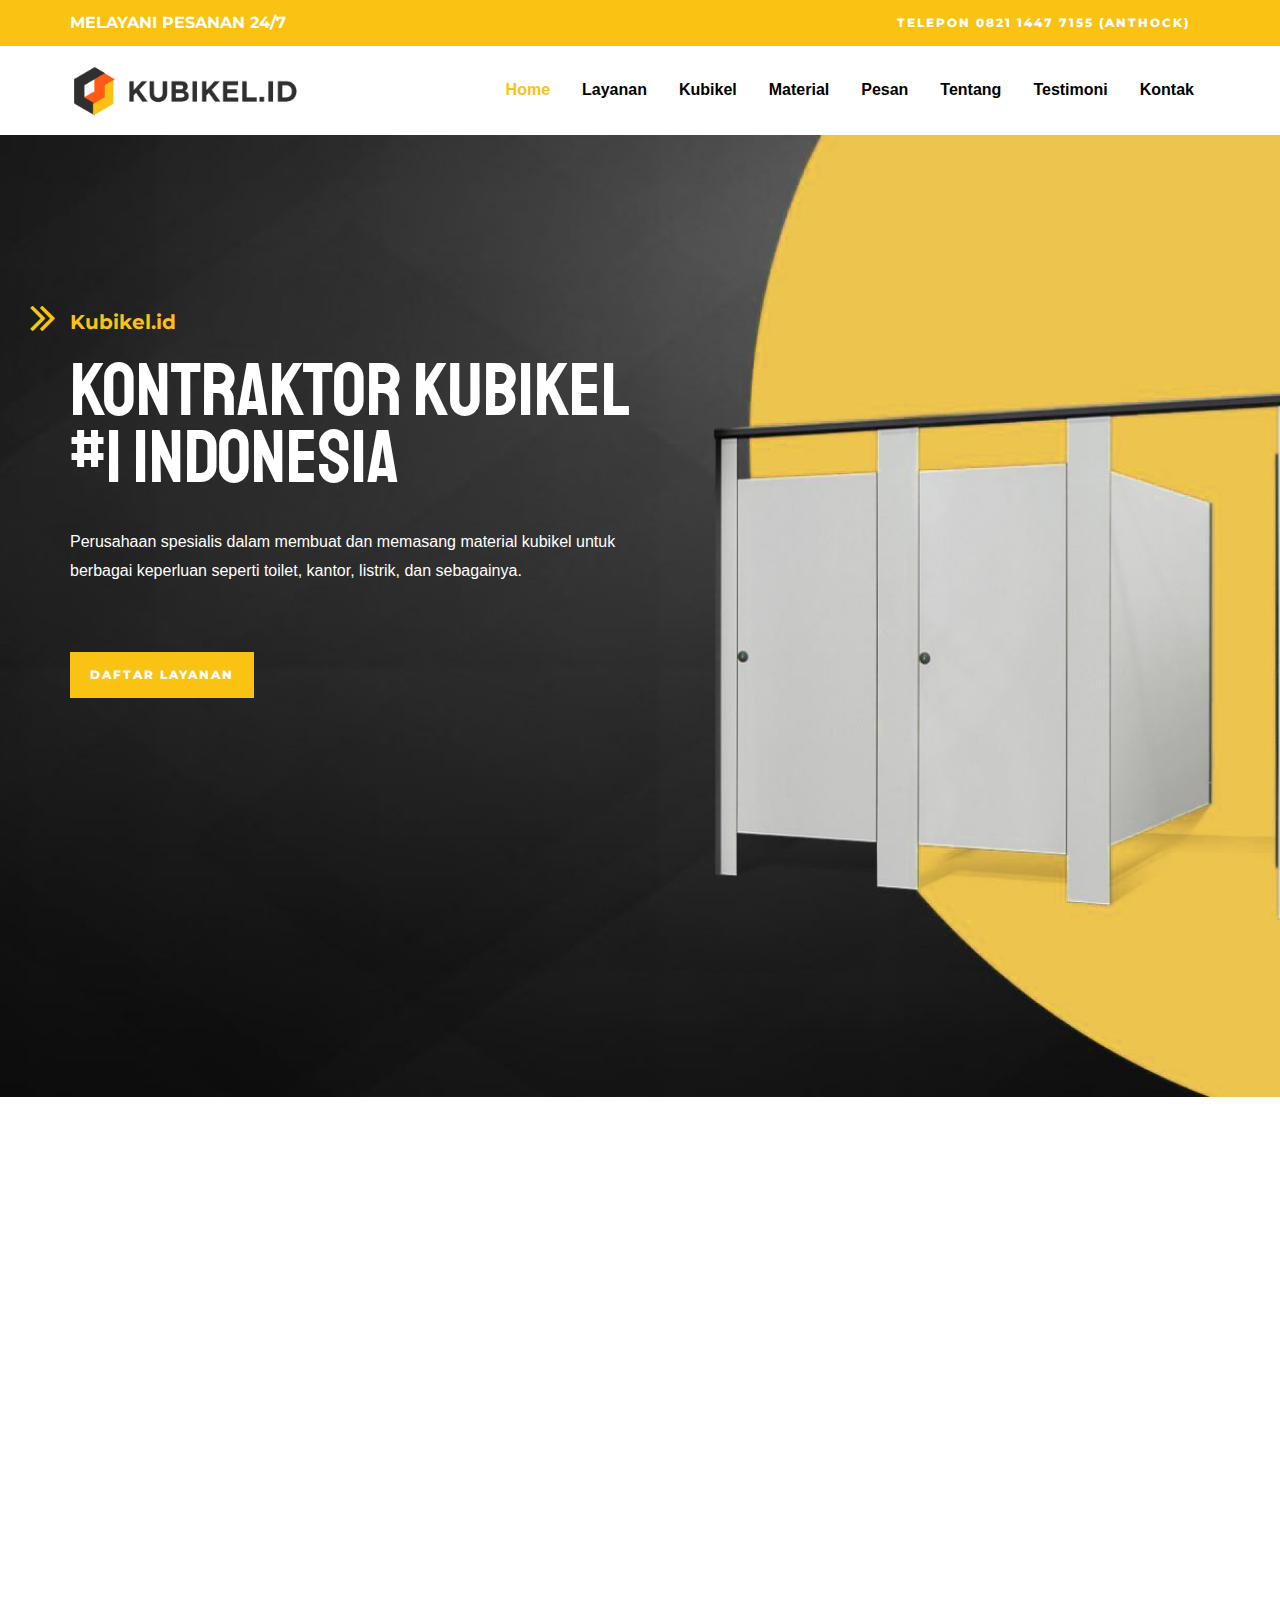
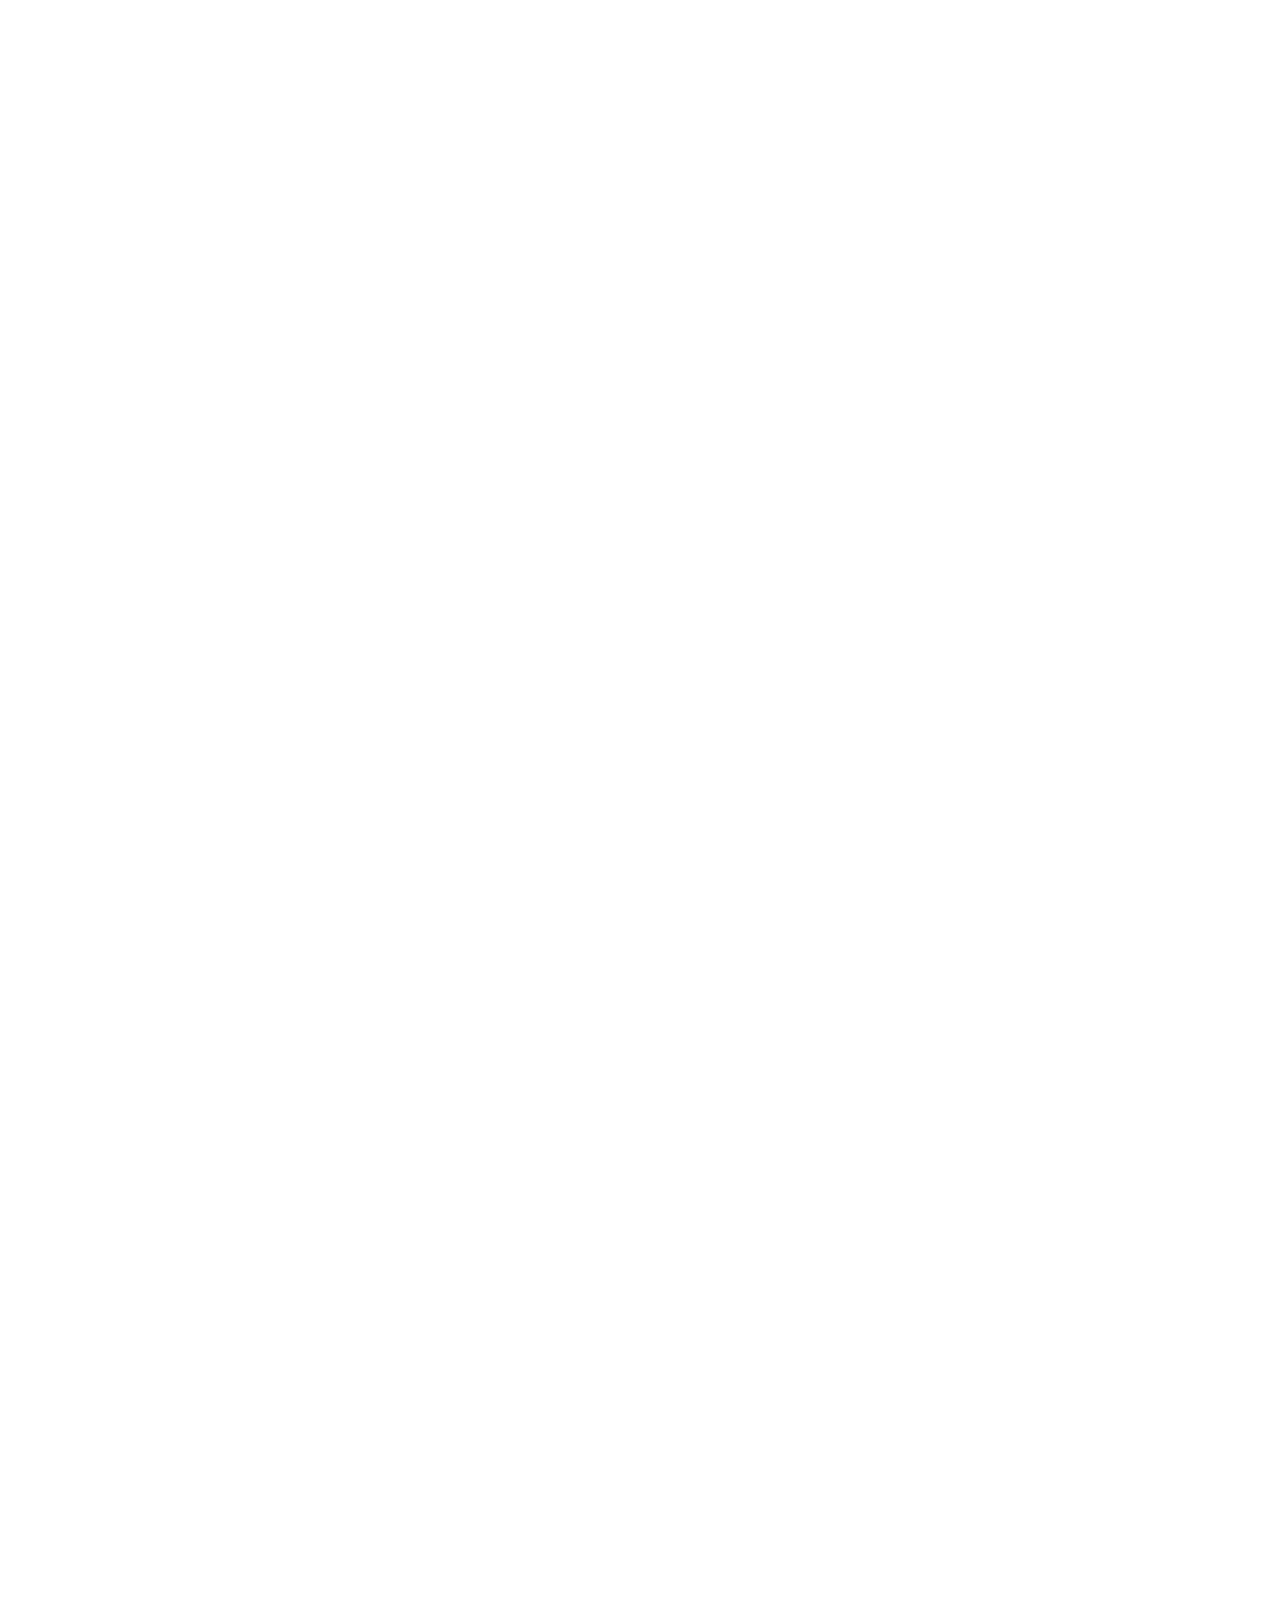
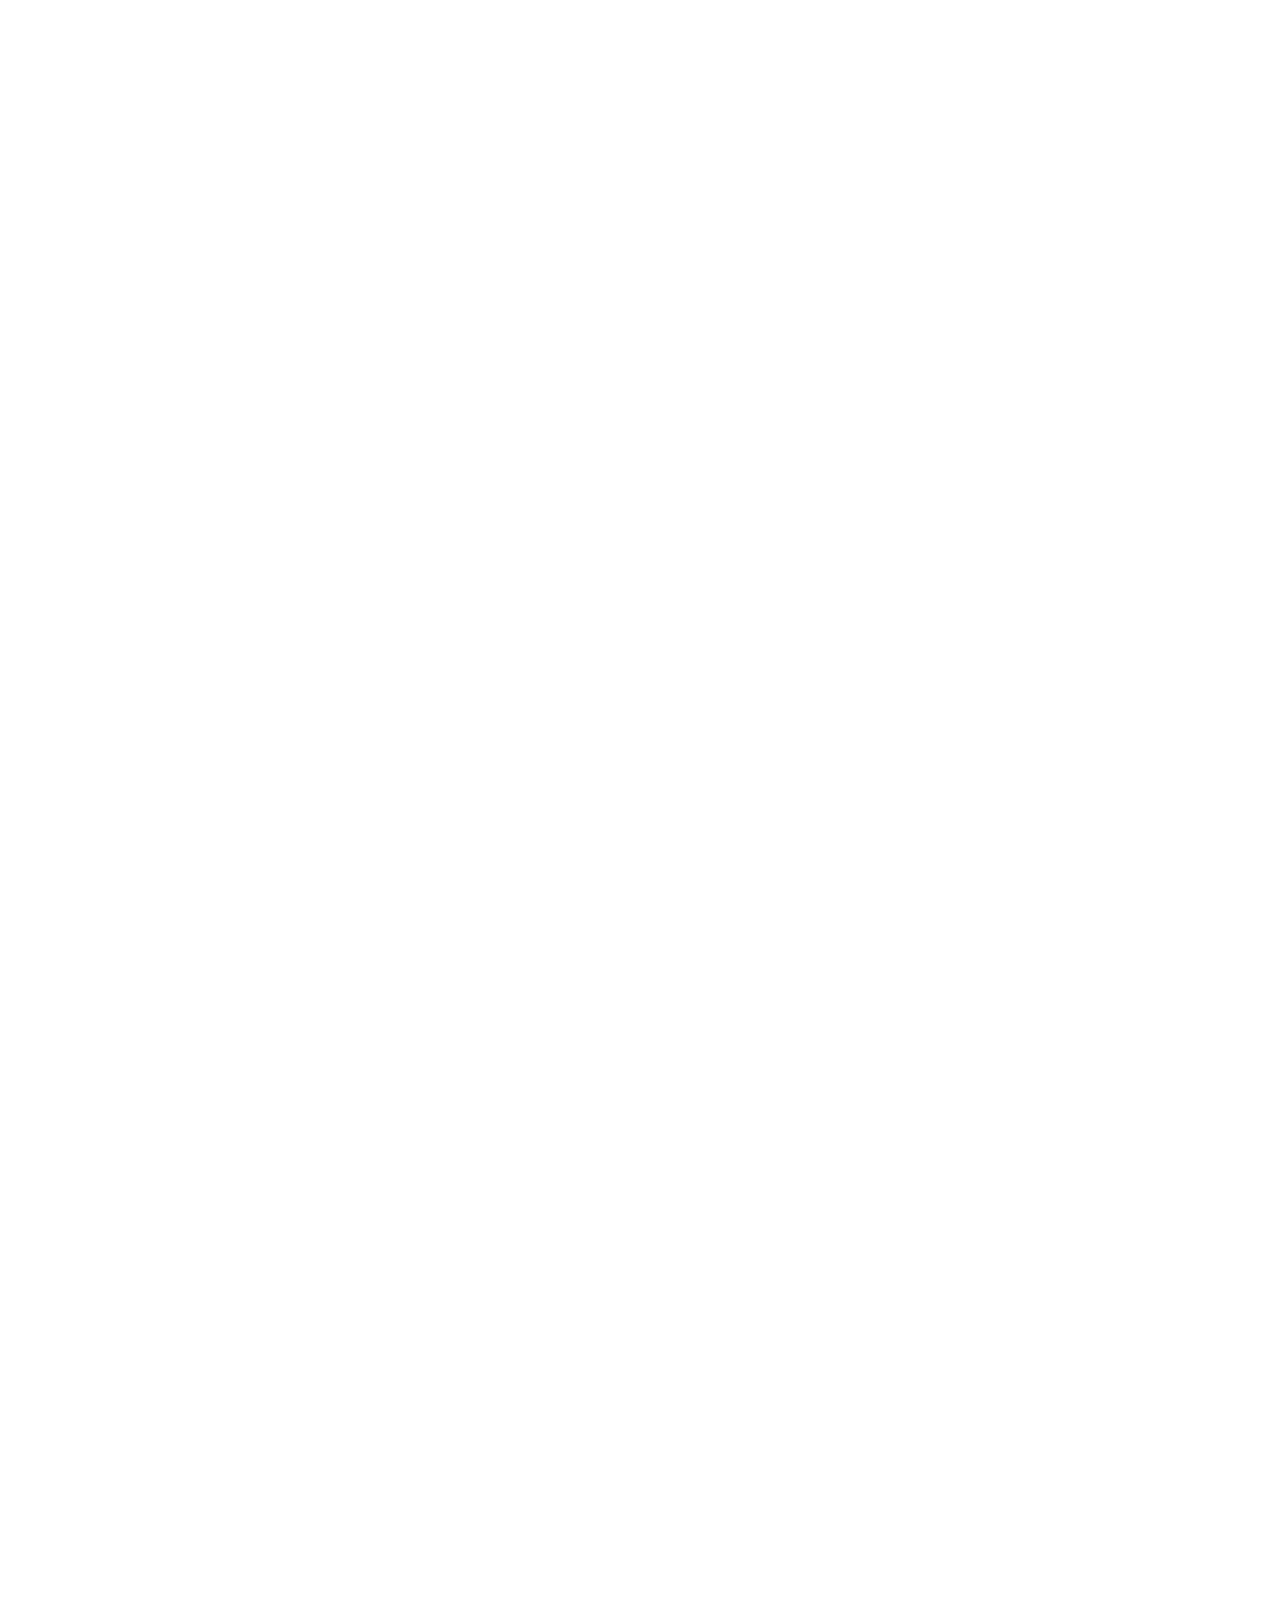
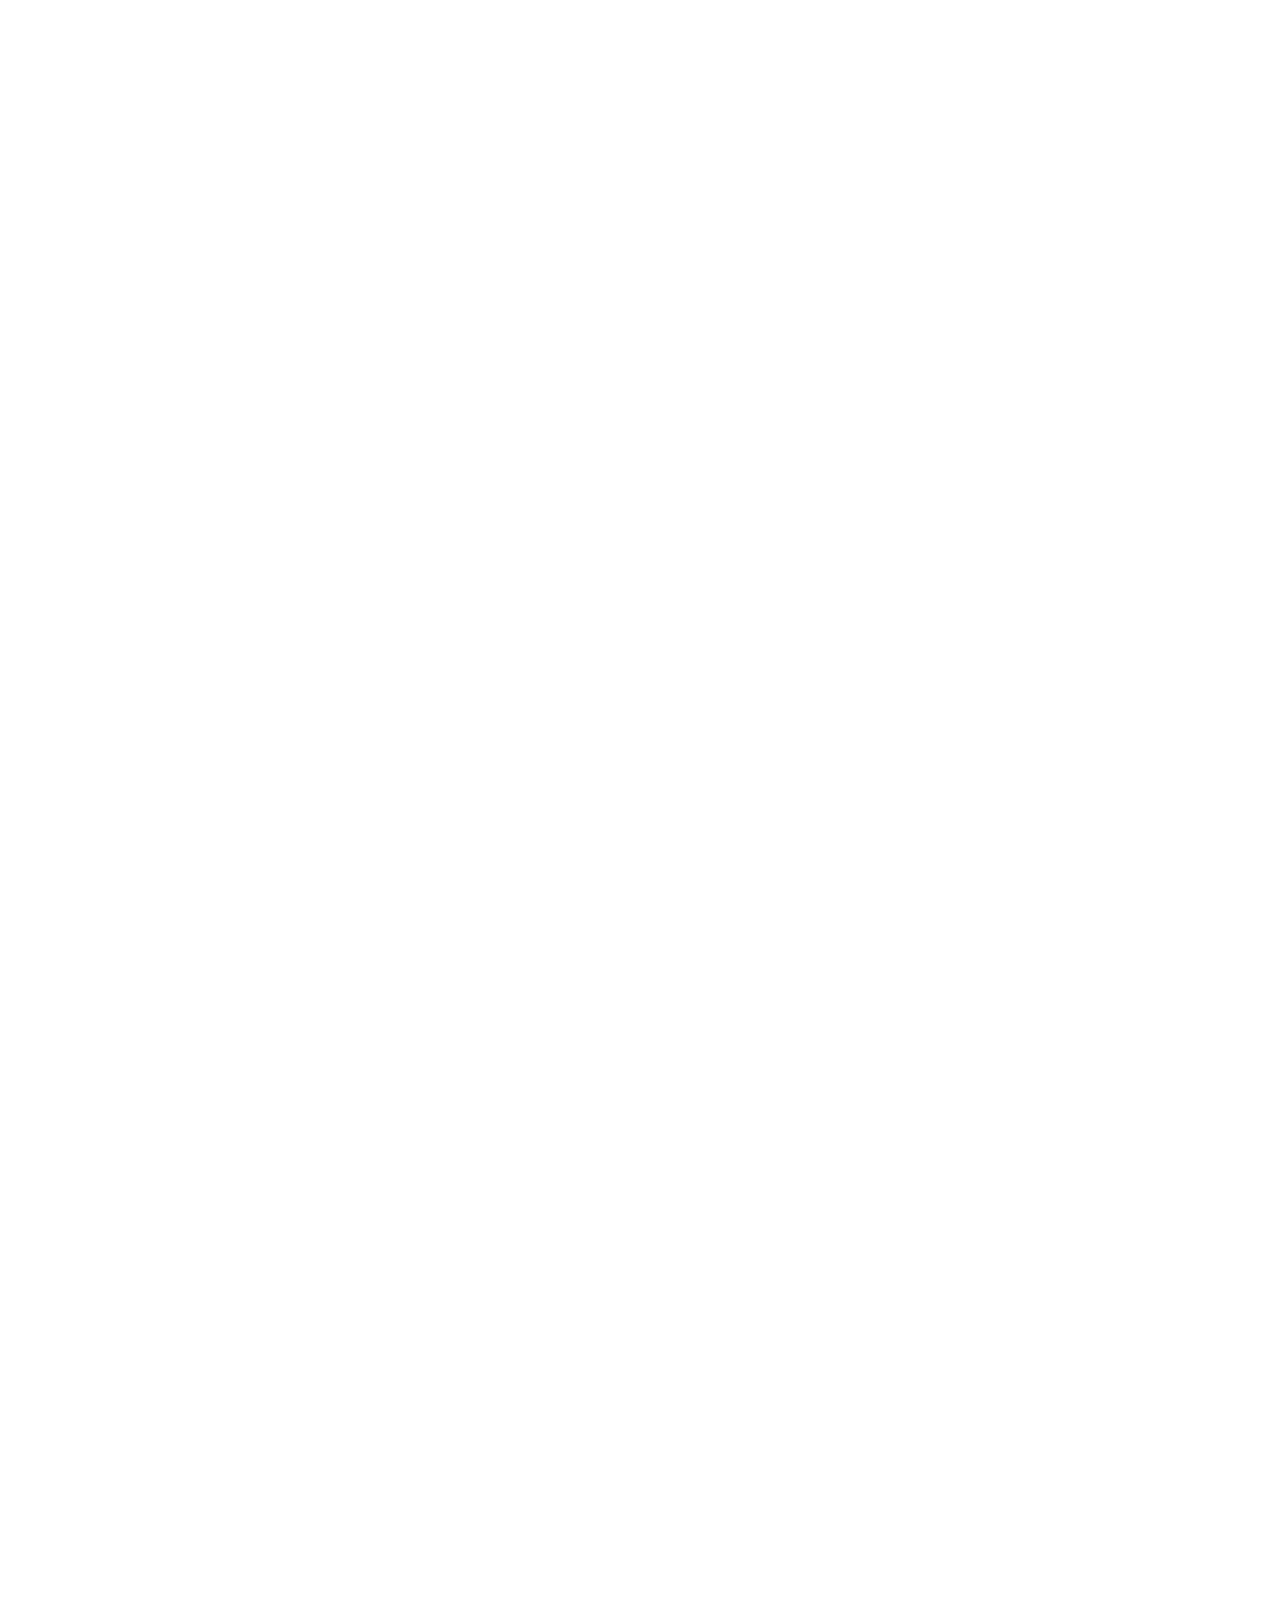
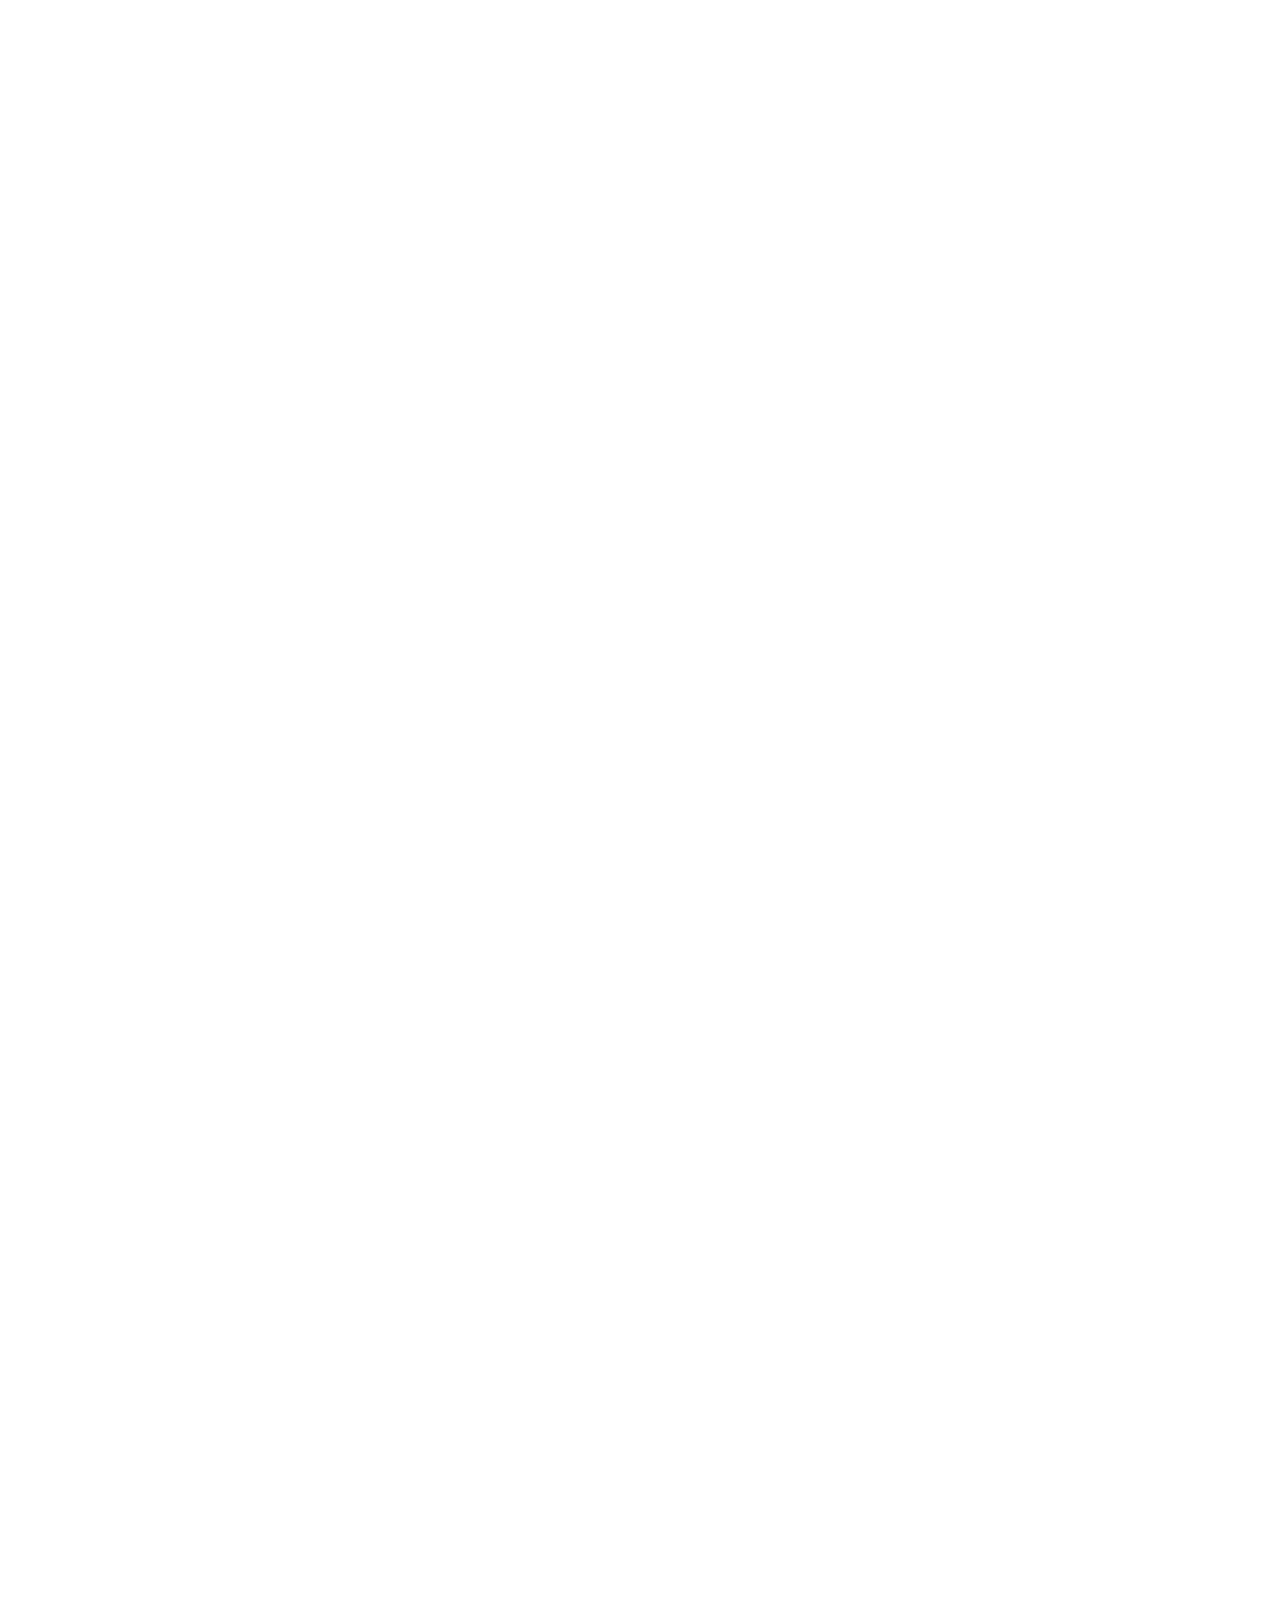
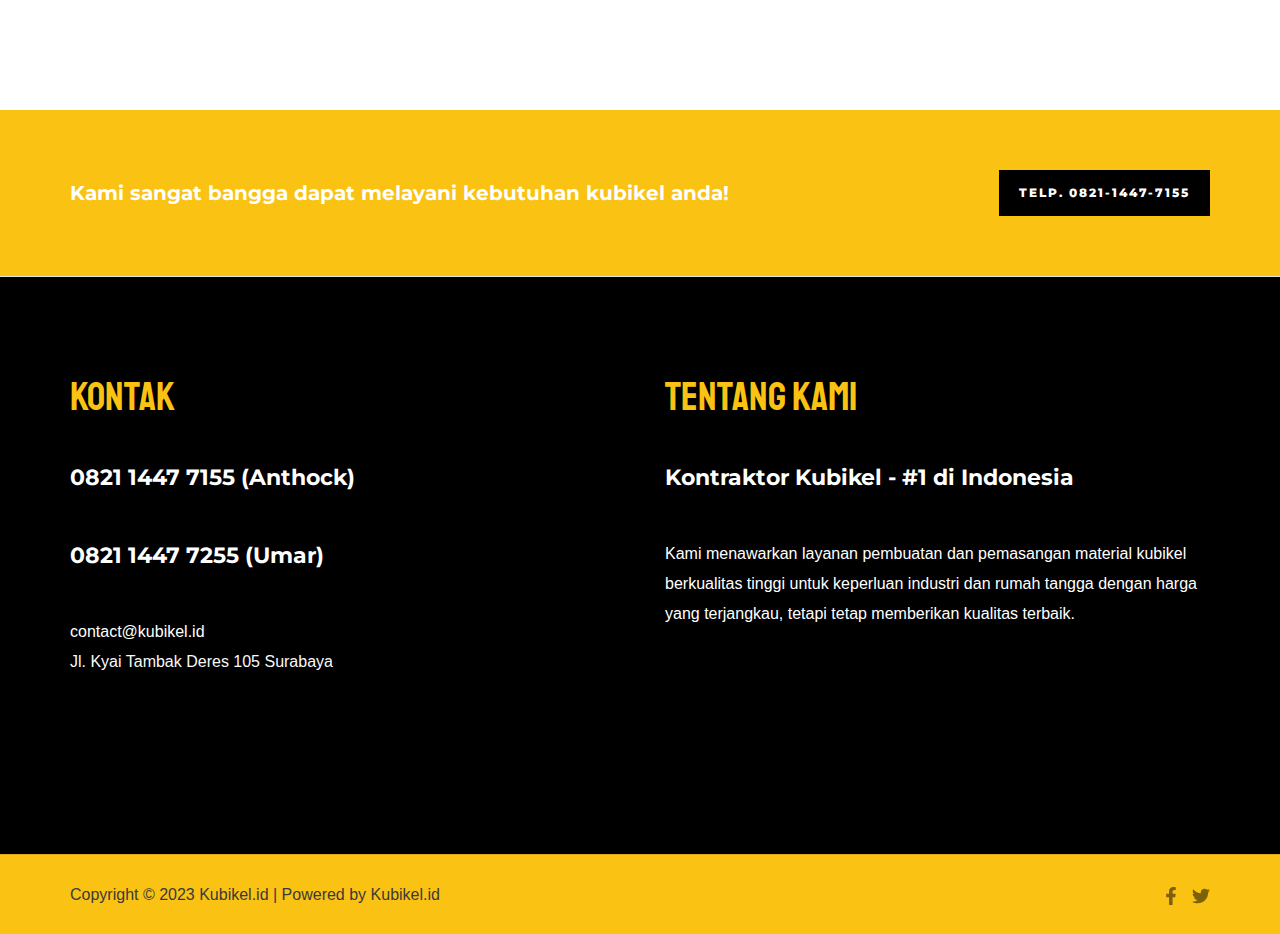
<file: index.html>
<!DOCTYPE html>
<html lang="id" prefix="og: https://ogp.me/ns#">
<head>
<meta charset="UTF-8">
<meta name="viewport" content="width=device-width, initial-scale=1">
<link rel="profile" href="https://gmpg.org/xfn/11">
<link rel="icon" href="/wp-content/uploads/2023/03/logo-favicon.png" type="image/x-icon">


<!-- Optimasi Mesin Pencari oleh Rank Math - https://s.rankmath.com/home -->
<title>Kubikel.id | Kontraktor Kubikel #1 di Indonesia</title>
<meta name="description" content="Perusahaan spesialis dalam membuat dan memasang material kubikel untuk berbagai keperluan seperti toilet, kantor, listrik, dan sebagainya.">
<meta name="robots" content="index, follow, max-snippet:-1, max-video-preview:-1, max-image-preview:large">
<link rel="canonical" href="/">
<meta property="og:locale" content="id_ID">
<meta property="og:type" content="website">
<meta property="og:title" content="Home - Kubikel.id">
<meta property="og:description" content="Perusahaan spesialis dalam membuat dan memasang material kubikel untuk berbagai keperluan seperti toilet, kantor, listrik, dan sebagainya.">
<meta property="og:url" content="/">
<meta property="og:site_name" content="Kubikel.id">
<meta property="og:updated_time" content="2023-03-28T06:48:42+00:00">
<meta property="article:published_time" content="2021-05-11T09:28:53+00:00">
<meta property="article:modified_time" content="2023-03-28T06:48:42+00:00">
<meta name="twitter:card" content="summary_large_image">
<meta name="twitter:title" content="Home - Kubikel.id">
<meta name="twitter:description" content="Perusahaan spesialis dalam membuat dan memasang material kubikel untuk berbagai keperluan seperti toilet, kantor, listrik, dan sebagainya.">
<meta name="twitter:label1" content="Ditulis oleh">
<meta name="twitter:data1" content="faishal.hafizh">
<meta name="twitter:label2" content="Waktunya membaca">
<meta name="twitter:data2" content="2 menit">
<script type="application/ld+json" class="rank-math-schema">{"@context":"https://schema.org","@graph":[{"@type":["Person","Organization"],"@id":"/#person","name":"Kubikel.id","logo":{"@type":"ImageObject","@id":"/#logo","url":"/wp-content/uploads/2023/03/LogoMakerCa-1679552461413.png","contentUrl":"/wp-content/uploads/2023/03/LogoMakerCa-1679552461413.png","caption":"Kubikel.id","inLanguage":"id"},"image":{"@type":"ImageObject","@id":"/#logo","url":"/wp-content/uploads/2023/03/LogoMakerCa-1679552461413.png","contentUrl":"/wp-content/uploads/2023/03/LogoMakerCa-1679552461413.png","caption":"Kubikel.id","inLanguage":"id"}},{"@type":"WebSite","@id":"/#website","url":"","name":"Kubikel.id","publisher":{"@id":"/#person"},"inLanguage":"id","potentialAction":{"@type":"SearchAction","target":"/?s={search_term_string}","query-input":"required name=search_term_string"}},{"@type":"ImageObject","@id":"/wp-content/uploads/2023/03/office-open-space-office-room-945348.jpg","url":"/wp-content/uploads/2023/03/office-open-space-office-room-945348.jpg","width":"200","height":"200","inLanguage":"id"},{"@type":"WebPage","@id":"/#webpage","url":"/","name":"Home - Kubikel.id","datePublished":"2021-05-11T09:28:53+00:00","dateModified":"2023-03-28T06:48:42+00:00","about":{"@id":"/#person"},"isPartOf":{"@id":"/#website"},"primaryImageOfPage":{"@id":"/wp-content/uploads/2023/03/office-open-space-office-room-945348.jpg"},"inLanguage":"id"},{"@type":"Person","@id":"/author/faishal-hafizh/","name":"faishal.hafizh","url":"/author/faishal-hafizh/","image":{"@type":"ImageObject","@id":"http://0.gravatar.com/avatar/cac23684761af7882f60cbc800f9212b?s=96&d=mm&r=g","url":"http://0.gravatar.com/avatar/cac23684761af7882f60cbc800f9212b?s=96&d=mm&r=g","caption":"faishal.hafizh","inLanguage":"id"},"sameAs":[""]},{"@type":"Article","headline":"Home - Kubikel.id","datePublished":"2021-05-11T09:28:53+00:00","dateModified":"2023-03-28T06:48:42+00:00","author":{"@id":"/author/faishal-hafizh/","name":"faishal.hafizh"},"publisher":{"@id":"/#person"},"description":"Perusahaan spesialis dalam membuat dan memasang material kubikel untuk berbagai keperluan seperti toilet, kantor, listrik, dan sebagainya.","name":"Home - Kubikel.id","@id":"/#richSnippet","isPartOf":{"@id":"/#webpage"},"image":{"@id":"/wp-content/uploads/2023/03/office-open-space-office-room-945348.jpg"},"inLanguage":"id","mainEntityOfPage":{"@id":"/#webpage"}}]}</script>
<!-- /Plugin WordPress Rank Math SEO -->

<link rel="dns-prefetch" href="//fonts.googleapis.com">
<link rel="alternate" type="application/rss+xml" title="Kubikel.id &raquo; Feed" href="/feed/">
<link rel="alternate" type="application/rss+xml" title="Kubikel.id &raquo; Umpan Komentar" href="/comments/feed/">
<style>img.wp-smiley,
img.emoji {
	display: inline !important;
	border: none !important;
	box-shadow: none !important;
	height: 1em !important;
	width: 1em !important;
	margin: 0 0.07em !important;
	vertical-align: -0.1em !important;
	background: none !important;
	padding: 0 !important;
}</style>
	<link rel="stylesheet" id="astra-theme-css-css" href="/wp-content/themes/astra/assets/css/minified/main.min.css?ver=4.0.2" media="all">
<style id="astra-theme-css-inline-css">.ast-no-sidebar .entry-content .alignfull {margin-left: calc( -50vw + 50%);margin-right: calc( -50vw + 50%);max-width: 100vw;width: 100vw;}.ast-no-sidebar .entry-content .alignwide {margin-left: calc(-41vw + 50%);margin-right: calc(-41vw + 50%);max-width: unset;width: unset;}.ast-no-sidebar .entry-content .alignfull .alignfull,.ast-no-sidebar .entry-content .alignfull .alignwide,.ast-no-sidebar .entry-content .alignwide .alignfull,.ast-no-sidebar .entry-content .alignwide .alignwide,.ast-no-sidebar .entry-content .wp-block-column .alignfull,.ast-no-sidebar .entry-content .wp-block-column .alignwide{width: 100%;margin-left: auto;margin-right: auto;}.wp-block-gallery,.blocks-gallery-grid {margin: 0;}.wp-block-separator {max-width: 100px;}.wp-block-separator.is-style-wide,.wp-block-separator.is-style-dots {max-width: none;}.entry-content .has-2-columns .wp-block-column:first-child {padding-right: 10px;}.entry-content .has-2-columns .wp-block-column:last-child {padding-left: 10px;}@media (max-width: 782px) {.entry-content .wp-block-columns .wp-block-column {flex-basis: 100%;}.entry-content .has-2-columns .wp-block-column:first-child {padding-right: 0;}.entry-content .has-2-columns .wp-block-column:last-child {padding-left: 0;}}body .entry-content .wp-block-latest-posts {margin-left: 0;}body .entry-content .wp-block-latest-posts li {list-style: none;}.ast-no-sidebar .ast-container .entry-content .wp-block-latest-posts {margin-left: 0;}.ast-header-break-point .entry-content .alignwide {margin-left: auto;margin-right: auto;}.entry-content .blocks-gallery-item img {margin-bottom: auto;}.wp-block-pullquote {border-top: 4px solid #555d66;border-bottom: 4px solid #555d66;color: #40464d;}:root{--ast-container-default-xlg-padding:6.67em;--ast-container-default-lg-padding:5.67em;--ast-container-default-slg-padding:4.34em;--ast-container-default-md-padding:3.34em;--ast-container-default-sm-padding:6.67em;--ast-container-default-xs-padding:2.4em;--ast-container-default-xxs-padding:1.4em;--ast-code-block-background:#EEEEEE;--ast-comment-inputs-background:#FAFAFA;}html{font-size:100%;}a,.page-title{color:var(--ast-global-color-1);}a:hover,a:focus{color:var(--ast-global-color-2);}body,button,input,select,textarea,.ast-button,.ast-custom-button{font-family:Arial,Helvetica,Verdana,sans-serif;font-weight:400;font-size:16px;font-size:1rem;}blockquote{color:var(--ast-global-color-1);}h1,.entry-content h1,h2,.entry-content h2,h3,.entry-content h3,h4,.entry-content h4,h5,.entry-content h5,h6,.entry-content h6,.site-title,.site-title a{font-family:'Montserrat',sans-serif;font-weight:700;}.site-title{font-size:35px;font-size:2.1875rem;display:none;}header .custom-logo-link img{max-width:230px;}.astra-logo-svg{width:230px;}.site-header .site-description{font-size:15px;font-size:0.9375rem;display:none;}.entry-title{font-size:30px;font-size:1.875rem;}h1,.entry-content h1{font-size:75px;font-size:4.6875rem;font-weight:400;font-family:'Staatliches',display;line-height:0.9em;}h2,.entry-content h2{font-size:60px;font-size:3.75rem;font-weight:400;font-family:'Staatliches',display;line-height:0.9em;}h3,.entry-content h3{font-size:40px;font-size:2.5rem;font-weight:400;font-family:'Staatliches',display;line-height:1em;}h4,.entry-content h4{font-size:22px;font-size:1.375rem;font-family:'Montserrat',sans-serif;}h5,.entry-content h5{font-size:20px;font-size:1.25rem;font-family:'Montserrat',sans-serif;}h6,.entry-content h6{font-size:16px;font-size:1rem;font-family:'Montserrat',sans-serif;}::selection{background-color:var(--ast-global-color-0);color:#000000;}body,h1,.entry-title a,.entry-content h1,h2,.entry-content h2,h3,.entry-content h3,h4,.entry-content h4,h5,.entry-content h5,h6,.entry-content h6{color:var(--ast-global-color-1);}.tagcloud a:hover,.tagcloud a:focus,.tagcloud a.current-item{color:#000000;border-color:var(--ast-global-color-1);background-color:var(--ast-global-color-1);}input:focus,input[type="text"]:focus,input[type="email"]:focus,input[type="url"]:focus,input[type="password"]:focus,input[type="reset"]:focus,input[type="search"]:focus,textarea:focus{border-color:var(--ast-global-color-1);}input[type="radio"]:checked,input[type=reset],input[type="checkbox"]:checked,input[type="checkbox"]:hover:checked,input[type="checkbox"]:focus:checked,input[type=range]::-webkit-slider-thumb{border-color:var(--ast-global-color-1);background-color:var(--ast-global-color-1);box-shadow:none;}.site-footer a:hover + .post-count,.site-footer a:focus + .post-count{background:var(--ast-global-color-1);border-color:var(--ast-global-color-1);}.single .nav-links .nav-previous,.single .nav-links .nav-next{color:var(--ast-global-color-1);}.entry-meta,.entry-meta *{line-height:1.45;color:var(--ast-global-color-1);}.entry-meta a:hover,.entry-meta a:hover *,.entry-meta a:focus,.entry-meta a:focus *,.page-links > .page-link,.page-links .page-link:hover,.post-navigation a:hover{color:var(--ast-global-color-2);}#cat option,.secondary .calendar_wrap thead a,.secondary .calendar_wrap thead a:visited{color:var(--ast-global-color-1);}.secondary .calendar_wrap #today,.ast-progress-val span{background:var(--ast-global-color-1);}.secondary a:hover + .post-count,.secondary a:focus + .post-count{background:var(--ast-global-color-1);border-color:var(--ast-global-color-1);}.calendar_wrap #today > a{color:#000000;}.page-links .page-link,.single .post-navigation a{color:var(--ast-global-color-1);}.widget-title{font-size:22px;font-size:1.375rem;color:var(--ast-global-color-1);}.ast-logo-title-inline .site-logo-img{padding-right:1em;}.site-logo-img img{ transition:all 0.2s linear;}.ast-page-builder-template .hentry {margin: 0;}.ast-page-builder-template .site-content > .ast-container {max-width: 100%;padding: 0;}.ast-page-builder-template .site-content #primary {padding: 0;margin: 0;}.ast-page-builder-template .no-results {text-align: center;margin: 4em auto;}.ast-page-builder-template .ast-pagination {padding: 2em;}.ast-page-builder-template .entry-header.ast-no-title.ast-no-thumbnail {margin-top: 0;}.ast-page-builder-template .entry-header.ast-header-without-markup {margin-top: 0;margin-bottom: 0;}.ast-page-builder-template .entry-header.ast-no-title.ast-no-meta {margin-bottom: 0;}.ast-page-builder-template.single .post-navigation {padding-bottom: 2em;}.ast-page-builder-template.single-post .site-content > .ast-container {max-width: 100%;}.ast-page-builder-template .entry-header {margin-top: 4em;margin-left: auto;margin-right: auto;padding-left: 20px;padding-right: 20px;}.single.ast-page-builder-template .entry-header {padding-left: 20px;padding-right: 20px;}.ast-page-builder-template .ast-archive-description {margin: 4em auto 0;padding-left: 20px;padding-right: 20px;}.ast-page-builder-template.ast-no-sidebar .entry-content .alignwide {margin-left: 0;margin-right: 0;}@media (max-width:921px){#ast-desktop-header{display:none;}}@media (min-width:921px){#ast-mobile-header{display:none;}}.wp-block-buttons.aligncenter{justify-content:center;}@media (max-width:921px){.ast-theme-transparent-header #primary,.ast-theme-transparent-header #secondary{padding:0;}}@media (max-width:921px){.ast-plain-container.ast-no-sidebar #primary{padding:0;}}.ast-plain-container.ast-no-sidebar #primary{margin-top:0;margin-bottom:0;}@media (min-width:1200px){.wp-block-group .has-background{padding:20px;}}@media (min-width:1200px){.ast-no-sidebar.ast-separate-container .entry-content .wp-block-group.alignwide,.ast-no-sidebar.ast-separate-container .entry-content .wp-block-cover.alignwide{margin-left:-20px;margin-right:-20px;padding-left:20px;padding-right:20px;}.ast-no-sidebar.ast-separate-container .entry-content .wp-block-cover.alignfull,.ast-no-sidebar.ast-separate-container .entry-content .wp-block-group.alignfull{margin-left:-6.67em;margin-right:-6.67em;padding-left:6.67em;padding-right:6.67em;}}@media (min-width:1200px){.wp-block-cover-image.alignwide .wp-block-cover__inner-container,.wp-block-cover.alignwide .wp-block-cover__inner-container,.wp-block-cover-image.alignfull .wp-block-cover__inner-container,.wp-block-cover.alignfull .wp-block-cover__inner-container{width:100%;}}.wp-block-columns{margin-bottom:unset;}.wp-block-image.size-full{margin:2rem 0;}.wp-block-separator.has-background{padding:0;}.wp-block-gallery{margin-bottom:1.6em;}.wp-block-group{padding-top:4em;padding-bottom:4em;}.wp-block-group__inner-container .wp-block-columns:last-child,.wp-block-group__inner-container :last-child,.wp-block-table table{margin-bottom:0;}.blocks-gallery-grid{width:100%;}.wp-block-navigation-link__content{padding:5px 0;}.wp-block-group .wp-block-group .has-text-align-center,.wp-block-group .wp-block-column .has-text-align-center{max-width:100%;}.has-text-align-center{margin:0 auto;}@media (min-width:1200px){.wp-block-cover__inner-container,.alignwide .wp-block-group__inner-container,.alignfull .wp-block-group__inner-container{max-width:1200px;margin:0 auto;}.wp-block-group.alignnone,.wp-block-group.aligncenter,.wp-block-group.alignleft,.wp-block-group.alignright,.wp-block-group.alignwide,.wp-block-columns.alignwide{margin:2rem 0 1rem 0;}}@media (max-width:1200px){.wp-block-group{padding:3em;}.wp-block-group .wp-block-group{padding:1.5em;}.wp-block-columns,.wp-block-column{margin:1rem 0;}}@media (min-width:921px){.wp-block-columns .wp-block-group{padding:2em;}}@media (max-width:544px){.wp-block-cover-image .wp-block-cover__inner-container,.wp-block-cover .wp-block-cover__inner-container{width:unset;}.wp-block-cover,.wp-block-cover-image{padding:2em 0;}.wp-block-group,.wp-block-cover{padding:2em;}.wp-block-media-text__media img,.wp-block-media-text__media video{width:unset;max-width:100%;}.wp-block-media-text.has-background .wp-block-media-text__content{padding:1em;}}.wp-block-image.aligncenter{margin-left:auto;margin-right:auto;}.wp-block-table.aligncenter{margin-left:auto;margin-right:auto;}@media (min-width:544px){.entry-content .wp-block-media-text.has-media-on-the-right .wp-block-media-text__content{padding:0 8% 0 0;}.entry-content .wp-block-media-text .wp-block-media-text__content{padding:0 0 0 8%;}.ast-plain-container .site-content .entry-content .has-custom-content-position.is-position-bottom-left > *,.ast-plain-container .site-content .entry-content .has-custom-content-position.is-position-bottom-right > *,.ast-plain-container .site-content .entry-content .has-custom-content-position.is-position-top-left > *,.ast-plain-container .site-content .entry-content .has-custom-content-position.is-position-top-right > *,.ast-plain-container .site-content .entry-content .has-custom-content-position.is-position-center-right > *,.ast-plain-container .site-content .entry-content .has-custom-content-position.is-position-center-left > *{margin:0;}}@media (max-width:544px){.entry-content .wp-block-media-text .wp-block-media-text__content{padding:8% 0;}.wp-block-media-text .wp-block-media-text__media img{width:auto;max-width:100%;}}.wp-block-button.is-style-outline .wp-block-button__link{border-color:var(--ast-global-color-0);border-top-width:2px;border-right-width:2px;border-bottom-width:2px;border-left-width:2px;}.wp-block-button.is-style-outline > .wp-block-button__link:not(.has-text-color),.wp-block-button.wp-block-button__link.is-style-outline:not(.has-text-color){color:var(--ast-global-color-0);}.wp-block-button.is-style-outline .wp-block-button__link:hover,.wp-block-button.is-style-outline .wp-block-button__link:focus{color:rgba(255,255,255,0.7) !important;background-color:var(--ast-global-color-0);border-color:var(--ast-global-color-0);}.post-page-numbers.current .page-link,.ast-pagination .page-numbers.current{color:#000000;border-color:var(--ast-global-color-0);background-color:var(--ast-global-color-0);border-radius:2px;}@media (max-width:921px){.wp-block-button.is-style-outline .wp-block-button__link{padding-top:calc(15px - 2px);padding-right:calc(30px - 2px);padding-bottom:calc(15px - 2px);padding-left:calc(30px - 2px);}}@media (max-width:544px){.wp-block-button.is-style-outline .wp-block-button__link{padding-top:calc(15px - 2px);padding-right:calc(30px - 2px);padding-bottom:calc(15px - 2px);padding-left:calc(30px - 2px);}}@media (min-width:544px){.entry-content > .alignleft{margin-right:20px;}.entry-content > .alignright{margin-left:20px;}.wp-block-group.has-background{padding:20px;}}@media (max-width:921px){.ast-separate-container #primary,.ast-separate-container #secondary{padding:1.5em 0;}#primary,#secondary{padding:1.5em 0;margin:0;}.ast-left-sidebar #content > .ast-container{display:flex;flex-direction:column-reverse;width:100%;}.ast-separate-container .ast-article-post,.ast-separate-container .ast-article-single{padding:1.5em 2.14em;}.ast-author-box img.avatar{margin:20px 0 0 0;}}@media (min-width:922px){.ast-separate-container.ast-right-sidebar #primary,.ast-separate-container.ast-left-sidebar #primary{border:0;}.search-no-results.ast-separate-container #primary{margin-bottom:4em;}}.elementor-button-wrapper .elementor-button{border-style:solid;text-decoration:none;border-top-width:0;border-right-width:0;border-left-width:0;border-bottom-width:0;}body .elementor-button.elementor-size-sm,body .elementor-button.elementor-size-xs,body .elementor-button.elementor-size-md,body .elementor-button.elementor-size-lg,body .elementor-button.elementor-size-xl,body .elementor-button{border-radius:0px;padding-top:17px;padding-right:20px;padding-bottom:17px;padding-left:20px;}.elementor-button-wrapper .elementor-button{border-color:var(--ast-global-color-0);background-color:var(--ast-global-color-0);}.elementor-button-wrapper .elementor-button:hover,.elementor-button-wrapper .elementor-button:focus{color:rgba(255,255,255,0.7);background-color:var(--ast-global-color-0);border-color:var(--ast-global-color-0);}.wp-block-button .wp-block-button__link ,.elementor-button-wrapper .elementor-button,.elementor-button-wrapper .elementor-button:visited{color:#ffffff;}.elementor-button-wrapper .elementor-button{font-family:'Montserrat',sans-serif;font-weight:800;font-size:12px;font-size:0.75rem;line-height:1em;text-transform:uppercase;letter-spacing:2px;}body .elementor-button.elementor-size-sm,body .elementor-button.elementor-size-xs,body .elementor-button.elementor-size-md,body .elementor-button.elementor-size-lg,body .elementor-button.elementor-size-xl,body .elementor-button{font-size:12px;font-size:0.75rem;}.wp-block-button .wp-block-button__link:hover,.wp-block-button .wp-block-button__link:focus{color:rgba(255,255,255,0.7);background-color:var(--ast-global-color-0);border-color:var(--ast-global-color-0);}.elementor-widget-heading h1.elementor-heading-title{line-height:0.9em;}.elementor-widget-heading h2.elementor-heading-title{line-height:0.9em;}.elementor-widget-heading h3.elementor-heading-title{line-height:1em;}.wp-block-button .wp-block-button__link{border:none;background-color:var(--ast-global-color-0);color:#ffffff;font-family:'Montserrat',sans-serif;font-weight:800;line-height:1em;text-transform:uppercase;letter-spacing:2px;font-size:12px;font-size:0.75rem;border-radius:0px;padding:15px 30px;}.wp-block-button.is-style-outline .wp-block-button__link{border-style:solid;border-top-width:2px;border-right-width:2px;border-left-width:2px;border-bottom-width:2px;border-color:var(--ast-global-color-0);padding-top:calc(15px - 2px);padding-right:calc(30px - 2px);padding-bottom:calc(15px - 2px);padding-left:calc(30px - 2px);}@media (max-width:921px){.wp-block-button .wp-block-button__link{border:none;padding:15px 30px;}.wp-block-button.is-style-outline .wp-block-button__link{padding-top:calc(15px - 2px);padding-right:calc(30px - 2px);padding-bottom:calc(15px - 2px);padding-left:calc(30px - 2px);}}@media (max-width:544px){.wp-block-button .wp-block-button__link{border:none;padding:15px 30px;}.wp-block-button.is-style-outline .wp-block-button__link{padding-top:calc(15px - 2px);padding-right:calc(30px - 2px);padding-bottom:calc(15px - 2px);padding-left:calc(30px - 2px);}}.menu-toggle,button,.ast-button,.ast-custom-button,.button,input#submit,input[type="button"],input[type="submit"],input[type="reset"]{border-style:solid;border-top-width:0;border-right-width:0;border-left-width:0;border-bottom-width:0;color:#ffffff;border-color:var(--ast-global-color-0);background-color:var(--ast-global-color-0);border-radius:0px;padding-top:17px;padding-right:20px;padding-bottom:17px;padding-left:20px;font-family:'Montserrat',sans-serif;font-weight:800;font-size:12px;font-size:0.75rem;line-height:1em;text-transform:uppercase;letter-spacing:2px;}button:focus,.menu-toggle:hover,button:hover,.ast-button:hover,.ast-custom-button:hover .button:hover,.ast-custom-button:hover ,input[type=reset]:hover,input[type=reset]:focus,input#submit:hover,input#submit:focus,input[type="button"]:hover,input[type="button"]:focus,input[type="submit"]:hover,input[type="submit"]:focus{color:rgba(255,255,255,0.7);background-color:var(--ast-global-color-0);border-color:var(--ast-global-color-0);}@media (min-width:544px){.ast-container{max-width:100%;}}@media (max-width:544px){.ast-separate-container .ast-article-post,.ast-separate-container .ast-article-single,.ast-separate-container .comments-title,.ast-separate-container .ast-archive-description{padding:1.5em 1em;}.ast-separate-container #content .ast-container{padding-left:0.54em;padding-right:0.54em;}.ast-separate-container .ast-comment-list li.depth-1{padding:1.5em 1em;margin-bottom:1.5em;}.ast-separate-container .ast-comment-list .bypostauthor{padding:.5em;}.ast-search-menu-icon.ast-dropdown-active .search-field{width:170px;}}@media (max-width:921px){.ast-mobile-header-stack .main-header-bar .ast-search-menu-icon{display:inline-block;}.ast-header-break-point.ast-header-custom-item-outside .ast-mobile-header-stack .main-header-bar .ast-search-icon{margin:0;}.ast-comment-avatar-wrap img{max-width:2.5em;}.ast-separate-container .ast-comment-list li.depth-1{padding:1.5em 2.14em;}.ast-separate-container .comment-respond{padding:2em 2.14em;}.ast-comment-meta{padding:0 1.8888em 1.3333em;}}body,.ast-separate-container{background-color:var(--ast-global-color-4);;background-image:none;;}.ast-no-sidebar.ast-separate-container .entry-content .alignfull {margin-left: -6.67em;margin-right: -6.67em;width: auto;}@media (max-width: 1200px) {.ast-no-sidebar.ast-separate-container .entry-content .alignfull {margin-left: -2.4em;margin-right: -2.4em;}}@media (max-width: 768px) {.ast-no-sidebar.ast-separate-container .entry-content .alignfull {margin-left: -2.14em;margin-right: -2.14em;}}@media (max-width: 544px) {.ast-no-sidebar.ast-separate-container .entry-content .alignfull {margin-left: -1em;margin-right: -1em;}}.ast-no-sidebar.ast-separate-container .entry-content .alignwide {margin-left: -20px;margin-right: -20px;}.ast-no-sidebar.ast-separate-container .entry-content .wp-block-column .alignfull,.ast-no-sidebar.ast-separate-container .entry-content .wp-block-column .alignwide {margin-left: auto;margin-right: auto;width: 100%;}@media (max-width:921px){.site-title{display:none;}.site-header .site-description{display:none;}.entry-title{font-size:30px;}h1,.entry-content h1{font-size:55px;}h2,.entry-content h2{font-size:40px;}h3,.entry-content h3{font-size:30px;}}@media (max-width:544px){.site-title{display:none;}.site-header .site-description{display:none;}.entry-title{font-size:30px;}h1,.entry-content h1{font-size:36px;}h2,.entry-content h2{font-size:35px;}h3,.entry-content h3{font-size:28px;}}@media (max-width:921px){html{font-size:91.2%;}}@media (max-width:544px){html{font-size:91.2%;}}@media (min-width:922px){.ast-container{max-width:1180px;}}@media (min-width:922px){.site-content .ast-container{display:flex;}}@media (max-width:921px){.site-content .ast-container{flex-direction:column;}}@media (min-width:922px){.main-header-menu .sub-menu .menu-item.ast-left-align-sub-menu:hover > .sub-menu,.main-header-menu .sub-menu .menu-item.ast-left-align-sub-menu.focus > .sub-menu{margin-left:-0px;}}blockquote {padding: 1.2em;}:root .has-ast-global-color-0-color{color:var(--ast-global-color-0);}:root .has-ast-global-color-0-background-color{background-color:var(--ast-global-color-0);}:root .wp-block-button .has-ast-global-color-0-color{color:var(--ast-global-color-0);}:root .wp-block-button .has-ast-global-color-0-background-color{background-color:var(--ast-global-color-0);}:root .has-ast-global-color-1-color{color:var(--ast-global-color-1);}:root .has-ast-global-color-1-background-color{background-color:var(--ast-global-color-1);}:root .wp-block-button .has-ast-global-color-1-color{color:var(--ast-global-color-1);}:root .wp-block-button .has-ast-global-color-1-background-color{background-color:var(--ast-global-color-1);}:root .has-ast-global-color-2-color{color:var(--ast-global-color-2);}:root .has-ast-global-color-2-background-color{background-color:var(--ast-global-color-2);}:root .wp-block-button .has-ast-global-color-2-color{color:var(--ast-global-color-2);}:root .wp-block-button .has-ast-global-color-2-background-color{background-color:var(--ast-global-color-2);}:root .has-ast-global-color-3-color{color:var(--ast-global-color-3);}:root .has-ast-global-color-3-background-color{background-color:var(--ast-global-color-3);}:root .wp-block-button .has-ast-global-color-3-color{color:var(--ast-global-color-3);}:root .wp-block-button .has-ast-global-color-3-background-color{background-color:var(--ast-global-color-3);}:root .has-ast-global-color-4-color{color:var(--ast-global-color-4);}:root .has-ast-global-color-4-background-color{background-color:var(--ast-global-color-4);}:root .wp-block-button .has-ast-global-color-4-color{color:var(--ast-global-color-4);}:root .wp-block-button .has-ast-global-color-4-background-color{background-color:var(--ast-global-color-4);}:root .has-ast-global-color-5-color{color:var(--ast-global-color-5);}:root .has-ast-global-color-5-background-color{background-color:var(--ast-global-color-5);}:root .wp-block-button .has-ast-global-color-5-color{color:var(--ast-global-color-5);}:root .wp-block-button .has-ast-global-color-5-background-color{background-color:var(--ast-global-color-5);}:root .has-ast-global-color-6-color{color:var(--ast-global-color-6);}:root .has-ast-global-color-6-background-color{background-color:var(--ast-global-color-6);}:root .wp-block-button .has-ast-global-color-6-color{color:var(--ast-global-color-6);}:root .wp-block-button .has-ast-global-color-6-background-color{background-color:var(--ast-global-color-6);}:root .has-ast-global-color-7-color{color:var(--ast-global-color-7);}:root .has-ast-global-color-7-background-color{background-color:var(--ast-global-color-7);}:root .wp-block-button .has-ast-global-color-7-color{color:var(--ast-global-color-7);}:root .wp-block-button .has-ast-global-color-7-background-color{background-color:var(--ast-global-color-7);}:root .has-ast-global-color-8-color{color:var(--ast-global-color-8);}:root .has-ast-global-color-8-background-color{background-color:var(--ast-global-color-8);}:root .wp-block-button .has-ast-global-color-8-color{color:var(--ast-global-color-8);}:root .wp-block-button .has-ast-global-color-8-background-color{background-color:var(--ast-global-color-8);}:root{--ast-global-color-0:#fac213;--ast-global-color-1:rgba(0,0,0,0.65);--ast-global-color-2:#000000;--ast-global-color-3:#f8f9f9;--ast-global-color-4:#ffffff;--ast-global-color-5:#FFFFFF;--ast-global-color-6:#4a4f5d;--ast-global-color-7:#2b2e37;--ast-global-color-8:#000000;}:root {--ast-border-color : #dddddd;}.ast-single-entry-banner {-js-display: flex;display: flex;flex-direction: column;justify-content: center;text-align: center;position: relative;background: #eeeeee;}.ast-single-entry-banner[data-banner-layout="layout-1"] {max-width: 1140px;background: inherit;padding: 20px 0;}.ast-single-entry-banner[data-banner-width-type="custom"] {margin: 0 auto;width: 100%;}.ast-single-entry-banner + .site-content .entry-header {margin-bottom: 0;}header.entry-header .entry-title{font-size:30px;font-size:1.875rem;}header.entry-header > *:not(:last-child){margin-bottom:10px;}.ast-archive-entry-banner {-js-display: flex;display: flex;flex-direction: column;justify-content: center;text-align: center;position: relative;background: #eeeeee;}.ast-archive-entry-banner[data-banner-width-type="custom"] {margin: 0 auto;width: 100%;}.ast-archive-entry-banner[data-banner-layout="layout-1"] {background: inherit;padding: 20px 0;text-align: left;}body.archive .ast-archive-description{max-width:1140px;width:100%;text-align:left;padding-top:3em;padding-right:3em;padding-bottom:3em;padding-left:3em;}body.archive .ast-archive-description .ast-archive-title,body.archive .ast-archive-description .ast-archive-title *{font-size:40px;font-size:2.5rem;}body.archive .ast-archive-description > *:not(:last-child){margin-bottom:10px;}@media (max-width:921px){body.archive .ast-archive-description{text-align:left;}}@media (max-width:544px){body.archive .ast-archive-description{text-align:left;}}.ast-breadcrumbs .trail-browse,.ast-breadcrumbs .trail-items,.ast-breadcrumbs .trail-items li{display:inline-block;margin:0;padding:0;border:none;background:inherit;text-indent:0;}.ast-breadcrumbs .trail-browse{font-size:inherit;font-style:inherit;font-weight:inherit;color:inherit;}.ast-breadcrumbs .trail-items{list-style:none;}.trail-items li::after{padding:0 0.3em;content:"\00bb";}.trail-items li:last-of-type::after{display:none;}h1,.entry-content h1,h2,.entry-content h2,h3,.entry-content h3,h4,.entry-content h4,h5,.entry-content h5,h6,.entry-content h6{color:var(--ast-global-color-2);}@media (max-width:921px){.ast-builder-grid-row-container.ast-builder-grid-row-tablet-3-firstrow .ast-builder-grid-row > *:first-child,.ast-builder-grid-row-container.ast-builder-grid-row-tablet-3-lastrow .ast-builder-grid-row > *:last-child{grid-column:1 / -1;}}@media (max-width:544px){.ast-builder-grid-row-container.ast-builder-grid-row-mobile-3-firstrow .ast-builder-grid-row > *:first-child,.ast-builder-grid-row-container.ast-builder-grid-row-mobile-3-lastrow .ast-builder-grid-row > *:last-child{grid-column:1 / -1;}}.ast-builder-layout-element[data-section="title_tagline"]{display:flex;}@media (max-width:921px){.ast-header-break-point .ast-builder-layout-element[data-section="title_tagline"]{display:flex;}}@media (max-width:544px){.ast-header-break-point .ast-builder-layout-element[data-section="title_tagline"]{display:flex;}}[data-section*="section-hb-button-"] .menu-link{display:none;}.ast-header-button-1 .ast-custom-button{background:rgba(0,0,0,0);}.ast-header-button-1[data-section="section-hb-button-1"]{display:flex;}@media (max-width:921px){.ast-header-break-point .ast-header-button-1[data-section="section-hb-button-1"]{display:flex;}}@media (max-width:544px){.ast-header-break-point .ast-header-button-1[data-section="section-hb-button-1"]{display:flex;}}.ast-builder-menu-1{font-family:inherit;font-weight:600;}.ast-builder-menu-1 .menu-item > .menu-link{color:var(--ast-global-color-2);}.ast-builder-menu-1 .menu-item > .ast-menu-toggle{color:var(--ast-global-color-2);}.ast-builder-menu-1 .menu-item:hover > .menu-link,.ast-builder-menu-1 .inline-on-mobile .menu-item:hover > .ast-menu-toggle{color:#fac213;}.ast-builder-menu-1 .menu-item:hover > .ast-menu-toggle{color:#fac213;}.ast-builder-menu-1 .menu-item.current-menu-item > .menu-link,.ast-builder-menu-1 .inline-on-mobile .menu-item.current-menu-item > .ast-menu-toggle,.ast-builder-menu-1 .current-menu-ancestor > .menu-link{color:#fac213;}.ast-builder-menu-1 .menu-item.current-menu-item > .ast-menu-toggle{color:#fac213;}.ast-builder-menu-1 .sub-menu,.ast-builder-menu-1 .inline-on-mobile .sub-menu{border-top-width:2px;border-bottom-width:0px;border-right-width:0px;border-left-width:0px;border-color:var(--ast-global-color-0);border-style:solid;border-radius:0px;}.ast-builder-menu-1 .main-header-menu > .menu-item > .sub-menu,.ast-builder-menu-1 .main-header-menu > .menu-item > .astra-full-megamenu-wrapper{margin-top:0px;}.ast-desktop .ast-builder-menu-1 .main-header-menu > .menu-item > .sub-menu:before,.ast-desktop .ast-builder-menu-1 .main-header-menu > .menu-item > .astra-full-megamenu-wrapper:before{height:calc( 0px + 5px );}.ast-desktop .ast-builder-menu-1 .menu-item .sub-menu .menu-link{border-style:none;}@media (max-width:921px){.ast-header-break-point .ast-builder-menu-1 .menu-item.menu-item-has-children > .ast-menu-toggle{top:0;}.ast-builder-menu-1 .menu-item-has-children > .menu-link:after{content:unset;}.ast-builder-menu-1 .main-header-menu > .menu-item > .sub-menu,.ast-builder-menu-1 .main-header-menu > .menu-item > .astra-full-megamenu-wrapper{margin-top:0;}}@media (max-width:544px){.ast-header-break-point .ast-builder-menu-1 .menu-item.menu-item-has-children > .ast-menu-toggle{top:0;}.ast-builder-menu-1 .main-header-menu > .menu-item > .sub-menu,.ast-builder-menu-1 .main-header-menu > .menu-item > .astra-full-megamenu-wrapper{margin-top:0;}}.ast-builder-menu-1{display:flex;}@media (max-width:921px){.ast-header-break-point .ast-builder-menu-1{display:flex;}}@media (max-width:544px){.ast-header-break-point .ast-builder-menu-1{display:flex;}}.ast-desktop .ast-menu-hover-style-underline > .menu-item > .menu-link:before,.ast-desktop .ast-menu-hover-style-overline > .menu-item > .menu-link:before {content: "";position: absolute;width: 100%;right: 50%;height: 1px;background-color: transparent;transform: scale(0,0) translate(-50%,0);transition: transform .3s ease-in-out,color .0s ease-in-out;}.ast-desktop .ast-menu-hover-style-underline > .menu-item:hover > .menu-link:before,.ast-desktop .ast-menu-hover-style-overline > .menu-item:hover > .menu-link:before {width: calc(100% - 1.2em);background-color: currentColor;transform: scale(1,1) translate(50%,0);}.ast-desktop .ast-menu-hover-style-underline > .menu-item > .menu-link:before {bottom: 0;}.ast-desktop .ast-menu-hover-style-overline > .menu-item > .menu-link:before {top: 0;}.ast-desktop .ast-menu-hover-style-zoom > .menu-item > .menu-link:hover {transition: all .3s ease;transform: scale(1.2);}.ast-builder-html-element img.alignnone{display:inline-block;}.ast-builder-html-element p:first-child{margin-top:0;}.ast-builder-html-element p:last-child{margin-bottom:0;}.ast-header-break-point .main-header-bar .ast-builder-html-element{line-height:1.85714285714286;}.ast-header-html-1 .ast-builder-html-element{font-size:15px;font-size:0.9375rem;}.ast-header-html-1{font-size:15px;font-size:0.9375rem;}.ast-header-html-1{display:flex;}@media (max-width:921px){.ast-header-break-point .ast-header-html-1{display:flex;}}@media (max-width:544px){.ast-header-break-point .ast-header-html-1{display:flex;}}.site-below-footer-wrap{padding-top:20px;padding-bottom:20px;}.site-below-footer-wrap[data-section="section-below-footer-builder"]{background-color:#fac213;;background-image:none;;min-height:80px;border-style:solid;border-width:0px;border-top-width:1px;border-top-color:rgba(0,0,0,0.1);}.site-below-footer-wrap[data-section="section-below-footer-builder"] .ast-builder-grid-row{max-width:1140px;margin-left:auto;margin-right:auto;}.site-below-footer-wrap[data-section="section-below-footer-builder"] .ast-builder-grid-row,.site-below-footer-wrap[data-section="section-below-footer-builder"] .site-footer-section{align-items:flex-start;}.site-below-footer-wrap[data-section="section-below-footer-builder"].ast-footer-row-inline .site-footer-section{display:flex;margin-bottom:0;}.ast-builder-grid-row-2-equal .ast-builder-grid-row{grid-template-columns:repeat( 2,1fr );}@media (max-width:921px){.site-below-footer-wrap[data-section="section-below-footer-builder"].ast-footer-row-tablet-inline .site-footer-section{display:flex;margin-bottom:0;}.site-below-footer-wrap[data-section="section-below-footer-builder"].ast-footer-row-tablet-stack .site-footer-section{display:block;margin-bottom:10px;}.ast-builder-grid-row-container.ast-builder-grid-row-tablet-2-equal .ast-builder-grid-row{grid-template-columns:repeat( 2,1fr );}}@media (max-width:544px){.site-below-footer-wrap[data-section="section-below-footer-builder"].ast-footer-row-mobile-inline .site-footer-section{display:flex;margin-bottom:0;}.site-below-footer-wrap[data-section="section-below-footer-builder"].ast-footer-row-mobile-stack .site-footer-section{display:block;margin-bottom:10px;}.ast-builder-grid-row-container.ast-builder-grid-row-mobile-full .ast-builder-grid-row{grid-template-columns:1fr;}}.site-below-footer-wrap[data-section="section-below-footer-builder"]{display:grid;}@media (max-width:921px){.ast-header-break-point .site-below-footer-wrap[data-section="section-below-footer-builder"]{display:grid;}}@media (max-width:544px){.ast-header-break-point .site-below-footer-wrap[data-section="section-below-footer-builder"]{display:grid;}}.ast-footer-copyright{text-align:left;}.ast-footer-copyright {color:#3a3a3a;}@media (max-width:921px){.ast-footer-copyright{text-align:left;}}@media (max-width:544px){.ast-footer-copyright{text-align:center;}}.ast-footer-copyright.ast-builder-layout-element{display:flex;}@media (max-width:921px){.ast-header-break-point .ast-footer-copyright.ast-builder-layout-element{display:flex;}}@media (max-width:544px){.ast-header-break-point .ast-footer-copyright.ast-builder-layout-element{display:flex;}}.ast-builder-social-element:hover {color: #0274be;}.ast-social-stack-desktop .ast-builder-social-element,.ast-social-stack-tablet .ast-builder-social-element,.ast-social-stack-mobile .ast-builder-social-element {margin-top: 6px;margin-bottom: 6px;}.ast-social-color-type-official .ast-builder-social-element,.ast-social-color-type-official .social-item-label {color: var(--color);background-color: var(--background-color);}.header-social-inner-wrap.ast-social-color-type-official .ast-builder-social-element svg,.footer-social-inner-wrap.ast-social-color-type-official .ast-builder-social-element svg {fill: currentColor;}.social-show-label-true .ast-builder-social-element {width: auto;padding: 0 0.4em;}[data-section^="section-fb-social-icons-"] .footer-social-inner-wrap {text-align: center;}.ast-footer-social-wrap {width: 100%;}.ast-footer-social-wrap .ast-builder-social-element:first-child {margin-left: 0;}.ast-footer-social-wrap .ast-builder-social-element:last-child {margin-right: 0;}.ast-header-social-wrap .ast-builder-social-element:first-child {margin-left: 0;}.ast-header-social-wrap .ast-builder-social-element:last-child {margin-right: 0;}.ast-builder-social-element {line-height: 1;color: #3a3a3a;background: transparent;vertical-align: middle;transition: all 0.01s;margin-left: 6px;margin-right: 6px;justify-content: center;align-items: center;}.ast-builder-social-element {line-height: 1;color: #3a3a3a;background: transparent;vertical-align: middle;transition: all 0.01s;margin-left: 6px;margin-right: 6px;justify-content: center;align-items: center;}.ast-builder-social-element .social-item-label {padding-left: 6px;}.ast-footer-social-1-wrap .ast-builder-social-element svg{width:18px;height:18px;}.ast-footer-social-1-wrap .ast-social-color-type-custom svg{fill:rgba(0,0,0,0.5);}.ast-footer-social-1-wrap .ast-social-color-type-custom .ast-builder-social-element:hover{color:#ee6c4e;}.ast-footer-social-1-wrap .ast-social-color-type-custom .ast-builder-social-element:hover svg{fill:#ee6c4e;}.ast-footer-social-1-wrap .ast-social-color-type-custom .social-item-label{color:rgba(0,0,0,0.5);}.ast-footer-social-1-wrap .ast-builder-social-element:hover .social-item-label{color:#ee6c4e;}[data-section="section-fb-social-icons-1"] .footer-social-inner-wrap{text-align:right;}@media (max-width:921px){[data-section="section-fb-social-icons-1"] .footer-social-inner-wrap{text-align:right;}}@media (max-width:544px){[data-section="section-fb-social-icons-1"] .footer-social-inner-wrap{text-align:center;}}.ast-builder-layout-element[data-section="section-fb-social-icons-1"]{display:flex;}@media (max-width:921px){.ast-header-break-point .ast-builder-layout-element[data-section="section-fb-social-icons-1"]{display:flex;}}@media (max-width:544px){.ast-header-break-point .ast-builder-layout-element[data-section="section-fb-social-icons-1"]{display:flex;}}.site-footer{background-color:var(--ast-global-color-3);;background-image:none;;}@media (max-width:921px){.ast-hfb-header .site-footer{padding-left:25px;padding-right:25px;}}.site-primary-footer-wrap{padding-top:45px;padding-bottom:45px;}.site-primary-footer-wrap[data-section="section-primary-footer-builder"]{background-color:var(--ast-global-color-2);;background-image:none;;border-style:solid;border-width:0px;border-top-width:1px;border-top-color:#e6e6e6;}.site-primary-footer-wrap[data-section="section-primary-footer-builder"] .ast-builder-grid-row{max-width:1140px;margin-left:auto;margin-right:auto;}.site-primary-footer-wrap[data-section="section-primary-footer-builder"] .ast-builder-grid-row,.site-primary-footer-wrap[data-section="section-primary-footer-builder"] .site-footer-section{align-items:flex-start;}.site-primary-footer-wrap[data-section="section-primary-footer-builder"].ast-footer-row-inline .site-footer-section{display:flex;margin-bottom:0;}.ast-builder-grid-row-2-equal .ast-builder-grid-row{grid-template-columns:repeat( 2,1fr );}@media (max-width:921px){.site-primary-footer-wrap[data-section="section-primary-footer-builder"].ast-footer-row-tablet-inline .site-footer-section{display:flex;margin-bottom:0;}.site-primary-footer-wrap[data-section="section-primary-footer-builder"].ast-footer-row-tablet-stack .site-footer-section{display:block;margin-bottom:10px;}.ast-builder-grid-row-container.ast-builder-grid-row-tablet-2-equal .ast-builder-grid-row{grid-template-columns:repeat( 2,1fr );}}@media (max-width:544px){.site-primary-footer-wrap[data-section="section-primary-footer-builder"].ast-footer-row-mobile-inline .site-footer-section{display:flex;margin-bottom:0;}.site-primary-footer-wrap[data-section="section-primary-footer-builder"].ast-footer-row-mobile-stack .site-footer-section{display:block;margin-bottom:10px;}.ast-builder-grid-row-container.ast-builder-grid-row-mobile-full .ast-builder-grid-row{grid-template-columns:1fr;}}.site-primary-footer-wrap[data-section="section-primary-footer-builder"]{padding-top:100px;padding-bottom:150px;padding-left:0px;padding-right:0px;}@media (max-width:921px){.site-primary-footer-wrap[data-section="section-primary-footer-builder"]{padding-top:75px;padding-bottom:100px;padding-left:0px;padding-right:0px;}}@media (max-width:544px){.site-primary-footer-wrap[data-section="section-primary-footer-builder"]{padding-top:50px;padding-bottom:30px;padding-left:0px;padding-right:0px;}}.site-primary-footer-wrap[data-section="section-primary-footer-builder"]{display:grid;}@media (max-width:921px){.ast-header-break-point .site-primary-footer-wrap[data-section="section-primary-footer-builder"]{display:grid;}}@media (max-width:544px){.ast-header-break-point .site-primary-footer-wrap[data-section="section-primary-footer-builder"]{display:grid;}}.footer-widget-area[data-section="sidebar-widgets-footer-widget-1"].footer-widget-area-inner{text-align:left;}@media (max-width:921px){.footer-widget-area[data-section="sidebar-widgets-footer-widget-1"].footer-widget-area-inner{text-align:left;}}@media (max-width:544px){.footer-widget-area[data-section="sidebar-widgets-footer-widget-1"].footer-widget-area-inner{text-align:center;}}.footer-widget-area[data-section="sidebar-widgets-footer-widget-1"] .widget-title{color:var(--ast-global-color-0);}.footer-widget-area[data-section="sidebar-widgets-footer-widget-1"]{display:block;}@media (max-width:921px){.ast-header-break-point .footer-widget-area[data-section="sidebar-widgets-footer-widget-1"]{display:block;}}@media (max-width:544px){.ast-header-break-point .footer-widget-area[data-section="sidebar-widgets-footer-widget-1"]{display:block;}}.footer-widget-area[data-section="sidebar-widgets-footer-widget-2"]{display:block;}@media (max-width:921px){.ast-header-break-point .footer-widget-area[data-section="sidebar-widgets-footer-widget-2"]{display:block;}}@media (max-width:544px){.ast-header-break-point .footer-widget-area[data-section="sidebar-widgets-footer-widget-2"]{display:block;}}.footer-widget-area[data-section="sidebar-widgets-footer-widget-2"].footer-widget-area-inner{text-align:left;}@media (max-width:921px){.footer-widget-area[data-section="sidebar-widgets-footer-widget-2"].footer-widget-area-inner{text-align:left;}}@media (max-width:544px){.footer-widget-area[data-section="sidebar-widgets-footer-widget-2"].footer-widget-area-inner{text-align:center;}}.footer-widget-area[data-section="sidebar-widgets-footer-widget-1"] .widget-title{color:var(--ast-global-color-0);}.footer-widget-area[data-section="sidebar-widgets-footer-widget-1"]{display:block;}@media (max-width:921px){.ast-header-break-point .footer-widget-area[data-section="sidebar-widgets-footer-widget-1"]{display:block;}}@media (max-width:544px){.ast-header-break-point .footer-widget-area[data-section="sidebar-widgets-footer-widget-1"]{display:block;}}.footer-widget-area[data-section="sidebar-widgets-footer-widget-2"]{display:block;}@media (max-width:921px){.ast-header-break-point .footer-widget-area[data-section="sidebar-widgets-footer-widget-2"]{display:block;}}@media (max-width:544px){.ast-header-break-point .footer-widget-area[data-section="sidebar-widgets-footer-widget-2"]{display:block;}}.elementor-widget-heading .elementor-heading-title{margin:0;}.elementor-page .ast-menu-toggle{color:unset !important;background:unset !important;}.elementor-post.elementor-grid-item.hentry{margin-bottom:0;}.woocommerce div.product .elementor-element.elementor-products-grid .related.products ul.products li.product,.elementor-element .elementor-wc-products .woocommerce[class*='columns-'] ul.products li.product{width:auto;margin:0;float:none;}.ast-left-sidebar .elementor-section.elementor-section-stretched,.ast-right-sidebar .elementor-section.elementor-section-stretched{max-width:100%;left:0 !important;}.elementor-template-full-width .ast-container{display:block;}@media (max-width:544px){.elementor-element .elementor-wc-products .woocommerce[class*="columns-"] ul.products li.product{width:auto;margin:0;}.elementor-element .woocommerce .woocommerce-result-count{float:none;}}.ast-header-break-point .main-header-bar{border-bottom-width:1px;}@media (min-width:922px){.main-header-bar{border-bottom-width:1px;}}.main-header-menu .menu-item, #astra-footer-menu .menu-item, .main-header-bar .ast-masthead-custom-menu-items{-js-display:flex;display:flex;-webkit-box-pack:center;-webkit-justify-content:center;-moz-box-pack:center;-ms-flex-pack:center;justify-content:center;-webkit-box-orient:vertical;-webkit-box-direction:normal;-webkit-flex-direction:column;-moz-box-orient:vertical;-moz-box-direction:normal;-ms-flex-direction:column;flex-direction:column;}.main-header-menu > .menu-item > .menu-link, #astra-footer-menu > .menu-item > .menu-link{height:100%;-webkit-box-align:center;-webkit-align-items:center;-moz-box-align:center;-ms-flex-align:center;align-items:center;-js-display:flex;display:flex;}.ast-header-break-point .main-navigation ul .menu-item .menu-link .icon-arrow:first-of-type svg{top:.2em;margin-top:0px;margin-left:0px;width:.65em;transform:translate(0, -2px) rotateZ(270deg);}.ast-mobile-popup-content .ast-submenu-expanded > .ast-menu-toggle{transform:rotateX(180deg);overflow-y:auto;}.ast-separate-container .blog-layout-1, .ast-separate-container .blog-layout-2, .ast-separate-container .blog-layout-3{background-color:transparent;background-image:none;}.ast-separate-container .ast-article-post{background-color:#ffffff;;background-image:none;;}@media (max-width:921px){.ast-separate-container .ast-article-post{background-color:var(--ast-global-color-5);;background-image:none;;}}@media (max-width:544px){.ast-separate-container .ast-article-post{background-color:var(--ast-global-color-5);;background-image:none;;}}.ast-separate-container .ast-article-single:not(.ast-related-post), .ast-separate-container .comments-area .comment-respond,.ast-separate-container .comments-area .ast-comment-list li, .ast-separate-container .ast-woocommerce-container, .ast-separate-container .error-404, .ast-separate-container .no-results, .single.ast-separate-container  .ast-author-meta, .ast-separate-container .related-posts-title-wrapper, .ast-separate-container.ast-two-container #secondary .widget,.ast-separate-container .comments-count-wrapper, .ast-box-layout.ast-plain-container .site-content,.ast-padded-layout.ast-plain-container .site-content, .ast-separate-container .comments-area .comments-title, .ast-narrow-container .site-content{background-color:#ffffff;;background-image:none;;}@media (max-width:921px){.ast-separate-container .ast-article-single:not(.ast-related-post), .ast-separate-container .comments-area .comment-respond,.ast-separate-container .comments-area .ast-comment-list li, .ast-separate-container .ast-woocommerce-container, .ast-separate-container .error-404, .ast-separate-container .no-results, .single.ast-separate-container  .ast-author-meta, .ast-separate-container .related-posts-title-wrapper, .ast-separate-container.ast-two-container #secondary .widget,.ast-separate-container .comments-count-wrapper, .ast-box-layout.ast-plain-container .site-content,.ast-padded-layout.ast-plain-container .site-content, .ast-separate-container .comments-area .comments-title, .ast-narrow-container .site-content{background-color:var(--ast-global-color-5);;background-image:none;;}}@media (max-width:544px){.ast-separate-container .ast-article-single:not(.ast-related-post), .ast-separate-container .comments-area .comment-respond,.ast-separate-container .comments-area .ast-comment-list li, .ast-separate-container .ast-woocommerce-container, .ast-separate-container .error-404, .ast-separate-container .no-results, .single.ast-separate-container  .ast-author-meta, .ast-separate-container .related-posts-title-wrapper, .ast-separate-container.ast-two-container #secondary .widget,.ast-separate-container .comments-count-wrapper, .ast-box-layout.ast-plain-container .site-content,.ast-padded-layout.ast-plain-container .site-content, .ast-separate-container .comments-area .comments-title, .ast-narrow-container .site-content{background-color:var(--ast-global-color-5);;background-image:none;;}}.ast-mobile-header-content > *,.ast-desktop-header-content > * {padding: 10px 0;height: auto;}.ast-mobile-header-content > *:first-child,.ast-desktop-header-content > *:first-child {padding-top: 10px;}.ast-mobile-header-content > .ast-builder-menu,.ast-desktop-header-content > .ast-builder-menu {padding-top: 0;}.ast-mobile-header-content > *:last-child,.ast-desktop-header-content > *:last-child {padding-bottom: 0;}.ast-mobile-header-content .ast-search-menu-icon.ast-inline-search label,.ast-desktop-header-content .ast-search-menu-icon.ast-inline-search label {width: 100%;}.ast-desktop-header-content .main-header-bar-navigation .ast-submenu-expanded > .ast-menu-toggle::before {transform: rotateX(180deg);}#ast-desktop-header .ast-desktop-header-content,.ast-mobile-header-content .ast-search-icon,.ast-desktop-header-content .ast-search-icon,.ast-mobile-header-wrap .ast-mobile-header-content,.ast-main-header-nav-open.ast-popup-nav-open .ast-mobile-header-wrap .ast-mobile-header-content,.ast-main-header-nav-open.ast-popup-nav-open .ast-desktop-header-content {display: none;}.ast-main-header-nav-open.ast-header-break-point #ast-desktop-header .ast-desktop-header-content,.ast-main-header-nav-open.ast-header-break-point .ast-mobile-header-wrap .ast-mobile-header-content {display: block;}.ast-desktop .ast-desktop-header-content .astra-menu-animation-slide-up > .menu-item > .sub-menu,.ast-desktop .ast-desktop-header-content .astra-menu-animation-slide-up > .menu-item .menu-item > .sub-menu,.ast-desktop .ast-desktop-header-content .astra-menu-animation-slide-down > .menu-item > .sub-menu,.ast-desktop .ast-desktop-header-content .astra-menu-animation-slide-down > .menu-item .menu-item > .sub-menu,.ast-desktop .ast-desktop-header-content .astra-menu-animation-fade > .menu-item > .sub-menu,.ast-desktop .ast-desktop-header-content .astra-menu-animation-fade > .menu-item .menu-item > .sub-menu {opacity: 1;visibility: visible;}.ast-hfb-header.ast-default-menu-enable.ast-header-break-point .ast-mobile-header-wrap .ast-mobile-header-content .main-header-bar-navigation {width: unset;margin: unset;}.ast-mobile-header-content.content-align-flex-end .main-header-bar-navigation .menu-item-has-children > .ast-menu-toggle,.ast-desktop-header-content.content-align-flex-end .main-header-bar-navigation .menu-item-has-children > .ast-menu-toggle {left: calc( 20px - 0.907em);}.ast-mobile-header-content .ast-search-menu-icon,.ast-mobile-header-content .ast-search-menu-icon.slide-search,.ast-desktop-header-content .ast-search-menu-icon,.ast-desktop-header-content .ast-search-menu-icon.slide-search {width: 100%;position: relative;display: block;right: auto;transform: none;}.ast-mobile-header-content .ast-search-menu-icon.slide-search .search-form,.ast-mobile-header-content .ast-search-menu-icon .search-form,.ast-desktop-header-content .ast-search-menu-icon.slide-search .search-form,.ast-desktop-header-content .ast-search-menu-icon .search-form {right: 0;visibility: visible;opacity: 1;position: relative;top: auto;transform: none;padding: 0;display: block;overflow: hidden;}.ast-mobile-header-content .ast-search-menu-icon.ast-inline-search .search-field,.ast-mobile-header-content .ast-search-menu-icon .search-field,.ast-desktop-header-content .ast-search-menu-icon.ast-inline-search .search-field,.ast-desktop-header-content .ast-search-menu-icon .search-field {width: 100%;padding-right: 5.5em;}.ast-mobile-header-content .ast-search-menu-icon .search-submit,.ast-desktop-header-content .ast-search-menu-icon .search-submit {display: block;position: absolute;height: 100%;top: 0;right: 0;padding: 0 1em;border-radius: 0;}.ast-hfb-header.ast-default-menu-enable.ast-header-break-point .ast-mobile-header-wrap .ast-mobile-header-content .main-header-bar-navigation ul .sub-menu .menu-link {padding-left: 30px;}.ast-hfb-header.ast-default-menu-enable.ast-header-break-point .ast-mobile-header-wrap .ast-mobile-header-content .main-header-bar-navigation .sub-menu .menu-item .menu-item .menu-link {padding-left: 40px;}.ast-mobile-popup-drawer.active .ast-mobile-popup-inner{background-color:var(--ast-global-color-4);;}.ast-mobile-header-wrap .ast-mobile-header-content, .ast-desktop-header-content{background-color:var(--ast-global-color-4);;}.ast-mobile-popup-content > *, .ast-mobile-header-content > *, .ast-desktop-popup-content > *, .ast-desktop-header-content > *{padding-top:0px;padding-bottom:0px;}.content-align-flex-start .ast-builder-layout-element{justify-content:flex-start;}.content-align-flex-start .main-header-menu{text-align:left;}.ast-mobile-popup-drawer.active .menu-toggle-close{color:#3a3a3a;}.ast-mobile-header-wrap .ast-primary-header-bar,.ast-primary-header-bar .site-primary-header-wrap{min-height:70px;}.ast-desktop .ast-primary-header-bar .main-header-menu > .menu-item{line-height:70px;}@media (max-width:921px){#masthead .ast-mobile-header-wrap .ast-primary-header-bar,#masthead .ast-mobile-header-wrap .ast-below-header-bar{padding-left:20px;padding-right:20px;}}.ast-header-break-point .ast-primary-header-bar{border-bottom-width:0px;border-bottom-color:#eaeaea;border-bottom-style:solid;}@media (min-width:922px){.ast-primary-header-bar{border-bottom-width:0px;border-bottom-color:#eaeaea;border-bottom-style:solid;}}.ast-primary-header-bar{background-color:var(--ast-global-color-4);;background-image:none;;}.ast-primary-header-bar{display:block;}@media (max-width:921px){.ast-header-break-point .ast-primary-header-bar{display:grid;}}@media (max-width:544px){.ast-header-break-point .ast-primary-header-bar{display:grid;}}[data-section="section-header-mobile-trigger"] .ast-button-wrap .ast-mobile-menu-trigger-minimal{color:var(--ast-global-color-0);border:none;background:transparent;}[data-section="section-header-mobile-trigger"] .ast-button-wrap .mobile-menu-toggle-icon .ast-mobile-svg{width:20px;height:20px;fill:var(--ast-global-color-0);}[data-section="section-header-mobile-trigger"] .ast-button-wrap .mobile-menu-wrap .mobile-menu{color:var(--ast-global-color-0);}.ast-builder-menu-mobile .main-navigation .menu-item.menu-item-has-children > .ast-menu-toggle{top:0;}.ast-builder-menu-mobile .main-navigation .menu-item-has-children > .menu-link:after{content:unset;}.ast-hfb-header .ast-builder-menu-mobile .main-navigation .main-header-menu, .ast-hfb-header .ast-builder-menu-mobile .main-navigation .main-header-menu, .ast-hfb-header .ast-mobile-header-content .ast-builder-menu-mobile .main-navigation .main-header-menu, .ast-hfb-header .ast-mobile-popup-content .ast-builder-menu-mobile .main-navigation .main-header-menu{border-top-width:1px;border-color:#eaeaea;}.ast-hfb-header .ast-builder-menu-mobile .main-navigation .menu-item .sub-menu .menu-link, .ast-hfb-header .ast-builder-menu-mobile .main-navigation .menu-item .menu-link, .ast-hfb-header .ast-builder-menu-mobile .main-navigation .menu-item .sub-menu .menu-link, .ast-hfb-header .ast-builder-menu-mobile .main-navigation .menu-item .menu-link, .ast-hfb-header .ast-mobile-header-content .ast-builder-menu-mobile .main-navigation .menu-item .sub-menu .menu-link, .ast-hfb-header .ast-mobile-header-content .ast-builder-menu-mobile .main-navigation .menu-item .menu-link, .ast-hfb-header .ast-mobile-popup-content .ast-builder-menu-mobile .main-navigation .menu-item .sub-menu .menu-link, .ast-hfb-header .ast-mobile-popup-content .ast-builder-menu-mobile .main-navigation .menu-item .menu-link{border-bottom-width:1px;border-color:#eaeaea;border-style:solid;}.ast-builder-menu-mobile .main-navigation .menu-item.menu-item-has-children > .ast-menu-toggle{top:0;}@media (max-width:921px){.ast-builder-menu-mobile .main-navigation .main-header-menu .menu-item > .menu-link{padding-top:10px;padding-bottom:10px;padding-left:30px;padding-right:30px;}.ast-builder-menu-mobile .main-navigation .menu-item.menu-item-has-children > .ast-menu-toggle{top:10px;right:calc( 30px - 0.907em );}.ast-builder-menu-mobile .main-navigation .menu-item-has-children > .menu-link:after{content:unset;}}@media (max-width:544px){.ast-builder-menu-mobile .main-navigation .menu-item.menu-item-has-children > .ast-menu-toggle{top:10px;}}.ast-builder-menu-mobile .main-navigation{display:block;}@media (max-width:921px){.ast-header-break-point .ast-builder-menu-mobile .main-navigation{display:block;}}@media (max-width:544px){.ast-header-break-point .ast-builder-menu-mobile .main-navigation{display:block;}}.ast-above-header .main-header-bar-navigation{height:100%;}.ast-header-break-point .ast-mobile-header-wrap .ast-above-header-wrap .main-header-bar-navigation .inline-on-mobile .menu-item .menu-link{border:none;}.ast-header-break-point .ast-mobile-header-wrap .ast-above-header-wrap .main-header-bar-navigation .inline-on-mobile .menu-item-has-children > .ast-menu-toggle::before{font-size:.6rem;}.ast-header-break-point .ast-mobile-header-wrap .ast-above-header-wrap .main-header-bar-navigation .ast-submenu-expanded > .ast-menu-toggle::before{transform:rotateX(180deg);}.ast-mobile-header-wrap .ast-above-header-bar ,.ast-above-header-bar .site-above-header-wrap{min-height:40px;}.ast-desktop .ast-above-header-bar .main-header-menu > .menu-item{line-height:40px;}.ast-desktop .ast-above-header-bar .ast-header-woo-cart,.ast-desktop .ast-above-header-bar .ast-header-edd-cart{line-height:40px;}.ast-above-header-bar{border-bottom-width:0px;border-bottom-color:#eaeaea;border-bottom-style:solid;}.ast-above-header.ast-above-header-bar{background-color:#fac213;;background-image:none;;}.ast-header-break-point .ast-above-header-bar{background-color:#fac213;}@media (max-width:921px){#masthead .ast-mobile-header-wrap .ast-above-header-bar{padding-left:20px;padding-right:20px;}}.ast-above-header.ast-above-header-bar{padding-top:0px;padding-bottom:0px;padding-left:0px;padding-right:0px;margin-top:0px;margin-bottom:0px;margin-left:0px;margin-right:0px;}.ast-above-header-bar{display:block;}@media (max-width:921px){.ast-header-break-point .ast-above-header-bar{display:grid;}}@media (max-width:544px){.ast-header-break-point .ast-above-header-bar{display:grid;}}:root{--e-global-color-astglobalcolor0:#fac213;--e-global-color-astglobalcolor1:rgba(0,0,0,0.65);--e-global-color-astglobalcolor2:#000000;--e-global-color-astglobalcolor3:#f8f9f9;--e-global-color-astglobalcolor4:#ffffff;--e-global-color-astglobalcolor5:#FFFFFF;--e-global-color-astglobalcolor6:#4a4f5d;--e-global-color-astglobalcolor7:#2b2e37;--e-global-color-astglobalcolor8:#000000;}</style>
<link rel="stylesheet" id="astra-google-fonts-css" href="https://fonts.googleapis.com/css?family=Montserrat%3A700%2C%2C800%7CStaatliches%3A400&#038;display=fallback&#038;ver=4.0.2" media="all">
<link rel="stylesheet" id="wp-block-library-css" href="/wp-includes/css/dist/block-library/style.min.css?ver=6.1.1" media="all">
<style id="global-styles-inline-css">body{--wp--preset--color--black: #000000;--wp--preset--color--cyan-bluish-gray: #abb8c3;--wp--preset--color--white: #ffffff;--wp--preset--color--pale-pink: #f78da7;--wp--preset--color--vivid-red: #cf2e2e;--wp--preset--color--luminous-vivid-orange: #ff6900;--wp--preset--color--luminous-vivid-amber: #fcb900;--wp--preset--color--light-green-cyan: #7bdcb5;--wp--preset--color--vivid-green-cyan: #00d084;--wp--preset--color--pale-cyan-blue: #8ed1fc;--wp--preset--color--vivid-cyan-blue: #0693e3;--wp--preset--color--vivid-purple: #9b51e0;--wp--preset--color--ast-global-color-0: var(--ast-global-color-0);--wp--preset--color--ast-global-color-1: var(--ast-global-color-1);--wp--preset--color--ast-global-color-2: var(--ast-global-color-2);--wp--preset--color--ast-global-color-3: var(--ast-global-color-3);--wp--preset--color--ast-global-color-4: var(--ast-global-color-4);--wp--preset--color--ast-global-color-5: var(--ast-global-color-5);--wp--preset--color--ast-global-color-6: var(--ast-global-color-6);--wp--preset--color--ast-global-color-7: var(--ast-global-color-7);--wp--preset--color--ast-global-color-8: var(--ast-global-color-8);--wp--preset--gradient--vivid-cyan-blue-to-vivid-purple: linear-gradient(135deg,rgba(6,147,227,1) 0%,rgb(155,81,224) 100%);--wp--preset--gradient--light-green-cyan-to-vivid-green-cyan: linear-gradient(135deg,rgb(122,220,180) 0%,rgb(0,208,130) 100%);--wp--preset--gradient--luminous-vivid-amber-to-luminous-vivid-orange: linear-gradient(135deg,rgba(252,185,0,1) 0%,rgba(255,105,0,1) 100%);--wp--preset--gradient--luminous-vivid-orange-to-vivid-red: linear-gradient(135deg,rgba(255,105,0,1) 0%,rgb(207,46,46) 100%);--wp--preset--gradient--very-light-gray-to-cyan-bluish-gray: linear-gradient(135deg,rgb(238,238,238) 0%,rgb(169,184,195) 100%);--wp--preset--gradient--cool-to-warm-spectrum: linear-gradient(135deg,rgb(74,234,220) 0%,rgb(151,120,209) 20%,rgb(207,42,186) 40%,rgb(238,44,130) 60%,rgb(251,105,98) 80%,rgb(254,248,76) 100%);--wp--preset--gradient--blush-light-purple: linear-gradient(135deg,rgb(255,206,236) 0%,rgb(152,150,240) 100%);--wp--preset--gradient--blush-bordeaux: linear-gradient(135deg,rgb(254,205,165) 0%,rgb(254,45,45) 50%,rgb(107,0,62) 100%);--wp--preset--gradient--luminous-dusk: linear-gradient(135deg,rgb(255,203,112) 0%,rgb(199,81,192) 50%,rgb(65,88,208) 100%);--wp--preset--gradient--pale-ocean: linear-gradient(135deg,rgb(255,245,203) 0%,rgb(182,227,212) 50%,rgb(51,167,181) 100%);--wp--preset--gradient--electric-grass: linear-gradient(135deg,rgb(202,248,128) 0%,rgb(113,206,126) 100%);--wp--preset--gradient--midnight: linear-gradient(135deg,rgb(2,3,129) 0%,rgb(40,116,252) 100%);--wp--preset--duotone--dark-grayscale: url('#wp-duotone-dark-grayscale');--wp--preset--duotone--grayscale: url('#wp-duotone-grayscale');--wp--preset--duotone--purple-yellow: url('#wp-duotone-purple-yellow');--wp--preset--duotone--blue-red: url('#wp-duotone-blue-red');--wp--preset--duotone--midnight: url('#wp-duotone-midnight');--wp--preset--duotone--magenta-yellow: url('#wp-duotone-magenta-yellow');--wp--preset--duotone--purple-green: url('#wp-duotone-purple-green');--wp--preset--duotone--blue-orange: url('#wp-duotone-blue-orange');--wp--preset--font-size--small: 13px;--wp--preset--font-size--medium: 20px;--wp--preset--font-size--large: 36px;--wp--preset--font-size--x-large: 42px;--wp--preset--spacing--20: 0.44rem;--wp--preset--spacing--30: 0.67rem;--wp--preset--spacing--40: 1rem;--wp--preset--spacing--50: 1.5rem;--wp--preset--spacing--60: 2.25rem;--wp--preset--spacing--70: 3.38rem;--wp--preset--spacing--80: 5.06rem;}body { margin: 0;--wp--style--global--content-size: var(--wp--custom--ast-content-width-size);--wp--style--global--wide-size: var(--wp--custom--ast-wide-width-size); }.wp-site-blocks > .alignleft { float: left; margin-right: 2em; }.wp-site-blocks > .alignright { float: right; margin-left: 2em; }.wp-site-blocks > .aligncenter { justify-content: center; margin-left: auto; margin-right: auto; }.wp-site-blocks > * { margin-block-start: 0; margin-block-end: 0; }.wp-site-blocks > * + * { margin-block-start: 24px; }body { --wp--style--block-gap: 24px; }body .is-layout-flow > *{margin-block-start: 0;margin-block-end: 0;}body .is-layout-flow > * + *{margin-block-start: 24px;margin-block-end: 0;}body .is-layout-constrained > *{margin-block-start: 0;margin-block-end: 0;}body .is-layout-constrained > * + *{margin-block-start: 24px;margin-block-end: 0;}body .is-layout-flex{gap: 24px;}body .is-layout-flow > .alignleft{float: left;margin-inline-start: 0;margin-inline-end: 2em;}body .is-layout-flow > .alignright{float: right;margin-inline-start: 2em;margin-inline-end: 0;}body .is-layout-flow > .aligncenter{margin-left: auto !important;margin-right: auto !important;}body .is-layout-constrained > .alignleft{float: left;margin-inline-start: 0;margin-inline-end: 2em;}body .is-layout-constrained > .alignright{float: right;margin-inline-start: 2em;margin-inline-end: 0;}body .is-layout-constrained > .aligncenter{margin-left: auto !important;margin-right: auto !important;}body .is-layout-constrained > :where(:not(.alignleft):not(.alignright):not(.alignfull)){max-width: var(--wp--style--global--content-size);margin-left: auto !important;margin-right: auto !important;}body .is-layout-constrained > .alignwide{max-width: var(--wp--style--global--wide-size);}body .is-layout-flex{display: flex;}body .is-layout-flex{flex-wrap: wrap;align-items: center;}body .is-layout-flex > *{margin: 0;}body{padding-top: 0px;padding-right: 0px;padding-bottom: 0px;padding-left: 0px;}a:where(:not(.wp-element-button)){text-decoration: none;}.wp-element-button, .wp-block-button__link{background-color: #32373c;border-width: 0;color: #fff;font-family: inherit;font-size: inherit;line-height: inherit;padding: calc(0.667em + 2px) calc(1.333em + 2px);text-decoration: none;}.has-black-color{color: var(--wp--preset--color--black) !important;}.has-cyan-bluish-gray-color{color: var(--wp--preset--color--cyan-bluish-gray) !important;}.has-white-color{color: var(--wp--preset--color--white) !important;}.has-pale-pink-color{color: var(--wp--preset--color--pale-pink) !important;}.has-vivid-red-color{color: var(--wp--preset--color--vivid-red) !important;}.has-luminous-vivid-orange-color{color: var(--wp--preset--color--luminous-vivid-orange) !important;}.has-luminous-vivid-amber-color{color: var(--wp--preset--color--luminous-vivid-amber) !important;}.has-light-green-cyan-color{color: var(--wp--preset--color--light-green-cyan) !important;}.has-vivid-green-cyan-color{color: var(--wp--preset--color--vivid-green-cyan) !important;}.has-pale-cyan-blue-color{color: var(--wp--preset--color--pale-cyan-blue) !important;}.has-vivid-cyan-blue-color{color: var(--wp--preset--color--vivid-cyan-blue) !important;}.has-vivid-purple-color{color: var(--wp--preset--color--vivid-purple) !important;}.has-ast-global-color-0-color{color: var(--wp--preset--color--ast-global-color-0) !important;}.has-ast-global-color-1-color{color: var(--wp--preset--color--ast-global-color-1) !important;}.has-ast-global-color-2-color{color: var(--wp--preset--color--ast-global-color-2) !important;}.has-ast-global-color-3-color{color: var(--wp--preset--color--ast-global-color-3) !important;}.has-ast-global-color-4-color{color: var(--wp--preset--color--ast-global-color-4) !important;}.has-ast-global-color-5-color{color: var(--wp--preset--color--ast-global-color-5) !important;}.has-ast-global-color-6-color{color: var(--wp--preset--color--ast-global-color-6) !important;}.has-ast-global-color-7-color{color: var(--wp--preset--color--ast-global-color-7) !important;}.has-ast-global-color-8-color{color: var(--wp--preset--color--ast-global-color-8) !important;}.has-black-background-color{background-color: var(--wp--preset--color--black) !important;}.has-cyan-bluish-gray-background-color{background-color: var(--wp--preset--color--cyan-bluish-gray) !important;}.has-white-background-color{background-color: var(--wp--preset--color--white) !important;}.has-pale-pink-background-color{background-color: var(--wp--preset--color--pale-pink) !important;}.has-vivid-red-background-color{background-color: var(--wp--preset--color--vivid-red) !important;}.has-luminous-vivid-orange-background-color{background-color: var(--wp--preset--color--luminous-vivid-orange) !important;}.has-luminous-vivid-amber-background-color{background-color: var(--wp--preset--color--luminous-vivid-amber) !important;}.has-light-green-cyan-background-color{background-color: var(--wp--preset--color--light-green-cyan) !important;}.has-vivid-green-cyan-background-color{background-color: var(--wp--preset--color--vivid-green-cyan) !important;}.has-pale-cyan-blue-background-color{background-color: var(--wp--preset--color--pale-cyan-blue) !important;}.has-vivid-cyan-blue-background-color{background-color: var(--wp--preset--color--vivid-cyan-blue) !important;}.has-vivid-purple-background-color{background-color: var(--wp--preset--color--vivid-purple) !important;}.has-ast-global-color-0-background-color{background-color: var(--wp--preset--color--ast-global-color-0) !important;}.has-ast-global-color-1-background-color{background-color: var(--wp--preset--color--ast-global-color-1) !important;}.has-ast-global-color-2-background-color{background-color: var(--wp--preset--color--ast-global-color-2) !important;}.has-ast-global-color-3-background-color{background-color: var(--wp--preset--color--ast-global-color-3) !important;}.has-ast-global-color-4-background-color{background-color: var(--wp--preset--color--ast-global-color-4) !important;}.has-ast-global-color-5-background-color{background-color: var(--wp--preset--color--ast-global-color-5) !important;}.has-ast-global-color-6-background-color{background-color: var(--wp--preset--color--ast-global-color-6) !important;}.has-ast-global-color-7-background-color{background-color: var(--wp--preset--color--ast-global-color-7) !important;}.has-ast-global-color-8-background-color{background-color: var(--wp--preset--color--ast-global-color-8) !important;}.has-black-border-color{border-color: var(--wp--preset--color--black) !important;}.has-cyan-bluish-gray-border-color{border-color: var(--wp--preset--color--cyan-bluish-gray) !important;}.has-white-border-color{border-color: var(--wp--preset--color--white) !important;}.has-pale-pink-border-color{border-color: var(--wp--preset--color--pale-pink) !important;}.has-vivid-red-border-color{border-color: var(--wp--preset--color--vivid-red) !important;}.has-luminous-vivid-orange-border-color{border-color: var(--wp--preset--color--luminous-vivid-orange) !important;}.has-luminous-vivid-amber-border-color{border-color: var(--wp--preset--color--luminous-vivid-amber) !important;}.has-light-green-cyan-border-color{border-color: var(--wp--preset--color--light-green-cyan) !important;}.has-vivid-green-cyan-border-color{border-color: var(--wp--preset--color--vivid-green-cyan) !important;}.has-pale-cyan-blue-border-color{border-color: var(--wp--preset--color--pale-cyan-blue) !important;}.has-vivid-cyan-blue-border-color{border-color: var(--wp--preset--color--vivid-cyan-blue) !important;}.has-vivid-purple-border-color{border-color: var(--wp--preset--color--vivid-purple) !important;}.has-ast-global-color-0-border-color{border-color: var(--wp--preset--color--ast-global-color-0) !important;}.has-ast-global-color-1-border-color{border-color: var(--wp--preset--color--ast-global-color-1) !important;}.has-ast-global-color-2-border-color{border-color: var(--wp--preset--color--ast-global-color-2) !important;}.has-ast-global-color-3-border-color{border-color: var(--wp--preset--color--ast-global-color-3) !important;}.has-ast-global-color-4-border-color{border-color: var(--wp--preset--color--ast-global-color-4) !important;}.has-ast-global-color-5-border-color{border-color: var(--wp--preset--color--ast-global-color-5) !important;}.has-ast-global-color-6-border-color{border-color: var(--wp--preset--color--ast-global-color-6) !important;}.has-ast-global-color-7-border-color{border-color: var(--wp--preset--color--ast-global-color-7) !important;}.has-ast-global-color-8-border-color{border-color: var(--wp--preset--color--ast-global-color-8) !important;}.has-vivid-cyan-blue-to-vivid-purple-gradient-background{background: var(--wp--preset--gradient--vivid-cyan-blue-to-vivid-purple) !important;}.has-light-green-cyan-to-vivid-green-cyan-gradient-background{background: var(--wp--preset--gradient--light-green-cyan-to-vivid-green-cyan) !important;}.has-luminous-vivid-amber-to-luminous-vivid-orange-gradient-background{background: var(--wp--preset--gradient--luminous-vivid-amber-to-luminous-vivid-orange) !important;}.has-luminous-vivid-orange-to-vivid-red-gradient-background{background: var(--wp--preset--gradient--luminous-vivid-orange-to-vivid-red) !important;}.has-very-light-gray-to-cyan-bluish-gray-gradient-background{background: var(--wp--preset--gradient--very-light-gray-to-cyan-bluish-gray) !important;}.has-cool-to-warm-spectrum-gradient-background{background: var(--wp--preset--gradient--cool-to-warm-spectrum) !important;}.has-blush-light-purple-gradient-background{background: var(--wp--preset--gradient--blush-light-purple) !important;}.has-blush-bordeaux-gradient-background{background: var(--wp--preset--gradient--blush-bordeaux) !important;}.has-luminous-dusk-gradient-background{background: var(--wp--preset--gradient--luminous-dusk) !important;}.has-pale-ocean-gradient-background{background: var(--wp--preset--gradient--pale-ocean) !important;}.has-electric-grass-gradient-background{background: var(--wp--preset--gradient--electric-grass) !important;}.has-midnight-gradient-background{background: var(--wp--preset--gradient--midnight) !important;}.has-small-font-size{font-size: var(--wp--preset--font-size--small) !important;}.has-medium-font-size{font-size: var(--wp--preset--font-size--medium) !important;}.has-large-font-size{font-size: var(--wp--preset--font-size--large) !important;}.has-x-large-font-size{font-size: var(--wp--preset--font-size--x-large) !important;}
.wp-block-navigation a:where(:not(.wp-element-button)){color: inherit;}
.wp-block-pullquote{font-size: 1.5em;line-height: 1.6;}</style>
<link rel="stylesheet" id="hfe-style-css" href="/wp-content/plugins/header-footer-elementor/assets/css/header-footer-elementor.css?ver=1.6.13" media="all">
<link rel="stylesheet" id="elementor-icons-css" href="/wp-content/plugins/elementor/assets/lib/eicons/css/elementor-icons.min.css?ver=5.18.0" media="all">
<link rel="stylesheet" id="elementor-frontend-css" href="/wp-content/plugins/elementor/assets/css/frontend-lite.min.css?ver=3.11.5" media="all">
<link rel="stylesheet" id="swiper-css" href="/wp-content/plugins/elementor/assets/lib/swiper/v8/css/swiper.min.css?ver=8.4.5" media="all">
<link rel="stylesheet" id="elementor-post-11-css" href="/wp-content/uploads/elementor/css/post-11.css?ver=1679383005" media="all">
<link rel="stylesheet" id="elementor-post-472-css" href="/wp-content/uploads/elementor/css/post-472.css?ver=1679986125" media="all">
<link rel="stylesheet" id="hfe-widgets-style-css" href="/wp-content/plugins/header-footer-elementor/inc/widgets-css/frontend.css?ver=1.6.13" media="all">
<link rel="stylesheet" id="elementor-icons-ekiticons-css" href="/wp-content/plugins/elementskit-lite/modules/elementskit-icon-pack/assets/css/ekiticons.css?ver=2.8.5" media="all">
<link rel="stylesheet" id="ekit-widget-styles-css" href="/wp-content/plugins/elementskit-lite/widgets/init/assets/css/widget-styles.css?ver=2.8.5" media="all">
<link rel="stylesheet" id="ekit-responsive-css" href="/wp-content/plugins/elementskit-lite/widgets/init/assets/css/responsive.css?ver=2.8.5" media="all">
<link rel="stylesheet" id="eael-general-css" href="/wp-content/plugins/essential-addons-for-elementor-lite/assets/front-end/css/view/general.min.css?ver=5.6.1" media="all">
<link rel="stylesheet" id="google-fonts-1-css" href="https://fonts.googleapis.com/css?family=Roboto%3A100%2C100italic%2C200%2C200italic%2C300%2C300italic%2C400%2C400italic%2C500%2C500italic%2C600%2C600italic%2C700%2C700italic%2C800%2C800italic%2C900%2C900italic%7CRoboto+Slab%3A100%2C100italic%2C200%2C200italic%2C300%2C300italic%2C400%2C400italic%2C500%2C500italic%2C600%2C600italic%2C700%2C700italic%2C800%2C800italic%2C900%2C900italic&#038;display=swap&#038;ver=6.1.1" media="all">
<link rel="stylesheet" id="elementor-icons-shared-0-css" href="/wp-content/plugins/elementor/assets/lib/font-awesome/css/fontawesome.min.css?ver=5.15.3" media="all">
<link rel="stylesheet" id="elementor-icons-fa-solid-css" href="/wp-content/plugins/elementor/assets/lib/font-awesome/css/solid.min.css?ver=5.15.3" media="all">
<link rel="stylesheet" id="elementor-icons-fa-brands-css" href="/wp-content/plugins/elementor/assets/lib/font-awesome/css/brands.min.css?ver=5.15.3" media="all">
<link rel="preconnect" href="https://fonts.gstatic.com/" crossorigin>
<!--[if IE]>
<script src='http://localhost/kubikel/wp-content/themes/astra/assets/js/minified/flexibility.min.js?ver=4.0.2' id='astra-flexibility-js'></script>
<script id='astra-flexibility-js-after'>
flexibility(document.documentElement);
</script>
<![endif]-->
<script src="/wp-includes/js/jquery/jquery.min.js?ver=3.6.1" id="jquery-core-js"></script>
<script src="/wp-includes/js/jquery/jquery-migrate.min.js?ver=3.3.2" id="jquery-migrate-js"></script>
<link rel="https://api.w.org/" href="/wp-json/">
<link rel="alternate" type="application/json" href="/wp-json/wp/v2/pages/472">
<link rel="EditURI" type="application/rsd+xml" title="RSD" href="/xmlrpc.php?rsd">
<link rel="wlwmanifest" type="application/wlwmanifest+xml" href="/wp-includes/wlwmanifest.xml">
<meta name="generator" content="WordPress 6.1.1">
<link rel="shortlink" href="/">
<link rel="alternate" type="application/json+oembed" href="/wp-json/oembed/1.0/embed?url=%2F">
<link rel="alternate" type="text/xml+oembed" href="/wp-json/oembed/1.0/embed?url=%2F#038;format=xml">
		<meta name="ssp-url">
		<meta name="ssp-origin-url" content="aHR0cDovL2xvY2FsaG9zdC9rdWJpa2Vs">

					<meta name="ssp-config-url" content="/wp-content/uploads/simply-static/configs/">
		
				<meta name="generator" content="Elementor 3.11.5; features: e_dom_optimization, e_optimized_assets_loading, e_optimized_css_loading, a11y_improvements, additional_custom_breakpoints; settings: css_print_method-external, google_font-enabled, font_display-swap">
<style>.recentcomments a{display:inline !important;padding:0 !important;margin:0 !important;}</style>
</head>

<body itemtype="https://schema.org/WebPage" itemscope="itemscope" class="home page-template-default page page-id-472 wp-custom-logo ehf-template-astra ehf-stylesheet-astra ast-desktop ast-page-builder-template ast-no-sidebar astra-4.0.2 ast-single-post ast-inherit-site-logo-transparent ast-hfb-header elementor-default elementor-kit-11 elementor-page elementor-page-472">
<svg xmlns="http://www.w3.org/2000/svg" viewbox="0 0 0 0" width="0" height="0" focusable="false" role="none" style="visibility: hidden; position: absolute; left: -9999px; overflow: hidden;"><defs><filter id="wp-duotone-dark-grayscale"><fecolormatrix color-interpolation-filters="sRGB" type="matrix" values=" .299 .587 .114 0 0 .299 .587 .114 0 0 .299 .587 .114 0 0 .299 .587 .114 0 0 "></fecolormatrix><fecomponenttransfer color-interpolation-filters="sRGB"><fefuncr type="table" tablevalues="0 0.49803921568627"></fefuncr><fefuncg type="table" tablevalues="0 0.49803921568627"></fefuncg><fefuncb type="table" tablevalues="0 0.49803921568627"></fefuncb><fefunca type="table" tablevalues="1 1"></fefunca></fecomponenttransfer><fecomposite in2="SourceGraphic" operator="in"></fecomposite></filter></defs></svg><svg xmlns="http://www.w3.org/2000/svg" viewbox="0 0 0 0" width="0" height="0" focusable="false" role="none" style="visibility: hidden; position: absolute; left: -9999px; overflow: hidden;"><defs><filter id="wp-duotone-grayscale"><fecolormatrix color-interpolation-filters="sRGB" type="matrix" values=" .299 .587 .114 0 0 .299 .587 .114 0 0 .299 .587 .114 0 0 .299 .587 .114 0 0 "></fecolormatrix><fecomponenttransfer color-interpolation-filters="sRGB"><fefuncr type="table" tablevalues="0 1"></fefuncr><fefuncg type="table" tablevalues="0 1"></fefuncg><fefuncb type="table" tablevalues="0 1"></fefuncb><fefunca type="table" tablevalues="1 1"></fefunca></fecomponenttransfer><fecomposite in2="SourceGraphic" operator="in"></fecomposite></filter></defs></svg><svg xmlns="http://www.w3.org/2000/svg" viewbox="0 0 0 0" width="0" height="0" focusable="false" role="none" style="visibility: hidden; position: absolute; left: -9999px; overflow: hidden;"><defs><filter id="wp-duotone-purple-yellow"><fecolormatrix color-interpolation-filters="sRGB" type="matrix" values=" .299 .587 .114 0 0 .299 .587 .114 0 0 .299 .587 .114 0 0 .299 .587 .114 0 0 "></fecolormatrix><fecomponenttransfer color-interpolation-filters="sRGB"><fefuncr type="table" tablevalues="0.54901960784314 0.98823529411765"></fefuncr><fefuncg type="table" tablevalues="0 1"></fefuncg><fefuncb type="table" tablevalues="0.71764705882353 0.25490196078431"></fefuncb><fefunca type="table" tablevalues="1 1"></fefunca></fecomponenttransfer><fecomposite in2="SourceGraphic" operator="in"></fecomposite></filter></defs></svg><svg xmlns="http://www.w3.org/2000/svg" viewbox="0 0 0 0" width="0" height="0" focusable="false" role="none" style="visibility: hidden; position: absolute; left: -9999px; overflow: hidden;"><defs><filter id="wp-duotone-blue-red"><fecolormatrix color-interpolation-filters="sRGB" type="matrix" values=" .299 .587 .114 0 0 .299 .587 .114 0 0 .299 .587 .114 0 0 .299 .587 .114 0 0 "></fecolormatrix><fecomponenttransfer color-interpolation-filters="sRGB"><fefuncr type="table" tablevalues="0 1"></fefuncr><fefuncg type="table" tablevalues="0 0.27843137254902"></fefuncg><fefuncb type="table" tablevalues="0.5921568627451 0.27843137254902"></fefuncb><fefunca type="table" tablevalues="1 1"></fefunca></fecomponenttransfer><fecomposite in2="SourceGraphic" operator="in"></fecomposite></filter></defs></svg><svg xmlns="http://www.w3.org/2000/svg" viewbox="0 0 0 0" width="0" height="0" focusable="false" role="none" style="visibility: hidden; position: absolute; left: -9999px; overflow: hidden;"><defs><filter id="wp-duotone-midnight"><fecolormatrix color-interpolation-filters="sRGB" type="matrix" values=" .299 .587 .114 0 0 .299 .587 .114 0 0 .299 .587 .114 0 0 .299 .587 .114 0 0 "></fecolormatrix><fecomponenttransfer color-interpolation-filters="sRGB"><fefuncr type="table" tablevalues="0 0"></fefuncr><fefuncg type="table" tablevalues="0 0.64705882352941"></fefuncg><fefuncb type="table" tablevalues="0 1"></fefuncb><fefunca type="table" tablevalues="1 1"></fefunca></fecomponenttransfer><fecomposite in2="SourceGraphic" operator="in"></fecomposite></filter></defs></svg><svg xmlns="http://www.w3.org/2000/svg" viewbox="0 0 0 0" width="0" height="0" focusable="false" role="none" style="visibility: hidden; position: absolute; left: -9999px; overflow: hidden;"><defs><filter id="wp-duotone-magenta-yellow"><fecolormatrix color-interpolation-filters="sRGB" type="matrix" values=" .299 .587 .114 0 0 .299 .587 .114 0 0 .299 .587 .114 0 0 .299 .587 .114 0 0 "></fecolormatrix><fecomponenttransfer color-interpolation-filters="sRGB"><fefuncr type="table" tablevalues="0.78039215686275 1"></fefuncr><fefuncg type="table" tablevalues="0 0.94901960784314"></fefuncg><fefuncb type="table" tablevalues="0.35294117647059 0.47058823529412"></fefuncb><fefunca type="table" tablevalues="1 1"></fefunca></fecomponenttransfer><fecomposite in2="SourceGraphic" operator="in"></fecomposite></filter></defs></svg><svg xmlns="http://www.w3.org/2000/svg" viewbox="0 0 0 0" width="0" height="0" focusable="false" role="none" style="visibility: hidden; position: absolute; left: -9999px; overflow: hidden;"><defs><filter id="wp-duotone-purple-green"><fecolormatrix color-interpolation-filters="sRGB" type="matrix" values=" .299 .587 .114 0 0 .299 .587 .114 0 0 .299 .587 .114 0 0 .299 .587 .114 0 0 "></fecolormatrix><fecomponenttransfer color-interpolation-filters="sRGB"><fefuncr type="table" tablevalues="0.65098039215686 0.40392156862745"></fefuncr><fefuncg type="table" tablevalues="0 1"></fefuncg><fefuncb type="table" tablevalues="0.44705882352941 0.4"></fefuncb><fefunca type="table" tablevalues="1 1"></fefunca></fecomponenttransfer><fecomposite in2="SourceGraphic" operator="in"></fecomposite></filter></defs></svg><svg xmlns="http://www.w3.org/2000/svg" viewbox="0 0 0 0" width="0" height="0" focusable="false" role="none" style="visibility: hidden; position: absolute; left: -9999px; overflow: hidden;"><defs><filter id="wp-duotone-blue-orange"><fecolormatrix color-interpolation-filters="sRGB" type="matrix" values=" .299 .587 .114 0 0 .299 .587 .114 0 0 .299 .587 .114 0 0 .299 .587 .114 0 0 "></fecolormatrix><fecomponenttransfer color-interpolation-filters="sRGB"><fefuncr type="table" tablevalues="0.098039215686275 1"></fefuncr><fefuncg type="table" tablevalues="0 0.66274509803922"></fefuncg><fefuncb type="table" tablevalues="0.84705882352941 0.41960784313725"></fefuncb><fefunca type="table" tablevalues="1 1"></fefunca></fecomponenttransfer><fecomposite in2="SourceGraphic" operator="in"></fecomposite></filter></defs></svg>
<a class="skip-link screen-reader-text" href="#content" role="link" title="Lewati ke konten">
		Lewati ke konten</a>

<div class="hfeed site" id="page">
			<header class="site-header header-main-layout-1 ast-primary-menu-enabled ast-logo-title-inline ast-hide-custom-menu-mobile ast-builder-menu-toggle-icon ast-mobile-header-inline" id="masthead" itemtype="https://schema.org/WPHeader" itemscope="itemscope" itemid="#masthead">
			<div id="ast-desktop-header" data-toggle-type="dropdown">
		<div class="ast-above-header-wrap  ">
		<div class="ast-above-header-bar ast-above-header  site-header-focus-item" data-section="section-above-header-builder">
						<div class="site-above-header-wrap ast-builder-grid-row-container site-header-focus-item ast-container" data-section="section-above-header-builder">
				<div class="ast-builder-grid-row ast-builder-grid-row-has-sides ast-builder-grid-row-no-center">
											<div class="site-header-above-section-left site-header-section ast-flex site-header-section-left">
									<div class="ast-builder-layout-element ast-flex site-header-focus-item ast-header-html-1" data-section="section-hb-html-1">
			<div class="ast-header-html inner-link-style-"><div class="ast-builder-html-element">
<h6><span style="color: #ffffff;">MELAYANI PESANAN 24/7</span></h6>
</div></div>		</div>
								</div>
																									<div class="site-header-above-section-right site-header-section ast-flex ast-grid-right-section">
										<div class="ast-builder-layout-element ast-flex site-header-focus-item ast-header-button-1" data-section="section-hb-button-1">
			<div class="ast-builder-button-wrap ast-builder-button-size-">
<a class="ast-custom-button-link" href="https://api.whatsapp.com/send?phone=6282114477155&#038;text=Halo%20kubikel.id%2C%20saya%20membutuhkan%20info%20mengenai%20produk%20kubikel%20yang%20Anda%20tawarkan.%20Terima%20kasih." target="_self"><div class="ast-custom-button">TELEPON 0821 1447 7155 (ANTHOCK)</div></a><a class="menu-link" href="https://api.whatsapp.com/send?phone=6282114477155&#038;text=Halo%20kubikel.id%2C%20saya%20membutuhkan%20info%20mengenai%20produk%20kubikel%20yang%20Anda%20tawarkan.%20Terima%20kasih." target="_self">TELEPON 0821 1447 7155 (ANTHOCK)</a>
</div>		</div>
									</div>
												</div>
					</div>
								</div>
			</div>
		<div class="ast-main-header-wrap main-header-bar-wrap ">
		<div class="ast-primary-header-bar ast-primary-header main-header-bar site-header-focus-item" data-section="section-primary-header-builder">
						<div class="site-primary-header-wrap ast-builder-grid-row-container site-header-focus-item ast-container" data-section="section-primary-header-builder">
				<div class="ast-builder-grid-row ast-builder-grid-row-has-sides ast-builder-grid-row-no-center">
											<div class="site-header-primary-section-left site-header-section ast-flex site-header-section-left">
									<div class="ast-builder-layout-element ast-flex site-header-focus-item" data-section="title_tagline">
											<div class="site-branding ast-site-identity" itemtype="https://schema.org/Organization" itemscope="itemscope">
					<span class="site-logo-img"><a href="/" class="custom-logo-link" rel="home" aria-current="page"><img width="4743" height="1166" src="/wp-content/uploads/2023/03/LogoMakerCa-1679552461413.png" class="custom-logo" alt="Kubikel.id" decoding="async"></a></span>				</div>
			<!-- .site-branding -->
					</div>
								</div>
																									<div class="site-header-primary-section-right site-header-section ast-flex ast-grid-right-section">
										<div class="ast-builder-menu-1 ast-builder-menu ast-flex ast-builder-menu-1-focus-item ast-builder-layout-element site-header-focus-item" data-section="section-hb-menu-1">
			<div class="ast-main-header-bar-alignment"><div class="main-header-bar-navigation"><nav class="site-navigation ast-flex-grow-1 navigation-accessibility site-header-focus-item" id="primary-site-navigation" aria-label="Navigasi Situs" itemtype="https://schema.org/SiteNavigationElement" itemscope="itemscope"><div class="main-navigation ast-inline-flex"><ul id="ast-hf-menu-1" class="main-header-menu ast-menu-shadow ast-nav-menu ast-flex  submenu-with-border ast-menu-hover-style-zoom  stack-on-mobile">
<li id="menu-item-25" class="menu-item menu-item-type-post_type menu-item-object-page menu-item-home current-menu-item page_item page-item-472 current_page_item menu-item-25"><a href="/" aria-current="page" class="menu-link">Home</a></li>
<li id="menu-item-418" class="menu-item menu-item-type-custom menu-item-object-custom menu-item-418"><a href="#Layanan" class="menu-link">Layanan</a></li>
<li id="menu-item-520" class="menu-item menu-item-type-custom menu-item-object-custom menu-item-520"><a href="#Kubikel" class="menu-link">Kubikel</a></li>
<li id="menu-item-419" class="menu-item menu-item-type-custom menu-item-object-custom menu-item-419"><a href="#Material" class="menu-link">Material</a></li>
<li id="menu-item-599" class="menu-item menu-item-type-custom menu-item-object-custom menu-item-599"><a href="#Pesan" class="menu-link">Pesan</a></li>
<li id="menu-item-408" class="menu-item menu-item-type-custom menu-item-object-custom menu-item-408"><a href="#Tentang" class="menu-link">Tentang</a></li>
<li id="menu-item-420" class="menu-item menu-item-type-custom menu-item-object-custom menu-item-420"><a href="#Testimoni" class="menu-link">Testimoni</a></li>
<li id="menu-item-421" class="menu-item menu-item-type-custom menu-item-object-custom menu-item-421"><a href="#Kontak" class="menu-link">Kontak</a></li>
</ul></div></nav></div></div>		</div>
									</div>
												</div>
					</div>
								</div>
			</div>
		<div class="ast-desktop-header-content content-align-flex-start ">
			</div>
</div> <!-- Main Header Bar Wrap -->
<div id="ast-mobile-header" class="ast-mobile-header-wrap " data-type="dropdown">
		<div class="ast-main-header-wrap main-header-bar-wrap">
		<div class="ast-primary-header-bar ast-primary-header main-header-bar site-primary-header-wrap site-header-focus-item ast-builder-grid-row-layout-default ast-builder-grid-row-tablet-layout-default ast-builder-grid-row-mobile-layout-default" data-section="section-primary-header-builder">
									<div class="ast-builder-grid-row ast-builder-grid-row-has-sides ast-builder-grid-row-no-center">
													<div class="site-header-primary-section-left site-header-section ast-flex site-header-section-left">
										<div class="ast-builder-layout-element ast-flex site-header-focus-item" data-section="title_tagline">
											<div class="site-branding ast-site-identity" itemtype="https://schema.org/Organization" itemscope="itemscope">
					<span class="site-logo-img"><a href="/" class="custom-logo-link" rel="home" aria-current="page"><img width="4743" height="1166" src="/wp-content/uploads/2023/03/LogoMakerCa-1679552461413.png" class="custom-logo" alt="Kubikel.id" decoding="async"></a></span>				</div>
			<!-- .site-branding -->
					</div>
									</div>
																									<div class="site-header-primary-section-right site-header-section ast-flex ast-grid-right-section">
										<div class="ast-builder-layout-element ast-flex site-header-focus-item" data-section="section-header-mobile-trigger">
						<div class="ast-button-wrap">
				<button type="button" class="menu-toggle main-header-menu-toggle ast-mobile-menu-trigger-minimal" aria-expanded="false">
					<span class="screen-reader-text">Main Menu</span>
					<span class="mobile-menu-toggle-icon">
						<span class="ahfb-svg-iconset ast-inline-flex svg-baseline"><svg class="ast-mobile-svg ast-menu-svg" fill="currentColor" version="1.1" xmlns="http://www.w3.org/2000/svg" width="24" height="24" viewbox="0 0 24 24"><path d="M3 13h18c0.552 0 1-0.448 1-1s-0.448-1-1-1h-18c-0.552 0-1 0.448-1 1s0.448 1 1 1zM3 7h18c0.552 0 1-0.448 1-1s-0.448-1-1-1h-18c-0.552 0-1 0.448-1 1s0.448 1 1 1zM3 19h18c0.552 0 1-0.448 1-1s-0.448-1-1-1h-18c-0.552 0-1 0.448-1 1s0.448 1 1 1z"></path></svg></span><span class="ahfb-svg-iconset ast-inline-flex svg-baseline"><svg class="ast-mobile-svg ast-close-svg" fill="currentColor" version="1.1" xmlns="http://www.w3.org/2000/svg" width="24" height="24" viewbox="0 0 24 24"><path d="M5.293 6.707l5.293 5.293-5.293 5.293c-0.391 0.391-0.391 1.024 0 1.414s1.024 0.391 1.414 0l5.293-5.293 5.293 5.293c0.391 0.391 1.024 0.391 1.414 0s0.391-1.024 0-1.414l-5.293-5.293 5.293-5.293c0.391-0.391 0.391-1.024 0-1.414s-1.024-0.391-1.414 0l-5.293 5.293-5.293-5.293c-0.391-0.391-1.024-0.391-1.414 0s-0.391 1.024 0 1.414z"></path></svg></span>					</span>
									</button>
			</div>
					</div>
									</div>
											</div>
						</div>
	</div>
		<div class="ast-mobile-header-content content-align-flex-start ">
				<div class="ast-builder-menu-mobile ast-builder-menu ast-builder-menu-mobile-focus-item ast-builder-layout-element site-header-focus-item" data-section="section-header-mobile-menu">
			<div class="ast-main-header-bar-alignment"><div class="main-header-bar-navigation"><nav class="site-navigation ast-flex-grow-1 navigation-accessibility site-header-focus-item" id="ast-mobile-site-navigation" aria-label="Navigasi Situs" itemtype="https://schema.org/SiteNavigationElement" itemscope="itemscope"><div class="main-navigation"><ul id="ast-hf-mobile-menu" class="main-header-menu ast-nav-menu ast-flex  submenu-with-border astra-menu-animation-fade  stack-on-mobile">
<li class="menu-item menu-item-type-post_type menu-item-object-page menu-item-home current-menu-item page_item page-item-472 current_page_item menu-item-25"><a href="/" aria-current="page" class="menu-link">Home</a></li>
<li class="menu-item menu-item-type-custom menu-item-object-custom menu-item-418"><a href="#Layanan" class="menu-link">Layanan</a></li>
<li class="menu-item menu-item-type-custom menu-item-object-custom menu-item-520"><a href="#Kubikel" class="menu-link">Kubikel</a></li>
<li class="menu-item menu-item-type-custom menu-item-object-custom menu-item-419"><a href="#Material" class="menu-link">Material</a></li>
<li class="menu-item menu-item-type-custom menu-item-object-custom menu-item-599"><a href="#Pesan" class="menu-link">Pesan</a></li>
<li class="menu-item menu-item-type-custom menu-item-object-custom menu-item-408"><a href="#Tentang" class="menu-link">Tentang</a></li>
<li class="menu-item menu-item-type-custom menu-item-object-custom menu-item-420"><a href="#Testimoni" class="menu-link">Testimoni</a></li>
<li class="menu-item menu-item-type-custom menu-item-object-custom menu-item-421"><a href="#Kontak" class="menu-link">Kontak</a></li>
</ul></div></nav></div></div>		</div>
			</div>
</div>
		</header><!-- #masthead -->
			<div id="content" class="site-content">
		<div class="ast-container">
		

	<div id="primary" class="content-area primary">

		
					<main id="main" class="site-main">
				<article class="post-472 page type-page status-publish ast-article-single" id="post-472" itemtype="https://schema.org/CreativeWork" itemscope="itemscope">
	
	
	<header class="entry-header ast-no-thumbnail ast-no-title ast-header-without-markup">
			</header> <!-- .entry-header -->


<div class="entry-content clear" itemprop="text">

	
			<div data-elementor-type="wp-page" data-elementor-id="472" class="elementor elementor-472">
									<section class="elementor-section elementor-top-section elementor-element elementor-element-290da7a elementor-section-boxed elementor-section-height-default elementor-section-height-default" data-id="290da7a" data-element_type="section" data-settings="{&quot;background_background&quot;:&quot;classic&quot;}">
						<div class="elementor-container elementor-column-gap-no">
					<div class="elementor-column elementor-col-100 elementor-top-column elementor-element elementor-element-778f974" data-id="778f974" data-element_type="column">
			<div class="elementor-widget-wrap elementor-element-populated">
								<div class="elementor-element elementor-element-9a33acf elementor-position-left elementor-view-default elementor-mobile-position-top elementor-vertical-align-top elementor-invisible elementor-widget elementor-widget-icon-box" data-id="9a33acf" data-element_type="widget" data-settings="{&quot;_animation&quot;:&quot;fadeInLeft&quot;}" data-widget_type="icon-box.default">
				<div class="elementor-widget-container">
			<link rel="stylesheet" href="/wp-content/plugins/elementor/assets/css/widget-icon-box.min.css">		<div class="elementor-icon-box-wrapper">
						<div class="elementor-icon-box-icon">
				<a class="elementor-icon elementor-animation-" href="#">
				<i aria-hidden="true" class="icon icon-double-angle-pointing-to-right"></i>				</a>
			</div>
						<div class="elementor-icon-box-content">
				<h5 class="elementor-icon-box-title">
					<a href="#">
						Kubikel.id					</a>
				</h5>
							</div>
		</div>
				</div>
				</div>
				<div class="elementor-element elementor-element-64839e3 elementor-invisible elementor-widget elementor-widget-heading" data-id="64839e3" data-element_type="widget" data-settings="{&quot;_animation&quot;:&quot;fadeInLeft&quot;}" data-widget_type="heading.default">
				<div class="elementor-widget-container">
			<style>/*! elementor - v3.11.5 - 14-03-2023 */
.elementor-heading-title{padding:0;margin:0;line-height:1}.elementor-widget-heading .elementor-heading-title[class*=elementor-size-]>a{color:inherit;font-size:inherit;line-height:inherit}.elementor-widget-heading .elementor-heading-title.elementor-size-small{font-size:15px}.elementor-widget-heading .elementor-heading-title.elementor-size-medium{font-size:19px}.elementor-widget-heading .elementor-heading-title.elementor-size-large{font-size:29px}.elementor-widget-heading .elementor-heading-title.elementor-size-xl{font-size:39px}.elementor-widget-heading .elementor-heading-title.elementor-size-xxl{font-size:59px}</style>
<h1 class="elementor-heading-title elementor-size-default">Kontraktor Kubikel #1 Indonesia</h1>		</div>
				</div>
				<div class="elementor-element elementor-element-6504755 elementor-widget elementor-widget-spacer" data-id="6504755" data-element_type="widget" data-widget_type="spacer.default">
				<div class="elementor-widget-container">
			<style>/*! elementor - v3.11.5 - 14-03-2023 */
.elementor-column .elementor-spacer-inner{height:var(--spacer-size)}.e-con{--container-widget-width:100%}.e-con-inner>.elementor-widget-spacer,.e-con>.elementor-widget-spacer{width:var(--container-widget-width,var(--spacer-size));--align-self:var(--container-widget-align-self,initial);--flex-shrink:0}.e-con-inner>.elementor-widget-spacer>.elementor-widget-container,.e-con-inner>.elementor-widget-spacer>.elementor-widget-container>.elementor-spacer,.e-con>.elementor-widget-spacer>.elementor-widget-container,.e-con>.elementor-widget-spacer>.elementor-widget-container>.elementor-spacer{height:100%}.e-con-inner>.elementor-widget-spacer>.elementor-widget-container>.elementor-spacer>.elementor-spacer-inner,.e-con>.elementor-widget-spacer>.elementor-widget-container>.elementor-spacer>.elementor-spacer-inner{height:var(--container-widget-height,var(--spacer-size))}</style>		<div class="elementor-spacer">
			<div class="elementor-spacer-inner"></div>
		</div>
				</div>
				</div>
				<div class="elementor-element elementor-element-c9b26c2 elementor-invisible elementor-widget elementor-widget-text-editor" data-id="c9b26c2" data-element_type="widget" data-settings="{&quot;_animation&quot;:&quot;fadeInLeft&quot;}" data-widget_type="text-editor.default">
				<div class="elementor-widget-container">
			<style>/*! elementor - v3.11.5 - 14-03-2023 */
.elementor-widget-text-editor.elementor-drop-cap-view-stacked .elementor-drop-cap{background-color:#818a91;color:#fff}.elementor-widget-text-editor.elementor-drop-cap-view-framed .elementor-drop-cap{color:#818a91;border:3px solid;background-color:transparent}.elementor-widget-text-editor:not(.elementor-drop-cap-view-default) .elementor-drop-cap{margin-top:8px}.elementor-widget-text-editor:not(.elementor-drop-cap-view-default) .elementor-drop-cap-letter{width:1em;height:1em}.elementor-widget-text-editor .elementor-drop-cap{float:left;text-align:center;line-height:1;font-size:50px}.elementor-widget-text-editor .elementor-drop-cap-letter{display:inline-block}</style>				<div class="flex flex-grow flex-col gap-3"><div class="min-h-[20px] flex flex-col items-start gap-4 whitespace-pre-wrap"><div class="markdown prose w-full break-words dark:prose-invert dark"><p>Perusahaan spesialis dalam membuat dan memasang material kubikel untuk berbagai keperluan seperti toilet, kantor, listrik, dan sebagainya.</p></div></div></div>						</div>
				</div>
				<div class="elementor-element elementor-element-92d5876 elementor-invisible elementor-widget elementor-widget-button" data-id="92d5876" data-element_type="widget" data-settings="{&quot;_animation&quot;:&quot;fadeInLeft&quot;}" data-widget_type="button.default">
				<div class="elementor-widget-container">
					<div class="elementor-button-wrapper">
			<a href="#Layanan" class="elementor-button-link elementor-button elementor-size-sm" role="button">
						<span class="elementor-button-content-wrapper">
						<span class="elementor-button-text">Daftar Layanan</span>
		</span>
					</a>
		</div>
				</div>
				</div>
					</div>
		</div>
							</div>
		</section>
				<section class="elementor-section elementor-top-section elementor-element elementor-element-5bcbf76 elementor-section-boxed elementor-section-height-default elementor-section-height-default elementor-invisible" data-id="5bcbf76" data-element_type="section" data-settings="{&quot;animation&quot;:&quot;fadeInUp&quot;}">
						<div class="elementor-container elementor-column-gap-no">
					<div class="elementor-column elementor-col-100 elementor-top-column elementor-element elementor-element-4c788d6" data-id="4c788d6" data-element_type="column">
			<div class="elementor-widget-wrap elementor-element-populated">
								<div class="elementor-element elementor-element-fcf3488 elementor-widget elementor-widget-spacer" data-id="fcf3488" data-element_type="widget" data-widget_type="spacer.default">
				<div class="elementor-widget-container">
					<div class="elementor-spacer">
			<div class="elementor-spacer-inner"></div>
		</div>
				</div>
				</div>
				<div class="elementor-element elementor-element-8735c36 elementor-widget elementor-widget-menu-anchor" data-id="8735c36" data-element_type="widget" data-widget_type="menu-anchor.default">
				<div class="elementor-widget-container">
			<style>/*! elementor - v3.11.5 - 14-03-2023 */
body.elementor-page .elementor-widget-menu-anchor{margin-bottom:0}</style>		<div id="Layanan" class="elementor-menu-anchor"></div>
				</div>
				</div>
				<div class="elementor-element elementor-element-276bd29 elementor-widget elementor-widget-heading" data-id="276bd29" data-element_type="widget" data-widget_type="heading.default">
				<div class="elementor-widget-container">
			<h2 class="elementor-heading-title elementor-size-default">Layanan Kami</h2>		</div>
				</div>
				<section class="elementor-section elementor-inner-section elementor-element elementor-element-5181768 elementor-section-boxed elementor-section-height-default elementor-section-height-default" data-id="5181768" data-element_type="section">
						<div class="elementor-container elementor-column-gap-no">
					<div class="elementor-column elementor-col-33 elementor-inner-column elementor-element elementor-element-78f2247" data-id="78f2247" data-element_type="column">
			<div class="elementor-widget-wrap elementor-element-populated">
								<div class="elementor-element elementor-element-86409d1 elementor-widget elementor-widget-image" data-id="86409d1" data-element_type="widget" data-widget_type="image.default">
				<div class="elementor-widget-container">
			<style>/*! elementor - v3.11.5 - 14-03-2023 */
.elementor-widget-image{text-align:center}.elementor-widget-image a{display:inline-block}.elementor-widget-image a img[src$=".svg"]{width:48px}.elementor-widget-image img{vertical-align:middle;display:inline-block}</style>													<a href="#">
							<img decoding="async" width="853" height="1280" src="/wp-content/uploads/2023/03/office-open-space-office-room-945348.jpg" class="attachment-full size-full wp-image-485" alt="office, open space, office room-945348.jpg">								</a>
															</div>
				</div>
				<div class="elementor-element elementor-element-6495366 elementor-widget elementor-widget-heading" data-id="6495366" data-element_type="widget" data-widget_type="heading.default">
				<div class="elementor-widget-container">
			<h3 class="elementor-heading-title elementor-size-default"><a href="#">Kubikel Kantor</a></h3>		</div>
				</div>
				<div class="elementor-element elementor-element-7d25e4b elementor-widget-divider--view-line elementor-widget elementor-widget-divider" data-id="7d25e4b" data-element_type="widget" data-widget_type="divider.default">
				<div class="elementor-widget-container">
			<style>/*! elementor - v3.11.5 - 14-03-2023 */
.elementor-widget-divider{--divider-border-style:none;--divider-border-width:1px;--divider-color:#2c2c2c;--divider-icon-size:20px;--divider-element-spacing:10px;--divider-pattern-height:24px;--divider-pattern-size:20px;--divider-pattern-url:none;--divider-pattern-repeat:repeat-x}.elementor-widget-divider .elementor-divider{display:flex}.elementor-widget-divider .elementor-divider__text{font-size:15px;line-height:1;max-width:95%}.elementor-widget-divider .elementor-divider__element{margin:0 var(--divider-element-spacing);flex-shrink:0}.elementor-widget-divider .elementor-icon{font-size:var(--divider-icon-size)}.elementor-widget-divider .elementor-divider-separator{display:flex;margin:0;direction:ltr}.elementor-widget-divider--view-line_icon .elementor-divider-separator,.elementor-widget-divider--view-line_text .elementor-divider-separator{align-items:center}.elementor-widget-divider--view-line_icon .elementor-divider-separator:after,.elementor-widget-divider--view-line_icon .elementor-divider-separator:before,.elementor-widget-divider--view-line_text .elementor-divider-separator:after,.elementor-widget-divider--view-line_text .elementor-divider-separator:before{display:block;content:"";border-bottom:0;flex-grow:1;border-top:var(--divider-border-width) var(--divider-border-style) var(--divider-color)}.elementor-widget-divider--element-align-left .elementor-divider .elementor-divider-separator>.elementor-divider__svg:first-of-type{flex-grow:0;flex-shrink:100}.elementor-widget-divider--element-align-left .elementor-divider-separator:before{content:none}.elementor-widget-divider--element-align-left .elementor-divider__element{margin-left:0}.elementor-widget-divider--element-align-right .elementor-divider .elementor-divider-separator>.elementor-divider__svg:last-of-type{flex-grow:0;flex-shrink:100}.elementor-widget-divider--element-align-right .elementor-divider-separator:after{content:none}.elementor-widget-divider--element-align-right .elementor-divider__element{margin-right:0}.elementor-widget-divider:not(.elementor-widget-divider--view-line_text):not(.elementor-widget-divider--view-line_icon) .elementor-divider-separator{border-top:var(--divider-border-width) var(--divider-border-style) var(--divider-color)}.elementor-widget-divider--separator-type-pattern{--divider-border-style:none}.elementor-widget-divider--separator-type-pattern.elementor-widget-divider--view-line .elementor-divider-separator,.elementor-widget-divider--separator-type-pattern:not(.elementor-widget-divider--view-line) .elementor-divider-separator:after,.elementor-widget-divider--separator-type-pattern:not(.elementor-widget-divider--view-line) .elementor-divider-separator:before,.elementor-widget-divider--separator-type-pattern:not([class*=elementor-widget-divider--view]) .elementor-divider-separator{width:100%;min-height:var(--divider-pattern-height);-webkit-mask-size:var(--divider-pattern-size) 100%;mask-size:var(--divider-pattern-size) 100%;-webkit-mask-repeat:var(--divider-pattern-repeat);mask-repeat:var(--divider-pattern-repeat);background-color:var(--divider-color);-webkit-mask-image:var(--divider-pattern-url);mask-image:var(--divider-pattern-url)}.elementor-widget-divider--no-spacing{--divider-pattern-size:auto}.elementor-widget-divider--bg-round{--divider-pattern-repeat:round}.rtl .elementor-widget-divider .elementor-divider__text{direction:rtl}.e-con-inner>.elementor-widget-divider,.e-con>.elementor-widget-divider{width:var(--container-widget-width,100%);--flex-grow:var(--container-widget-flex-grow)}</style>		<div class="elementor-divider">
			<span class="elementor-divider-separator">
						</span>
		</div>
				</div>
				</div>
				<div class="elementor-element elementor-element-c1b1897 elementor-widget elementor-widget-text-editor" data-id="c1b1897" data-element_type="widget" data-widget_type="text-editor.default">
				<div class="elementor-widget-container">
							<div class="w-[30px] flex flex-col relative items-end"><div class="relative h-[30px] w-[30px] p-1 rounded-sm text-white flex items-center justify-center"><div class="flex flex-grow flex-col gap-3"><div class="min-h-[20px] flex flex-col items-start gap-4 whitespace-pre-wrap"><div class="markdown prose w-full break-words dark:prose-invert dark"><p>Kubikel kantor yang dilengkapi dengan meja kerja dan perlengkapan kantor yang beragam tersedia di dalamnya.</p></div></div></div></div></div>						</div>
				</div>
					</div>
		</div>
				<div class="elementor-column elementor-col-33 elementor-inner-column elementor-element elementor-element-b073ecf" data-id="b073ecf" data-element_type="column">
			<div class="elementor-widget-wrap elementor-element-populated">
								<div class="elementor-element elementor-element-b6550c5 elementor-widget elementor-widget-image" data-id="b6550c5" data-element_type="widget" data-widget_type="image.default">
				<div class="elementor-widget-container">
																<a href="https://toilet.kubikel.id">
							<img decoding="async" width="852" height="1280" src="/wp-content/uploads/2023/03/species-hygiene-home-2089547.jpg" class="attachment-full size-full wp-image-488" alt="species, hygiene, home-2089547.jpg">								</a>
															</div>
				</div>
				<div class="elementor-element elementor-element-c245198 elementor-widget elementor-widget-heading" data-id="c245198" data-element_type="widget" data-widget_type="heading.default">
				<div class="elementor-widget-container">
			<h3 class="elementor-heading-title elementor-size-default"><a href="https://toilet.kubikel.id">Kubikel Toilet</a></h3>		</div>
				</div>
				<div class="elementor-element elementor-element-7060409 elementor-widget-divider--view-line elementor-widget elementor-widget-divider" data-id="7060409" data-element_type="widget" data-widget_type="divider.default">
				<div class="elementor-widget-container">
					<div class="elementor-divider">
			<span class="elementor-divider-separator">
						</span>
		</div>
				</div>
				</div>
				<div class="elementor-element elementor-element-81b36c9 elementor-widget elementor-widget-text-editor" data-id="81b36c9" data-element_type="widget" data-widget_type="text-editor.default">
				<div class="elementor-widget-container">
							<p>Pasang partisi untuk memisahkan kamar mandi atau toilet yang terletak di ruang publik, sehingga ruangan dapat digunakan dengan lebih efisien.</p>						</div>
				</div>
					</div>
		</div>
				<div class="elementor-column elementor-col-33 elementor-inner-column elementor-element elementor-element-911ce29" data-id="911ce29" data-element_type="column">
			<div class="elementor-widget-wrap elementor-element-populated">
								<div class="elementor-element elementor-element-d0cc58a elementor-widget elementor-widget-image" data-id="d0cc58a" data-element_type="widget" data-widget_type="image.default">
				<div class="elementor-widget-container">
																<a href="#">
							<img decoding="async" width="854" height="1280" src="/wp-content/uploads/2023/03/oilseed-rape-power-pole-field-of-rapeseeds-450155.jpg" class="attachment-full size-full wp-image-489" alt="oilseed rape, power pole, field of rapeseeds-450155.jpg">								</a>
															</div>
				</div>
				<div class="elementor-element elementor-element-e66a5b4 elementor-widget elementor-widget-heading" data-id="e66a5b4" data-element_type="widget" data-widget_type="heading.default">
				<div class="elementor-widget-container">
			<h3 class="elementor-heading-title elementor-size-default"><a href="#">Kubikel Listrik</a></h3>		</div>
				</div>
				<div class="elementor-element elementor-element-5b41a39 elementor-widget-divider--view-line elementor-widget elementor-widget-divider" data-id="5b41a39" data-element_type="widget" data-widget_type="divider.default">
				<div class="elementor-widget-container">
					<div class="elementor-divider">
			<span class="elementor-divider-separator">
						</span>
		</div>
				</div>
				</div>
				<div class="elementor-element elementor-element-b6cc33b elementor-widget elementor-widget-text-editor" data-id="b6cc33b" data-element_type="widget" data-widget_type="text-editor.default">
				<div class="elementor-widget-container">
							<p>Kubikel menjadi komponen peralatan listrik yang berperan sebagai penghubung, pengendali, serta pelindung terhadap arus listrik.</p>						</div>
				</div>
					</div>
		</div>
							</div>
		</section>
					</div>
		</div>
							</div>
		</section>
				<section class="elementor-section elementor-top-section elementor-element elementor-element-d58270d elementor-section-boxed elementor-section-height-default elementor-section-height-default elementor-invisible" data-id="d58270d" data-element_type="section" data-settings="{&quot;background_background&quot;:&quot;classic&quot;,&quot;animation&quot;:&quot;fadeInUp&quot;}">
						<div class="elementor-container elementor-column-gap-no">
					<div class="elementor-column elementor-col-100 elementor-top-column elementor-element elementor-element-a478275" data-id="a478275" data-element_type="column">
			<div class="elementor-widget-wrap elementor-element-populated">
								<section class="elementor-section elementor-inner-section elementor-element elementor-element-874917c elementor-section-boxed elementor-section-height-default elementor-section-height-default" data-id="874917c" data-element_type="section">
						<div class="elementor-container elementor-column-gap-no">
					<div class="elementor-column elementor-col-50 elementor-inner-column elementor-element elementor-element-21e29ff" data-id="21e29ff" data-element_type="column">
			<div class="elementor-widget-wrap elementor-element-populated">
								<div class="elementor-element elementor-element-d3c6256 elementor-widget elementor-widget-menu-anchor" data-id="d3c6256" data-element_type="widget" data-widget_type="menu-anchor.default">
				<div class="elementor-widget-container">
					<div id="Kubikel" class="elementor-menu-anchor"></div>
				</div>
				</div>
				<div class="elementor-element elementor-element-3b0354f elementor-widget elementor-widget-heading" data-id="3b0354f" data-element_type="widget" data-widget_type="heading.default">
				<div class="elementor-widget-container">
			<h6 class="elementor-heading-title elementor-size-default">Siap Melayani Kebutuhan Kubikel Anda</h6>		</div>
				</div>
				<div class="elementor-element elementor-element-6836079 elementor-widget elementor-widget-heading" data-id="6836079" data-element_type="widget" data-widget_type="heading.default">
				<div class="elementor-widget-container">
			<h3 class="elementor-heading-title elementor-size-default">Desain Kubikel Bisa Anda Pesan Secara Custom</h3>		</div>
				</div>
					</div>
		</div>
				<div class="elementor-column elementor-col-50 elementor-inner-column elementor-element elementor-element-106eecb" data-id="106eecb" data-element_type="column">
			<div class="elementor-widget-wrap elementor-element-populated">
								<div class="elementor-element elementor-element-43252d9 elementor-widget elementor-widget-spacer" data-id="43252d9" data-element_type="widget" data-widget_type="spacer.default">
				<div class="elementor-widget-container">
					<div class="elementor-spacer">
			<div class="elementor-spacer-inner"></div>
		</div>
				</div>
				</div>
				<div class="elementor-element elementor-element-2682c15 elementor-widget elementor-widget-text-editor" data-id="2682c15" data-element_type="widget" data-widget_type="text-editor.default">
				<div class="elementor-widget-container">
							<p>Kami menyediakan layanan desain kubikel yang dapat disesuaikan dengan keinginan pelanggan. Kami menerima permintaan desain custom untuk kubikel dengan berbagai macam keperluan dan spesifikasi, seperti ukuran, bentuk, bahan, warna, dan fitur khusus. Layanan desain custom ini memberikan fleksibilitas dan kreativitas dalam menghasilkan kubikel yang tepat sesuai dengan kebutuhan dan preferensi pelanggan. Produk yang kami hasilkan melalui layanan desain custom ini memiliki kualitas terbaik dan dijamin keamanannya.</p>						</div>
				</div>
					</div>
		</div>
							</div>
		</section>
				<section class="elementor-section elementor-inner-section elementor-element elementor-element-e1f024b elementor-section-boxed elementor-section-height-default elementor-section-height-default" data-id="e1f024b" data-element_type="section">
						<div class="elementor-container elementor-column-gap-no">
					<div class="elementor-column elementor-col-100 elementor-inner-column elementor-element elementor-element-52ad892" data-id="52ad892" data-element_type="column">
			<div class="elementor-widget-wrap elementor-element-populated">
								<div class="elementor-element elementor-element-c64ffce elementor-widget elementor-widget-image" data-id="c64ffce" data-element_type="widget" data-widget_type="image.default">
				<div class="elementor-widget-container">
															<img decoding="async" width="1400" height="821" src="/wp-content/uploads/2023/03/cubicle-panel.jpg" class="attachment-full size-full wp-image-491" alt="">															</div>
				</div>
				<div class="elementor-element elementor-element-347ffc8 elementor-widget elementor-widget-menu-anchor" data-id="347ffc8" data-element_type="widget" data-widget_type="menu-anchor.default">
				<div class="elementor-widget-container">
					<div id="Material" class="elementor-menu-anchor"></div>
				</div>
				</div>
					</div>
		</div>
							</div>
		</section>
					</div>
		</div>
							</div>
		</section>
				<section class="elementor-section elementor-top-section elementor-element elementor-element-ffb2ec8 elementor-section-boxed elementor-section-height-default elementor-section-height-default" data-id="ffb2ec8" data-element_type="section">
						<div class="elementor-container elementor-column-gap-no">
					<div class="elementor-column elementor-col-100 elementor-top-column elementor-element elementor-element-c79a2c8" data-id="c79a2c8" data-element_type="column">
			<div class="elementor-widget-wrap elementor-element-populated">
								<section class="elementor-section elementor-inner-section elementor-element elementor-element-7ee15c8 elementor-section-boxed elementor-section-height-default elementor-section-height-default elementor-invisible" data-id="7ee15c8" data-element_type="section" data-settings="{&quot;animation&quot;:&quot;fadeInUp&quot;}">
						<div class="elementor-container elementor-column-gap-no">
					<div class="elementor-column elementor-col-33 elementor-inner-column elementor-element elementor-element-9066c85" data-id="9066c85" data-element_type="column">
			<div class="elementor-widget-wrap elementor-element-populated">
								<div class="elementor-element elementor-element-9791f0f elementor-widget elementor-widget-heading" data-id="9791f0f" data-element_type="widget" data-widget_type="heading.default">
				<div class="elementor-widget-container">
			<h6 class="elementor-heading-title elementor-size-default">Jenis Bahan Partisi Kubikel</h6>		</div>
				</div>
				<div class="elementor-element elementor-element-a2c82d4 elementor-widget elementor-widget-heading" data-id="a2c82d4" data-element_type="widget" data-widget_type="heading.default">
				<div class="elementor-widget-container">
			<h3 class="elementor-heading-title elementor-size-default">Material Kubikel</h3>		</div>
				</div>
					</div>
		</div>
				<div class="elementor-column elementor-col-33 elementor-inner-column elementor-element elementor-element-40b248e" data-id="40b248e" data-element_type="column">
			<div class="elementor-widget-wrap elementor-element-populated">
								<div class="elementor-element elementor-element-4a9e275 elementor-position-left elementor-view-default elementor-mobile-position-top elementor-vertical-align-top elementor-widget elementor-widget-icon-box" data-id="4a9e275" data-element_type="widget" data-widget_type="icon-box.default">
				<div class="elementor-widget-container">
					<div class="elementor-icon-box-wrapper">
						<div class="elementor-icon-box-icon">
				<span class="elementor-icon elementor-animation-">
				<i aria-hidden="true" class="icon icon-window"></i>				</span>
			</div>
						<div class="elementor-icon-box-content">
				<h4 class="elementor-icon-box-title">
					<span>
						Kubikel Kaca					</span>
				</h4>
									<p class="elementor-icon-box-description">
						Terdapat tiga jenis kaca kubikel yang terkesan elegan dan mewah, yaitu clear glass tempered, laminated glass, dan ceramic glass. Masing-masing jenis kubikel tersebut memiliki keunikan dan karakteristik tersendiri dalam hal tampilan dan kualitas.					</p>
							</div>
		</div>
				</div>
				</div>
				<div class="elementor-element elementor-element-f48a7df elementor-position-left elementor-view-default elementor-mobile-position-top elementor-vertical-align-top elementor-widget elementor-widget-icon-box" data-id="f48a7df" data-element_type="widget" data-widget_type="icon-box.default">
				<div class="elementor-widget-container">
					<div class="elementor-icon-box-wrapper">
						<div class="elementor-icon-box-icon">
				<span class="elementor-icon elementor-animation-">
				<i aria-hidden="true" class="fas fa-user"></i>				</span>
			</div>
						<div class="elementor-icon-box-content">
				<h4 class="elementor-icon-box-title">
					<span>
						Kubikel Phenolic					</span>
				</h4>
									<p class="elementor-icon-box-description">
						Bahan yang digunakan untuk membuat kubikel dikenal sangat kuat dan tahan lama. Terdiri dari beberapa lapisan kertas yang telah dilapisi dengan resin, serta dilengkapi dengan motif kertas pada bagian luarnya.					</p>
							</div>
		</div>
				</div>
				</div>
					</div>
		</div>
				<div class="elementor-column elementor-col-33 elementor-inner-column elementor-element elementor-element-97d2885" data-id="97d2885" data-element_type="column">
			<div class="elementor-widget-wrap elementor-element-populated">
								<div class="elementor-element elementor-element-5acf067 elementor-position-left elementor-view-default elementor-mobile-position-top elementor-vertical-align-top elementor-widget elementor-widget-icon-box" data-id="5acf067" data-element_type="widget" data-widget_type="icon-box.default">
				<div class="elementor-widget-container">
					<div class="elementor-icon-box-wrapper">
						<div class="elementor-icon-box-icon">
				<span class="elementor-icon elementor-animation-">
				<i aria-hidden="true" class="fas fa-tree"></i>				</span>
			</div>
						<div class="elementor-icon-box-content">
				<h4 class="elementor-icon-box-title">
					<span>
						Kubikel Kayu					</span>
				</h4>
									<p class="elementor-icon-box-description">
						Untuk membuat kubikel partisi, kayu dapat menjadi bahan material yang digunakan dengan menggunakan bahan dasar multiplex dan dilengkapi dengan dua jenis finishing agar lebih awet.					</p>
							</div>
		</div>
				</div>
				</div>
				<div class="elementor-element elementor-element-e15e532 elementor-widget elementor-widget-spacer" data-id="e15e532" data-element_type="widget" data-widget_type="spacer.default">
				<div class="elementor-widget-container">
					<div class="elementor-spacer">
			<div class="elementor-spacer-inner"></div>
		</div>
				</div>
				</div>
				<div class="elementor-element elementor-element-24d569d elementor-position-left elementor-view-default elementor-mobile-position-top elementor-vertical-align-top elementor-widget elementor-widget-icon-box" data-id="24d569d" data-element_type="widget" data-widget_type="icon-box.default">
				<div class="elementor-widget-container">
					<div class="elementor-icon-box-wrapper">
						<div class="elementor-icon-box-icon">
				<span class="elementor-icon elementor-animation-">
				<i aria-hidden="true" class="fas fa-book"></i>				</span>
			</div>
						<div class="elementor-icon-box-content">
				<h4 class="elementor-icon-box-title">
					<span>
						Kubikel PVC					</span>
				</h4>
									<p class="elementor-icon-box-description">
						Kubikel toilet yang terbuat dari bahan PVC dikenal dengan harga yang ekonomis dan memiliki kekuatan serta ketahanan yang baik. Bahan PVC ini memiliki karakteristik yang ringan namun kokoh, serta mampu menahan benturan dengan baik.					</p>
							</div>
		</div>
				</div>
				</div>
					</div>
		</div>
							</div>
		</section>
					</div>
		</div>
							</div>
		</section>
				<section class="elementor-section elementor-top-section elementor-element elementor-element-7dc70a9 elementor-section-boxed elementor-section-height-default elementor-section-height-default elementor-invisible" data-id="7dc70a9" data-element_type="section" data-settings="{&quot;animation&quot;:&quot;fadeInUp&quot;}">
						<div class="elementor-container elementor-column-gap-default">
					<div class="elementor-column elementor-col-100 elementor-top-column elementor-element elementor-element-a7f6c98" data-id="a7f6c98" data-element_type="column">
			<div class="elementor-widget-wrap elementor-element-populated">
								<div class="elementor-element elementor-element-dd2b91f elementor-widget elementor-widget-menu-anchor" data-id="dd2b91f" data-element_type="widget" data-widget_type="menu-anchor.default">
				<div class="elementor-widget-container">
					<div id="Pesan" class="elementor-menu-anchor"></div>
				</div>
				</div>
				<div class="elementor-element elementor-element-e1d4a83 elementor-widget-divider--view-line elementor-widget elementor-widget-divider" data-id="e1d4a83" data-element_type="widget" data-widget_type="divider.default">
				<div class="elementor-widget-container">
					<div class="elementor-divider">
			<span class="elementor-divider-separator">
						</span>
		</div>
				</div>
				</div>
				<div class="elementor-element elementor-element-7cd5d86 elementor-widget elementor-widget-heading" data-id="7cd5d86" data-element_type="widget" data-widget_type="heading.default">
				<div class="elementor-widget-container">
			<h2 class="elementor-heading-title elementor-size-default">Cara Pemesanan</h2>		</div>
				</div>
				<div class="elementor-element elementor-element-0cb8d9d elementor-widget elementor-widget-text-editor" data-id="0cb8d9d" data-element_type="widget" data-widget_type="text-editor.default">
				<div class="elementor-widget-container">
							<p>Banyak pelanggan merasa kebingungan mengenai cara memesan dan layanan yang kami sediakan karena wilayah pengiriman produk yang sangat luas. Dengan mengikuti langkah-langkah ini, Anda tidak akan lagi merasa bingung.</p>						</div>
				</div>
				<section class="elementor-section elementor-inner-section elementor-element elementor-element-48affbd elementor-section-boxed elementor-section-height-default elementor-section-height-default" data-id="48affbd" data-element_type="section">
						<div class="elementor-container elementor-column-gap-default">
					<div class="elementor-column elementor-col-33 elementor-inner-column elementor-element elementor-element-71dadb6" data-id="71dadb6" data-element_type="column">
			<div class="elementor-widget-wrap elementor-element-populated">
								<div class="elementor-element elementor-element-94551e6 elementor-view-default elementor-mobile-position-top elementor-vertical-align-top elementor-widget elementor-widget-icon-box" data-id="94551e6" data-element_type="widget" data-widget_type="icon-box.default">
				<div class="elementor-widget-container">
					<div class="elementor-icon-box-wrapper">
						<div class="elementor-icon-box-icon">
				<span class="elementor-icon elementor-animation-">
				<i aria-hidden="true" class="icon icon-Consultancy"></i>				</span>
			</div>
						<div class="elementor-icon-box-content">
				<h3 class="elementor-icon-box-title">
					<span>
						Konsultasi Produk					</span>
				</h3>
									<p class="elementor-icon-box-description">
						Untuk berkonsultasi mengenai layanan produk yang kami tawarkan, Anda dapat menghubungi kami melalui nomor telepon yang tersedia.					</p>
							</div>
		</div>
				</div>
				</div>
					</div>
		</div>
				<div class="elementor-column elementor-col-33 elementor-inner-column elementor-element elementor-element-213f993" data-id="213f993" data-element_type="column">
			<div class="elementor-widget-wrap elementor-element-populated">
								<div class="elementor-element elementor-element-2cd362c elementor-view-default elementor-mobile-position-top elementor-vertical-align-top elementor-widget elementor-widget-icon-box" data-id="2cd362c" data-element_type="widget" data-widget_type="icon-box.default">
				<div class="elementor-widget-container">
					<div class="elementor-icon-box-wrapper">
						<div class="elementor-icon-box-icon">
				<span class="elementor-icon elementor-animation-">
				<i aria-hidden="true" class="fas fa-project-diagram"></i>				</span>
			</div>
						<div class="elementor-icon-box-content">
				<h3 class="elementor-icon-box-title">
					<span>
						Proses Produksi					</span>
				</h3>
									<p class="elementor-icon-box-description">
						Setelah melakukan konsultasi dan memesan produk, tim kami akan segera memulai proses pembuatan produk setelah Anda melakukan pembayaran.					</p>
							</div>
		</div>
				</div>
				</div>
					</div>
		</div>
				<div class="elementor-column elementor-col-33 elementor-inner-column elementor-element elementor-element-0494364" data-id="0494364" data-element_type="column">
			<div class="elementor-widget-wrap elementor-element-populated">
								<div class="elementor-element elementor-element-af83799 elementor-view-default elementor-mobile-position-top elementor-vertical-align-top elementor-widget elementor-widget-icon-box" data-id="af83799" data-element_type="widget" data-widget_type="icon-box.default">
				<div class="elementor-widget-container">
					<div class="elementor-icon-box-wrapper">
						<div class="elementor-icon-box-icon">
				<span class="elementor-icon elementor-animation-">
				<i aria-hidden="true" class="fab fa-instalod"></i>				</span>
			</div>
						<div class="elementor-icon-box-content">
				<h3 class="elementor-icon-box-title">
					<span>
						Pemasangan					</span>
				</h3>
									<p class="elementor-icon-box-description">
						Kami menyediakan bantuan pemasangan langsung di lokasi Anda dengan jangkauan pengiriman ke seluruh Indonesia melalui tim kami yang siap membantu.					</p>
							</div>
		</div>
				</div>
				</div>
					</div>
		</div>
							</div>
		</section>
				<div class="elementor-element elementor-element-7ab521c elementor-align-center elementor-widget elementor-widget-button" data-id="7ab521c" data-element_type="widget" data-widget_type="button.default">
				<div class="elementor-widget-container">
					<div class="elementor-button-wrapper">
			<a href="https://api.whatsapp.com/send?phone=6282114477155&#038;text=Halo%20kubikel.id%2C%20saya%20membutuhkan%20info%20mengenai%20produk%20kubikel%20yang%20Anda%20tawarkan.%20Terima%20kasih." class="elementor-button-link elementor-button elementor-size-sm" role="button">
						<span class="elementor-button-content-wrapper">
						<span class="elementor-button-text">KONSULTASI PRODUK</span>
		</span>
					</a>
		</div>
				</div>
				</div>
					</div>
		</div>
							</div>
		</section>
				<section class="elementor-section elementor-top-section elementor-element elementor-element-db263da elementor-reverse-mobile elementor-section-boxed elementor-section-height-default elementor-section-height-default elementor-invisible" data-id="db263da" data-element_type="section" data-settings="{&quot;background_background&quot;:&quot;gradient&quot;,&quot;animation&quot;:&quot;fadeInUp&quot;}">
						<div class="elementor-container elementor-column-gap-no">
					<div class="elementor-column elementor-col-50 elementor-top-column elementor-element elementor-element-008072f" data-id="008072f" data-element_type="column">
			<div class="elementor-widget-wrap elementor-element-populated">
								<div class="elementor-element elementor-element-cca3e08 elementor-widget elementor-widget-menu-anchor" data-id="cca3e08" data-element_type="widget" data-widget_type="menu-anchor.default">
				<div class="elementor-widget-container">
					<div id="Tentang" class="elementor-menu-anchor"></div>
				</div>
				</div>
				<div class="elementor-element elementor-element-15237dc elementor-widget elementor-widget-heading" data-id="15237dc" data-element_type="widget" data-widget_type="heading.default">
				<div class="elementor-widget-container">
			<h2 class="elementor-heading-title elementor-size-default">Tentang Kami</h2>		</div>
				</div>
				<div class="elementor-element elementor-element-55e730b elementor-widget elementor-widget-heading" data-id="55e730b" data-element_type="widget" data-widget_type="heading.default">
				<div class="elementor-widget-container">
			<h6 class="elementor-heading-title elementor-size-default">Pusat pabrikasi dan pemasangan kubikel untuk keperluan industri & rumah tangga</h6>		</div>
				</div>
				<div class="elementor-element elementor-element-b4003bf elementor-widget elementor-widget-text-editor" data-id="b4003bf" data-element_type="widget" data-widget_type="text-editor.default">
				<div class="elementor-widget-container">
							<p>Kami adalah perusahaan yang menyediakan jasa pembuatan dan pemasangan kubikel untuk keperluan industri dan rumah tangga. Kami menggunakan bahan berkualitas tinggi, desain minimalis modern, serta menjamin ketahanan produk yang kami hasilkan. Kami siap mengirimkan produk kami ke seluruh Indonesia dan diproses oleh tim berpengalaman yang memberikan jaminan garansi 100% atas hasil kerja terbaik kami.</p>						</div>
				</div>
					</div>
		</div>
				<div class="elementor-column elementor-col-50 elementor-top-column elementor-element elementor-element-d6656fb" data-id="d6656fb" data-element_type="column">
			<div class="elementor-widget-wrap elementor-element-populated">
								<div class="elementor-element elementor-element-a2dfb7f elementor-widget elementor-widget-image" data-id="a2dfb7f" data-element_type="widget" data-widget_type="image.default">
				<div class="elementor-widget-container">
															<img decoding="async" width="606" height="423" src="/wp-content/uploads/2023/03/cubicle-kantor.png" class="attachment-full size-full wp-image-490" alt="">															</div>
				</div>
					</div>
		</div>
							</div>
		</section>
				<section class="elementor-section elementor-top-section elementor-element elementor-element-f91e492 elementor-section-height-min-height elementor-section-items-top elementor-section-boxed elementor-section-height-default elementor-invisible" data-id="f91e492" data-element_type="section" data-settings="{&quot;background_background&quot;:&quot;gradient&quot;,&quot;animation&quot;:&quot;fadeInUp&quot;}">
							<div class="elementor-background-overlay"></div>
							<div class="elementor-container elementor-column-gap-no">
					<div class="elementor-column elementor-col-33 elementor-top-column elementor-element elementor-element-7bc1df2" data-id="7bc1df2" data-element_type="column" data-settings="{&quot;background_background&quot;:&quot;classic&quot;}">
			<div class="elementor-widget-wrap elementor-element-populated">
								<div class="elementor-element elementor-element-53f6d51 elementor-widget elementor-widget-menu-anchor" data-id="53f6d51" data-element_type="widget" data-widget_type="menu-anchor.default">
				<div class="elementor-widget-container">
					<div id="Testimoni" class="elementor-menu-anchor"></div>
				</div>
				</div>
				<div class="elementor-element elementor-element-8b8f945 elementor-widget__width-auto elementor--star-style-star_fontawesome elementor-widget elementor-widget-star-rating" data-id="8b8f945" data-element_type="widget" data-widget_type="star-rating.default">
				<div class="elementor-widget-container">
			<style>/*! elementor - v3.11.5 - 14-03-2023 */
@charset "UTF-8";.elementor-star-rating{color:#ccd6df;font-family:eicons;display:inline-block}.elementor-star-rating i{display:inline-block;position:relative;font-style:normal;cursor:default}.elementor-star-rating i:before{content:"\e934";display:block;font-size:inherit;font-family:inherit;position:absolute;overflow:hidden;color:#f0ad4e;top:0;left:0}.elementor-star-rating .elementor-star-empty:before{content:none}.elementor-star-rating .elementor-star-1:before{width:10%}.elementor-star-rating .elementor-star-2:before{width:20%}.elementor-star-rating .elementor-star-3:before{width:30%}.elementor-star-rating .elementor-star-4:before{width:40%}.elementor-star-rating .elementor-star-5:before{width:50%}.elementor-star-rating .elementor-star-6:before{width:60%}.elementor-star-rating .elementor-star-7:before{width:70%}.elementor-star-rating .elementor-star-8:before{width:80%}.elementor-star-rating .elementor-star-9:before{width:90%}.elementor-star-rating__wrapper{display:flex;align-items:center}.elementor-star-rating__title{margin-right:10px}.elementor-star-rating--align-right .elementor-star-rating__wrapper{text-align:right;justify-content:flex-end}.elementor-star-rating--align-left .elementor-star-rating__wrapper{text-align:left;justify-content:flex-start}.elementor-star-rating--align-center .elementor-star-rating__wrapper{text-align:center;justify-content:center}.elementor-star-rating--align-justify .elementor-star-rating__title{margin-right:auto}@media (max-width:1024px){.elementor-star-rating-tablet--align-right .elementor-star-rating__wrapper{text-align:right;justify-content:flex-end}.elementor-star-rating-tablet--align-left .elementor-star-rating__wrapper{text-align:left;justify-content:flex-start}.elementor-star-rating-tablet--align-center .elementor-star-rating__wrapper{text-align:center;justify-content:center}.elementor-star-rating-tablet--align-justify .elementor-star-rating__title{margin-right:auto}}@media (max-width:767px){.elementor-star-rating-mobile--align-right .elementor-star-rating__wrapper{text-align:right;justify-content:flex-end}.elementor-star-rating-mobile--align-left .elementor-star-rating__wrapper{text-align:left;justify-content:flex-start}.elementor-star-rating-mobile--align-center .elementor-star-rating__wrapper{text-align:center;justify-content:center}.elementor-star-rating-mobile--align-justify .elementor-star-rating__title{margin-right:auto}}.last-star{letter-spacing:0}.elementor--star-style-star_unicode .elementor-star-rating{font-family:Arial,Helvetica,sans-serif}.elementor--star-style-star_unicode .elementor-star-rating i:not(.elementor-star-empty):before{content:"★"}</style>
		<div class="elementor-star-rating__wrapper">
						<div class="elementor-star-rating" title="4/5" itemtype="http://schema.org/Rating" itemscope="" itemprop="reviewRating">
<i class="elementor-star-full">&#xE934;</i><i class="elementor-star-full">&#xE934;</i><i class="elementor-star-full">&#xE934;</i><i class="elementor-star-full">&#xE934;</i><i class="elementor-star-empty">&#xE934;</i> <span itemprop="ratingValue" class="elementor-screen-only">4/5</span>
</div>		</div>
				</div>
				</div>
				<div class="elementor-element elementor-element-fee0d55 elementor-widget__width-auto elementor-widget elementor-widget-heading" data-id="fee0d55" data-element_type="widget" data-widget_type="heading.default">
				<div class="elementor-widget-container">
			<h2 class="elementor-heading-title elementor-size-default">4.8</h2>		</div>
				</div>
				<div class="elementor-element elementor-element-a6829ba elementor-widget elementor-widget-heading" data-id="a6829ba" data-element_type="widget" data-widget_type="heading.default">
				<div class="elementor-widget-container">
			<h4 class="elementor-heading-title elementor-size-default">Rata - rata pelanggan sudah memberikan rating 4,8 / 5</h4>		</div>
				</div>
					</div>
		</div>
				<div class="elementor-column elementor-col-66 elementor-top-column elementor-element elementor-element-daa802b" data-id="daa802b" data-element_type="column">
			<div class="elementor-widget-wrap elementor-element-populated">
								<div class="elementor-element elementor-element-0f481f8 elementor-widget elementor-widget-heading" data-id="0f481f8" data-element_type="widget" data-widget_type="heading.default">
				<div class="elementor-widget-container">
			<h2 class="elementor-heading-title elementor-size-default">kata pelanggan kami</h2>		</div>
				</div>
				<div class="elementor-element elementor-element-794cde5 elementor-widget-divider--view-line elementor-widget elementor-widget-divider" data-id="794cde5" data-element_type="widget" data-widget_type="divider.default">
				<div class="elementor-widget-container">
					<div class="elementor-divider">
			<span class="elementor-divider-separator">
						</span>
		</div>
				</div>
				</div>
				<div class="elementor-element elementor-element-9f2213d elementor-widget elementor-widget-testimonial" data-id="9f2213d" data-element_type="widget" data-widget_type="testimonial.default">
				<div class="elementor-widget-container">
			<style>/*! elementor - v3.11.5 - 14-03-2023 */
.elementor-testimonial-wrapper{overflow:hidden;text-align:center}.elementor-testimonial-wrapper .elementor-testimonial-content{font-size:1.3em;margin-bottom:20px}.elementor-testimonial-wrapper .elementor-testimonial-name{line-height:1.5;display:block}.elementor-testimonial-wrapper .elementor-testimonial-job{font-size:.85em;display:block}.elementor-testimonial-wrapper .elementor-testimonial-meta{width:100%;line-height:1}.elementor-testimonial-wrapper .elementor-testimonial-meta-inner{display:inline-block}.elementor-testimonial-wrapper .elementor-testimonial-meta .elementor-testimonial-details,.elementor-testimonial-wrapper .elementor-testimonial-meta .elementor-testimonial-image{display:table-cell;vertical-align:middle}.elementor-testimonial-wrapper .elementor-testimonial-meta .elementor-testimonial-image img{width:60px;height:60px;border-radius:50%;-o-object-fit:cover;object-fit:cover;max-width:none}.elementor-testimonial-wrapper .elementor-testimonial-meta.elementor-testimonial-image-position-aside .elementor-testimonial-image{padding-right:15px}.elementor-testimonial-wrapper .elementor-testimonial-meta.elementor-testimonial-image-position-aside .elementor-testimonial-details{text-align:left}.elementor-testimonial-wrapper .elementor-testimonial-meta.elementor-testimonial-image-position-top .elementor-testimonial-details,.elementor-testimonial-wrapper .elementor-testimonial-meta.elementor-testimonial-image-position-top .elementor-testimonial-image{display:block}.elementor-testimonial-wrapper .elementor-testimonial-meta.elementor-testimonial-image-position-top .elementor-testimonial-image{margin-bottom:20px}</style>		<div class="elementor-testimonial-wrapper">
							<div class="elementor-testimonial-content">Saya sangat puas dengan jasa kubikel yang diberikan oleh perusahaan ini. Tim mereka sangat profesional dalam menjalankan pekerjaannya, mulai dari konsultasi desain hingga pemasangan. Selain itu, material yang digunakan juga sangat berkualitas dan tahan lama. Hasil akhirnya pun sangat memuaskan, sesuai dengan yang saya harapkan. Terima kasih banyak untuk tim jasa kubikel.id yang luar biasa ini!</div>
			
						<div class="elementor-testimonial-meta elementor-has-image elementor-testimonial-image-position-aside">
				<div class="elementor-testimonial-meta-inner">
											<div class="elementor-testimonial-image">
							<a href="#"><img decoding="async" width="100" height="100" src="/wp-content/uploads/2021/05/testimonial-03-free-img.jpg" class="attachment-full size-full wp-image-100" alt=""></a>						</div>
					
										<div class="elementor-testimonial-details">
														<a class="elementor-testimonial-name" href="#">Susi</a>
																			</div>
									</div>
			</div>
					</div>
				</div>
				</div>
				<div class="elementor-element elementor-element-903adfa elementor-widget-divider--view-line elementor-widget elementor-widget-divider" data-id="903adfa" data-element_type="widget" data-widget_type="divider.default">
				<div class="elementor-widget-container">
					<div class="elementor-divider">
			<span class="elementor-divider-separator">
						</span>
		</div>
				</div>
				</div>
				<div class="elementor-element elementor-element-0361a43 elementor-widget elementor-widget-testimonial" data-id="0361a43" data-element_type="widget" data-widget_type="testimonial.default">
				<div class="elementor-widget-container">
					<div class="elementor-testimonial-wrapper">
							<div class="elementor-testimonial-content">Bahan kubikel tersedia secara lengkap dan terbukti awet untuk pemakaian jangka waktu lama. Pelayanannya bagus dengan layanan customer service yang tanggap memenuhi kebutuhan konsumen.</div>
			
						<div class="elementor-testimonial-meta elementor-has-image elementor-testimonial-image-position-aside">
				<div class="elementor-testimonial-meta-inner">
											<div class="elementor-testimonial-image">
							<a href="#"><img decoding="async" width="100" height="100" src="/wp-content/uploads/2021/05/testimonial-12-free-img.jpg" class="attachment-full size-full wp-image-101" alt=""></a>						</div>
					
										<div class="elementor-testimonial-details">
														<a class="elementor-testimonial-name" href="#">Dion</a>
																			</div>
									</div>
			</div>
					</div>
				</div>
				</div>
				<div class="elementor-element elementor-element-890a183 elementor-widget-divider--view-line elementor-widget elementor-widget-divider" data-id="890a183" data-element_type="widget" data-widget_type="divider.default">
				<div class="elementor-widget-container">
					<div class="elementor-divider">
			<span class="elementor-divider-separator">
						</span>
		</div>
				</div>
				</div>
					</div>
		</div>
							</div>
		</section>
				<section class="elementor-section elementor-top-section elementor-element elementor-element-0ae2c89 elementor-reverse-mobile elementor-section-boxed elementor-section-height-default elementor-section-height-default elementor-invisible" data-id="0ae2c89" data-element_type="section" data-settings="{&quot;background_background&quot;:&quot;classic&quot;,&quot;animation&quot;:&quot;fadeInUp&quot;}">
						<div class="elementor-container elementor-column-gap-no">
					<div class="elementor-column elementor-col-100 elementor-top-column elementor-element elementor-element-cae7112" data-id="cae7112" data-element_type="column">
			<div class="elementor-widget-wrap elementor-element-populated">
								<div class="elementor-element elementor-element-77633e2 elementor-widget elementor-widget-menu-anchor" data-id="77633e2" data-element_type="widget" data-widget_type="menu-anchor.default">
				<div class="elementor-widget-container">
					<div id="Kontak" class="elementor-menu-anchor"></div>
				</div>
				</div>
				<div class="elementor-element elementor-element-34a123e elementor-widget elementor-widget-heading" data-id="34a123e" data-element_type="widget" data-widget_type="heading.default">
				<div class="elementor-widget-container">
			<h6 class="elementor-heading-title elementor-size-default">Kami Bekerja 24/7</h6>		</div>
				</div>
				<div class="elementor-element elementor-element-4376eb7 elementor-widget elementor-widget-heading" data-id="4376eb7" data-element_type="widget" data-widget_type="heading.default">
				<div class="elementor-widget-container">
			<h2 class="elementor-heading-title elementor-size-default"><a href="https://api.whatsapp.com/send?phone=6282114477155&#038;text=Halo%20kubikel.id%2C%20saya%20membutuhkan%20info%20mengenai%20produk%20kubikel%20yang%20Anda%20tawarkan.%20Terima%20kasih." target="_blank" rel="noopener">Telepon 0821-1447-7155</a></h2>		</div>
				</div>
				<div class="elementor-element elementor-element-086988f elementor-widget-divider--view-line elementor-widget elementor-widget-divider" data-id="086988f" data-element_type="widget" data-widget_type="divider.default">
				<div class="elementor-widget-container">
					<div class="elementor-divider">
			<span class="elementor-divider-separator">
						</span>
		</div>
				</div>
				</div>
				<section class="elementor-section elementor-inner-section elementor-element elementor-element-55cfe83 elementor-section-boxed elementor-section-height-default elementor-section-height-default" data-id="55cfe83" data-element_type="section">
						<div class="elementor-container elementor-column-gap-no">
					<div class="elementor-column elementor-col-33 elementor-inner-column elementor-element elementor-element-9c28278" data-id="9c28278" data-element_type="column">
			<div class="elementor-widget-wrap elementor-element-populated">
								<div class="elementor-element elementor-element-91e932b elementor-widget elementor-widget-heading" data-id="91e932b" data-element_type="widget" data-widget_type="heading.default">
				<div class="elementor-widget-container">
			<h3 class="elementor-heading-title elementor-size-default">Kontak</h3>		</div>
				</div>
				<div class="elementor-element elementor-element-0d86780 elementor-icon-list--layout-traditional elementor-list-item-link-full_width elementor-widget elementor-widget-icon-list" data-id="0d86780" data-element_type="widget" data-widget_type="icon-list.default">
				<div class="elementor-widget-container">
			<link rel="stylesheet" href="/wp-content/plugins/elementor/assets/css/widget-icon-list.min.css">		<ul class="elementor-icon-list-items">
							<li class="elementor-icon-list-item">
											<a href="#">

												<span class="elementor-icon-list-icon">
							<i aria-hidden="true" class="fas fa-envelope-open"></i>						</span>
										<span class="elementor-icon-list-text">contact@kubikel.id</span>
											</a>
									</li>
								<li class="elementor-icon-list-item">
											<a href="https://goo.gl/maps/yVarHFUcrg9Ci7Wp9" target="_blank" rel="noopener">

												<span class="elementor-icon-list-icon">
							<i aria-hidden="true" class="fas fa-map-marker-alt"></i>						</span>
										<span class="elementor-icon-list-text">Jl. Kyai Tambak Deres 105 Surabaya</span>
											</a>
									</li>
						</ul>
				</div>
				</div>
					</div>
		</div>
				<div class="elementor-column elementor-col-66 elementor-inner-column elementor-element elementor-element-c6d918b" data-id="c6d918b" data-element_type="column">
			<div class="elementor-widget-wrap elementor-element-populated">
								<div class="elementor-element elementor-element-4c151b0 elementor-widget elementor-widget-heading" data-id="4c151b0" data-element_type="widget" data-widget_type="heading.default">
				<div class="elementor-widget-container">
			<h3 class="elementor-heading-title elementor-size-default">Kirimkan Pesan</h3>		</div>
				</div>
				<div class="elementor-element elementor-element-8ca1940 elementor-widget elementor-widget-wp-widget-wpforms-widget" data-id="8ca1940" data-element_type="widget" data-widget_type="wp-widget-wpforms-widget.default">
				<div class="elementor-widget-container">
			<div class="wpforms-container " id="wpforms-6"><form id="wpforms-form-6" class="wpforms-validate wpforms-form" data-formid="6" method="post" enctype="multipart/form-data" action="/kubikel/?simply_static_page=1469" data-token="359bc36f3871df122ed1eefd54e322dd">
<noscript class="wpforms-error-noscript">Please enable JavaScript in your browser to complete this form.</noscript>
<div class="wpforms-field-container">
<div id="wpforms-6-field_0-container" class="wpforms-field wpforms-field-name" data-field-id="0">
<label class="wpforms-field-label" for="wpforms-6-field_0">Name <span class="wpforms-required-label">*</span></label><div class="wpforms-field-row wpforms-field-large">
<div class="wpforms-field-row-block wpforms-first wpforms-one-half">
<input type="text" id="wpforms-6-field_0" class="wpforms-field-name-first wpforms-field-required" name="wpforms[fields][0][first]" required><label for="wpforms-6-field_0" class="wpforms-field-sublabel after ">First</label>
</div>
<div class="wpforms-field-row-block wpforms-one-half">
<input type="text" id="wpforms-6-field_0-last" class="wpforms-field-name-last wpforms-field-required" name="wpforms[fields][0][last]" required><label for="wpforms-6-field_0-last" class="wpforms-field-sublabel after ">Last</label>
</div>
</div>
</div>
<div id="wpforms-6-field_1-container" class="wpforms-field wpforms-field-email" data-field-id="1">
<label class="wpforms-field-label" for="wpforms-6-field_1">Email <span class="wpforms-required-label">*</span></label><input type="email" id="wpforms-6-field_1" class="wpforms-field-large wpforms-field-required" name="wpforms[fields][1]" required>
</div>
<div id="wpforms-6-field_2-container" class="wpforms-field wpforms-field-textarea" data-field-id="2">
<label class="wpforms-field-label" for="wpforms-6-field_2">Message <span class="wpforms-required-label">*</span></label><textarea id="wpforms-6-field_2" class="wpforms-field-medium wpforms-field-required" name="wpforms[fields][2]" required></textarea>
</div>
</div>
<div class="wpforms-submit-container">
<input type="hidden" name="wpforms[id]" value="6"><input type="hidden" name="wpforms[author]" value="1"><input type="hidden" name="wpforms[post_id]" value="472"><button type="submit" name="wpforms[submit]" id="wpforms-submit-6" class="wpforms-submit" data-alt-text="Sending..." data-submit-text="Submit" aria-live="assertive" value="wpforms-submit">Submit</button>
</div>
</form></div>  <!-- .wpforms-container -->		</div>
				</div>
					</div>
		</div>
							</div>
		</section>
					</div>
		</div>
							</div>
		</section>
				<section class="elementor-section elementor-top-section elementor-element elementor-element-e7edefe elementor-section-full_width elementor-section-height-default elementor-section-height-default elementor-invisible" data-id="e7edefe" data-element_type="section" data-settings="{&quot;animation&quot;:&quot;fadeInUp&quot;}">
						<div class="elementor-container elementor-column-gap-no">
					<div class="elementor-column elementor-col-100 elementor-top-column elementor-element elementor-element-394b540" data-id="394b540" data-element_type="column">
			<div class="elementor-widget-wrap elementor-element-populated">
								<div class="elementor-element elementor-element-a217d2f elementor-widget elementor-widget-google_maps" data-id="a217d2f" data-element_type="widget" data-widget_type="google_maps.default">
				<div class="elementor-widget-container">
			<style>/*! elementor - v3.11.5 - 14-03-2023 */
.elementor-widget-google_maps .elementor-widget-container{overflow:hidden}.elementor-widget-google_maps .elementor-custom-embed{line-height:0}.elementor-widget-google_maps iframe{height:300px}</style>		<div class="elementor-custom-embed">
			<iframe loading="lazy" src="https://maps.google.com/maps?q=Jl.%20Kyai%20Tambak%20Deres%20105%20Surabaya&#038;t=m&#038;z=10&#038;output=embed&#038;iwloc=near" title="Jl. Kyai Tambak Deres 105 Surabaya" aria-label="Jl. Kyai Tambak Deres 105 Surabaya"></iframe>
		</div>
				</div>
				</div>
					</div>
		</div>
							</div>
		</section>
				<section class="elementor-section elementor-top-section elementor-element elementor-element-e4ab856 elementor-section-boxed elementor-section-height-default elementor-section-height-default" data-id="e4ab856" data-element_type="section" data-settings="{&quot;background_background&quot;:&quot;classic&quot;}">
						<div class="elementor-container elementor-column-gap-no">
					<div class="elementor-column elementor-col-100 elementor-top-column elementor-element elementor-element-8537656" data-id="8537656" data-element_type="column">
			<div class="elementor-widget-wrap elementor-element-populated">
								<div class="elementor-element elementor-element-d921ab7 elementor-widget__width-auto elementor-widget elementor-widget-heading" data-id="d921ab7" data-element_type="widget" data-widget_type="heading.default">
				<div class="elementor-widget-container">
			<h5 class="elementor-heading-title elementor-size-default">Kami sangat bangga dapat melayani kebutuhan kubikel anda!</h5>		</div>
				</div>
				<div class="elementor-element elementor-element-e3ed8b7 elementor-widget__width-auto elementor-widget elementor-widget-button" data-id="e3ed8b7" data-element_type="widget" data-widget_type="button.default">
				<div class="elementor-widget-container">
					<div class="elementor-button-wrapper">
			<a href="https://api.whatsapp.com/send?phone=6282114477155&#038;text=Halo%20kubikel.id%2C%20saya%20membutuhkan%20info%20mengenai%20produk%20kubikel%20yang%20Anda%20tawarkan.%20Terima%20kasih." class="elementor-button-link elementor-button elementor-size-sm" role="button">
						<span class="elementor-button-content-wrapper">
						<span class="elementor-button-text">Telp. 0821-1447-7155</span>
		</span>
					</a>
		</div>
				</div>
				</div>
					</div>
		</div>
							</div>
		</section>
							</div>
		
	
	
</div>
<!-- .entry-content .clear -->

	
	
</article><!-- #post-## -->

			</main><!-- #main -->
			
		
	</div>
<!-- #primary -->


	</div> <!-- ast-container -->
	</div>
<!-- #content -->
<footer class="site-footer" id="colophon" itemtype="https://schema.org/WPFooter" itemscope="itemscope" itemid="#colophon">
			<div class="site-primary-footer-wrap ast-builder-grid-row-container site-footer-focus-item ast-builder-grid-row-2-equal ast-builder-grid-row-tablet-2-equal ast-builder-grid-row-mobile-full ast-footer-row-stack ast-footer-row-tablet-stack ast-footer-row-mobile-stack" data-section="section-primary-footer-builder">
	<div class="ast-builder-grid-row-container-inner">
					<div class="ast-builder-footer-grid-columns site-primary-footer-inner-wrap ast-builder-grid-row">
											<div class="site-footer-primary-section-1 site-footer-section site-footer-section-1">
							<aside class="footer-widget-area widget-area site-footer-focus-item footer-widget-area-inner" data-section="sidebar-widgets-footer-widget-1" aria-label="Footer Widget 1">
			<section id="block-10" class="widget widget_block">
<h3><mark style="background-color:rgba(0, 0, 0, 0);color:#fac213" class="has-inline-color">Kontak</mark></h3>
</section><section id="block-12" class="widget widget_block">
<h4><a href="https://api.whatsapp.com/send?phone=6282114477155&amp;text=Halo%20kubikel.id%2C%20saya%20membutuhkan%20info%20mengenai%20produk%20kubikel%20yang%20Anda%20tawarkan.%20Terima%20kasih.&quot;"><mark style="background-color:rgba(0, 0, 0, 0)" class="has-inline-color has-ast-global-color-4-color">0821 1447 7155 (Anthock)</mark></a></h4>
</section><section id="block-13" class="widget widget_block">
<h4><a href="https://api.whatsapp.com/send?phone=6282114477255&amp;text=Halo%20kubikel.id%2C%20saya%20membutuhkan%20info%20mengenai%20produk%20kubikel%20yang%20Anda%20tawarkan.%20Terima%20kasih.&quot;"><mark style="background-color:rgba(0, 0, 0, 0)" class="has-inline-color has-ast-global-color-4-color">0821 1447 7255 (Umar)</mark></a></h4>
</section><section id="block-14" class="widget widget_block widget_text">
<p><mark style="background-color:rgba(0, 0, 0, 0)" class="has-inline-color has-ast-global-color-4-color">contact@kubikel.id<br></mark><a href="https://goo.gl/maps/yVarHFUcrg9Ci7Wp9"><mark style="background-color:rgba(0, 0, 0, 0)" class="has-inline-color has-ast-global-color-3-color">Jl. Kyai Tambak Deres 105 Surabaya</mark></a></p>
</section>		</aside>
						</div>
											<div class="site-footer-primary-section-2 site-footer-section site-footer-section-2">
							<aside class="footer-widget-area widget-area site-footer-focus-item footer-widget-area-inner" data-section="sidebar-widgets-footer-widget-2" aria-label="Footer Widget 2">
			<section id="block-16" class="widget widget_block">
<h3><mark style="background-color:rgba(0, 0, 0, 0);color:#fac213" class="has-inline-color">Tentang Kami</mark></h3>
</section><section id="block-18" class="widget widget_block">
<h4><mark style="background-color:rgba(0, 0, 0, 0)" class="has-inline-color has-ast-global-color-4-color">Kontraktor Kubikel - #1 di Indonesia</mark></h4>
</section><section id="block-19" class="widget widget_block widget_text">
<p><mark style="background-color:rgba(0, 0, 0, 0)" class="has-inline-color has-ast-global-color-4-color">Kami menawarkan layanan pembuatan dan pemasangan material kubikel berkualitas tinggi untuk keperluan industri dan rumah tangga dengan harga yang terjangkau, tetapi tetap memberikan kualitas terbaik.</mark></p>
</section>		</aside>
						</div>
										</div>
			</div>

</div>
<div class="site-below-footer-wrap ast-builder-grid-row-container site-footer-focus-item ast-builder-grid-row-2-equal ast-builder-grid-row-tablet-2-equal ast-builder-grid-row-mobile-full ast-footer-row-stack ast-footer-row-tablet-stack ast-footer-row-mobile-stack" data-section="section-below-footer-builder">
	<div class="ast-builder-grid-row-container-inner">
					<div class="ast-builder-footer-grid-columns site-below-footer-inner-wrap ast-builder-grid-row">
											<div class="site-footer-below-section-1 site-footer-section site-footer-section-1">
								<div class="ast-builder-layout-element ast-flex site-footer-focus-item ast-footer-copyright" data-section="section-footer-builder">
				<div class="ast-footer-copyright">
<p>Copyright &copy; 2023 Kubikel.id | Powered by Kubikel.id</p>
</div>			</div>
						</div>
											<div class="site-footer-below-section-2 site-footer-section site-footer-section-2">
								<div class="ast-builder-layout-element ast-flex site-footer-focus-item" data-section="section-fb-social-icons-1">
				<div class="ast-footer-social-1-wrap ast-footer-social-wrap"><div class="footer-social-inner-wrap element-social-inner-wrap social-show-label-false ast-social-color-type-custom ast-social-stack-none ast-social-element-style-filled">
<a href="#" aria-label="Facebook" target="_blank" rel="noopener noreferrer" style="--color: #557dbc; --background-color: transparent;" class="ast-builder-social-element ast-inline-flex ast-facebook footer-social-item"><span class="ahfb-svg-iconset ast-inline-flex svg-baseline"><svg xmlns="http://www.w3.org/2000/svg" viewbox="0 0 320 512"><path d="M279.14 288l14.22-92.66h-88.91v-60.13c0-25.35 12.42-50.06 52.24-50.06h40.42V6.26S260.43 0 225.36 0c-73.22 0-121.08 44.38-121.08 124.72v70.62H22.89V288h81.39v224h100.17V288z"></path></svg></span></a><a href="#" aria-label="Twitter" target="_blank" rel="noopener noreferrer" style="--color: #7acdee; --background-color: transparent;" class="ast-builder-social-element ast-inline-flex ast-twitter footer-social-item"><span class="ahfb-svg-iconset ast-inline-flex svg-baseline"><svg xmlns="http://www.w3.org/2000/svg" viewbox="0 0 512 512"><path d="M459.37 151.716c.325 4.548.325 9.097.325 13.645 0 138.72-105.583 298.558-298.558 298.558-59.452 0-114.68-17.219-161.137-47.106 8.447.974 16.568 1.299 25.34 1.299 49.055 0 94.213-16.568 130.274-44.832-46.132-.975-84.792-31.188-98.112-72.772 6.498.974 12.995 1.624 19.818 1.624 9.421 0 18.843-1.3 27.614-3.573-48.081-9.747-84.143-51.98-84.143-102.985v-1.299c13.969 7.797 30.214 12.67 47.431 13.319-28.264-18.843-46.781-51.005-46.781-87.391 0-19.492 5.197-37.36 14.294-52.954 51.655 63.675 129.3 105.258 216.365 109.807-1.624-7.797-2.599-15.918-2.599-24.04 0-57.828 46.782-104.934 104.934-104.934 30.213 0 57.502 12.67 76.67 33.137 23.715-4.548 46.456-13.32 66.599-25.34-7.798 24.366-24.366 44.833-46.132 57.827 21.117-2.273 41.584-8.122 60.426-16.243-14.292 20.791-32.161 39.308-52.628 54.253z"></path></svg></span></a>
</div></div>			</div>
						</div>
										</div>
			</div>

</div>
	</footer><!-- #colophon -->
	</div>
<!-- #page -->
		<span class="ssp-id" style="display:none">472</span>
		<link rel="stylesheet" id="e-animations-css" href="/wp-content/plugins/elementor/assets/lib/animations/animations.min.css?ver=3.11.5" media="all">
<link rel="stylesheet" id="wpforms-base-css" href="/wp-content/plugins/wpforms-lite/assets/css/wpforms-base.min.css?ver=1.8.0.2" media="all">
<script id="astra-theme-js-js-extra">var astra = {"break_point":"921","isRtl":"","is_scroll_to_id":"","is_scroll_to_top":""};</script>
<script src="/wp-content/themes/astra/assets/js/minified/frontend.min.js?ver=4.0.2" id="astra-theme-js-js"></script>
<script src="/wp-content/plugins/elementskit-lite/libs/framework/assets/js/frontend-script.js?ver=2.8.5" id="elementskit-framework-js-frontend-js"></script>
<script id="elementskit-framework-js-frontend-js-after">var elementskit = {
			resturl: '/wp-json/elementskit/v1/',
		}</script>
<script src="/wp-content/plugins/elementskit-lite/widgets/init/assets/js/widget-scripts.js?ver=2.8.5" id="ekit-widget-scripts-js"></script>
<script id="eael-general-js-extra">var localize = {"ajaxurl":"\/wp-admin\/admin-ajax.php","nonce":"221e0e7ea7","i18n":{"added":"Added ","compare":"Compare","loading":"Loading..."},"eael_translate_text":{"required_text":"is a required field","invalid_text":"Invalid","billing_text":"Billing","shipping_text":"Shipping"},"page_permalink":"\/","cart_redirectition":"","cart_page_url":"","el_breakpoints":{"mobile":{"label":"Ponsel","value":767,"default_value":767,"direction":"max","is_enabled":true},"mobile_extra":{"label":"Ekstra Seluler","value":880,"default_value":880,"direction":"max","is_enabled":false},"tablet":{"label":"Tablet","value":1024,"default_value":1024,"direction":"max","is_enabled":true},"tablet_extra":{"label":"Tablet Ekstra","value":1200,"default_value":1200,"direction":"max","is_enabled":false},"laptop":{"label":"Laptop","value":1366,"default_value":1366,"direction":"max","is_enabled":false},"widescreen":{"label":"Layar lebar","value":2400,"default_value":2400,"direction":"min","is_enabled":false}}};</script>
<script src="/wp-content/plugins/essential-addons-for-elementor-lite/assets/front-end/js/view/general.min.js?ver=5.6.1" id="eael-general-js"></script>
<script src="/wp-content/plugins/elementor/assets/js/webpack.runtime.min.js?ver=3.11.5" id="elementor-webpack-runtime-js"></script>
<script src="/wp-content/plugins/elementor/assets/js/frontend-modules.min.js?ver=3.11.5" id="elementor-frontend-modules-js"></script>
<script src="/wp-content/plugins/elementor/assets/lib/waypoints/waypoints.min.js?ver=4.0.2" id="elementor-waypoints-js"></script>
<script src="/wp-includes/js/jquery/ui/core.min.js?ver=1.13.2" id="jquery-ui-core-js"></script>
<script id="elementor-frontend-js-before">var elementorFrontendConfig = {"environmentMode":{"edit":false,"wpPreview":false,"isScriptDebug":false},"i18n":{"shareOnFacebook":"Bagikan di Facebook","shareOnTwitter":"Bagikan di Twitter","pinIt":"Buat Pin","download":"Unduh","downloadImage":"Unduh gambar","fullscreen":"Layar Penuh","zoom":"Perbesar","share":"Bagikan","playVideo":"Putar Video","previous":"Sebelumnya","next":"Selanjutnya","close":"Tutup"},"is_rtl":false,"breakpoints":{"xs":0,"sm":480,"md":768,"lg":1025,"xl":1440,"xxl":1600},"responsive":{"breakpoints":{"mobile":{"label":"Ponsel","value":767,"default_value":767,"direction":"max","is_enabled":true},"mobile_extra":{"label":"Ekstra Seluler","value":880,"default_value":880,"direction":"max","is_enabled":false},"tablet":{"label":"Tablet","value":1024,"default_value":1024,"direction":"max","is_enabled":true},"tablet_extra":{"label":"Tablet Ekstra","value":1200,"default_value":1200,"direction":"max","is_enabled":false},"laptop":{"label":"Laptop","value":1366,"default_value":1366,"direction":"max","is_enabled":false},"widescreen":{"label":"Layar lebar","value":2400,"default_value":2400,"direction":"min","is_enabled":false}}},"version":"3.11.5","is_static":false,"experimentalFeatures":{"e_dom_optimization":true,"e_optimized_assets_loading":true,"e_optimized_css_loading":true,"a11y_improvements":true,"additional_custom_breakpoints":true,"e_swiper_latest":true,"landing-pages":true,"kit-elements-defaults":true},"urls":{"assets":"\/wp-content\/plugins\/elementor\/assets\/"},"swiperClass":"swiper","settings":{"page":[],"editorPreferences":[]},"kit":{"active_breakpoints":["viewport_mobile","viewport_tablet"],"global_image_lightbox":"yes","lightbox_enable_counter":"yes","lightbox_enable_fullscreen":"yes","lightbox_enable_zoom":"yes","lightbox_enable_share":"yes","lightbox_title_src":"title","lightbox_description_src":"description"},"post":{"id":472,"title":"Home%20-%20Kubikel.id","excerpt":"","featuredImage":false}};</script>
<script src="/wp-content/plugins/elementor/assets/js/frontend.min.js?ver=3.11.5" id="elementor-frontend-js"></script>
<script src="/wp-content/plugins/elementskit-lite/widgets/init/assets/js/animate-circle.js?ver=2.8.5" id="animate-circle-js"></script>
<script id="elementskit-elementor-js-extra">var ekit_config = {"ajaxurl":"\/wp-admin\/admin-ajax.php","nonce":"5e3e51fda1"};</script>
<script src="/wp-content/plugins/elementskit-lite/widgets/init/assets/js/elementor.js?ver=2.8.5" id="elementskit-elementor-js"></script>
<script src="/wp-content/plugins/elementor/assets/lib/swiper/swiper.min.js?ver=2.8.5" id="swiper-js"></script>
<script src="/wp-includes/js/underscore.min.js?ver=1.13.4" id="underscore-js"></script>
<script id="wp-util-js-extra">var _wpUtilSettings = {"ajax":{"url":"\/kubikel\/wp-admin\/admin-ajax.php"}};</script>
<script src="/wp-includes/js/wp-util.min.js?ver=6.1.1" id="wp-util-js"></script>
<script id="wpforms-elementor-js-extra">var wpformsElementorVars = {"captcha_provider":"recaptcha","recaptcha_type":"v2"};</script>
<script src="/wp-content/plugins/wpforms-lite/assets/js/integrations/elementor/frontend.min.js?ver=1.8.0.2" id="wpforms-elementor-js"></script>
<script src="/wp-content/plugins/wpforms-lite/assets/lib/jquery.validate.min.js?ver=1.19.5" id="wpforms-validation-js"></script>
<script src="/wp-content/plugins/wpforms-lite/assets/lib/mailcheck.min.js?ver=1.1.2" id="wpforms-mailcheck-js"></script>
<script src="/wp-content/plugins/wpforms-lite/assets/lib/punycode.min.js?ver=1.0.0" id="wpforms-punycode-js"></script>
<script src="/wp-content/plugins/wpforms-lite/assets/js/utils.min.js?ver=1.8.0.2" id="wpforms-generic-utils-js"></script>
<script src="/wp-content/plugins/wpforms-lite/assets/js/wpforms.min.js?ver=1.8.0.2" id="wpforms-js"></script>
			<script>/(trident|msie)/i.test(navigator.userAgent)&&document.getElementById&&window.addEventListener&&window.addEventListener("hashchange",function(){var t,e=location.hash.substring(1);/^[A-z0-9_-]+$/.test(e)&&(t=document.getElementById(e))&&(/^(?:a|select|input|button|textarea)$/i.test(t.tagName)||(t.tabIndex=-1),t.focus())},!1);</script>
			<script type="text/javascript">
/* <![CDATA[ */
var wpforms_settings = {"val_required":"This field is required.","val_email":"Please enter a valid email address.","val_email_suggestion":"Did you mean {suggestion}?","val_email_suggestion_title":"Click to accept this suggestion.","val_email_restricted":"This email address is not allowed.","val_number":"Please enter a valid number.","val_number_positive":"Please enter a valid positive number.","val_confirm":"Field values do not match.","val_checklimit":"You have exceeded the number of allowed selections: {#}.","val_limit_characters":"{count} of {limit} max characters.","val_limit_words":"{count} of {limit} max words.","val_recaptcha_fail_msg":"Google reCAPTCHA verification failed, please try again later.","val_inputmask_incomplete":"Please fill out the field in required format.","uuid_cookie":"","locale":"id","wpforms_plugin_url":"\/wp-content\/plugins\/wpforms-lite\/","gdpr":"","ajaxurl":"\/wp-admin\/admin-ajax.php","mailcheck_enabled":"1","mailcheck_domains":[],"mailcheck_toplevel_domains":["dev"],"is_ssl":"","page_title":"Home","page_id":"472"}
/* ]]> */
</script>
	</body>
</html>
</file>
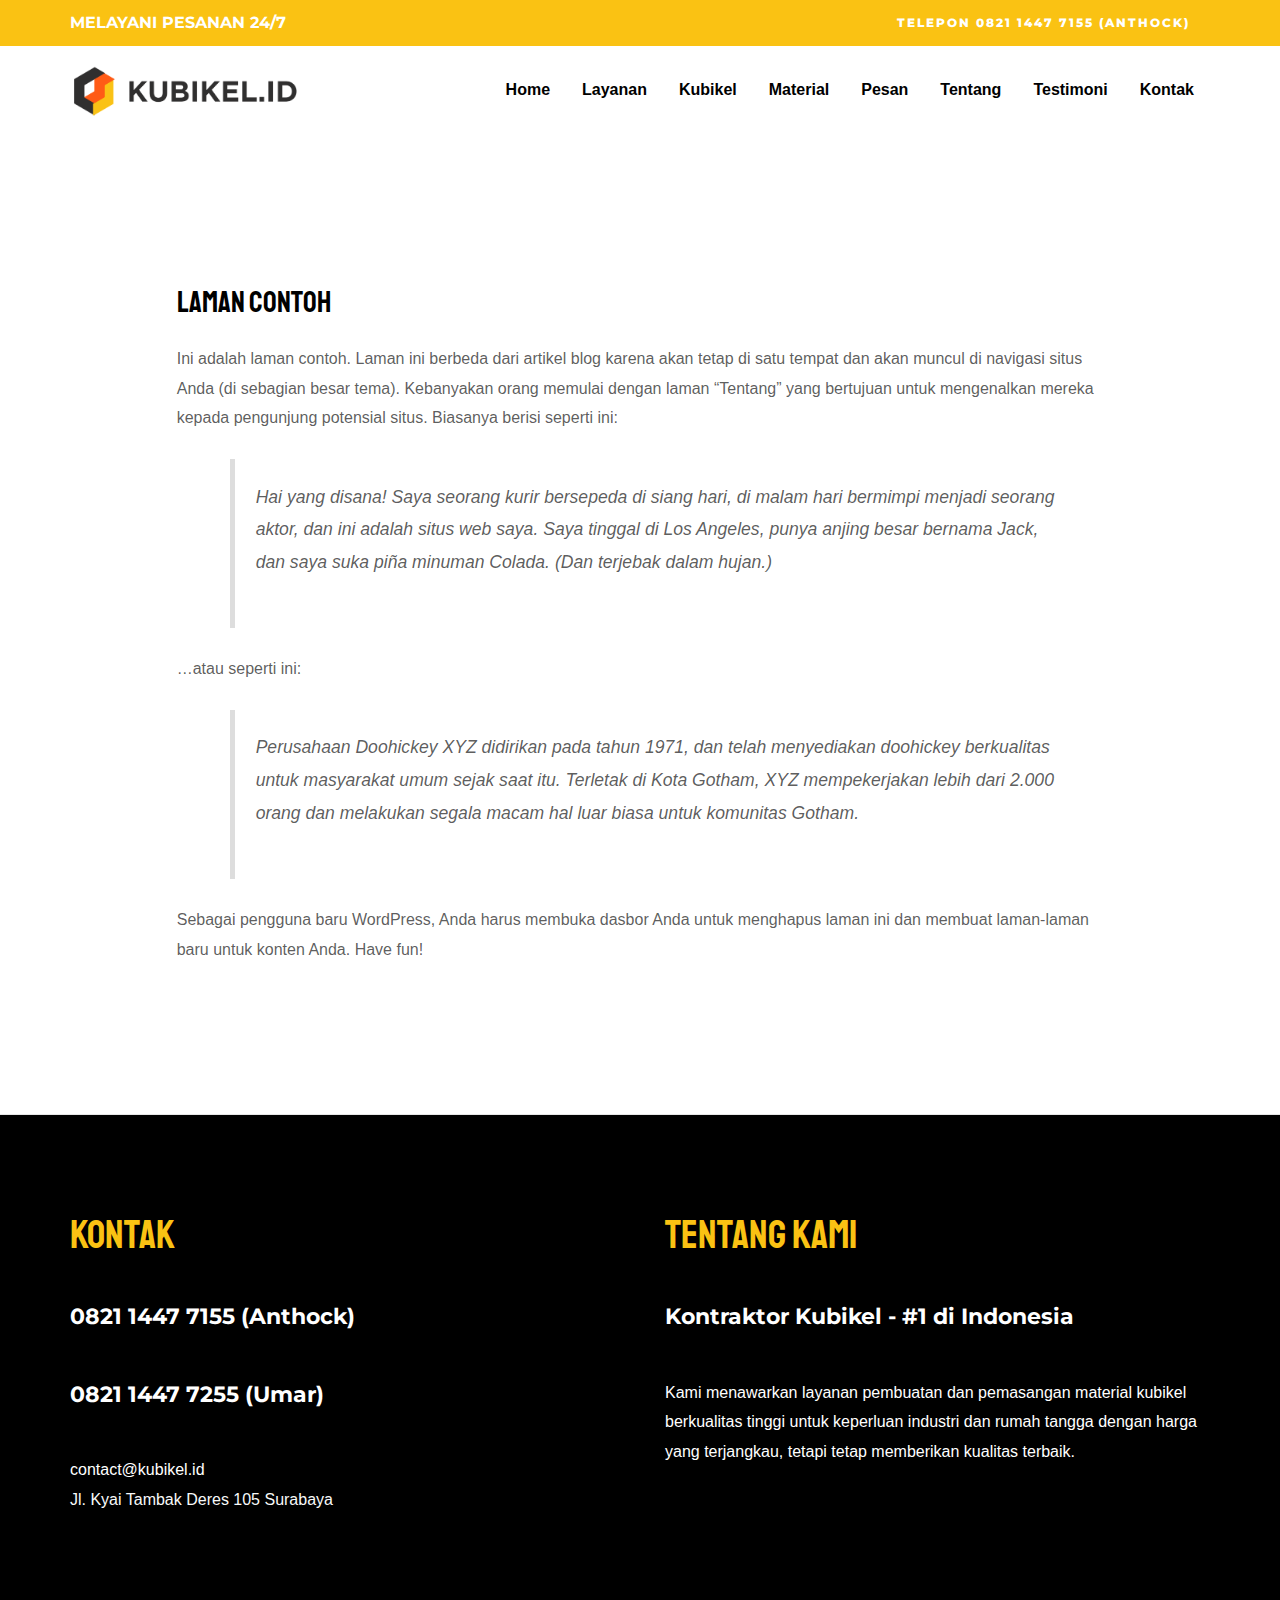
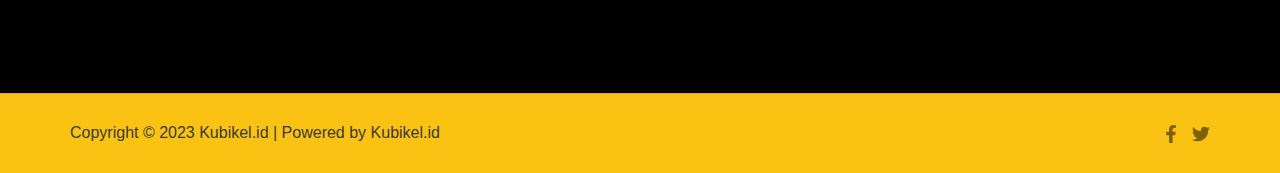
<file: laman-contoh/index.html>
<!DOCTYPE html>
<html lang="id" prefix="og: https://ogp.me/ns#">
<head>
<meta charset="UTF-8">
<meta name="viewport" content="width=device-width, initial-scale=1">
<link rel="profile" href="https://gmpg.org/xfn/11">
<link rel="icon" href="/wp-content/uploads/2023/03/logo-favicon.png" type="image/x-icon">


<!-- Optimasi Mesin Pencari oleh Rank Math - https://s.rankmath.com/home -->
<title>Laman Contoh - Kubikel.id</title>
<meta name="description" content="Ini adalah laman contoh. Laman ini berbeda dari artikel blog karena akan tetap di satu tempat dan akan muncul di navigasi situs Anda (di sebagian besar tema).">
<meta name="robots" content="index, follow, max-snippet:-1, max-video-preview:-1, max-image-preview:large">
<link rel="canonical" href="/laman-contoh/">
<meta property="og:locale" content="id_ID">
<meta property="og:type" content="article">
<meta property="og:title" content="Laman Contoh - Kubikel.id">
<meta property="og:description" content="Ini adalah laman contoh. Laman ini berbeda dari artikel blog karena akan tetap di satu tempat dan akan muncul di navigasi situs Anda (di sebagian besar tema).">
<meta property="og:url" content="/laman-contoh/">
<meta property="og:site_name" content="Kubikel.id">
<meta property="article:published_time" content="2023-03-21T06:43:07+00:00">
<meta name="twitter:card" content="summary_large_image">
<meta name="twitter:title" content="Laman Contoh - Kubikel.id">
<meta name="twitter:description" content="Ini adalah laman contoh. Laman ini berbeda dari artikel blog karena akan tetap di satu tempat dan akan muncul di navigasi situs Anda (di sebagian besar tema).">
<meta name="twitter:label1" content="Waktunya membaca">
<meta name="twitter:data1" content="Kurang dari semenit">
<script type="application/ld+json" class="rank-math-schema">{"@context":"https://schema.org","@graph":[{"@type":["Person","Organization"],"@id":"/#person","name":"Kubikel.id","logo":{"@type":"ImageObject","@id":"/#logo","url":"/wp-content/uploads/2023/03/LogoMakerCa-1679552461413.png","contentUrl":"/wp-content/uploads/2023/03/LogoMakerCa-1679552461413.png","caption":"Kubikel.id","inLanguage":"id"},"image":{"@type":"ImageObject","@id":"/#logo","url":"/wp-content/uploads/2023/03/LogoMakerCa-1679552461413.png","contentUrl":"/wp-content/uploads/2023/03/LogoMakerCa-1679552461413.png","caption":"Kubikel.id","inLanguage":"id"}},{"@type":"WebSite","@id":"/#website","url":"","name":"Kubikel.id","publisher":{"@id":"/#person"},"inLanguage":"id"},{"@type":"BreadcrumbList","@id":"/laman-contoh/#breadcrumb","itemListElement":[{"@type":"ListItem","position":"1","item":{"@id":"","name":"Home"}},{"@type":"ListItem","position":"2","item":{"@id":"/laman-contoh/","name":"Laman Contoh"}}]},{"@type":"WebPage","@id":"/laman-contoh/#webpage","url":"/laman-contoh/","name":"Laman Contoh - Kubikel.id","datePublished":"2023-03-21T06:43:07+00:00","dateModified":"2023-03-21T06:43:07+00:00","isPartOf":{"@id":"/#website"},"inLanguage":"id","breadcrumb":{"@id":"/laman-contoh/#breadcrumb"}},{"@type":"Person","@id":"/author/faishal-hafizh/","name":"faishal.hafizh","url":"/author/faishal-hafizh/","image":{"@type":"ImageObject","@id":"http://0.gravatar.com/avatar/cac23684761af7882f60cbc800f9212b?s=96&d=mm&r=g","url":"http://0.gravatar.com/avatar/cac23684761af7882f60cbc800f9212b?s=96&d=mm&r=g","caption":"faishal.hafizh","inLanguage":"id"},"sameAs":[""]},{"@type":"Article","headline":"Laman Contoh - Kubikel.id","datePublished":"2023-03-21T06:43:07+00:00","dateModified":"2023-03-21T06:43:07+00:00","author":{"@id":"/author/faishal-hafizh/","name":"faishal.hafizh"},"publisher":{"@id":"/#person"},"description":"Ini adalah laman contoh. Laman ini berbeda dari artikel blog karena akan tetap di satu tempat dan akan muncul di navigasi situs Anda (di sebagian besar tema).","name":"Laman Contoh - Kubikel.id","@id":"/laman-contoh/#richSnippet","isPartOf":{"@id":"/laman-contoh/#webpage"},"inLanguage":"id","mainEntityOfPage":{"@id":"/laman-contoh/#webpage"}}]}</script>
<!-- /Plugin WordPress Rank Math SEO -->

<link rel="dns-prefetch" href="//fonts.googleapis.com">
<link rel="alternate" type="application/rss+xml" title="Kubikel.id &raquo; Feed" href="/feed/">
<link rel="alternate" type="application/rss+xml" title="Kubikel.id &raquo; Umpan Komentar" href="/comments/feed/">
<link rel="alternate" type="application/rss+xml" title="Kubikel.id &raquo; Laman Contoh Umpan Komentar" href="/laman-contoh/feed/">
<style>img.wp-smiley,
img.emoji {
	display: inline !important;
	border: none !important;
	box-shadow: none !important;
	height: 1em !important;
	width: 1em !important;
	margin: 0 0.07em !important;
	vertical-align: -0.1em !important;
	background: none !important;
	padding: 0 !important;
}</style>
	<link rel="stylesheet" id="astra-theme-css-css" href="/wp-content/themes/astra/assets/css/minified/main.min.css?ver=4.0.2" media="all">
<style id="astra-theme-css-inline-css">.ast-no-sidebar .entry-content .alignfull {margin-left: calc( -50vw + 50%);margin-right: calc( -50vw + 50%);max-width: 100vw;width: 100vw;}.ast-no-sidebar .entry-content .alignwide {margin-left: calc(-41vw + 50%);margin-right: calc(-41vw + 50%);max-width: unset;width: unset;}.ast-no-sidebar .entry-content .alignfull .alignfull,.ast-no-sidebar .entry-content .alignfull .alignwide,.ast-no-sidebar .entry-content .alignwide .alignfull,.ast-no-sidebar .entry-content .alignwide .alignwide,.ast-no-sidebar .entry-content .wp-block-column .alignfull,.ast-no-sidebar .entry-content .wp-block-column .alignwide{width: 100%;margin-left: auto;margin-right: auto;}.wp-block-gallery,.blocks-gallery-grid {margin: 0;}.wp-block-separator {max-width: 100px;}.wp-block-separator.is-style-wide,.wp-block-separator.is-style-dots {max-width: none;}.entry-content .has-2-columns .wp-block-column:first-child {padding-right: 10px;}.entry-content .has-2-columns .wp-block-column:last-child {padding-left: 10px;}@media (max-width: 782px) {.entry-content .wp-block-columns .wp-block-column {flex-basis: 100%;}.entry-content .has-2-columns .wp-block-column:first-child {padding-right: 0;}.entry-content .has-2-columns .wp-block-column:last-child {padding-left: 0;}}body .entry-content .wp-block-latest-posts {margin-left: 0;}body .entry-content .wp-block-latest-posts li {list-style: none;}.ast-no-sidebar .ast-container .entry-content .wp-block-latest-posts {margin-left: 0;}.ast-header-break-point .entry-content .alignwide {margin-left: auto;margin-right: auto;}.entry-content .blocks-gallery-item img {margin-bottom: auto;}.wp-block-pullquote {border-top: 4px solid #555d66;border-bottom: 4px solid #555d66;color: #40464d;}:root{--ast-container-default-xlg-padding:6.67em;--ast-container-default-lg-padding:5.67em;--ast-container-default-slg-padding:4.34em;--ast-container-default-md-padding:3.34em;--ast-container-default-sm-padding:6.67em;--ast-container-default-xs-padding:2.4em;--ast-container-default-xxs-padding:1.4em;--ast-code-block-background:#EEEEEE;--ast-comment-inputs-background:#FAFAFA;}html{font-size:100%;}a,.page-title{color:var(--ast-global-color-1);}a:hover,a:focus{color:var(--ast-global-color-2);}body,button,input,select,textarea,.ast-button,.ast-custom-button{font-family:Arial,Helvetica,Verdana,sans-serif;font-weight:400;font-size:16px;font-size:1rem;}blockquote{color:var(--ast-global-color-1);}h1,.entry-content h1,h2,.entry-content h2,h3,.entry-content h3,h4,.entry-content h4,h5,.entry-content h5,h6,.entry-content h6,.site-title,.site-title a{font-family:'Montserrat',sans-serif;font-weight:700;}.site-title{font-size:35px;font-size:2.1875rem;display:none;}header .custom-logo-link img{max-width:230px;}.astra-logo-svg{width:230px;}.site-header .site-description{font-size:15px;font-size:0.9375rem;display:none;}.entry-title{font-size:30px;font-size:1.875rem;}h1,.entry-content h1{font-size:75px;font-size:4.6875rem;font-weight:400;font-family:'Staatliches',display;line-height:0.9em;}h2,.entry-content h2{font-size:60px;font-size:3.75rem;font-weight:400;font-family:'Staatliches',display;line-height:0.9em;}h3,.entry-content h3{font-size:40px;font-size:2.5rem;font-weight:400;font-family:'Staatliches',display;line-height:1em;}h4,.entry-content h4{font-size:22px;font-size:1.375rem;font-family:'Montserrat',sans-serif;}h5,.entry-content h5{font-size:20px;font-size:1.25rem;font-family:'Montserrat',sans-serif;}h6,.entry-content h6{font-size:16px;font-size:1rem;font-family:'Montserrat',sans-serif;}::selection{background-color:var(--ast-global-color-0);color:#000000;}body,h1,.entry-title a,.entry-content h1,h2,.entry-content h2,h3,.entry-content h3,h4,.entry-content h4,h5,.entry-content h5,h6,.entry-content h6{color:var(--ast-global-color-1);}.tagcloud a:hover,.tagcloud a:focus,.tagcloud a.current-item{color:#000000;border-color:var(--ast-global-color-1);background-color:var(--ast-global-color-1);}input:focus,input[type="text"]:focus,input[type="email"]:focus,input[type="url"]:focus,input[type="password"]:focus,input[type="reset"]:focus,input[type="search"]:focus,textarea:focus{border-color:var(--ast-global-color-1);}input[type="radio"]:checked,input[type=reset],input[type="checkbox"]:checked,input[type="checkbox"]:hover:checked,input[type="checkbox"]:focus:checked,input[type=range]::-webkit-slider-thumb{border-color:var(--ast-global-color-1);background-color:var(--ast-global-color-1);box-shadow:none;}.site-footer a:hover + .post-count,.site-footer a:focus + .post-count{background:var(--ast-global-color-1);border-color:var(--ast-global-color-1);}.single .nav-links .nav-previous,.single .nav-links .nav-next{color:var(--ast-global-color-1);}.entry-meta,.entry-meta *{line-height:1.45;color:var(--ast-global-color-1);}.entry-meta a:hover,.entry-meta a:hover *,.entry-meta a:focus,.entry-meta a:focus *,.page-links > .page-link,.page-links .page-link:hover,.post-navigation a:hover{color:var(--ast-global-color-2);}#cat option,.secondary .calendar_wrap thead a,.secondary .calendar_wrap thead a:visited{color:var(--ast-global-color-1);}.secondary .calendar_wrap #today,.ast-progress-val span{background:var(--ast-global-color-1);}.secondary a:hover + .post-count,.secondary a:focus + .post-count{background:var(--ast-global-color-1);border-color:var(--ast-global-color-1);}.calendar_wrap #today > a{color:#000000;}.page-links .page-link,.single .post-navigation a{color:var(--ast-global-color-1);}.widget-title{font-size:22px;font-size:1.375rem;color:var(--ast-global-color-1);}.ast-logo-title-inline .site-logo-img{padding-right:1em;}.site-logo-img img{ transition:all 0.2s linear;}@media (max-width:921px){#ast-desktop-header{display:none;}}@media (min-width:921px){#ast-mobile-header{display:none;}}.wp-block-buttons.aligncenter{justify-content:center;}@media (max-width:921px){.ast-theme-transparent-header #primary,.ast-theme-transparent-header #secondary{padding:0;}}@media (max-width:921px){.ast-plain-container.ast-no-sidebar #primary{padding:0;}}.ast-plain-container.ast-no-sidebar #primary{margin-top:0;margin-bottom:0;}@media (min-width:1200px){.ast-separate-container.ast-right-sidebar .entry-content .wp-block-image.alignfull,.ast-separate-container.ast-left-sidebar .entry-content .wp-block-image.alignfull,.ast-separate-container.ast-right-sidebar .entry-content .wp-block-cover.alignfull,.ast-separate-container.ast-left-sidebar .entry-content .wp-block-cover.alignfull{margin-left:-6.67em;margin-right:-6.67em;max-width:unset;width:unset;}.ast-separate-container.ast-right-sidebar .entry-content .wp-block-image.alignwide,.ast-separate-container.ast-left-sidebar .entry-content .wp-block-image.alignwide,.ast-separate-container.ast-right-sidebar .entry-content .wp-block-cover.alignwide,.ast-separate-container.ast-left-sidebar .entry-content .wp-block-cover.alignwide{margin-left:-20px;margin-right:-20px;max-width:unset;width:unset;}}@media (min-width:1200px){.wp-block-group .has-background{padding:20px;}}@media (min-width:1200px){.ast-no-sidebar.ast-separate-container .entry-content .wp-block-group.alignwide,.ast-no-sidebar.ast-separate-container .entry-content .wp-block-cover.alignwide{margin-left:-20px;margin-right:-20px;padding-left:20px;padding-right:20px;}.ast-no-sidebar.ast-separate-container .entry-content .wp-block-cover.alignfull,.ast-no-sidebar.ast-separate-container .entry-content .wp-block-group.alignfull{margin-left:-6.67em;margin-right:-6.67em;padding-left:6.67em;padding-right:6.67em;}}@media (min-width:1200px){.wp-block-cover-image.alignwide .wp-block-cover__inner-container,.wp-block-cover.alignwide .wp-block-cover__inner-container,.wp-block-cover-image.alignfull .wp-block-cover__inner-container,.wp-block-cover.alignfull .wp-block-cover__inner-container{width:100%;}}.wp-block-columns{margin-bottom:unset;}.wp-block-image.size-full{margin:2rem 0;}.wp-block-separator.has-background{padding:0;}.wp-block-gallery{margin-bottom:1.6em;}.wp-block-group{padding-top:4em;padding-bottom:4em;}.wp-block-group__inner-container .wp-block-columns:last-child,.wp-block-group__inner-container :last-child,.wp-block-table table{margin-bottom:0;}.blocks-gallery-grid{width:100%;}.wp-block-navigation-link__content{padding:5px 0;}.wp-block-group .wp-block-group .has-text-align-center,.wp-block-group .wp-block-column .has-text-align-center{max-width:100%;}.has-text-align-center{margin:0 auto;}@media (min-width:1200px){.wp-block-cover__inner-container,.alignwide .wp-block-group__inner-container,.alignfull .wp-block-group__inner-container{max-width:1200px;margin:0 auto;}.wp-block-group.alignnone,.wp-block-group.aligncenter,.wp-block-group.alignleft,.wp-block-group.alignright,.wp-block-group.alignwide,.wp-block-columns.alignwide{margin:2rem 0 1rem 0;}}@media (max-width:1200px){.wp-block-group{padding:3em;}.wp-block-group .wp-block-group{padding:1.5em;}.wp-block-columns,.wp-block-column{margin:1rem 0;}}@media (min-width:921px){.wp-block-columns .wp-block-group{padding:2em;}}@media (max-width:544px){.wp-block-cover-image .wp-block-cover__inner-container,.wp-block-cover .wp-block-cover__inner-container{width:unset;}.wp-block-cover,.wp-block-cover-image{padding:2em 0;}.wp-block-group,.wp-block-cover{padding:2em;}.wp-block-media-text__media img,.wp-block-media-text__media video{width:unset;max-width:100%;}.wp-block-media-text.has-background .wp-block-media-text__content{padding:1em;}}.wp-block-image.aligncenter{margin-left:auto;margin-right:auto;}.wp-block-table.aligncenter{margin-left:auto;margin-right:auto;}@media (min-width:544px){.entry-content .wp-block-media-text.has-media-on-the-right .wp-block-media-text__content{padding:0 8% 0 0;}.entry-content .wp-block-media-text .wp-block-media-text__content{padding:0 0 0 8%;}.ast-plain-container .site-content .entry-content .has-custom-content-position.is-position-bottom-left > *,.ast-plain-container .site-content .entry-content .has-custom-content-position.is-position-bottom-right > *,.ast-plain-container .site-content .entry-content .has-custom-content-position.is-position-top-left > *,.ast-plain-container .site-content .entry-content .has-custom-content-position.is-position-top-right > *,.ast-plain-container .site-content .entry-content .has-custom-content-position.is-position-center-right > *,.ast-plain-container .site-content .entry-content .has-custom-content-position.is-position-center-left > *{margin:0;}}@media (max-width:544px){.entry-content .wp-block-media-text .wp-block-media-text__content{padding:8% 0;}.wp-block-media-text .wp-block-media-text__media img{width:auto;max-width:100%;}}.wp-block-button.is-style-outline .wp-block-button__link{border-color:var(--ast-global-color-0);border-top-width:2px;border-right-width:2px;border-bottom-width:2px;border-left-width:2px;}.wp-block-button.is-style-outline > .wp-block-button__link:not(.has-text-color),.wp-block-button.wp-block-button__link.is-style-outline:not(.has-text-color){color:var(--ast-global-color-0);}.wp-block-button.is-style-outline .wp-block-button__link:hover,.wp-block-button.is-style-outline .wp-block-button__link:focus{color:rgba(255,255,255,0.7) !important;background-color:var(--ast-global-color-0);border-color:var(--ast-global-color-0);}.post-page-numbers.current .page-link,.ast-pagination .page-numbers.current{color:#000000;border-color:var(--ast-global-color-0);background-color:var(--ast-global-color-0);border-radius:2px;}@media (max-width:921px){.wp-block-button.is-style-outline .wp-block-button__link{padding-top:calc(15px - 2px);padding-right:calc(30px - 2px);padding-bottom:calc(15px - 2px);padding-left:calc(30px - 2px);}}@media (max-width:544px){.wp-block-button.is-style-outline .wp-block-button__link{padding-top:calc(15px - 2px);padding-right:calc(30px - 2px);padding-bottom:calc(15px - 2px);padding-left:calc(30px - 2px);}}@media (min-width:544px){.entry-content > .alignleft{margin-right:20px;}.entry-content > .alignright{margin-left:20px;}.wp-block-group.has-background{padding:20px;}}@media (max-width:921px){.ast-separate-container #primary,.ast-separate-container #secondary{padding:1.5em 0;}#primary,#secondary{padding:1.5em 0;margin:0;}.ast-left-sidebar #content > .ast-container{display:flex;flex-direction:column-reverse;width:100%;}.ast-separate-container .ast-article-post,.ast-separate-container .ast-article-single{padding:1.5em 2.14em;}.ast-author-box img.avatar{margin:20px 0 0 0;}}@media (min-width:922px){.ast-separate-container.ast-right-sidebar #primary,.ast-separate-container.ast-left-sidebar #primary{border:0;}.search-no-results.ast-separate-container #primary{margin-bottom:4em;}}.elementor-button-wrapper .elementor-button{border-style:solid;text-decoration:none;border-top-width:0;border-right-width:0;border-left-width:0;border-bottom-width:0;}body .elementor-button.elementor-size-sm,body .elementor-button.elementor-size-xs,body .elementor-button.elementor-size-md,body .elementor-button.elementor-size-lg,body .elementor-button.elementor-size-xl,body .elementor-button{border-radius:0px;padding-top:17px;padding-right:20px;padding-bottom:17px;padding-left:20px;}.elementor-button-wrapper .elementor-button{border-color:var(--ast-global-color-0);background-color:var(--ast-global-color-0);}.elementor-button-wrapper .elementor-button:hover,.elementor-button-wrapper .elementor-button:focus{color:rgba(255,255,255,0.7);background-color:var(--ast-global-color-0);border-color:var(--ast-global-color-0);}.wp-block-button .wp-block-button__link ,.elementor-button-wrapper .elementor-button,.elementor-button-wrapper .elementor-button:visited{color:#ffffff;}.elementor-button-wrapper .elementor-button{font-family:'Montserrat',sans-serif;font-weight:800;font-size:12px;font-size:0.75rem;line-height:1em;text-transform:uppercase;letter-spacing:2px;}body .elementor-button.elementor-size-sm,body .elementor-button.elementor-size-xs,body .elementor-button.elementor-size-md,body .elementor-button.elementor-size-lg,body .elementor-button.elementor-size-xl,body .elementor-button{font-size:12px;font-size:0.75rem;}.wp-block-button .wp-block-button__link:hover,.wp-block-button .wp-block-button__link:focus{color:rgba(255,255,255,0.7);background-color:var(--ast-global-color-0);border-color:var(--ast-global-color-0);}.elementor-widget-heading h1.elementor-heading-title{line-height:0.9em;}.elementor-widget-heading h2.elementor-heading-title{line-height:0.9em;}.elementor-widget-heading h3.elementor-heading-title{line-height:1em;}.wp-block-button .wp-block-button__link{border:none;background-color:var(--ast-global-color-0);color:#ffffff;font-family:'Montserrat',sans-serif;font-weight:800;line-height:1em;text-transform:uppercase;letter-spacing:2px;font-size:12px;font-size:0.75rem;border-radius:0px;padding:15px 30px;}.wp-block-button.is-style-outline .wp-block-button__link{border-style:solid;border-top-width:2px;border-right-width:2px;border-left-width:2px;border-bottom-width:2px;border-color:var(--ast-global-color-0);padding-top:calc(15px - 2px);padding-right:calc(30px - 2px);padding-bottom:calc(15px - 2px);padding-left:calc(30px - 2px);}@media (max-width:921px){.wp-block-button .wp-block-button__link{border:none;padding:15px 30px;}.wp-block-button.is-style-outline .wp-block-button__link{padding-top:calc(15px - 2px);padding-right:calc(30px - 2px);padding-bottom:calc(15px - 2px);padding-left:calc(30px - 2px);}}@media (max-width:544px){.wp-block-button .wp-block-button__link{border:none;padding:15px 30px;}.wp-block-button.is-style-outline .wp-block-button__link{padding-top:calc(15px - 2px);padding-right:calc(30px - 2px);padding-bottom:calc(15px - 2px);padding-left:calc(30px - 2px);}}.menu-toggle,button,.ast-button,.ast-custom-button,.button,input#submit,input[type="button"],input[type="submit"],input[type="reset"]{border-style:solid;border-top-width:0;border-right-width:0;border-left-width:0;border-bottom-width:0;color:#ffffff;border-color:var(--ast-global-color-0);background-color:var(--ast-global-color-0);border-radius:0px;padding-top:17px;padding-right:20px;padding-bottom:17px;padding-left:20px;font-family:'Montserrat',sans-serif;font-weight:800;font-size:12px;font-size:0.75rem;line-height:1em;text-transform:uppercase;letter-spacing:2px;}button:focus,.menu-toggle:hover,button:hover,.ast-button:hover,.ast-custom-button:hover .button:hover,.ast-custom-button:hover ,input[type=reset]:hover,input[type=reset]:focus,input#submit:hover,input#submit:focus,input[type="button"]:hover,input[type="button"]:focus,input[type="submit"]:hover,input[type="submit"]:focus{color:rgba(255,255,255,0.7);background-color:var(--ast-global-color-0);border-color:var(--ast-global-color-0);}@media (min-width:544px){.ast-container{max-width:100%;}}@media (max-width:544px){.ast-separate-container .ast-article-post,.ast-separate-container .ast-article-single,.ast-separate-container .comments-title,.ast-separate-container .ast-archive-description{padding:1.5em 1em;}.ast-separate-container #content .ast-container{padding-left:0.54em;padding-right:0.54em;}.ast-separate-container .ast-comment-list li.depth-1{padding:1.5em 1em;margin-bottom:1.5em;}.ast-separate-container .ast-comment-list .bypostauthor{padding:.5em;}.ast-search-menu-icon.ast-dropdown-active .search-field{width:170px;}}@media (max-width:921px){.ast-mobile-header-stack .main-header-bar .ast-search-menu-icon{display:inline-block;}.ast-header-break-point.ast-header-custom-item-outside .ast-mobile-header-stack .main-header-bar .ast-search-icon{margin:0;}.ast-comment-avatar-wrap img{max-width:2.5em;}.ast-separate-container .ast-comment-list li.depth-1{padding:1.5em 2.14em;}.ast-separate-container .comment-respond{padding:2em 2.14em;}.ast-comment-meta{padding:0 1.8888em 1.3333em;}}body,.ast-separate-container{background-color:var(--ast-global-color-4);;background-image:none;;}.ast-no-sidebar.ast-separate-container .entry-content .alignfull {margin-left: -6.67em;margin-right: -6.67em;width: auto;}@media (max-width: 1200px) {.ast-no-sidebar.ast-separate-container .entry-content .alignfull {margin-left: -2.4em;margin-right: -2.4em;}}@media (max-width: 768px) {.ast-no-sidebar.ast-separate-container .entry-content .alignfull {margin-left: -2.14em;margin-right: -2.14em;}}@media (max-width: 544px) {.ast-no-sidebar.ast-separate-container .entry-content .alignfull {margin-left: -1em;margin-right: -1em;}}.ast-no-sidebar.ast-separate-container .entry-content .alignwide {margin-left: -20px;margin-right: -20px;}.ast-no-sidebar.ast-separate-container .entry-content .wp-block-column .alignfull,.ast-no-sidebar.ast-separate-container .entry-content .wp-block-column .alignwide {margin-left: auto;margin-right: auto;width: 100%;}@media (max-width:921px){.site-title{display:none;}.site-header .site-description{display:none;}.entry-title{font-size:30px;}h1,.entry-content h1{font-size:55px;}h2,.entry-content h2{font-size:40px;}h3,.entry-content h3{font-size:30px;}}@media (max-width:544px){.site-title{display:none;}.site-header .site-description{display:none;}.entry-title{font-size:30px;}h1,.entry-content h1{font-size:36px;}h2,.entry-content h2{font-size:35px;}h3,.entry-content h3{font-size:28px;}}@media (max-width:921px){html{font-size:91.2%;}}@media (max-width:544px){html{font-size:91.2%;}}@media (min-width:922px){.ast-container{max-width:1180px;}}@media (min-width:922px){.site-content .ast-container{display:flex;}}@media (max-width:921px){.site-content .ast-container{flex-direction:column;}}@media (min-width:922px){.main-header-menu .sub-menu .menu-item.ast-left-align-sub-menu:hover > .sub-menu,.main-header-menu .sub-menu .menu-item.ast-left-align-sub-menu.focus > .sub-menu{margin-left:-0px;}}blockquote {padding: 1.2em;}:root .has-ast-global-color-0-color{color:var(--ast-global-color-0);}:root .has-ast-global-color-0-background-color{background-color:var(--ast-global-color-0);}:root .wp-block-button .has-ast-global-color-0-color{color:var(--ast-global-color-0);}:root .wp-block-button .has-ast-global-color-0-background-color{background-color:var(--ast-global-color-0);}:root .has-ast-global-color-1-color{color:var(--ast-global-color-1);}:root .has-ast-global-color-1-background-color{background-color:var(--ast-global-color-1);}:root .wp-block-button .has-ast-global-color-1-color{color:var(--ast-global-color-1);}:root .wp-block-button .has-ast-global-color-1-background-color{background-color:var(--ast-global-color-1);}:root .has-ast-global-color-2-color{color:var(--ast-global-color-2);}:root .has-ast-global-color-2-background-color{background-color:var(--ast-global-color-2);}:root .wp-block-button .has-ast-global-color-2-color{color:var(--ast-global-color-2);}:root .wp-block-button .has-ast-global-color-2-background-color{background-color:var(--ast-global-color-2);}:root .has-ast-global-color-3-color{color:var(--ast-global-color-3);}:root .has-ast-global-color-3-background-color{background-color:var(--ast-global-color-3);}:root .wp-block-button .has-ast-global-color-3-color{color:var(--ast-global-color-3);}:root .wp-block-button .has-ast-global-color-3-background-color{background-color:var(--ast-global-color-3);}:root .has-ast-global-color-4-color{color:var(--ast-global-color-4);}:root .has-ast-global-color-4-background-color{background-color:var(--ast-global-color-4);}:root .wp-block-button .has-ast-global-color-4-color{color:var(--ast-global-color-4);}:root .wp-block-button .has-ast-global-color-4-background-color{background-color:var(--ast-global-color-4);}:root .has-ast-global-color-5-color{color:var(--ast-global-color-5);}:root .has-ast-global-color-5-background-color{background-color:var(--ast-global-color-5);}:root .wp-block-button .has-ast-global-color-5-color{color:var(--ast-global-color-5);}:root .wp-block-button .has-ast-global-color-5-background-color{background-color:var(--ast-global-color-5);}:root .has-ast-global-color-6-color{color:var(--ast-global-color-6);}:root .has-ast-global-color-6-background-color{background-color:var(--ast-global-color-6);}:root .wp-block-button .has-ast-global-color-6-color{color:var(--ast-global-color-6);}:root .wp-block-button .has-ast-global-color-6-background-color{background-color:var(--ast-global-color-6);}:root .has-ast-global-color-7-color{color:var(--ast-global-color-7);}:root .has-ast-global-color-7-background-color{background-color:var(--ast-global-color-7);}:root .wp-block-button .has-ast-global-color-7-color{color:var(--ast-global-color-7);}:root .wp-block-button .has-ast-global-color-7-background-color{background-color:var(--ast-global-color-7);}:root .has-ast-global-color-8-color{color:var(--ast-global-color-8);}:root .has-ast-global-color-8-background-color{background-color:var(--ast-global-color-8);}:root .wp-block-button .has-ast-global-color-8-color{color:var(--ast-global-color-8);}:root .wp-block-button .has-ast-global-color-8-background-color{background-color:var(--ast-global-color-8);}:root{--ast-global-color-0:#fac213;--ast-global-color-1:rgba(0,0,0,0.65);--ast-global-color-2:#000000;--ast-global-color-3:#f8f9f9;--ast-global-color-4:#ffffff;--ast-global-color-5:#FFFFFF;--ast-global-color-6:#4a4f5d;--ast-global-color-7:#2b2e37;--ast-global-color-8:#000000;}:root {--ast-border-color : #dddddd;}.ast-single-entry-banner {-js-display: flex;display: flex;flex-direction: column;justify-content: center;text-align: center;position: relative;background: #eeeeee;}.ast-single-entry-banner[data-banner-layout="layout-1"] {max-width: 1140px;background: inherit;padding: 20px 0;}.ast-single-entry-banner[data-banner-width-type="custom"] {margin: 0 auto;width: 100%;}.ast-single-entry-banner + .site-content .entry-header {margin-bottom: 0;}header.entry-header .entry-title{font-size:30px;font-size:1.875rem;}header.entry-header > *:not(:last-child){margin-bottom:10px;}.ast-archive-entry-banner {-js-display: flex;display: flex;flex-direction: column;justify-content: center;text-align: center;position: relative;background: #eeeeee;}.ast-archive-entry-banner[data-banner-width-type="custom"] {margin: 0 auto;width: 100%;}.ast-archive-entry-banner[data-banner-layout="layout-1"] {background: inherit;padding: 20px 0;text-align: left;}body.archive .ast-archive-description{max-width:1140px;width:100%;text-align:left;padding-top:3em;padding-right:3em;padding-bottom:3em;padding-left:3em;}body.archive .ast-archive-description .ast-archive-title,body.archive .ast-archive-description .ast-archive-title *{font-size:40px;font-size:2.5rem;}body.archive .ast-archive-description > *:not(:last-child){margin-bottom:10px;}@media (max-width:921px){body.archive .ast-archive-description{text-align:left;}}@media (max-width:544px){body.archive .ast-archive-description{text-align:left;}}.ast-breadcrumbs .trail-browse,.ast-breadcrumbs .trail-items,.ast-breadcrumbs .trail-items li{display:inline-block;margin:0;padding:0;border:none;background:inherit;text-indent:0;}.ast-breadcrumbs .trail-browse{font-size:inherit;font-style:inherit;font-weight:inherit;color:inherit;}.ast-breadcrumbs .trail-items{list-style:none;}.trail-items li::after{padding:0 0.3em;content:"\00bb";}.trail-items li:last-of-type::after{display:none;}h1,.entry-content h1,h2,.entry-content h2,h3,.entry-content h3,h4,.entry-content h4,h5,.entry-content h5,h6,.entry-content h6{color:var(--ast-global-color-2);}@media (max-width:921px){.ast-builder-grid-row-container.ast-builder-grid-row-tablet-3-firstrow .ast-builder-grid-row > *:first-child,.ast-builder-grid-row-container.ast-builder-grid-row-tablet-3-lastrow .ast-builder-grid-row > *:last-child{grid-column:1 / -1;}}@media (max-width:544px){.ast-builder-grid-row-container.ast-builder-grid-row-mobile-3-firstrow .ast-builder-grid-row > *:first-child,.ast-builder-grid-row-container.ast-builder-grid-row-mobile-3-lastrow .ast-builder-grid-row > *:last-child{grid-column:1 / -1;}}.ast-builder-layout-element[data-section="title_tagline"]{display:flex;}@media (max-width:921px){.ast-header-break-point .ast-builder-layout-element[data-section="title_tagline"]{display:flex;}}@media (max-width:544px){.ast-header-break-point .ast-builder-layout-element[data-section="title_tagline"]{display:flex;}}[data-section*="section-hb-button-"] .menu-link{display:none;}.ast-header-button-1 .ast-custom-button{background:rgba(0,0,0,0);}.ast-header-button-1[data-section="section-hb-button-1"]{display:flex;}@media (max-width:921px){.ast-header-break-point .ast-header-button-1[data-section="section-hb-button-1"]{display:flex;}}@media (max-width:544px){.ast-header-break-point .ast-header-button-1[data-section="section-hb-button-1"]{display:flex;}}.ast-builder-menu-1{font-family:inherit;font-weight:600;}.ast-builder-menu-1 .menu-item > .menu-link{color:var(--ast-global-color-2);}.ast-builder-menu-1 .menu-item > .ast-menu-toggle{color:var(--ast-global-color-2);}.ast-builder-menu-1 .menu-item:hover > .menu-link,.ast-builder-menu-1 .inline-on-mobile .menu-item:hover > .ast-menu-toggle{color:#fac213;}.ast-builder-menu-1 .menu-item:hover > .ast-menu-toggle{color:#fac213;}.ast-builder-menu-1 .menu-item.current-menu-item > .menu-link,.ast-builder-menu-1 .inline-on-mobile .menu-item.current-menu-item > .ast-menu-toggle,.ast-builder-menu-1 .current-menu-ancestor > .menu-link{color:#fac213;}.ast-builder-menu-1 .menu-item.current-menu-item > .ast-menu-toggle{color:#fac213;}.ast-builder-menu-1 .sub-menu,.ast-builder-menu-1 .inline-on-mobile .sub-menu{border-top-width:2px;border-bottom-width:0px;border-right-width:0px;border-left-width:0px;border-color:var(--ast-global-color-0);border-style:solid;border-radius:0px;}.ast-builder-menu-1 .main-header-menu > .menu-item > .sub-menu,.ast-builder-menu-1 .main-header-menu > .menu-item > .astra-full-megamenu-wrapper{margin-top:0px;}.ast-desktop .ast-builder-menu-1 .main-header-menu > .menu-item > .sub-menu:before,.ast-desktop .ast-builder-menu-1 .main-header-menu > .menu-item > .astra-full-megamenu-wrapper:before{height:calc( 0px + 5px );}.ast-desktop .ast-builder-menu-1 .menu-item .sub-menu .menu-link{border-style:none;}@media (max-width:921px){.ast-header-break-point .ast-builder-menu-1 .menu-item.menu-item-has-children > .ast-menu-toggle{top:0;}.ast-builder-menu-1 .menu-item-has-children > .menu-link:after{content:unset;}.ast-builder-menu-1 .main-header-menu > .menu-item > .sub-menu,.ast-builder-menu-1 .main-header-menu > .menu-item > .astra-full-megamenu-wrapper{margin-top:0;}}@media (max-width:544px){.ast-header-break-point .ast-builder-menu-1 .menu-item.menu-item-has-children > .ast-menu-toggle{top:0;}.ast-builder-menu-1 .main-header-menu > .menu-item > .sub-menu,.ast-builder-menu-1 .main-header-menu > .menu-item > .astra-full-megamenu-wrapper{margin-top:0;}}.ast-builder-menu-1{display:flex;}@media (max-width:921px){.ast-header-break-point .ast-builder-menu-1{display:flex;}}@media (max-width:544px){.ast-header-break-point .ast-builder-menu-1{display:flex;}}.ast-desktop .ast-menu-hover-style-underline > .menu-item > .menu-link:before,.ast-desktop .ast-menu-hover-style-overline > .menu-item > .menu-link:before {content: "";position: absolute;width: 100%;right: 50%;height: 1px;background-color: transparent;transform: scale(0,0) translate(-50%,0);transition: transform .3s ease-in-out,color .0s ease-in-out;}.ast-desktop .ast-menu-hover-style-underline > .menu-item:hover > .menu-link:before,.ast-desktop .ast-menu-hover-style-overline > .menu-item:hover > .menu-link:before {width: calc(100% - 1.2em);background-color: currentColor;transform: scale(1,1) translate(50%,0);}.ast-desktop .ast-menu-hover-style-underline > .menu-item > .menu-link:before {bottom: 0;}.ast-desktop .ast-menu-hover-style-overline > .menu-item > .menu-link:before {top: 0;}.ast-desktop .ast-menu-hover-style-zoom > .menu-item > .menu-link:hover {transition: all .3s ease;transform: scale(1.2);}.ast-builder-html-element img.alignnone{display:inline-block;}.ast-builder-html-element p:first-child{margin-top:0;}.ast-builder-html-element p:last-child{margin-bottom:0;}.ast-header-break-point .main-header-bar .ast-builder-html-element{line-height:1.85714285714286;}.ast-header-html-1 .ast-builder-html-element{font-size:15px;font-size:0.9375rem;}.ast-header-html-1{font-size:15px;font-size:0.9375rem;}.ast-header-html-1{display:flex;}@media (max-width:921px){.ast-header-break-point .ast-header-html-1{display:flex;}}@media (max-width:544px){.ast-header-break-point .ast-header-html-1{display:flex;}}.site-below-footer-wrap{padding-top:20px;padding-bottom:20px;}.site-below-footer-wrap[data-section="section-below-footer-builder"]{background-color:#fac213;;background-image:none;;min-height:80px;border-style:solid;border-width:0px;border-top-width:1px;border-top-color:rgba(0,0,0,0.1);}.site-below-footer-wrap[data-section="section-below-footer-builder"] .ast-builder-grid-row{max-width:1140px;margin-left:auto;margin-right:auto;}.site-below-footer-wrap[data-section="section-below-footer-builder"] .ast-builder-grid-row,.site-below-footer-wrap[data-section="section-below-footer-builder"] .site-footer-section{align-items:flex-start;}.site-below-footer-wrap[data-section="section-below-footer-builder"].ast-footer-row-inline .site-footer-section{display:flex;margin-bottom:0;}.ast-builder-grid-row-2-equal .ast-builder-grid-row{grid-template-columns:repeat( 2,1fr );}@media (max-width:921px){.site-below-footer-wrap[data-section="section-below-footer-builder"].ast-footer-row-tablet-inline .site-footer-section{display:flex;margin-bottom:0;}.site-below-footer-wrap[data-section="section-below-footer-builder"].ast-footer-row-tablet-stack .site-footer-section{display:block;margin-bottom:10px;}.ast-builder-grid-row-container.ast-builder-grid-row-tablet-2-equal .ast-builder-grid-row{grid-template-columns:repeat( 2,1fr );}}@media (max-width:544px){.site-below-footer-wrap[data-section="section-below-footer-builder"].ast-footer-row-mobile-inline .site-footer-section{display:flex;margin-bottom:0;}.site-below-footer-wrap[data-section="section-below-footer-builder"].ast-footer-row-mobile-stack .site-footer-section{display:block;margin-bottom:10px;}.ast-builder-grid-row-container.ast-builder-grid-row-mobile-full .ast-builder-grid-row{grid-template-columns:1fr;}}.site-below-footer-wrap[data-section="section-below-footer-builder"]{display:grid;}@media (max-width:921px){.ast-header-break-point .site-below-footer-wrap[data-section="section-below-footer-builder"]{display:grid;}}@media (max-width:544px){.ast-header-break-point .site-below-footer-wrap[data-section="section-below-footer-builder"]{display:grid;}}.ast-footer-copyright{text-align:left;}.ast-footer-copyright {color:#3a3a3a;}@media (max-width:921px){.ast-footer-copyright{text-align:left;}}@media (max-width:544px){.ast-footer-copyright{text-align:center;}}.ast-footer-copyright.ast-builder-layout-element{display:flex;}@media (max-width:921px){.ast-header-break-point .ast-footer-copyright.ast-builder-layout-element{display:flex;}}@media (max-width:544px){.ast-header-break-point .ast-footer-copyright.ast-builder-layout-element{display:flex;}}.ast-builder-social-element:hover {color: #0274be;}.ast-social-stack-desktop .ast-builder-social-element,.ast-social-stack-tablet .ast-builder-social-element,.ast-social-stack-mobile .ast-builder-social-element {margin-top: 6px;margin-bottom: 6px;}.ast-social-color-type-official .ast-builder-social-element,.ast-social-color-type-official .social-item-label {color: var(--color);background-color: var(--background-color);}.header-social-inner-wrap.ast-social-color-type-official .ast-builder-social-element svg,.footer-social-inner-wrap.ast-social-color-type-official .ast-builder-social-element svg {fill: currentColor;}.social-show-label-true .ast-builder-social-element {width: auto;padding: 0 0.4em;}[data-section^="section-fb-social-icons-"] .footer-social-inner-wrap {text-align: center;}.ast-footer-social-wrap {width: 100%;}.ast-footer-social-wrap .ast-builder-social-element:first-child {margin-left: 0;}.ast-footer-social-wrap .ast-builder-social-element:last-child {margin-right: 0;}.ast-header-social-wrap .ast-builder-social-element:first-child {margin-left: 0;}.ast-header-social-wrap .ast-builder-social-element:last-child {margin-right: 0;}.ast-builder-social-element {line-height: 1;color: #3a3a3a;background: transparent;vertical-align: middle;transition: all 0.01s;margin-left: 6px;margin-right: 6px;justify-content: center;align-items: center;}.ast-builder-social-element {line-height: 1;color: #3a3a3a;background: transparent;vertical-align: middle;transition: all 0.01s;margin-left: 6px;margin-right: 6px;justify-content: center;align-items: center;}.ast-builder-social-element .social-item-label {padding-left: 6px;}.ast-footer-social-1-wrap .ast-builder-social-element svg{width:18px;height:18px;}.ast-footer-social-1-wrap .ast-social-color-type-custom svg{fill:rgba(0,0,0,0.5);}.ast-footer-social-1-wrap .ast-social-color-type-custom .ast-builder-social-element:hover{color:#ee6c4e;}.ast-footer-social-1-wrap .ast-social-color-type-custom .ast-builder-social-element:hover svg{fill:#ee6c4e;}.ast-footer-social-1-wrap .ast-social-color-type-custom .social-item-label{color:rgba(0,0,0,0.5);}.ast-footer-social-1-wrap .ast-builder-social-element:hover .social-item-label{color:#ee6c4e;}[data-section="section-fb-social-icons-1"] .footer-social-inner-wrap{text-align:right;}@media (max-width:921px){[data-section="section-fb-social-icons-1"] .footer-social-inner-wrap{text-align:right;}}@media (max-width:544px){[data-section="section-fb-social-icons-1"] .footer-social-inner-wrap{text-align:center;}}.ast-builder-layout-element[data-section="section-fb-social-icons-1"]{display:flex;}@media (max-width:921px){.ast-header-break-point .ast-builder-layout-element[data-section="section-fb-social-icons-1"]{display:flex;}}@media (max-width:544px){.ast-header-break-point .ast-builder-layout-element[data-section="section-fb-social-icons-1"]{display:flex;}}.site-footer{background-color:var(--ast-global-color-3);;background-image:none;;}@media (max-width:921px){.ast-hfb-header .site-footer{padding-left:25px;padding-right:25px;}}.site-primary-footer-wrap{padding-top:45px;padding-bottom:45px;}.site-primary-footer-wrap[data-section="section-primary-footer-builder"]{background-color:var(--ast-global-color-2);;background-image:none;;border-style:solid;border-width:0px;border-top-width:1px;border-top-color:#e6e6e6;}.site-primary-footer-wrap[data-section="section-primary-footer-builder"] .ast-builder-grid-row{max-width:1140px;margin-left:auto;margin-right:auto;}.site-primary-footer-wrap[data-section="section-primary-footer-builder"] .ast-builder-grid-row,.site-primary-footer-wrap[data-section="section-primary-footer-builder"] .site-footer-section{align-items:flex-start;}.site-primary-footer-wrap[data-section="section-primary-footer-builder"].ast-footer-row-inline .site-footer-section{display:flex;margin-bottom:0;}.ast-builder-grid-row-2-equal .ast-builder-grid-row{grid-template-columns:repeat( 2,1fr );}@media (max-width:921px){.site-primary-footer-wrap[data-section="section-primary-footer-builder"].ast-footer-row-tablet-inline .site-footer-section{display:flex;margin-bottom:0;}.site-primary-footer-wrap[data-section="section-primary-footer-builder"].ast-footer-row-tablet-stack .site-footer-section{display:block;margin-bottom:10px;}.ast-builder-grid-row-container.ast-builder-grid-row-tablet-2-equal .ast-builder-grid-row{grid-template-columns:repeat( 2,1fr );}}@media (max-width:544px){.site-primary-footer-wrap[data-section="section-primary-footer-builder"].ast-footer-row-mobile-inline .site-footer-section{display:flex;margin-bottom:0;}.site-primary-footer-wrap[data-section="section-primary-footer-builder"].ast-footer-row-mobile-stack .site-footer-section{display:block;margin-bottom:10px;}.ast-builder-grid-row-container.ast-builder-grid-row-mobile-full .ast-builder-grid-row{grid-template-columns:1fr;}}.site-primary-footer-wrap[data-section="section-primary-footer-builder"]{padding-top:100px;padding-bottom:150px;padding-left:0px;padding-right:0px;}@media (max-width:921px){.site-primary-footer-wrap[data-section="section-primary-footer-builder"]{padding-top:75px;padding-bottom:100px;padding-left:0px;padding-right:0px;}}@media (max-width:544px){.site-primary-footer-wrap[data-section="section-primary-footer-builder"]{padding-top:50px;padding-bottom:30px;padding-left:0px;padding-right:0px;}}.site-primary-footer-wrap[data-section="section-primary-footer-builder"]{display:grid;}@media (max-width:921px){.ast-header-break-point .site-primary-footer-wrap[data-section="section-primary-footer-builder"]{display:grid;}}@media (max-width:544px){.ast-header-break-point .site-primary-footer-wrap[data-section="section-primary-footer-builder"]{display:grid;}}.footer-widget-area[data-section="sidebar-widgets-footer-widget-1"].footer-widget-area-inner{text-align:left;}@media (max-width:921px){.footer-widget-area[data-section="sidebar-widgets-footer-widget-1"].footer-widget-area-inner{text-align:left;}}@media (max-width:544px){.footer-widget-area[data-section="sidebar-widgets-footer-widget-1"].footer-widget-area-inner{text-align:center;}}.footer-widget-area[data-section="sidebar-widgets-footer-widget-1"] .widget-title{color:var(--ast-global-color-0);}.footer-widget-area[data-section="sidebar-widgets-footer-widget-1"]{display:block;}@media (max-width:921px){.ast-header-break-point .footer-widget-area[data-section="sidebar-widgets-footer-widget-1"]{display:block;}}@media (max-width:544px){.ast-header-break-point .footer-widget-area[data-section="sidebar-widgets-footer-widget-1"]{display:block;}}.footer-widget-area[data-section="sidebar-widgets-footer-widget-2"]{display:block;}@media (max-width:921px){.ast-header-break-point .footer-widget-area[data-section="sidebar-widgets-footer-widget-2"]{display:block;}}@media (max-width:544px){.ast-header-break-point .footer-widget-area[data-section="sidebar-widgets-footer-widget-2"]{display:block;}}.footer-widget-area[data-section="sidebar-widgets-footer-widget-2"].footer-widget-area-inner{text-align:left;}@media (max-width:921px){.footer-widget-area[data-section="sidebar-widgets-footer-widget-2"].footer-widget-area-inner{text-align:left;}}@media (max-width:544px){.footer-widget-area[data-section="sidebar-widgets-footer-widget-2"].footer-widget-area-inner{text-align:center;}}.footer-widget-area[data-section="sidebar-widgets-footer-widget-1"] .widget-title{color:var(--ast-global-color-0);}.footer-widget-area[data-section="sidebar-widgets-footer-widget-1"]{display:block;}@media (max-width:921px){.ast-header-break-point .footer-widget-area[data-section="sidebar-widgets-footer-widget-1"]{display:block;}}@media (max-width:544px){.ast-header-break-point .footer-widget-area[data-section="sidebar-widgets-footer-widget-1"]{display:block;}}.footer-widget-area[data-section="sidebar-widgets-footer-widget-2"]{display:block;}@media (max-width:921px){.ast-header-break-point .footer-widget-area[data-section="sidebar-widgets-footer-widget-2"]{display:block;}}@media (max-width:544px){.ast-header-break-point .footer-widget-area[data-section="sidebar-widgets-footer-widget-2"]{display:block;}}.elementor-template-full-width .ast-container{display:block;}@media (max-width:544px){.elementor-element .elementor-wc-products .woocommerce[class*="columns-"] ul.products li.product{width:auto;margin:0;}.elementor-element .woocommerce .woocommerce-result-count{float:none;}}.ast-header-break-point .main-header-bar{border-bottom-width:1px;}@media (min-width:922px){.main-header-bar{border-bottom-width:1px;}}.main-header-menu .menu-item, #astra-footer-menu .menu-item, .main-header-bar .ast-masthead-custom-menu-items{-js-display:flex;display:flex;-webkit-box-pack:center;-webkit-justify-content:center;-moz-box-pack:center;-ms-flex-pack:center;justify-content:center;-webkit-box-orient:vertical;-webkit-box-direction:normal;-webkit-flex-direction:column;-moz-box-orient:vertical;-moz-box-direction:normal;-ms-flex-direction:column;flex-direction:column;}.main-header-menu > .menu-item > .menu-link, #astra-footer-menu > .menu-item > .menu-link{height:100%;-webkit-box-align:center;-webkit-align-items:center;-moz-box-align:center;-ms-flex-align:center;align-items:center;-js-display:flex;display:flex;}.ast-header-break-point .main-navigation ul .menu-item .menu-link .icon-arrow:first-of-type svg{top:.2em;margin-top:0px;margin-left:0px;width:.65em;transform:translate(0, -2px) rotateZ(270deg);}.ast-mobile-popup-content .ast-submenu-expanded > .ast-menu-toggle{transform:rotateX(180deg);overflow-y:auto;}.ast-separate-container .blog-layout-1, .ast-separate-container .blog-layout-2, .ast-separate-container .blog-layout-3{background-color:transparent;background-image:none;}.ast-separate-container .ast-article-post{background-color:#ffffff;;background-image:none;;}@media (max-width:921px){.ast-separate-container .ast-article-post{background-color:var(--ast-global-color-5);;background-image:none;;}}@media (max-width:544px){.ast-separate-container .ast-article-post{background-color:var(--ast-global-color-5);;background-image:none;;}}.ast-separate-container .ast-article-single:not(.ast-related-post), .ast-separate-container .comments-area .comment-respond,.ast-separate-container .comments-area .ast-comment-list li, .ast-separate-container .ast-woocommerce-container, .ast-separate-container .error-404, .ast-separate-container .no-results, .single.ast-separate-container  .ast-author-meta, .ast-separate-container .related-posts-title-wrapper, .ast-separate-container.ast-two-container #secondary .widget,.ast-separate-container .comments-count-wrapper, .ast-box-layout.ast-plain-container .site-content,.ast-padded-layout.ast-plain-container .site-content, .ast-separate-container .comments-area .comments-title, .ast-narrow-container .site-content{background-color:#ffffff;;background-image:none;;}@media (max-width:921px){.ast-separate-container .ast-article-single:not(.ast-related-post), .ast-separate-container .comments-area .comment-respond,.ast-separate-container .comments-area .ast-comment-list li, .ast-separate-container .ast-woocommerce-container, .ast-separate-container .error-404, .ast-separate-container .no-results, .single.ast-separate-container  .ast-author-meta, .ast-separate-container .related-posts-title-wrapper, .ast-separate-container.ast-two-container #secondary .widget,.ast-separate-container .comments-count-wrapper, .ast-box-layout.ast-plain-container .site-content,.ast-padded-layout.ast-plain-container .site-content, .ast-separate-container .comments-area .comments-title, .ast-narrow-container .site-content{background-color:var(--ast-global-color-5);;background-image:none;;}}@media (max-width:544px){.ast-separate-container .ast-article-single:not(.ast-related-post), .ast-separate-container .comments-area .comment-respond,.ast-separate-container .comments-area .ast-comment-list li, .ast-separate-container .ast-woocommerce-container, .ast-separate-container .error-404, .ast-separate-container .no-results, .single.ast-separate-container  .ast-author-meta, .ast-separate-container .related-posts-title-wrapper, .ast-separate-container.ast-two-container #secondary .widget,.ast-separate-container .comments-count-wrapper, .ast-box-layout.ast-plain-container .site-content,.ast-padded-layout.ast-plain-container .site-content, .ast-separate-container .comments-area .comments-title, .ast-narrow-container .site-content{background-color:var(--ast-global-color-5);;background-image:none;;}}.ast-mobile-header-content > *,.ast-desktop-header-content > * {padding: 10px 0;height: auto;}.ast-mobile-header-content > *:first-child,.ast-desktop-header-content > *:first-child {padding-top: 10px;}.ast-mobile-header-content > .ast-builder-menu,.ast-desktop-header-content > .ast-builder-menu {padding-top: 0;}.ast-mobile-header-content > *:last-child,.ast-desktop-header-content > *:last-child {padding-bottom: 0;}.ast-mobile-header-content .ast-search-menu-icon.ast-inline-search label,.ast-desktop-header-content .ast-search-menu-icon.ast-inline-search label {width: 100%;}.ast-desktop-header-content .main-header-bar-navigation .ast-submenu-expanded > .ast-menu-toggle::before {transform: rotateX(180deg);}#ast-desktop-header .ast-desktop-header-content,.ast-mobile-header-content .ast-search-icon,.ast-desktop-header-content .ast-search-icon,.ast-mobile-header-wrap .ast-mobile-header-content,.ast-main-header-nav-open.ast-popup-nav-open .ast-mobile-header-wrap .ast-mobile-header-content,.ast-main-header-nav-open.ast-popup-nav-open .ast-desktop-header-content {display: none;}.ast-main-header-nav-open.ast-header-break-point #ast-desktop-header .ast-desktop-header-content,.ast-main-header-nav-open.ast-header-break-point .ast-mobile-header-wrap .ast-mobile-header-content {display: block;}.ast-desktop .ast-desktop-header-content .astra-menu-animation-slide-up > .menu-item > .sub-menu,.ast-desktop .ast-desktop-header-content .astra-menu-animation-slide-up > .menu-item .menu-item > .sub-menu,.ast-desktop .ast-desktop-header-content .astra-menu-animation-slide-down > .menu-item > .sub-menu,.ast-desktop .ast-desktop-header-content .astra-menu-animation-slide-down > .menu-item .menu-item > .sub-menu,.ast-desktop .ast-desktop-header-content .astra-menu-animation-fade > .menu-item > .sub-menu,.ast-desktop .ast-desktop-header-content .astra-menu-animation-fade > .menu-item .menu-item > .sub-menu {opacity: 1;visibility: visible;}.ast-hfb-header.ast-default-menu-enable.ast-header-break-point .ast-mobile-header-wrap .ast-mobile-header-content .main-header-bar-navigation {width: unset;margin: unset;}.ast-mobile-header-content.content-align-flex-end .main-header-bar-navigation .menu-item-has-children > .ast-menu-toggle,.ast-desktop-header-content.content-align-flex-end .main-header-bar-navigation .menu-item-has-children > .ast-menu-toggle {left: calc( 20px - 0.907em);}.ast-mobile-header-content .ast-search-menu-icon,.ast-mobile-header-content .ast-search-menu-icon.slide-search,.ast-desktop-header-content .ast-search-menu-icon,.ast-desktop-header-content .ast-search-menu-icon.slide-search {width: 100%;position: relative;display: block;right: auto;transform: none;}.ast-mobile-header-content .ast-search-menu-icon.slide-search .search-form,.ast-mobile-header-content .ast-search-menu-icon .search-form,.ast-desktop-header-content .ast-search-menu-icon.slide-search .search-form,.ast-desktop-header-content .ast-search-menu-icon .search-form {right: 0;visibility: visible;opacity: 1;position: relative;top: auto;transform: none;padding: 0;display: block;overflow: hidden;}.ast-mobile-header-content .ast-search-menu-icon.ast-inline-search .search-field,.ast-mobile-header-content .ast-search-menu-icon .search-field,.ast-desktop-header-content .ast-search-menu-icon.ast-inline-search .search-field,.ast-desktop-header-content .ast-search-menu-icon .search-field {width: 100%;padding-right: 5.5em;}.ast-mobile-header-content .ast-search-menu-icon .search-submit,.ast-desktop-header-content .ast-search-menu-icon .search-submit {display: block;position: absolute;height: 100%;top: 0;right: 0;padding: 0 1em;border-radius: 0;}.ast-hfb-header.ast-default-menu-enable.ast-header-break-point .ast-mobile-header-wrap .ast-mobile-header-content .main-header-bar-navigation ul .sub-menu .menu-link {padding-left: 30px;}.ast-hfb-header.ast-default-menu-enable.ast-header-break-point .ast-mobile-header-wrap .ast-mobile-header-content .main-header-bar-navigation .sub-menu .menu-item .menu-item .menu-link {padding-left: 40px;}.ast-mobile-popup-drawer.active .ast-mobile-popup-inner{background-color:var(--ast-global-color-4);;}.ast-mobile-header-wrap .ast-mobile-header-content, .ast-desktop-header-content{background-color:var(--ast-global-color-4);;}.ast-mobile-popup-content > *, .ast-mobile-header-content > *, .ast-desktop-popup-content > *, .ast-desktop-header-content > *{padding-top:0px;padding-bottom:0px;}.content-align-flex-start .ast-builder-layout-element{justify-content:flex-start;}.content-align-flex-start .main-header-menu{text-align:left;}.ast-mobile-popup-drawer.active .menu-toggle-close{color:#3a3a3a;}.ast-mobile-header-wrap .ast-primary-header-bar,.ast-primary-header-bar .site-primary-header-wrap{min-height:70px;}.ast-desktop .ast-primary-header-bar .main-header-menu > .menu-item{line-height:70px;}@media (max-width:921px){#masthead .ast-mobile-header-wrap .ast-primary-header-bar,#masthead .ast-mobile-header-wrap .ast-below-header-bar{padding-left:20px;padding-right:20px;}}.ast-header-break-point .ast-primary-header-bar{border-bottom-width:0px;border-bottom-color:#eaeaea;border-bottom-style:solid;}@media (min-width:922px){.ast-primary-header-bar{border-bottom-width:0px;border-bottom-color:#eaeaea;border-bottom-style:solid;}}.ast-primary-header-bar{background-color:var(--ast-global-color-4);;background-image:none;;}.ast-primary-header-bar{display:block;}@media (max-width:921px){.ast-header-break-point .ast-primary-header-bar{display:grid;}}@media (max-width:544px){.ast-header-break-point .ast-primary-header-bar{display:grid;}}[data-section="section-header-mobile-trigger"] .ast-button-wrap .ast-mobile-menu-trigger-minimal{color:var(--ast-global-color-0);border:none;background:transparent;}[data-section="section-header-mobile-trigger"] .ast-button-wrap .mobile-menu-toggle-icon .ast-mobile-svg{width:20px;height:20px;fill:var(--ast-global-color-0);}[data-section="section-header-mobile-trigger"] .ast-button-wrap .mobile-menu-wrap .mobile-menu{color:var(--ast-global-color-0);}.ast-builder-menu-mobile .main-navigation .menu-item.menu-item-has-children > .ast-menu-toggle{top:0;}.ast-builder-menu-mobile .main-navigation .menu-item-has-children > .menu-link:after{content:unset;}.ast-hfb-header .ast-builder-menu-mobile .main-navigation .main-header-menu, .ast-hfb-header .ast-builder-menu-mobile .main-navigation .main-header-menu, .ast-hfb-header .ast-mobile-header-content .ast-builder-menu-mobile .main-navigation .main-header-menu, .ast-hfb-header .ast-mobile-popup-content .ast-builder-menu-mobile .main-navigation .main-header-menu{border-top-width:1px;border-color:#eaeaea;}.ast-hfb-header .ast-builder-menu-mobile .main-navigation .menu-item .sub-menu .menu-link, .ast-hfb-header .ast-builder-menu-mobile .main-navigation .menu-item .menu-link, .ast-hfb-header .ast-builder-menu-mobile .main-navigation .menu-item .sub-menu .menu-link, .ast-hfb-header .ast-builder-menu-mobile .main-navigation .menu-item .menu-link, .ast-hfb-header .ast-mobile-header-content .ast-builder-menu-mobile .main-navigation .menu-item .sub-menu .menu-link, .ast-hfb-header .ast-mobile-header-content .ast-builder-menu-mobile .main-navigation .menu-item .menu-link, .ast-hfb-header .ast-mobile-popup-content .ast-builder-menu-mobile .main-navigation .menu-item .sub-menu .menu-link, .ast-hfb-header .ast-mobile-popup-content .ast-builder-menu-mobile .main-navigation .menu-item .menu-link{border-bottom-width:1px;border-color:#eaeaea;border-style:solid;}.ast-builder-menu-mobile .main-navigation .menu-item.menu-item-has-children > .ast-menu-toggle{top:0;}@media (max-width:921px){.ast-builder-menu-mobile .main-navigation .main-header-menu .menu-item > .menu-link{padding-top:10px;padding-bottom:10px;padding-left:30px;padding-right:30px;}.ast-builder-menu-mobile .main-navigation .menu-item.menu-item-has-children > .ast-menu-toggle{top:10px;right:calc( 30px - 0.907em );}.ast-builder-menu-mobile .main-navigation .menu-item-has-children > .menu-link:after{content:unset;}}@media (max-width:544px){.ast-builder-menu-mobile .main-navigation .menu-item.menu-item-has-children > .ast-menu-toggle{top:10px;}}.ast-builder-menu-mobile .main-navigation{display:block;}@media (max-width:921px){.ast-header-break-point .ast-builder-menu-mobile .main-navigation{display:block;}}@media (max-width:544px){.ast-header-break-point .ast-builder-menu-mobile .main-navigation{display:block;}}.ast-above-header .main-header-bar-navigation{height:100%;}.ast-header-break-point .ast-mobile-header-wrap .ast-above-header-wrap .main-header-bar-navigation .inline-on-mobile .menu-item .menu-link{border:none;}.ast-header-break-point .ast-mobile-header-wrap .ast-above-header-wrap .main-header-bar-navigation .inline-on-mobile .menu-item-has-children > .ast-menu-toggle::before{font-size:.6rem;}.ast-header-break-point .ast-mobile-header-wrap .ast-above-header-wrap .main-header-bar-navigation .ast-submenu-expanded > .ast-menu-toggle::before{transform:rotateX(180deg);}.ast-mobile-header-wrap .ast-above-header-bar ,.ast-above-header-bar .site-above-header-wrap{min-height:40px;}.ast-desktop .ast-above-header-bar .main-header-menu > .menu-item{line-height:40px;}.ast-desktop .ast-above-header-bar .ast-header-woo-cart,.ast-desktop .ast-above-header-bar .ast-header-edd-cart{line-height:40px;}.ast-above-header-bar{border-bottom-width:0px;border-bottom-color:#eaeaea;border-bottom-style:solid;}.ast-above-header.ast-above-header-bar{background-color:#fac213;;background-image:none;;}.ast-header-break-point .ast-above-header-bar{background-color:#fac213;}@media (max-width:921px){#masthead .ast-mobile-header-wrap .ast-above-header-bar{padding-left:20px;padding-right:20px;}}.ast-above-header.ast-above-header-bar{padding-top:0px;padding-bottom:0px;padding-left:0px;padding-right:0px;margin-top:0px;margin-bottom:0px;margin-left:0px;margin-right:0px;}.ast-above-header-bar{display:block;}@media (max-width:921px){.ast-header-break-point .ast-above-header-bar{display:grid;}}@media (max-width:544px){.ast-header-break-point .ast-above-header-bar{display:grid;}}:root{--e-global-color-astglobalcolor0:#fac213;--e-global-color-astglobalcolor1:rgba(0,0,0,0.65);--e-global-color-astglobalcolor2:#000000;--e-global-color-astglobalcolor3:#f8f9f9;--e-global-color-astglobalcolor4:#ffffff;--e-global-color-astglobalcolor5:#FFFFFF;--e-global-color-astglobalcolor6:#4a4f5d;--e-global-color-astglobalcolor7:#2b2e37;--e-global-color-astglobalcolor8:#000000;}</style>
<link rel="stylesheet" id="astra-google-fonts-css" href="https://fonts.googleapis.com/css?family=Montserrat%3A700%2C%2C800%7CStaatliches%3A400&#038;display=fallback&#038;ver=4.0.2" media="all">
<link rel="stylesheet" id="wp-block-library-css" href="/wp-includes/css/dist/block-library/style.min.css?ver=6.1.1" media="all">
<style id="global-styles-inline-css">body{--wp--preset--color--black: #000000;--wp--preset--color--cyan-bluish-gray: #abb8c3;--wp--preset--color--white: #ffffff;--wp--preset--color--pale-pink: #f78da7;--wp--preset--color--vivid-red: #cf2e2e;--wp--preset--color--luminous-vivid-orange: #ff6900;--wp--preset--color--luminous-vivid-amber: #fcb900;--wp--preset--color--light-green-cyan: #7bdcb5;--wp--preset--color--vivid-green-cyan: #00d084;--wp--preset--color--pale-cyan-blue: #8ed1fc;--wp--preset--color--vivid-cyan-blue: #0693e3;--wp--preset--color--vivid-purple: #9b51e0;--wp--preset--color--ast-global-color-0: var(--ast-global-color-0);--wp--preset--color--ast-global-color-1: var(--ast-global-color-1);--wp--preset--color--ast-global-color-2: var(--ast-global-color-2);--wp--preset--color--ast-global-color-3: var(--ast-global-color-3);--wp--preset--color--ast-global-color-4: var(--ast-global-color-4);--wp--preset--color--ast-global-color-5: var(--ast-global-color-5);--wp--preset--color--ast-global-color-6: var(--ast-global-color-6);--wp--preset--color--ast-global-color-7: var(--ast-global-color-7);--wp--preset--color--ast-global-color-8: var(--ast-global-color-8);--wp--preset--gradient--vivid-cyan-blue-to-vivid-purple: linear-gradient(135deg,rgba(6,147,227,1) 0%,rgb(155,81,224) 100%);--wp--preset--gradient--light-green-cyan-to-vivid-green-cyan: linear-gradient(135deg,rgb(122,220,180) 0%,rgb(0,208,130) 100%);--wp--preset--gradient--luminous-vivid-amber-to-luminous-vivid-orange: linear-gradient(135deg,rgba(252,185,0,1) 0%,rgba(255,105,0,1) 100%);--wp--preset--gradient--luminous-vivid-orange-to-vivid-red: linear-gradient(135deg,rgba(255,105,0,1) 0%,rgb(207,46,46) 100%);--wp--preset--gradient--very-light-gray-to-cyan-bluish-gray: linear-gradient(135deg,rgb(238,238,238) 0%,rgb(169,184,195) 100%);--wp--preset--gradient--cool-to-warm-spectrum: linear-gradient(135deg,rgb(74,234,220) 0%,rgb(151,120,209) 20%,rgb(207,42,186) 40%,rgb(238,44,130) 60%,rgb(251,105,98) 80%,rgb(254,248,76) 100%);--wp--preset--gradient--blush-light-purple: linear-gradient(135deg,rgb(255,206,236) 0%,rgb(152,150,240) 100%);--wp--preset--gradient--blush-bordeaux: linear-gradient(135deg,rgb(254,205,165) 0%,rgb(254,45,45) 50%,rgb(107,0,62) 100%);--wp--preset--gradient--luminous-dusk: linear-gradient(135deg,rgb(255,203,112) 0%,rgb(199,81,192) 50%,rgb(65,88,208) 100%);--wp--preset--gradient--pale-ocean: linear-gradient(135deg,rgb(255,245,203) 0%,rgb(182,227,212) 50%,rgb(51,167,181) 100%);--wp--preset--gradient--electric-grass: linear-gradient(135deg,rgb(202,248,128) 0%,rgb(113,206,126) 100%);--wp--preset--gradient--midnight: linear-gradient(135deg,rgb(2,3,129) 0%,rgb(40,116,252) 100%);--wp--preset--duotone--dark-grayscale: url('#wp-duotone-dark-grayscale');--wp--preset--duotone--grayscale: url('#wp-duotone-grayscale');--wp--preset--duotone--purple-yellow: url('#wp-duotone-purple-yellow');--wp--preset--duotone--blue-red: url('#wp-duotone-blue-red');--wp--preset--duotone--midnight: url('#wp-duotone-midnight');--wp--preset--duotone--magenta-yellow: url('#wp-duotone-magenta-yellow');--wp--preset--duotone--purple-green: url('#wp-duotone-purple-green');--wp--preset--duotone--blue-orange: url('#wp-duotone-blue-orange');--wp--preset--font-size--small: 13px;--wp--preset--font-size--medium: 20px;--wp--preset--font-size--large: 36px;--wp--preset--font-size--x-large: 42px;--wp--preset--spacing--20: 0.44rem;--wp--preset--spacing--30: 0.67rem;--wp--preset--spacing--40: 1rem;--wp--preset--spacing--50: 1.5rem;--wp--preset--spacing--60: 2.25rem;--wp--preset--spacing--70: 3.38rem;--wp--preset--spacing--80: 5.06rem;}body { margin: 0;--wp--style--global--content-size: var(--wp--custom--ast-content-width-size);--wp--style--global--wide-size: var(--wp--custom--ast-wide-width-size); }.wp-site-blocks > .alignleft { float: left; margin-right: 2em; }.wp-site-blocks > .alignright { float: right; margin-left: 2em; }.wp-site-blocks > .aligncenter { justify-content: center; margin-left: auto; margin-right: auto; }.wp-site-blocks > * { margin-block-start: 0; margin-block-end: 0; }.wp-site-blocks > * + * { margin-block-start: 24px; }body { --wp--style--block-gap: 24px; }body .is-layout-flow > *{margin-block-start: 0;margin-block-end: 0;}body .is-layout-flow > * + *{margin-block-start: 24px;margin-block-end: 0;}body .is-layout-constrained > *{margin-block-start: 0;margin-block-end: 0;}body .is-layout-constrained > * + *{margin-block-start: 24px;margin-block-end: 0;}body .is-layout-flex{gap: 24px;}body .is-layout-flow > .alignleft{float: left;margin-inline-start: 0;margin-inline-end: 2em;}body .is-layout-flow > .alignright{float: right;margin-inline-start: 2em;margin-inline-end: 0;}body .is-layout-flow > .aligncenter{margin-left: auto !important;margin-right: auto !important;}body .is-layout-constrained > .alignleft{float: left;margin-inline-start: 0;margin-inline-end: 2em;}body .is-layout-constrained > .alignright{float: right;margin-inline-start: 2em;margin-inline-end: 0;}body .is-layout-constrained > .aligncenter{margin-left: auto !important;margin-right: auto !important;}body .is-layout-constrained > :where(:not(.alignleft):not(.alignright):not(.alignfull)){max-width: var(--wp--style--global--content-size);margin-left: auto !important;margin-right: auto !important;}body .is-layout-constrained > .alignwide{max-width: var(--wp--style--global--wide-size);}body .is-layout-flex{display: flex;}body .is-layout-flex{flex-wrap: wrap;align-items: center;}body .is-layout-flex > *{margin: 0;}body{padding-top: 0px;padding-right: 0px;padding-bottom: 0px;padding-left: 0px;}a:where(:not(.wp-element-button)){text-decoration: none;}.wp-element-button, .wp-block-button__link{background-color: #32373c;border-width: 0;color: #fff;font-family: inherit;font-size: inherit;line-height: inherit;padding: calc(0.667em + 2px) calc(1.333em + 2px);text-decoration: none;}.has-black-color{color: var(--wp--preset--color--black) !important;}.has-cyan-bluish-gray-color{color: var(--wp--preset--color--cyan-bluish-gray) !important;}.has-white-color{color: var(--wp--preset--color--white) !important;}.has-pale-pink-color{color: var(--wp--preset--color--pale-pink) !important;}.has-vivid-red-color{color: var(--wp--preset--color--vivid-red) !important;}.has-luminous-vivid-orange-color{color: var(--wp--preset--color--luminous-vivid-orange) !important;}.has-luminous-vivid-amber-color{color: var(--wp--preset--color--luminous-vivid-amber) !important;}.has-light-green-cyan-color{color: var(--wp--preset--color--light-green-cyan) !important;}.has-vivid-green-cyan-color{color: var(--wp--preset--color--vivid-green-cyan) !important;}.has-pale-cyan-blue-color{color: var(--wp--preset--color--pale-cyan-blue) !important;}.has-vivid-cyan-blue-color{color: var(--wp--preset--color--vivid-cyan-blue) !important;}.has-vivid-purple-color{color: var(--wp--preset--color--vivid-purple) !important;}.has-ast-global-color-0-color{color: var(--wp--preset--color--ast-global-color-0) !important;}.has-ast-global-color-1-color{color: var(--wp--preset--color--ast-global-color-1) !important;}.has-ast-global-color-2-color{color: var(--wp--preset--color--ast-global-color-2) !important;}.has-ast-global-color-3-color{color: var(--wp--preset--color--ast-global-color-3) !important;}.has-ast-global-color-4-color{color: var(--wp--preset--color--ast-global-color-4) !important;}.has-ast-global-color-5-color{color: var(--wp--preset--color--ast-global-color-5) !important;}.has-ast-global-color-6-color{color: var(--wp--preset--color--ast-global-color-6) !important;}.has-ast-global-color-7-color{color: var(--wp--preset--color--ast-global-color-7) !important;}.has-ast-global-color-8-color{color: var(--wp--preset--color--ast-global-color-8) !important;}.has-black-background-color{background-color: var(--wp--preset--color--black) !important;}.has-cyan-bluish-gray-background-color{background-color: var(--wp--preset--color--cyan-bluish-gray) !important;}.has-white-background-color{background-color: var(--wp--preset--color--white) !important;}.has-pale-pink-background-color{background-color: var(--wp--preset--color--pale-pink) !important;}.has-vivid-red-background-color{background-color: var(--wp--preset--color--vivid-red) !important;}.has-luminous-vivid-orange-background-color{background-color: var(--wp--preset--color--luminous-vivid-orange) !important;}.has-luminous-vivid-amber-background-color{background-color: var(--wp--preset--color--luminous-vivid-amber) !important;}.has-light-green-cyan-background-color{background-color: var(--wp--preset--color--light-green-cyan) !important;}.has-vivid-green-cyan-background-color{background-color: var(--wp--preset--color--vivid-green-cyan) !important;}.has-pale-cyan-blue-background-color{background-color: var(--wp--preset--color--pale-cyan-blue) !important;}.has-vivid-cyan-blue-background-color{background-color: var(--wp--preset--color--vivid-cyan-blue) !important;}.has-vivid-purple-background-color{background-color: var(--wp--preset--color--vivid-purple) !important;}.has-ast-global-color-0-background-color{background-color: var(--wp--preset--color--ast-global-color-0) !important;}.has-ast-global-color-1-background-color{background-color: var(--wp--preset--color--ast-global-color-1) !important;}.has-ast-global-color-2-background-color{background-color: var(--wp--preset--color--ast-global-color-2) !important;}.has-ast-global-color-3-background-color{background-color: var(--wp--preset--color--ast-global-color-3) !important;}.has-ast-global-color-4-background-color{background-color: var(--wp--preset--color--ast-global-color-4) !important;}.has-ast-global-color-5-background-color{background-color: var(--wp--preset--color--ast-global-color-5) !important;}.has-ast-global-color-6-background-color{background-color: var(--wp--preset--color--ast-global-color-6) !important;}.has-ast-global-color-7-background-color{background-color: var(--wp--preset--color--ast-global-color-7) !important;}.has-ast-global-color-8-background-color{background-color: var(--wp--preset--color--ast-global-color-8) !important;}.has-black-border-color{border-color: var(--wp--preset--color--black) !important;}.has-cyan-bluish-gray-border-color{border-color: var(--wp--preset--color--cyan-bluish-gray) !important;}.has-white-border-color{border-color: var(--wp--preset--color--white) !important;}.has-pale-pink-border-color{border-color: var(--wp--preset--color--pale-pink) !important;}.has-vivid-red-border-color{border-color: var(--wp--preset--color--vivid-red) !important;}.has-luminous-vivid-orange-border-color{border-color: var(--wp--preset--color--luminous-vivid-orange) !important;}.has-luminous-vivid-amber-border-color{border-color: var(--wp--preset--color--luminous-vivid-amber) !important;}.has-light-green-cyan-border-color{border-color: var(--wp--preset--color--light-green-cyan) !important;}.has-vivid-green-cyan-border-color{border-color: var(--wp--preset--color--vivid-green-cyan) !important;}.has-pale-cyan-blue-border-color{border-color: var(--wp--preset--color--pale-cyan-blue) !important;}.has-vivid-cyan-blue-border-color{border-color: var(--wp--preset--color--vivid-cyan-blue) !important;}.has-vivid-purple-border-color{border-color: var(--wp--preset--color--vivid-purple) !important;}.has-ast-global-color-0-border-color{border-color: var(--wp--preset--color--ast-global-color-0) !important;}.has-ast-global-color-1-border-color{border-color: var(--wp--preset--color--ast-global-color-1) !important;}.has-ast-global-color-2-border-color{border-color: var(--wp--preset--color--ast-global-color-2) !important;}.has-ast-global-color-3-border-color{border-color: var(--wp--preset--color--ast-global-color-3) !important;}.has-ast-global-color-4-border-color{border-color: var(--wp--preset--color--ast-global-color-4) !important;}.has-ast-global-color-5-border-color{border-color: var(--wp--preset--color--ast-global-color-5) !important;}.has-ast-global-color-6-border-color{border-color: var(--wp--preset--color--ast-global-color-6) !important;}.has-ast-global-color-7-border-color{border-color: var(--wp--preset--color--ast-global-color-7) !important;}.has-ast-global-color-8-border-color{border-color: var(--wp--preset--color--ast-global-color-8) !important;}.has-vivid-cyan-blue-to-vivid-purple-gradient-background{background: var(--wp--preset--gradient--vivid-cyan-blue-to-vivid-purple) !important;}.has-light-green-cyan-to-vivid-green-cyan-gradient-background{background: var(--wp--preset--gradient--light-green-cyan-to-vivid-green-cyan) !important;}.has-luminous-vivid-amber-to-luminous-vivid-orange-gradient-background{background: var(--wp--preset--gradient--luminous-vivid-amber-to-luminous-vivid-orange) !important;}.has-luminous-vivid-orange-to-vivid-red-gradient-background{background: var(--wp--preset--gradient--luminous-vivid-orange-to-vivid-red) !important;}.has-very-light-gray-to-cyan-bluish-gray-gradient-background{background: var(--wp--preset--gradient--very-light-gray-to-cyan-bluish-gray) !important;}.has-cool-to-warm-spectrum-gradient-background{background: var(--wp--preset--gradient--cool-to-warm-spectrum) !important;}.has-blush-light-purple-gradient-background{background: var(--wp--preset--gradient--blush-light-purple) !important;}.has-blush-bordeaux-gradient-background{background: var(--wp--preset--gradient--blush-bordeaux) !important;}.has-luminous-dusk-gradient-background{background: var(--wp--preset--gradient--luminous-dusk) !important;}.has-pale-ocean-gradient-background{background: var(--wp--preset--gradient--pale-ocean) !important;}.has-electric-grass-gradient-background{background: var(--wp--preset--gradient--electric-grass) !important;}.has-midnight-gradient-background{background: var(--wp--preset--gradient--midnight) !important;}.has-small-font-size{font-size: var(--wp--preset--font-size--small) !important;}.has-medium-font-size{font-size: var(--wp--preset--font-size--medium) !important;}.has-large-font-size{font-size: var(--wp--preset--font-size--large) !important;}.has-x-large-font-size{font-size: var(--wp--preset--font-size--x-large) !important;}
.wp-block-navigation a:where(:not(.wp-element-button)){color: inherit;}
.wp-block-pullquote{font-size: 1.5em;line-height: 1.6;}</style>
<link rel="stylesheet" id="hfe-style-css" href="/wp-content/plugins/header-footer-elementor/assets/css/header-footer-elementor.css?ver=1.6.13" media="all">
<link rel="stylesheet" id="elementor-icons-css" href="/wp-content/plugins/elementor/assets/lib/eicons/css/elementor-icons.min.css?ver=5.18.0" media="all">
<link rel="stylesheet" id="elementor-frontend-css" href="/wp-content/plugins/elementor/assets/css/frontend-lite.min.css?ver=3.11.5" media="all">
<link rel="stylesheet" id="swiper-css" href="/wp-content/plugins/elementor/assets/lib/swiper/v8/css/swiper.min.css?ver=8.4.5" media="all">
<link rel="stylesheet" id="elementor-post-11-css" href="/wp-content/uploads/elementor/css/post-11.css?ver=1679383005" media="all">
<link rel="stylesheet" id="elementor-icons-ekiticons-css" href="/wp-content/plugins/elementskit-lite/modules/elementskit-icon-pack/assets/css/ekiticons.css?ver=2.8.5" media="all">
<link rel="stylesheet" id="ekit-widget-styles-css" href="/wp-content/plugins/elementskit-lite/widgets/init/assets/css/widget-styles.css?ver=2.8.5" media="all">
<link rel="stylesheet" id="ekit-responsive-css" href="/wp-content/plugins/elementskit-lite/widgets/init/assets/css/responsive.css?ver=2.8.5" media="all">
<link rel="stylesheet" id="eael-general-css" href="/wp-content/plugins/essential-addons-for-elementor-lite/assets/front-end/css/view/general.min.css?ver=5.6.1" media="all">
<link rel="stylesheet" id="google-fonts-1-css" href="https://fonts.googleapis.com/css?family=Roboto%3A100%2C100italic%2C200%2C200italic%2C300%2C300italic%2C400%2C400italic%2C500%2C500italic%2C600%2C600italic%2C700%2C700italic%2C800%2C800italic%2C900%2C900italic%7CRoboto+Slab%3A100%2C100italic%2C200%2C200italic%2C300%2C300italic%2C400%2C400italic%2C500%2C500italic%2C600%2C600italic%2C700%2C700italic%2C800%2C800italic%2C900%2C900italic&#038;display=swap&#038;ver=6.1.1" media="all">
<link rel="preconnect" href="https://fonts.gstatic.com/" crossorigin>
<!--[if IE]>
<script src='http://localhost/kubikel/wp-content/themes/astra/assets/js/minified/flexibility.min.js?ver=4.0.2' id='astra-flexibility-js'></script>
<script id='astra-flexibility-js-after'>
flexibility(document.documentElement);
</script>
<![endif]-->
<script src="/wp-includes/js/jquery/jquery.min.js?ver=3.6.1" id="jquery-core-js"></script>
<script src="/wp-includes/js/jquery/jquery-migrate.min.js?ver=3.3.2" id="jquery-migrate-js"></script>
<link rel="https://api.w.org/" href="/wp-json/">
<link rel="alternate" type="application/json" href="/wp-json/wp/v2/pages/2">
<link rel="EditURI" type="application/rsd+xml" title="RSD" href="/xmlrpc.php?rsd">
<link rel="wlwmanifest" type="application/wlwmanifest+xml" href="/wp-includes/wlwmanifest.xml">
<meta name="generator" content="WordPress 6.1.1">
<link rel="shortlink" href="/?p=2">
<link rel="alternate" type="application/json+oembed" href="/wp-json/oembed/1.0/embed?url=%2Flaman-contoh%2F">
<link rel="alternate" type="text/xml+oembed" href="/wp-json/oembed/1.0/embed?url=%2Flaman-contoh%2F#038;format=xml">
		<meta name="ssp-url">
		<meta name="ssp-origin-url" content="aHR0cDovL2xvY2FsaG9zdC9rdWJpa2Vs">

					<meta name="ssp-config-url" content="/wp-content/uploads/simply-static/configs/">
		
				<link rel="pingback" href="/xmlrpc.php">
<meta name="generator" content="Elementor 3.11.5; features: e_dom_optimization, e_optimized_assets_loading, e_optimized_css_loading, a11y_improvements, additional_custom_breakpoints; settings: css_print_method-external, google_font-enabled, font_display-swap">
<style>.recentcomments a{display:inline !important;padding:0 !important;margin:0 !important;}</style>
</head>

<body itemtype="https://schema.org/WebPage" itemscope="itemscope" class="page-template-default page page-id-2 wp-custom-logo ehf-template-astra ehf-stylesheet-astra ast-desktop ast-separate-container ast-two-container ast-no-sidebar astra-4.0.2 ast-single-post ast-inherit-site-logo-transparent ast-hfb-header ast-normal-title-enabled elementor-default elementor-kit-11">
<svg xmlns="http://www.w3.org/2000/svg" viewbox="0 0 0 0" width="0" height="0" focusable="false" role="none" style="visibility: hidden; position: absolute; left: -9999px; overflow: hidden;"><defs><filter id="wp-duotone-dark-grayscale"><fecolormatrix color-interpolation-filters="sRGB" type="matrix" values=" .299 .587 .114 0 0 .299 .587 .114 0 0 .299 .587 .114 0 0 .299 .587 .114 0 0 "></fecolormatrix><fecomponenttransfer color-interpolation-filters="sRGB"><fefuncr type="table" tablevalues="0 0.49803921568627"></fefuncr><fefuncg type="table" tablevalues="0 0.49803921568627"></fefuncg><fefuncb type="table" tablevalues="0 0.49803921568627"></fefuncb><fefunca type="table" tablevalues="1 1"></fefunca></fecomponenttransfer><fecomposite in2="SourceGraphic" operator="in"></fecomposite></filter></defs></svg><svg xmlns="http://www.w3.org/2000/svg" viewbox="0 0 0 0" width="0" height="0" focusable="false" role="none" style="visibility: hidden; position: absolute; left: -9999px; overflow: hidden;"><defs><filter id="wp-duotone-grayscale"><fecolormatrix color-interpolation-filters="sRGB" type="matrix" values=" .299 .587 .114 0 0 .299 .587 .114 0 0 .299 .587 .114 0 0 .299 .587 .114 0 0 "></fecolormatrix><fecomponenttransfer color-interpolation-filters="sRGB"><fefuncr type="table" tablevalues="0 1"></fefuncr><fefuncg type="table" tablevalues="0 1"></fefuncg><fefuncb type="table" tablevalues="0 1"></fefuncb><fefunca type="table" tablevalues="1 1"></fefunca></fecomponenttransfer><fecomposite in2="SourceGraphic" operator="in"></fecomposite></filter></defs></svg><svg xmlns="http://www.w3.org/2000/svg" viewbox="0 0 0 0" width="0" height="0" focusable="false" role="none" style="visibility: hidden; position: absolute; left: -9999px; overflow: hidden;"><defs><filter id="wp-duotone-purple-yellow"><fecolormatrix color-interpolation-filters="sRGB" type="matrix" values=" .299 .587 .114 0 0 .299 .587 .114 0 0 .299 .587 .114 0 0 .299 .587 .114 0 0 "></fecolormatrix><fecomponenttransfer color-interpolation-filters="sRGB"><fefuncr type="table" tablevalues="0.54901960784314 0.98823529411765"></fefuncr><fefuncg type="table" tablevalues="0 1"></fefuncg><fefuncb type="table" tablevalues="0.71764705882353 0.25490196078431"></fefuncb><fefunca type="table" tablevalues="1 1"></fefunca></fecomponenttransfer><fecomposite in2="SourceGraphic" operator="in"></fecomposite></filter></defs></svg><svg xmlns="http://www.w3.org/2000/svg" viewbox="0 0 0 0" width="0" height="0" focusable="false" role="none" style="visibility: hidden; position: absolute; left: -9999px; overflow: hidden;"><defs><filter id="wp-duotone-blue-red"><fecolormatrix color-interpolation-filters="sRGB" type="matrix" values=" .299 .587 .114 0 0 .299 .587 .114 0 0 .299 .587 .114 0 0 .299 .587 .114 0 0 "></fecolormatrix><fecomponenttransfer color-interpolation-filters="sRGB"><fefuncr type="table" tablevalues="0 1"></fefuncr><fefuncg type="table" tablevalues="0 0.27843137254902"></fefuncg><fefuncb type="table" tablevalues="0.5921568627451 0.27843137254902"></fefuncb><fefunca type="table" tablevalues="1 1"></fefunca></fecomponenttransfer><fecomposite in2="SourceGraphic" operator="in"></fecomposite></filter></defs></svg><svg xmlns="http://www.w3.org/2000/svg" viewbox="0 0 0 0" width="0" height="0" focusable="false" role="none" style="visibility: hidden; position: absolute; left: -9999px; overflow: hidden;"><defs><filter id="wp-duotone-midnight"><fecolormatrix color-interpolation-filters="sRGB" type="matrix" values=" .299 .587 .114 0 0 .299 .587 .114 0 0 .299 .587 .114 0 0 .299 .587 .114 0 0 "></fecolormatrix><fecomponenttransfer color-interpolation-filters="sRGB"><fefuncr type="table" tablevalues="0 0"></fefuncr><fefuncg type="table" tablevalues="0 0.64705882352941"></fefuncg><fefuncb type="table" tablevalues="0 1"></fefuncb><fefunca type="table" tablevalues="1 1"></fefunca></fecomponenttransfer><fecomposite in2="SourceGraphic" operator="in"></fecomposite></filter></defs></svg><svg xmlns="http://www.w3.org/2000/svg" viewbox="0 0 0 0" width="0" height="0" focusable="false" role="none" style="visibility: hidden; position: absolute; left: -9999px; overflow: hidden;"><defs><filter id="wp-duotone-magenta-yellow"><fecolormatrix color-interpolation-filters="sRGB" type="matrix" values=" .299 .587 .114 0 0 .299 .587 .114 0 0 .299 .587 .114 0 0 .299 .587 .114 0 0 "></fecolormatrix><fecomponenttransfer color-interpolation-filters="sRGB"><fefuncr type="table" tablevalues="0.78039215686275 1"></fefuncr><fefuncg type="table" tablevalues="0 0.94901960784314"></fefuncg><fefuncb type="table" tablevalues="0.35294117647059 0.47058823529412"></fefuncb><fefunca type="table" tablevalues="1 1"></fefunca></fecomponenttransfer><fecomposite in2="SourceGraphic" operator="in"></fecomposite></filter></defs></svg><svg xmlns="http://www.w3.org/2000/svg" viewbox="0 0 0 0" width="0" height="0" focusable="false" role="none" style="visibility: hidden; position: absolute; left: -9999px; overflow: hidden;"><defs><filter id="wp-duotone-purple-green"><fecolormatrix color-interpolation-filters="sRGB" type="matrix" values=" .299 .587 .114 0 0 .299 .587 .114 0 0 .299 .587 .114 0 0 .299 .587 .114 0 0 "></fecolormatrix><fecomponenttransfer color-interpolation-filters="sRGB"><fefuncr type="table" tablevalues="0.65098039215686 0.40392156862745"></fefuncr><fefuncg type="table" tablevalues="0 1"></fefuncg><fefuncb type="table" tablevalues="0.44705882352941 0.4"></fefuncb><fefunca type="table" tablevalues="1 1"></fefunca></fecomponenttransfer><fecomposite in2="SourceGraphic" operator="in"></fecomposite></filter></defs></svg><svg xmlns="http://www.w3.org/2000/svg" viewbox="0 0 0 0" width="0" height="0" focusable="false" role="none" style="visibility: hidden; position: absolute; left: -9999px; overflow: hidden;"><defs><filter id="wp-duotone-blue-orange"><fecolormatrix color-interpolation-filters="sRGB" type="matrix" values=" .299 .587 .114 0 0 .299 .587 .114 0 0 .299 .587 .114 0 0 .299 .587 .114 0 0 "></fecolormatrix><fecomponenttransfer color-interpolation-filters="sRGB"><fefuncr type="table" tablevalues="0.098039215686275 1"></fefuncr><fefuncg type="table" tablevalues="0 0.66274509803922"></fefuncg><fefuncb type="table" tablevalues="0.84705882352941 0.41960784313725"></fefuncb><fefunca type="table" tablevalues="1 1"></fefunca></fecomponenttransfer><fecomposite in2="SourceGraphic" operator="in"></fecomposite></filter></defs></svg>
<a class="skip-link screen-reader-text" href="#content" role="link" title="Lewati ke konten">
		Lewati ke konten</a>

<div class="hfeed site" id="page">
			<header class="site-header header-main-layout-1 ast-primary-menu-enabled ast-logo-title-inline ast-hide-custom-menu-mobile ast-builder-menu-toggle-icon ast-mobile-header-inline" id="masthead" itemtype="https://schema.org/WPHeader" itemscope="itemscope" itemid="#masthead">
			<div id="ast-desktop-header" data-toggle-type="dropdown">
		<div class="ast-above-header-wrap  ">
		<div class="ast-above-header-bar ast-above-header  site-header-focus-item" data-section="section-above-header-builder">
						<div class="site-above-header-wrap ast-builder-grid-row-container site-header-focus-item ast-container" data-section="section-above-header-builder">
				<div class="ast-builder-grid-row ast-builder-grid-row-has-sides ast-builder-grid-row-no-center">
											<div class="site-header-above-section-left site-header-section ast-flex site-header-section-left">
									<div class="ast-builder-layout-element ast-flex site-header-focus-item ast-header-html-1" data-section="section-hb-html-1">
			<div class="ast-header-html inner-link-style-"><div class="ast-builder-html-element">
<h6><span style="color: #ffffff;">MELAYANI PESANAN 24/7</span></h6>
</div></div>		</div>
								</div>
																									<div class="site-header-above-section-right site-header-section ast-flex ast-grid-right-section">
										<div class="ast-builder-layout-element ast-flex site-header-focus-item ast-header-button-1" data-section="section-hb-button-1">
			<div class="ast-builder-button-wrap ast-builder-button-size-">
<a class="ast-custom-button-link" href="https://api.whatsapp.com/send?phone=6282114477155&#038;text=Halo%20kubikel.id%2C%20saya%20membutuhkan%20info%20mengenai%20produk%20kubikel%20yang%20Anda%20tawarkan.%20Terima%20kasih." target="_self"><div class="ast-custom-button">TELEPON 0821 1447 7155 (ANTHOCK)</div></a><a class="menu-link" href="https://api.whatsapp.com/send?phone=6282114477155&#038;text=Halo%20kubikel.id%2C%20saya%20membutuhkan%20info%20mengenai%20produk%20kubikel%20yang%20Anda%20tawarkan.%20Terima%20kasih." target="_self">TELEPON 0821 1447 7155 (ANTHOCK)</a>
</div>		</div>
									</div>
												</div>
					</div>
								</div>
			</div>
		<div class="ast-main-header-wrap main-header-bar-wrap ">
		<div class="ast-primary-header-bar ast-primary-header main-header-bar site-header-focus-item" data-section="section-primary-header-builder">
						<div class="site-primary-header-wrap ast-builder-grid-row-container site-header-focus-item ast-container" data-section="section-primary-header-builder">
				<div class="ast-builder-grid-row ast-builder-grid-row-has-sides ast-builder-grid-row-no-center">
											<div class="site-header-primary-section-left site-header-section ast-flex site-header-section-left">
									<div class="ast-builder-layout-element ast-flex site-header-focus-item" data-section="title_tagline">
											<div class="site-branding ast-site-identity" itemtype="https://schema.org/Organization" itemscope="itemscope">
					<span class="site-logo-img"><a href="/" class="custom-logo-link" rel="home"><img width="4743" height="1166" src="/wp-content/uploads/2023/03/LogoMakerCa-1679552461413.png" class="custom-logo" alt="Kubikel.id" decoding="async"></a></span>				</div>
			<!-- .site-branding -->
					</div>
								</div>
																									<div class="site-header-primary-section-right site-header-section ast-flex ast-grid-right-section">
										<div class="ast-builder-menu-1 ast-builder-menu ast-flex ast-builder-menu-1-focus-item ast-builder-layout-element site-header-focus-item" data-section="section-hb-menu-1">
			<div class="ast-main-header-bar-alignment"><div class="main-header-bar-navigation"><nav class="site-navigation ast-flex-grow-1 navigation-accessibility site-header-focus-item" id="primary-site-navigation" aria-label="Navigasi Situs" itemtype="https://schema.org/SiteNavigationElement" itemscope="itemscope"><div class="main-navigation ast-inline-flex"><ul id="ast-hf-menu-1" class="main-header-menu ast-menu-shadow ast-nav-menu ast-flex  submenu-with-border ast-menu-hover-style-zoom  stack-on-mobile">
<li id="menu-item-25" class="menu-item menu-item-type-post_type menu-item-object-page menu-item-home menu-item-25"><a href="/" class="menu-link">Home</a></li>
<li id="menu-item-418" class="menu-item menu-item-type-custom menu-item-object-custom menu-item-418"><a href="#Layanan" class="menu-link">Layanan</a></li>
<li id="menu-item-520" class="menu-item menu-item-type-custom menu-item-object-custom menu-item-520"><a href="#Kubikel" class="menu-link">Kubikel</a></li>
<li id="menu-item-419" class="menu-item menu-item-type-custom menu-item-object-custom menu-item-419"><a href="#Material" class="menu-link">Material</a></li>
<li id="menu-item-599" class="menu-item menu-item-type-custom menu-item-object-custom menu-item-599"><a href="#Pesan" class="menu-link">Pesan</a></li>
<li id="menu-item-408" class="menu-item menu-item-type-custom menu-item-object-custom menu-item-408"><a href="#Tentang" class="menu-link">Tentang</a></li>
<li id="menu-item-420" class="menu-item menu-item-type-custom menu-item-object-custom menu-item-420"><a href="#Testimoni" class="menu-link">Testimoni</a></li>
<li id="menu-item-421" class="menu-item menu-item-type-custom menu-item-object-custom menu-item-421"><a href="#Kontak" class="menu-link">Kontak</a></li>
</ul></div></nav></div></div>		</div>
									</div>
												</div>
					</div>
								</div>
			</div>
		<div class="ast-desktop-header-content content-align-flex-start ">
			</div>
</div> <!-- Main Header Bar Wrap -->
<div id="ast-mobile-header" class="ast-mobile-header-wrap " data-type="dropdown">
		<div class="ast-main-header-wrap main-header-bar-wrap">
		<div class="ast-primary-header-bar ast-primary-header main-header-bar site-primary-header-wrap site-header-focus-item ast-builder-grid-row-layout-default ast-builder-grid-row-tablet-layout-default ast-builder-grid-row-mobile-layout-default" data-section="section-primary-header-builder">
									<div class="ast-builder-grid-row ast-builder-grid-row-has-sides ast-builder-grid-row-no-center">
													<div class="site-header-primary-section-left site-header-section ast-flex site-header-section-left">
										<div class="ast-builder-layout-element ast-flex site-header-focus-item" data-section="title_tagline">
											<div class="site-branding ast-site-identity" itemtype="https://schema.org/Organization" itemscope="itemscope">
					<span class="site-logo-img"><a href="/" class="custom-logo-link" rel="home"><img width="4743" height="1166" src="/wp-content/uploads/2023/03/LogoMakerCa-1679552461413.png" class="custom-logo" alt="Kubikel.id" decoding="async"></a></span>				</div>
			<!-- .site-branding -->
					</div>
									</div>
																									<div class="site-header-primary-section-right site-header-section ast-flex ast-grid-right-section">
										<div class="ast-builder-layout-element ast-flex site-header-focus-item" data-section="section-header-mobile-trigger">
						<div class="ast-button-wrap">
				<button type="button" class="menu-toggle main-header-menu-toggle ast-mobile-menu-trigger-minimal" aria-expanded="false">
					<span class="screen-reader-text">Main Menu</span>
					<span class="mobile-menu-toggle-icon">
						<span class="ahfb-svg-iconset ast-inline-flex svg-baseline"><svg class="ast-mobile-svg ast-menu-svg" fill="currentColor" version="1.1" xmlns="http://www.w3.org/2000/svg" width="24" height="24" viewbox="0 0 24 24"><path d="M3 13h18c0.552 0 1-0.448 1-1s-0.448-1-1-1h-18c-0.552 0-1 0.448-1 1s0.448 1 1 1zM3 7h18c0.552 0 1-0.448 1-1s-0.448-1-1-1h-18c-0.552 0-1 0.448-1 1s0.448 1 1 1zM3 19h18c0.552 0 1-0.448 1-1s-0.448-1-1-1h-18c-0.552 0-1 0.448-1 1s0.448 1 1 1z"></path></svg></span><span class="ahfb-svg-iconset ast-inline-flex svg-baseline"><svg class="ast-mobile-svg ast-close-svg" fill="currentColor" version="1.1" xmlns="http://www.w3.org/2000/svg" width="24" height="24" viewbox="0 0 24 24"><path d="M5.293 6.707l5.293 5.293-5.293 5.293c-0.391 0.391-0.391 1.024 0 1.414s1.024 0.391 1.414 0l5.293-5.293 5.293 5.293c0.391 0.391 1.024 0.391 1.414 0s0.391-1.024 0-1.414l-5.293-5.293 5.293-5.293c0.391-0.391 0.391-1.024 0-1.414s-1.024-0.391-1.414 0l-5.293 5.293-5.293-5.293c-0.391-0.391-1.024-0.391-1.414 0s-0.391 1.024 0 1.414z"></path></svg></span>					</span>
									</button>
			</div>
					</div>
									</div>
											</div>
						</div>
	</div>
		<div class="ast-mobile-header-content content-align-flex-start ">
				<div class="ast-builder-menu-mobile ast-builder-menu ast-builder-menu-mobile-focus-item ast-builder-layout-element site-header-focus-item" data-section="section-header-mobile-menu">
			<div class="ast-main-header-bar-alignment"><div class="main-header-bar-navigation"><nav class="site-navigation ast-flex-grow-1 navigation-accessibility site-header-focus-item" id="ast-mobile-site-navigation" aria-label="Navigasi Situs" itemtype="https://schema.org/SiteNavigationElement" itemscope="itemscope"><div class="main-navigation"><ul id="ast-hf-mobile-menu" class="main-header-menu ast-nav-menu ast-flex  submenu-with-border astra-menu-animation-fade  stack-on-mobile">
<li class="menu-item menu-item-type-post_type menu-item-object-page menu-item-home menu-item-25"><a href="/" class="menu-link">Home</a></li>
<li class="menu-item menu-item-type-custom menu-item-object-custom menu-item-418"><a href="#Layanan" class="menu-link">Layanan</a></li>
<li class="menu-item menu-item-type-custom menu-item-object-custom menu-item-520"><a href="#Kubikel" class="menu-link">Kubikel</a></li>
<li class="menu-item menu-item-type-custom menu-item-object-custom menu-item-419"><a href="#Material" class="menu-link">Material</a></li>
<li class="menu-item menu-item-type-custom menu-item-object-custom menu-item-599"><a href="#Pesan" class="menu-link">Pesan</a></li>
<li class="menu-item menu-item-type-custom menu-item-object-custom menu-item-408"><a href="#Tentang" class="menu-link">Tentang</a></li>
<li class="menu-item menu-item-type-custom menu-item-object-custom menu-item-420"><a href="#Testimoni" class="menu-link">Testimoni</a></li>
<li class="menu-item menu-item-type-custom menu-item-object-custom menu-item-421"><a href="#Kontak" class="menu-link">Kontak</a></li>
</ul></div></nav></div></div>		</div>
			</div>
</div>
		</header><!-- #masthead -->
			<div id="content" class="site-content">
		<div class="ast-container">
		

	<div id="primary" class="content-area primary">

		
					<main id="main" class="site-main">
				<article class="post-2 page type-page status-publish ast-article-single" id="post-2" itemtype="https://schema.org/CreativeWork" itemscope="itemscope">
	
	
	<header class="entry-header ast-no-thumbnail">
		<h1 class="entry-title" itemprop="headline">Laman Contoh</h1>	</header> <!-- .entry-header -->


<div class="entry-content clear" itemprop="text">

	
	
<p>Ini adalah laman contoh. Laman ini berbeda dari artikel blog karena akan tetap di satu tempat dan akan muncul di navigasi situs Anda (di sebagian besar tema). Kebanyakan orang memulai dengan laman &#8220;Tentang&#8221; yang bertujuan untuk mengenalkan mereka kepada pengunjung potensial situs. Biasanya berisi seperti ini:</p>



<blockquote class="wp-block-quote"><p>Hai yang disana! Saya seorang kurir bersepeda di siang hari, di malam hari bermimpi menjadi seorang aktor, dan ini adalah situs web saya. Saya tinggal di Los Angeles, punya anjing besar bernama Jack, dan saya suka pi&#241;a minuman Colada. (Dan terjebak dalam hujan.)</p></blockquote>



<p>&#8230;atau seperti ini:</p>



<blockquote class="wp-block-quote"><p>Perusahaan Doohickey XYZ didirikan pada tahun 1971, dan telah menyediakan doohickey berkualitas untuk masyarakat umum sejak saat itu. Terletak di Kota Gotham, XYZ mempekerjakan lebih dari 2.000 orang dan melakukan segala macam hal luar biasa untuk komunitas Gotham.</p></blockquote>



<p>Sebagai pengguna baru WordPress, Anda harus membuka <a href="/wp-admin/">dasbor Anda</a> untuk menghapus laman ini dan membuat laman-laman baru untuk konten Anda. Have fun!</p>

	
	
</div>
<!-- .entry-content .clear -->

	
	
</article><!-- #post-## -->

			</main><!-- #main -->
			
		
	</div>
<!-- #primary -->


	</div> <!-- ast-container -->
	</div>
<!-- #content -->
<footer class="site-footer" id="colophon" itemtype="https://schema.org/WPFooter" itemscope="itemscope" itemid="#colophon">
			<div class="site-primary-footer-wrap ast-builder-grid-row-container site-footer-focus-item ast-builder-grid-row-2-equal ast-builder-grid-row-tablet-2-equal ast-builder-grid-row-mobile-full ast-footer-row-stack ast-footer-row-tablet-stack ast-footer-row-mobile-stack" data-section="section-primary-footer-builder">
	<div class="ast-builder-grid-row-container-inner">
					<div class="ast-builder-footer-grid-columns site-primary-footer-inner-wrap ast-builder-grid-row">
											<div class="site-footer-primary-section-1 site-footer-section site-footer-section-1">
							<aside class="footer-widget-area widget-area site-footer-focus-item footer-widget-area-inner" data-section="sidebar-widgets-footer-widget-1" aria-label="Footer Widget 1">
			<section id="block-10" class="widget widget_block">
<h3><mark style="background-color:rgba(0, 0, 0, 0);color:#fac213" class="has-inline-color">Kontak</mark></h3>
</section><section id="block-12" class="widget widget_block">
<h4><a href="https://api.whatsapp.com/send?phone=6282114477155&amp;text=Halo%20kubikel.id%2C%20saya%20membutuhkan%20info%20mengenai%20produk%20kubikel%20yang%20Anda%20tawarkan.%20Terima%20kasih.&quot;"><mark style="background-color:rgba(0, 0, 0, 0)" class="has-inline-color has-ast-global-color-4-color">0821 1447 7155 (Anthock)</mark></a></h4>
</section><section id="block-13" class="widget widget_block">
<h4><a href="https://api.whatsapp.com/send?phone=6282114477255&amp;text=Halo%20kubikel.id%2C%20saya%20membutuhkan%20info%20mengenai%20produk%20kubikel%20yang%20Anda%20tawarkan.%20Terima%20kasih.&quot;"><mark style="background-color:rgba(0, 0, 0, 0)" class="has-inline-color has-ast-global-color-4-color">0821 1447 7255 (Umar)</mark></a></h4>
</section><section id="block-14" class="widget widget_block widget_text">
<p><mark style="background-color:rgba(0, 0, 0, 0)" class="has-inline-color has-ast-global-color-4-color">contact@kubikel.id<br></mark><a href="https://goo.gl/maps/yVarHFUcrg9Ci7Wp9"><mark style="background-color:rgba(0, 0, 0, 0)" class="has-inline-color has-ast-global-color-3-color">Jl. Kyai Tambak Deres 105 Surabaya</mark></a></p>
</section>		</aside>
						</div>
											<div class="site-footer-primary-section-2 site-footer-section site-footer-section-2">
							<aside class="footer-widget-area widget-area site-footer-focus-item footer-widget-area-inner" data-section="sidebar-widgets-footer-widget-2" aria-label="Footer Widget 2">
			<section id="block-16" class="widget widget_block">
<h3><mark style="background-color:rgba(0, 0, 0, 0);color:#fac213" class="has-inline-color">Tentang Kami</mark></h3>
</section><section id="block-18" class="widget widget_block">
<h4><mark style="background-color:rgba(0, 0, 0, 0)" class="has-inline-color has-ast-global-color-4-color">Kontraktor Kubikel - #1 di Indonesia</mark></h4>
</section><section id="block-19" class="widget widget_block widget_text">
<p><mark style="background-color:rgba(0, 0, 0, 0)" class="has-inline-color has-ast-global-color-4-color">Kami menawarkan layanan pembuatan dan pemasangan material kubikel berkualitas tinggi untuk keperluan industri dan rumah tangga dengan harga yang terjangkau, tetapi tetap memberikan kualitas terbaik.</mark></p>
</section>		</aside>
						</div>
										</div>
			</div>

</div>
<div class="site-below-footer-wrap ast-builder-grid-row-container site-footer-focus-item ast-builder-grid-row-2-equal ast-builder-grid-row-tablet-2-equal ast-builder-grid-row-mobile-full ast-footer-row-stack ast-footer-row-tablet-stack ast-footer-row-mobile-stack" data-section="section-below-footer-builder">
	<div class="ast-builder-grid-row-container-inner">
					<div class="ast-builder-footer-grid-columns site-below-footer-inner-wrap ast-builder-grid-row">
											<div class="site-footer-below-section-1 site-footer-section site-footer-section-1">
								<div class="ast-builder-layout-element ast-flex site-footer-focus-item ast-footer-copyright" data-section="section-footer-builder">
				<div class="ast-footer-copyright">
<p>Copyright &copy; 2023 Kubikel.id | Powered by Kubikel.id</p>
</div>			</div>
						</div>
											<div class="site-footer-below-section-2 site-footer-section site-footer-section-2">
								<div class="ast-builder-layout-element ast-flex site-footer-focus-item" data-section="section-fb-social-icons-1">
				<div class="ast-footer-social-1-wrap ast-footer-social-wrap"><div class="footer-social-inner-wrap element-social-inner-wrap social-show-label-false ast-social-color-type-custom ast-social-stack-none ast-social-element-style-filled">
<a href="#" aria-label="Facebook" target="_blank" rel="noopener noreferrer" style="--color: #557dbc; --background-color: transparent;" class="ast-builder-social-element ast-inline-flex ast-facebook footer-social-item"><span class="ahfb-svg-iconset ast-inline-flex svg-baseline"><svg xmlns="http://www.w3.org/2000/svg" viewbox="0 0 320 512"><path d="M279.14 288l14.22-92.66h-88.91v-60.13c0-25.35 12.42-50.06 52.24-50.06h40.42V6.26S260.43 0 225.36 0c-73.22 0-121.08 44.38-121.08 124.72v70.62H22.89V288h81.39v224h100.17V288z"></path></svg></span></a><a href="#" aria-label="Twitter" target="_blank" rel="noopener noreferrer" style="--color: #7acdee; --background-color: transparent;" class="ast-builder-social-element ast-inline-flex ast-twitter footer-social-item"><span class="ahfb-svg-iconset ast-inline-flex svg-baseline"><svg xmlns="http://www.w3.org/2000/svg" viewbox="0 0 512 512"><path d="M459.37 151.716c.325 4.548.325 9.097.325 13.645 0 138.72-105.583 298.558-298.558 298.558-59.452 0-114.68-17.219-161.137-47.106 8.447.974 16.568 1.299 25.34 1.299 49.055 0 94.213-16.568 130.274-44.832-46.132-.975-84.792-31.188-98.112-72.772 6.498.974 12.995 1.624 19.818 1.624 9.421 0 18.843-1.3 27.614-3.573-48.081-9.747-84.143-51.98-84.143-102.985v-1.299c13.969 7.797 30.214 12.67 47.431 13.319-28.264-18.843-46.781-51.005-46.781-87.391 0-19.492 5.197-37.36 14.294-52.954 51.655 63.675 129.3 105.258 216.365 109.807-1.624-7.797-2.599-15.918-2.599-24.04 0-57.828 46.782-104.934 104.934-104.934 30.213 0 57.502 12.67 76.67 33.137 23.715-4.548 46.456-13.32 66.599-25.34-7.798 24.366-24.366 44.833-46.132 57.827 21.117-2.273 41.584-8.122 60.426-16.243-14.292 20.791-32.161 39.308-52.628 54.253z"></path></svg></span></a>
</div></div>			</div>
						</div>
										</div>
			</div>

</div>
	</footer><!-- #colophon -->
	</div>
<!-- #page -->
		<span class="ssp-id" style="display:none">2</span>
		<script id="astra-theme-js-js-extra">var astra = {"break_point":"921","isRtl":"","is_scroll_to_id":"","is_scroll_to_top":""};</script>
<script src="/wp-content/themes/astra/assets/js/minified/frontend.min.js?ver=4.0.2" id="astra-theme-js-js"></script>
<script src="/wp-content/plugins/elementskit-lite/libs/framework/assets/js/frontend-script.js?ver=2.8.5" id="elementskit-framework-js-frontend-js"></script>
<script id="elementskit-framework-js-frontend-js-after">var elementskit = {
			resturl: '/wp-json/elementskit/v1/',
		}</script>
<script src="/wp-content/plugins/elementskit-lite/widgets/init/assets/js/widget-scripts.js?ver=2.8.5" id="ekit-widget-scripts-js"></script>
<script id="eael-general-js-extra">var localize = {"ajaxurl":"\/wp-admin\/admin-ajax.php","nonce":"221e0e7ea7","i18n":{"added":"Added ","compare":"Compare","loading":"Loading..."},"eael_translate_text":{"required_text":"is a required field","invalid_text":"Invalid","billing_text":"Billing","shipping_text":"Shipping"},"page_permalink":"\/laman-contoh\/","cart_redirectition":"","cart_page_url":"","el_breakpoints":{"mobile":{"label":"Ponsel","value":767,"default_value":767,"direction":"max","is_enabled":true},"mobile_extra":{"label":"Ekstra Seluler","value":880,"default_value":880,"direction":"max","is_enabled":false},"tablet":{"label":"Tablet","value":1024,"default_value":1024,"direction":"max","is_enabled":true},"tablet_extra":{"label":"Tablet Ekstra","value":1200,"default_value":1200,"direction":"max","is_enabled":false},"laptop":{"label":"Laptop","value":1366,"default_value":1366,"direction":"max","is_enabled":false},"widescreen":{"label":"Layar lebar","value":2400,"default_value":2400,"direction":"min","is_enabled":false}}};</script>
<script src="/wp-content/plugins/essential-addons-for-elementor-lite/assets/front-end/js/view/general.min.js?ver=5.6.1" id="eael-general-js"></script>
			<script>/(trident|msie)/i.test(navigator.userAgent)&&document.getElementById&&window.addEventListener&&window.addEventListener("hashchange",function(){var t,e=location.hash.substring(1);/^[A-z0-9_-]+$/.test(e)&&(t=document.getElementById(e))&&(/^(?:a|select|input|button|textarea)$/i.test(t.tagName)||(t.tabIndex=-1),t.focus())},!1);</script>
				</body>
</html>
</file>
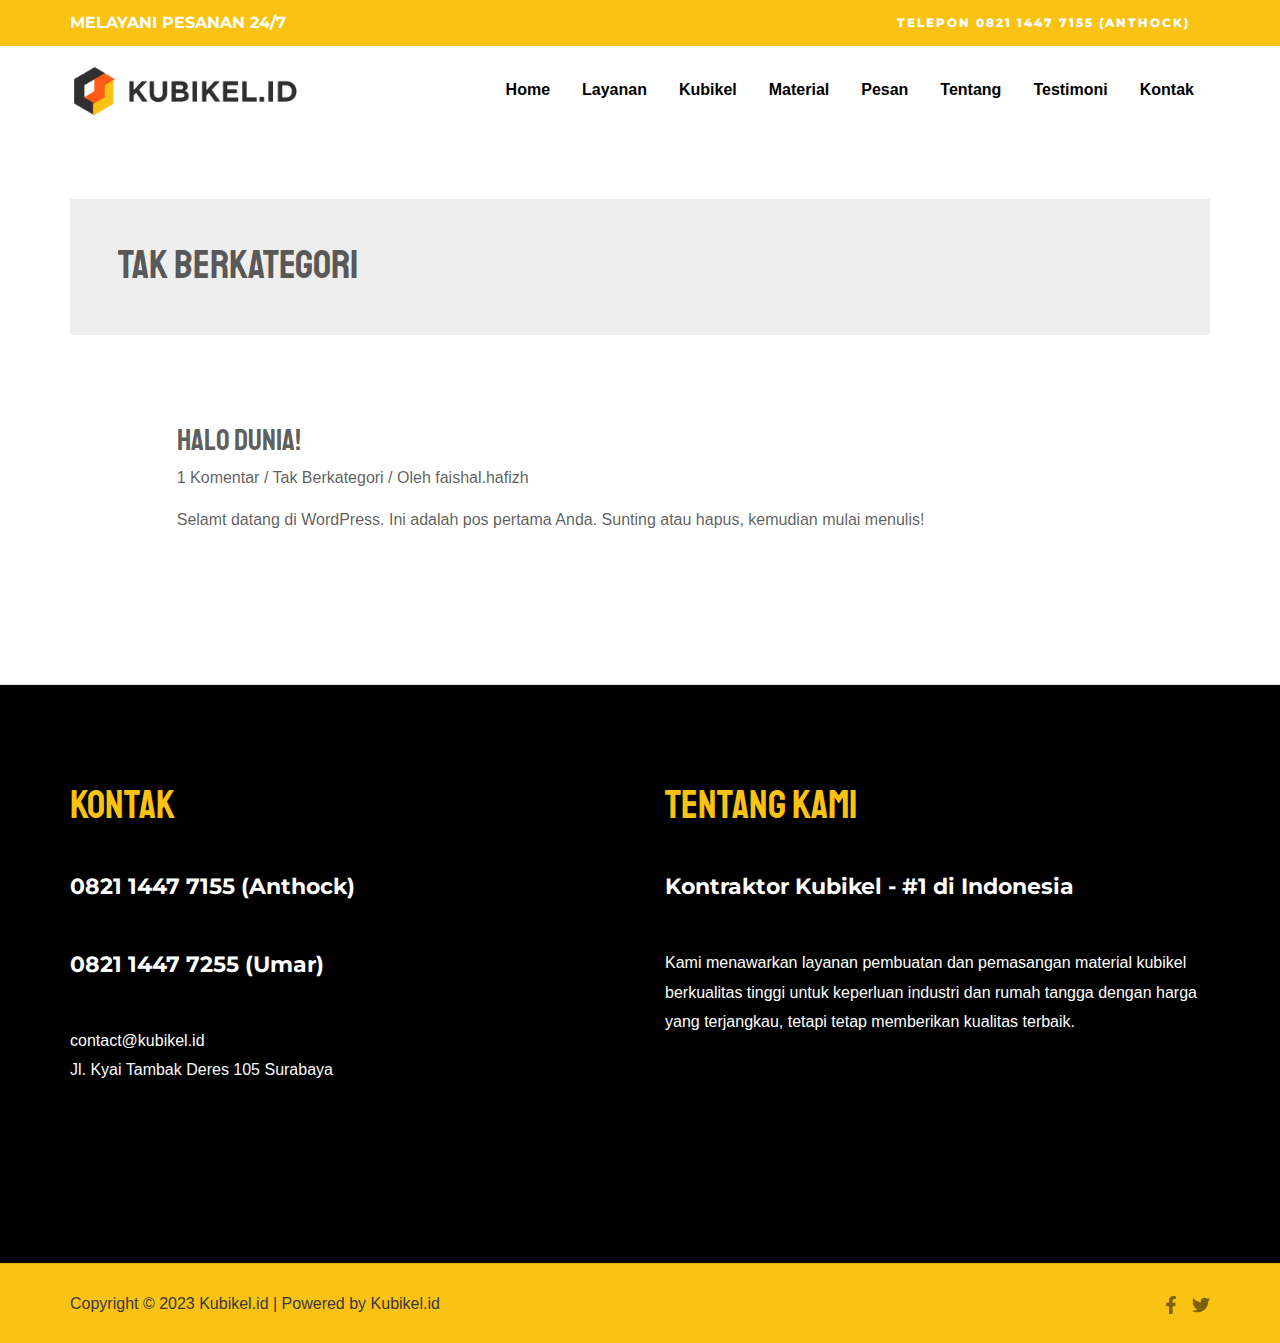
<file: category/tak-berkategori/index.html>
<!DOCTYPE html>
<html lang="id" prefix="og: https://ogp.me/ns#">
<head>
<meta charset="UTF-8">
<meta name="viewport" content="width=device-width, initial-scale=1">
<link rel="profile" href="https://gmpg.org/xfn/11">
<link rel="icon" href="/wp-content/uploads/2023/03/logo-favicon.png" type="image/x-icon">


<!-- Optimasi Mesin Pencari oleh Rank Math - https://s.rankmath.com/home -->
<title>Tak Berkategori - Kubikel.id</title>
<meta name="robots" content="index, follow, max-snippet:-1, max-video-preview:-1, max-image-preview:large">
<link rel="canonical" href="/category/tak-berkategori/">
<meta property="og:locale" content="id_ID">
<meta property="og:type" content="article">
<meta property="og:title" content="Tak Berkategori - Kubikel.id">
<meta property="og:url" content="/category/tak-berkategori/">
<meta property="og:site_name" content="Kubikel.id">
<meta name="twitter:card" content="summary_large_image">
<meta name="twitter:title" content="Tak Berkategori - Kubikel.id">
<meta name="twitter:label1" content="Pos">
<meta name="twitter:data1" content="1">
<script type="application/ld+json" class="rank-math-schema">{"@context":"https://schema.org","@graph":[{"@type":"Person","@id":"/#person","name":"Kubikel.id","image":{"@type":"ImageObject","@id":"/#logo","url":"/wp-content/uploads/2023/03/LogoMakerCa-1679552461413.png","contentUrl":"/wp-content/uploads/2023/03/LogoMakerCa-1679552461413.png","caption":"Kubikel.id","inLanguage":"id"}},{"@type":"WebSite","@id":"/#website","url":"","name":"Kubikel.id","publisher":{"@id":"/#person"},"inLanguage":"id"},{"@type":"BreadcrumbList","@id":"/category/tak-berkategori/#breadcrumb","itemListElement":[{"@type":"ListItem","position":"1","item":{"@id":"","name":"Home"}},{"@type":"ListItem","position":"2","item":{"@id":"/category/tak-berkategori/","name":"Tak Berkategori"}}]},{"@type":"CollectionPage","@id":"/category/tak-berkategori/#webpage","url":"/category/tak-berkategori/","name":"Tak Berkategori - Kubikel.id","isPartOf":{"@id":"/#website"},"inLanguage":"id","breadcrumb":{"@id":"/category/tak-berkategori/#breadcrumb"}}]}</script>
<!-- /Plugin WordPress Rank Math SEO -->

<link rel="dns-prefetch" href="//fonts.googleapis.com">
<link rel="alternate" type="application/rss+xml" title="Kubikel.id &raquo; Feed" href="/feed/">
<link rel="alternate" type="application/rss+xml" title="Kubikel.id &raquo; Umpan Komentar" href="/comments/feed/">
<link rel="alternate" type="application/rss+xml" title="Kubikel.id &raquo; Tak Berkategori Umpan Kategori" href="/category/tak-berkategori/feed/">
<style>img.wp-smiley,
img.emoji {
	display: inline !important;
	border: none !important;
	box-shadow: none !important;
	height: 1em !important;
	width: 1em !important;
	margin: 0 0.07em !important;
	vertical-align: -0.1em !important;
	background: none !important;
	padding: 0 !important;
}</style>
	<link rel="stylesheet" id="astra-theme-css-css" href="/wp-content/themes/astra/assets/css/minified/main.min.css?ver=4.0.2" media="all">
<style id="astra-theme-css-inline-css">.ast-no-sidebar .entry-content .alignfull {margin-left: calc( -50vw + 50%);margin-right: calc( -50vw + 50%);max-width: 100vw;width: 100vw;}.ast-no-sidebar .entry-content .alignwide {margin-left: calc(-41vw + 50%);margin-right: calc(-41vw + 50%);max-width: unset;width: unset;}.ast-no-sidebar .entry-content .alignfull .alignfull,.ast-no-sidebar .entry-content .alignfull .alignwide,.ast-no-sidebar .entry-content .alignwide .alignfull,.ast-no-sidebar .entry-content .alignwide .alignwide,.ast-no-sidebar .entry-content .wp-block-column .alignfull,.ast-no-sidebar .entry-content .wp-block-column .alignwide{width: 100%;margin-left: auto;margin-right: auto;}.wp-block-gallery,.blocks-gallery-grid {margin: 0;}.wp-block-separator {max-width: 100px;}.wp-block-separator.is-style-wide,.wp-block-separator.is-style-dots {max-width: none;}.entry-content .has-2-columns .wp-block-column:first-child {padding-right: 10px;}.entry-content .has-2-columns .wp-block-column:last-child {padding-left: 10px;}@media (max-width: 782px) {.entry-content .wp-block-columns .wp-block-column {flex-basis: 100%;}.entry-content .has-2-columns .wp-block-column:first-child {padding-right: 0;}.entry-content .has-2-columns .wp-block-column:last-child {padding-left: 0;}}body .entry-content .wp-block-latest-posts {margin-left: 0;}body .entry-content .wp-block-latest-posts li {list-style: none;}.ast-no-sidebar .ast-container .entry-content .wp-block-latest-posts {margin-left: 0;}.ast-header-break-point .entry-content .alignwide {margin-left: auto;margin-right: auto;}.entry-content .blocks-gallery-item img {margin-bottom: auto;}.wp-block-pullquote {border-top: 4px solid #555d66;border-bottom: 4px solid #555d66;color: #40464d;}:root{--ast-container-default-xlg-padding:6.67em;--ast-container-default-lg-padding:5.67em;--ast-container-default-slg-padding:4.34em;--ast-container-default-md-padding:3.34em;--ast-container-default-sm-padding:6.67em;--ast-container-default-xs-padding:2.4em;--ast-container-default-xxs-padding:1.4em;--ast-code-block-background:#EEEEEE;--ast-comment-inputs-background:#FAFAFA;}html{font-size:100%;}a,.page-title{color:var(--ast-global-color-1);}a:hover,a:focus{color:var(--ast-global-color-2);}body,button,input,select,textarea,.ast-button,.ast-custom-button{font-family:Arial,Helvetica,Verdana,sans-serif;font-weight:400;font-size:16px;font-size:1rem;}blockquote{color:var(--ast-global-color-1);}h1,.entry-content h1,h2,.entry-content h2,h3,.entry-content h3,h4,.entry-content h4,h5,.entry-content h5,h6,.entry-content h6,.site-title,.site-title a{font-family:'Montserrat',sans-serif;font-weight:700;}.site-title{font-size:35px;font-size:2.1875rem;display:none;}header .custom-logo-link img{max-width:230px;}.astra-logo-svg{width:230px;}.site-header .site-description{font-size:15px;font-size:0.9375rem;display:none;}.entry-title{font-size:30px;font-size:1.875rem;}h1,.entry-content h1{font-size:75px;font-size:4.6875rem;font-weight:400;font-family:'Staatliches',display;line-height:0.9em;}h2,.entry-content h2{font-size:60px;font-size:3.75rem;font-weight:400;font-family:'Staatliches',display;line-height:0.9em;}h3,.entry-content h3{font-size:40px;font-size:2.5rem;font-weight:400;font-family:'Staatliches',display;line-height:1em;}h4,.entry-content h4{font-size:22px;font-size:1.375rem;font-family:'Montserrat',sans-serif;}h5,.entry-content h5{font-size:20px;font-size:1.25rem;font-family:'Montserrat',sans-serif;}h6,.entry-content h6{font-size:16px;font-size:1rem;font-family:'Montserrat',sans-serif;}::selection{background-color:var(--ast-global-color-0);color:#000000;}body,h1,.entry-title a,.entry-content h1,h2,.entry-content h2,h3,.entry-content h3,h4,.entry-content h4,h5,.entry-content h5,h6,.entry-content h6{color:var(--ast-global-color-1);}.tagcloud a:hover,.tagcloud a:focus,.tagcloud a.current-item{color:#000000;border-color:var(--ast-global-color-1);background-color:var(--ast-global-color-1);}input:focus,input[type="text"]:focus,input[type="email"]:focus,input[type="url"]:focus,input[type="password"]:focus,input[type="reset"]:focus,input[type="search"]:focus,textarea:focus{border-color:var(--ast-global-color-1);}input[type="radio"]:checked,input[type=reset],input[type="checkbox"]:checked,input[type="checkbox"]:hover:checked,input[type="checkbox"]:focus:checked,input[type=range]::-webkit-slider-thumb{border-color:var(--ast-global-color-1);background-color:var(--ast-global-color-1);box-shadow:none;}.site-footer a:hover + .post-count,.site-footer a:focus + .post-count{background:var(--ast-global-color-1);border-color:var(--ast-global-color-1);}.single .nav-links .nav-previous,.single .nav-links .nav-next{color:var(--ast-global-color-1);}.entry-meta,.entry-meta *{line-height:1.45;color:var(--ast-global-color-1);}.entry-meta a:hover,.entry-meta a:hover *,.entry-meta a:focus,.entry-meta a:focus *,.page-links > .page-link,.page-links .page-link:hover,.post-navigation a:hover{color:var(--ast-global-color-2);}#cat option,.secondary .calendar_wrap thead a,.secondary .calendar_wrap thead a:visited{color:var(--ast-global-color-1);}.secondary .calendar_wrap #today,.ast-progress-val span{background:var(--ast-global-color-1);}.secondary a:hover + .post-count,.secondary a:focus + .post-count{background:var(--ast-global-color-1);border-color:var(--ast-global-color-1);}.calendar_wrap #today > a{color:#000000;}.page-links .page-link,.single .post-navigation a{color:var(--ast-global-color-1);}.widget-title{font-size:22px;font-size:1.375rem;color:var(--ast-global-color-1);}.ast-logo-title-inline .site-logo-img{padding-right:1em;}.site-logo-img img{ transition:all 0.2s linear;}@media (max-width:921px){#ast-desktop-header{display:none;}}@media (min-width:921px){#ast-mobile-header{display:none;}}.wp-block-buttons.aligncenter{justify-content:center;}@media (min-width:1200px){.ast-separate-container.ast-right-sidebar .entry-content .wp-block-image.alignfull,.ast-separate-container.ast-left-sidebar .entry-content .wp-block-image.alignfull,.ast-separate-container.ast-right-sidebar .entry-content .wp-block-cover.alignfull,.ast-separate-container.ast-left-sidebar .entry-content .wp-block-cover.alignfull{margin-left:-6.67em;margin-right:-6.67em;max-width:unset;width:unset;}.ast-separate-container.ast-right-sidebar .entry-content .wp-block-image.alignwide,.ast-separate-container.ast-left-sidebar .entry-content .wp-block-image.alignwide,.ast-separate-container.ast-right-sidebar .entry-content .wp-block-cover.alignwide,.ast-separate-container.ast-left-sidebar .entry-content .wp-block-cover.alignwide{margin-left:-20px;margin-right:-20px;max-width:unset;width:unset;}}@media (min-width:1200px){.wp-block-group .has-background{padding:20px;}}@media (min-width:1200px){.ast-no-sidebar.ast-separate-container .entry-content .wp-block-group.alignwide,.ast-no-sidebar.ast-separate-container .entry-content .wp-block-cover.alignwide{margin-left:-20px;margin-right:-20px;padding-left:20px;padding-right:20px;}.ast-no-sidebar.ast-separate-container .entry-content .wp-block-cover.alignfull,.ast-no-sidebar.ast-separate-container .entry-content .wp-block-group.alignfull{margin-left:-6.67em;margin-right:-6.67em;padding-left:6.67em;padding-right:6.67em;}}@media (min-width:1200px){.wp-block-cover-image.alignwide .wp-block-cover__inner-container,.wp-block-cover.alignwide .wp-block-cover__inner-container,.wp-block-cover-image.alignfull .wp-block-cover__inner-container,.wp-block-cover.alignfull .wp-block-cover__inner-container{width:100%;}}.wp-block-columns{margin-bottom:unset;}.wp-block-image.size-full{margin:2rem 0;}.wp-block-separator.has-background{padding:0;}.wp-block-gallery{margin-bottom:1.6em;}.wp-block-group{padding-top:4em;padding-bottom:4em;}.wp-block-group__inner-container .wp-block-columns:last-child,.wp-block-group__inner-container :last-child,.wp-block-table table{margin-bottom:0;}.blocks-gallery-grid{width:100%;}.wp-block-navigation-link__content{padding:5px 0;}.wp-block-group .wp-block-group .has-text-align-center,.wp-block-group .wp-block-column .has-text-align-center{max-width:100%;}.has-text-align-center{margin:0 auto;}@media (min-width:1200px){.wp-block-cover__inner-container,.alignwide .wp-block-group__inner-container,.alignfull .wp-block-group__inner-container{max-width:1200px;margin:0 auto;}.wp-block-group.alignnone,.wp-block-group.aligncenter,.wp-block-group.alignleft,.wp-block-group.alignright,.wp-block-group.alignwide,.wp-block-columns.alignwide{margin:2rem 0 1rem 0;}}@media (max-width:1200px){.wp-block-group{padding:3em;}.wp-block-group .wp-block-group{padding:1.5em;}.wp-block-columns,.wp-block-column{margin:1rem 0;}}@media (min-width:921px){.wp-block-columns .wp-block-group{padding:2em;}}@media (max-width:544px){.wp-block-cover-image .wp-block-cover__inner-container,.wp-block-cover .wp-block-cover__inner-container{width:unset;}.wp-block-cover,.wp-block-cover-image{padding:2em 0;}.wp-block-group,.wp-block-cover{padding:2em;}.wp-block-media-text__media img,.wp-block-media-text__media video{width:unset;max-width:100%;}.wp-block-media-text.has-background .wp-block-media-text__content{padding:1em;}}.wp-block-image.aligncenter{margin-left:auto;margin-right:auto;}.wp-block-table.aligncenter{margin-left:auto;margin-right:auto;}@media (min-width:544px){.entry-content .wp-block-media-text.has-media-on-the-right .wp-block-media-text__content{padding:0 8% 0 0;}.entry-content .wp-block-media-text .wp-block-media-text__content{padding:0 0 0 8%;}.ast-plain-container .site-content .entry-content .has-custom-content-position.is-position-bottom-left > *,.ast-plain-container .site-content .entry-content .has-custom-content-position.is-position-bottom-right > *,.ast-plain-container .site-content .entry-content .has-custom-content-position.is-position-top-left > *,.ast-plain-container .site-content .entry-content .has-custom-content-position.is-position-top-right > *,.ast-plain-container .site-content .entry-content .has-custom-content-position.is-position-center-right > *,.ast-plain-container .site-content .entry-content .has-custom-content-position.is-position-center-left > *{margin:0;}}@media (max-width:544px){.entry-content .wp-block-media-text .wp-block-media-text__content{padding:8% 0;}.wp-block-media-text .wp-block-media-text__media img{width:auto;max-width:100%;}}.wp-block-button.is-style-outline .wp-block-button__link{border-color:var(--ast-global-color-0);border-top-width:2px;border-right-width:2px;border-bottom-width:2px;border-left-width:2px;}.wp-block-button.is-style-outline > .wp-block-button__link:not(.has-text-color),.wp-block-button.wp-block-button__link.is-style-outline:not(.has-text-color){color:var(--ast-global-color-0);}.wp-block-button.is-style-outline .wp-block-button__link:hover,.wp-block-button.is-style-outline .wp-block-button__link:focus{color:rgba(255,255,255,0.7) !important;background-color:var(--ast-global-color-0);border-color:var(--ast-global-color-0);}.post-page-numbers.current .page-link,.ast-pagination .page-numbers.current{color:#000000;border-color:var(--ast-global-color-0);background-color:var(--ast-global-color-0);border-radius:2px;}@media (max-width:921px){.wp-block-button.is-style-outline .wp-block-button__link{padding-top:calc(15px - 2px);padding-right:calc(30px - 2px);padding-bottom:calc(15px - 2px);padding-left:calc(30px - 2px);}}@media (max-width:544px){.wp-block-button.is-style-outline .wp-block-button__link{padding-top:calc(15px - 2px);padding-right:calc(30px - 2px);padding-bottom:calc(15px - 2px);padding-left:calc(30px - 2px);}}@media (min-width:544px){.entry-content > .alignleft{margin-right:20px;}.entry-content > .alignright{margin-left:20px;}.wp-block-group.has-background{padding:20px;}}@media (max-width:921px){.ast-separate-container #primary,.ast-separate-container #secondary{padding:1.5em 0;}#primary,#secondary{padding:1.5em 0;margin:0;}.ast-left-sidebar #content > .ast-container{display:flex;flex-direction:column-reverse;width:100%;}.ast-separate-container .ast-article-post,.ast-separate-container .ast-article-single{padding:1.5em 2.14em;}.ast-author-box img.avatar{margin:20px 0 0 0;}}@media (min-width:922px){.ast-separate-container.ast-right-sidebar #primary,.ast-separate-container.ast-left-sidebar #primary{border:0;}.search-no-results.ast-separate-container #primary{margin-bottom:4em;}}.elementor-button-wrapper .elementor-button{border-style:solid;text-decoration:none;border-top-width:0;border-right-width:0;border-left-width:0;border-bottom-width:0;}body .elementor-button.elementor-size-sm,body .elementor-button.elementor-size-xs,body .elementor-button.elementor-size-md,body .elementor-button.elementor-size-lg,body .elementor-button.elementor-size-xl,body .elementor-button{border-radius:0px;padding-top:17px;padding-right:20px;padding-bottom:17px;padding-left:20px;}.elementor-button-wrapper .elementor-button{border-color:var(--ast-global-color-0);background-color:var(--ast-global-color-0);}.elementor-button-wrapper .elementor-button:hover,.elementor-button-wrapper .elementor-button:focus{color:rgba(255,255,255,0.7);background-color:var(--ast-global-color-0);border-color:var(--ast-global-color-0);}.wp-block-button .wp-block-button__link ,.elementor-button-wrapper .elementor-button,.elementor-button-wrapper .elementor-button:visited{color:#ffffff;}.elementor-button-wrapper .elementor-button{font-family:'Montserrat',sans-serif;font-weight:800;font-size:12px;font-size:0.75rem;line-height:1em;text-transform:uppercase;letter-spacing:2px;}body .elementor-button.elementor-size-sm,body .elementor-button.elementor-size-xs,body .elementor-button.elementor-size-md,body .elementor-button.elementor-size-lg,body .elementor-button.elementor-size-xl,body .elementor-button{font-size:12px;font-size:0.75rem;}.wp-block-button .wp-block-button__link:hover,.wp-block-button .wp-block-button__link:focus{color:rgba(255,255,255,0.7);background-color:var(--ast-global-color-0);border-color:var(--ast-global-color-0);}.elementor-widget-heading h1.elementor-heading-title{line-height:0.9em;}.elementor-widget-heading h2.elementor-heading-title{line-height:0.9em;}.elementor-widget-heading h3.elementor-heading-title{line-height:1em;}.wp-block-button .wp-block-button__link{border:none;background-color:var(--ast-global-color-0);color:#ffffff;font-family:'Montserrat',sans-serif;font-weight:800;line-height:1em;text-transform:uppercase;letter-spacing:2px;font-size:12px;font-size:0.75rem;border-radius:0px;padding:15px 30px;}.wp-block-button.is-style-outline .wp-block-button__link{border-style:solid;border-top-width:2px;border-right-width:2px;border-left-width:2px;border-bottom-width:2px;border-color:var(--ast-global-color-0);padding-top:calc(15px - 2px);padding-right:calc(30px - 2px);padding-bottom:calc(15px - 2px);padding-left:calc(30px - 2px);}@media (max-width:921px){.wp-block-button .wp-block-button__link{border:none;padding:15px 30px;}.wp-block-button.is-style-outline .wp-block-button__link{padding-top:calc(15px - 2px);padding-right:calc(30px - 2px);padding-bottom:calc(15px - 2px);padding-left:calc(30px - 2px);}}@media (max-width:544px){.wp-block-button .wp-block-button__link{border:none;padding:15px 30px;}.wp-block-button.is-style-outline .wp-block-button__link{padding-top:calc(15px - 2px);padding-right:calc(30px - 2px);padding-bottom:calc(15px - 2px);padding-left:calc(30px - 2px);}}.menu-toggle,button,.ast-button,.ast-custom-button,.button,input#submit,input[type="button"],input[type="submit"],input[type="reset"]{border-style:solid;border-top-width:0;border-right-width:0;border-left-width:0;border-bottom-width:0;color:#ffffff;border-color:var(--ast-global-color-0);background-color:var(--ast-global-color-0);border-radius:0px;padding-top:17px;padding-right:20px;padding-bottom:17px;padding-left:20px;font-family:'Montserrat',sans-serif;font-weight:800;font-size:12px;font-size:0.75rem;line-height:1em;text-transform:uppercase;letter-spacing:2px;}button:focus,.menu-toggle:hover,button:hover,.ast-button:hover,.ast-custom-button:hover .button:hover,.ast-custom-button:hover ,input[type=reset]:hover,input[type=reset]:focus,input#submit:hover,input#submit:focus,input[type="button"]:hover,input[type="button"]:focus,input[type="submit"]:hover,input[type="submit"]:focus{color:rgba(255,255,255,0.7);background-color:var(--ast-global-color-0);border-color:var(--ast-global-color-0);}@media (min-width:544px){.ast-container{max-width:100%;}}@media (max-width:544px){.ast-separate-container .ast-article-post,.ast-separate-container .ast-article-single,.ast-separate-container .comments-title,.ast-separate-container .ast-archive-description{padding:1.5em 1em;}.ast-separate-container #content .ast-container{padding-left:0.54em;padding-right:0.54em;}.ast-separate-container .ast-comment-list li.depth-1{padding:1.5em 1em;margin-bottom:1.5em;}.ast-separate-container .ast-comment-list .bypostauthor{padding:.5em;}.ast-search-menu-icon.ast-dropdown-active .search-field{width:170px;}}@media (max-width:921px){.ast-mobile-header-stack .main-header-bar .ast-search-menu-icon{display:inline-block;}.ast-header-break-point.ast-header-custom-item-outside .ast-mobile-header-stack .main-header-bar .ast-search-icon{margin:0;}.ast-comment-avatar-wrap img{max-width:2.5em;}.ast-separate-container .ast-comment-list li.depth-1{padding:1.5em 2.14em;}.ast-separate-container .comment-respond{padding:2em 2.14em;}.ast-comment-meta{padding:0 1.8888em 1.3333em;}}body,.ast-separate-container{background-color:var(--ast-global-color-4);;background-image:none;;}.ast-no-sidebar.ast-separate-container .entry-content .alignfull {margin-left: -6.67em;margin-right: -6.67em;width: auto;}@media (max-width: 1200px) {.ast-no-sidebar.ast-separate-container .entry-content .alignfull {margin-left: -2.4em;margin-right: -2.4em;}}@media (max-width: 768px) {.ast-no-sidebar.ast-separate-container .entry-content .alignfull {margin-left: -2.14em;margin-right: -2.14em;}}@media (max-width: 544px) {.ast-no-sidebar.ast-separate-container .entry-content .alignfull {margin-left: -1em;margin-right: -1em;}}.ast-no-sidebar.ast-separate-container .entry-content .alignwide {margin-left: -20px;margin-right: -20px;}.ast-no-sidebar.ast-separate-container .entry-content .wp-block-column .alignfull,.ast-no-sidebar.ast-separate-container .entry-content .wp-block-column .alignwide {margin-left: auto;margin-right: auto;width: 100%;}@media (max-width:921px){.site-title{display:none;}.site-header .site-description{display:none;}.entry-title{font-size:30px;}h1,.entry-content h1{font-size:55px;}h2,.entry-content h2{font-size:40px;}h3,.entry-content h3{font-size:30px;}}@media (max-width:544px){.site-title{display:none;}.site-header .site-description{display:none;}.entry-title{font-size:30px;}h1,.entry-content h1{font-size:36px;}h2,.entry-content h2{font-size:35px;}h3,.entry-content h3{font-size:28px;}}@media (max-width:921px){html{font-size:91.2%;}}@media (max-width:544px){html{font-size:91.2%;}}@media (min-width:922px){.ast-container{max-width:1180px;}}@media (min-width:922px){.site-content .ast-container{display:flex;}}@media (max-width:921px){.site-content .ast-container{flex-direction:column;}}@media (min-width:922px){.main-header-menu .sub-menu .menu-item.ast-left-align-sub-menu:hover > .sub-menu,.main-header-menu .sub-menu .menu-item.ast-left-align-sub-menu.focus > .sub-menu{margin-left:-0px;}}blockquote {padding: 1.2em;}:root .has-ast-global-color-0-color{color:var(--ast-global-color-0);}:root .has-ast-global-color-0-background-color{background-color:var(--ast-global-color-0);}:root .wp-block-button .has-ast-global-color-0-color{color:var(--ast-global-color-0);}:root .wp-block-button .has-ast-global-color-0-background-color{background-color:var(--ast-global-color-0);}:root .has-ast-global-color-1-color{color:var(--ast-global-color-1);}:root .has-ast-global-color-1-background-color{background-color:var(--ast-global-color-1);}:root .wp-block-button .has-ast-global-color-1-color{color:var(--ast-global-color-1);}:root .wp-block-button .has-ast-global-color-1-background-color{background-color:var(--ast-global-color-1);}:root .has-ast-global-color-2-color{color:var(--ast-global-color-2);}:root .has-ast-global-color-2-background-color{background-color:var(--ast-global-color-2);}:root .wp-block-button .has-ast-global-color-2-color{color:var(--ast-global-color-2);}:root .wp-block-button .has-ast-global-color-2-background-color{background-color:var(--ast-global-color-2);}:root .has-ast-global-color-3-color{color:var(--ast-global-color-3);}:root .has-ast-global-color-3-background-color{background-color:var(--ast-global-color-3);}:root .wp-block-button .has-ast-global-color-3-color{color:var(--ast-global-color-3);}:root .wp-block-button .has-ast-global-color-3-background-color{background-color:var(--ast-global-color-3);}:root .has-ast-global-color-4-color{color:var(--ast-global-color-4);}:root .has-ast-global-color-4-background-color{background-color:var(--ast-global-color-4);}:root .wp-block-button .has-ast-global-color-4-color{color:var(--ast-global-color-4);}:root .wp-block-button .has-ast-global-color-4-background-color{background-color:var(--ast-global-color-4);}:root .has-ast-global-color-5-color{color:var(--ast-global-color-5);}:root .has-ast-global-color-5-background-color{background-color:var(--ast-global-color-5);}:root .wp-block-button .has-ast-global-color-5-color{color:var(--ast-global-color-5);}:root .wp-block-button .has-ast-global-color-5-background-color{background-color:var(--ast-global-color-5);}:root .has-ast-global-color-6-color{color:var(--ast-global-color-6);}:root .has-ast-global-color-6-background-color{background-color:var(--ast-global-color-6);}:root .wp-block-button .has-ast-global-color-6-color{color:var(--ast-global-color-6);}:root .wp-block-button .has-ast-global-color-6-background-color{background-color:var(--ast-global-color-6);}:root .has-ast-global-color-7-color{color:var(--ast-global-color-7);}:root .has-ast-global-color-7-background-color{background-color:var(--ast-global-color-7);}:root .wp-block-button .has-ast-global-color-7-color{color:var(--ast-global-color-7);}:root .wp-block-button .has-ast-global-color-7-background-color{background-color:var(--ast-global-color-7);}:root .has-ast-global-color-8-color{color:var(--ast-global-color-8);}:root .has-ast-global-color-8-background-color{background-color:var(--ast-global-color-8);}:root .wp-block-button .has-ast-global-color-8-color{color:var(--ast-global-color-8);}:root .wp-block-button .has-ast-global-color-8-background-color{background-color:var(--ast-global-color-8);}:root{--ast-global-color-0:#fac213;--ast-global-color-1:rgba(0,0,0,0.65);--ast-global-color-2:#000000;--ast-global-color-3:#f8f9f9;--ast-global-color-4:#ffffff;--ast-global-color-5:#FFFFFF;--ast-global-color-6:#4a4f5d;--ast-global-color-7:#2b2e37;--ast-global-color-8:#000000;}:root {--ast-border-color : #dddddd;}.ast-archive-entry-banner {-js-display: flex;display: flex;flex-direction: column;justify-content: center;text-align: center;position: relative;background: #eeeeee;}.ast-archive-entry-banner[data-banner-width-type="custom"] {margin: 0 auto;width: 100%;}.ast-archive-entry-banner[data-banner-layout="layout-1"] {background: inherit;padding: 20px 0;text-align: left;}body.archive .ast-archive-description{max-width:1140px;width:100%;text-align:left;padding-top:3em;padding-right:3em;padding-bottom:3em;padding-left:3em;}body.archive .ast-archive-description .ast-archive-title,body.archive .ast-archive-description .ast-archive-title *{font-size:40px;font-size:2.5rem;}body.archive .ast-archive-description > *:not(:last-child){margin-bottom:10px;}@media (max-width:921px){body.archive .ast-archive-description{text-align:left;}}@media (max-width:544px){body.archive .ast-archive-description{text-align:left;}}.ast-breadcrumbs .trail-browse,.ast-breadcrumbs .trail-items,.ast-breadcrumbs .trail-items li{display:inline-block;margin:0;padding:0;border:none;background:inherit;text-indent:0;}.ast-breadcrumbs .trail-browse{font-size:inherit;font-style:inherit;font-weight:inherit;color:inherit;}.ast-breadcrumbs .trail-items{list-style:none;}.trail-items li::after{padding:0 0.3em;content:"\00bb";}.trail-items li:last-of-type::after{display:none;}h1,.entry-content h1,h2,.entry-content h2,h3,.entry-content h3,h4,.entry-content h4,h5,.entry-content h5,h6,.entry-content h6{color:var(--ast-global-color-2);}@media (max-width:921px){.ast-builder-grid-row-container.ast-builder-grid-row-tablet-3-firstrow .ast-builder-grid-row > *:first-child,.ast-builder-grid-row-container.ast-builder-grid-row-tablet-3-lastrow .ast-builder-grid-row > *:last-child{grid-column:1 / -1;}}@media (max-width:544px){.ast-builder-grid-row-container.ast-builder-grid-row-mobile-3-firstrow .ast-builder-grid-row > *:first-child,.ast-builder-grid-row-container.ast-builder-grid-row-mobile-3-lastrow .ast-builder-grid-row > *:last-child{grid-column:1 / -1;}}.ast-builder-layout-element[data-section="title_tagline"]{display:flex;}@media (max-width:921px){.ast-header-break-point .ast-builder-layout-element[data-section="title_tagline"]{display:flex;}}@media (max-width:544px){.ast-header-break-point .ast-builder-layout-element[data-section="title_tagline"]{display:flex;}}[data-section*="section-hb-button-"] .menu-link{display:none;}.ast-header-button-1 .ast-custom-button{background:rgba(0,0,0,0);}.ast-header-button-1[data-section="section-hb-button-1"]{display:flex;}@media (max-width:921px){.ast-header-break-point .ast-header-button-1[data-section="section-hb-button-1"]{display:flex;}}@media (max-width:544px){.ast-header-break-point .ast-header-button-1[data-section="section-hb-button-1"]{display:flex;}}.ast-builder-menu-1{font-family:inherit;font-weight:600;}.ast-builder-menu-1 .menu-item > .menu-link{color:var(--ast-global-color-2);}.ast-builder-menu-1 .menu-item > .ast-menu-toggle{color:var(--ast-global-color-2);}.ast-builder-menu-1 .menu-item:hover > .menu-link,.ast-builder-menu-1 .inline-on-mobile .menu-item:hover > .ast-menu-toggle{color:#fac213;}.ast-builder-menu-1 .menu-item:hover > .ast-menu-toggle{color:#fac213;}.ast-builder-menu-1 .menu-item.current-menu-item > .menu-link,.ast-builder-menu-1 .inline-on-mobile .menu-item.current-menu-item > .ast-menu-toggle,.ast-builder-menu-1 .current-menu-ancestor > .menu-link{color:#fac213;}.ast-builder-menu-1 .menu-item.current-menu-item > .ast-menu-toggle{color:#fac213;}.ast-builder-menu-1 .sub-menu,.ast-builder-menu-1 .inline-on-mobile .sub-menu{border-top-width:2px;border-bottom-width:0px;border-right-width:0px;border-left-width:0px;border-color:var(--ast-global-color-0);border-style:solid;border-radius:0px;}.ast-builder-menu-1 .main-header-menu > .menu-item > .sub-menu,.ast-builder-menu-1 .main-header-menu > .menu-item > .astra-full-megamenu-wrapper{margin-top:0px;}.ast-desktop .ast-builder-menu-1 .main-header-menu > .menu-item > .sub-menu:before,.ast-desktop .ast-builder-menu-1 .main-header-menu > .menu-item > .astra-full-megamenu-wrapper:before{height:calc( 0px + 5px );}.ast-desktop .ast-builder-menu-1 .menu-item .sub-menu .menu-link{border-style:none;}@media (max-width:921px){.ast-header-break-point .ast-builder-menu-1 .menu-item.menu-item-has-children > .ast-menu-toggle{top:0;}.ast-builder-menu-1 .menu-item-has-children > .menu-link:after{content:unset;}.ast-builder-menu-1 .main-header-menu > .menu-item > .sub-menu,.ast-builder-menu-1 .main-header-menu > .menu-item > .astra-full-megamenu-wrapper{margin-top:0;}}@media (max-width:544px){.ast-header-break-point .ast-builder-menu-1 .menu-item.menu-item-has-children > .ast-menu-toggle{top:0;}.ast-builder-menu-1 .main-header-menu > .menu-item > .sub-menu,.ast-builder-menu-1 .main-header-menu > .menu-item > .astra-full-megamenu-wrapper{margin-top:0;}}.ast-builder-menu-1{display:flex;}@media (max-width:921px){.ast-header-break-point .ast-builder-menu-1{display:flex;}}@media (max-width:544px){.ast-header-break-point .ast-builder-menu-1{display:flex;}}.ast-desktop .ast-menu-hover-style-underline > .menu-item > .menu-link:before,.ast-desktop .ast-menu-hover-style-overline > .menu-item > .menu-link:before {content: "";position: absolute;width: 100%;right: 50%;height: 1px;background-color: transparent;transform: scale(0,0) translate(-50%,0);transition: transform .3s ease-in-out,color .0s ease-in-out;}.ast-desktop .ast-menu-hover-style-underline > .menu-item:hover > .menu-link:before,.ast-desktop .ast-menu-hover-style-overline > .menu-item:hover > .menu-link:before {width: calc(100% - 1.2em);background-color: currentColor;transform: scale(1,1) translate(50%,0);}.ast-desktop .ast-menu-hover-style-underline > .menu-item > .menu-link:before {bottom: 0;}.ast-desktop .ast-menu-hover-style-overline > .menu-item > .menu-link:before {top: 0;}.ast-desktop .ast-menu-hover-style-zoom > .menu-item > .menu-link:hover {transition: all .3s ease;transform: scale(1.2);}.ast-builder-html-element img.alignnone{display:inline-block;}.ast-builder-html-element p:first-child{margin-top:0;}.ast-builder-html-element p:last-child{margin-bottom:0;}.ast-header-break-point .main-header-bar .ast-builder-html-element{line-height:1.85714285714286;}.ast-header-html-1 .ast-builder-html-element{font-size:15px;font-size:0.9375rem;}.ast-header-html-1{font-size:15px;font-size:0.9375rem;}.ast-header-html-1{display:flex;}@media (max-width:921px){.ast-header-break-point .ast-header-html-1{display:flex;}}@media (max-width:544px){.ast-header-break-point .ast-header-html-1{display:flex;}}.site-below-footer-wrap{padding-top:20px;padding-bottom:20px;}.site-below-footer-wrap[data-section="section-below-footer-builder"]{background-color:#fac213;;background-image:none;;min-height:80px;border-style:solid;border-width:0px;border-top-width:1px;border-top-color:rgba(0,0,0,0.1);}.site-below-footer-wrap[data-section="section-below-footer-builder"] .ast-builder-grid-row{max-width:1140px;margin-left:auto;margin-right:auto;}.site-below-footer-wrap[data-section="section-below-footer-builder"] .ast-builder-grid-row,.site-below-footer-wrap[data-section="section-below-footer-builder"] .site-footer-section{align-items:flex-start;}.site-below-footer-wrap[data-section="section-below-footer-builder"].ast-footer-row-inline .site-footer-section{display:flex;margin-bottom:0;}.ast-builder-grid-row-2-equal .ast-builder-grid-row{grid-template-columns:repeat( 2,1fr );}@media (max-width:921px){.site-below-footer-wrap[data-section="section-below-footer-builder"].ast-footer-row-tablet-inline .site-footer-section{display:flex;margin-bottom:0;}.site-below-footer-wrap[data-section="section-below-footer-builder"].ast-footer-row-tablet-stack .site-footer-section{display:block;margin-bottom:10px;}.ast-builder-grid-row-container.ast-builder-grid-row-tablet-2-equal .ast-builder-grid-row{grid-template-columns:repeat( 2,1fr );}}@media (max-width:544px){.site-below-footer-wrap[data-section="section-below-footer-builder"].ast-footer-row-mobile-inline .site-footer-section{display:flex;margin-bottom:0;}.site-below-footer-wrap[data-section="section-below-footer-builder"].ast-footer-row-mobile-stack .site-footer-section{display:block;margin-bottom:10px;}.ast-builder-grid-row-container.ast-builder-grid-row-mobile-full .ast-builder-grid-row{grid-template-columns:1fr;}}.site-below-footer-wrap[data-section="section-below-footer-builder"]{display:grid;}@media (max-width:921px){.ast-header-break-point .site-below-footer-wrap[data-section="section-below-footer-builder"]{display:grid;}}@media (max-width:544px){.ast-header-break-point .site-below-footer-wrap[data-section="section-below-footer-builder"]{display:grid;}}.ast-footer-copyright{text-align:left;}.ast-footer-copyright {color:#3a3a3a;}@media (max-width:921px){.ast-footer-copyright{text-align:left;}}@media (max-width:544px){.ast-footer-copyright{text-align:center;}}.ast-footer-copyright.ast-builder-layout-element{display:flex;}@media (max-width:921px){.ast-header-break-point .ast-footer-copyright.ast-builder-layout-element{display:flex;}}@media (max-width:544px){.ast-header-break-point .ast-footer-copyright.ast-builder-layout-element{display:flex;}}.ast-builder-social-element:hover {color: #0274be;}.ast-social-stack-desktop .ast-builder-social-element,.ast-social-stack-tablet .ast-builder-social-element,.ast-social-stack-mobile .ast-builder-social-element {margin-top: 6px;margin-bottom: 6px;}.ast-social-color-type-official .ast-builder-social-element,.ast-social-color-type-official .social-item-label {color: var(--color);background-color: var(--background-color);}.header-social-inner-wrap.ast-social-color-type-official .ast-builder-social-element svg,.footer-social-inner-wrap.ast-social-color-type-official .ast-builder-social-element svg {fill: currentColor;}.social-show-label-true .ast-builder-social-element {width: auto;padding: 0 0.4em;}[data-section^="section-fb-social-icons-"] .footer-social-inner-wrap {text-align: center;}.ast-footer-social-wrap {width: 100%;}.ast-footer-social-wrap .ast-builder-social-element:first-child {margin-left: 0;}.ast-footer-social-wrap .ast-builder-social-element:last-child {margin-right: 0;}.ast-header-social-wrap .ast-builder-social-element:first-child {margin-left: 0;}.ast-header-social-wrap .ast-builder-social-element:last-child {margin-right: 0;}.ast-builder-social-element {line-height: 1;color: #3a3a3a;background: transparent;vertical-align: middle;transition: all 0.01s;margin-left: 6px;margin-right: 6px;justify-content: center;align-items: center;}.ast-builder-social-element {line-height: 1;color: #3a3a3a;background: transparent;vertical-align: middle;transition: all 0.01s;margin-left: 6px;margin-right: 6px;justify-content: center;align-items: center;}.ast-builder-social-element .social-item-label {padding-left: 6px;}.ast-footer-social-1-wrap .ast-builder-social-element svg{width:18px;height:18px;}.ast-footer-social-1-wrap .ast-social-color-type-custom svg{fill:rgba(0,0,0,0.5);}.ast-footer-social-1-wrap .ast-social-color-type-custom .ast-builder-social-element:hover{color:#ee6c4e;}.ast-footer-social-1-wrap .ast-social-color-type-custom .ast-builder-social-element:hover svg{fill:#ee6c4e;}.ast-footer-social-1-wrap .ast-social-color-type-custom .social-item-label{color:rgba(0,0,0,0.5);}.ast-footer-social-1-wrap .ast-builder-social-element:hover .social-item-label{color:#ee6c4e;}[data-section="section-fb-social-icons-1"] .footer-social-inner-wrap{text-align:right;}@media (max-width:921px){[data-section="section-fb-social-icons-1"] .footer-social-inner-wrap{text-align:right;}}@media (max-width:544px){[data-section="section-fb-social-icons-1"] .footer-social-inner-wrap{text-align:center;}}.ast-builder-layout-element[data-section="section-fb-social-icons-1"]{display:flex;}@media (max-width:921px){.ast-header-break-point .ast-builder-layout-element[data-section="section-fb-social-icons-1"]{display:flex;}}@media (max-width:544px){.ast-header-break-point .ast-builder-layout-element[data-section="section-fb-social-icons-1"]{display:flex;}}.site-footer{background-color:var(--ast-global-color-3);;background-image:none;;}@media (max-width:921px){.ast-hfb-header .site-footer{padding-left:25px;padding-right:25px;}}.site-primary-footer-wrap{padding-top:45px;padding-bottom:45px;}.site-primary-footer-wrap[data-section="section-primary-footer-builder"]{background-color:var(--ast-global-color-2);;background-image:none;;border-style:solid;border-width:0px;border-top-width:1px;border-top-color:#e6e6e6;}.site-primary-footer-wrap[data-section="section-primary-footer-builder"] .ast-builder-grid-row{max-width:1140px;margin-left:auto;margin-right:auto;}.site-primary-footer-wrap[data-section="section-primary-footer-builder"] .ast-builder-grid-row,.site-primary-footer-wrap[data-section="section-primary-footer-builder"] .site-footer-section{align-items:flex-start;}.site-primary-footer-wrap[data-section="section-primary-footer-builder"].ast-footer-row-inline .site-footer-section{display:flex;margin-bottom:0;}.ast-builder-grid-row-2-equal .ast-builder-grid-row{grid-template-columns:repeat( 2,1fr );}@media (max-width:921px){.site-primary-footer-wrap[data-section="section-primary-footer-builder"].ast-footer-row-tablet-inline .site-footer-section{display:flex;margin-bottom:0;}.site-primary-footer-wrap[data-section="section-primary-footer-builder"].ast-footer-row-tablet-stack .site-footer-section{display:block;margin-bottom:10px;}.ast-builder-grid-row-container.ast-builder-grid-row-tablet-2-equal .ast-builder-grid-row{grid-template-columns:repeat( 2,1fr );}}@media (max-width:544px){.site-primary-footer-wrap[data-section="section-primary-footer-builder"].ast-footer-row-mobile-inline .site-footer-section{display:flex;margin-bottom:0;}.site-primary-footer-wrap[data-section="section-primary-footer-builder"].ast-footer-row-mobile-stack .site-footer-section{display:block;margin-bottom:10px;}.ast-builder-grid-row-container.ast-builder-grid-row-mobile-full .ast-builder-grid-row{grid-template-columns:1fr;}}.site-primary-footer-wrap[data-section="section-primary-footer-builder"]{padding-top:100px;padding-bottom:150px;padding-left:0px;padding-right:0px;}@media (max-width:921px){.site-primary-footer-wrap[data-section="section-primary-footer-builder"]{padding-top:75px;padding-bottom:100px;padding-left:0px;padding-right:0px;}}@media (max-width:544px){.site-primary-footer-wrap[data-section="section-primary-footer-builder"]{padding-top:50px;padding-bottom:30px;padding-left:0px;padding-right:0px;}}.site-primary-footer-wrap[data-section="section-primary-footer-builder"]{display:grid;}@media (max-width:921px){.ast-header-break-point .site-primary-footer-wrap[data-section="section-primary-footer-builder"]{display:grid;}}@media (max-width:544px){.ast-header-break-point .site-primary-footer-wrap[data-section="section-primary-footer-builder"]{display:grid;}}.footer-widget-area[data-section="sidebar-widgets-footer-widget-1"].footer-widget-area-inner{text-align:left;}@media (max-width:921px){.footer-widget-area[data-section="sidebar-widgets-footer-widget-1"].footer-widget-area-inner{text-align:left;}}@media (max-width:544px){.footer-widget-area[data-section="sidebar-widgets-footer-widget-1"].footer-widget-area-inner{text-align:center;}}.footer-widget-area[data-section="sidebar-widgets-footer-widget-1"] .widget-title{color:var(--ast-global-color-0);}.footer-widget-area[data-section="sidebar-widgets-footer-widget-1"]{display:block;}@media (max-width:921px){.ast-header-break-point .footer-widget-area[data-section="sidebar-widgets-footer-widget-1"]{display:block;}}@media (max-width:544px){.ast-header-break-point .footer-widget-area[data-section="sidebar-widgets-footer-widget-1"]{display:block;}}.footer-widget-area[data-section="sidebar-widgets-footer-widget-2"]{display:block;}@media (max-width:921px){.ast-header-break-point .footer-widget-area[data-section="sidebar-widgets-footer-widget-2"]{display:block;}}@media (max-width:544px){.ast-header-break-point .footer-widget-area[data-section="sidebar-widgets-footer-widget-2"]{display:block;}}.footer-widget-area[data-section="sidebar-widgets-footer-widget-2"].footer-widget-area-inner{text-align:left;}@media (max-width:921px){.footer-widget-area[data-section="sidebar-widgets-footer-widget-2"].footer-widget-area-inner{text-align:left;}}@media (max-width:544px){.footer-widget-area[data-section="sidebar-widgets-footer-widget-2"].footer-widget-area-inner{text-align:center;}}.footer-widget-area[data-section="sidebar-widgets-footer-widget-1"] .widget-title{color:var(--ast-global-color-0);}.footer-widget-area[data-section="sidebar-widgets-footer-widget-1"]{display:block;}@media (max-width:921px){.ast-header-break-point .footer-widget-area[data-section="sidebar-widgets-footer-widget-1"]{display:block;}}@media (max-width:544px){.ast-header-break-point .footer-widget-area[data-section="sidebar-widgets-footer-widget-1"]{display:block;}}.footer-widget-area[data-section="sidebar-widgets-footer-widget-2"]{display:block;}@media (max-width:921px){.ast-header-break-point .footer-widget-area[data-section="sidebar-widgets-footer-widget-2"]{display:block;}}@media (max-width:544px){.ast-header-break-point .footer-widget-area[data-section="sidebar-widgets-footer-widget-2"]{display:block;}}.elementor-template-full-width .ast-container{display:block;}@media (max-width:544px){.elementor-element .elementor-wc-products .woocommerce[class*="columns-"] ul.products li.product{width:auto;margin:0;}.elementor-element .woocommerce .woocommerce-result-count{float:none;}}.ast-header-break-point .main-header-bar{border-bottom-width:1px;}@media (min-width:922px){.main-header-bar{border-bottom-width:1px;}}.main-header-menu .menu-item, #astra-footer-menu .menu-item, .main-header-bar .ast-masthead-custom-menu-items{-js-display:flex;display:flex;-webkit-box-pack:center;-webkit-justify-content:center;-moz-box-pack:center;-ms-flex-pack:center;justify-content:center;-webkit-box-orient:vertical;-webkit-box-direction:normal;-webkit-flex-direction:column;-moz-box-orient:vertical;-moz-box-direction:normal;-ms-flex-direction:column;flex-direction:column;}.main-header-menu > .menu-item > .menu-link, #astra-footer-menu > .menu-item > .menu-link{height:100%;-webkit-box-align:center;-webkit-align-items:center;-moz-box-align:center;-ms-flex-align:center;align-items:center;-js-display:flex;display:flex;}.ast-header-break-point .main-navigation ul .menu-item .menu-link .icon-arrow:first-of-type svg{top:.2em;margin-top:0px;margin-left:0px;width:.65em;transform:translate(0, -2px) rotateZ(270deg);}.ast-mobile-popup-content .ast-submenu-expanded > .ast-menu-toggle{transform:rotateX(180deg);overflow-y:auto;}.ast-separate-container .blog-layout-1, .ast-separate-container .blog-layout-2, .ast-separate-container .blog-layout-3{background-color:transparent;background-image:none;}.ast-separate-container .ast-article-post{background-color:#ffffff;;background-image:none;;}@media (max-width:921px){.ast-separate-container .ast-article-post{background-color:var(--ast-global-color-5);;background-image:none;;}}@media (max-width:544px){.ast-separate-container .ast-article-post{background-color:var(--ast-global-color-5);;background-image:none;;}}.ast-separate-container .ast-article-single:not(.ast-related-post), .ast-separate-container .comments-area .comment-respond,.ast-separate-container .comments-area .ast-comment-list li, .ast-separate-container .ast-woocommerce-container, .ast-separate-container .error-404, .ast-separate-container .no-results, .single.ast-separate-container  .ast-author-meta, .ast-separate-container .related-posts-title-wrapper, .ast-separate-container.ast-two-container #secondary .widget,.ast-separate-container .comments-count-wrapper, .ast-box-layout.ast-plain-container .site-content,.ast-padded-layout.ast-plain-container .site-content, .ast-separate-container .comments-area .comments-title, .ast-narrow-container .site-content{background-color:#ffffff;;background-image:none;;}@media (max-width:921px){.ast-separate-container .ast-article-single:not(.ast-related-post), .ast-separate-container .comments-area .comment-respond,.ast-separate-container .comments-area .ast-comment-list li, .ast-separate-container .ast-woocommerce-container, .ast-separate-container .error-404, .ast-separate-container .no-results, .single.ast-separate-container  .ast-author-meta, .ast-separate-container .related-posts-title-wrapper, .ast-separate-container.ast-two-container #secondary .widget,.ast-separate-container .comments-count-wrapper, .ast-box-layout.ast-plain-container .site-content,.ast-padded-layout.ast-plain-container .site-content, .ast-separate-container .comments-area .comments-title, .ast-narrow-container .site-content{background-color:var(--ast-global-color-5);;background-image:none;;}}@media (max-width:544px){.ast-separate-container .ast-article-single:not(.ast-related-post), .ast-separate-container .comments-area .comment-respond,.ast-separate-container .comments-area .ast-comment-list li, .ast-separate-container .ast-woocommerce-container, .ast-separate-container .error-404, .ast-separate-container .no-results, .single.ast-separate-container  .ast-author-meta, .ast-separate-container .related-posts-title-wrapper, .ast-separate-container.ast-two-container #secondary .widget,.ast-separate-container .comments-count-wrapper, .ast-box-layout.ast-plain-container .site-content,.ast-padded-layout.ast-plain-container .site-content, .ast-separate-container .comments-area .comments-title, .ast-narrow-container .site-content{background-color:var(--ast-global-color-5);;background-image:none;;}}.ast-mobile-header-content > *,.ast-desktop-header-content > * {padding: 10px 0;height: auto;}.ast-mobile-header-content > *:first-child,.ast-desktop-header-content > *:first-child {padding-top: 10px;}.ast-mobile-header-content > .ast-builder-menu,.ast-desktop-header-content > .ast-builder-menu {padding-top: 0;}.ast-mobile-header-content > *:last-child,.ast-desktop-header-content > *:last-child {padding-bottom: 0;}.ast-mobile-header-content .ast-search-menu-icon.ast-inline-search label,.ast-desktop-header-content .ast-search-menu-icon.ast-inline-search label {width: 100%;}.ast-desktop-header-content .main-header-bar-navigation .ast-submenu-expanded > .ast-menu-toggle::before {transform: rotateX(180deg);}#ast-desktop-header .ast-desktop-header-content,.ast-mobile-header-content .ast-search-icon,.ast-desktop-header-content .ast-search-icon,.ast-mobile-header-wrap .ast-mobile-header-content,.ast-main-header-nav-open.ast-popup-nav-open .ast-mobile-header-wrap .ast-mobile-header-content,.ast-main-header-nav-open.ast-popup-nav-open .ast-desktop-header-content {display: none;}.ast-main-header-nav-open.ast-header-break-point #ast-desktop-header .ast-desktop-header-content,.ast-main-header-nav-open.ast-header-break-point .ast-mobile-header-wrap .ast-mobile-header-content {display: block;}.ast-desktop .ast-desktop-header-content .astra-menu-animation-slide-up > .menu-item > .sub-menu,.ast-desktop .ast-desktop-header-content .astra-menu-animation-slide-up > .menu-item .menu-item > .sub-menu,.ast-desktop .ast-desktop-header-content .astra-menu-animation-slide-down > .menu-item > .sub-menu,.ast-desktop .ast-desktop-header-content .astra-menu-animation-slide-down > .menu-item .menu-item > .sub-menu,.ast-desktop .ast-desktop-header-content .astra-menu-animation-fade > .menu-item > .sub-menu,.ast-desktop .ast-desktop-header-content .astra-menu-animation-fade > .menu-item .menu-item > .sub-menu {opacity: 1;visibility: visible;}.ast-hfb-header.ast-default-menu-enable.ast-header-break-point .ast-mobile-header-wrap .ast-mobile-header-content .main-header-bar-navigation {width: unset;margin: unset;}.ast-mobile-header-content.content-align-flex-end .main-header-bar-navigation .menu-item-has-children > .ast-menu-toggle,.ast-desktop-header-content.content-align-flex-end .main-header-bar-navigation .menu-item-has-children > .ast-menu-toggle {left: calc( 20px - 0.907em);}.ast-mobile-header-content .ast-search-menu-icon,.ast-mobile-header-content .ast-search-menu-icon.slide-search,.ast-desktop-header-content .ast-search-menu-icon,.ast-desktop-header-content .ast-search-menu-icon.slide-search {width: 100%;position: relative;display: block;right: auto;transform: none;}.ast-mobile-header-content .ast-search-menu-icon.slide-search .search-form,.ast-mobile-header-content .ast-search-menu-icon .search-form,.ast-desktop-header-content .ast-search-menu-icon.slide-search .search-form,.ast-desktop-header-content .ast-search-menu-icon .search-form {right: 0;visibility: visible;opacity: 1;position: relative;top: auto;transform: none;padding: 0;display: block;overflow: hidden;}.ast-mobile-header-content .ast-search-menu-icon.ast-inline-search .search-field,.ast-mobile-header-content .ast-search-menu-icon .search-field,.ast-desktop-header-content .ast-search-menu-icon.ast-inline-search .search-field,.ast-desktop-header-content .ast-search-menu-icon .search-field {width: 100%;padding-right: 5.5em;}.ast-mobile-header-content .ast-search-menu-icon .search-submit,.ast-desktop-header-content .ast-search-menu-icon .search-submit {display: block;position: absolute;height: 100%;top: 0;right: 0;padding: 0 1em;border-radius: 0;}.ast-hfb-header.ast-default-menu-enable.ast-header-break-point .ast-mobile-header-wrap .ast-mobile-header-content .main-header-bar-navigation ul .sub-menu .menu-link {padding-left: 30px;}.ast-hfb-header.ast-default-menu-enable.ast-header-break-point .ast-mobile-header-wrap .ast-mobile-header-content .main-header-bar-navigation .sub-menu .menu-item .menu-item .menu-link {padding-left: 40px;}.ast-mobile-popup-drawer.active .ast-mobile-popup-inner{background-color:var(--ast-global-color-4);;}.ast-mobile-header-wrap .ast-mobile-header-content, .ast-desktop-header-content{background-color:var(--ast-global-color-4);;}.ast-mobile-popup-content > *, .ast-mobile-header-content > *, .ast-desktop-popup-content > *, .ast-desktop-header-content > *{padding-top:0px;padding-bottom:0px;}.content-align-flex-start .ast-builder-layout-element{justify-content:flex-start;}.content-align-flex-start .main-header-menu{text-align:left;}.ast-mobile-popup-drawer.active .menu-toggle-close{color:#3a3a3a;}.ast-mobile-header-wrap .ast-primary-header-bar,.ast-primary-header-bar .site-primary-header-wrap{min-height:70px;}.ast-desktop .ast-primary-header-bar .main-header-menu > .menu-item{line-height:70px;}@media (max-width:921px){#masthead .ast-mobile-header-wrap .ast-primary-header-bar,#masthead .ast-mobile-header-wrap .ast-below-header-bar{padding-left:20px;padding-right:20px;}}.ast-header-break-point .ast-primary-header-bar{border-bottom-width:0px;border-bottom-color:#eaeaea;border-bottom-style:solid;}@media (min-width:922px){.ast-primary-header-bar{border-bottom-width:0px;border-bottom-color:#eaeaea;border-bottom-style:solid;}}.ast-primary-header-bar{background-color:var(--ast-global-color-4);;background-image:none;;}.ast-primary-header-bar{display:block;}@media (max-width:921px){.ast-header-break-point .ast-primary-header-bar{display:grid;}}@media (max-width:544px){.ast-header-break-point .ast-primary-header-bar{display:grid;}}[data-section="section-header-mobile-trigger"] .ast-button-wrap .ast-mobile-menu-trigger-minimal{color:var(--ast-global-color-0);border:none;background:transparent;}[data-section="section-header-mobile-trigger"] .ast-button-wrap .mobile-menu-toggle-icon .ast-mobile-svg{width:20px;height:20px;fill:var(--ast-global-color-0);}[data-section="section-header-mobile-trigger"] .ast-button-wrap .mobile-menu-wrap .mobile-menu{color:var(--ast-global-color-0);}.ast-builder-menu-mobile .main-navigation .menu-item.menu-item-has-children > .ast-menu-toggle{top:0;}.ast-builder-menu-mobile .main-navigation .menu-item-has-children > .menu-link:after{content:unset;}.ast-hfb-header .ast-builder-menu-mobile .main-navigation .main-header-menu, .ast-hfb-header .ast-builder-menu-mobile .main-navigation .main-header-menu, .ast-hfb-header .ast-mobile-header-content .ast-builder-menu-mobile .main-navigation .main-header-menu, .ast-hfb-header .ast-mobile-popup-content .ast-builder-menu-mobile .main-navigation .main-header-menu{border-top-width:1px;border-color:#eaeaea;}.ast-hfb-header .ast-builder-menu-mobile .main-navigation .menu-item .sub-menu .menu-link, .ast-hfb-header .ast-builder-menu-mobile .main-navigation .menu-item .menu-link, .ast-hfb-header .ast-builder-menu-mobile .main-navigation .menu-item .sub-menu .menu-link, .ast-hfb-header .ast-builder-menu-mobile .main-navigation .menu-item .menu-link, .ast-hfb-header .ast-mobile-header-content .ast-builder-menu-mobile .main-navigation .menu-item .sub-menu .menu-link, .ast-hfb-header .ast-mobile-header-content .ast-builder-menu-mobile .main-navigation .menu-item .menu-link, .ast-hfb-header .ast-mobile-popup-content .ast-builder-menu-mobile .main-navigation .menu-item .sub-menu .menu-link, .ast-hfb-header .ast-mobile-popup-content .ast-builder-menu-mobile .main-navigation .menu-item .menu-link{border-bottom-width:1px;border-color:#eaeaea;border-style:solid;}.ast-builder-menu-mobile .main-navigation .menu-item.menu-item-has-children > .ast-menu-toggle{top:0;}@media (max-width:921px){.ast-builder-menu-mobile .main-navigation .main-header-menu .menu-item > .menu-link{padding-top:10px;padding-bottom:10px;padding-left:30px;padding-right:30px;}.ast-builder-menu-mobile .main-navigation .menu-item.menu-item-has-children > .ast-menu-toggle{top:10px;right:calc( 30px - 0.907em );}.ast-builder-menu-mobile .main-navigation .menu-item-has-children > .menu-link:after{content:unset;}}@media (max-width:544px){.ast-builder-menu-mobile .main-navigation .menu-item.menu-item-has-children > .ast-menu-toggle{top:10px;}}.ast-builder-menu-mobile .main-navigation{display:block;}@media (max-width:921px){.ast-header-break-point .ast-builder-menu-mobile .main-navigation{display:block;}}@media (max-width:544px){.ast-header-break-point .ast-builder-menu-mobile .main-navigation{display:block;}}.ast-above-header .main-header-bar-navigation{height:100%;}.ast-header-break-point .ast-mobile-header-wrap .ast-above-header-wrap .main-header-bar-navigation .inline-on-mobile .menu-item .menu-link{border:none;}.ast-header-break-point .ast-mobile-header-wrap .ast-above-header-wrap .main-header-bar-navigation .inline-on-mobile .menu-item-has-children > .ast-menu-toggle::before{font-size:.6rem;}.ast-header-break-point .ast-mobile-header-wrap .ast-above-header-wrap .main-header-bar-navigation .ast-submenu-expanded > .ast-menu-toggle::before{transform:rotateX(180deg);}.ast-mobile-header-wrap .ast-above-header-bar ,.ast-above-header-bar .site-above-header-wrap{min-height:40px;}.ast-desktop .ast-above-header-bar .main-header-menu > .menu-item{line-height:40px;}.ast-desktop .ast-above-header-bar .ast-header-woo-cart,.ast-desktop .ast-above-header-bar .ast-header-edd-cart{line-height:40px;}.ast-above-header-bar{border-bottom-width:0px;border-bottom-color:#eaeaea;border-bottom-style:solid;}.ast-above-header.ast-above-header-bar{background-color:#fac213;;background-image:none;;}.ast-header-break-point .ast-above-header-bar{background-color:#fac213;}@media (max-width:921px){#masthead .ast-mobile-header-wrap .ast-above-header-bar{padding-left:20px;padding-right:20px;}}.ast-above-header.ast-above-header-bar{padding-top:0px;padding-bottom:0px;padding-left:0px;padding-right:0px;margin-top:0px;margin-bottom:0px;margin-left:0px;margin-right:0px;}.ast-above-header-bar{display:block;}@media (max-width:921px){.ast-header-break-point .ast-above-header-bar{display:grid;}}@media (max-width:544px){.ast-header-break-point .ast-above-header-bar{display:grid;}}:root{--e-global-color-astglobalcolor0:#fac213;--e-global-color-astglobalcolor1:rgba(0,0,0,0.65);--e-global-color-astglobalcolor2:#000000;--e-global-color-astglobalcolor3:#f8f9f9;--e-global-color-astglobalcolor4:#ffffff;--e-global-color-astglobalcolor5:#FFFFFF;--e-global-color-astglobalcolor6:#4a4f5d;--e-global-color-astglobalcolor7:#2b2e37;--e-global-color-astglobalcolor8:#000000;}.comment-reply-title{font-size:26px;font-size:1.625rem;}.ast-comment-meta{line-height:1.666666667;color:var(--ast-global-color-1);font-size:13px;font-size:0.8125rem;}.ast-comment-list #cancel-comment-reply-link{font-size:16px;font-size:1rem;}.comments-title {padding: 2em 0;}.comments-title {font-weight: normal;word-wrap: break-word;}.ast-comment-list {margin: 0;word-wrap: break-word;padding-bottom: 0.5em;list-style: none;}.ast-comment-list li {list-style: none;}.ast-comment-list .ast-comment-edit-reply-wrap {-js-display: flex;display: flex;justify-content: flex-end;}.ast-comment-list .ast-edit-link {flex: 1;}.ast-comment-list .comment-awaiting-moderation {margin-bottom: 0;}.ast-comment {padding: 1em 0 ;}.ast-comment-info img {border-radius: 50%;}.ast-comment-cite-wrap cite {font-style: normal;}.comment-reply-title {padding-top: 1em;font-weight: normal;line-height: 1.65;}.ast-comment-meta {margin-bottom: 0.5em;}.comments-area {border-top: 1px solid #eeeeee;margin-top: 2em;}.comments-area .comment-form-comment {width: 100%;border: none;margin: 0;padding: 0;}.comments-area .comment-notes,.comments-area .comment-textarea,.comments-area .form-allowed-tags {margin-bottom: 1.5em;}.comments-area .form-submit {margin-bottom: 0;}.comments-area textarea#comment,.comments-area .ast-comment-formwrap input[type="text"] {width: 100%;border-radius: 0;vertical-align: middle;margin-bottom: 10px;}.comments-area .no-comments {margin-top: 0.5em;margin-bottom: 0.5em;}.comments-area p.logged-in-as {margin-bottom: 1em;}.ast-separate-container .comments-area {border-top: 0;}.ast-separate-container .ast-comment-list {padding-bottom: 0;}.ast-separate-container .ast-comment-list li {background-color: #fff;}.ast-separate-container .ast-comment-list li.depth-1 .children li {padding-bottom: 0;padding-top: 0;margin-bottom: 0;}.ast-separate-container .ast-comment-list li.depth-1 .ast-comment,.ast-separate-container .ast-comment-list li.depth-2 .ast-comment {border-bottom: 0;}.ast-separate-container .ast-comment-list .comment-respond {padding-top: 0;padding-bottom: 1em;background-color: transparent;}.ast-separate-container .ast-comment-list .pingback p {margin-bottom: 0;}.ast-separate-container .ast-comment-list .bypostauthor {padding: 2em;margin-bottom: 1em;}.ast-separate-container .ast-comment-list .bypostauthor li {background: transparent;margin-bottom: 0;padding: 0 0 0 2em;}.ast-separate-container .comment-reply-title {padding-top: 0;}.comment-content a {word-wrap: break-word;}.comment-form-legend {margin-bottom: unset;padding: 0 0.5em;}.ast-separate-container .ast-comment-list li.depth-1 {padding: 4em 6.67em;margin-bottom: 2em;}@media (max-width: 1200px) {.ast-separate-container .ast-comment-list li.depth-1 {padding: 3em 3.34em;}}.ast-separate-container .comment-respond {background-color: #fff;padding: 4em 6.67em;border-bottom: 0;}@media (max-width: 1200px) {.ast-separate-container .comment-respond {padding: 3em 2.34em;}}.ast-separate-container .comments-title {background-color: #fff;padding: 1.2em 3.99em 0;}.ast-comment-list .children {margin-left: 2em;}@media (max-width: 992px) {.ast-comment-list .children {margin-left: 1em;}}.ast-comment-list #cancel-comment-reply-link {white-space: nowrap;font-size: 15px;font-size: 1rem;margin-left: 1em;}.ast-comment-info {display: flex;position: relative;}.ast-comment-meta {justify-content: right;padding: 0 3.4em 1.60em;}.ast-comment-time .timendate{margin-right: 0.5em;}.comments-area #wp-comment-cookies-consent {margin-right: 10px;}.ast-page-builder-template .comments-area {padding-left: 20px;padding-right: 20px;margin-top: 0;margin-bottom: 2em;}.ast-separate-container .ast-comment-list .bypostauthor .bypostauthor {background: transparent;margin-bottom: 0;padding-right: 0;padding-bottom: 0;padding-top: 0;}@media (min-width:922px){.ast-separate-container .ast-comment-list li .comment-respond{padding-left:2.66666em;padding-right:2.66666em;}}@media (max-width:544px){.ast-separate-container .ast-comment-list li.depth-1{padding:1.5em 1em;margin-bottom:1.5em;}.ast-separate-container .ast-comment-list .bypostauthor{padding:.5em;}.ast-separate-container .comment-respond{padding:1.5em 1em;}.ast-separate-container .ast-comment-list .bypostauthor li{padding:0 0 0 .5em;}.ast-comment-list .children{margin-left:0.66666em;}}@media (max-width:921px){.ast-comment-avatar-wrap img{max-width:2.5em;}.comments-area{margin-top:1.5em;}.ast-comment-meta{padding:0 1.8888em 1.3333em;}.ast-separate-container .ast-comment-list li.depth-1{padding:1.5em 2.14em;}.ast-separate-container .comment-respond{padding:2em 2.14em;}.ast-separate-container .comments-title{padding:1.43em 1.48em;}.ast-comment-avatar-wrap{margin-right:0.5em;}}</style>
<link rel="stylesheet" id="astra-google-fonts-css" href="https://fonts.googleapis.com/css?family=Montserrat%3A700%2C%2C800%7CStaatliches%3A400&#038;display=fallback&#038;ver=4.0.2" media="all">
<link rel="stylesheet" id="wp-block-library-css" href="/wp-includes/css/dist/block-library/style.min.css?ver=6.1.1" media="all">
<style id="global-styles-inline-css">body{--wp--preset--color--black: #000000;--wp--preset--color--cyan-bluish-gray: #abb8c3;--wp--preset--color--white: #ffffff;--wp--preset--color--pale-pink: #f78da7;--wp--preset--color--vivid-red: #cf2e2e;--wp--preset--color--luminous-vivid-orange: #ff6900;--wp--preset--color--luminous-vivid-amber: #fcb900;--wp--preset--color--light-green-cyan: #7bdcb5;--wp--preset--color--vivid-green-cyan: #00d084;--wp--preset--color--pale-cyan-blue: #8ed1fc;--wp--preset--color--vivid-cyan-blue: #0693e3;--wp--preset--color--vivid-purple: #9b51e0;--wp--preset--color--ast-global-color-0: var(--ast-global-color-0);--wp--preset--color--ast-global-color-1: var(--ast-global-color-1);--wp--preset--color--ast-global-color-2: var(--ast-global-color-2);--wp--preset--color--ast-global-color-3: var(--ast-global-color-3);--wp--preset--color--ast-global-color-4: var(--ast-global-color-4);--wp--preset--color--ast-global-color-5: var(--ast-global-color-5);--wp--preset--color--ast-global-color-6: var(--ast-global-color-6);--wp--preset--color--ast-global-color-7: var(--ast-global-color-7);--wp--preset--color--ast-global-color-8: var(--ast-global-color-8);--wp--preset--gradient--vivid-cyan-blue-to-vivid-purple: linear-gradient(135deg,rgba(6,147,227,1) 0%,rgb(155,81,224) 100%);--wp--preset--gradient--light-green-cyan-to-vivid-green-cyan: linear-gradient(135deg,rgb(122,220,180) 0%,rgb(0,208,130) 100%);--wp--preset--gradient--luminous-vivid-amber-to-luminous-vivid-orange: linear-gradient(135deg,rgba(252,185,0,1) 0%,rgba(255,105,0,1) 100%);--wp--preset--gradient--luminous-vivid-orange-to-vivid-red: linear-gradient(135deg,rgba(255,105,0,1) 0%,rgb(207,46,46) 100%);--wp--preset--gradient--very-light-gray-to-cyan-bluish-gray: linear-gradient(135deg,rgb(238,238,238) 0%,rgb(169,184,195) 100%);--wp--preset--gradient--cool-to-warm-spectrum: linear-gradient(135deg,rgb(74,234,220) 0%,rgb(151,120,209) 20%,rgb(207,42,186) 40%,rgb(238,44,130) 60%,rgb(251,105,98) 80%,rgb(254,248,76) 100%);--wp--preset--gradient--blush-light-purple: linear-gradient(135deg,rgb(255,206,236) 0%,rgb(152,150,240) 100%);--wp--preset--gradient--blush-bordeaux: linear-gradient(135deg,rgb(254,205,165) 0%,rgb(254,45,45) 50%,rgb(107,0,62) 100%);--wp--preset--gradient--luminous-dusk: linear-gradient(135deg,rgb(255,203,112) 0%,rgb(199,81,192) 50%,rgb(65,88,208) 100%);--wp--preset--gradient--pale-ocean: linear-gradient(135deg,rgb(255,245,203) 0%,rgb(182,227,212) 50%,rgb(51,167,181) 100%);--wp--preset--gradient--electric-grass: linear-gradient(135deg,rgb(202,248,128) 0%,rgb(113,206,126) 100%);--wp--preset--gradient--midnight: linear-gradient(135deg,rgb(2,3,129) 0%,rgb(40,116,252) 100%);--wp--preset--duotone--dark-grayscale: url('#wp-duotone-dark-grayscale');--wp--preset--duotone--grayscale: url('#wp-duotone-grayscale');--wp--preset--duotone--purple-yellow: url('#wp-duotone-purple-yellow');--wp--preset--duotone--blue-red: url('#wp-duotone-blue-red');--wp--preset--duotone--midnight: url('#wp-duotone-midnight');--wp--preset--duotone--magenta-yellow: url('#wp-duotone-magenta-yellow');--wp--preset--duotone--purple-green: url('#wp-duotone-purple-green');--wp--preset--duotone--blue-orange: url('#wp-duotone-blue-orange');--wp--preset--font-size--small: 13px;--wp--preset--font-size--medium: 20px;--wp--preset--font-size--large: 36px;--wp--preset--font-size--x-large: 42px;--wp--preset--spacing--20: 0.44rem;--wp--preset--spacing--30: 0.67rem;--wp--preset--spacing--40: 1rem;--wp--preset--spacing--50: 1.5rem;--wp--preset--spacing--60: 2.25rem;--wp--preset--spacing--70: 3.38rem;--wp--preset--spacing--80: 5.06rem;}body { margin: 0;--wp--style--global--content-size: var(--wp--custom--ast-content-width-size);--wp--style--global--wide-size: var(--wp--custom--ast-wide-width-size); }.wp-site-blocks > .alignleft { float: left; margin-right: 2em; }.wp-site-blocks > .alignright { float: right; margin-left: 2em; }.wp-site-blocks > .aligncenter { justify-content: center; margin-left: auto; margin-right: auto; }.wp-site-blocks > * { margin-block-start: 0; margin-block-end: 0; }.wp-site-blocks > * + * { margin-block-start: 24px; }body { --wp--style--block-gap: 24px; }body .is-layout-flow > *{margin-block-start: 0;margin-block-end: 0;}body .is-layout-flow > * + *{margin-block-start: 24px;margin-block-end: 0;}body .is-layout-constrained > *{margin-block-start: 0;margin-block-end: 0;}body .is-layout-constrained > * + *{margin-block-start: 24px;margin-block-end: 0;}body .is-layout-flex{gap: 24px;}body .is-layout-flow > .alignleft{float: left;margin-inline-start: 0;margin-inline-end: 2em;}body .is-layout-flow > .alignright{float: right;margin-inline-start: 2em;margin-inline-end: 0;}body .is-layout-flow > .aligncenter{margin-left: auto !important;margin-right: auto !important;}body .is-layout-constrained > .alignleft{float: left;margin-inline-start: 0;margin-inline-end: 2em;}body .is-layout-constrained > .alignright{float: right;margin-inline-start: 2em;margin-inline-end: 0;}body .is-layout-constrained > .aligncenter{margin-left: auto !important;margin-right: auto !important;}body .is-layout-constrained > :where(:not(.alignleft):not(.alignright):not(.alignfull)){max-width: var(--wp--style--global--content-size);margin-left: auto !important;margin-right: auto !important;}body .is-layout-constrained > .alignwide{max-width: var(--wp--style--global--wide-size);}body .is-layout-flex{display: flex;}body .is-layout-flex{flex-wrap: wrap;align-items: center;}body .is-layout-flex > *{margin: 0;}body{padding-top: 0px;padding-right: 0px;padding-bottom: 0px;padding-left: 0px;}a:where(:not(.wp-element-button)){text-decoration: none;}.wp-element-button, .wp-block-button__link{background-color: #32373c;border-width: 0;color: #fff;font-family: inherit;font-size: inherit;line-height: inherit;padding: calc(0.667em + 2px) calc(1.333em + 2px);text-decoration: none;}.has-black-color{color: var(--wp--preset--color--black) !important;}.has-cyan-bluish-gray-color{color: var(--wp--preset--color--cyan-bluish-gray) !important;}.has-white-color{color: var(--wp--preset--color--white) !important;}.has-pale-pink-color{color: var(--wp--preset--color--pale-pink) !important;}.has-vivid-red-color{color: var(--wp--preset--color--vivid-red) !important;}.has-luminous-vivid-orange-color{color: var(--wp--preset--color--luminous-vivid-orange) !important;}.has-luminous-vivid-amber-color{color: var(--wp--preset--color--luminous-vivid-amber) !important;}.has-light-green-cyan-color{color: var(--wp--preset--color--light-green-cyan) !important;}.has-vivid-green-cyan-color{color: var(--wp--preset--color--vivid-green-cyan) !important;}.has-pale-cyan-blue-color{color: var(--wp--preset--color--pale-cyan-blue) !important;}.has-vivid-cyan-blue-color{color: var(--wp--preset--color--vivid-cyan-blue) !important;}.has-vivid-purple-color{color: var(--wp--preset--color--vivid-purple) !important;}.has-ast-global-color-0-color{color: var(--wp--preset--color--ast-global-color-0) !important;}.has-ast-global-color-1-color{color: var(--wp--preset--color--ast-global-color-1) !important;}.has-ast-global-color-2-color{color: var(--wp--preset--color--ast-global-color-2) !important;}.has-ast-global-color-3-color{color: var(--wp--preset--color--ast-global-color-3) !important;}.has-ast-global-color-4-color{color: var(--wp--preset--color--ast-global-color-4) !important;}.has-ast-global-color-5-color{color: var(--wp--preset--color--ast-global-color-5) !important;}.has-ast-global-color-6-color{color: var(--wp--preset--color--ast-global-color-6) !important;}.has-ast-global-color-7-color{color: var(--wp--preset--color--ast-global-color-7) !important;}.has-ast-global-color-8-color{color: var(--wp--preset--color--ast-global-color-8) !important;}.has-black-background-color{background-color: var(--wp--preset--color--black) !important;}.has-cyan-bluish-gray-background-color{background-color: var(--wp--preset--color--cyan-bluish-gray) !important;}.has-white-background-color{background-color: var(--wp--preset--color--white) !important;}.has-pale-pink-background-color{background-color: var(--wp--preset--color--pale-pink) !important;}.has-vivid-red-background-color{background-color: var(--wp--preset--color--vivid-red) !important;}.has-luminous-vivid-orange-background-color{background-color: var(--wp--preset--color--luminous-vivid-orange) !important;}.has-luminous-vivid-amber-background-color{background-color: var(--wp--preset--color--luminous-vivid-amber) !important;}.has-light-green-cyan-background-color{background-color: var(--wp--preset--color--light-green-cyan) !important;}.has-vivid-green-cyan-background-color{background-color: var(--wp--preset--color--vivid-green-cyan) !important;}.has-pale-cyan-blue-background-color{background-color: var(--wp--preset--color--pale-cyan-blue) !important;}.has-vivid-cyan-blue-background-color{background-color: var(--wp--preset--color--vivid-cyan-blue) !important;}.has-vivid-purple-background-color{background-color: var(--wp--preset--color--vivid-purple) !important;}.has-ast-global-color-0-background-color{background-color: var(--wp--preset--color--ast-global-color-0) !important;}.has-ast-global-color-1-background-color{background-color: var(--wp--preset--color--ast-global-color-1) !important;}.has-ast-global-color-2-background-color{background-color: var(--wp--preset--color--ast-global-color-2) !important;}.has-ast-global-color-3-background-color{background-color: var(--wp--preset--color--ast-global-color-3) !important;}.has-ast-global-color-4-background-color{background-color: var(--wp--preset--color--ast-global-color-4) !important;}.has-ast-global-color-5-background-color{background-color: var(--wp--preset--color--ast-global-color-5) !important;}.has-ast-global-color-6-background-color{background-color: var(--wp--preset--color--ast-global-color-6) !important;}.has-ast-global-color-7-background-color{background-color: var(--wp--preset--color--ast-global-color-7) !important;}.has-ast-global-color-8-background-color{background-color: var(--wp--preset--color--ast-global-color-8) !important;}.has-black-border-color{border-color: var(--wp--preset--color--black) !important;}.has-cyan-bluish-gray-border-color{border-color: var(--wp--preset--color--cyan-bluish-gray) !important;}.has-white-border-color{border-color: var(--wp--preset--color--white) !important;}.has-pale-pink-border-color{border-color: var(--wp--preset--color--pale-pink) !important;}.has-vivid-red-border-color{border-color: var(--wp--preset--color--vivid-red) !important;}.has-luminous-vivid-orange-border-color{border-color: var(--wp--preset--color--luminous-vivid-orange) !important;}.has-luminous-vivid-amber-border-color{border-color: var(--wp--preset--color--luminous-vivid-amber) !important;}.has-light-green-cyan-border-color{border-color: var(--wp--preset--color--light-green-cyan) !important;}.has-vivid-green-cyan-border-color{border-color: var(--wp--preset--color--vivid-green-cyan) !important;}.has-pale-cyan-blue-border-color{border-color: var(--wp--preset--color--pale-cyan-blue) !important;}.has-vivid-cyan-blue-border-color{border-color: var(--wp--preset--color--vivid-cyan-blue) !important;}.has-vivid-purple-border-color{border-color: var(--wp--preset--color--vivid-purple) !important;}.has-ast-global-color-0-border-color{border-color: var(--wp--preset--color--ast-global-color-0) !important;}.has-ast-global-color-1-border-color{border-color: var(--wp--preset--color--ast-global-color-1) !important;}.has-ast-global-color-2-border-color{border-color: var(--wp--preset--color--ast-global-color-2) !important;}.has-ast-global-color-3-border-color{border-color: var(--wp--preset--color--ast-global-color-3) !important;}.has-ast-global-color-4-border-color{border-color: var(--wp--preset--color--ast-global-color-4) !important;}.has-ast-global-color-5-border-color{border-color: var(--wp--preset--color--ast-global-color-5) !important;}.has-ast-global-color-6-border-color{border-color: var(--wp--preset--color--ast-global-color-6) !important;}.has-ast-global-color-7-border-color{border-color: var(--wp--preset--color--ast-global-color-7) !important;}.has-ast-global-color-8-border-color{border-color: var(--wp--preset--color--ast-global-color-8) !important;}.has-vivid-cyan-blue-to-vivid-purple-gradient-background{background: var(--wp--preset--gradient--vivid-cyan-blue-to-vivid-purple) !important;}.has-light-green-cyan-to-vivid-green-cyan-gradient-background{background: var(--wp--preset--gradient--light-green-cyan-to-vivid-green-cyan) !important;}.has-luminous-vivid-amber-to-luminous-vivid-orange-gradient-background{background: var(--wp--preset--gradient--luminous-vivid-amber-to-luminous-vivid-orange) !important;}.has-luminous-vivid-orange-to-vivid-red-gradient-background{background: var(--wp--preset--gradient--luminous-vivid-orange-to-vivid-red) !important;}.has-very-light-gray-to-cyan-bluish-gray-gradient-background{background: var(--wp--preset--gradient--very-light-gray-to-cyan-bluish-gray) !important;}.has-cool-to-warm-spectrum-gradient-background{background: var(--wp--preset--gradient--cool-to-warm-spectrum) !important;}.has-blush-light-purple-gradient-background{background: var(--wp--preset--gradient--blush-light-purple) !important;}.has-blush-bordeaux-gradient-background{background: var(--wp--preset--gradient--blush-bordeaux) !important;}.has-luminous-dusk-gradient-background{background: var(--wp--preset--gradient--luminous-dusk) !important;}.has-pale-ocean-gradient-background{background: var(--wp--preset--gradient--pale-ocean) !important;}.has-electric-grass-gradient-background{background: var(--wp--preset--gradient--electric-grass) !important;}.has-midnight-gradient-background{background: var(--wp--preset--gradient--midnight) !important;}.has-small-font-size{font-size: var(--wp--preset--font-size--small) !important;}.has-medium-font-size{font-size: var(--wp--preset--font-size--medium) !important;}.has-large-font-size{font-size: var(--wp--preset--font-size--large) !important;}.has-x-large-font-size{font-size: var(--wp--preset--font-size--x-large) !important;}
.wp-block-navigation a:where(:not(.wp-element-button)){color: inherit;}
.wp-block-pullquote{font-size: 1.5em;line-height: 1.6;}</style>
<link rel="stylesheet" id="hfe-style-css" href="/wp-content/plugins/header-footer-elementor/assets/css/header-footer-elementor.css?ver=1.6.13" media="all">
<link rel="stylesheet" id="elementor-icons-css" href="/wp-content/plugins/elementor/assets/lib/eicons/css/elementor-icons.min.css?ver=5.18.0" media="all">
<link rel="stylesheet" id="elementor-frontend-css" href="/wp-content/plugins/elementor/assets/css/frontend-lite.min.css?ver=3.11.5" media="all">
<link rel="stylesheet" id="swiper-css" href="/wp-content/plugins/elementor/assets/lib/swiper/v8/css/swiper.min.css?ver=8.4.5" media="all">
<link rel="stylesheet" id="elementor-post-11-css" href="/wp-content/uploads/elementor/css/post-11.css?ver=1679383005" media="all">
<link rel="stylesheet" id="elementor-icons-ekiticons-css" href="/wp-content/plugins/elementskit-lite/modules/elementskit-icon-pack/assets/css/ekiticons.css?ver=2.8.5" media="all">
<link rel="stylesheet" id="ekit-widget-styles-css" href="/wp-content/plugins/elementskit-lite/widgets/init/assets/css/widget-styles.css?ver=2.8.5" media="all">
<link rel="stylesheet" id="ekit-responsive-css" href="/wp-content/plugins/elementskit-lite/widgets/init/assets/css/responsive.css?ver=2.8.5" media="all">
<link rel="stylesheet" id="eael-general-css" href="/wp-content/plugins/essential-addons-for-elementor-lite/assets/front-end/css/view/general.min.css?ver=5.6.1" media="all">
<link rel="stylesheet" id="google-fonts-1-css" href="https://fonts.googleapis.com/css?family=Roboto%3A100%2C100italic%2C200%2C200italic%2C300%2C300italic%2C400%2C400italic%2C500%2C500italic%2C600%2C600italic%2C700%2C700italic%2C800%2C800italic%2C900%2C900italic%7CRoboto+Slab%3A100%2C100italic%2C200%2C200italic%2C300%2C300italic%2C400%2C400italic%2C500%2C500italic%2C600%2C600italic%2C700%2C700italic%2C800%2C800italic%2C900%2C900italic&#038;display=swap&#038;ver=6.1.1" media="all">
<link rel="preconnect" href="https://fonts.gstatic.com/" crossorigin>
<!--[if IE]>
<script src='http://localhost/kubikel/wp-content/themes/astra/assets/js/minified/flexibility.min.js?ver=4.0.2' id='astra-flexibility-js'></script>
<script id='astra-flexibility-js-after'>
flexibility(document.documentElement);
</script>
<![endif]-->
<script src="/wp-includes/js/jquery/jquery.min.js?ver=3.6.1" id="jquery-core-js"></script>
<script src="/wp-includes/js/jquery/jquery-migrate.min.js?ver=3.3.2" id="jquery-migrate-js"></script>
<link rel="https://api.w.org/" href="/wp-json/">
<link rel="alternate" type="application/json" href="/wp-json/wp/v2/categories/1">
<link rel="EditURI" type="application/rsd+xml" title="RSD" href="/xmlrpc.php?rsd">
<link rel="wlwmanifest" type="application/wlwmanifest+xml" href="/wp-includes/wlwmanifest.xml">
<meta name="generator" content="WordPress 6.1.1">
		<meta name="ssp-url">
		<meta name="ssp-origin-url" content="aHR0cDovL2xvY2FsaG9zdC9rdWJpa2Vs">

					<meta name="ssp-config-url" content="/wp-content/uploads/simply-static/configs/">
		
				<meta name="generator" content="Elementor 3.11.5; features: e_dom_optimization, e_optimized_assets_loading, e_optimized_css_loading, a11y_improvements, additional_custom_breakpoints; settings: css_print_method-external, google_font-enabled, font_display-swap">
<style>.recentcomments a{display:inline !important;padding:0 !important;margin:0 !important;}</style>
</head>

<body itemtype="https://schema.org/Blog" itemscope="itemscope" class="archive category category-tak-berkategori category-1 wp-custom-logo ehf-template-astra ehf-stylesheet-astra ast-desktop ast-separate-container ast-two-container ast-no-sidebar astra-4.0.2 ast-inherit-site-logo-transparent ast-hfb-header elementor-default elementor-kit-11">
<svg xmlns="http://www.w3.org/2000/svg" viewbox="0 0 0 0" width="0" height="0" focusable="false" role="none" style="visibility: hidden; position: absolute; left: -9999px; overflow: hidden;"><defs><filter id="wp-duotone-dark-grayscale"><fecolormatrix color-interpolation-filters="sRGB" type="matrix" values=" .299 .587 .114 0 0 .299 .587 .114 0 0 .299 .587 .114 0 0 .299 .587 .114 0 0 "></fecolormatrix><fecomponenttransfer color-interpolation-filters="sRGB"><fefuncr type="table" tablevalues="0 0.49803921568627"></fefuncr><fefuncg type="table" tablevalues="0 0.49803921568627"></fefuncg><fefuncb type="table" tablevalues="0 0.49803921568627"></fefuncb><fefunca type="table" tablevalues="1 1"></fefunca></fecomponenttransfer><fecomposite in2="SourceGraphic" operator="in"></fecomposite></filter></defs></svg><svg xmlns="http://www.w3.org/2000/svg" viewbox="0 0 0 0" width="0" height="0" focusable="false" role="none" style="visibility: hidden; position: absolute; left: -9999px; overflow: hidden;"><defs><filter id="wp-duotone-grayscale"><fecolormatrix color-interpolation-filters="sRGB" type="matrix" values=" .299 .587 .114 0 0 .299 .587 .114 0 0 .299 .587 .114 0 0 .299 .587 .114 0 0 "></fecolormatrix><fecomponenttransfer color-interpolation-filters="sRGB"><fefuncr type="table" tablevalues="0 1"></fefuncr><fefuncg type="table" tablevalues="0 1"></fefuncg><fefuncb type="table" tablevalues="0 1"></fefuncb><fefunca type="table" tablevalues="1 1"></fefunca></fecomponenttransfer><fecomposite in2="SourceGraphic" operator="in"></fecomposite></filter></defs></svg><svg xmlns="http://www.w3.org/2000/svg" viewbox="0 0 0 0" width="0" height="0" focusable="false" role="none" style="visibility: hidden; position: absolute; left: -9999px; overflow: hidden;"><defs><filter id="wp-duotone-purple-yellow"><fecolormatrix color-interpolation-filters="sRGB" type="matrix" values=" .299 .587 .114 0 0 .299 .587 .114 0 0 .299 .587 .114 0 0 .299 .587 .114 0 0 "></fecolormatrix><fecomponenttransfer color-interpolation-filters="sRGB"><fefuncr type="table" tablevalues="0.54901960784314 0.98823529411765"></fefuncr><fefuncg type="table" tablevalues="0 1"></fefuncg><fefuncb type="table" tablevalues="0.71764705882353 0.25490196078431"></fefuncb><fefunca type="table" tablevalues="1 1"></fefunca></fecomponenttransfer><fecomposite in2="SourceGraphic" operator="in"></fecomposite></filter></defs></svg><svg xmlns="http://www.w3.org/2000/svg" viewbox="0 0 0 0" width="0" height="0" focusable="false" role="none" style="visibility: hidden; position: absolute; left: -9999px; overflow: hidden;"><defs><filter id="wp-duotone-blue-red"><fecolormatrix color-interpolation-filters="sRGB" type="matrix" values=" .299 .587 .114 0 0 .299 .587 .114 0 0 .299 .587 .114 0 0 .299 .587 .114 0 0 "></fecolormatrix><fecomponenttransfer color-interpolation-filters="sRGB"><fefuncr type="table" tablevalues="0 1"></fefuncr><fefuncg type="table" tablevalues="0 0.27843137254902"></fefuncg><fefuncb type="table" tablevalues="0.5921568627451 0.27843137254902"></fefuncb><fefunca type="table" tablevalues="1 1"></fefunca></fecomponenttransfer><fecomposite in2="SourceGraphic" operator="in"></fecomposite></filter></defs></svg><svg xmlns="http://www.w3.org/2000/svg" viewbox="0 0 0 0" width="0" height="0" focusable="false" role="none" style="visibility: hidden; position: absolute; left: -9999px; overflow: hidden;"><defs><filter id="wp-duotone-midnight"><fecolormatrix color-interpolation-filters="sRGB" type="matrix" values=" .299 .587 .114 0 0 .299 .587 .114 0 0 .299 .587 .114 0 0 .299 .587 .114 0 0 "></fecolormatrix><fecomponenttransfer color-interpolation-filters="sRGB"><fefuncr type="table" tablevalues="0 0"></fefuncr><fefuncg type="table" tablevalues="0 0.64705882352941"></fefuncg><fefuncb type="table" tablevalues="0 1"></fefuncb><fefunca type="table" tablevalues="1 1"></fefunca></fecomponenttransfer><fecomposite in2="SourceGraphic" operator="in"></fecomposite></filter></defs></svg><svg xmlns="http://www.w3.org/2000/svg" viewbox="0 0 0 0" width="0" height="0" focusable="false" role="none" style="visibility: hidden; position: absolute; left: -9999px; overflow: hidden;"><defs><filter id="wp-duotone-magenta-yellow"><fecolormatrix color-interpolation-filters="sRGB" type="matrix" values=" .299 .587 .114 0 0 .299 .587 .114 0 0 .299 .587 .114 0 0 .299 .587 .114 0 0 "></fecolormatrix><fecomponenttransfer color-interpolation-filters="sRGB"><fefuncr type="table" tablevalues="0.78039215686275 1"></fefuncr><fefuncg type="table" tablevalues="0 0.94901960784314"></fefuncg><fefuncb type="table" tablevalues="0.35294117647059 0.47058823529412"></fefuncb><fefunca type="table" tablevalues="1 1"></fefunca></fecomponenttransfer><fecomposite in2="SourceGraphic" operator="in"></fecomposite></filter></defs></svg><svg xmlns="http://www.w3.org/2000/svg" viewbox="0 0 0 0" width="0" height="0" focusable="false" role="none" style="visibility: hidden; position: absolute; left: -9999px; overflow: hidden;"><defs><filter id="wp-duotone-purple-green"><fecolormatrix color-interpolation-filters="sRGB" type="matrix" values=" .299 .587 .114 0 0 .299 .587 .114 0 0 .299 .587 .114 0 0 .299 .587 .114 0 0 "></fecolormatrix><fecomponenttransfer color-interpolation-filters="sRGB"><fefuncr type="table" tablevalues="0.65098039215686 0.40392156862745"></fefuncr><fefuncg type="table" tablevalues="0 1"></fefuncg><fefuncb type="table" tablevalues="0.44705882352941 0.4"></fefuncb><fefunca type="table" tablevalues="1 1"></fefunca></fecomponenttransfer><fecomposite in2="SourceGraphic" operator="in"></fecomposite></filter></defs></svg><svg xmlns="http://www.w3.org/2000/svg" viewbox="0 0 0 0" width="0" height="0" focusable="false" role="none" style="visibility: hidden; position: absolute; left: -9999px; overflow: hidden;"><defs><filter id="wp-duotone-blue-orange"><fecolormatrix color-interpolation-filters="sRGB" type="matrix" values=" .299 .587 .114 0 0 .299 .587 .114 0 0 .299 .587 .114 0 0 .299 .587 .114 0 0 "></fecolormatrix><fecomponenttransfer color-interpolation-filters="sRGB"><fefuncr type="table" tablevalues="0.098039215686275 1"></fefuncr><fefuncg type="table" tablevalues="0 0.66274509803922"></fefuncg><fefuncb type="table" tablevalues="0.84705882352941 0.41960784313725"></fefuncb><fefunca type="table" tablevalues="1 1"></fefunca></fecomponenttransfer><fecomposite in2="SourceGraphic" operator="in"></fecomposite></filter></defs></svg>
<a class="skip-link screen-reader-text" href="#content" role="link" title="Lewati ke konten">
		Lewati ke konten</a>

<div class="hfeed site" id="page">
			<header class="site-header header-main-layout-1 ast-primary-menu-enabled ast-logo-title-inline ast-hide-custom-menu-mobile ast-builder-menu-toggle-icon ast-mobile-header-inline" id="masthead" itemtype="https://schema.org/WPHeader" itemscope="itemscope" itemid="#masthead">
			<div id="ast-desktop-header" data-toggle-type="dropdown">
		<div class="ast-above-header-wrap  ">
		<div class="ast-above-header-bar ast-above-header  site-header-focus-item" data-section="section-above-header-builder">
						<div class="site-above-header-wrap ast-builder-grid-row-container site-header-focus-item ast-container" data-section="section-above-header-builder">
				<div class="ast-builder-grid-row ast-builder-grid-row-has-sides ast-builder-grid-row-no-center">
											<div class="site-header-above-section-left site-header-section ast-flex site-header-section-left">
									<div class="ast-builder-layout-element ast-flex site-header-focus-item ast-header-html-1" data-section="section-hb-html-1">
			<div class="ast-header-html inner-link-style-"><div class="ast-builder-html-element">
<h6><span style="color: #ffffff;">MELAYANI PESANAN 24/7</span></h6>
</div></div>		</div>
								</div>
																									<div class="site-header-above-section-right site-header-section ast-flex ast-grid-right-section">
										<div class="ast-builder-layout-element ast-flex site-header-focus-item ast-header-button-1" data-section="section-hb-button-1">
			<div class="ast-builder-button-wrap ast-builder-button-size-">
<a class="ast-custom-button-link" href="https://api.whatsapp.com/send?phone=6282114477155&#038;text=Halo%20kubikel.id%2C%20saya%20membutuhkan%20info%20mengenai%20produk%20kubikel%20yang%20Anda%20tawarkan.%20Terima%20kasih." target="_self"><div class="ast-custom-button">TELEPON 0821 1447 7155 (ANTHOCK)</div></a><a class="menu-link" href="https://api.whatsapp.com/send?phone=6282114477155&#038;text=Halo%20kubikel.id%2C%20saya%20membutuhkan%20info%20mengenai%20produk%20kubikel%20yang%20Anda%20tawarkan.%20Terima%20kasih." target="_self">TELEPON 0821 1447 7155 (ANTHOCK)</a>
</div>		</div>
									</div>
												</div>
					</div>
								</div>
			</div>
		<div class="ast-main-header-wrap main-header-bar-wrap ">
		<div class="ast-primary-header-bar ast-primary-header main-header-bar site-header-focus-item" data-section="section-primary-header-builder">
						<div class="site-primary-header-wrap ast-builder-grid-row-container site-header-focus-item ast-container" data-section="section-primary-header-builder">
				<div class="ast-builder-grid-row ast-builder-grid-row-has-sides ast-builder-grid-row-no-center">
											<div class="site-header-primary-section-left site-header-section ast-flex site-header-section-left">
									<div class="ast-builder-layout-element ast-flex site-header-focus-item" data-section="title_tagline">
											<div class="site-branding ast-site-identity" itemtype="https://schema.org/Organization" itemscope="itemscope">
					<span class="site-logo-img"><a href="/" class="custom-logo-link" rel="home"><img width="4743" height="1166" src="/wp-content/uploads/2023/03/LogoMakerCa-1679552461413.png" class="custom-logo" alt="Kubikel.id" decoding="async"></a></span>				</div>
			<!-- .site-branding -->
					</div>
								</div>
																									<div class="site-header-primary-section-right site-header-section ast-flex ast-grid-right-section">
										<div class="ast-builder-menu-1 ast-builder-menu ast-flex ast-builder-menu-1-focus-item ast-builder-layout-element site-header-focus-item" data-section="section-hb-menu-1">
			<div class="ast-main-header-bar-alignment"><div class="main-header-bar-navigation"><nav class="site-navigation ast-flex-grow-1 navigation-accessibility site-header-focus-item" id="primary-site-navigation" aria-label="Navigasi Situs" itemtype="https://schema.org/SiteNavigationElement" itemscope="itemscope"><div class="main-navigation ast-inline-flex"><ul id="ast-hf-menu-1" class="main-header-menu ast-menu-shadow ast-nav-menu ast-flex  submenu-with-border ast-menu-hover-style-zoom  stack-on-mobile">
<li id="menu-item-25" class="menu-item menu-item-type-post_type menu-item-object-page menu-item-home menu-item-25"><a href="/" class="menu-link">Home</a></li>
<li id="menu-item-418" class="menu-item menu-item-type-custom menu-item-object-custom menu-item-418"><a href="#Layanan" class="menu-link">Layanan</a></li>
<li id="menu-item-520" class="menu-item menu-item-type-custom menu-item-object-custom menu-item-520"><a href="#Kubikel" class="menu-link">Kubikel</a></li>
<li id="menu-item-419" class="menu-item menu-item-type-custom menu-item-object-custom menu-item-419"><a href="#Material" class="menu-link">Material</a></li>
<li id="menu-item-599" class="menu-item menu-item-type-custom menu-item-object-custom menu-item-599"><a href="#Pesan" class="menu-link">Pesan</a></li>
<li id="menu-item-408" class="menu-item menu-item-type-custom menu-item-object-custom menu-item-408"><a href="#Tentang" class="menu-link">Tentang</a></li>
<li id="menu-item-420" class="menu-item menu-item-type-custom menu-item-object-custom menu-item-420"><a href="#Testimoni" class="menu-link">Testimoni</a></li>
<li id="menu-item-421" class="menu-item menu-item-type-custom menu-item-object-custom menu-item-421"><a href="#Kontak" class="menu-link">Kontak</a></li>
</ul></div></nav></div></div>		</div>
									</div>
												</div>
					</div>
								</div>
			</div>
		<div class="ast-desktop-header-content content-align-flex-start ">
			</div>
</div> <!-- Main Header Bar Wrap -->
<div id="ast-mobile-header" class="ast-mobile-header-wrap " data-type="dropdown">
		<div class="ast-main-header-wrap main-header-bar-wrap">
		<div class="ast-primary-header-bar ast-primary-header main-header-bar site-primary-header-wrap site-header-focus-item ast-builder-grid-row-layout-default ast-builder-grid-row-tablet-layout-default ast-builder-grid-row-mobile-layout-default" data-section="section-primary-header-builder">
									<div class="ast-builder-grid-row ast-builder-grid-row-has-sides ast-builder-grid-row-no-center">
													<div class="site-header-primary-section-left site-header-section ast-flex site-header-section-left">
										<div class="ast-builder-layout-element ast-flex site-header-focus-item" data-section="title_tagline">
											<div class="site-branding ast-site-identity" itemtype="https://schema.org/Organization" itemscope="itemscope">
					<span class="site-logo-img"><a href="/" class="custom-logo-link" rel="home"><img width="4743" height="1166" src="/wp-content/uploads/2023/03/LogoMakerCa-1679552461413.png" class="custom-logo" alt="Kubikel.id" decoding="async"></a></span>				</div>
			<!-- .site-branding -->
					</div>
									</div>
																									<div class="site-header-primary-section-right site-header-section ast-flex ast-grid-right-section">
										<div class="ast-builder-layout-element ast-flex site-header-focus-item" data-section="section-header-mobile-trigger">
						<div class="ast-button-wrap">
				<button type="button" class="menu-toggle main-header-menu-toggle ast-mobile-menu-trigger-minimal" aria-expanded="false">
					<span class="screen-reader-text">Main Menu</span>
					<span class="mobile-menu-toggle-icon">
						<span class="ahfb-svg-iconset ast-inline-flex svg-baseline"><svg class="ast-mobile-svg ast-menu-svg" fill="currentColor" version="1.1" xmlns="http://www.w3.org/2000/svg" width="24" height="24" viewbox="0 0 24 24"><path d="M3 13h18c0.552 0 1-0.448 1-1s-0.448-1-1-1h-18c-0.552 0-1 0.448-1 1s0.448 1 1 1zM3 7h18c0.552 0 1-0.448 1-1s-0.448-1-1-1h-18c-0.552 0-1 0.448-1 1s0.448 1 1 1zM3 19h18c0.552 0 1-0.448 1-1s-0.448-1-1-1h-18c-0.552 0-1 0.448-1 1s0.448 1 1 1z"></path></svg></span><span class="ahfb-svg-iconset ast-inline-flex svg-baseline"><svg class="ast-mobile-svg ast-close-svg" fill="currentColor" version="1.1" xmlns="http://www.w3.org/2000/svg" width="24" height="24" viewbox="0 0 24 24"><path d="M5.293 6.707l5.293 5.293-5.293 5.293c-0.391 0.391-0.391 1.024 0 1.414s1.024 0.391 1.414 0l5.293-5.293 5.293 5.293c0.391 0.391 1.024 0.391 1.414 0s0.391-1.024 0-1.414l-5.293-5.293 5.293-5.293c0.391-0.391 0.391-1.024 0-1.414s-1.024-0.391-1.414 0l-5.293 5.293-5.293-5.293c-0.391-0.391-1.024-0.391-1.414 0s-0.391 1.024 0 1.414z"></path></svg></span>					</span>
									</button>
			</div>
					</div>
									</div>
											</div>
						</div>
	</div>
		<div class="ast-mobile-header-content content-align-flex-start ">
				<div class="ast-builder-menu-mobile ast-builder-menu ast-builder-menu-mobile-focus-item ast-builder-layout-element site-header-focus-item" data-section="section-header-mobile-menu">
			<div class="ast-main-header-bar-alignment"><div class="main-header-bar-navigation"><nav class="site-navigation ast-flex-grow-1 navigation-accessibility site-header-focus-item" id="ast-mobile-site-navigation" aria-label="Navigasi Situs" itemtype="https://schema.org/SiteNavigationElement" itemscope="itemscope"><div class="main-navigation"><ul id="ast-hf-mobile-menu" class="main-header-menu ast-nav-menu ast-flex  submenu-with-border astra-menu-animation-fade  stack-on-mobile">
<li class="menu-item menu-item-type-post_type menu-item-object-page menu-item-home menu-item-25"><a href="/" class="menu-link">Home</a></li>
<li class="menu-item menu-item-type-custom menu-item-object-custom menu-item-418"><a href="#Layanan" class="menu-link">Layanan</a></li>
<li class="menu-item menu-item-type-custom menu-item-object-custom menu-item-520"><a href="#Kubikel" class="menu-link">Kubikel</a></li>
<li class="menu-item menu-item-type-custom menu-item-object-custom menu-item-419"><a href="#Material" class="menu-link">Material</a></li>
<li class="menu-item menu-item-type-custom menu-item-object-custom menu-item-599"><a href="#Pesan" class="menu-link">Pesan</a></li>
<li class="menu-item menu-item-type-custom menu-item-object-custom menu-item-408"><a href="#Tentang" class="menu-link">Tentang</a></li>
<li class="menu-item menu-item-type-custom menu-item-object-custom menu-item-420"><a href="#Testimoni" class="menu-link">Testimoni</a></li>
<li class="menu-item menu-item-type-custom menu-item-object-custom menu-item-421"><a href="#Kontak" class="menu-link">Kontak</a></li>
</ul></div></nav></div></div>		</div>
			</div>
</div>
		</header><!-- #masthead -->
			<div id="content" class="site-content">
		<div class="ast-container">
		

	<div id="primary" class="content-area primary">

		
				<section class="ast-archive-description">
			<h1 class="page-title ast-archive-title">Tak Berkategori</h1>		</section>
	
					<main id="main" class="site-main">
				<div class="ast-row">
<article class="post-1 post type-post status-publish format-standard hentry category-tak-berkategori ast-grid-common-col ast-full-width ast-article-post" id="post-1" itemtype="https://schema.org/CreativeWork" itemscope="itemscope">
		<div class="ast-post-format- ast-no-thumb blog-layout-1">
	<div class="post-content ast-grid-common-col">
		<div class="ast-blog-featured-section post-thumb ast-grid-common-col ast-float"></div>		<header class="entry-header">
			<h2 class="entry-title" itemprop="headline"><a href="/2023/03/21/halo-dunia/" rel="bookmark">Halo dunia!</a></h2>			<div class="entry-meta">			<span class="comments-link">
				<a href="/2023/03/21/halo-dunia/#comments">1 Komentar</a>			</span>

			 / <span class="cat-links"><a href="/category/tak-berkategori/" rel="category tag">Tak Berkategori</a></span> / Oleh <span class="posted-by vcard author" itemtype="https://schema.org/Person" itemscope="itemscope" itemprop="author">			<a title="Lihat seluruh tulisan oleh faishal.hafizh" href="/author/faishal-hafizh/" rel="author" class="url fn n" itemprop="url">
				<span class="author-name" itemprop="name">faishal.hafizh</span>
			</a>
		</span>

		</div>		</header><!-- .entry-header -->
				<div class="entry-content clear" itemprop="text">
			<p>Selamt datang di WordPress. Ini adalah pos pertama Anda. Sunting atau hapus, kemudian mulai menulis!</p>
		</div>
<!-- .entry-content .clear -->
	</div>
<!-- .post-content -->
</div> <!-- .blog-layout-1 -->
	</article><!-- #post-## -->
</div>			</main><!-- #main -->
			
		
		
	</div>
<!-- #primary -->


	</div> <!-- ast-container -->
	</div>
<!-- #content -->
<footer class="site-footer" id="colophon" itemtype="https://schema.org/WPFooter" itemscope="itemscope" itemid="#colophon">
			<div class="site-primary-footer-wrap ast-builder-grid-row-container site-footer-focus-item ast-builder-grid-row-2-equal ast-builder-grid-row-tablet-2-equal ast-builder-grid-row-mobile-full ast-footer-row-stack ast-footer-row-tablet-stack ast-footer-row-mobile-stack" data-section="section-primary-footer-builder">
	<div class="ast-builder-grid-row-container-inner">
					<div class="ast-builder-footer-grid-columns site-primary-footer-inner-wrap ast-builder-grid-row">
											<div class="site-footer-primary-section-1 site-footer-section site-footer-section-1">
							<aside class="footer-widget-area widget-area site-footer-focus-item footer-widget-area-inner" data-section="sidebar-widgets-footer-widget-1" aria-label="Footer Widget 1">
			<section id="block-10" class="widget widget_block">
<h3><mark style="background-color:rgba(0, 0, 0, 0);color:#fac213" class="has-inline-color">Kontak</mark></h3>
</section><section id="block-12" class="widget widget_block">
<h4><a href="https://api.whatsapp.com/send?phone=6282114477155&amp;text=Halo%20kubikel.id%2C%20saya%20membutuhkan%20info%20mengenai%20produk%20kubikel%20yang%20Anda%20tawarkan.%20Terima%20kasih.&quot;"><mark style="background-color:rgba(0, 0, 0, 0)" class="has-inline-color has-ast-global-color-4-color">0821 1447 7155 (Anthock)</mark></a></h4>
</section><section id="block-13" class="widget widget_block">
<h4><a href="https://api.whatsapp.com/send?phone=6282114477255&amp;text=Halo%20kubikel.id%2C%20saya%20membutuhkan%20info%20mengenai%20produk%20kubikel%20yang%20Anda%20tawarkan.%20Terima%20kasih.&quot;"><mark style="background-color:rgba(0, 0, 0, 0)" class="has-inline-color has-ast-global-color-4-color">0821 1447 7255 (Umar)</mark></a></h4>
</section><section id="block-14" class="widget widget_block widget_text">
<p><mark style="background-color:rgba(0, 0, 0, 0)" class="has-inline-color has-ast-global-color-4-color">contact@kubikel.id<br></mark><a href="https://goo.gl/maps/yVarHFUcrg9Ci7Wp9"><mark style="background-color:rgba(0, 0, 0, 0)" class="has-inline-color has-ast-global-color-3-color">Jl. Kyai Tambak Deres 105 Surabaya</mark></a></p>
</section>		</aside>
						</div>
											<div class="site-footer-primary-section-2 site-footer-section site-footer-section-2">
							<aside class="footer-widget-area widget-area site-footer-focus-item footer-widget-area-inner" data-section="sidebar-widgets-footer-widget-2" aria-label="Footer Widget 2">
			<section id="block-16" class="widget widget_block">
<h3><mark style="background-color:rgba(0, 0, 0, 0);color:#fac213" class="has-inline-color">Tentang Kami</mark></h3>
</section><section id="block-18" class="widget widget_block">
<h4><mark style="background-color:rgba(0, 0, 0, 0)" class="has-inline-color has-ast-global-color-4-color">Kontraktor Kubikel - #1 di Indonesia</mark></h4>
</section><section id="block-19" class="widget widget_block widget_text">
<p><mark style="background-color:rgba(0, 0, 0, 0)" class="has-inline-color has-ast-global-color-4-color">Kami menawarkan layanan pembuatan dan pemasangan material kubikel berkualitas tinggi untuk keperluan industri dan rumah tangga dengan harga yang terjangkau, tetapi tetap memberikan kualitas terbaik.</mark></p>
</section>		</aside>
						</div>
										</div>
			</div>

</div>
<div class="site-below-footer-wrap ast-builder-grid-row-container site-footer-focus-item ast-builder-grid-row-2-equal ast-builder-grid-row-tablet-2-equal ast-builder-grid-row-mobile-full ast-footer-row-stack ast-footer-row-tablet-stack ast-footer-row-mobile-stack" data-section="section-below-footer-builder">
	<div class="ast-builder-grid-row-container-inner">
					<div class="ast-builder-footer-grid-columns site-below-footer-inner-wrap ast-builder-grid-row">
											<div class="site-footer-below-section-1 site-footer-section site-footer-section-1">
								<div class="ast-builder-layout-element ast-flex site-footer-focus-item ast-footer-copyright" data-section="section-footer-builder">
				<div class="ast-footer-copyright">
<p>Copyright &copy; 2023 Kubikel.id | Powered by Kubikel.id</p>
</div>			</div>
						</div>
											<div class="site-footer-below-section-2 site-footer-section site-footer-section-2">
								<div class="ast-builder-layout-element ast-flex site-footer-focus-item" data-section="section-fb-social-icons-1">
				<div class="ast-footer-social-1-wrap ast-footer-social-wrap"><div class="footer-social-inner-wrap element-social-inner-wrap social-show-label-false ast-social-color-type-custom ast-social-stack-none ast-social-element-style-filled">
<a href="#" aria-label="Facebook" target="_blank" rel="noopener noreferrer" style="--color: #557dbc; --background-color: transparent;" class="ast-builder-social-element ast-inline-flex ast-facebook footer-social-item"><span class="ahfb-svg-iconset ast-inline-flex svg-baseline"><svg xmlns="http://www.w3.org/2000/svg" viewbox="0 0 320 512"><path d="M279.14 288l14.22-92.66h-88.91v-60.13c0-25.35 12.42-50.06 52.24-50.06h40.42V6.26S260.43 0 225.36 0c-73.22 0-121.08 44.38-121.08 124.72v70.62H22.89V288h81.39v224h100.17V288z"></path></svg></span></a><a href="#" aria-label="Twitter" target="_blank" rel="noopener noreferrer" style="--color: #7acdee; --background-color: transparent;" class="ast-builder-social-element ast-inline-flex ast-twitter footer-social-item"><span class="ahfb-svg-iconset ast-inline-flex svg-baseline"><svg xmlns="http://www.w3.org/2000/svg" viewbox="0 0 512 512"><path d="M459.37 151.716c.325 4.548.325 9.097.325 13.645 0 138.72-105.583 298.558-298.558 298.558-59.452 0-114.68-17.219-161.137-47.106 8.447.974 16.568 1.299 25.34 1.299 49.055 0 94.213-16.568 130.274-44.832-46.132-.975-84.792-31.188-98.112-72.772 6.498.974 12.995 1.624 19.818 1.624 9.421 0 18.843-1.3 27.614-3.573-48.081-9.747-84.143-51.98-84.143-102.985v-1.299c13.969 7.797 30.214 12.67 47.431 13.319-28.264-18.843-46.781-51.005-46.781-87.391 0-19.492 5.197-37.36 14.294-52.954 51.655 63.675 129.3 105.258 216.365 109.807-1.624-7.797-2.599-15.918-2.599-24.04 0-57.828 46.782-104.934 104.934-104.934 30.213 0 57.502 12.67 76.67 33.137 23.715-4.548 46.456-13.32 66.599-25.34-7.798 24.366-24.366 44.833-46.132 57.827 21.117-2.273 41.584-8.122 60.426-16.243-14.292 20.791-32.161 39.308-52.628 54.253z"></path></svg></span></a>
</div></div>			</div>
						</div>
										</div>
			</div>

</div>
	</footer><!-- #colophon -->
	</div>
<!-- #page -->
		<span class="ssp-id" style="display:none">1</span>
		<script id="astra-theme-js-js-extra">var astra = {"break_point":"921","isRtl":"","is_scroll_to_id":"","is_scroll_to_top":""};</script>
<script src="/wp-content/themes/astra/assets/js/minified/frontend.min.js?ver=4.0.2" id="astra-theme-js-js"></script>
<script src="/wp-content/plugins/elementskit-lite/libs/framework/assets/js/frontend-script.js?ver=2.8.5" id="elementskit-framework-js-frontend-js"></script>
<script id="elementskit-framework-js-frontend-js-after">var elementskit = {
			resturl: '/wp-json/elementskit/v1/',
		}</script>
<script src="/wp-content/plugins/elementskit-lite/widgets/init/assets/js/widget-scripts.js?ver=2.8.5" id="ekit-widget-scripts-js"></script>
<script id="eael-general-js-extra">var localize = {"ajaxurl":"\/wp-admin\/admin-ajax.php","nonce":"221e0e7ea7","i18n":{"added":"Added ","compare":"Compare","loading":"Loading..."},"eael_translate_text":{"required_text":"is a required field","invalid_text":"Invalid","billing_text":"Billing","shipping_text":"Shipping"},"page_permalink":"\/2023\/03\/21\/halo-dunia\/","cart_redirectition":"","cart_page_url":"","el_breakpoints":{"mobile":{"label":"Ponsel","value":767,"default_value":767,"direction":"max","is_enabled":true},"mobile_extra":{"label":"Ekstra Seluler","value":880,"default_value":880,"direction":"max","is_enabled":false},"tablet":{"label":"Tablet","value":1024,"default_value":1024,"direction":"max","is_enabled":true},"tablet_extra":{"label":"Tablet Ekstra","value":1200,"default_value":1200,"direction":"max","is_enabled":false},"laptop":{"label":"Laptop","value":1366,"default_value":1366,"direction":"max","is_enabled":false},"widescreen":{"label":"Layar lebar","value":2400,"default_value":2400,"direction":"min","is_enabled":false}}};</script>
<script src="/wp-content/plugins/essential-addons-for-elementor-lite/assets/front-end/js/view/general.min.js?ver=5.6.1" id="eael-general-js"></script>
			<script>/(trident|msie)/i.test(navigator.userAgent)&&document.getElementById&&window.addEventListener&&window.addEventListener("hashchange",function(){var t,e=location.hash.substring(1);/^[A-z0-9_-]+$/.test(e)&&(t=document.getElementById(e))&&(/^(?:a|select|input|button|textarea)$/i.test(t.tagName)||(t.tabIndex=-1),t.focus())},!1);</script>
				</body>
</html>
</file>
<file: wp-content/plugins/header-footer-elementor/assets/css/header-footer-elementor.css>
.footer-width-fixer {
    width: 100%;
}

/* Container fix for genesis themes */

.ehf-template-genesis.ehf-header .site-header .wrap,
.ehf-template-genesis.ehf-footer .site-footer .wrap,
.ehf-template-generatepress.ehf-header .site-header .inside-header {
    width: 100%;
    padding: 0;
    max-width: 100%;
}

/* Container fix for generatepress theme */

.ehf-template-generatepress.ehf-header .site-header,
.ehf-template-generatepress.ehf-footer .site-footer {
    width: 100%;
    padding: 0;
    max-width: 100%;
    background-color: transparent !important; /* override generatepress default white color for header */
}

.bhf-hidden {
    display: none
}

/* Fix: Header hidden below the page content */
.ehf-header #masthead {
	z-index: 99;
    position: relative;
}
</file>
<file: wp-content/uploads/elementor/css/post-11.css>
.elementor-kit-11{--e-global-color-primary:#2B2E37;--e-global-color-secondary:#FFFFFF;--e-global-color-text:#000000;--e-global-color-accent:#EE6C4E;--e-global-color-2a9f9ba:#F8F9F9;--e-global-typography-primary-font-family:"Roboto";--e-global-typography-primary-font-weight:600;--e-global-typography-secondary-font-family:"Roboto Slab";--e-global-typography-secondary-font-weight:400;--e-global-typography-text-font-family:"Roboto";--e-global-typography-text-font-weight:400;--e-global-typography-accent-font-family:"Roboto";--e-global-typography-accent-font-weight:500;}.elementor-section.elementor-section-boxed > .elementor-container{max-width:1140px;}.e-con{--container-max-width:1140px;}.elementor-widget:not(:last-child){margin-bottom:20px;}.elementor-element{--widgets-spacing:20px;}{}h1.entry-title{display:var(--page-title-display);}@media(max-width:1024px){.elementor-section.elementor-section-boxed > .elementor-container{max-width:1024px;}.e-con{--container-max-width:1024px;}}@media(max-width:767px){.elementor-section.elementor-section-boxed > .elementor-container{max-width:767px;}.e-con{--container-max-width:767px;}}
</file>
<file: wp-content/uploads/elementor/css/post-472.css>
.elementor-472 .elementor-element.elementor-element-290da7a:not(.elementor-motion-effects-element-type-background), .elementor-472 .elementor-element.elementor-element-290da7a > .elementor-motion-effects-container > .elementor-motion-effects-layer{background-image:url("/wp-content/uploads/2023/03/Picsart_23-03-23_12-27-14-001.png");background-position:center center;background-repeat:no-repeat;background-size:cover;}.elementor-472 .elementor-element.elementor-element-290da7a{transition:background 0.3s, border 0.3s, border-radius 0.3s, box-shadow 0.3s;}.elementor-472 .elementor-element.elementor-element-290da7a > .elementor-background-overlay{transition:background 0.3s, border-radius 0.3s, opacity 0.3s;}.elementor-472 .elementor-element.elementor-element-778f974 > .elementor-widget-wrap > .elementor-widget:not(.elementor-widget__width-auto):not(.elementor-widget__width-initial):not(:last-child):not(.elementor-absolute){margin-bottom:0px;}.elementor-472 .elementor-element.elementor-element-778f974 > .elementor-element-populated{padding:15% 50% 35% 0%;}.elementor-472 .elementor-element.elementor-element-9a33acf.elementor-view-stacked .elementor-icon{background-color:#FAC213;}.elementor-472 .elementor-element.elementor-element-9a33acf.elementor-view-framed .elementor-icon, .elementor-472 .elementor-element.elementor-element-9a33acf.elementor-view-default .elementor-icon{fill:#FAC213;color:#FAC213;border-color:#FAC213;}.elementor-472 .elementor-element.elementor-element-9a33acf{--icon-box-icon-margin:15px;}.elementor-472 .elementor-element.elementor-element-9a33acf .elementor-icon{font-size:25px;}.elementor-472 .elementor-element.elementor-element-9a33acf .elementor-icon-box-title{color:#FAC213;}.elementor-472 .elementor-element.elementor-element-9a33acf > .elementor-widget-container{margin:0px 0px 0px -40px;}.elementor-472 .elementor-element.elementor-element-64839e3 .elementor-heading-title{color:var( --e-global-color-astglobalcolor4 );}.elementor-472 .elementor-element.elementor-element-6504755{--spacer-size:34px;}.elementor-472 .elementor-element.elementor-element-c9b26c2{color:#FFFFFF;font-family:"Arial", Sans-serif;font-size:16px;}.elementor-472 .elementor-element.elementor-element-92d5876 .elementor-button{background-color:#FAC213;}.elementor-472 .elementor-element.elementor-element-92d5876 > .elementor-widget-container{padding:40px 0px 0px 0px;}.elementor-472 .elementor-element.elementor-element-5bcbf76{padding:0px 0px 100px 0px;}.elementor-bc-flex-widget .elementor-472 .elementor-element.elementor-element-4c788d6.elementor-column .elementor-widget-wrap{align-items:center;}.elementor-472 .elementor-element.elementor-element-4c788d6.elementor-column.elementor-element[data-element_type="column"] > .elementor-widget-wrap.elementor-element-populated{align-content:center;align-items:center;}.elementor-472 .elementor-element.elementor-element-4c788d6.elementor-column > .elementor-widget-wrap{justify-content:space-between;}.elementor-472 .elementor-element.elementor-element-fcf3488{--spacer-size:80px;}.elementor-472 .elementor-element.elementor-element-5181768{padding:50px 0px 0px 0px;}.elementor-472 .elementor-element.elementor-element-78f2247 > .elementor-widget-wrap > .elementor-widget:not(.elementor-widget__width-auto):not(.elementor-widget__width-initial):not(:last-child):not(.elementor-absolute){margin-bottom:10px;}.elementor-472 .elementor-element.elementor-element-78f2247 > .elementor-element-populated{padding:0px 25px 0px 25px;}.elementor-472 .elementor-element.elementor-element-86409d1 > .elementor-widget-container{margin:0px -25px 0px -25px;}.elementor-472 .elementor-element.elementor-element-6495366 > .elementor-widget-container{padding:20px 0px 0px 0px;}.elementor-472 .elementor-element.elementor-element-7d25e4b{--divider-border-style:solid;--divider-color:#FAC213;--divider-border-width:2px;}.elementor-472 .elementor-element.elementor-element-7d25e4b .elementor-divider-separator{width:50px;}.elementor-472 .elementor-element.elementor-element-7d25e4b .elementor-divider{padding-top:5px;padding-bottom:5px;}.elementor-472 .elementor-element.elementor-element-c1b1897{font-family:"Arial", Sans-serif;}.elementor-472 .elementor-element.elementor-element-b073ecf > .elementor-widget-wrap > .elementor-widget:not(.elementor-widget__width-auto):not(.elementor-widget__width-initial):not(:last-child):not(.elementor-absolute){margin-bottom:10px;}.elementor-472 .elementor-element.elementor-element-b073ecf > .elementor-element-populated{padding:0px 25px 0px 25px;}.elementor-472 .elementor-element.elementor-element-b6550c5 > .elementor-widget-container{margin:0px -25px 0px -25px;}.elementor-472 .elementor-element.elementor-element-c245198 > .elementor-widget-container{padding:20px 0px 0px 0px;}.elementor-472 .elementor-element.elementor-element-7060409{--divider-border-style:solid;--divider-color:#FAC213;--divider-border-width:2px;}.elementor-472 .elementor-element.elementor-element-7060409 .elementor-divider-separator{width:50px;}.elementor-472 .elementor-element.elementor-element-7060409 .elementor-divider{padding-top:5px;padding-bottom:5px;}.elementor-472 .elementor-element.elementor-element-81b36c9{font-family:"Arial", Sans-serif;}.elementor-472 .elementor-element.elementor-element-911ce29 > .elementor-widget-wrap > .elementor-widget:not(.elementor-widget__width-auto):not(.elementor-widget__width-initial):not(:last-child):not(.elementor-absolute){margin-bottom:10px;}.elementor-472 .elementor-element.elementor-element-911ce29 > .elementor-element-populated{padding:0px 25px 0px 25px;}.elementor-472 .elementor-element.elementor-element-d0cc58a > .elementor-widget-container{margin:0px -25px 0px -25px;}.elementor-472 .elementor-element.elementor-element-e66a5b4 > .elementor-widget-container{padding:20px 0px 0px 0px;}.elementor-472 .elementor-element.elementor-element-5b41a39{--divider-border-style:solid;--divider-color:#FAC213;--divider-border-width:2px;}.elementor-472 .elementor-element.elementor-element-5b41a39 .elementor-divider-separator{width:50px;}.elementor-472 .elementor-element.elementor-element-5b41a39 .elementor-divider{padding-top:5px;padding-bottom:5px;}.elementor-472 .elementor-element.elementor-element-b6cc33b{font-family:"Arial", Sans-serif;}.elementor-472 .elementor-element.elementor-element-d58270d:not(.elementor-motion-effects-element-type-background), .elementor-472 .elementor-element.elementor-element-d58270d > .elementor-motion-effects-container > .elementor-motion-effects-layer{background-color:var( --e-global-color-astglobalcolor3 );}.elementor-472 .elementor-element.elementor-element-d58270d{transition:background 0.3s, border 0.3s, border-radius 0.3s, box-shadow 0.3s;padding:100px 0px 0px 0px;z-index:1;}.elementor-472 .elementor-element.elementor-element-d58270d > .elementor-background-overlay{transition:background 0.3s, border-radius 0.3s, opacity 0.3s;}.elementor-472 .elementor-element.elementor-element-874917c{padding:0px 0px 50px 0px;}.elementor-472 .elementor-element.elementor-element-21e29ff > .elementor-element-populated{padding:0px 50px 0px 0px;}.elementor-472 .elementor-element.elementor-element-3b0354f .elementor-heading-title{color:#E6B311;}.elementor-472 .elementor-element.elementor-element-6836079 .elementor-heading-title{color:#000000;}.elementor-472 .elementor-element.elementor-element-106eecb > .elementor-element-populated{padding:0px 50px 0px 0px;}.elementor-472 .elementor-element.elementor-element-43252d9{--spacer-size:26px;}.elementor-472 .elementor-element.elementor-element-2682c15{font-family:"Arial", Sans-serif;}.elementor-472 .elementor-element.elementor-element-52ad892 > .elementor-element-populated{margin:0px 0px -250px 0px;--e-column-margin-right:0px;--e-column-margin-left:0px;}.elementor-472 .elementor-element.elementor-element-c64ffce{text-align:center;}.elementor-472 .elementor-element.elementor-element-c64ffce img{box-shadow:0px 70px 100px 0px rgba(0, 0, 0, 0.2);}.elementor-472 .elementor-element.elementor-element-ffb2ec8{padding:250px 0px 100px 0px;}.elementor-472 .elementor-element.elementor-element-7ee15c8{padding:150px 0px 0px 0px;}.elementor-472 .elementor-element.elementor-element-9066c85 > .elementor-element-populated{padding:0px 50px 0px 0px;}.elementor-472 .elementor-element.elementor-element-a2c82d4{text-align:left;}.elementor-472 .elementor-element.elementor-element-40b248e > .elementor-element-populated{padding:0px 50px 0px 0px;}.elementor-472 .elementor-element.elementor-element-4a9e275.elementor-view-stacked .elementor-icon{background-color:#FAC213;}.elementor-472 .elementor-element.elementor-element-4a9e275.elementor-view-framed .elementor-icon, .elementor-472 .elementor-element.elementor-element-4a9e275.elementor-view-default .elementor-icon{fill:#FAC213;color:#FAC213;border-color:#FAC213;}.elementor-472 .elementor-element.elementor-element-4a9e275{--icon-box-icon-margin:20px;}.elementor-472 .elementor-element.elementor-element-4a9e275 .elementor-icon{font-size:25px;}.elementor-472 .elementor-element.elementor-element-4a9e275 .elementor-icon-box-wrapper{text-align:left;}.elementor-472 .elementor-element.elementor-element-4a9e275 .elementor-icon-box-title{margin-bottom:0px;}.elementor-472 .elementor-element.elementor-element-4a9e275 .elementor-icon-box-description{font-family:"Arial", Sans-serif;font-size:16px;}.elementor-472 .elementor-element.elementor-element-f48a7df.elementor-view-stacked .elementor-icon{background-color:#FAC213;}.elementor-472 .elementor-element.elementor-element-f48a7df.elementor-view-framed .elementor-icon, .elementor-472 .elementor-element.elementor-element-f48a7df.elementor-view-default .elementor-icon{fill:#FAC213;color:#FAC213;border-color:#FAC213;}.elementor-472 .elementor-element.elementor-element-f48a7df{--icon-box-icon-margin:20px;}.elementor-472 .elementor-element.elementor-element-f48a7df .elementor-icon{font-size:25px;}.elementor-472 .elementor-element.elementor-element-f48a7df .elementor-icon-box-wrapper{text-align:left;}.elementor-472 .elementor-element.elementor-element-f48a7df .elementor-icon-box-title{margin-bottom:0px;}.elementor-472 .elementor-element.elementor-element-f48a7df .elementor-icon-box-description{font-family:"Arial", Sans-serif;}.elementor-472 .elementor-element.elementor-element-97d2885 > .elementor-element-populated{padding:0px 50px 0px 0px;}.elementor-472 .elementor-element.elementor-element-5acf067.elementor-view-stacked .elementor-icon{background-color:#FAC213;}.elementor-472 .elementor-element.elementor-element-5acf067.elementor-view-framed .elementor-icon, .elementor-472 .elementor-element.elementor-element-5acf067.elementor-view-default .elementor-icon{fill:#FAC213;color:#FAC213;border-color:#FAC213;}.elementor-472 .elementor-element.elementor-element-5acf067{--icon-box-icon-margin:20px;}.elementor-472 .elementor-element.elementor-element-5acf067 .elementor-icon{font-size:25px;}.elementor-472 .elementor-element.elementor-element-5acf067 .elementor-icon-box-wrapper{text-align:left;}.elementor-472 .elementor-element.elementor-element-5acf067 .elementor-icon-box-title{margin-bottom:0px;}.elementor-472 .elementor-element.elementor-element-5acf067 .elementor-icon-box-description{font-family:"Arial", Sans-serif;}.elementor-472 .elementor-element.elementor-element-e15e532{--spacer-size:13px;}.elementor-472 .elementor-element.elementor-element-24d569d.elementor-view-stacked .elementor-icon{background-color:#FAC213;}.elementor-472 .elementor-element.elementor-element-24d569d.elementor-view-framed .elementor-icon, .elementor-472 .elementor-element.elementor-element-24d569d.elementor-view-default .elementor-icon{fill:#FAC213;color:#FAC213;border-color:#FAC213;}.elementor-472 .elementor-element.elementor-element-24d569d{--icon-box-icon-margin:20px;}.elementor-472 .elementor-element.elementor-element-24d569d .elementor-icon{font-size:25px;}.elementor-472 .elementor-element.elementor-element-24d569d .elementor-icon-box-wrapper{text-align:left;}.elementor-472 .elementor-element.elementor-element-24d569d .elementor-icon-box-title{margin-bottom:0px;}.elementor-472 .elementor-element.elementor-element-24d569d .elementor-icon-box-description{font-family:"Arial", Sans-serif;}.elementor-472 .elementor-element.elementor-element-7dc70a9{padding:60px 0px 0px 0px;}.elementor-472 .elementor-element.elementor-element-e1d4a83{--divider-border-style:solid;--divider-color:#FAC213;--divider-border-width:2px;}.elementor-472 .elementor-element.elementor-element-e1d4a83 .elementor-divider-separator{width:100px;margin:0 auto;margin-center:0;}.elementor-472 .elementor-element.elementor-element-e1d4a83 .elementor-divider{text-align:center;padding-top:5px;padding-bottom:5px;}.elementor-472 .elementor-element.elementor-element-7cd5d86{text-align:center;}.elementor-472 .elementor-element.elementor-element-0cb8d9d{text-align:center;}.elementor-472 .elementor-element.elementor-element-0cb8d9d > .elementor-widget-container{margin:0px 0px 0px 0px;padding:0px 200px 0px 200px;}.elementor-472 .elementor-element.elementor-element-94551e6.elementor-view-stacked .elementor-icon{background-color:#FAC213;}.elementor-472 .elementor-element.elementor-element-94551e6.elementor-view-framed .elementor-icon, .elementor-472 .elementor-element.elementor-element-94551e6.elementor-view-default .elementor-icon{fill:#FAC213;color:#FAC213;border-color:#FAC213;}.elementor-472 .elementor-element.elementor-element-94551e6{--icon-box-icon-margin:15px;}.elementor-472 .elementor-element.elementor-element-2cd362c.elementor-view-stacked .elementor-icon{background-color:#FAC213;}.elementor-472 .elementor-element.elementor-element-2cd362c.elementor-view-framed .elementor-icon, .elementor-472 .elementor-element.elementor-element-2cd362c.elementor-view-default .elementor-icon{fill:#FAC213;color:#FAC213;border-color:#FAC213;}.elementor-472 .elementor-element.elementor-element-2cd362c{--icon-box-icon-margin:15px;}.elementor-472 .elementor-element.elementor-element-af83799.elementor-view-stacked .elementor-icon{background-color:#FAC213;}.elementor-472 .elementor-element.elementor-element-af83799.elementor-view-framed .elementor-icon, .elementor-472 .elementor-element.elementor-element-af83799.elementor-view-default .elementor-icon{fill:#FAC213;color:#FAC213;border-color:#FAC213;}.elementor-472 .elementor-element.elementor-element-af83799{--icon-box-icon-margin:15px;}.elementor-472 .elementor-element.elementor-element-7ab521c > .elementor-widget-container{padding:40px 0px 0px 0px;}.elementor-472 .elementor-element.elementor-element-db263da:not(.elementor-motion-effects-element-type-background), .elementor-472 .elementor-element.elementor-element-db263da > .elementor-motion-effects-container > .elementor-motion-effects-layer{background-color:transparent;background-image:linear-gradient(45deg, var( --e-global-color-astglobalcolor3 ) 0%, var( --e-global-color-astglobalcolor4 ) 100%);}.elementor-472 .elementor-element.elementor-element-db263da{transition:background 0.3s, border 0.3s, border-radius 0.3s, box-shadow 0.3s;padding:0px 0px 200px 0px;}.elementor-472 .elementor-element.elementor-element-db263da > .elementor-background-overlay{transition:background 0.3s, border-radius 0.3s, opacity 0.3s;}.elementor-472 .elementor-element.elementor-element-008072f > .elementor-element-populated{padding:165px 125px 0px 0px;}.elementor-472 .elementor-element.elementor-element-b4003bf{font-family:"Arial", Sans-serif;}.elementor-bc-flex-widget .elementor-472 .elementor-element.elementor-element-d6656fb.elementor-column .elementor-widget-wrap{align-items:flex-end;}.elementor-472 .elementor-element.elementor-element-d6656fb.elementor-column.elementor-element[data-element_type="column"] > .elementor-widget-wrap.elementor-element-populated{align-content:flex-end;align-items:flex-end;}.elementor-472 .elementor-element.elementor-element-d6656fb.elementor-column > .elementor-widget-wrap{justify-content:flex-end;}.elementor-472 .elementor-element.elementor-element-d6656fb > .elementor-widget-wrap > .elementor-widget:not(.elementor-widget__width-auto):not(.elementor-widget__width-initial):not(:last-child):not(.elementor-absolute){margin-bottom:0px;}.elementor-472 .elementor-element.elementor-element-f91e492 > .elementor-container{min-height:100vh;}.elementor-472 .elementor-element.elementor-element-f91e492:not(.elementor-motion-effects-element-type-background), .elementor-472 .elementor-element.elementor-element-f91e492 > .elementor-motion-effects-container > .elementor-motion-effects-layer{background-color:transparent;background-image:radial-gradient(at top center, var( --e-global-color-astglobalcolor6 ) 0%, var( --e-global-color-astglobalcolor7 ) 100%);}.elementor-472 .elementor-element.elementor-element-f91e492 > .elementor-background-overlay{background-image:url("/wp-content/uploads/2021/05/quotattion-mark-free-img.png");background-position:top right;background-repeat:no-repeat;opacity:0.1;transition:background 0.3s, border-radius 0.3s, opacity 0.3s;}.elementor-472 .elementor-element.elementor-element-f91e492{transition:background 0.3s, border 0.3s, border-radius 0.3s, box-shadow 0.3s;}.elementor-472 .elementor-element.elementor-element-7bc1df2.elementor-column > .elementor-widget-wrap{justify-content:space-between;}.elementor-472 .elementor-element.elementor-element-7bc1df2:not(.elementor-motion-effects-element-type-background) > .elementor-widget-wrap, .elementor-472 .elementor-element.elementor-element-7bc1df2 > .elementor-widget-wrap > .elementor-motion-effects-container > .elementor-motion-effects-layer{background-color:#FAC213;}.elementor-472 .elementor-element.elementor-element-7bc1df2 > .elementor-element-populated{transition:background 0.3s, border 0.3s, border-radius 0.3s, box-shadow 0.3s;margin:-60px 0px 0px 0px;--e-column-margin-right:0px;--e-column-margin-left:0px;padding:45px 50px 40px 50px;}.elementor-472 .elementor-element.elementor-element-7bc1df2 > .elementor-element-populated > .elementor-background-overlay{transition:background 0.3s, border-radius 0.3s, opacity 0.3s;}.elementor-472 .elementor-element.elementor-element-8b8f945 .elementor-star-rating i:before{color:#FFDD00;}.elementor-472 .elementor-element.elementor-element-8b8f945 .elementor-star-rating i{color:#FFDD007A;}.elementor-472 .elementor-element.elementor-element-8b8f945{width:auto;max-width:auto;}.elementor-472 .elementor-element.elementor-element-fee0d55 .elementor-heading-title{color:#050505;font-size:120px;}.elementor-472 .elementor-element.elementor-element-fee0d55 > .elementor-widget-container{margin:-10px 0px 0px 0px;}.elementor-472 .elementor-element.elementor-element-fee0d55{width:auto;max-width:auto;}.elementor-472 .elementor-element.elementor-element-a6829ba .elementor-heading-title{color:#000000;}.elementor-472 .elementor-element.elementor-element-a6829ba > .elementor-widget-container{padding:90px 0px 0px 0px;}.elementor-472 .elementor-element.elementor-element-daa802b > .elementor-element-populated{padding:185px 0px 150px 100px;}.elementor-472 .elementor-element.elementor-element-0f481f8 .elementor-heading-title{color:var( --e-global-color-secondary );}.elementor-472 .elementor-element.elementor-element-0f481f8 > .elementor-widget-container{padding:0px 0px 30px 0px;}.elementor-472 .elementor-element.elementor-element-794cde5{--divider-border-style:solid;--divider-color:#FFFFFF1F;--divider-border-width:1px;}.elementor-472 .elementor-element.elementor-element-794cde5 .elementor-divider-separator{width:100%;margin:0 auto;margin-center:0;}.elementor-472 .elementor-element.elementor-element-794cde5 .elementor-divider{text-align:center;padding-top:5px;padding-bottom:5px;}.elementor-472 .elementor-element.elementor-element-9f2213d .elementor-testimonial-wrapper{text-align:left;}.elementor-472 .elementor-element.elementor-element-9f2213d .elementor-testimonial-content{color:var( --e-global-color-secondary );}.elementor-472 .elementor-element.elementor-element-9f2213d .elementor-testimonial-name{color:var( --e-global-color-secondary );font-weight:bold;}.elementor-472 .elementor-element.elementor-element-9f2213d > .elementor-widget-container{padding:0px 0px 30px 0px;}.elementor-472 .elementor-element.elementor-element-903adfa{--divider-border-style:solid;--divider-color:#FFFFFF1F;--divider-border-width:1px;}.elementor-472 .elementor-element.elementor-element-903adfa .elementor-divider-separator{width:100%;margin:0 auto;margin-center:0;}.elementor-472 .elementor-element.elementor-element-903adfa .elementor-divider{text-align:center;padding-top:5px;padding-bottom:5px;}.elementor-472 .elementor-element.elementor-element-0361a43 .elementor-testimonial-wrapper{text-align:left;}.elementor-472 .elementor-element.elementor-element-0361a43 .elementor-testimonial-content{color:var( --e-global-color-secondary );}.elementor-472 .elementor-element.elementor-element-0361a43 .elementor-testimonial-name{color:var( --e-global-color-secondary );font-weight:bold;}.elementor-472 .elementor-element.elementor-element-0361a43 > .elementor-widget-container{padding:0px 0px 30px 0px;}.elementor-472 .elementor-element.elementor-element-890a183{--divider-border-style:solid;--divider-color:#FFFFFF1F;--divider-border-width:1px;}.elementor-472 .elementor-element.elementor-element-890a183 .elementor-divider-separator{width:100%;margin:0 auto;margin-center:0;}.elementor-472 .elementor-element.elementor-element-890a183 .elementor-divider{text-align:center;padding-top:5px;padding-bottom:5px;}.elementor-472 .elementor-element.elementor-element-0ae2c89:not(.elementor-motion-effects-element-type-background), .elementor-472 .elementor-element.elementor-element-0ae2c89 > .elementor-motion-effects-container > .elementor-motion-effects-layer{background-color:var( --e-global-color-astglobalcolor3 );}.elementor-472 .elementor-element.elementor-element-0ae2c89{transition:background 0.3s, border 0.3s, border-radius 0.3s, box-shadow 0.3s;padding:100px 0px 100px 0px;}.elementor-472 .elementor-element.elementor-element-0ae2c89 > .elementor-background-overlay{transition:background 0.3s, border-radius 0.3s, opacity 0.3s;}.elementor-472 .elementor-element.elementor-element-cae7112 > .elementor-widget-wrap > .elementor-widget:not(.elementor-widget__width-auto):not(.elementor-widget__width-initial):not(:last-child):not(.elementor-absolute){margin-bottom:0px;}.elementor-472 .elementor-element.elementor-element-34a123e{text-align:left;}.elementor-472 .elementor-element.elementor-element-34a123e > .elementor-widget-container{padding:0px 0px 0px 0px;}.elementor-472 .elementor-element.elementor-element-4376eb7 .elementor-heading-title{color:#FAC213;}.elementor-472 .elementor-element.elementor-element-086988f{--divider-border-style:solid;--divider-color:#00000012;--divider-border-width:1px;}.elementor-472 .elementor-element.elementor-element-086988f .elementor-divider-separator{width:100%;}.elementor-472 .elementor-element.elementor-element-086988f .elementor-divider{padding-top:50px;padding-bottom:50px;}.elementor-472 .elementor-element.elementor-element-9c28278 > .elementor-widget-wrap > .elementor-widget:not(.elementor-widget__width-auto):not(.elementor-widget__width-initial):not(:last-child):not(.elementor-absolute){margin-bottom:0px;}.elementor-472 .elementor-element.elementor-element-9c28278 > .elementor-element-populated{padding:0px 50px 0px 0px;}.elementor-472 .elementor-element.elementor-element-0d86780 .elementor-icon-list-items:not(.elementor-inline-items) .elementor-icon-list-item:not(:last-child){padding-bottom:calc(10px/2);}.elementor-472 .elementor-element.elementor-element-0d86780 .elementor-icon-list-items:not(.elementor-inline-items) .elementor-icon-list-item:not(:first-child){margin-top:calc(10px/2);}.elementor-472 .elementor-element.elementor-element-0d86780 .elementor-icon-list-items.elementor-inline-items .elementor-icon-list-item{margin-right:calc(10px/2);margin-left:calc(10px/2);}.elementor-472 .elementor-element.elementor-element-0d86780 .elementor-icon-list-items.elementor-inline-items{margin-right:calc(-10px/2);margin-left:calc(-10px/2);}body.rtl .elementor-472 .elementor-element.elementor-element-0d86780 .elementor-icon-list-items.elementor-inline-items .elementor-icon-list-item:after{left:calc(-10px/2);}body:not(.rtl) .elementor-472 .elementor-element.elementor-element-0d86780 .elementor-icon-list-items.elementor-inline-items .elementor-icon-list-item:after{right:calc(-10px/2);}.elementor-472 .elementor-element.elementor-element-0d86780 .elementor-icon-list-icon i{color:#FAC213;}.elementor-472 .elementor-element.elementor-element-0d86780 .elementor-icon-list-icon svg{fill:#FAC213;}.elementor-472 .elementor-element.elementor-element-0d86780{--e-icon-list-icon-size:14px;}.elementor-472 .elementor-element.elementor-element-0d86780 .elementor-icon-list-text{padding-left:10px;}.elementor-472 .elementor-element.elementor-element-0d86780 .elementor-icon-list-item > .elementor-icon-list-text, .elementor-472 .elementor-element.elementor-element-0d86780 .elementor-icon-list-item > a{font-weight:bold;}.elementor-472 .elementor-element.elementor-element-0d86780 > .elementor-widget-container{padding:15px 0px 0px 0px;}.elementor-472 .elementor-element.elementor-element-c6d918b > .elementor-widget-wrap > .elementor-widget:not(.elementor-widget__width-auto):not(.elementor-widget__width-initial):not(:last-child):not(.elementor-absolute){margin-bottom:0px;}.elementor-472 .elementor-element.elementor-element-a217d2f iframe{height:500px;}.elementor-472 .elementor-element.elementor-element-e4ab856:not(.elementor-motion-effects-element-type-background), .elementor-472 .elementor-element.elementor-element-e4ab856 > .elementor-motion-effects-container > .elementor-motion-effects-layer{background-color:#FAC213;}.elementor-472 .elementor-element.elementor-element-e4ab856{transition:background 0.3s, border 0.3s, border-radius 0.3s, box-shadow 0.3s;padding:60px 0px 60px 0px;}.elementor-472 .elementor-element.elementor-element-e4ab856 > .elementor-background-overlay{transition:background 0.3s, border-radius 0.3s, opacity 0.3s;}.elementor-bc-flex-widget .elementor-472 .elementor-element.elementor-element-8537656.elementor-column .elementor-widget-wrap{align-items:center;}.elementor-472 .elementor-element.elementor-element-8537656.elementor-column.elementor-element[data-element_type="column"] > .elementor-widget-wrap.elementor-element-populated{align-content:center;align-items:center;}.elementor-472 .elementor-element.elementor-element-8537656.elementor-column > .elementor-widget-wrap{justify-content:space-between;}.elementor-472 .elementor-element.elementor-element-8537656 > .elementor-element-populated{text-align:center;}.elementor-472 .elementor-element.elementor-element-d921ab7 .elementor-heading-title{color:var( --e-global-color-astglobalcolor4 );}.elementor-472 .elementor-element.elementor-element-d921ab7{width:auto;max-width:auto;}.elementor-472 .elementor-element.elementor-element-e3ed8b7 .elementor-button{background-color:#000000;}.elementor-472 .elementor-element.elementor-element-e3ed8b7 .elementor-button:hover, .elementor-472 .elementor-element.elementor-element-e3ed8b7 .elementor-button:focus{color:#FAC213;border-color:#FFFFFFA6;}.elementor-472 .elementor-element.elementor-element-e3ed8b7 .elementor-button:hover svg, .elementor-472 .elementor-element.elementor-element-e3ed8b7 .elementor-button:focus svg{fill:#FAC213;}.elementor-472 .elementor-element.elementor-element-e3ed8b7{width:auto;max-width:auto;}@media(max-width:1024px) and (min-width:768px){.elementor-472 .elementor-element.elementor-element-9066c85{width:100%;}.elementor-472 .elementor-element.elementor-element-40b248e{width:50%;}.elementor-472 .elementor-element.elementor-element-97d2885{width:50%;}}@media(min-width:1025px){.elementor-472 .elementor-element.elementor-element-290da7a:not(.elementor-motion-effects-element-type-background), .elementor-472 .elementor-element.elementor-element-290da7a > .elementor-motion-effects-container > .elementor-motion-effects-layer{background-attachment:scroll;}.elementor-472 .elementor-element.elementor-element-f91e492 > .elementor-background-overlay{background-attachment:scroll;}}@media(max-width:1024px){.elementor-472 .elementor-element.elementor-element-290da7a{padding:0px 25px 0px 25px;}.elementor-472 .elementor-element.elementor-element-778f974 > .elementor-element-populated{padding:13% 40% 32% 0%;}.elementor-472 .elementor-element.elementor-element-9a33acf > .elementor-widget-container{margin:0px 0px 0px 0px;}.elementor-472 .elementor-element.elementor-element-92d5876 > .elementor-widget-container{padding:20px 0px 0px 0px;}.elementor-472 .elementor-element.elementor-element-5bcbf76{padding:0px 25px 120px 25px;}.elementor-472 .elementor-element.elementor-element-5181768{padding:50px 0px 0px 0px;}.elementor-472 .elementor-element.elementor-element-d58270d{padding:050px 25px 0px 25px;}.elementor-472 .elementor-element.elementor-element-874917c{padding:0px 0px 75px 0px;}.elementor-472 .elementor-element.elementor-element-21e29ff > .elementor-element-populated{padding:0px 25px 0px 0px;}.elementor-472 .elementor-element.elementor-element-106eecb > .elementor-element-populated{padding:0px 0px 0px 50px;}.elementor-472 .elementor-element.elementor-element-52ad892 > .elementor-element-populated{margin:0px 0px -157px 0px;--e-column-margin-right:0px;--e-column-margin-left:0px;}.elementor-472 .elementor-element.elementor-element-ffb2ec8{padding:200px 25px 135px 25px;}.elementor-472 .elementor-element.elementor-element-7ee15c8{padding:50px 0px 0px 0px;}.elementor-472 .elementor-element.elementor-element-9066c85 > .elementor-element-populated{padding:0px 0px 75px 0px;}.elementor-472 .elementor-element.elementor-element-40b248e > .elementor-element-populated{padding:0px 50px 0px 0px;}.elementor-472 .elementor-element.elementor-element-97d2885 > .elementor-element-populated{padding:0px 50px 0px 0px;}.elementor-472 .elementor-element.elementor-element-db263da{padding:0px 25px 100px 25px;}.elementor-472 .elementor-element.elementor-element-008072f > .elementor-element-populated{padding:50px 0px 0px 0px;}.elementor-472 .elementor-element.elementor-element-f91e492 > .elementor-container{min-height:90vh;}.elementor-472 .elementor-element.elementor-element-f91e492{padding:0px 25px 75px 25px;}.elementor-472 .elementor-element.elementor-element-7bc1df2 > .elementor-element-populated{margin:-31px 0px 0px 0px;--e-column-margin-right:0px;--e-column-margin-left:0px;padding:20px 30px 20px 30px;}.elementor-472 .elementor-element.elementor-element-fee0d55 .elementor-heading-title{font-size:85px;}.elementor-472 .elementor-element.elementor-element-fee0d55 > .elementor-widget-container{margin:-6px 0px 0px 0px;}.elementor-472 .elementor-element.elementor-element-a6829ba > .elementor-widget-container{padding:30px 0px 0px 0px;}.elementor-472 .elementor-element.elementor-element-daa802b > .elementor-element-populated{padding:58px 0px 0px 40px;}.elementor-472 .elementor-element.elementor-element-0f481f8 > .elementor-widget-container{padding:0px 0px 0px 0px;}.elementor-472 .elementor-element.elementor-element-0ae2c89{padding:65px 25px 75px 25px;}.elementor-472 .elementor-element.elementor-element-a217d2f iframe{height:350px;}.elementor-472 .elementor-element.elementor-element-e4ab856{padding:50px 25px 60px 25px;}.elementor-472 .elementor-element.elementor-element-8537656.elementor-column > .elementor-widget-wrap{justify-content:center;}.elementor-472 .elementor-element.elementor-element-e3ed8b7 > .elementor-widget-container{padding:30px 0px 0px 0px;}}@media(max-width:767px){.elementor-472 .elementor-element.elementor-element-290da7a:not(.elementor-motion-effects-element-type-background), .elementor-472 .elementor-element.elementor-element-290da7a > .elementor-motion-effects-container > .elementor-motion-effects-layer{background-position:top center;background-size:1400px auto;}.elementor-472 .elementor-element.elementor-element-290da7a{padding:0px 20px 0px 20px;}.elementor-472 .elementor-element.elementor-element-778f974 > .elementor-element-populated{padding:25% 0% 30% 0%;}.elementor-472 .elementor-element.elementor-element-9a33acf .elementor-icon-box-wrapper{text-align:left;}.elementor-472 .elementor-element.elementor-element-5bcbf76{padding:50px 20px 0px 20px;}.elementor-472 .elementor-element.elementor-element-5181768{padding:25px 0px 0px 0px;}.elementor-472 .elementor-element.elementor-element-78f2247 > .elementor-element-populated{padding:0px 0px 75px 0px;}.elementor-472 .elementor-element.elementor-element-b073ecf > .elementor-element-populated{padding:0px 0px 75px 0px;}.elementor-472 .elementor-element.elementor-element-911ce29 > .elementor-element-populated{padding:0px 0px 75px 0px;}.elementor-472 .elementor-element.elementor-element-d58270d{padding:50px 20px 0px 20px;}.elementor-472 .elementor-element.elementor-element-874917c{padding:0px 0px 0px 0px;}.elementor-472 .elementor-element.elementor-element-21e29ff > .elementor-element-populated{padding:0px 0px 50px 0px;}.elementor-472 .elementor-element.elementor-element-106eecb > .elementor-element-populated{padding:0px 0px 50px 0px;}.elementor-472 .elementor-element.elementor-element-52ad892 > .elementor-element-populated{margin:0px 0px -70px 0px;--e-column-margin-right:0px;--e-column-margin-left:0px;}.elementor-472 .elementor-element.elementor-element-ffb2ec8{padding:70px 20px 50px 20px;}.elementor-472 .elementor-element.elementor-element-7ee15c8{padding:0px 0px 0px 0px;}.elementor-472 .elementor-element.elementor-element-9066c85 > .elementor-element-populated{padding:75px 0px 35px 0px;}.elementor-472 .elementor-element.elementor-element-40b248e > .elementor-element-populated{padding:0px 0px 25px 0px;}.elementor-472 .elementor-element.elementor-element-4a9e275{--icon-box-icon-margin:0px;}.elementor-472 .elementor-element.elementor-element-4a9e275 > .elementor-widget-container{padding:0px 0px 10px 0px;}.elementor-472 .elementor-element.elementor-element-f48a7df{--icon-box-icon-margin:0px;}.elementor-472 .elementor-element.elementor-element-f48a7df > .elementor-widget-container{padding:0px 0px 10px 0px;}.elementor-472 .elementor-element.elementor-element-97d2885 > .elementor-element-populated{padding:0px 0px 50px 0px;}.elementor-472 .elementor-element.elementor-element-5acf067{--icon-box-icon-margin:0px;}.elementor-472 .elementor-element.elementor-element-5acf067 > .elementor-widget-container{padding:0px 0px 10px 0px;}.elementor-472 .elementor-element.elementor-element-24d569d{--icon-box-icon-margin:0px;}.elementor-472 .elementor-element.elementor-element-24d569d > .elementor-widget-container{padding:0px 0px 10px 0px;}.elementor-472 .elementor-element.elementor-element-db263da{padding:50px 20px 0px 20px;}.elementor-472 .elementor-element.elementor-element-008072f > .elementor-element-populated{padding:75px 0px 0px 0px;}.elementor-472 .elementor-element.elementor-element-d6656fb{width:40%;}.elementor-472 .elementor-element.elementor-element-f91e492{padding:0px 20px 0px 20px;}.elementor-472 .elementor-element.elementor-element-fee0d55 > .elementor-widget-container{margin:-6px 0px 0px 0px;}.elementor-472 .elementor-element.elementor-element-daa802b > .elementor-element-populated{padding:75px 0px 75px 0px;}.elementor-472 .elementor-element.elementor-element-0f481f8 > .elementor-widget-container{padding:0% 25% 0% 0%;}.elementor-472 .elementor-element.elementor-element-0ae2c89{padding:50px 20px 30px 20px;}.elementor-472 .elementor-element.elementor-element-cae7112 > .elementor-element-populated{padding:0px 0px 0px 0px;}.elementor-472 .elementor-element.elementor-element-086988f .elementor-divider{padding-top:40px;padding-bottom:40px;}.elementor-472 .elementor-element.elementor-element-9c28278 > .elementor-element-populated{padding:0px 0px 50px 0px;}.elementor-472 .elementor-element.elementor-element-e4ab856{padding:45px 20px 55px 20px;}}
</file>
<file: wp-content/plugins/header-footer-elementor/inc/widgets-css/frontend.css>
/* Navigation Menu CSS */

ul.hfe-nav-menu,
.hfe-nav-menu li,
.hfe-nav-menu ul {
    list-style: none !important;
    margin: 0;
    padding: 0;
}

.hfe-nav-menu li.menu-item {
    position: relative;
}

.hfe-flyout-container .hfe-nav-menu li.menu-item {
    position: relative;
    background: unset;
}

.hfe-nav-menu .sub-menu li.menu-item {
    position: relative;
    background: inherit;
}
.hfe-nav-menu__theme-icon-yes button.sub-menu-toggle {
    display: none;
}
div.hfe-nav-menu,
.elementor-widget-hfe-nav-menu .elementor-widget-container {
    -js-display: flex;
    display: -webkit-box;
    display: -webkit-flex;
    display: -moz-box;
    display: -ms-flexbox;
    display: flex;
    -webkit-box-orient: vertical;
    -webkit-box-direction: normal;
    -webkit-flex-direction: column;
    -moz-box-orient: vertical;
    -moz-box-direction: normal;
    -ms-flex-direction: column;
    flex-direction: column;
}

.hfe-nav-menu__layout-horizontal,
.hfe-nav-menu__layout-horizontal .hfe-nav-menu {
    -js-display: flex;
    display: -webkit-box;
    display: -webkit-flex;
    display: -moz-box;
    display: -ms-flexbox;
    display: flex;
}

.hfe-nav-menu__layout-horizontal .hfe-nav-menu {
    -webkit-flex-wrap: wrap;
    -ms-flex-wrap: wrap;
    flex-wrap: wrap;
}

.hfe-nav-menu .parent-has-no-child .hfe-menu-toggle {
    display: none;
}

.hfe-nav-menu__layout-horizontal .hfe-nav-menu .sub-menu,
.hfe-submenu-action-hover .hfe-layout-vertical .hfe-nav-menu .sub-menu {
    position: absolute;
    top: 100%;
    left: 0;
    z-index: 16;
    visibility: hidden;
    opacity: 0;
    text-align: left;
    -webkit-transition: all 300ms ease-in;
    transition: all 300ms ease-in;
}

.hfe-nav-menu__layout-horizontal .hfe-nav-menu .menu-item-has-children:hover > .sub-menu,
.hfe-nav-menu__layout-horizontal .hfe-nav-menu .menu-item-has-children:focus > .sub-menu {
    visibility: visible;
    opacity: 1;
}

.hfe-submenu-action-click .hfe-nav-menu .menu-item-has-children:hover > .sub-menu,
.hfe-submenu-action-click .hfe-nav-menu .menu-item-has-children:focus > .sub-menu {
    visibility: hidden;
    opacity: 0;
}

.hfe-nav-menu .menu-item-has-children .sub-menu {
    position: absolute;
    top: 100%;
    left: 0;
    z-index: 9999;
    visibility: hidden;
    opacity: 0;
}

.hfe-flyout-container .hfe-nav-menu .menu-item-has-children .menu-item-has-children .sub-menu {
    top: 0;
    left: 0;
}

.hfe-nav-menu .menu-item-has-children .menu-item-has-children .sub-menu {
    top: 0;
    left: 100%;
}

.hfe-nav-menu__layout-horizontal .hfe-nav-menu .menu-item-has-children:hover > .sub-menu,
.hfe-nav-menu__layout-horizontal .hfe-nav-menu .menu-item-has-children.focus > .sub-menu {
    visibility: visible;
    opacity: 1;
    -webkit-transition: all 300ms ease-out;
    transition: all 300ms ease-out;
}

.hfe-nav-menu:before,
.hfe-nav-menu:after {
    content: '';
    display: table;
    clear: both;
}


/* Alignemnt CSS */
.hfe-nav-menu__align-right .hfe-nav-menu {
  margin-left: auto;
  -webkit-box-pack: end;
      -ms-flex-pack: end;
          -webkit-justify-content: flex-end;
          -moz-box-pack: end;
          justify-content: flex-end; }

.hfe-nav-menu__align-right .hfe-nav-menu__layout-vertical li a.hfe-menu-item,
.hfe-nav-menu__align-right .hfe-nav-menu__layout-vertical li a.hfe-sub-menu-item {
  -webkit-box-pack: end;
      -ms-flex-pack: end;
          -webkit-justify-content: flex-end;
          -moz-box-pack: end;
          justify-content: flex-end; }

.hfe-nav-menu__align-right .hfe-nav-menu__layout-vertical li.hfe-has-submenu .elementor-button-wrapper,
.rtl .hfe-nav-menu__align-left .hfe-nav-menu__layout-vertical li.hfe-has-submenu .elementor-button-wrapper,
.hfe-nav-menu__align-right .hfe-nav-menu__layout-vertical li.elementor-button-wrapper,
.rtl .hfe-nav-menu__align-left .hfe-nav-menu__layout-vertical li.elementor-button-wrapper{
    text-align: right;
}
.hfe-nav-menu__align-left .hfe-nav-menu__layout-vertical li.hfe-has-submenu .elementor-button-wrapper,
.rtl .hfe-nav-menu__align-right .hfe-nav-menu__layout-vertical li.hfe-has-submenu .elementor-button-wrapper,
.hfe-nav-menu__align-left .hfe-nav-menu__layout-vertical li.elementor-button-wrapper,
.rtl .hfe-nav-menu__align-right .hfe-nav-menu__layout-vertical li.elementor-button-wrapper{
    text-align: left;
}
.hfe-nav-menu__align-center .hfe-nav-menu__layout-vertical li.hfe-has-submenu .elementor-button-wrapper,
.hfe-nav-menu__align-center .hfe-nav-menu__layout-vertical li.elementor-button-wrapper{
    text-align: center;
}
.hfe-nav-menu__align-left .hfe-nav-menu {
  margin-right: auto;
  -webkit-box-pack: start;
      -ms-flex-pack: start;
          -webkit-justify-content: flex-start;
          -moz-box-pack: start;
          justify-content: flex-start; }

.hfe-nav-menu__align-left .hfe-nav-menu__layout-vertical li a.hfe-menu-item,
.hfe-nav-menu__align-left .hfe-nav-menu__layout-vertical li a.hfe-sub-menu-item {
  -webkit-box-pack: start;
      -ms-flex-pack: start;
          -webkit-justify-content: flex-start;
          -moz-box-pack: start;
          justify-content: flex-start; }

.hfe-nav-menu__align-center .hfe-nav-menu {
  margin-left: auto;
  margin-right: auto;
  -webkit-box-pack: center;
      -ms-flex-pack: center;
          -webkit-justify-content: center;
          -moz-box-pack: center;
          justify-content: center; }

.hfe-nav-menu__align-center .hfe-nav-menu__layout-vertical li a.hfe-menu-item,
.hfe-nav-menu__align-center .hfe-nav-menu__layout-vertical li a.hfe-sub-menu-item {
  -webkit-box-pack: center;
      -ms-flex-pack: center;
          -webkit-justify-content: center;
          -moz-box-pack: center;
          justify-content: center; }

.hfe-nav-menu__layout-horizontal .hfe-nav-menu {
    -js-display: flex;
    display: -webkit-box;
    display: -webkit-flex;
    display: -moz-box;
    display: -ms-flexbox;
    display: flex;
    -webkit-flex-wrap: wrap;
    -ms-flex-wrap: wrap;
    flex-wrap: wrap; 
}
.hfe-nav-menu__align-justify .hfe-nav-menu__layout-horizontal .hfe-nav-menu {
    width: 100%; 
}
  .hfe-nav-menu__align-justify .hfe-nav-menu__layout-horizontal .hfe-nav-menu li.menu-item {
    -webkit-box-flex: 1;
        -ms-flex-positive: 1;
            -webkit-flex-grow: 1;
            -moz-box-flex: 1;
            flex-grow: 1; }
    .hfe-nav-menu__align-justify .hfe-nav-menu__layout-horizontal .hfe-nav-menu li a.hfe-menu-item {
      -webkit-box-pack: center;
          -ms-flex-pack: center;
              -webkit-justify-content: center;
              -moz-box-pack: center;
              justify-content: center; }

/* Alignment CSS ends */

.hfe-active-menu + nav li:not(:last-child) a.hfe-menu-item,
.hfe-active-menu + nav li:not(:last-child) a.hfe-sub-menu-item {
    border-bottom-width: 0;
}

/*  Horizontal Menu */

.hfe-nav-menu a.hfe-menu-item,
.hfe-nav-menu a.hfe-sub-menu-item {
    line-height: 1;
    text-decoration: none;
    -js-display: flex;
    display: -webkit-box;
    display: -webkit-flex;
    display: -moz-box;
    display: -ms-flexbox;
    display: flex;
    -webkit-box-pack: justify;
    -moz-box-pack: justify;
    -ms-flex-pack: justify;
    -webkit-box-shadow: none;
    box-shadow: none;
    -webkit-box-align: center;
    -webkit-align-items: center;
    -moz-box-align: center;
    -ms-flex-align: center;
    align-items: center;
    -webkit-justify-content: space-between;
    justify-content: space-between;
}

.hfe-nav-menu a.hfe-menu-item:hover,
.hfe-nav-menu a.hfe-sub-menu-item:hover {
    text-decoration: none;
}

.hfe-nav-menu .sub-menu {
    min-width: 220px;
    margin: 0;
    z-index: 9999;
}

.hfe-nav-menu__layout-horizontal {
    font-size: 0;
}

.hfe-nav-menu__layout-horizontal li.menu-item,
.hfe-nav-menu__layout-horizontal > li.menu-item {
    font-size: medium;
}

.hfe-nav-menu__layout-horizontal .hfe-nav-menu .sub-menu{
    -webkit-box-shadow: 0 4px 10px -2px rgba(0, 0, 0, 0.1);
    box-shadow: 0 4px 10px -2px rgba(0, 0, 0, 0.1);
}

/* Icons CSS */
.hfe-submenu-icon-arrow .hfe-nav-menu .parent-has-child .sub-arrow i:before {
    content: ''; 
}
.hfe-submenu-icon-classic .hfe-nav-menu .parent-has-child .sub-arrow i:before {
    content: ''; 
}
.hfe-submenu-icon-plus .hfe-nav-menu .parent-has-child .sub-arrow i:before {
    content: '+'; 
}
.hfe-submenu-icon-none .hfe-nav-menu .parent-has-child .sub-arrow {
    display: none; 
}

.hfe-submenu-icon-arrow .hfe-nav-menu .parent-has-child .sub-menu-active .sub-arrow i:before,.hfe-link-redirect-self_link.hfe-submenu-icon-arrow .hfe-nav-menu .parent-has-child .menu-active .sub-arrow i:before {
    content: ''; 
}
.hfe-submenu-icon-plus .hfe-nav-menu .parent-has-child .sub-menu-active .sub-arrow i:before, .hfe-link-redirect-self_link.hfe-submenu-icon-plus .hfe-nav-menu .parent-has-child .menu-active .sub-arrow i:before {
    content: '-'; 
}
.hfe-submenu-icon-classic .hfe-nav-menu .parent-has-child .sub-menu-active .sub-arrow i:before, .hfe-link-redirect-self_link.hfe-submenu-icon-classic .hfe-nav-menu .parent-has-child .menu-active .sub-arrow i:before {
    content: ''; 
}

.rtl .hfe-submenu-icon-arrow .hfe-nav-menu__layout-horizontal .menu-item-has-children ul a .sub-arrow i:before {
    content: ''; 
}

.rtl .hfe-submenu-icon-classic .hfe-nav-menu__layout-horizontal .menu-item-has-children ul a .sub-arrow i:before {
    content: ''; 
}

.hfe-submenu-icon-arrow .hfe-nav-menu__layout-horizontal .menu-item-has-children ul a .sub-arrow i:before {
    content: ''; 
}

.hfe-submenu-icon-classic .hfe-nav-menu__layout-horizontal .menu-item-has-children ul a .sub-arrow i:before {
    content: ''; 
}
/* Icon CSS ends */

.hfe-nav-menu-icon {
    padding: 0.35em;
    border: 0 solid;
}

.hfe-nav-menu-icon svg {
    width: 25px;
    height: 25px;
    line-height: 25px;
    font-size: 25px;
}

.hfe-nav-menu-icon i:focus {
    outline: 0;
}

.hfe-has-submenu-container a.hfe-menu-item:focus,
.hfe-has-submenu-container a.hfe-sub-menu-item:focus {
    outline: 0;
}
/* Submenus */

.hfe-nav-menu .menu-item-has-children:focus,
.hfe-nav-menu .menu-item-has-children .sub-menu:focus,
.hfe-nav-menu .menu-item-has-children-container:focus {
    outline: 0;
}
.hfe-nav-menu .menu-item-has-children-container {
    position: relative;
}

.hfe-nav-menu__layout-expandible .sub-menu,
.hfe-nav-menu__layout-vertical .sub-menu,
.hfe-flyout-wrapper .sub-menu {
    position: relative;
    height: 0;
}

.hfe-nav-menu__submenu-arrow .hfe-menu-toggle:before,
.hfe-nav-menu__submenu-plus .hfe-menu-toggle:before,
.hfe-nav-menu__submenu-classic .hfe-menu-toggle:before {
    font-family: 'Font Awesome 5 Free';
    z-index: 1;
    font-size: inherit;
    font-weight: inherit;
    line-height: 0;
}

.hfe-menu-item-center .hfe-nav-menu li a.hfe-menu-item,
.hfe-menu-item-center .hfe-nav-menu li a.hfe-sub-menu-item {
    margin-right: 0px;
}

.hfe-nav-menu__submenu-none .hfe-nav-menu li a.hfe-menu-item,
.hfe-nav-menu__submenu-none .hfe-nav-menu li a.hfe-sub-menu-item {
    margin-right: 0px;
}

.hfe-nav-menu__toggle-icon:before {
    content: '\f0c9';
    font-family: 'fontAwesome';
    z-index: 1;
    font-size: 24px;
    font-weight: inherit;
    font-style: normal;
    line-height: 0;
}

.hfe-active-menu .hfe-nav-menu__toggle-icon:before {
    content: '\f00d';
}

.hfe-nav-menu__layout-expandible {
    -webkit-transition-property: display;
    transition-property: display;
    -webkit-transition-duration: .5s;
    transition-duration: .5s;
    -webkit-transition-timing-function: cubic-bezier( 0, 1, 0.5, 1 );
    transition-timing-function: cubic-bezier( 0, 1, 0.5, 1 );
}

.hfe-nav-menu__layout-expandible {
    visibility: hidden;
    opacity: 0; 
}

.hfe-nav-menu__layout-expandible .sub-menu {
    visibility: hidden;
    opacity: 0; 
}

.hfe-active-menu + .hfe-nav-menu__layout-expandible {
    visibility: visible;
    opacity: 1; 
    height: auto;
}

.hfe-active-menu.hfe-active-menu-full-width + .hfe-nav-menu__layout-expandible,
.hfe-active-menu.hfe-active-menu-full-width + .hfe-nav-menu__layout-horizontal,
.hfe-active-menu.hfe-active-menu-full-width + .hfe-nav-menu__layout-vertical {
    position: absolute;
    top: 100%;
}

.hfe-nav-menu__layout-expandible .menu-item-has-children .menu-item-has-children .sub-menu,
.hfe-nav-menu__layout-vertical .menu-item-has-children .menu-item-has-children .sub-menu {
    top: 0;
    left: 0;
}

.hfe-layout-expandible nav {
    height: 0;
}

.hfe-nav-sub-menu-icon, .hfe-nav-menu__icon {
    display: inline-block;
    line-height: 1;
}

.hfe-nav-menu__toggle {
    -js-display: flex;
    display: -webkit-box;
    display: -webkit-flex;
    display: -moz-box;
    display: -ms-flexbox;
    display: flex;
    font-size: 22px;
    cursor: pointer;
    border: 0 solid;
    -webkit-border-radius: 3px;
    border-radius: 3px;
    color: #494c4f;
    position: relative;
    line-height: 1;
}

.hfe-nav-menu__toggle-icon {
    display: inline-block;
    font-size: inherit;
    font-weight: normal;
    font-style: normal;
    font-variant: normal;
    line-height: 1;
    text-rendering: auto;
    -webkit-font-smoothing: antialiased;
    -moz-osx-font-smoothing: grayscale;
}

.hfe-nav-menu .sub-arrow {
    font-size: 14px;
    line-height: 1;
    -js-display: flex;
    display: -webkit-box;
    display: -webkit-flex;
    display: -moz-box;
    display: -ms-flexbox;
    display: flex;
    cursor: pointer;
    margin-top: -10px;
    margin-bottom: -10px;
}

.hfe-nav-menu__layout-horizontal .hfe-nav-menu .sub-arrow {
    margin-left: 10px;
}

.hfe-nav-menu__layout-vertical .hfe-nav-menu .sub-arrow,
.hfe-layout-expandible .sub-arrow,
.hfe-flyout-wrapper .sub-arrow
{
    padding: 10px;
}

.hfe-nav-menu .child-item,
.hfe-nav-menu__layout-vertical .hfe-nav-menu .child-item {
    font-size: 14px;
    line-height: 1;
    padding: 10px 0 10px 10px;
    margin-top: -10px;
    margin-bottom: -10px;
    position: absolute;
    right: 0;
    margin-right: 20px;
}

.hfe-layout-horizontal .hfe-nav-menu__toggle,
.hfe-layout-vertical .hfe-nav-menu__toggle {
    visibility: hidden;
    opacity: 0;
    display: none;
}

.hfe-nav-menu-icon {
    display: inline-block;
    line-height: 1;
    text-align: center;
}

.hfe-nav-menu__layout-expandible .saved-content,
.hfe-nav-menu__layout-expandible .sub-menu,
.hfe-nav-menu__layout-expandible .child,
.hfe-nav-menu__layout-vertical .saved-content,
.hfe-nav-menu__layout-vertical .sub-menu,
.hfe-nav-menu__layout-vertical .child,
.hfe-flyout-container .saved-content,
.hfe-flyout-container .sub-menu,
.hfe-flyout-container .child {
    left: 0 !important;
    width: 100% !important; 
}

.hfe-flyout-container .hfe-nav-menu .sub-menu {
    background: unset;
}

.hfe-nav-menu__layout-vertical .hfe-menu-toggle:hover,
.hfe-nav-menu__layout-expandible .hfe-menu-toggle:hover,
.hfe-flyout-wrapper .hfe-menu-toggle:hover {
    border:1px dotted;
}

.hfe-nav-menu__layout-vertical .hfe-menu-toggle,
.hfe-nav-menu__layout-expandible .hfe-menu-toggle,
.hfe-flyout-wrapper .hfe-menu-toggle {
    border:1px dotted transparent;
}

/* Common Animation CSS */

.hfe-nav-menu .menu-item a:before,
.hfe-nav-menu .menu-item a:after {
  display: block;
  position: absolute;
  -webkit-transition: 0.3s;
  transition: 0.3s;
  -webkit-transition-timing-function: cubic-bezier(0.58, 0.3, 0.005, 1);
          transition-timing-function: cubic-bezier(0.58, 0.3, 0.005, 1); }

.hfe-nav-menu .menu-item a.hfe-menu-item:not(:hover):not(:focus):not(.current-menu-item):not(.highlighted):before, .hfe-nav-menu .menu-item a.hfe-menu-item:not(:hover):not(:focus):not(.current-menu-item):not(.highlighted):after {
  opacity: 0; }

.hfe-nav-menu .menu-item a.hfe-menu-item:hover:before,
.hfe-nav-menu .menu-item a.hfe-menu-item:hover:after,
.hfe-nav-menu .menu-item a.hfe-menu-item:focus:before,
.hfe-nav-menu .menu-item a.hfe-menu-item:focus:after,
.hfe-nav-menu .menu-item a.hfe-menu-item.highlighted:before,
.hfe-nav-menu .menu-item a.hfe-menu-item.highlighted:after,
.hfe-nav-menu .current-menu-item:before,
.hfe-nav-menu .current-menu-item:after {
  -webkit-transform: scale(1);
      -ms-transform: scale(1);
          transform: scale(1);
}

/* Double Line / Underline / Overline Style */

.hfe-pointer__double-line .menu-item.parent a.hfe-menu-item:before, .hfe-pointer__double-line .menu-item.parent a.hfe-menu-item:after, .hfe-pointer__underline .menu-item.parent a.hfe-menu-item:before, .hfe-pointer__underline .menu-item.parent a.hfe-menu-item:after, .hfe-pointer__overline .menu-item.parent a.hfe-menu-item:before, .hfe-pointer__overline .menu-item.parent a.hfe-menu-item:after {
    height: 3px;
    width: 100%;
    left: 0;
    background-color: #55595c;
    z-index: 2;
}

.hfe-pointer__double-line.hfe-animation__grow .menu-item.parent a.hfe-menu-item:not(:hover):not(:focus):not(.current-menu-item):not(.highlighted):before, .hfe-pointer__double-line.hfe-animation__grow .menu-item.parent a.hfe-menu-item:not(:hover):not(:focus):not(.current-menu-item):not(.highlighted):after, .hfe-pointer__underline.hfe-animation__grow .menu-item.parent a.hfe-menu-item:not(:hover):not(:focus):not(.current-menu-item):not(.highlighted):before, .hfe-pointer__underline.hfe-animation__grow .menu-item.parent a.hfe-menu-item:not(:hover):not(:focus):not(.current-menu-item):not(.highlighted):after, .hfe-pointer__overline.hfe-animation__grow .menu-item.parent a.hfe-menu-item:not(:hover):not(:focus):not(.current-menu-item):not(.highlighted):before, .hfe-pointer__overline.hfe-animation__grow .menu-item.parent a.hfe-menu-item:not(:hover):not(:focus):not(.current-menu-item):not(.highlighted):after {
    height: 0;
    width: 0;
    left: 50%;
}

.hfe-pointer__double-line.hfe-animation__drop-out .menu-item.parent a.hfe-menu-item:not(:hover):not(:focus):not(.current-menu-item):not(.highlighted):before, .hfe-pointer__underline.hfe-animation__drop-out .menu-item.parent a.hfe-menu-item:not(:hover):not(:focus):not(.current-menu-item):not(.highlighted):before, .hfe-pointer__overline.hfe-animation__drop-out .menu-item.parent a.hfe-menu-item:not(:hover):not(:focus):not(.current-menu-item):not(.highlighted):before {
    top: 10px;
}

.hfe-pointer__double-line.hfe-animation__drop-out .menu-item.parent a.hfe-menu-item:not(:hover):not(:focus):not(.current-menu-item):not(.highlighted):after, .hfe-pointer__underline.hfe-animation__drop-out .menu-item.parent a.hfe-menu-item:not(:hover):not(:focus):not(.current-menu-item):not(.highlighted):after, .hfe-pointer__overline.hfe-animation__drop-out .menu-item.parent a.hfe-menu-item:not(:hover):not(:focus):not(.current-menu-item):not(.highlighted):after {
    bottom: 10px;
}

.hfe-pointer__double-line.hfe-animation__drop-in .menu-item.parent a.hfe-menu-item:not(:hover):not(:focus):not(.current-menu-item):not(.highlighted):before, .hfe-pointer__underline.hfe-animation__drop-in .menu-item.parent a.hfe-menu-item:not(:hover):not(:focus):not(.current-menu-item):not(.highlighted):before, .hfe-pointer__overline.hfe-animation__drop-in .menu-item.parent a.hfe-menu-item:not(:hover):not(:focus):not(.current-menu-item):not(.highlighted):before {
    top: -10px;
}

.hfe-pointer__double-line.hfe-animation__drop-in .menu-item.parent a.hfe-menu-item:not(:hover):not(:focus):not(.current-menu-item):not(.highlighted):after, .hfe-pointer__underline.hfe-animation__drop-in .menu-item.parent a.hfe-menu-item:not(:hover):not(:focus):not(.current-menu-item):not(.highlighted):after, .hfe-pointer__overline.hfe-animation__drop-in .menu-item.parent a.hfe-menu-item:not(:hover):not(:focus):not(.current-menu-item):not(.highlighted):after {
    bottom: -10px;
}

.hfe-pointer__double-line.hfe-animation__none, .hfe-pointer__double-line.hfe-animation__none .menu-item.parent a.hfe-menu-item, .hfe-pointer__underline.hfe-animation__none, .hfe-pointer__underline.hfe-animation__none .menu-item.parent a.hfe-menu-item, .hfe-pointer__overline.hfe-animation__none, .hfe-pointer__overline.hfe-animation__none .menu-item.parent a.hfe-menu-item {
    -webkit-transition-duration: 0s;
    transition-duration: 0s;
}

.hfe-pointer__double-line.hfe-animation__none:before, .hfe-pointer__double-line.hfe-animation__none:after, .hfe-pointer__double-line.hfe-animation__none:hover, .hfe-pointer__double-line.hfe-animation__none:focus, .hfe-pointer__double-line.hfe-animation__none .menu-item.parent a.hfe-menu-item:before, .hfe-pointer__double-line.hfe-animation__none .menu-item.parent a.hfe-menu-item:after, .hfe-pointer__double-line.hfe-animation__none .menu-item.parent a.hfe-menu-item:hover, .hfe-pointer__double-line.hfe-animation__none .menu-item.parent a.hfe-menu-item:focus, .hfe-pointer__underline.hfe-animation__none:before, .hfe-pointer__underline.hfe-animation__none:after, .hfe-pointer__underline.hfe-animation__none:hover, .hfe-pointer__underline.hfe-animation__none:focus, .hfe-pointer__underline.hfe-animation__none .menu-item.parent a.hfe-menu-item:before, .hfe-pointer__underline.hfe-animation__none .menu-item.parent a.hfe-menu-item:after, .hfe-pointer__underline.hfe-animation__none .menu-item.parent a.hfe-menu-item:hover, .hfe-pointer__underline.hfe-animation__none .menu-item.parent a.hfe-menu-item:focus, .hfe-pointer__overline.hfe-animation__none:before, .hfe-pointer__overline.hfe-animation__none:after, .hfe-pointer__overline.hfe-animation__none:hover, .hfe-pointer__overline.hfe-animation__none:focus, .hfe-pointer__overline.hfe-animation__none .menu-item.parent a.hfe-menu-item:before, .hfe-pointer__overline.hfe-animation__none .menu-item.parent a.hfe-menu-item:after, .hfe-pointer__overline.hfe-animation__none .menu-item.parent a.hfe-menu-item:hover, .hfe-pointer__overline.hfe-animation__none .menu-item.parent a.hfe-menu-item:focus {
    -webkit-transition-duration: 0s;
    transition-duration: 0s;
}

.hfe-pointer__double-line .menu-item.parent a.hfe-menu-item:before, .hfe-pointer__overline .menu-item.parent a.hfe-menu-item:before {
    content: '';
    top: 0;
}

.hfe-pointer__double-line.hfe-animation__slide .menu-item.parent a.hfe-menu-item:not(:hover):not(:focus):not(.current-menu-item):not(.highlighted):before, .hfe-pointer__overline.hfe-animation__slide .menu-item.parent a.hfe-menu-item:not(:hover):not(:focus):not(.current-menu-item):not(.highlighted):before {
    width: 10px;
    left: -20px;
}

.hfe-pointer__double-line .menu-item.parent a.hfe-menu-item:after, .hfe-pointer__underline .menu-item.parent a.hfe-menu-item:after {
    content: '';
    bottom: 0;
}

.hfe-pointer__double-line.hfe-animation__slide .menu-item.parent a.hfe-menu-item:not(:hover):not(:focus):not(.current-menu-item):not(.highlighted):after, .hfe-pointer__underline.hfe-animation__slide .menu-item.parent a.hfe-menu-item:not(:hover):not(:focus):not(.current-menu-item):not(.highlighted):after {
    width: 10px;
    left: -webkit-calc( 100% + 20px);
    left: calc( 100% + 20px);
}


/* Framed Style */

.hfe-pointer__framed .menu-item.parent a.hfe-menu-item:before, .hfe-pointer__framed .menu-item.parent a.hfe-menu-item:after {
    background: transparent;
    left: 0;
    top: 0;
    bottom: 0;
    right: 0;
    border: 3px solid #55595c;
}

.hfe-pointer__framed .menu-item.parent a.hfe-menu-item:before {
    content: '';
}

.hfe-pointer__framed.hfe-animation__grow .menu-item.parent a.hfe-menu-item:not(:hover):not(:focus):not(.current-menu-item):not(.highlighted):before {
    -webkit-transform: scale(0.75);
    -ms-transform: scale(0.75);
    transform: scale(0.75);
}

.hfe-pointer__framed.hfe-animation__shrink .menu-item.parent a.hfe-menu-item:not(:hover):not(:focus):not(.current-menu-item):not(.highlighted):before {
    -webkit-transform: scale(1.25);
    -ms-transform: scale(1.25);
    transform: scale(1.25);
}

.hfe-pointer__framed.hfe-animation__grow .menu-item.parent a.hfe-menu-item:before, .hfe-pointer__framed.hfe-animation__shrink .menu-item.parent a.hfe-menu-item:before {
    -webkit-transition: opacity 0.2s, -webkit-transform 0.4s;
    transition: opacity 0.2s, -webkit-transform 0.4s;
    transition: opacity 0.2s, transform 0.4s;
    transition: opacity 0.2s, transform 0.4s, -webkit-transform 0.4s;
}

.hfe-pointer__framed.hfe-animation__draw .menu-item.parent a.hfe-menu-item:before, .hfe-pointer__framed.hfe-animation__draw .menu-item.parent a.hfe-menu-item:after {
    width: 3px;
    height: 3px;
}

.hfe-pointer__framed.hfe-animation__draw .menu-item.parent a.hfe-menu-item:before {
    border-width: 0 0 3px 3px;
    -webkit-transition: width 0.1s 0.2s, height 0.1s 0.3s, opacity 0.12s 0.22s;
    transition: width 0.1s 0.2s, height 0.1s 0.3s, opacity 0.12s 0.22s;
}

.hfe-pointer__framed.hfe-animation__draw .menu-item.parent a.hfe-menu-item:after {
    content: '';
    top: initial;
    bottom: 0;
    left: initial;
    right: 0;
    border-width: 3px 3px 0 0;
    -webkit-transition: width 0.1s, height 0.1s 0.1s, opacity 0.02s 0.18s;
    transition: width 0.1s, height 0.1s 0.1s, opacity 0.02s 0.18s;
}

.hfe-pointer__framed.hfe-animation__draw .menu-item.parent a.hfe-menu-item:hover:before, .hfe-pointer__framed.hfe-animation__draw .menu-item.parent a.hfe-menu-item:hover:after, .hfe-pointer__framed.hfe-animation__draw .menu-item.parent a.hfe-menu-item:focus:before, .hfe-pointer__framed.hfe-animation__draw .menu-item.parent a.hfe-menu-item:focus:after, .hfe-pointer__framed.hfe-animation__draw .menu-item.parent a.hfe-menu-item.highlighted:before, .hfe-pointer__framed.hfe-animation__draw .menu-item.parent a.hfe-menu-item.highlighted:after, .hfe-pointer__framed.hfe-animation__draw .current-menu-item:before, .hfe-pointer__framed.hfe-animation__draw .current-menu-item:after {
    width: 100%;
    height: 100%;
}

.hfe-pointer__framed.hfe-animation__draw .menu-item.parent a.hfe-menu-item:hover:before, .hfe-pointer__framed.hfe-animation__draw .menu-item.parent a.hfe-menu-item:focus:before, .hfe-pointer__framed.hfe-animation__draw .menu-item.parent a.hfe-menu-item.highlighted:before, .hfe-pointer__framed.hfe-animation__draw .current-menu-item:before {
    -webkit-transition: opacity 0.02s, height 0.1s, width 0.1s 0.1s;
    transition: opacity 0.02s, height 0.1s, width 0.1s 0.1s;
}

.hfe-pointer__framed.hfe-animation__draw .menu-item.parent a.hfe-menu-item:hover:after, .hfe-pointer__framed.hfe-animation__draw .menu-item.parent a.hfe-menu-item:focus:after, .hfe-pointer__framed.hfe-animation__draw .menu-item.parent a.hfe-menu-item.highlighted:after, .hfe-pointer__framed.hfe-animation__draw .current-menu-item:after {
    -webkit-transition: opacity 0.02s 0.2s, height 0.1s 0.2s, width 0.1s 0.3s;
    transition: opacity 0.02s 0.2s, height 0.1s 0.2s, width 0.1s 0.3s;
}

.hfe-pointer__framed.hfe-animation__corners .menu-item.parent a.hfe-menu-item:before, .hfe-pointer__framed.hfe-animation__corners .menu-item.parent a.hfe-menu-item:after {
    width: 3px;
    height: 3px;
}

.hfe-pointer__framed.hfe-animation__corners .menu-item.parent a.hfe-menu-item:before {
    border-width: 3px 0 0 3px;
}

.hfe-pointer__framed.hfe-animation__corners .menu-item.parent a.hfe-menu-item:after {
    content: '';
    top: initial;
    bottom: 0;
    left: initial;
    right: 0;
    border-width: 0 3px 3px 0;
}

.hfe-pointer__framed.hfe-animation__corners .menu-item.parent a.hfe-menu-item:hover:before, .hfe-pointer__framed.hfe-animation__corners .menu-item.parent a.hfe-menu-item:hover:after, .hfe-pointer__framed.hfe-animation__corners .menu-item.parent a.hfe-menu-item:focus:before, .hfe-pointer__framed.hfe-animation__corners .menu-item.parent a.hfe-menu-item:focus:after, .hfe-pointer__framed.hfe-animation__corners .menu-item.parent a.hfe-menu-item.highlighted:before, .hfe-pointer__framed.hfe-animation__corners .menu-item.parent a.hfe-menu-item.highlighted:after, .hfe-pointer__framed.hfe-animation__corners .current-menu-item:before, .hfe-pointer__framed.hfe-animation__corners .current-menu-item:after {
    width: 100%;
    height: 100%;
    -webkit-transition: opacity 0.002s, width 0.4s, height 0.4s;
    transition: opacity 0.002s, width 0.4s, height 0.4s;
}

.hfe-pointer__framed.hfe-animation__none, .hfe-pointer__framed.hfe-animation__none .menu-item.parent a.hfe-menu-item {
    -webkit-transition-duration: 0s;
    transition-duration: 0s;
}

.hfe-pointer__framed.hfe-animation__none:before, .hfe-pointer__framed.hfe-animation__none:after, .hfe-pointer__framed.hfe-animation__none:hover, .hfe-pointer__framed.hfe-animation__none:focus, .hfe-pointer__framed.hfe-animation__none .menu-item.parent a.hfe-menu-item:before, .hfe-pointer__framed.hfe-animation__none .menu-item.parent a.hfe-menu-item:after, .hfe-pointer__framed.hfe-animation__none .menu-item.parent a.hfe-menu-item:hover, .hfe-pointer__framed.hfe-animation__none .menu-item.parent a.hfe-menu-item:focus {
    -webkit-transition-duration: 0s;
    transition-duration: 0s;
}

/* Background Style */

.hfe-pointer__background .menu-item.parent a.hfe-menu-item:before, .hfe-pointer__background .menu-item.parent a.hfe-menu-item:after {
    content: '';
    -webkit-transition: 0.3s;
    transition: 0.3s;
}

.hfe-pointer__background .menu-item.parent a.hfe-menu-item:before {
    top: 0;
    left: 0;
    right: 0;
    bottom: 0;
    background: #55595c;
    z-index: -1;
}

.hfe-pointer__background .menu-item.parent a.hfe-menu-item:hover, .hfe-pointer__background .menu-item.parent a.hfe-menu-item:focus, .hfe-pointer__background .menu-item.parent a.hfe-menu-item.highlighted, .hfe-pointer__background .current-menu-item {
    color: #fff;
}

.hfe-pointer__background.hfe-animation__grow .menu-item.parent a.hfe-menu-item:before {
    -webkit-transform: scale(0.5);
    -ms-transform: scale(0.5);
    transform: scale(0.5);
}

.hfe-pointer__background.hfe-animation__grow .menu-item.parent a.hfe-menu-item:hover:before, .hfe-pointer__background.hfe-animation__grow .menu-item.parent a.hfe-menu-item:focus:before, .hfe-pointer__background.hfe-animation__grow .menu-item.parent a.hfe-menu-item.highlighted:before, .hfe-pointer__background.hfe-animation__grow .current-menu-item:before {
    -webkit-transform: scale(1);
    -ms-transform: scale(1);
    transform: scale(1);
    opacity: 1;
}

.hfe-pointer__background.hfe-animation__shrink .menu-item.parent a.hfe-menu-item:not(:hover):not(:focus):not(.current-menu-item):not(.highlighted):before {
    -webkit-transform: scale(1.2);
    -ms-transform: scale(1.2);
    transform: scale(1.2);
    -webkit-transition: 0.3s;
    transition: 0.3s;
}

.hfe-pointer__background.hfe-animation__shrink .menu-item.parent a.hfe-menu-item:hover:before, .hfe-pointer__background.hfe-animation__shrink .menu-item.parent a.hfe-menu-item:focus:before, .hfe-pointer__background.hfe-animation__shrink .menu-item.parent a.hfe-menu-item.highlighted:before, .hfe-pointer__background.hfe-animation__shrink .current-menu-item:before {
    -webkit-transition: opacity 0.15s, -webkit-transform 0.4s;
    transition: opacity 0.15s, -webkit-transform 0.4s;
    transition: opacity 0.15s, transform 0.4s;
    transition: opacity 0.15s, transform 0.4s, -webkit-transform 0.4s;
}

.hfe-pointer__background.hfe-animation__sweep-left .menu-item.parent a.hfe-menu-item:not(:hover):not(:focus):not(.current-menu-item):not(.highlighted):before {
    left: 100%;
}

.hfe-pointer__background.hfe-animation__sweep-right .menu-item.parent a.hfe-menu-item:not(:hover):not(:focus):not(.current-menu-item):not(.highlighted):before {
    right: 100%;
}

.hfe-pointer__background.hfe-animation__sweep-up .menu-item.parent a.hfe-menu-item:not(:hover):not(:focus):not(.current-menu-item):not(.highlighted):before {
    top: 100%;
}

.hfe-pointer__background.hfe-animation__sweep-down .menu-item.parent a.hfe-menu-item:not(:hover):not(:focus):not(.current-menu-item):not(.highlighted):before {
    bottom: 100%;
}

.hfe-pointer__background.hfe-animation__shutter-out-vertical .menu-item.parent a.hfe-menu-item:not(:hover):not(:focus):not(.current-menu-item):not(.highlighted):before {
    bottom: 50%;
    top: 50%;
}

.hfe-pointer__background.hfe-animation__shutter-out-horizontal .menu-item.parent a.hfe-menu-item:not(:hover):not(:focus):not(.current-menu-item):not(.highlighted):before {
    right: 50%;
    left: 50%;
}

.hfe-pointer__background.hfe-animation__shutter-in-vertical .menu-item.parent a.hfe-menu-item:after, .hfe-pointer__background.hfe-animation__shutter-in-horizontal .menu-item.parent a.hfe-menu-item:after {
    top: 0;
    left: 0;
    right: 0;
    bottom: 0;
    background: #55595c;
    z-index: -1;
}

.hfe-pointer__background.hfe-animation__shutter-in-vertical .menu-item.parent a.hfe-menu-item:before {
    top: 0;
    bottom: 100%;
}

.hfe-pointer__background.hfe-animation__shutter-in-vertical .menu-item.parent a.hfe-menu-item:after {
    top: 100%;
    bottom: 0;
}

.hfe-pointer__background.hfe-animation__shutter-in-vertical .menu-item.parent a.hfe-menu-item:hover:before, .hfe-pointer__background.hfe-animation__shutter-in-vertical .menu-item.parent a.hfe-menu-item:focus:before, .hfe-pointer__background.hfe-animation__shutter-in-vertical .menu-item.parent a.hfe-menu-item.highlighted:before, .hfe-pointer__background.hfe-animation__shutter-in-vertical .current-menu-item:before {
    bottom: 50%;
}

.hfe-pointer__background.hfe-animation__shutter-in-vertical .menu-item.parent a.hfe-menu-item:hover:after, .hfe-pointer__background.hfe-animation__shutter-in-vertical .menu-item.parent a.hfe-menu-item:focus:after, .hfe-pointer__background.hfe-animation__shutter-in-vertical .menu-item.parent a.hfe-menu-item.highlighted:after, .hfe-pointer__background.hfe-animation__shutter-in-vertical .current-menu-item:after {
    top: 50%;
}

.hfe-pointer__background.hfe-animation__shutter-in-horizontal .menu-item.parent a.hfe-menu-item:before {
    right: 0;
    left: 100%;
}

.hfe-pointer__background.hfe-animation__shutter-in-horizontal .menu-item.parent a.hfe-menu-item:after {
    right: 100%;
    left: 0;
}

.hfe-pointer__background.hfe-animation__shutter-in-horizontal .menu-item.parent a.hfe-menu-item:hover:before, .hfe-pointer__background.hfe-animation__shutter-in-horizontal .menu-item.parent a.hfe-menu-item:focus:before, .hfe-pointer__background.hfe-animation__shutter-in-horizontal .menu-item.parent a.hfe-menu-item.highlighted:before, .hfe-pointer__background.hfe-animation__shutter-in-horizontal .current-menu-item:before {
    left: 50%;
}

.hfe-pointer__background.hfe-animation__shutter-in-horizontal .menu-item.parent a.hfe-menu-item:hover:after, .hfe-pointer__background.hfe-animation__shutter-in-horizontal .menu-item.parent a.hfe-menu-item:focus:after, .hfe-pointer__background.hfe-animation__shutter-in-horizontal .menu-item.parent a.hfe-menu-item.highlighted:after, .hfe-pointer__background.hfe-animation__shutter-in-horizontal .current-menu-item:after {
    right: 50%;
}

.hfe-pointer__background.hfe-animation__none, .hfe-pointer__background.hfe-animation__none .menu-item.parent a.hfe-menu-item {
    -webkit-transition-duration: 0s;
    transition-duration: 0s;
}

.hfe-pointer__background.hfe-animation__none:before, .hfe-pointer__background.hfe-animation__none:after, .hfe-pointer__background.hfe-animation__none:hover, .hfe-pointer__background.hfe-animation__none:focus, .hfe-pointer__background.hfe-animation__none .menu-item.parent a.hfe-menu-item:before, .hfe-pointer__background.hfe-animation__none .menu-item.parent a.hfe-menu-item:after, .hfe-pointer__background.hfe-animation__none .menu-item.parent a.hfe-menu-item:hover, .hfe-pointer__background.hfe-animation__none .menu-item.parent a.hfe-menu-item:focus {
    -webkit-transition-duration: 0s;
    transition-duration: 0s;
}

/* Text Style */

.hfe-pointer__text.hfe-animation__skew .menu-item.parent a.hfe-menu-item:hover, .hfe-pointer__text.hfe-animation__skew .menu-item.parent a.hfe-menu-item:focus {
    -webkit-transform: skew(-8deg);
    -ms-transform: skew(-8deg);
    transform: skew(-8deg);
}

.hfe-pointer__text.hfe-animation__grow .menu-item.parent a.hfe-menu-item:hover, .hfe-pointer__text.hfe-animation__grow .menu-item.parent a.hfe-menu-item:focus {
    -webkit-transform: scale(1.2);
    -ms-transform: scale(1.2);
    transform: scale(1.2);
}

.hfe-pointer__text.hfe-animation__shrink .menu-item.parent a.hfe-menu-item:hover, .hfe-pointer__text.hfe-animation__shrink .menu-item.parent a.hfe-menu-item:focus {
    -webkit-transform: scale(0.8);
    -ms-transform: scale(0.8);
    transform: scale(0.8);
}

.hfe-pointer__text.hfe-animation__float .menu-item.parent a.hfe-menu-item:hover, .hfe-pointer__text.hfe-animation__float .menu-item.parent a.hfe-menu-item:focus {
    -webkit-transform: translateY(-8px);
    -ms-transform: translateY(-8px);
    transform: translateY(-8px);
}

.hfe-pointer__text.hfe-animation__sink .menu-item.parent a.hfe-menu-item:hover, .hfe-pointer__text.hfe-animation__sink .menu-item.parent a.hfe-menu-item:focus {
    -webkit-transform: translateY(8px);
    -ms-transform: translateY(8px);
    transform: translateY(8px);
}

.hfe-pointer__text.hfe-animation__rotate .menu-item.parent a.hfe-menu-item:hover, .hfe-pointer__text.hfe-animation__rotate .menu-item.parent a.hfe-menu-item:focus {
    -webkit-transform: rotate(6deg);
    -ms-transform: rotate(6deg);
    transform: rotate(6deg);
}

.hfe-pointer__text.hfe-animation__none, .hfe-pointer__text.hfe-animation__none .menu-item.parent a.hfe-menu-item {
    -webkit-transition-duration: 0s;
    transition-duration: 0s;
}

.hfe-pointer__text.hfe-animation__none:before, .hfe-pointer__text.hfe-animation__none:after, .hfe-pointer__text.hfe-animation__none:hover, .hfe-pointer__text.hfe-animation__none:focus, .hfe-pointer__text.hfe-animation__none .menu-item.parent a.hfe-menu-item:before, .hfe-pointer__text.hfe-animation__none .menu-item.parent a.hfe-menu-item:after, .hfe-pointer__text.hfe-animation__none .menu-item.parent a.hfe-menu-item:hover, .hfe-pointer__text.hfe-animation__none .menu-item.parent a.hfe-menu-item:focus {
    -webkit-transition-duration: 0s;
    transition-duration: 0s;
}

.hfe-flyout-overlay {
    display: none;
    position: fixed;
    top: 0;
    bottom: 0;
    left: 0;
    right: 0;
    z-index: 999998;
    background: rgba(0,0,0,.6);
    cursor: pointer;
    -webkit-backface-visibility: hidden;
}

/* No link hover effect to last menu item */

.hfe-pointer__underline .menu-item.parent a.hfe-menu-item.elementor-button:after,
.hfe-pointer__overline .menu-item.parent a.hfe-menu-item.elementor-button:before,
.hfe-pointer__double-line .menu-item.parent a.hfe-menu-item.elementor-button:after,
.hfe-pointer__double-line .menu-item.parent a.hfe-menu-item.elementor-button:before {
    height: 0px;
}

.hfe-pointer__framed .menu-item.parent a.hfe-menu-item.elementor-button:before,
.hfe-pointer__framed .menu-item.parent a.hfe-menu-item.elementor-button:after{
    border-width: 0px;
}

.hfe-pointer__text.hfe-animation__grow .menu-item.parent a.hfe-menu-item.elementor-button:hover,
.hfe-pointer__text.hfe-animation__grow .menu-item.parent a.hfe-menu-item.elementor-button:focus
{
    -webkit-transform: none;
    transform: none;
}

.hfe-flyout-close,
.hfe-flyout-close svg {
    position: absolute;
    top: 0;
    right: 0;
    margin: 5px;
    width: 23px;
    height: 23px;
    line-height: 23px;
    font-size: 23px;
    display: block;
    cursor: pointer;
}

.hfe-flyout-wrapper .hfe-side.hfe-flyout-left {
    top: 0;
    bottom: 0;
    left: -100%;
    right: auto;
    height: 100%;
    /*height: 100vh;*/
    width: 300px;
    max-width: 100%;
    max-width: 100vw;
}

.hfe-flyout-wrapper .hfe-side {
    display: none;
    position: fixed;
    z-index: 999999;
    padding: 0;
    margin: 0;
    -webkit-overflow-scrolling: touch;
    -webkit-backface-visibility: hidden;
}

.hfe-flyout-wrapper .hfe-side.hfe-flyout-show {
    display: block;
}

.hfe-flyout-content.push {
    color: #ffffff;
}

.hfe-flyout-content ul li {
    color: #ffffff;
}

/* ===========================================================
 *  Flyout Location
 * ======================================================== */

.hfe-flyout-wrapper .hfe-side.hfe-flyout-right {
    top: 0;
    bottom: 0;
    left: auto;
    right: -100%; /* default */
    height: 100%;
    /*height: 100vh;*/
    width: 300px; /* default */
    max-width: 100%;
}

.hfe-flyout-wrapper .hfe-side.hfe-flyout-left {
    top: 0;
    bottom: 0;
    left: -100%; /* default */
    right: auto;
    height: 100%;
    /*height: 100vh;*/
    width: 300px; /* default */
    max-width: 100%;
    max-width: 100vw;
}

.hfe-flyout-wrapper .hfe-side.top {
    top: -100%; /* default */
    bottom: auto;
    left: 0;
    right: 0;
    width: 100%;
    width: 100vw;
    height: 300px; /* default */
    max-height: 100%;
}

.hfe-flyout-wrapper .hfe-side.bottom {
    top: auto;
    bottom: -100%; /* default */
    left: 0;
    right: 0;
    width: 100%;
    width: 100vw;
    height: 300px; /* default */
    max-height: 100%;
}

/* ===========================================================
 *  Flyout Container
 * ======================================================== */

.hfe-flyout-content {
    height: 100%;
    overflow-x: hidden;
    overflow-y: auto;
    line-height: 1.4em;
    color: #fff;
}
/* iOS fix */
@media (max-width:1024px) {
    .hfe-flyout-content {
        -webkit-transform: translateZ(0);
        transform: translateZ(0);
    }
}

.hfe-flyout-content::-webkit-scrollbar {
    display: none;
}

.admin-bar .hfe-side {
    margin-top: 32px;
}

/* Dropdown animation CSS */

.hfe-submenu-animation-slide_up .hfe-layout-horizontal .menu-item-has-children > ul.sub-menu {
    -webkit-transform: translateY(20%);
    -ms-transform: translateY(20%);
    transform: translateY(20%);
    opacity: 0;
    -ms-filter: "progid:DXImageTransform.Microsoft.Alpha(Opacity=0)";
    -webkit-transition: all 0.1s;
    transition: all 0.1s;
}

.hfe-submenu-animation-slide_up .hfe-layout-horizontal .menu-item-has-children:hover > ul.sub-menu {
    -webkit-transform: translateY(0);
    -ms-transform: translateY(0);
    transform: translateY(0);
    opacity: 1;
    -ms-filter: "progid:DXImageTransform.Microsoft.Alpha(Opacity=100)";
}

.hfe-submenu-animation-slide_down .hfe-layout-horizontal .menu-item-has-children > ul.sub-menu {  
    -webkit-transform: translateY(-20%);
    -ms-transform: translateY(-20%);
    transform: translateY(-20%);
    opacity: 0;
    -ms-filter: "progid:DXImageTransform.Microsoft.Alpha(Opacity=0)";
    -webkit-transition: all 0.1s;
    transition: all 0.1s;
}

.hfe-submenu-animation-slide_down .hfe-layout-horizontal .menu-item-has-children:hover > ul.sub-menu {
    -webkit-transform: translateY(0);
    -ms-transform: translateY(0);
    transform: translateY(0);
    opacity: 1;
    -ms-filter: "progid:DXImageTransform.Microsoft.Alpha(Opacity=100)";
}

.elementor-widget-navigation-menu:not(.hfe-nav-menu__align-justify):not(.hfe-menu-item-space-between) a.hfe-menu-item.elementor-button {
    display: inline-flex;
} 

.hfe-nav-menu li.elementor-button-wrapper {
    align-self: center;
}

/* Tablet */
@media only screen and ( max-width: 1024px ) {

    .hfe-nav-menu__breakpoint-tablet .hfe-nav-menu__layout-horizontal li,
    .hfe-nav-menu__breakpoint-tablet .hfe-nav-menu{
        width: 100%;
        margin-right:0px;
    }

    .hfe-nav-menu__breakpoint-tablet .hfe-layout-horizontal .hfe-nav-menu__toggle,
    .hfe-nav-menu__breakpoint-tablet .hfe-layout-vertical .hfe-nav-menu__toggle {
        display: block;
    }

    .hfe-nav-menu__breakpoint-tablet .hfe-nav-menu__layout-horizontal .hfe-nav-menu {
        visibility: hidden;
        opacity: 0;
    }

    .hfe-nav-menu__breakpoint-tablet .hfe-active-menu + .hfe-nav-menu__layout-horizontal .hfe-nav-menu {
        visibility: visible;
        opacity: 1;
    }

    .hfe-nav-menu__breakpoint-tablet .hfe-nav-menu__layout-horizontal,
    .hfe-nav-menu__breakpoint-tablet .hfe-nav-menu__layout-vertical {
        visibility: hidden;
        opacity: 0;
        height: 0;
    }

    .hfe-nav-menu__breakpoint-tablet .hfe-active-menu + .hfe-nav-menu__layout-horizontal,
    .hfe-nav-menu__breakpoint-tablet .hfe-active-menu + .hfe-nav-menu__layout-vertical {
        visibility: visible;
        opacity: 1;
        height: auto;
    }

    .hfe-nav-menu__breakpoint-tablet .hfe-active-menu.hfe-active-menu-full-width + .hfe-nav-menu__layout-horizontal .hfe-nav-menu {
        position: relative;
    }

    .hfe-nav-menu__breakpoint-tablet .hfe-active-menu.hfe-active-menu-full-width + .hfe-nav-menu__layout-horizontal,
    .hfe-nav-menu__breakpoint-tablet .hfe-active-menu.hfe-active-menu-full-width + .hfe-nav-menu__layout-vertical {
        position: absolute;
    }

    .hfe-nav-menu__breakpoint-tablet .hfe-nav-menu__layout-horizontal .sub-menu {
        visibility: hidden;
        opacity: 0;
    }

    .hfe-nav-menu__breakpoint-tablet .hfe-nav-menu__layout-horizontal .menu-item-has-children .menu-item-has-children .sub-menu {
        top: 0;
        left: 0;
    }

    .hfe-nav-menu__breakpoint-tablet .hfe-layout-horizontal .hfe-nav-menu__toggle,
    .hfe-nav-menu__breakpoint-tablet .hfe-layout-vertical .hfe-nav-menu__toggle
    {
        visibility: visible;
        opacity: 1;
        display: block;
    }

    .hfe-nav-menu__breakpoint-tablet .hfe-nav-menu__layout-vertical {
        float: none;
    }

    .hfe-nav-menu__breakpoint-tablet .hfe-nav-menu__layout-horizontal .hfe-nav-menu .menu-item-has-children:hover > .sub-menu,
    .hfe-nav-menu__breakpoint-mobile .hfe-nav-menu__layout-horizontal .hfe-nav-menu .menu-item-has-children:hover > .sub-menu,
    .hfe-nav-menu__breakpoint-none .hfe-nav-menu__layout-horizontal .hfe-nav-menu .menu-item-has-children:hover > .sub-menu {
        visibility: hidden;
        opacity: 0;
        -webkit-transition: none;
        transition: none;
    }

    .hfe-nav-menu__breakpoint-tablet .hfe-menu-toggle:hover {
        border:1px dotted;
    }

    .hfe-nav-menu__breakpoint-tablet .hfe-menu-toggle {
        border:1px dotted transparent;
    }

    .hfe-nav-menu__breakpoint-tablet .hfe-nav-menu__layout-horizontal .sub-menu {
        position: relative;
        height: 0;
    }

    .hfe-nav-menu__breakpoint-tablet .hfe-nav-menu__layout-horizontal .sub-menu {
        position: relative;
        height: 0;
        top: 0;
    }

    .hfe-nav-menu__breakpoint-tablet .saved-content,
    .hfe-nav-menu__breakpoint-tablet .sub-menu,
    .hfe-nav-menu__breakpoint-tablet .child {
        left: 0 !important;
        width:auto !important;  
    }

    .hfe-nav-menu .sub-menu {
        min-width: auto;
        margin: 0;
    }

    .hfe-nav-menu__breakpoint-tablet .hfe-nav-menu__layout-horizontal .hfe-nav-menu .sub-arrow {
        padding: 10px;
    }

    .hfe-nav-menu__breakpoint-tablet.hfe-submenu-icon-arrow .hfe-nav-menu__layout-horizontal .menu-item-has-children ul a .sub-arrow i:before{
        content: ''; 
    }

    .hfe-nav-menu__breakpoint-tablet.hfe-submenu-icon-classic .hfe-nav-menu__layout-horizontal .menu-item-has-children ul a .sub-arrow i:before{
        content: ''; 
    }

    .hfe-nav-menu__breakpoint-tablet.hfe-submenu-icon-arrow .hfe-nav-menu__layout-horizontal .menu-item-has-children .sub-menu-active a .sub-arrow i:before{
        content: ''; 
    }

    .hfe-nav-menu__breakpoint-tablet.hfe-submenu-icon-classic .hfe-nav-menu__layout-horizontal .menu-item-has-children .sub-menu-active a .sub-arrow i:before{
        content: ''; 
    }

    .hfe-nav-menu__breakpoint-tablet.hfe-submenu-icon-plus .hfe-nav-menu__layout-horizontal .menu-item-has-children .sub-menu-active a .sub-arrow i:before{
        content: '-'; 
    }

    .hfe-nav-menu__breakpoint-tablet .hfe-nav-menu .sub-menu{
        -webkit-box-shadow: none;
        box-shadow: none;
    }

    .hfe-nav-menu__breakpoint-mobile.hfe-submenu-icon-arrow .hfe-nav-menu__layout-horizontal .menu-item-has-children .sub-menu-active a .sub-arrow i:before,
    .hfe-nav-menu__breakpoint-none.hfe-submenu-icon-arrow .hfe-nav-menu__layout-horizontal .menu-item-has-children .sub-menu-active a .sub-arrow i:before{
        content: ''; 
    }

    .hfe-nav-menu__breakpoint-mobile.hfe-submenu-icon-classic .hfe-nav-menu__layout-horizontal .menu-item-has-children .sub-menu-active a .sub-arrow i:before,
    .hfe-nav-menu__breakpoint-none.hfe-submenu-icon-classic .hfe-nav-menu__layout-horizontal .menu-item-has-children .sub-menu-active a .sub-arrow i:before{
        content: ''
    }

    .hfe-nav-menu__breakpoint-mobile.hfe-submenu-icon-arrow .hfe-nav-menu__layout-horizontal .menu-item-has-children .sub-menu-active a.hfe-menu-item .sub-arrow i:before,
    .hfe-nav-menu__breakpoint-none.hfe-submenu-icon-arrow .hfe-nav-menu__layout-horizontal .menu-item-has-children .sub-menu-active a.hfe-menu-item .sub-arrow i:before{
        content: ''; 
    }

    .hfe-nav-menu__breakpoint-mobile.hfe-submenu-icon-classic .hfe-nav-menu__layout-horizontal .menu-item-has-children .sub-menu-active a.hfe-menu-item .sub-arrow i:before,
    .hfe-nav-menu__breakpoint-none.hfe-submenu-icon-classic .hfe-nav-menu__layout-horizontal .menu-item-has-children .sub-menu-active a.hfe-menu-item .sub-arrow i:before{
        content: ''
    }

    /* Effect 1: Fade in and scale up */
    .hfe-submenu-animation-slide_up .hfe-layout-horizontal .menu-item-has-children ul.sub-menu,
    .hfe-submenu-animation-slide_up .hfe-layout-horizontal .menu-item-has-children:hover ul.sub-menu,
    .hfe-submenu-animation-slide_down .hfe-layout-horizontal .menu-item-has-children ul.sub-menu,
    .hfe-submenu-animation-slide_down .hfe-layout-horizontal .menu-item-has-children:hover ul.sub-menu {
        -webkit-transform: none;
        -ms-transform: none;
        transform: none;
    }
    
    /*.hfe-nav-menu__breakpoint-tablet .hfe-nav-menu__layout-horizontal .hfe-nav-menu ul.sub-menu ul.sub-menu li a{
        border-left: 16px solid transparent;
    }*/

    .elementor-widget-hfe-nav-menu.hfe-nav-menu__breakpoint-tablet .hfe-nav-menu-layout:not(.hfe-pointer__framed) .menu-item.parent a.hfe-menu-item:after,
    .elementor-widget-hfe-nav-menu.hfe-nav-menu__breakpoint-tablet .hfe-nav-menu-layout:not(.hfe-pointer__framed) .menu-item.parent a.hfe-menu-item:before {
         background-color: unset!important; 
    }

    .elementor-widget-hfe-nav-menu.hfe-nav-menu__breakpoint-tablet .hfe-pointer__framed .menu-item.parent a.hfe-menu-item:before{
        border: 0px!important;
    }

    .elementor-widget-hfe-nav-menu.hfe-nav-menu__breakpoint-tablet .hfe-pointer__text .menu-item.parent a.hfe-menu-item:hover, .hfe-pointer__text  .menu-item.parent a.hfe-menu-item:focus{
        -webkit-transform: none!important;
        -ms-transform: none!important;
        transform: none!important;
    }

    .hfe-nav-menu__breakpoint-tablet.hfe-nav-menu__align-justify .hfe-nav-menu__layout-horizontal .hfe-nav-menu li a.hfe-menu-item,
    .hfe-nav-menu__breakpoint-tablet.hfe-nav-menu__align-justify .hfe-nav-menu__layout-horizontal .hfe-nav-menu li a.hfe-sub-menu-item,
    .hfe-nav-menu__breakpoint-tablet.hfe-nav-menu__align-justify .hfe-nav-menu__layout-horizontal .hfe-nav-menu li.elementor-button-wrapper {
        -webkit-box-pack: justify;
        -webkit-justify-content: space-between;
        -moz-box-pack: justify;
        -ms-flex-pack: justify;
        justify-content: space-between; 
    }
}

/* Mobile */
@media only screen and ( max-width: 767px ) {

    .hfe-nav-menu__breakpoint-mobile.hfe-nav-menu__align-justify .hfe-nav-menu__layout-horizontal .hfe-nav-menu li a.hfe-menu-item,
    .hfe-nav-menu__breakpoint-mobile.hfe-nav-menu__align-justify .hfe-nav-menu__layout-horizontal .hfe-nav-menu li a.hfe-sub-menu-item 
    .hfe-nav-menu__breakpoint-tablet.hfe-nav-menu__align-justify .hfe-nav-menu__layout-horizontal .hfe-nav-menu li.elementor-button-wrapper { 
        -webkit-box-pack: justify;
        -webkit-justify-content: space-between;
        -moz-box-pack: justify;
        -ms-flex-pack: justify;
        justify-content: space-between; 
    }

    .hfe-nav-menu__breakpoint-mobile.hfe-nav-toggle-yes .hfe-layout-horizontal .hfe-nav-menu__toggle,
    .hfe-nav-menu__breakpoint-mobile.hfe-nav-toggle-yes .hfe-nav-menu__layout-horizontal .hfe-nav-menu {
        visibility: visible;
        opacity: 1;
        display: block;
    }

    .hfe-nav-menu__breakpoint-mobile .hfe-nav-menu__layout-horizontal li.menu-item,
    .hfe-nav-menu__breakpoint-mobile .hfe-nav-menu {
        width: 100%
    }

    .hfe-nav-menu__breakpoint-mobile.hfe-nav-toggle-yes .hfe-layout-vertical .hfe-nav-menu__toggle {
        display: inline-block;
    }

    .hfe-nav-menu__breakpoint-mobile .hfe-nav-menu__layout-horizontal .sub-menu {
        position: relative;
        height: 0;
        top: 0;
    }

    .hfe-nav-menu .sub-menu {
        min-width: auto;
        margin: 0;
    }

    .hfe-nav-menu__breakpoint-mobile .hfe-nav-menu__layout-horizontal .hfe-nav-menu .menu-item-has-children:hover > .sub-menu,
    .hfe-nav-menu__breakpoint-none .hfe-nav-menu__layout-horizontal .hfe-nav-menu .menu-item-has-children:hover > .sub-menu {
        visibility: hidden;
        opacity: 0;
        -webkit-transition: none;
        transition: none;
    }

    .hfe-nav-menu__breakpoint-tablet .hfe-nav-menu__layout-vertical {
        float: none;
    }

    .hfe-nav-menu__breakpoint-mobile.hfe-nav-toggle-yes .hfe-layout-vertical .hfe-nav-menu__toggle.hfe-active-menu {
        display: block;
    }

    .hfe-nav-menu__breakpoint-mobile.hfe-nav-toggle-yes .hfe-nav-menu__layout-horizontal,
    .hfe-nav-menu__breakpoint-mobile.hfe-nav-toggle-yes .hfe-nav-menu__layout-vertical {
        visibility: hidden;
        opacity: 0;
        height: 0;  
    }

    .hfe-nav-menu__breakpoint-mobile .hfe-layout-horizontal .hfe-nav-menu__toggle,
    .hfe-nav-menu__breakpoint-mobile .hfe-layout-vertical .hfe-nav-menu__toggle
    {
        visibility: visible;
        opacity: 1;
        display: block;
    }

    .hfe-nav-menu__breakpoint-mobile .hfe-nav-menu__layout-horizontal {
        visibility: hidden;
        opacity: 0;
        height: 0;
    }

    .hfe-nav-menu__breakpoint-mobile .hfe-nav-menu__layout-vertical {
        float: none;
    }

    .hfe-nav-menu__breakpoint-mobile .hfe-nav-menu__layout-horizontal .sub-menu {
        visibility: hidden;
        opacity: 0;
    }

    .hfe-nav-menu__breakpoint-mobile .hfe-nav-menu__layout-horizontal .hfe-nav-menu {
        visibility: hidden;
        opacity: 0;
    }

    .hfe-nav-menu__breakpoint-mobile .hfe-active-menu + .hfe-nav-menu__layout-horizontal .hfe-nav-menu {
        visibility: visible;
        opacity: 1;
    }

    .hfe-nav-menu__breakpoint-mobile .hfe-nav-menu__layout-horizontal,
    .hfe-nav-menu__breakpoint-mobile .hfe-nav-menu__layout-vertical {
        visibility: hidden;
        opacity: 0;
        height: 0;
    }

    .hfe-nav-menu__breakpoint-mobile .hfe-active-menu + .hfe-nav-menu__layout-horizontal,
    .hfe-nav-menu__breakpoint-mobile .hfe-active-menu + .hfe-nav-menu__layout-vertical {
        visibility: visible;
        opacity: 1;
        height: auto;
    }

    .hfe-nav-menu__breakpoint-mobile .hfe-active-menu.hfe-active-menu-full-width + .hfe-nav-menu__layout-horizontal .hfe-nav-menu {
        position: relative;
    }

    .hfe-nav-menu__breakpoint-mobile .hfe-active-menu.hfe-active-menu-full-width + .hfe-nav-menu__layout-horizontal,
    .hfe-nav-menu__breakpoint-mobile .hfe-active-menu.hfe-active-menu-full-width + .hfe-nav-menu__layout-vertical {
        position: absolute;
    }

    .hfe-nav-menu__breakpoint-mobile .hfe-nav-menu__layout-horizontal .menu-item-has-children .menu-item-has-children .sub-menu {
        top: 0;
        left: 0;
    }

    .hfe-nav-menu__breakpoint-mobile.hfe-submenu-icon-arrow .hfe-nav-menu__layout-horizontal .menu-item-has-children ul a .sub-arrow i:before{
        content: ''; 
    }

    .hfe-nav-menu__breakpoint-mobile.hfe-submenu-icon-classic .hfe-nav-menu__layout-horizontal .menu-item-has-children ul a .sub-arrow i:before{
        content: ''; 
    }

    .hfe-nav-menu__breakpoint-mobile.hfe-submenu-icon-arrow .hfe-nav-menu__layout-horizontal .menu-item-has-children .sub-menu-active a .sub-arrow i:before{
        content: ''; 
    }

    .hfe-nav-menu__breakpoint-mobile.hfe-submenu-icon-classic .hfe-nav-menu__layout-horizontal .menu-item-has-children .sub-menu-active a .sub-arrow i:before{
        content: ''; 
    }

    .hfe-nav-menu__breakpoint-mobile.hfe-submenu-icon-plus .hfe-nav-menu__layout-horizontal .menu-item-has-children .sub-menu-active a .sub-arrow i:before{
        content: '-'; 
    }

    .hfe-nav-menu__breakpoint-none.hfe-submenu-icon-arrow .hfe-nav-menu__layout-horizontal .menu-item-has-children .sub-menu-active a .sub-arrow i:before{
        content: ''; 
    }

    .hfe-nav-menu__breakpoint-none.hfe-submenu-icon-classic .hfe-nav-menu__layout-horizontal .menu-item-has-children .sub-menu-active a .sub-arrow i:before{
        content: ''
    }

    .hfe-nav-menu__breakpoint-none.hfe-submenu-icon-arrow .hfe-nav-menu__layout-horizontal .menu-item-has-children .sub-menu-active a.hfe-menu-item .sub-arrow i:before{
        content: ''; 
    }

    .hfe-nav-menu__breakpoint-none.hfe-submenu-icon-classic .hfe-nav-menu__layout-horizontal .menu-item-has-children .sub-menu-active a.hfe-menu-item .sub-arrow i:before{
        content: ''
    }

    .hfe-nav-menu__breakpoint-mobile .hfe-menu-toggle:hover{
        border:1px dotted;
    }

    .hfe-nav-menu__breakpoint-mobile .hfe-menu-toggle{
        border:1px dotted transparent;
    }

    .hfe-nav-menu__breakpoint-mobile .hfe-nav-menu .sub-menu{
        -webkit-box-shadow: none;
        box-shadow: none;
    }

    /* Effect 1: Fade in and scale up */
    .hfe-nav-menu__breakpoint-mobile.hfe-nav-toggle-yes .hfe-effect-1 .hfe-nav-menu {
        -webkit-transform: scale(0.7);
        -ms-transform: scale(0.7);
        transform: scale(0.7);
        -ms-filter: "progid:DXImageTransform.Microsoft.Alpha(Opacity=0)";
        -webkit-transition: all 0.3s;
        transition: all 0.3s;
    }

    .hfe-nav-menu__breakpoint-mobile .hfe-nav-menu__layout-horizontal .hfe-nav-menu .sub-arrow {
        padding: 10px;
    }

    .hfe-nav-menu__breakpoint-mobile .menu-is-active.hfe-effect-1 .hfe-nav-menu {
        -webkit-transform: scale(1);
        -ms-transform: scale(1);
        transform: scale(1);
        opacity: 1;
        -ms-filter: "progid:DXImageTransform.Microsoft.Alpha(Opacity=100)";
    }

    /* Effect 2: Slide from the right */
    .hfe-nav-menu__breakpoint-mobile.hfe-nav-toggle-yes .hfe-effect-2 .hfe-nav-menu {
        -webkit-transform: translateX(20%);
        -ms-transform: translateX(20%);
        transform: translateX(20%);
        opacity: 0;
        -ms-filter: "progid:DXImageTransform.Microsoft.Alpha(Opacity=0)";
        -webkit-transition: all 0.3s cubic-bezier(0.25, 0.5, 0.5, 0.9);
        transition: all 0.3s cubic-bezier(0.25, 0.5, 0.5, 0.9);
    }

    .hfe-nav-menu__breakpoint-mobile .menu-is-active.hfe-effect-2 .hfe-nav-menu {
        -webkit-transform: translateX(0);
        -ms-transform: translateX(0);
        transform: translateX(0);
        opacity: 1;
        -ms-filter: "progid:DXImageTransform.Microsoft.Alpha(Opacity=100)";
    }

    /* Effect 3: Slide from the bottom */
    .hfe-nav-menu__breakpoint-mobile.hfe-nav-toggle-yes .hfe-effect-3 .hfe-nav-menu {
        -webkit-transform: translateY(20%);
        -ms-transform: translateY(20%);
        transform: translateY(20%);
        opacity: 0;
        -ms-filter: "progid:DXImageTransform.Microsoft.Alpha(Opacity=0)";
        -webkit-transition: all 0.3s;
        transition: all 0.3s;
    }

    .hfe-nav-menu__breakpoint-mobile .menu-is-active.hfe-effect-3 .hfe-nav-menu {
        -webkit-transform: translateY(0);
        -ms-transform: translateY(0);
        transform: translateY(0);
        opacity: 1;
        -ms-filter: "progid:DXImageTransform.Microsoft.Alpha(Opacity=100)";
    }

    .hfe-nav-menu__breakpoint-mobile .saved-content,
    .hfe-nav-menu__breakpoint-mobile .sub-menu,
    .hfe-nav-menu__breakpoint-mobile .child,
    .hfe-nav-menu__breakpoint-tablet .saved-content,
    .hfe-nav-menu__breakpoint-tablet .sub-menu,
    .hfe-nav-menu__breakpoint-tablet .child{
        left: 0 !important;
        width: auto !important; 
    }

    .hfe-submenu-animation-slide_up .hfe-layout-horizontal .menu-item-has-children ul.sub-menu,
    .hfe-submenu-animation-slide_up .hfe-layout-horizontal .menu-item-has-children:hover ul.sub-menu,
    .hfe-submenu-animation-slide_down .hfe-layout-horizontal .menu-item-has-children ul.sub-menu,
    .hfe-submenu-animation-slide_down .hfe-layout-horizontal .menu-item-has-children:hover ul.sub-menu {
        -webkit-transform: none;
        -ms-transform: none;
        transform: none;
    }   

    .elementor-widget-hfe-nav-menu.hfe-nav-menu__breakpoint-tablet .hfe-nav-menu-layout:not(.hfe-pointer__framed) .menu-item.parent a.hfe-menu-item:after,
    .elementor-widget-hfe-nav-menu.hfe-nav-menu__breakpoint-mobile .hfe-nav-menu-layout:not(.hfe-pointer__framed) .menu-item.parent a.hfe-menu-item:after,
    .elementor-widget-hfe-nav-menu.hfe-nav-menu__breakpoint-tablet .hfe-nav-menu-layout:not(.hfe-pointer__framed) .menu-item.parent a.hfe-menu-item:before,
    .elementor-widget-hfe-nav-menu.hfe-nav-menu__breakpoint-mobile .hfe-nav-menu-layout:not(.hfe-pointer__framed) .menu-item.parent a.hfe-menu-item:before {
        background-color: unset!important; 
    }

    .elementor-widget-hfe-nav-menu.hfe-nav-menu__breakpoint-tablet .hfe-pointer__framed .menu-item.parent a.hfe-menu-item:before,
    .elementor-widget-hfe-nav-menu.hfe-nav-menu__breakpoint-mobile .hfe-pointer__framed .menu-item.parent a.hfe-menu-item:before{
        border: 0px!important;
    }

    .elementor-widget-hfe-nav-menu.hfe-nav-menu__breakpoint-tablet .hfe-pointer__text .menu-item.parent a.hfe-menu-item:hover, .hfe-pointer__text  .menu-item.parent a.hfe-menu-item:focus,
    .elementor-widget-hfe-nav-menu.hfe-nav-menu__breakpoint-mobile .hfe-pointer__text  .menu-item.parent a.hfe-menu-item:hover, .hfe-pointer__text .menu-item.parent a.hfe-menu-item:focus {
        -webkit-transform: none!important;
        -ms-transform: none!important;
        transform: none!important;
    }
}

.hfe-toggle-no .hfe-layout-expandible .hfe-nav-menu__toggle {
    display: none;
}

/* Icon common CSS */

.hfe-icon {
    display: inline-block;
}

/* Menu Cart CSS */

.hfe-cart-menu-wrap-custom {
    display: inline-block;
    line-height: 1;
}

.hfe-cart-menu-wrap-custom .hfe-cart-count, 
.hfe-cart-menu-wrap-custom .hfe-cart-count:after {
    border-color: #75c32c;
    color: #75c32c;
}

.hfe-cart-menu-wrap-custom .hfe-cart-count {
    font-weight: bold;
    position: relative;
    display: inline-block;
    vertical-align: middle;
    text-align: center;
    min-width: 2.1em;
    min-height: 2.1em;
    font-size: 0.860em;
    line-height: 1.8;
    border-radius: 0.3em 0.3em 0.3em 0.3em;
    border-width: 2px;
    border-style: solid;
    padding: 12px 24px;
}

/* Default skin for cart*/
.hfe-cart-menu-wrap-default {
    display: inline-block;
    line-height: 1;
}

.hfe-cart-menu-wrap-default .hfe-cart-count, 
.hfe-cart-menu-wrap-default .hfe-cart-count:after {
    border-color: #75c32c;
    color: #75c32c;
}

.hfe-cart-menu-wrap-default .hfe-cart-count {
    font-weight: bold;
    position: relative;
    display: inline-block;
    vertical-align: middle;
    text-align: center;
    min-width: 2.1em;
    min-height: 2.1em;
    font-size: 0.860em;
    line-height: 1.8;
    border-radius: 0em 0em 0.3em 0.3em;
    border-width: 2px;
    border-style: solid;
    padding: 0 .4em;
}

.hfe-cart-menu-wrap-default .hfe-cart-count:after {
    bottom: 100%;
    margin-bottom: 0;
    height: .8em;
    width: .8em;
    left: 50%;
    transform: translateX(-50%);
    top: -.6em;
    content: ' ';
    position: absolute;
    pointer-events: none;
    border-width: 2px;
    border-style: solid;
    border-top-left-radius: 10em;
    border-top-right-radius: 10em;
    border-bottom: 0;
}

.elementor-widget-hfe-cart:not(.hfe-menu-cart--show-subtotal-yes) .hfe-menu-cart__toggle .elementor-button-text {
    display: none; 
}

.elementor-widget-hfe-cart.toggle-icon--bag-light .hfe-menu-cart__toggle .elementor-button-icon i:before {
    content: '\e8e3'; 
}

.elementor-widget-hfe-cart.toggle-icon--bag-medium .hfe-menu-cart__toggle .elementor-button-icon i:before {
    content: '\e8e4'; 
}

.elementor-widget-hfe-cart.toggle-icon--bag-solid .hfe-menu-cart__toggle .elementor-button-icon i:before {
    content: '\e8e5'; 
}

.hfe-menu-cart__toggle .elementor-button {
    background: transparent;
    border-radius: 0;
    color: #818a91;
    border: 1px solid;
    border-color: inherit;
    display: -webkit-inline-box;
    display: -ms-inline-flexbox;
    display: inline-flex;
    -webkit-box-align: center;
      -ms-flex-align: center;
          align-items: center; 
}

.hfe-menu-cart__toggle .elementor-button-text {
    margin-right: 0.3em; 
}

.hfe-menu-cart__toggle .elementor-button-icon {
    position: relative;
    -webkit-transition: color 0.1s;
    -o-transition: color 0.1s;
    transition: color 0.1s; 
}

.hfe-menu-cart--items-indicator-bubble .hfe-menu-cart__toggle .elementor-button-icon[data-counter]:before {
    content: attr(data-counter);
    display: block;
    position: absolute;
    min-width: 1.6em;
    height: 1.6em;
    line-height: 1.5em;
    top: -0.7em;
    right: -0.7em;
    border-radius: 100%;
    color: #fff;
    background-color: #d9534f;
    text-align: center;
    font-size: 10px; 
}

.hfe-menu-cart--items-indicator-plain .hfe-menu-cart__toggle .elementor-button-icon[data-counter]:before {
    content: attr(data-counter);
    display: inline-block;
    font-weight: normal; 
}

.hfe-menu-cart--empty-indicator-hide .hfe-menu-cart__toggle .elementor-button .elementor-button-icon[data-counter="0"]:before {
    content: none;
    display: none; 
}

.hfe-menu-cart__toggle .elementor-button-icon {
    -webkit-box-ordinal-group: 16;
    -webkit-order: 15;
    -ms-flex-order: 15;
    order: 15;
}

.hfe-menu-cart__toggle.elementor-button-wrapper .elementor-button {
    color:#4d4848;
}

/*Search Box CSS*/

.hfe-search-button-wrapper {
    display: block;
    cursor: pointer;
    vertical-align: middle;
    text-align: right;
}

.hfe-search-form__container {
    display: flex;
    overflow: hidden;
}

.hfe-search-form__input {
    flex-basis: 100%;
}

.hfe-search-icon-toggle i.fa-search {
    display: inline-block;
    position: absolute;
    width: 20px;
    box-sizing: content-box;
    padding: 10px;
}

.hfe-search-icon-toggle i:before {
    vertical-align: middle;
}
/*search icon toggle css*/

.hfe-search-button-wrapper input[type=search] {
    border: 0;
    padding: 10px;
    cursor: pointer;
    border-radius: 0;
    transition: all .5s;
    box-sizing: border-box;
    outline: none;
}

.hfe-search-button-wrapper button {
    border: none;
    border-radius: 0;
    padding: 0;
}

.hfe-search-button-wrapper input[type=search]:focus {
    cursor: auto;
    border: none;
    box-shadow: none;
}

.hfe-search-icon-toggle input:-moz-placeholder,
.hfe-search-icon-toggle input::-webkit-input-placeholder {
    color: transparent;
}

.hfe-search-layout-icon .hfe-search-icon-toggle .hfe-search-form__input {
    background-color: unset;
    height: 100%;
}

.hfe-search-button-wrapper.hfe-input-focus {
    display: flex;
}

.hfe-search-form__container .hfe-search-submit {
    min-width: 3%;
    position:relative;
}

.hfe-search-form__container button#clear,
.hfe-search-icon-toggle button#clear {
    visibility: hidden;
    position: absolute;
    right:0; 
    top:0;
    padding: 0 8px;
    font-style: normal;
    user-select: none;
    cursor: pointer;
    bottom:0;
    margin-right:10px;
    background-color: transparent;
}

.hfe-search-button-wrapper input[type="search"]::-webkit-search-decoration,
.hfe-search-button-wrapper input[type="search"]::-webkit-search-cancel-button,
.hfe-search-button-wrapper input[type="search"]::-webkit-search-results-button,
.hfe-search-button-wrapper input[type="search"]::-webkit-search-results-decoration { 
    display: none; 
}

.hfe-search-form__container button#clear-with-button{
    visibility: hidden;
    position: absolute;
    top: 0;
    padding: 0 8px;
    font-style: normal;
    font-size: 1.2em;
    user-select: none;
    cursor: pointer;
    bottom:0;
    background-color: transparent;
}

.hfe-search-button-wrapper, 
.hfe-search-form__container,
.hfe-search-icon-toggle,
.hfe-search-button-wrapper .hfe-search-icon-toggle i,
.hfe-search-button-wrapper .hfe-search-icon-toggle i:before {
    position: relative;
}

.hfe-search-button-wrapper .hfe-search-icon-toggle .hfe-search-form__input {
    position: absolute;
    width: 0;
    right: 0;
    background-color: transparent;
}

.hfe-search-icon-toggle {
    width: 100%!important;
}

.hfe-search-button-wrapper.hfe-input-focus .hfe-search-icon-toggle .hfe-search-form__input{
    position: absolute;
    width: 250px;
    right: 0;
}

.hfe-search-layout-text .hfe-search-form__container,
.hfe-search-layout-icon_text .hfe-search-form__container,
.hfe-search-layout-text .hfe-search-form__container .hfe-search-form__input,
.hfe-search-layout-icon_text .hfe-search-form__container .hfe-search-form__input {
    width: 100%;
}

.hfe-search-icon-toggle {
    line-height: 1.5;
}

/*-------Navigation menu active parent---------*/
.hfe-pointer__double-line.hfe-animation__slide .menu-item.parent.current-menu-item a.hfe-menu-item:not(:hover):not(:focus):not(.current-menu-item):not(.highlighted):after,.hfe-pointer__double-line.hfe-animation__slide .menu-item.parent.current-menu-item a.hfe-menu-item:not(:hover):not(:focus):not(.current-menu-item):not(.highlighted):before, .hfe-pointer__underline.hfe-animation__slide .menu-item.parent.current-menu-item a.hfe-menu-item:not(:hover):not(:focus):not(.current-menu-item):not(.highlighted):after,
 .hfe-pointer__overline.hfe-animation__slide .menu-item.parent.current-menu-item a.hfe-menu-item:not(:hover):not(:focus):not(.current-menu-item):not(.highlighted):before, .hfe-pointer__overline.hfe-animation__fade .menu-item.parent.current-menu-item a.hfe-menu-item:not(:hover):not(:focus):not(.current-menu-item):not(.highlighted):before  {
    width: 100%;
    left: 0;
    opacity:1;
}

.hfe-pointer__double-line.hfe-animation__drop-out .menu-item.parent.current-menu-item a.hfe-menu-item:not(:hover):not(:focus):not(.current-menu-item):not(.highlighted):after, .hfe-pointer__underline.hfe-animation__drop-out .menu-item.parent.current-menu-item a.hfe-menu-item:not(:hover):not(:focus):not(.current-menu-item):not(.highlighted):after, .hfe-pointer__overline.hfe-animation__drop-out .menu-item.parent.current-menu-item a.hfe-menu-item:not(:hover):not(:focus):not(.current-menu-item):not(.highlighted):after,.hfe-pointer__double-line.hfe-animation__drop-in .menu-item.parent.current-menu-item a.hfe-menu-item:not(:hover):not(:focus):not(.current-menu-item):not(.highlighted):after, .hfe-pointer__underline.hfe-animation__drop-in .menu-item.parent.current-menu-item a.hfe-menu-item:not(:hover):not(:focus):not(.current-menu-item):not(.highlighted):after, .hfe-pointer__overline.hfe-animation__drop-in .menu-item.parent.current-menu-item a.hfe-menu-item:not(:hover):not(:focus):not(.current-menu-item):not(.highlighted):after {
    bottom: 0px;
    opacity:1;
}
.hfe-pointer__double-line.hfe-animation__drop-out .menu-item.parent.current-menu-item a.hfe-menu-item:not(:hover):not(:focus):not(.current-menu-item):not(.highlighted):before, .hfe-pointer__underline.hfe-animation__drop-out .menu-item.parent.current-menu-item a.hfe-menu-item:not(:hover):not(:focus):not(.current-menu-item):not(.highlighted):before, .hfe-pointer__overline.hfe-animation__drop-out .menu-item.parent.current-menu-item a.hfe-menu-item:not(:hover):not(:focus):not(.current-menu-item):not(.highlighted):before, .hfe-pointer__double-line.hfe-animation__drop-in .menu-item.parent.current-menu-item a.hfe-menu-item:not(:hover):not(:focus):not(.current-menu-item):not(.highlighted):before, .hfe-pointer__underline.hfe-animation__drop-in .menu-item.parent.current-menu-item a.hfe-menu-item:not(:hover):not(:focus):not(.current-menu-item):not(.highlighted):before, .hfe-pointer__overline.hfe-animation__drop-in .menu-item.parent.current-menu-item a.hfe-menu-item:not(:hover):not(:focus):not(.current-menu-item):not(.highlighted):before {
    top: 0px;
    opacity: 1;
}

.hfe-pointer__double-line.hfe-animation__grow .menu-item.parent.current-menu-item a.hfe-menu-item:not(:hover):not(:focus):not(.current-menu-item):not(.highlighted):before, .hfe-pointer__double-line.hfe-animation__grow .menu-item.parent.current-menu-item a.hfe-menu-item:not(:hover):not(:focus):not(.current-menu-item):not(.highlighted):after, .hfe-pointer__underline.hfe-animation__grow .menu-item.parent.current-menu-item a.hfe-menu-item:not(:hover):not(:focus):not(.current-menu-item):not(.highlighted):before, .hfe-pointer__underline.hfe-animation__grow .menu-item.parent.current-menu-item a.hfe-menu-item:not(:hover):not(:focus):not(.current-menu-item):not(.highlighted):after, .hfe-pointer__overline.hfe-animation__grow .menu-item.parent.current-menu-item a.hfe-menu-item:not(:hover):not(:focus):not(.current-menu-item):not(.highlighted):before, .hfe-pointer__overline.hfe-animation__grow .menu-item.parent.current-menu-item a.hfe-menu-item:not(:hover):not(:focus):not(.current-menu-item):not(.highlighted):after {
    height: 3px;
    width: 100%;
    left: 0;
    opacity: 1;
}

.hfe-pointer__framed.hfe-animation__grow .menu-item.parent.current-menu-item a.hfe-menu-item:not(:hover):not(:focus):not(.current-menu-item):not(.highlighted):before, .hfe-pointer__framed.hfe-animation__shrink .menu-item.parent.current-menu-item a.hfe-menu-item:not(:hover):not(:focus):not(.current-menu-item):not(.highlighted):before {
    opacity: 1;
    -webkit-transform: scale(1);
    -ms-transform: scale(1);
    transform: scale(1);
}

.hfe-pointer__framed.hfe-animation__fade .menu-item.parent.current-menu-item a.hfe-menu-item:not(:hover):not(:focus):not(.current-menu-item):not(.highlighted):before, .hfe-pointer__framed.hfe-animation__draw .menu-item.parent.current-menu-item a.hfe-menu-item:before, .hfe-pointer__underline.hfe-animation__fade .menu-item.parent.current-menu-item a.hfe-menu-item:not(:hover):not(:focus):not(.current-menu-item):not(.highlighted):after, .hfe-pointer__double-line.hfe-animation__fade .menu-item.parent.current-menu-item a.hfe-menu-item:not(:hover):not(:focus):not(.current-menu-item):not(.highlighted):before, .hfe-pointer__double-line.hfe-animation__fade .menu-item.parent.current-menu-item a.hfe-menu-item:not(:hover):not(:focus):not(.current-menu-item):not(.highlighted):after {
    opacity:1;
}

.hfe-pointer__framed.hfe-animation__corners .menu-item.parent.current-menu-item a.hfe-menu-item:not(:hover):not(:focus):not(.current-menu-item):not(.highlighted):before, 
.hfe-pointer__framed.hfe-animation__corners .menu-item.parent.current-menu-item a.hfe-menu-item:not(:hover):not(:focus):not(.current-menu-item):not(.highlighted):after,
.hfe-pointer__framed.hfe-animation__draw .menu-item.parent.current-menu-item a.hfe-menu-item:not(:hover):not(:focus):not(.current-menu-item):not(.highlighted):before, 
.hfe-pointer__framed.hfe-animation__draw .menu-item.parent.current-menu-item a.hfe-menu-item:not(:hover):not(:focus):not(.current-menu-item):not(.highlighted):after {
    border-width:3px;
    width:100%;
    opacity:1;
    height:100%;
}
</file>
<file: wp-content/plugins/elementskit-lite/modules/elementskit-icon-pack/assets/css/ekiticons.css>
@font-face{font-family:elementskit;src:url(/wp-content/plugins/elementskit-lite/modules/elementskit-icon-pack/assets/fonts/elementskit.woff?y24e1e) format("woff");font-weight:400;font-style:normal;font-display:swap}.ekit-wid-con .fasicon,.ekit-wid-con .icon,.ekit-wid-con .icon::before,.fasicon,.icon,.icon::before{font-family:elementskit!important;speak:none;font-style:normal;font-weight:400;font-variant:normal;text-transform:none;line-height:1;-webkit-font-smoothing:antialiased;-moz-osx-font-smoothing:grayscale}.ekit-wid-con .fasicon.icon-home::before,.ekit-wid-con .icon.icon-home::before,.icon.icon-home::before{content:"\e800"}.ekit-wid-con .fasicon.icon-advanced-slider::before,.ekit-wid-con .icon.icon-advanced-slider::before,.icon.icon-advanced-slider::before{content:"\e9c8"}.ekit-wid-con .fasicon.icon-image-box::before,.ekit-wid-con .icon.icon-image-box::before,.icon.icon-image-box::before{content:"\ebd1"}.ekit-wid-con .fasicon.icon-image-swap::before,.ekit-wid-con .icon.icon-image-swap::before,.icon.icon-image-swap::before{content:"\eba4"}.ekit-wid-con .fasicon.icon-apartment1::before,.ekit-wid-con .icon.icon-apartment1::before,.icon.icon-apartment1::before{content:"\e801"}.ekit-wid-con .fasicon.icon-pencil::before,.ekit-wid-con .icon.icon-pencil::before,.icon.icon-pencil::before{content:"\e802"}.ekit-wid-con .fasicon.icon-magic-wand::before,.ekit-wid-con .icon.icon-magic-wand::before,.icon.icon-magic-wand::before{content:"\e803"}.ekit-wid-con .fasicon.icon-drop::before,.ekit-wid-con .icon.icon-drop::before,.icon.icon-drop::before{content:"\e804"}.ekit-wid-con .fasicon.icon-lighter::before,.ekit-wid-con .icon.icon-lighter::before,.icon.icon-lighter::before{content:"\e805"}.ekit-wid-con .fasicon.icon-poop::before,.ekit-wid-con .icon.icon-poop::before,.icon.icon-poop::before{content:"\e806"}.ekit-wid-con .fasicon.icon-sun::before,.ekit-wid-con .icon.icon-sun::before,.icon.icon-sun::before{content:"\e807"}.ekit-wid-con .fasicon.icon-moon::before,.ekit-wid-con .icon.icon-moon::before,.icon.icon-moon::before{content:"\e808"}.ekit-wid-con .fasicon.icon-cloud1::before,.ekit-wid-con .icon.icon-cloud1::before,.icon.icon-cloud1::before{content:"\e809"}.ekit-wid-con .fasicon.icon-cloud-upload::before,.ekit-wid-con .icon.icon-cloud-upload::before,.icon.icon-cloud-upload::before{content:"\e80a"}.ekit-wid-con .fasicon.icon-cloud-download::before,.ekit-wid-con .icon.icon-cloud-download::before,.icon.icon-cloud-download::before{content:"\e80b"}.ekit-wid-con .fasicon.icon-cloud-sync::before,.ekit-wid-con .icon.icon-cloud-sync::before,.icon.icon-cloud-sync::before{content:"\e80c"}.ekit-wid-con .fasicon.icon-cloud-check::before,.ekit-wid-con .icon.icon-cloud-check::before,.icon.icon-cloud-check::before{content:"\e80d"}.ekit-wid-con .fasicon.icon-database1::before,.ekit-wid-con .icon.icon-database1::before,.icon.icon-database1::before{content:"\e80e"}.ekit-wid-con .fasicon.icon-lock::before,.ekit-wid-con .icon.icon-lock::before,.icon.icon-lock::before{content:"\e80f"}.ekit-wid-con .fasicon.icon-cog::before,.ekit-wid-con .icon.icon-cog::before,.icon.icon-cog::before{content:"\e810"}.ekit-wid-con .fasicon.icon-trash::before,.ekit-wid-con .icon.icon-trash::before,.icon.icon-trash::before{content:"\e811"}.ekit-wid-con .fasicon.icon-dice::before,.ekit-wid-con .icon.icon-dice::before,.icon.icon-dice::before{content:"\e812"}.ekit-wid-con .fasicon.icon-heart1::before,.ekit-wid-con .icon.icon-heart1::before,.icon.icon-heart1::before{content:"\e813"}.ekit-wid-con .fasicon.icon-star1::before,.ekit-wid-con .icon.icon-star1::before,.icon.icon-star1::before{content:"\e814"}.ekit-wid-con .fasicon.icon-star-half::before,.ekit-wid-con .icon.icon-star-half::before,.icon.icon-star-half::before{content:"\e815"}.ekit-wid-con .fasicon.icon-star-empty::before,.ekit-wid-con .icon.icon-star-empty::before,.icon.icon-star-empty::before{content:"\e816"}.ekit-wid-con .fasicon.icon-flag::before,.ekit-wid-con .icon.icon-flag::before,.icon.icon-flag::before{content:"\e817"}.ekit-wid-con .fasicon.icon-envelope1::before,.ekit-wid-con .icon.icon-envelope1::before,.icon.icon-envelope1::before{content:"\e818"}.ekit-wid-con .fasicon.icon-paperclip::before,.ekit-wid-con .icon.icon-paperclip::before,.icon.icon-paperclip::before{content:"\e819"}.ekit-wid-con .fasicon.icon-inbox::before,.ekit-wid-con .icon.icon-inbox::before,.icon.icon-inbox::before{content:"\e81a"}.ekit-wid-con .fasicon.icon-eye::before,.ekit-wid-con .icon.icon-eye::before,.icon.icon-eye::before{content:"\e81b"}.ekit-wid-con .fasicon.icon-printer::before,.ekit-wid-con .icon.icon-printer::before,.icon.icon-printer::before{content:"\e81c"}.ekit-wid-con .fasicon.icon-file-empty::before,.ekit-wid-con .icon.icon-file-empty::before,.icon.icon-file-empty::before{content:"\e81d"}.ekit-wid-con .fasicon.icon-file-add::before,.ekit-wid-con .icon.icon-file-add::before,.icon.icon-file-add::before{content:"\e81e"}.ekit-wid-con .fasicon.icon-enter::before,.ekit-wid-con .icon.icon-enter::before,.icon.icon-enter::before{content:"\e81f"}.ekit-wid-con .fasicon.icon-exit::before,.ekit-wid-con .icon.icon-exit::before,.icon.icon-exit::before{content:"\e820"}.ekit-wid-con .fasicon.icon-graduation-hat::before,.ekit-wid-con .icon.icon-graduation-hat::before,.icon.icon-graduation-hat::before{content:"\e821"}.ekit-wid-con .fasicon.icon-license::before,.ekit-wid-con .icon.icon-license::before,.icon.icon-license::before{content:"\e822"}.ekit-wid-con .fasicon.icon-music-note::before,.ekit-wid-con .icon.icon-music-note::before,.icon.icon-music-note::before{content:"\e823"}.ekit-wid-con .fasicon.icon-film-play::before,.ekit-wid-con .icon.icon-film-play::before,.icon.icon-film-play::before{content:"\e824"}.ekit-wid-con .fasicon.icon-camera-video::before,.ekit-wid-con .icon.icon-camera-video::before,.icon.icon-camera-video::before{content:"\e825"}.ekit-wid-con .fasicon.icon-camera::before,.ekit-wid-con .icon.icon-camera::before,.icon.icon-camera::before{content:"\e826"}.ekit-wid-con .fasicon.icon-picture::before,.ekit-wid-con .icon.icon-picture::before,.icon.icon-picture::before{content:"\e827"}.ekit-wid-con .fasicon.icon-book::before,.ekit-wid-con .icon.icon-book::before,.icon.icon-book::before{content:"\e828"}.ekit-wid-con .fasicon.icon-bookmark::before,.ekit-wid-con .icon.icon-bookmark::before,.icon.icon-bookmark::before{content:"\e829"}.ekit-wid-con .fasicon.icon-user::before,.ekit-wid-con .icon.icon-user::before,.icon.icon-user::before{content:"\e82a"}.ekit-wid-con .fasicon.icon-users::before,.ekit-wid-con .icon.icon-users::before,.icon.icon-users::before{content:"\e82b"}.ekit-wid-con .fasicon.icon-shirt::before,.ekit-wid-con .icon.icon-shirt::before,.icon.icon-shirt::before{content:"\e82c"}.ekit-wid-con .fasicon.icon-store::before,.ekit-wid-con .icon.icon-store::before,.icon.icon-store::before{content:"\e82d"}.ekit-wid-con .fasicon.icon-cart2::before,.ekit-wid-con .icon.icon-cart2::before,.icon.icon-cart2::before{content:"\e82e"}.ekit-wid-con .fasicon.icon-tag::before,.ekit-wid-con .icon.icon-tag::before,.icon.icon-tag::before{content:"\e82f"}.ekit-wid-con .fasicon.icon-phone-handset::before,.ekit-wid-con .icon.icon-phone-handset::before,.icon.icon-phone-handset::before{content:"\e830"}.ekit-wid-con .fasicon.icon-phone::before,.ekit-wid-con .icon.icon-phone::before,.icon.icon-phone::before{content:"\e831"}.ekit-wid-con .fasicon.icon-pushpin::before,.ekit-wid-con .icon.icon-pushpin::before,.icon.icon-pushpin::before{content:"\e832"}.ekit-wid-con .fasicon.icon-map-marker::before,.ekit-wid-con .icon.icon-map-marker::before,.icon.icon-map-marker::before{content:"\e833"}.ekit-wid-con .fasicon.icon-map::before,.ekit-wid-con .icon.icon-map::before,.icon.icon-map::before{content:"\e834"}.ekit-wid-con .fasicon.icon-location::before,.ekit-wid-con .icon.icon-location::before,.icon.icon-location::before{content:"\e835"}.ekit-wid-con .fasicon.icon-calendar-full::before,.ekit-wid-con .icon.icon-calendar-full::before,.icon.icon-calendar-full::before{content:"\e836"}.ekit-wid-con .fasicon.icon-keyboard::before,.ekit-wid-con .icon.icon-keyboard::before,.icon.icon-keyboard::before{content:"\e837"}.ekit-wid-con .fasicon.icon-spell-check::before,.ekit-wid-con .icon.icon-spell-check::before,.icon.icon-spell-check::before{content:"\e838"}.ekit-wid-con .fasicon.icon-screen::before,.ekit-wid-con .icon.icon-screen::before,.icon.icon-screen::before{content:"\e839"}.ekit-wid-con .fasicon.icon-smartphone::before,.ekit-wid-con .icon.icon-smartphone::before,.icon.icon-smartphone::before{content:"\e83a"}.ekit-wid-con .fasicon.icon-tablet::before,.ekit-wid-con .icon.icon-tablet::before,.icon.icon-tablet::before{content:"\e83b"}.ekit-wid-con .fasicon.icon-laptop::before,.ekit-wid-con .icon.icon-laptop::before,.icon.icon-laptop::before{content:"\e83c"}.ekit-wid-con .fasicon.icon-laptop-phone::before,.ekit-wid-con .icon.icon-laptop-phone::before,.icon.icon-laptop-phone::before{content:"\e83d"}.ekit-wid-con .fasicon.icon-power-switch::before,.ekit-wid-con .icon.icon-power-switch::before,.icon.icon-power-switch::before{content:"\e83e"}.ekit-wid-con .fasicon.icon-bubble::before,.ekit-wid-con .icon.icon-bubble::before,.icon.icon-bubble::before{content:"\e83f"}.ekit-wid-con .fasicon.icon-heart-pulse::before,.ekit-wid-con .icon.icon-heart-pulse::before,.icon.icon-heart-pulse::before{content:"\e840"}.ekit-wid-con .fasicon.icon-construction::before,.ekit-wid-con .icon.icon-construction::before,.icon.icon-construction::before{content:"\e841"}.ekit-wid-con .fasicon.icon-pie-chart::before,.ekit-wid-con .icon.icon-pie-chart::before,.icon.icon-pie-chart::before{content:"\e842"}.ekit-wid-con .fasicon.icon-chart-bars::before,.ekit-wid-con .icon.icon-chart-bars::before,.icon.icon-chart-bars::before{content:"\e843"}.ekit-wid-con .fasicon.icon-gift1::before,.ekit-wid-con .icon.icon-gift1::before,.icon.icon-gift1::before{content:"\e844"}.ekit-wid-con .fasicon.icon-diamond1::before,.ekit-wid-con .icon.icon-diamond1::before,.icon.icon-diamond1::before{content:"\e845"}.ekit-wid-con .fasicon.icon-dinner::before,.ekit-wid-con .icon.icon-dinner::before,.icon.icon-dinner::before{content:"\e847"}.ekit-wid-con .fasicon.icon-coffee-cup::before,.ekit-wid-con .icon.icon-coffee-cup::before,.icon.icon-coffee-cup::before{content:"\e848"}.ekit-wid-con .fasicon.icon-leaf::before,.ekit-wid-con .icon.icon-leaf::before,.icon.icon-leaf::before{content:"\e849"}.ekit-wid-con .fasicon.icon-paw::before,.ekit-wid-con .icon.icon-paw::before,.icon.icon-paw::before{content:"\e84a"}.ekit-wid-con .fasicon.icon-rocket::before,.ekit-wid-con .icon.icon-rocket::before,.icon.icon-rocket::before{content:"\e84b"}.ekit-wid-con .fasicon.icon-briefcase::before,.ekit-wid-con .icon.icon-briefcase::before,.icon.icon-briefcase::before{content:"\e84c"}.ekit-wid-con .fasicon.icon-bus::before,.ekit-wid-con .icon.icon-bus::before,.icon.icon-bus::before{content:"\e84d"}.ekit-wid-con .fasicon.icon-car1::before,.ekit-wid-con .icon.icon-car1::before,.icon.icon-car1::before{content:"\e84e"}.ekit-wid-con .fasicon.icon-train::before,.ekit-wid-con .icon.icon-train::before,.icon.icon-train::before{content:"\e84f"}.ekit-wid-con .fasicon.icon-bicycle::before,.ekit-wid-con .icon.icon-bicycle::before,.icon.icon-bicycle::before{content:"\e850"}.ekit-wid-con .fasicon.icon-wheelchair::before,.ekit-wid-con .icon.icon-wheelchair::before,.icon.icon-wheelchair::before{content:"\e851"}.ekit-wid-con .fasicon.icon-select::before,.ekit-wid-con .icon.icon-select::before,.icon.icon-select::before{content:"\e852"}.ekit-wid-con .fasicon.icon-earth::before,.ekit-wid-con .icon.icon-earth::before,.icon.icon-earth::before{content:"\e853"}.ekit-wid-con .fasicon.icon-smile::before,.ekit-wid-con .icon.icon-smile::before,.icon.icon-smile::before{content:"\e854"}.ekit-wid-con .fasicon.icon-sad::before,.ekit-wid-con .icon.icon-sad::before,.icon.icon-sad::before{content:"\e855"}.ekit-wid-con .fasicon.icon-neutral::before,.ekit-wid-con .icon.icon-neutral::before,.icon.icon-neutral::before{content:"\e856"}.ekit-wid-con .fasicon.icon-mustache::before,.ekit-wid-con .icon.icon-mustache::before,.icon.icon-mustache::before{content:"\e857"}.ekit-wid-con .fasicon.icon-alarm::before,.ekit-wid-con .icon.icon-alarm::before,.icon.icon-alarm::before{content:"\e858"}.ekit-wid-con .fasicon.icon-bullhorn::before,.ekit-wid-con .icon.icon-bullhorn::before,.icon.icon-bullhorn::before{content:"\e859"}.ekit-wid-con .fasicon.icon-volume-high::before,.ekit-wid-con .icon.icon-volume-high::before,.icon.icon-volume-high::before{content:"\e85a"}.ekit-wid-con .fasicon.icon-volume-medium::before,.ekit-wid-con .icon.icon-volume-medium::before,.icon.icon-volume-medium::before{content:"\e85b"}.ekit-wid-con .fasicon.icon-volume-low::before,.ekit-wid-con .icon.icon-volume-low::before,.icon.icon-volume-low::before{content:"\e85c"}.ekit-wid-con .fasicon.icon-volume::before,.ekit-wid-con .icon.icon-volume::before,.icon.icon-volume::before{content:"\e85d"}.ekit-wid-con .fasicon.icon-mic::before,.ekit-wid-con .icon.icon-mic::before,.icon.icon-mic::before{content:"\e85e"}.ekit-wid-con .fasicon.icon-hourglass::before,.ekit-wid-con .icon.icon-hourglass::before,.icon.icon-hourglass::before{content:"\e85f"}.ekit-wid-con .fasicon.icon-undo::before,.ekit-wid-con .icon.icon-undo::before,.icon.icon-undo::before{content:"\e860"}.ekit-wid-con .fasicon.icon-redo::before,.ekit-wid-con .icon.icon-redo::before,.icon.icon-redo::before{content:"\e861"}.ekit-wid-con .fasicon.icon-sync::before,.ekit-wid-con .icon.icon-sync::before,.icon.icon-sync::before{content:"\e862"}.ekit-wid-con .fasicon.icon-history::before,.ekit-wid-con .icon.icon-history::before,.icon.icon-history::before{content:"\e863"}.ekit-wid-con .fasicon.icon-clock1::before,.ekit-wid-con .icon.icon-clock1::before,.icon.icon-clock1::before{content:"\e864"}.ekit-wid-con .fasicon.icon-download::before,.ekit-wid-con .icon.icon-download::before,.icon.icon-download::before{content:"\e865"}.ekit-wid-con .fasicon.icon-upload::before,.ekit-wid-con .icon.icon-upload::before,.icon.icon-upload::before{content:"\e866"}.ekit-wid-con .fasicon.icon-enter-down::before,.ekit-wid-con .icon.icon-enter-down::before,.icon.icon-enter-down::before{content:"\e867"}.ekit-wid-con .fasicon.icon-exit-up::before,.ekit-wid-con .icon.icon-exit-up::before,.icon.icon-exit-up::before{content:"\e868"}.ekit-wid-con .fasicon.icon-bug::before,.ekit-wid-con .icon.icon-bug::before,.icon.icon-bug::before{content:"\e869"}.ekit-wid-con .fasicon.icon-code::before,.ekit-wid-con .icon.icon-code::before,.icon.icon-code::before{content:"\e86a"}.ekit-wid-con .fasicon.icon-link::before,.ekit-wid-con .icon.icon-link::before,.icon.icon-link::before{content:"\e86b"}.ekit-wid-con .fasicon.icon-unlink::before,.ekit-wid-con .icon.icon-unlink::before,.icon.icon-unlink::before{content:"\e86c"}.ekit-wid-con .fasicon.icon-thumbs-up::before,.ekit-wid-con .icon.icon-thumbs-up::before,.icon.icon-thumbs-up::before{content:"\e86d"}.ekit-wid-con .fasicon.icon-thumbs-down::before,.ekit-wid-con .icon.icon-thumbs-down::before,.icon.icon-thumbs-down::before{content:"\e86e"}.ekit-wid-con .fasicon.icon-magnifier::before,.ekit-wid-con .icon.icon-magnifier::before,.icon.icon-magnifier::before{content:"\e86f"}.ekit-wid-con .fasicon.icon-cross::before,.ekit-wid-con .icon.icon-cross::before,.icon.icon-cross::before{content:"\e870"}.ekit-wid-con .fasicon.icon-chevron-up::before,.ekit-wid-con .icon.icon-chevron-up::before,.icon.icon-chevron-up::before{content:"\e873"}.ekit-wid-con .fasicon.icon-chevron-down::before,.ekit-wid-con .icon.icon-chevron-down::before,.icon.icon-chevron-down::before{content:"\e874"}.ekit-wid-con .fasicon.icon-chevron-left::before,.ekit-wid-con .icon.icon-chevron-left::before,.icon.icon-chevron-left::before{content:"\e875"}.ekit-wid-con .fasicon.icon-chevron-right::before,.ekit-wid-con .icon.icon-chevron-right::before,.icon.icon-chevron-right::before{content:"\e876"}.ekit-wid-con .fasicon.icon-arrow-up::before,.ekit-wid-con .icon.icon-arrow-up::before,.icon.icon-arrow-up::before{content:"\e877"}.ekit-wid-con .fasicon.icon-arrow-down::before,.ekit-wid-con .icon.icon-arrow-down::before,.icon.icon-arrow-down::before{content:"\e878"}.ekit-wid-con .fasicon.icon-arrow-left::before,.ekit-wid-con .icon.icon-arrow-left::before,.icon.icon-arrow-left::before{content:"\e879"}.ekit-wid-con .fasicon.icon-arrow-right::before,.ekit-wid-con .icon.icon-arrow-right::before,.icon.icon-arrow-right::before{content:"\e87a"}.ekit-wid-con .fasicon.icon-right-arrow::before,.ekit-wid-con .icon.icon-right-arrow::before,.icon.icon-right-arrow::before{content:"\e9c5"}.ekit-wid-con .fasicon.icon-left-arrow::before,.ekit-wid-con .icon.icon-left-arrow::before,.icon.icon-left-arrow::before{content:"\e94a"}.ekit-wid-con .fasicon.icon-download-arrow::before,.ekit-wid-con .icon.icon-download-arrow::before,.icon.icon-download-arrow::before{content:"\e94b"}.ekit-wid-con .fasicon.icon-up-arrow::before,.ekit-wid-con .icon.icon-up-arrow::before,.icon.icon-up-arrow::before{content:"\e9c3"}.ekit-wid-con .fasicon.icon-arrows::before,.ekit-wid-con .icon.icon-arrows::before,.icon.icon-arrows::before{content:"\e9c4"}.ekit-wid-con .fasicon.icon-double-angle-pointing-to-right::before,.ekit-wid-con .icon.icon-double-angle-pointing-to-right::before,.icon.icon-double-angle-pointing-to-right::before{content:"\e949"}.ekit-wid-con .fasicon.icon-double-left-chevron::before,.ekit-wid-con .icon.icon-double-left-chevron::before,.icon.icon-double-left-chevron::before{content:"\e948"}.ekit-wid-con .fasicon.icon-left-arrow2::before,.ekit-wid-con .icon.icon-left-arrow2::before,.icon.icon-left-arrow2::before{content:"\e94c"}.ekit-wid-con .fasicon.icon-right-arrow2::before,.ekit-wid-con .icon.icon-right-arrow2::before,.icon.icon-right-arrow2::before{content:"\e94d"}.ekit-wid-con .fasicon.icon-warning::before,.ekit-wid-con .icon.icon-warning::before,.icon.icon-warning::before{content:"\e87c"}.ekit-wid-con .fasicon.icon-down-arrow1::before,.ekit-wid-con .icon.icon-down-arrow1::before,.icon.icon-down-arrow1::before{content:"\e994"}.ekit-wid-con .fasicon.icon-up-arrow1::before,.ekit-wid-con .icon.icon-up-arrow1::before,.icon.icon-up-arrow1::before{content:"\e995"}.ekit-wid-con .fasicon.icon-right-arrow1::before,.ekit-wid-con .icon.icon-right-arrow1::before,.icon.icon-right-arrow1::before{content:"\e876";font-weight:900}.ekit-wid-con .fasicon.icon-left-arrows::before,.ekit-wid-con .icon.icon-left-arrows::before,.icon.icon-left-arrows::before{content:"\e997"}.ekit-wid-con .fasicon.icon-question-circle::before,.ekit-wid-con .icon.icon-question-circle::before,.icon.icon-question-circle::before{content:"\e87d"}.ekit-wid-con .fasicon.icon-menu-circle::before,.ekit-wid-con .icon.icon-menu-circle::before,.icon.icon-menu-circle::before{content:"\e87e"}.ekit-wid-con .fasicon.icon-checkmark-circle::before,.ekit-wid-con .icon.icon-checkmark-circle::before,.icon.icon-checkmark-circle::before{content:"\e87f"}.ekit-wid-con .fasicon.icon-cross-circle::before,.ekit-wid-con .icon.icon-cross-circle::before,.icon.icon-cross-circle::before{content:"\e880"}.ekit-wid-con .fasicon.icon-plus-circle::before,.ekit-wid-con .icon.icon-plus-circle::before,.icon.icon-plus-circle::before{content:"\e881"}.ekit-wid-con .fasicon.icon-move::before,.ekit-wid-con .icon.icon-move::before,.icon.icon-move::before{content:"\e87b"}.ekit-wid-con .fasicon.icon-circle-minus::before,.ekit-wid-con .icon.icon-circle-minus::before,.icon.icon-circle-minus::before{content:"\e882"}.ekit-wid-con .fasicon.icon-arrow-up-circle::before,.ekit-wid-con .icon.icon-arrow-up-circle::before,.icon.icon-arrow-up-circle::before{content:"\e883"}.ekit-wid-con .fasicon.icon-arrow-down-circle::before,.ekit-wid-con .icon.icon-arrow-down-circle::before,.icon.icon-arrow-down-circle::before{content:"\e884"}.ekit-wid-con .fasicon.icon-arrow-left-circle::before,.ekit-wid-con .icon.icon-arrow-left-circle::before,.icon.icon-arrow-left-circle::before{content:"\e885"}.ekit-wid-con .fasicon.icon-arrow-right-circle::before,.ekit-wid-con .icon.icon-arrow-right-circle::before,.icon.icon-arrow-right-circle::before{content:"\e886"}.ekit-wid-con .fasicon.icon-chevron-up-circle::before,.ekit-wid-con .icon.icon-chevron-up-circle::before,.icon.icon-chevron-up-circle::before{content:"\e887"}.ekit-wid-con .fasicon.icon-chevron-down-circle::before,.ekit-wid-con .icon.icon-chevron-down-circle::before,.icon.icon-chevron-down-circle::before{content:"\e888"}.ekit-wid-con .fasicon.icon-chevron-left-circle::before,.ekit-wid-con .icon.icon-chevron-left-circle::before,.icon.icon-chevron-left-circle::before{content:"\e889"}.ekit-wid-con .fasicon.icon-chevron-right-circle::before,.ekit-wid-con .icon.icon-chevron-right-circle::before,.icon.icon-chevron-right-circle::before{content:"\e88a"}.ekit-wid-con .fasicon.icon-crop::before,.ekit-wid-con .icon.icon-crop::before,.icon.icon-crop::before{content:"\e88b"}.ekit-wid-con .fasicon.icon-frame-expand::before,.ekit-wid-con .icon.icon-frame-expand::before,.icon.icon-frame-expand::before{content:"\e88c"}.ekit-wid-con .fasicon.icon-frame-contract::before,.ekit-wid-con .icon.icon-frame-contract::before,.icon.icon-frame-contract::before{content:"\e88d"}.ekit-wid-con .fasicon.icon-layers::before,.ekit-wid-con .icon.icon-layers::before,.icon.icon-layers::before{content:"\e88e"}.ekit-wid-con .fasicon.icon-funnel::before,.ekit-wid-con .icon.icon-funnel::before,.icon.icon-funnel::before{content:"\e88f"}.ekit-wid-con .fasicon.icon-text-format::before,.ekit-wid-con .icon.icon-text-format::before,.icon.icon-text-format::before{content:"\e890"}.ekit-wid-con .fasicon.icon-text-size::before,.ekit-wid-con .icon.icon-text-size::before,.icon.icon-text-size::before{content:"\e892"}.ekit-wid-con .fasicon.icon-bold::before,.ekit-wid-con .icon.icon-bold::before,.icon.icon-bold::before{content:"\e893"}.ekit-wid-con .fasicon.icon-italic::before,.ekit-wid-con .icon.icon-italic::before,.icon.icon-italic::before{content:"\e894"}.ekit-wid-con .fasicon.icon-underline::before,.ekit-wid-con .icon.icon-underline::before,.icon.icon-underline::before{content:"\e895"}.ekit-wid-con .fasicon.icon-strikethrough::before,.ekit-wid-con .icon.icon-strikethrough::before,.icon.icon-strikethrough::before{content:"\e896"}.ekit-wid-con .fasicon.icon-highlight::before,.ekit-wid-con .icon.icon-highlight::before,.icon.icon-highlight::before{content:"\e897"}.ekit-wid-con .fasicon.icon-text-align-left::before,.ekit-wid-con .icon.icon-text-align-left::before,.icon.icon-text-align-left::before{content:"\e898"}.ekit-wid-con .fasicon.icon-text-align-center::before,.ekit-wid-con .icon.icon-text-align-center::before,.icon.icon-text-align-center::before{content:"\e899"}.ekit-wid-con .fasicon.icon-text-align-right::before,.ekit-wid-con .icon.icon-text-align-right::before,.icon.icon-text-align-right::before{content:"\e89a"}.ekit-wid-con .fasicon.icon-text-align-justify::before,.ekit-wid-con .icon.icon-text-align-justify::before,.icon.icon-text-align-justify::before{content:"\e89b"}.ekit-wid-con .fasicon.icon-line-spacing::before,.ekit-wid-con .icon.icon-line-spacing::before,.icon.icon-line-spacing::before{content:"\e89c"}.ekit-wid-con .fasicon.icon-indent-increase::before,.ekit-wid-con .icon.icon-indent-increase::before,.icon.icon-indent-increase::before{content:"\e89d"}.ekit-wid-con .fasicon.icon-indent-decrease::before,.ekit-wid-con .icon.icon-indent-decrease::before,.icon.icon-indent-decrease::before{content:"\e89e"}.ekit-wid-con .fasicon.icon-page-break::before,.ekit-wid-con .icon.icon-page-break::before,.icon.icon-page-break::before{content:"\e8a2"}.ekit-wid-con .fasicon.icon-hand::before,.ekit-wid-con .icon.icon-hand::before,.icon.icon-hand::before{content:"\e8a5"}.ekit-wid-con .fasicon.icon-pointer-up::before,.ekit-wid-con .icon.icon-pointer-up::before,.icon.icon-pointer-up::before{content:"\e8a6"}.ekit-wid-con .fasicon.icon-pointer-right::before,.ekit-wid-con .icon.icon-pointer-right::before,.icon.icon-pointer-right::before{content:"\e8a7"}.ekit-wid-con .fasicon.icon-pointer-down::before,.ekit-wid-con .icon.icon-pointer-down::before,.icon.icon-pointer-down::before{content:"\e8a8"}.ekit-wid-con .fasicon.icon-pointer-left::before,.ekit-wid-con .icon.icon-pointer-left::before,.icon.icon-pointer-left::before{content:"\e8a9"}.ekit-wid-con .fasicon.icon-burger::before,.ekit-wid-con .icon.icon-burger::before,.icon.icon-burger::before{content:"\e94e"}.ekit-wid-con .fasicon.icon-cakes::before,.ekit-wid-con .icon.icon-cakes::before,.icon.icon-cakes::before{content:"\e94f"}.ekit-wid-con .fasicon.icon-cheese::before,.ekit-wid-con .icon.icon-cheese::before,.icon.icon-cheese::before{content:"\e950"}.ekit-wid-con .fasicon.icon-drink-glass::before,.ekit-wid-con .icon.icon-drink-glass::before,.icon.icon-drink-glass::before{content:"\e951"}.ekit-wid-con .fasicon.icon-pizza::before,.ekit-wid-con .icon.icon-pizza::before,.icon.icon-pizza::before{content:"\e952"}.ekit-wid-con .fasicon.icon-vplay::before,.ekit-wid-con .icon.icon-vplay::before,.icon.icon-vplay::before{content:"\e953"}.ekit-wid-con .fasicon.icon-newsletter::before,.ekit-wid-con .icon.icon-newsletter::before,.icon.icon-newsletter::before{content:"\e954"}.ekit-wid-con .fasicon.icon-coins-2::before,.ekit-wid-con .icon.icon-coins-2::before,.icon.icon-coins-2::before{content:"\e955"}.ekit-wid-con .fasicon.icon-commerce-2::before,.ekit-wid-con .icon.icon-commerce-2::before,.icon.icon-commerce-2::before{content:"\e956"}.ekit-wid-con .fasicon.icon-monitor::before,.ekit-wid-con .icon.icon-monitor::before,.icon.icon-monitor::before{content:"\e957"}.ekit-wid-con .fasicon.icon-business::before,.ekit-wid-con .icon.icon-business::before,.icon.icon-business::before{content:"\e958"}.ekit-wid-con .fasicon.icon-graphic-2::before,.ekit-wid-con .icon.icon-graphic-2::before,.icon.icon-graphic-2::before{content:"\e959"}.ekit-wid-con .fasicon.icon-commerce-1::before,.ekit-wid-con .icon.icon-commerce-1::before,.icon.icon-commerce-1::before{content:"\e95a"}.ekit-wid-con .fasicon.icon-hammer::before,.ekit-wid-con .icon.icon-hammer::before,.icon.icon-hammer::before{content:"\e95b"}.ekit-wid-con .fasicon.icon-justice-1::before,.ekit-wid-con .icon.icon-justice-1::before,.icon.icon-justice-1::before{content:"\e95c"}.ekit-wid-con .fasicon.icon-line::before,.ekit-wid-con .icon.icon-line::before,.icon.icon-line::before{content:"\e95d"}.ekit-wid-con .fasicon.icon-money-3::before,.ekit-wid-con .icon.icon-money-3::before,.icon.icon-money-3::before{content:"\e95e"}.ekit-wid-con .fasicon.icon-commerce::before,.ekit-wid-con .icon.icon-commerce::before,.icon.icon-commerce::before{content:"\e95f"}.ekit-wid-con .fasicon.icon-agenda::before,.ekit-wid-con .icon.icon-agenda::before,.icon.icon-agenda::before{content:"\e960"}.ekit-wid-con .fasicon.icon-justice::before,.ekit-wid-con .icon.icon-justice::before,.icon.icon-justice::before{content:"\e961"}.ekit-wid-con .fasicon.icon-technology::before,.ekit-wid-con .icon.icon-technology::before,.icon.icon-technology::before{content:"\e962"}.ekit-wid-con .fasicon.icon-coins-1::before,.ekit-wid-con .icon.icon-coins-1::before,.icon.icon-coins-1::before{content:"\e963"}.ekit-wid-con .fasicon.icon-bank::before,.ekit-wid-con .icon.icon-bank::before,.icon.icon-bank::before{content:"\e964"}.ekit-wid-con .fasicon.icon-calculator::before,.ekit-wid-con .icon.icon-calculator::before,.icon.icon-calculator::before{content:"\e965"}.ekit-wid-con .fasicon.icon-soundcloud::before,.ekit-wid-con .icon.icon-soundcloud::before,.icon.icon-soundcloud::before{content:"\e966"}.ekit-wid-con .fasicon.icon-chart2::before,.ekit-wid-con .icon.icon-chart2::before,.icon.icon-chart2::before{content:"\e967"}.ekit-wid-con .fasicon.icon-checked::before,.ekit-wid-con .icon.icon-checked::before,.icon.icon-checked::before{content:"\e968"}.ekit-wid-con .fasicon.icon-clock11::before,.ekit-wid-con .icon.icon-clock11::before,.icon.icon-clock11::before{content:"\e969"}.ekit-wid-con .fasicon.icon-comment2::before,.ekit-wid-con .icon.icon-comment2::before,.icon.icon-comment2::before{content:"\e96a"}.ekit-wid-con .fasicon.icon-comments::before,.ekit-wid-con .icon.icon-comments::before,.icon.icon-comments::before{content:"\e96b"}.ekit-wid-con .fasicon.icon-consult::before,.ekit-wid-con .icon.icon-consult::before,.icon.icon-consult::before{content:"\e96c"}.ekit-wid-con .fasicon.icon-consut2::before,.ekit-wid-con .icon.icon-consut2::before,.icon.icon-consut2::before{content:"\e96d"}.ekit-wid-con .fasicon.icon-deal::before,.ekit-wid-con .icon.icon-deal::before,.icon.icon-deal::before{content:"\e96e"}.ekit-wid-con .fasicon.icon-envelope11::before,.ekit-wid-con .icon.icon-envelope11::before,.icon.icon-envelope11::before{content:"\e96f"}.ekit-wid-con .fasicon.icon-folder::before,.ekit-wid-con .icon.icon-folder::before,.icon.icon-folder::before{content:"\e970"}.ekit-wid-con .fasicon.icon-folder2::before,.ekit-wid-con .icon.icon-folder2::before,.icon.icon-folder2::before{content:"\ea6a"}.ekit-wid-con .fasicon.icon-invest::before,.ekit-wid-con .icon.icon-invest::before,.icon.icon-invest::before{content:"\e971"}.ekit-wid-con .fasicon.icon-loan::before,.ekit-wid-con .icon.icon-loan::before,.icon.icon-loan::before{content:"\e972"}.ekit-wid-con .fasicon.icon-menu1::before,.ekit-wid-con .icon.icon-menu1::before,.icon.icon-menu1::before{content:"\e871"}.ekit-wid-con .fasicon.icon-list1::before,.ekit-wid-con .icon.icon-list1::before,.icon.icon-list1::before{content:"\e872"}.ekit-wid-con .fasicon.icon-map-marker1::before,.ekit-wid-con .icon.icon-map-marker1::before,.icon.icon-map-marker1::before{content:"\e973"}.ekit-wid-con .fasicon.icon-mutual-fund::before,.ekit-wid-con .icon.icon-mutual-fund::before,.icon.icon-mutual-fund::before{content:"\e974"}.ekit-wid-con .fasicon.icon-google-plus::before,.ekit-wid-con .icon.icon-google-plus::before,.icon.icon-google-plus::before{content:"\e975"}.ekit-wid-con .fasicon.icon-phone1::before,.ekit-wid-con .icon.icon-phone1::before,.icon.icon-phone1::before{content:"\e976"}.ekit-wid-con .fasicon.icon-pie-chart1::before,.ekit-wid-con .icon.icon-pie-chart1::before,.icon.icon-pie-chart1::before{content:"\e977"}.ekit-wid-con .fasicon.icon-play::before,.ekit-wid-con .icon.icon-play::before,.icon.icon-play::before{content:"\e978"}.ekit-wid-con .fasicon.icon-savings::before,.ekit-wid-con .icon.icon-savings::before,.icon.icon-savings::before{content:"\e979"}.ekit-wid-con .fasicon.icon-search2::before,.ekit-wid-con .icon.icon-search2::before,.icon.icon-search2::before{content:"\e97a"}.ekit-wid-con .fasicon.icon-tag1::before,.ekit-wid-con .icon.icon-tag1::before,.icon.icon-tag1::before{content:"\e97b"}.ekit-wid-con .fasicon.icon-tags::before,.ekit-wid-con .icon.icon-tags::before,.icon.icon-tags::before{content:"\e97c"}.ekit-wid-con .fasicon.icon-instagram1::before,.ekit-wid-con .icon.icon-instagram1::before,.icon.icon-instagram1::before{content:"\e97d"}.ekit-wid-con .fasicon.icon-quote::before,.ekit-wid-con .icon.icon-quote::before,.icon.icon-quote::before{content:"\e97e"}.ekit-wid-con .fasicon.icon-arrow-point-to-down::before,.ekit-wid-con .icon.icon-arrow-point-to-down::before,.icon.icon-arrow-point-to-down::before{content:"\e97f"}.ekit-wid-con .fasicon.icon-play-button::before,.ekit-wid-con .icon.icon-play-button::before,.icon.icon-play-button::before{content:"\e980"}.ekit-wid-con .fasicon.icon-minus::before,.ekit-wid-con .icon.icon-minus::before,.icon.icon-minus::before{content:"\e981"}.ekit-wid-con .fasicon.icon-plus::before,.ekit-wid-con .icon.icon-plus::before,.icon.icon-plus::before{content:"\e982"}.ekit-wid-con .fasicon.icon-tick::before,.ekit-wid-con .icon.icon-tick::before,.icon.icon-tick::before{content:"\e983"}.ekit-wid-con .fasicon.icon-check::before,.ekit-wid-con .icon.icon-check::before,.icon.icon-check::before{content:"\eaaf"}.ekit-wid-con .fasicon.icon-edit::before,.ekit-wid-con .icon.icon-edit::before,.icon.icon-edit::before{content:"\e984"}.ekit-wid-con .fasicon.icon-reply::before,.ekit-wid-con .icon.icon-reply::before,.icon.icon-reply::before{content:"\e985"}.ekit-wid-con .fasicon.icon-cogwheel-outline::before,.ekit-wid-con .icon.icon-cogwheel-outline::before,.icon.icon-cogwheel-outline::before{content:"\e986"}.ekit-wid-con .fasicon.icon-abacus::before,.ekit-wid-con .icon.icon-abacus::before,.icon.icon-abacus::before{content:"\e987"}.ekit-wid-con .fasicon.icon-abacus1::before,.ekit-wid-con .icon.icon-abacus1::before,.icon.icon-abacus1::before{content:"\e988"}.ekit-wid-con .fasicon.icon-agenda1::before,.ekit-wid-con .icon.icon-agenda1::before,.icon.icon-agenda1::before{content:"\e989"}.ekit-wid-con .fasicon.icon-shopping-basket::before,.ekit-wid-con .icon.icon-shopping-basket::before,.icon.icon-shopping-basket::before{content:"\e98a"}.ekit-wid-con .fasicon.icon-users1::before,.ekit-wid-con .icon.icon-users1::before,.icon.icon-users1::before{content:"\e98b"}.ekit-wid-con .fasicon.icon-man::before,.ekit-wid-con .icon.icon-man::before,.icon.icon-man::before{content:"\e98c"}.ekit-wid-con .fasicon.icon-support1::before,.ekit-wid-con .icon.icon-support1::before,.icon.icon-support1::before{content:"\e98d"}.ekit-wid-con .fasicon.icon-favorites::before,.ekit-wid-con .icon.icon-favorites::before,.icon.icon-favorites::before{content:"\e98e"}.ekit-wid-con .fasicon.icon-calendar::before,.ekit-wid-con .icon.icon-calendar::before,.icon.icon-calendar::before{content:"\e98f"}.ekit-wid-con .fasicon.icon-paper-plane::before,.ekit-wid-con .icon.icon-paper-plane::before,.icon.icon-paper-plane::before{content:"\e990"}.ekit-wid-con .fasicon.icon-placeholder::before,.ekit-wid-con .icon.icon-placeholder::before,.icon.icon-placeholder::before{content:"\e991"}.ekit-wid-con .fasicon.icon-phone-call::before,.ekit-wid-con .icon.icon-phone-call::before,.icon.icon-phone-call::before{content:"\e992"}.ekit-wid-con .fasicon.icon-contact::before,.ekit-wid-con .icon.icon-contact::before,.icon.icon-contact::before{content:"\e993"}.ekit-wid-con .fasicon.icon-email::before,.ekit-wid-con .icon.icon-email::before,.icon.icon-email::before{content:"\e998"}.ekit-wid-con .fasicon.icon-internet::before,.ekit-wid-con .icon.icon-internet::before,.icon.icon-internet::before{content:"\e999"}.ekit-wid-con .fasicon.icon-quote1::before,.ekit-wid-con .icon.icon-quote1::before,.icon.icon-quote1::before{content:"\e99a"}.ekit-wid-con .fasicon.icon-medical::before,.ekit-wid-con .icon.icon-medical::before,.icon.icon-medical::before{content:"\e99b"}.ekit-wid-con .fasicon.icon-eye1::before,.ekit-wid-con .icon.icon-eye1::before,.icon.icon-eye1::before{content:"\e99c"}.ekit-wid-con .fasicon.icon-full-screen::before,.ekit-wid-con .icon.icon-full-screen::before,.icon.icon-full-screen::before{content:"\e99d"}.ekit-wid-con .fasicon.icon-tools::before,.ekit-wid-con .icon.icon-tools::before,.icon.icon-tools::before{content:"\e99e"}.ekit-wid-con .fasicon.icon-pie-chart2::before,.ekit-wid-con .icon.icon-pie-chart2::before,.icon.icon-pie-chart2::before{content:"\e99f"}.ekit-wid-con .fasicon.icon-diamond11::before,.ekit-wid-con .icon.icon-diamond11::before,.icon.icon-diamond11::before{content:"\e9a0"}.ekit-wid-con .fasicon.icon-valentines-heart::before,.ekit-wid-con .icon.icon-valentines-heart::before,.icon.icon-valentines-heart::before{content:"\e9a1"}.ekit-wid-con .fasicon.icon-like::before,.ekit-wid-con .icon.icon-like::before,.icon.icon-like::before{content:"\e9a2"}.ekit-wid-con .fasicon.icon-team::before,.ekit-wid-con .icon.icon-team::before,.icon.icon-team::before{content:"\e9a3"}.ekit-wid-con .fasicon.icon-tshirt::before,.ekit-wid-con .icon.icon-tshirt::before,.icon.icon-tshirt::before{content:"\e9a4"}.ekit-wid-con .fasicon.icon-cancel::before,.ekit-wid-con .icon.icon-cancel::before,.icon.icon-cancel::before{content:"\e9a5"}.ekit-wid-con .fasicon.icon-drink::before,.ekit-wid-con .icon.icon-drink::before,.icon.icon-drink::before{content:"\e9a6"}.ekit-wid-con .fasicon.icon-home1::before,.ekit-wid-con .icon.icon-home1::before,.icon.icon-home1::before{content:"\e9a7"}.ekit-wid-con .fasicon.icon-music::before,.ekit-wid-con .icon.icon-music::before,.icon.icon-music::before{content:"\e9a8"}.ekit-wid-con .fasicon.icon-rich::before,.ekit-wid-con .icon.icon-rich::before,.icon.icon-rich::before{content:"\e9a9"}.ekit-wid-con .fasicon.icon-brush::before,.ekit-wid-con .icon.icon-brush::before,.icon.icon-brush::before{content:"\e9aa"}.ekit-wid-con .fasicon.icon-opposite-way::before,.ekit-wid-con .icon.icon-opposite-way::before,.icon.icon-opposite-way::before{content:"\e9ab"}.ekit-wid-con .fasicon.icon-cloud-computing1::before,.ekit-wid-con .icon.icon-cloud-computing1::before,.icon.icon-cloud-computing1::before{content:"\e9ac"}.ekit-wid-con .fasicon.icon-technology-1::before,.ekit-wid-con .icon.icon-technology-1::before,.icon.icon-technology-1::before{content:"\e9ad"}.ekit-wid-con .fasicon.icon-rotate::before,.ekit-wid-con .icon.icon-rotate::before,.icon.icon-rotate::before{content:"\e9ae"}.ekit-wid-con .fasicon.icon-medical1::before,.ekit-wid-con .icon.icon-medical1::before,.icon.icon-medical1::before{content:"\e9af"}.ekit-wid-con .fasicon.icon-flash-1::before,.ekit-wid-con .icon.icon-flash-1::before,.icon.icon-flash-1::before{content:"\e9b0"}.ekit-wid-con .fasicon.icon-flash::before,.ekit-wid-con .icon.icon-flash::before,.icon.icon-flash::before{content:"\e9b1"}.ekit-wid-con .fasicon.icon-uturn::before,.ekit-wid-con .icon.icon-uturn::before,.icon.icon-uturn::before{content:"\e9b2"}.ekit-wid-con .fasicon.icon-down-arrow::before,.ekit-wid-con .icon.icon-down-arrow::before,.icon.icon-down-arrow::before{content:"\e9b3"}.ekit-wid-con .fasicon.icon-hours-support::before,.ekit-wid-con .icon.icon-hours-support::before,.icon.icon-hours-support::before{content:"\e9b4"}.ekit-wid-con .fasicon.icon-bag::before,.ekit-wid-con .icon.icon-bag::before,.icon.icon-bag::before{content:"\e9b5"}.ekit-wid-con .fasicon.icon-photo-camera::before,.ekit-wid-con .icon.icon-photo-camera::before,.icon.icon-photo-camera::before{content:"\e9b6"}.ekit-wid-con .fasicon.icon-school::before,.ekit-wid-con .icon.icon-school::before,.icon.icon-school::before{content:"\e9b7"}.ekit-wid-con .fasicon.icon-settings::before,.ekit-wid-con .icon.icon-settings::before,.icon.icon-settings::before{content:"\e9b8"}.ekit-wid-con .fasicon.icon-smartphone1::before,.ekit-wid-con .icon.icon-smartphone1::before,.icon.icon-smartphone1::before{content:"\e9b9"}.ekit-wid-con .fasicon.icon-technology-11::before,.ekit-wid-con .icon.icon-technology-11::before,.icon.icon-technology-11::before{content:"\e9ba"}.ekit-wid-con .fasicon.icon-tool::before,.ekit-wid-con .icon.icon-tool::before,.icon.icon-tool::before{content:"\e9bb"}.ekit-wid-con .fasicon.icon-business1::before,.ekit-wid-con .icon.icon-business1::before,.icon.icon-business1::before{content:"\e9bc"}.ekit-wid-con .fasicon.icon-shuffle-arrow::before,.ekit-wid-con .icon.icon-shuffle-arrow::before,.icon.icon-shuffle-arrow::before{content:"\e9bd"}.ekit-wid-con .fasicon.icon-van-1::before,.ekit-wid-con .icon.icon-van-1::before,.icon.icon-van-1::before{content:"\e9be"}.ekit-wid-con .fasicon.icon-van::before,.ekit-wid-con .icon.icon-van::before,.icon.icon-van::before{content:"\e9bf"}.ekit-wid-con .fasicon.icon-vegetables::before,.ekit-wid-con .icon.icon-vegetables::before,.icon.icon-vegetables::before{content:"\e9c0"}.ekit-wid-con .fasicon.icon-women::before,.ekit-wid-con .icon.icon-women::before,.icon.icon-women::before{content:"\e9c1"}.ekit-wid-con .fasicon.icon-vintage::before,.ekit-wid-con .icon.icon-vintage::before,.icon.icon-vintage::before{content:"\e9c2"}.ekit-wid-con .fasicon.icon-team-1::before,.ekit-wid-con .icon.icon-team-1::before,.icon.icon-team-1::before{content:"\e9c6"}.ekit-wid-con .fasicon.icon-team1::before,.ekit-wid-con .icon.icon-team1::before,.icon.icon-team1::before{content:"\e9c7"}.ekit-wid-con .fasicon.icon-apple::before,.ekit-wid-con .icon.icon-apple::before,.icon.icon-apple::before{content:"\e9c9"}.ekit-wid-con .fasicon.icon-watch::before,.ekit-wid-con .icon.icon-watch::before,.icon.icon-watch::before{content:"\e9ca"}.ekit-wid-con .fasicon.icon-cogwheel::before,.ekit-wid-con .icon.icon-cogwheel::before,.icon.icon-cogwheel::before{content:"\e9cb"}.ekit-wid-con .fasicon.icon-light-bulb::before,.ekit-wid-con .icon.icon-light-bulb::before,.icon.icon-light-bulb::before{content:"\e9cc"}.ekit-wid-con .fasicon.icon-light-bulb-1::before,.ekit-wid-con .icon.icon-light-bulb-1::before,.icon.icon-light-bulb-1::before{content:"\e9cd"}.ekit-wid-con .fasicon.icon-heart-shape-outline::before,.ekit-wid-con .icon.icon-heart-shape-outline::before,.icon.icon-heart-shape-outline::before{content:"\e9ce"}.ekit-wid-con .fasicon.icon-online-shopping-cart::before,.ekit-wid-con .icon.icon-online-shopping-cart::before,.icon.icon-online-shopping-cart::before{content:"\e9cf"}.ekit-wid-con .fasicon.icon-shopping-cart1::before,.ekit-wid-con .icon.icon-shopping-cart1::before,.icon.icon-shopping-cart1::before{content:"\e9d0"}.ekit-wid-con .fasicon.icon-star2::before,.ekit-wid-con .icon.icon-star2::before,.icon.icon-star2::before{content:"\e9d1"}.ekit-wid-con .fasicon.icon-star-1::before,.ekit-wid-con .icon.icon-star-1::before,.icon.icon-star-1::before{content:"\e9d2"}.ekit-wid-con .fasicon.icon-favorite1::before,.ekit-wid-con .icon.icon-favorite1::before,.icon.icon-favorite1::before{content:"\e9d3"}.ekit-wid-con .fasicon.icon-agenda2::before,.ekit-wid-con .icon.icon-agenda2::before,.icon.icon-agenda2::before{content:"\e9d4"}.ekit-wid-con .fasicon.icon-agenda-1::before,.ekit-wid-con .icon.icon-agenda-1::before,.icon.icon-agenda-1::before{content:"\e9d5"}.ekit-wid-con .fasicon.icon-alarm-clock::before,.ekit-wid-con .icon.icon-alarm-clock::before,.icon.icon-alarm-clock::before{content:"\e9d6"}.ekit-wid-con .fasicon.icon-alarm-clock1::before,.ekit-wid-con .icon.icon-alarm-clock1::before,.icon.icon-alarm-clock1::before{content:"\e9d7"}.ekit-wid-con .fasicon.icon-atomic::before,.ekit-wid-con .icon.icon-atomic::before,.icon.icon-atomic::before{content:"\e9d8"}.ekit-wid-con .fasicon.icon-auction::before,.ekit-wid-con .icon.icon-auction::before,.icon.icon-auction::before{content:"\e9d9"}.ekit-wid-con .fasicon.icon-balance::before,.ekit-wid-con .icon.icon-balance::before,.icon.icon-balance::before{content:"\e9da"}.ekit-wid-con .fasicon.icon-balance1::before,.ekit-wid-con .icon.icon-balance1::before,.icon.icon-balance1::before{content:"\e9db"}.ekit-wid-con .fasicon.icon-bank1::before,.ekit-wid-con .icon.icon-bank1::before,.icon.icon-bank1::before{content:"\e9dc"}.ekit-wid-con .fasicon.icon-bar-chart::before,.ekit-wid-con .icon.icon-bar-chart::before,.icon.icon-bar-chart::before{content:"\e9dd"}.ekit-wid-con .fasicon.icon-barrier::before,.ekit-wid-con .icon.icon-barrier::before,.icon.icon-barrier::before{content:"\e9de"}.ekit-wid-con .fasicon.icon-battery::before,.ekit-wid-con .icon.icon-battery::before,.icon.icon-battery::before{content:"\e9df"}.ekit-wid-con .fasicon.icon-battery-1::before,.ekit-wid-con .icon.icon-battery-1::before,.icon.icon-battery-1::before{content:"\e9e0"}.ekit-wid-con .fasicon.icon-bell::before,.ekit-wid-con .icon.icon-bell::before,.icon.icon-bell::before{content:"\e9e1"}.ekit-wid-con .fasicon.icon-bluetooth::before,.ekit-wid-con .icon.icon-bluetooth::before,.icon.icon-bluetooth::before{content:"\e9e2"}.ekit-wid-con .fasicon.icon-book1::before,.ekit-wid-con .icon.icon-book1::before,.icon.icon-book1::before{content:"\e9e3"}.ekit-wid-con .fasicon.icon-briefcase1::before,.ekit-wid-con .icon.icon-briefcase1::before,.icon.icon-briefcase1::before{content:"\e9e4"}.ekit-wid-con .fasicon.icon-briefcase-1::before,.ekit-wid-con .icon.icon-briefcase-1::before,.icon.icon-briefcase-1::before{content:"\e9e5"}.ekit-wid-con .fasicon.icon-briefcase-2::before,.ekit-wid-con .icon.icon-briefcase-2::before,.icon.icon-briefcase-2::before{content:"\e9e6"}.ekit-wid-con .fasicon.icon-calculator1::before,.ekit-wid-con .icon.icon-calculator1::before,.icon.icon-calculator1::before{content:"\e9e7"}.ekit-wid-con .fasicon.icon-calculator2::before,.ekit-wid-con .icon.icon-calculator2::before,.icon.icon-calculator2::before{content:"\e9e8"}.ekit-wid-con .fasicon.icon-calculator-1::before,.ekit-wid-con .icon.icon-calculator-1::before,.icon.icon-calculator-1::before{content:"\e9e9"}.ekit-wid-con .fasicon.icon-calendar1::before,.ekit-wid-con .icon.icon-calendar1::before,.icon.icon-calendar1::before{content:"\e9ea"}.ekit-wid-con .fasicon.icon-calendar2::before,.ekit-wid-con .icon.icon-calendar2::before,.icon.icon-calendar2::before{content:"\e9eb"}.ekit-wid-con .fasicon.icon-calendar-1::before,.ekit-wid-con .icon.icon-calendar-1::before,.icon.icon-calendar-1::before{content:"\e9ec"}.ekit-wid-con .fasicon.icon-calendar-page-empty::before,.ekit-wid-con .icon.icon-calendar-page-empty::before,.icon.icon-calendar-page-empty::before{content:"\eaac"}.ekit-wid-con .fasicon.icon-calendar3::before,.ekit-wid-con .icon.icon-calendar3::before,.icon.icon-calendar3::before{content:"\eb9c"}.ekit-wid-con .fasicon.icon-car11::before,.ekit-wid-con .icon.icon-car11::before,.icon.icon-car11::before{content:"\e9ed"}.ekit-wid-con .fasicon.icon-carrier::before,.ekit-wid-con .icon.icon-carrier::before,.icon.icon-carrier::before{content:"\e9ee"}.ekit-wid-con .fasicon.icon-cash::before,.ekit-wid-con .icon.icon-cash::before,.icon.icon-cash::before{content:"\e9ef"}.ekit-wid-con .fasicon.icon-chat::before,.ekit-wid-con .icon.icon-chat::before,.icon.icon-chat::before{content:"\e9f0"}.ekit-wid-con .fasicon.icon-chat-1::before,.ekit-wid-con .icon.icon-chat-1::before,.icon.icon-chat-1::before{content:"\e9f1"}.ekit-wid-con .fasicon.icon-checked1::before,.ekit-wid-con .icon.icon-checked1::before,.icon.icon-checked1::before{content:"\e9f2"}.ekit-wid-con .fasicon.icon-clip::before,.ekit-wid-con .icon.icon-clip::before,.icon.icon-clip::before{content:"\e9f3"}.ekit-wid-con .fasicon.icon-clip1::before,.ekit-wid-con .icon.icon-clip1::before,.icon.icon-clip1::before{content:"\e9f4"}.ekit-wid-con .fasicon.icon-clipboard1::before,.ekit-wid-con .icon.icon-clipboard1::before,.icon.icon-clipboard1::before{content:"\e9f5"}.ekit-wid-con .fasicon.icon-clipboard11::before,.ekit-wid-con .icon.icon-clipboard11::before,.icon.icon-clipboard11::before{content:"\e9f6"}.ekit-wid-con .fasicon.icon-clock2::before,.ekit-wid-con .icon.icon-clock2::before,.icon.icon-clock2::before{content:"\e9f7"}.ekit-wid-con .fasicon.icon-clock-1::before,.ekit-wid-con .icon.icon-clock-1::before,.icon.icon-clock-1::before{content:"\e9f8"}.ekit-wid-con .fasicon.icon-cloud11::before,.ekit-wid-con .icon.icon-cloud11::before,.icon.icon-cloud11::before{content:"\e9f9"}.ekit-wid-con .fasicon.icon-cloud-computing11::before,.ekit-wid-con .icon.icon-cloud-computing11::before,.icon.icon-cloud-computing11::before{content:"\e9fa"}.ekit-wid-con .fasicon.icon-cloud-computing-1::before,.ekit-wid-con .icon.icon-cloud-computing-1::before,.icon.icon-cloud-computing-1::before{content:"\e9fb"}.ekit-wid-con .fasicon.icon-cogwheel1::before,.ekit-wid-con .icon.icon-cogwheel1::before,.icon.icon-cogwheel1::before{content:"\e9fc"}.ekit-wid-con .fasicon.icon-coins1::before,.ekit-wid-con .icon.icon-coins1::before,.icon.icon-coins1::before{content:"\e9fd"}.ekit-wid-con .fasicon.icon-compass::before,.ekit-wid-con .icon.icon-compass::before,.icon.icon-compass::before{content:"\e9fe"}.ekit-wid-con .fasicon.icon-contract::before,.ekit-wid-con .icon.icon-contract::before,.icon.icon-contract::before{content:"\e9ff"}.ekit-wid-con .fasicon.icon-conversation::before,.ekit-wid-con .icon.icon-conversation::before,.icon.icon-conversation::before{content:"\ea00"}.ekit-wid-con .fasicon.icon-crane1::before,.ekit-wid-con .icon.icon-crane1::before,.icon.icon-crane1::before{content:"\ea01"}.ekit-wid-con .fasicon.icon-crane-2::before,.ekit-wid-con .icon.icon-crane-2::before,.icon.icon-crane-2::before{content:"\ea02"}.ekit-wid-con .fasicon.icon-credit-card::before,.ekit-wid-con .icon.icon-credit-card::before,.icon.icon-credit-card::before{content:"\ea03"}.ekit-wid-con .fasicon.icon-credit-card1::before,.ekit-wid-con .icon.icon-credit-card1::before,.icon.icon-credit-card1::before{content:"\ea04"}.ekit-wid-con .fasicon.icon-cursor::before,.ekit-wid-con .icon.icon-cursor::before,.icon.icon-cursor::before{content:"\ea05"}.ekit-wid-con .fasicon.icon-customer-service::before,.ekit-wid-con .icon.icon-customer-service::before,.icon.icon-customer-service::before{content:"\ea06"}.ekit-wid-con .fasicon.icon-cutlery::before,.ekit-wid-con .icon.icon-cutlery::before,.icon.icon-cutlery::before{content:"\ea07"}.ekit-wid-con .fasicon.icon-dart-board::before,.ekit-wid-con .icon.icon-dart-board::before,.icon.icon-dart-board::before{content:"\ea08"}.ekit-wid-con .fasicon.icon-decision-making::before,.ekit-wid-con .icon.icon-decision-making::before,.icon.icon-decision-making::before{content:"\ea09"}.ekit-wid-con .fasicon.icon-desk-chair::before,.ekit-wid-con .icon.icon-desk-chair::before,.icon.icon-desk-chair::before{content:"\ea0a"}.ekit-wid-con .fasicon.icon-desk-lamp::before,.ekit-wid-con .icon.icon-desk-lamp::before,.icon.icon-desk-lamp::before{content:"\ea0b"}.ekit-wid-con .fasicon.icon-diamond2::before,.ekit-wid-con .icon.icon-diamond2::before,.icon.icon-diamond2::before{content:"\ea0c"}.ekit-wid-con .fasicon.icon-direction::before,.ekit-wid-con .icon.icon-direction::before,.icon.icon-direction::before{content:"\ea0d"}.ekit-wid-con .fasicon.icon-document::before,.ekit-wid-con .icon.icon-document::before,.icon.icon-document::before{content:"\ea0e"}.ekit-wid-con .fasicon.icon-dollar-bill::before,.ekit-wid-con .icon.icon-dollar-bill::before,.icon.icon-dollar-bill::before{content:"\ea0f"}.ekit-wid-con .fasicon.icon-download1::before,.ekit-wid-con .icon.icon-download1::before,.icon.icon-download1::before{content:"\ea10"}.ekit-wid-con .fasicon.icon-edit1::before,.ekit-wid-con .icon.icon-edit1::before,.icon.icon-edit1::before{content:"\ea11"}.ekit-wid-con .fasicon.icon-email1::before,.ekit-wid-con .icon.icon-email1::before,.icon.icon-email1::before{content:"\ea12"}.ekit-wid-con .fasicon.icon-envelope2::before,.ekit-wid-con .icon.icon-envelope2::before,.icon.icon-envelope2::before{content:"\ea13"}.ekit-wid-con .fasicon.icon-envelope3::before,.ekit-wid-con .icon.icon-envelope3::before,.icon.icon-envelope3::before{content:"\ea14"}.ekit-wid-con .fasicon.icon-eraser::before,.ekit-wid-con .icon.icon-eraser::before,.icon.icon-eraser::before{content:"\ea15"}.ekit-wid-con .fasicon.icon-eye2::before,.ekit-wid-con .icon.icon-eye2::before,.icon.icon-eye2::before{content:"\ea16"}.ekit-wid-con .fasicon.icon-factory::before,.ekit-wid-con .icon.icon-factory::before,.icon.icon-factory::before{content:"\ea17"}.ekit-wid-con .fasicon.icon-fast-forward::before,.ekit-wid-con .icon.icon-fast-forward::before,.icon.icon-fast-forward::before{content:"\ea18"}.ekit-wid-con .fasicon.icon-favorites1::before,.ekit-wid-con .icon.icon-favorites1::before,.icon.icon-favorites1::before{content:"\ea19"}.ekit-wid-con .fasicon.icon-file::before,.ekit-wid-con .icon.icon-file::before,.icon.icon-file::before{content:"\ea1a"}.ekit-wid-con .fasicon.icon-file-1::before,.ekit-wid-con .icon.icon-file-1::before,.icon.icon-file-1::before{content:"\ea1b"}.ekit-wid-con .fasicon.icon-file-2::before,.ekit-wid-con .icon.icon-file-2::before,.icon.icon-file-2::before{content:"\ea1c"}.ekit-wid-con .fasicon.icon-file-3::before,.ekit-wid-con .icon.icon-file-3::before,.icon.icon-file-3::before{content:"\ea1d"}.ekit-wid-con .fasicon.icon-filter::before,.ekit-wid-con .icon.icon-filter::before,.icon.icon-filter::before{content:"\ea1e"}.ekit-wid-con .fasicon.icon-finance-book::before,.ekit-wid-con .icon.icon-finance-book::before,.icon.icon-finance-book::before{content:"\ea1f"}.ekit-wid-con .fasicon.icon-flag1::before,.ekit-wid-con .icon.icon-flag1::before,.icon.icon-flag1::before{content:"\ea20"}.ekit-wid-con .fasicon.icon-folder1::before,.ekit-wid-con .icon.icon-folder1::before,.icon.icon-folder1::before{content:"\ea21"}.ekit-wid-con .fasicon.icon-folder-1::before,.ekit-wid-con .icon.icon-folder-1::before,.icon.icon-folder-1::before{content:"\ea22"}.ekit-wid-con .fasicon.icon-folders::before,.ekit-wid-con .icon.icon-folders::before,.icon.icon-folders::before{content:"\ea23"}.ekit-wid-con .fasicon.icon-folders1::before,.ekit-wid-con .icon.icon-folders1::before,.icon.icon-folders1::before{content:"\ea24"}.ekit-wid-con .fasicon.icon-gamepad::before,.ekit-wid-con .icon.icon-gamepad::before,.icon.icon-gamepad::before{content:"\ea25"}.ekit-wid-con .fasicon.icon-gift11::before,.ekit-wid-con .icon.icon-gift11::before,.icon.icon-gift11::before{content:"\ea26"}.ekit-wid-con .fasicon.icon-growth::before,.ekit-wid-con .icon.icon-growth::before,.icon.icon-growth::before{content:"\ea27"}.ekit-wid-con .fasicon.icon-heart11::before,.ekit-wid-con .icon.icon-heart11::before,.icon.icon-heart11::before{content:"\ea28"}.ekit-wid-con .fasicon.icon-home2::before,.ekit-wid-con .icon.icon-home2::before,.icon.icon-home2::before{content:"\ea29"}.ekit-wid-con .fasicon.icon-house::before,.ekit-wid-con .icon.icon-house::before,.icon.icon-house::before{content:"\ea2a"}.ekit-wid-con .fasicon.icon-house-1::before,.ekit-wid-con .icon.icon-house-1::before,.icon.icon-house-1::before{content:"\ea2b"}.ekit-wid-con .fasicon.icon-house-2::before,.ekit-wid-con .icon.icon-house-2::before,.icon.icon-house-2::before{content:"\ea2c"}.ekit-wid-con .fasicon.icon-id-card::before,.ekit-wid-con .icon.icon-id-card::before,.icon.icon-id-card::before{content:"\ea2d"}.ekit-wid-con .fasicon.icon-id-card1::before,.ekit-wid-con .icon.icon-id-card1::before,.icon.icon-id-card1::before{content:"\ea2e"}.ekit-wid-con .fasicon.icon-id-card-1::before,.ekit-wid-con .icon.icon-id-card-1::before,.icon.icon-id-card-1::before{content:"\ea2f"}.ekit-wid-con .fasicon.icon-idea1::before,.ekit-wid-con .icon.icon-idea1::before,.icon.icon-idea1::before{content:"\ea30"}.ekit-wid-con .fasicon.icon-image::before,.ekit-wid-con .icon.icon-image::before,.icon.icon-image::before{content:"\ea31"}.ekit-wid-con .fasicon.icon-improvement::before,.ekit-wid-con .icon.icon-improvement::before,.icon.icon-improvement::before{content:"\ea32"}.ekit-wid-con .fasicon.icon-inbox1::before,.ekit-wid-con .icon.icon-inbox1::before,.icon.icon-inbox1::before{content:"\ea33"}.ekit-wid-con .fasicon.icon-information::before,.ekit-wid-con .icon.icon-information::before,.icon.icon-information::before{content:"\ea34"}.ekit-wid-con .fasicon.icon-key::before,.ekit-wid-con .icon.icon-key::before,.icon.icon-key::before{content:"\ea35"}.ekit-wid-con .fasicon.icon-key1::before,.ekit-wid-con .icon.icon-key1::before,.icon.icon-key1::before{content:"\ea36"}.ekit-wid-con .fasicon.icon-laptop1::before,.ekit-wid-con .icon.icon-laptop1::before,.icon.icon-laptop1::before{content:"\ea37"}.ekit-wid-con .fasicon.icon-layers1::before,.ekit-wid-con .icon.icon-layers1::before,.icon.icon-layers1::before{content:"\ea38"}.ekit-wid-con .fasicon.icon-light-bulb1::before,.ekit-wid-con .icon.icon-light-bulb1::before,.icon.icon-light-bulb1::before{content:"\ea39"}.ekit-wid-con .fasicon.icon-like1::before,.ekit-wid-con .icon.icon-like1::before,.icon.icon-like1::before{content:"\ea3a"}.ekit-wid-con .fasicon.icon-line-chart1::before,.ekit-wid-con .icon.icon-line-chart1::before,.icon.icon-line-chart1::before{content:"\ea3b"}.ekit-wid-con .fasicon.icon-mail::before,.ekit-wid-con .icon.icon-mail::before,.icon.icon-mail::before{content:"\ea3c"}.ekit-wid-con .fasicon.icon-manager::before,.ekit-wid-con .icon.icon-manager::before,.icon.icon-manager::before{content:"\ea3d"}.ekit-wid-con .fasicon.icon-map1::before,.ekit-wid-con .icon.icon-map1::before,.icon.icon-map1::before{content:"\ea3e"}.ekit-wid-con .fasicon.icon-medal1::before,.ekit-wid-con .icon.icon-medal1::before,.icon.icon-medal1::before{content:"\ea3f"}.ekit-wid-con .fasicon.icon-megaphone::before,.ekit-wid-con .icon.icon-megaphone::before,.icon.icon-megaphone::before{content:"\ea40"}.ekit-wid-con .fasicon.icon-megaphone1::before,.ekit-wid-con .icon.icon-megaphone1::before,.icon.icon-megaphone1::before{content:"\ea41"}.ekit-wid-con .fasicon.icon-message::before,.ekit-wid-con .icon.icon-message::before,.icon.icon-message::before{content:"\ea42"}.ekit-wid-con .fasicon.icon-message-1::before,.ekit-wid-con .icon.icon-message-1::before,.icon.icon-message-1::before{content:"\ea43"}.ekit-wid-con .fasicon.icon-message-2::before,.ekit-wid-con .icon.icon-message-2::before,.icon.icon-message-2::before{content:"\ea44"}.ekit-wid-con .fasicon.icon-microphone::before,.ekit-wid-con .icon.icon-microphone::before,.icon.icon-microphone::before{content:"\ea45"}.ekit-wid-con .fasicon.icon-money1::before,.ekit-wid-con .icon.icon-money1::before,.icon.icon-money1::before{content:"\ea46"}.ekit-wid-con .fasicon.icon-money-bag1::before,.ekit-wid-con .icon.icon-money-bag1::before,.icon.icon-money-bag1::before{content:"\ea47"}.ekit-wid-con .fasicon.icon-monitor1::before,.ekit-wid-con .icon.icon-monitor1::before,.icon.icon-monitor1::before{content:"\ea48"}.ekit-wid-con .fasicon.icon-music1::before,.ekit-wid-con .icon.icon-music1::before,.icon.icon-music1::before{content:"\ea49"}.ekit-wid-con .fasicon.icon-next::before,.ekit-wid-con .icon.icon-next::before,.icon.icon-next::before{content:"\ea4a"}.ekit-wid-con .fasicon.icon-open-book1::before,.ekit-wid-con .icon.icon-open-book1::before,.icon.icon-open-book1::before{content:"\ea4b"}.ekit-wid-con .fasicon.icon-padlock::before,.ekit-wid-con .icon.icon-padlock::before,.icon.icon-padlock::before{content:"\ea4c"}.ekit-wid-con .fasicon.icon-padlock-1::before,.ekit-wid-con .icon.icon-padlock-1::before,.icon.icon-padlock-1::before{content:"\ea4d"}.ekit-wid-con .fasicon.icon-paint-brush::before,.ekit-wid-con .icon.icon-paint-brush::before,.icon.icon-paint-brush::before{content:"\ea4e"}.ekit-wid-con .fasicon.icon-pause::before,.ekit-wid-con .icon.icon-pause::before,.icon.icon-pause::before{content:"\ea4f"}.ekit-wid-con .fasicon.icon-pen::before,.ekit-wid-con .icon.icon-pen::before,.icon.icon-pen::before{content:"\ea50"}.ekit-wid-con .fasicon.icon-pencil1::before,.ekit-wid-con .icon.icon-pencil1::before,.icon.icon-pencil1::before{content:"\ea51"}.ekit-wid-con .fasicon.icon-percentage::before,.ekit-wid-con .icon.icon-percentage::before,.icon.icon-percentage::before{content:"\ea52"}.ekit-wid-con .fasicon.icon-phone-call1::before,.ekit-wid-con .icon.icon-phone-call1::before,.icon.icon-phone-call1::before{content:"\ea53"}.ekit-wid-con .fasicon.icon-phone-call2::before,.ekit-wid-con .icon.icon-phone-call2::before,.icon.icon-phone-call2::before{content:"\ea54"}.ekit-wid-con .fasicon.icon-photo-camera1::before,.ekit-wid-con .icon.icon-photo-camera1::before,.icon.icon-photo-camera1::before{content:"\ea55"}.ekit-wid-con .fasicon.icon-pie-chart3::before,.ekit-wid-con .icon.icon-pie-chart3::before,.icon.icon-pie-chart3::before{content:"\ea56"}.ekit-wid-con .fasicon.icon-pipe::before,.ekit-wid-con .icon.icon-pipe::before,.icon.icon-pipe::before{content:"\ea57"}.ekit-wid-con .fasicon.icon-placeholder1::before,.ekit-wid-con .icon.icon-placeholder1::before,.icon.icon-placeholder1::before{content:"\ea58"}.ekit-wid-con .fasicon.icon-placeholder2::before,.ekit-wid-con .icon.icon-placeholder2::before,.icon.icon-placeholder2::before{content:"\ea59"}.ekit-wid-con .fasicon.icon-planet-earth::before,.ekit-wid-con .icon.icon-planet-earth::before,.icon.icon-planet-earth::before{content:"\ea5a"}.ekit-wid-con .fasicon.icon-play-button1::before,.ekit-wid-con .icon.icon-play-button1::before,.icon.icon-play-button1::before{content:"\ea5b"}.ekit-wid-con .fasicon.icon-power-button::before,.ekit-wid-con .icon.icon-power-button::before,.icon.icon-power-button::before{content:"\ea5c"}.ekit-wid-con .fasicon.icon-presentation::before,.ekit-wid-con .icon.icon-presentation::before,.icon.icon-presentation::before{content:"\ea5d"}.ekit-wid-con .fasicon.icon-presentation1::before,.ekit-wid-con .icon.icon-presentation1::before,.icon.icon-presentation1::before{content:"\ea5e"}.ekit-wid-con .fasicon.icon-printer1::before,.ekit-wid-con .icon.icon-printer1::before,.icon.icon-printer1::before{content:"\ea5f"}.ekit-wid-con .fasicon.icon-push-pin::before,.ekit-wid-con .icon.icon-push-pin::before,.icon.icon-push-pin::before{content:"\ea60"}.ekit-wid-con .fasicon.icon-push-pin1::before,.ekit-wid-con .icon.icon-push-pin1::before,.icon.icon-push-pin1::before{content:"\ea61"}.ekit-wid-con .fasicon.icon-refresh::before,.ekit-wid-con .icon.icon-refresh::before,.icon.icon-refresh::before{content:"\ea62"}.ekit-wid-con .fasicon.icon-reload::before,.ekit-wid-con .icon.icon-reload::before,.icon.icon-reload::before{content:"\ea63"}.ekit-wid-con .fasicon.icon-return::before,.ekit-wid-con .icon.icon-return::before,.icon.icon-return::before{content:"\ea64"}.ekit-wid-con .fasicon.icon-rocket-ship::before,.ekit-wid-con .icon.icon-rocket-ship::before,.icon.icon-rocket-ship::before{content:"\ea65"}.ekit-wid-con .fasicon.icon-rss1::before,.ekit-wid-con .icon.icon-rss1::before,.icon.icon-rss1::before{content:"\ea66"}.ekit-wid-con .fasicon.icon-safebox::before,.ekit-wid-con .icon.icon-safebox::before,.icon.icon-safebox::before{content:"\ea67"}.ekit-wid-con .fasicon.icon-safebox1::before,.ekit-wid-con .icon.icon-safebox1::before,.icon.icon-safebox1::before{content:"\ea68"}.ekit-wid-con .fasicon.icon-settings1::before,.ekit-wid-con .icon.icon-settings1::before,.icon.icon-settings1::before{content:"\ea69"}.ekit-wid-con .fasicon.icon-settings-2::before,.ekit-wid-con .icon.icon-settings-2::before,.icon.icon-settings-2::before{content:"\ea6b"}.ekit-wid-con .fasicon.icon-sewing-machine::before,.ekit-wid-con .icon.icon-sewing-machine::before,.icon.icon-sewing-machine::before{content:"\ea6c"}.ekit-wid-con .fasicon.icon-share2::before,.ekit-wid-con .icon.icon-share2::before,.icon.icon-share2::before{content:"\ea6d"}.ekit-wid-con .fasicon.icon-shield1::before,.ekit-wid-con .icon.icon-shield1::before,.icon.icon-shield1::before{content:"\ea6e"}.ekit-wid-con .fasicon.icon-shield11::before,.ekit-wid-con .icon.icon-shield11::before,.icon.icon-shield11::before{content:"\ea6f"}.ekit-wid-con .fasicon.icon-shopping::before,.ekit-wid-con .icon.icon-shopping::before,.icon.icon-shopping::before{content:"\ea70"}.ekit-wid-con .fasicon.icon-shopping-bag::before,.ekit-wid-con .icon.icon-shopping-bag::before,.icon.icon-shopping-bag::before{content:"\ea71"}.ekit-wid-con .fasicon.icon-shopping-bag-1::before,.ekit-wid-con .icon.icon-shopping-bag-1::before,.icon.icon-shopping-bag-1::before{content:"\ea72"}.ekit-wid-con .fasicon.icon-shopping-bag-2::before,.ekit-wid-con .icon.icon-shopping-bag-2::before,.icon.icon-shopping-bag-2::before{content:"\ea73"}.ekit-wid-con .fasicon.icon-shopping-cart11::before,.ekit-wid-con .icon.icon-shopping-cart11::before,.icon.icon-shopping-cart11::before{content:"\ea74"}.ekit-wid-con .fasicon.icon-shopping-cart2::before,.ekit-wid-con .icon.icon-shopping-cart2::before,.icon.icon-shopping-cart2::before{content:"\ea75"}.ekit-wid-con .fasicon.icon-shopping-cart-1::before,.ekit-wid-con .icon.icon-shopping-cart-1::before,.icon.icon-shopping-cart-1::before{content:"\ea76"}.ekit-wid-con .fasicon.icon-shopping-cart-2::before,.ekit-wid-con .icon.icon-shopping-cart-2::before,.icon.icon-shopping-cart-2::before{content:"\ea77"}.ekit-wid-con .fasicon.icon-shopping-cart-3::before,.ekit-wid-con .icon.icon-shopping-cart-3::before,.icon.icon-shopping-cart-3::before{content:"\ea78"}.ekit-wid-con .fasicon.icon-smartphone2::before,.ekit-wid-con .icon.icon-smartphone2::before,.icon.icon-smartphone2::before{content:"\ea79"}.ekit-wid-con .fasicon.icon-speaker::before,.ekit-wid-con .icon.icon-speaker::before,.icon.icon-speaker::before{content:"\ea7a"}.ekit-wid-con .fasicon.icon-speakers::before,.ekit-wid-con .icon.icon-speakers::before,.icon.icon-speakers::before{content:"\ea7b"}.ekit-wid-con .fasicon.icon-stats::before,.ekit-wid-con .icon.icon-stats::before,.icon.icon-stats::before{content:"\ea7c"}.ekit-wid-con .fasicon.icon-stats-1::before,.ekit-wid-con .icon.icon-stats-1::before,.icon.icon-stats-1::before{content:"\ea7d"}.ekit-wid-con .fasicon.icon-stats-2::before,.ekit-wid-con .icon.icon-stats-2::before,.icon.icon-stats-2::before{content:"\ea7e"}.ekit-wid-con .fasicon.icon-stats-3::before,.ekit-wid-con .icon.icon-stats-3::before,.icon.icon-stats-3::before{content:"\ea7f"}.ekit-wid-con .fasicon.icon-stats-4::before,.ekit-wid-con .icon.icon-stats-4::before,.icon.icon-stats-4::before{content:"\ea80"}.ekit-wid-con .fasicon.icon-stats-5::before,.ekit-wid-con .icon.icon-stats-5::before,.icon.icon-stats-5::before{content:"\ea81"}.ekit-wid-con .fasicon.icon-stats-6::before,.ekit-wid-con .icon.icon-stats-6::before,.icon.icon-stats-6::before{content:"\ea82"}.ekit-wid-con .fasicon.icon-sticky-note::before,.ekit-wid-con .icon.icon-sticky-note::before,.icon.icon-sticky-note::before{content:"\ea83"}.ekit-wid-con .fasicon.icon-store1::before,.ekit-wid-con .icon.icon-store1::before,.icon.icon-store1::before{content:"\ea84"}.ekit-wid-con .fasicon.icon-store-1::before,.ekit-wid-con .icon.icon-store-1::before,.icon.icon-store-1::before{content:"\ea85"}.ekit-wid-con .fasicon.icon-suitcase::before,.ekit-wid-con .icon.icon-suitcase::before,.icon.icon-suitcase::before{content:"\ea86"}.ekit-wid-con .fasicon.icon-suitcase-1::before,.ekit-wid-con .icon.icon-suitcase-1::before,.icon.icon-suitcase-1::before{content:"\ea87"}.ekit-wid-con .fasicon.icon-tag2::before,.ekit-wid-con .icon.icon-tag2::before,.icon.icon-tag2::before{content:"\ea88"}.ekit-wid-con .fasicon.icon-target::before,.ekit-wid-con .icon.icon-target::before,.icon.icon-target::before{content:"\ea89"}.ekit-wid-con .fasicon.icon-team2::before,.ekit-wid-con .icon.icon-team2::before,.icon.icon-team2::before{content:"\ea8a"}.ekit-wid-con .fasicon.icon-tie::before,.ekit-wid-con .icon.icon-tie::before,.icon.icon-tie::before{content:"\ea8b"}.ekit-wid-con .fasicon.icon-trash1::before,.ekit-wid-con .icon.icon-trash1::before,.icon.icon-trash1::before{content:"\ea8c"}.ekit-wid-con .fasicon.icon-trolley::before,.ekit-wid-con .icon.icon-trolley::before,.icon.icon-trolley::before{content:"\ea8d"}.ekit-wid-con .fasicon.icon-trolley-1::before,.ekit-wid-con .icon.icon-trolley-1::before,.icon.icon-trolley-1::before{content:"\ea8e"}.ekit-wid-con .fasicon.icon-trolley-2::before,.ekit-wid-con .icon.icon-trolley-2::before,.icon.icon-trolley-2::before{content:"\ea8f"}.ekit-wid-con .fasicon.icon-trophy1::before,.ekit-wid-con .icon.icon-trophy1::before,.icon.icon-trophy1::before{content:"\ea90"}.ekit-wid-con .fasicon.icon-truck1::before,.ekit-wid-con .icon.icon-truck1::before,.icon.icon-truck1::before{content:"\ea91"}.ekit-wid-con .fasicon.icon-truck-1::before,.ekit-wid-con .icon.icon-truck-1::before,.icon.icon-truck-1::before{content:"\ea92"}.ekit-wid-con .fasicon.icon-truck-2::before,.ekit-wid-con .icon.icon-truck-2::before,.icon.icon-truck-2::before{content:"\ea93"}.ekit-wid-con .fasicon.icon-umbrella::before,.ekit-wid-con .icon.icon-umbrella::before,.icon.icon-umbrella::before{content:"\ea94"}.ekit-wid-con .fasicon.icon-upload1::before,.ekit-wid-con .icon.icon-upload1::before,.icon.icon-upload1::before{content:"\ea95"}.ekit-wid-con .fasicon.icon-user1::before,.ekit-wid-con .icon.icon-user1::before,.icon.icon-user1::before{content:"\ea96"}.ekit-wid-con .fasicon.icon-user-1::before,.ekit-wid-con .icon.icon-user-1::before,.icon.icon-user-1::before{content:"\ea97"}.ekit-wid-con .fasicon.icon-user-2::before,.ekit-wid-con .icon.icon-user-2::before,.icon.icon-user-2::before{content:"\ea98"}.ekit-wid-con .fasicon.icon-user-3::before,.ekit-wid-con .icon.icon-user-3::before,.icon.icon-user-3::before{content:"\ea99"}.ekit-wid-con .fasicon.icon-users2::before,.ekit-wid-con .icon.icon-users2::before,.icon.icon-users2::before{content:"\ea9a"}.ekit-wid-con .fasicon.icon-video-camera::before,.ekit-wid-con .icon.icon-video-camera::before,.icon.icon-video-camera::before{content:"\ea9b"}.ekit-wid-con .fasicon.icon-voucher::before,.ekit-wid-con .icon.icon-voucher::before,.icon.icon-voucher::before{content:"\ea9c"}.ekit-wid-con .fasicon.icon-voucher-1::before,.ekit-wid-con .icon.icon-voucher-1::before,.icon.icon-voucher-1::before{content:"\ea9d"}.ekit-wid-con .fasicon.icon-voucher-2::before,.ekit-wid-con .icon.icon-voucher-2::before,.icon.icon-voucher-2::before{content:"\ea9e"}.ekit-wid-con .fasicon.icon-voucher-3::before,.ekit-wid-con .icon.icon-voucher-3::before,.icon.icon-voucher-3::before{content:"\ea9f"}.ekit-wid-con .fasicon.icon-voucher-4::before,.ekit-wid-con .icon.icon-voucher-4::before,.icon.icon-voucher-4::before{content:"\eaa0"}.ekit-wid-con .fasicon.icon-wallet::before,.ekit-wid-con .icon.icon-wallet::before,.icon.icon-wallet::before{content:"\eaa1"}.ekit-wid-con .fasicon.icon-wallet1::before,.ekit-wid-con .icon.icon-wallet1::before,.icon.icon-wallet1::before{content:"\eaa2"}.ekit-wid-con .fasicon.icon-wifi::before,.ekit-wid-con .icon.icon-wifi::before,.icon.icon-wifi::before{content:"\eaa3"}.ekit-wid-con .fasicon.icon-worker::before,.ekit-wid-con .icon.icon-worker::before,.icon.icon-worker::before{content:"\eaa4"}.ekit-wid-con .fasicon.icon-zoom-in::before,.ekit-wid-con .icon.icon-zoom-in::before,.icon.icon-zoom-in::before{content:"\eaa5"}.ekit-wid-con .fasicon.icon-zoom-out::before,.ekit-wid-con .icon.icon-zoom-out::before,.icon.icon-zoom-out::before{content:"\eaa6"}.ekit-wid-con .fasicon.icon-burger-menu::before,.ekit-wid-con .icon.icon-burger-menu::before,.icon.icon-burger-menu::before{content:"\eab8"}.ekit-wid-con .fasicon.icon-squares::before,.ekit-wid-con .icon.icon-squares::before,.icon.icon-squares::before{content:"\eaa7"}.ekit-wid-con .fasicon.icon-options::before,.ekit-wid-con .icon.icon-options::before,.icon.icon-options::before{content:"\eaa8"}.ekit-wid-con .fasicon.icon-apps::before,.ekit-wid-con .icon.icon-apps::before,.icon.icon-apps::before{content:"\eaa9"}.ekit-wid-con .fasicon.icon-menu-11::before,.ekit-wid-con .icon.icon-menu-11::before,.icon.icon-menu-11::before{content:"\eaaa"}.ekit-wid-con .fasicon.icon-menu11::before,.ekit-wid-con .icon.icon-menu11::before,.icon.icon-menu11::before{content:"\eaab"}.ekit-wid-con .fasicon.icon-back_up::before,.ekit-wid-con .icon.icon-back_up::before,.icon.icon-back_up::before{content:"\eaad"}.ekit-wid-con .fasicon.icon-cart11::before,.ekit-wid-con .icon.icon-cart11::before,.icon.icon-cart11::before{content:"\eaae"}.ekit-wid-con .fasicon.icon-checkmark::before,.ekit-wid-con .icon.icon-checkmark::before,.icon.icon-checkmark::before{content:"\eab0"}.ekit-wid-con .fasicon.icon-dollar::before,.ekit-wid-con .icon.icon-dollar::before,.icon.icon-dollar::before{content:"\eab1"}.ekit-wid-con .fasicon.icon-domian::before,.ekit-wid-con .icon.icon-domian::before,.icon.icon-domian::before{content:"\eab2"}.ekit-wid-con .fasicon.icon-hosting1::before,.ekit-wid-con .icon.icon-hosting1::before,.icon.icon-hosting1::before{content:"\eab3"}.ekit-wid-con .fasicon.icon-key2::before,.ekit-wid-con .icon.icon-key2::before,.icon.icon-key2::before{content:"\eab4"}.ekit-wid-con .fasicon.icon-migration::before,.ekit-wid-con .icon.icon-migration::before,.icon.icon-migration::before{content:"\eab5"}.ekit-wid-con .fasicon.icon-play1::before,.ekit-wid-con .icon.icon-play1::before,.icon.icon-play1::before{content:"\eab6"}.ekit-wid-con .fasicon.icon-quote2::before,.ekit-wid-con .icon.icon-quote2::before,.icon.icon-quote2::before{content:"\eab7"}.ekit-wid-con .fasicon.icon-api_setup::before,.ekit-wid-con .icon.icon-api_setup::before,.icon.icon-api_setup::before{content:"\eab9"}.ekit-wid-con .fasicon.icon-coin::before,.ekit-wid-con .icon.icon-coin::before,.icon.icon-coin::before{content:"\eaba"}.ekit-wid-con .fasicon.icon-hand_shake::before,.ekit-wid-con .icon.icon-hand_shake::before,.icon.icon-hand_shake::before{content:"\eabb"}.ekit-wid-con .fasicon.icon-idea_generate::before,.ekit-wid-con .icon.icon-idea_generate::before,.icon.icon-idea_generate::before{content:"\eabc"}.ekit-wid-con .fasicon.icon-page_search::before,.ekit-wid-con .icon.icon-page_search::before,.icon.icon-page_search::before{content:"\eabd"}.ekit-wid-con .fasicon.icon-pen_shape::before,.ekit-wid-con .icon.icon-pen_shape::before,.icon.icon-pen_shape::before{content:"\eabe"}.ekit-wid-con .fasicon.icon-pencil_art::before,.ekit-wid-con .icon.icon-pencil_art::before,.icon.icon-pencil_art::before{content:"\eabf"}.ekit-wid-con .fasicon.icon-review::before,.ekit-wid-con .icon.icon-review::before,.icon.icon-review::before{content:"\eac0"}.ekit-wid-con .fasicon.icon-star::before,.ekit-wid-con .icon.icon-star::before,.icon.icon-star::before{content:"\eac1"}.ekit-wid-con .fasicon.icon-timing::before,.ekit-wid-con .icon.icon-timing::before,.icon.icon-timing::before{content:"\eac2"}.ekit-wid-con .fasicon.icon-trophy::before,.ekit-wid-con .icon.icon-trophy::before,.icon.icon-trophy::before{content:"\eac3"}.ekit-wid-con .fasicon.icon-communication::before,.ekit-wid-con .icon.icon-communication::before,.icon.icon-communication::before{content:"\eac4"}.ekit-wid-con .fasicon.icon-money-bag2::before,.ekit-wid-con .icon.icon-money-bag2::before,.icon.icon-money-bag2::before{content:"\eac5"}.ekit-wid-con .fasicon.icon-dentist::before,.ekit-wid-con .icon.icon-dentist::before,.icon.icon-dentist::before{content:"\eac6"}.ekit-wid-con .fasicon.icon-bill::before,.ekit-wid-con .icon.icon-bill::before,.icon.icon-bill::before{content:"\eac7"}.ekit-wid-con .fasicon.icon-label::before,.ekit-wid-con .icon.icon-label::before,.icon.icon-label::before{content:"\eac8"}.ekit-wid-con .fasicon.icon-money::before,.ekit-wid-con .icon.icon-money::before,.icon.icon-money::before{content:"\eac9"}.ekit-wid-con .fasicon.icon-shield::before,.ekit-wid-con .icon.icon-shield::before,.icon.icon-shield::before{content:"\eaca"}.ekit-wid-con .fasicon.icon-support::before,.ekit-wid-con .icon.icon-support::before,.icon.icon-support::before{content:"\eacb"}.ekit-wid-con .fasicon.icon-one::before,.ekit-wid-con .icon.icon-one::before,.icon.icon-one::before{content:"\eacc"}.ekit-wid-con .fasicon.icon-clock::before,.ekit-wid-con .icon.icon-clock::before,.icon.icon-clock::before{content:"\eacd"}.ekit-wid-con .fasicon.icon-cart::before,.ekit-wid-con .icon.icon-cart::before,.icon.icon-cart::before{content:"\eace"}.ekit-wid-con .fasicon.icon-globe::before,.ekit-wid-con .icon.icon-globe::before,.icon.icon-globe::before{content:"\eacf"}.ekit-wid-con .fasicon.icon-tooth::before,.ekit-wid-con .icon.icon-tooth::before,.icon.icon-tooth::before{content:"\ead0"}.ekit-wid-con .fasicon.icon-tooth-1::before,.ekit-wid-con .icon.icon-tooth-1::before,.icon.icon-tooth-1::before{content:"\ead1"}.ekit-wid-con .fasicon.icon-tooth-2::before,.ekit-wid-con .icon.icon-tooth-2::before,.icon.icon-tooth-2::before{content:"\ead2"}.ekit-wid-con .fasicon.icon-brain::before,.ekit-wid-con .icon.icon-brain::before,.icon.icon-brain::before{content:"\ead3"}.ekit-wid-con .fasicon.icon-view::before,.ekit-wid-con .icon.icon-view::before,.icon.icon-view::before{content:"\ead4"}.ekit-wid-con .fasicon.icon-doctor::before,.ekit-wid-con .icon.icon-doctor::before,.icon.icon-doctor::before{content:"\ead5"}.ekit-wid-con .fasicon.icon-heart::before,.ekit-wid-con .icon.icon-heart::before,.icon.icon-heart::before{content:"\ead6"}.ekit-wid-con .fasicon.icon-medicine::before,.ekit-wid-con .icon.icon-medicine::before,.icon.icon-medicine::before{content:"\ead7"}.ekit-wid-con .fasicon.icon-stethoscope::before,.ekit-wid-con .icon.icon-stethoscope::before,.icon.icon-stethoscope::before{content:"\ead8"}.ekit-wid-con .fasicon.icon-hospital::before,.ekit-wid-con .icon.icon-hospital::before,.icon.icon-hospital::before{content:"\ead9"}.ekit-wid-con .fasicon.icon-clipboard::before,.ekit-wid-con .icon.icon-clipboard::before,.icon.icon-clipboard::before{content:"\eada"}.ekit-wid-con .fasicon.icon-medicine-1::before,.ekit-wid-con .icon.icon-medicine-1::before,.icon.icon-medicine-1::before{content:"\eadb"}.ekit-wid-con .fasicon.icon-hospital-1::before,.ekit-wid-con .icon.icon-hospital-1::before,.icon.icon-hospital-1::before{content:"\eadc"}.ekit-wid-con .fasicon.icon-customer-support::before,.ekit-wid-con .icon.icon-customer-support::before,.icon.icon-customer-support::before{content:"\eadd"}.ekit-wid-con .fasicon.icon-brickwall::before,.ekit-wid-con .icon.icon-brickwall::before,.icon.icon-brickwall::before{content:"\eade"}.ekit-wid-con .fasicon.icon-crane2::before,.ekit-wid-con .icon.icon-crane2::before,.icon.icon-crane2::before{content:"\eadf"}.ekit-wid-con .fasicon.icon-valve::before,.ekit-wid-con .icon.icon-valve::before,.icon.icon-valve::before{content:"\eae1"}.ekit-wid-con .fasicon.icon-safety::before,.ekit-wid-con .icon.icon-safety::before,.icon.icon-safety::before{content:"\eae2"}.ekit-wid-con .fasicon.icon-energy-saving::before,.ekit-wid-con .icon.icon-energy-saving::before,.icon.icon-energy-saving::before{content:"\eae3"}.ekit-wid-con .fasicon.icon-paint-roller::before,.ekit-wid-con .icon.icon-paint-roller::before,.icon.icon-paint-roller::before{content:"\eae4"}.ekit-wid-con .fasicon.icon-paint-brushes::before,.ekit-wid-con .icon.icon-paint-brushes::before,.icon.icon-paint-brushes::before{content:"\eae5"}.ekit-wid-con .fasicon.icon-construction-tool-vehicle-with-crane-lifting-materials::before,.ekit-wid-con .icon.icon-construction-tool-vehicle-with-crane-lifting-materials::before,.icon.icon-construction-tool-vehicle-with-crane-lifting-materials::before{content:"\eae6"}.ekit-wid-con .fasicon.icon-trowel::before,.ekit-wid-con .icon.icon-trowel::before,.icon.icon-trowel::before{content:"\eae7"}.ekit-wid-con .fasicon.icon-bucket::before,.ekit-wid-con .icon.icon-bucket::before,.icon.icon-bucket::before{content:"\eae8"}.ekit-wid-con .fasicon.icon-smart::before,.ekit-wid-con .icon.icon-smart::before,.icon.icon-smart::before{content:"\eae9"}.ekit-wid-con .fasicon.icon-repair::before,.ekit-wid-con .icon.icon-repair::before,.icon.icon-repair::before{content:"\eaea"}.ekit-wid-con .fasicon.icon-saw::before,.ekit-wid-con .icon.icon-saw::before,.icon.icon-saw::before{content:"\eaeb"}.ekit-wid-con .fasicon.icon-cutter::before,.ekit-wid-con .icon.icon-cutter::before,.icon.icon-cutter::before{content:"\eaec"}.ekit-wid-con .fasicon.icon-plier::before,.ekit-wid-con .icon.icon-plier::before,.icon.icon-plier::before{content:"\eaed"}.ekit-wid-con .fasicon.icon-drill::before,.ekit-wid-con .icon.icon-drill::before,.icon.icon-drill::before{content:"\eaee"}.ekit-wid-con .fasicon.icon-save-money::before,.ekit-wid-con .icon.icon-save-money::before,.icon.icon-save-money::before{content:"\eaef"}.ekit-wid-con .fasicon.icon-planting::before,.ekit-wid-con .icon.icon-planting::before,.icon.icon-planting::before{content:"\eaf0"}.ekit-wid-con .fasicon.icon-line-chart::before,.ekit-wid-con .icon.icon-line-chart::before,.icon.icon-line-chart::before{content:"\eaf1"}.ekit-wid-con .fasicon.icon-open-book::before,.ekit-wid-con .icon.icon-open-book::before,.icon.icon-open-book::before{content:"\eaf2"}.ekit-wid-con .fasicon.icon-money-bag3::before,.ekit-wid-con .icon.icon-money-bag3::before,.icon.icon-money-bag3::before{content:"\eaf3"}.ekit-wid-con .fasicon.icon-server::before,.ekit-wid-con .icon.icon-server::before,.icon.icon-server::before{content:"\eaf4"}.ekit-wid-con .fasicon.icon-server-1::before,.ekit-wid-con .icon.icon-server-1::before,.icon.icon-server-1::before{content:"\eaf5"}.ekit-wid-con .fasicon.icon-server-2::before,.ekit-wid-con .icon.icon-server-2::before,.icon.icon-server-2::before{content:"\eaf6"}.ekit-wid-con .fasicon.icon-cloud-computing::before,.ekit-wid-con .icon.icon-cloud-computing::before,.icon.icon-cloud-computing::before{content:"\eaf7"}.ekit-wid-con .fasicon.icon-cloud::before,.ekit-wid-con .icon.icon-cloud::before,.icon.icon-cloud::before{content:"\eaf8"}.ekit-wid-con .fasicon.icon-database::before,.ekit-wid-con .icon.icon-database::before,.icon.icon-database::before{content:"\eaf9"}.ekit-wid-con .fasicon.icon-computer::before,.ekit-wid-con .icon.icon-computer::before,.icon.icon-computer::before{content:"\eafa"}.ekit-wid-con .fasicon.icon-server-3::before,.ekit-wid-con .icon.icon-server-3::before,.icon.icon-server-3::before{content:"\eafb"}.ekit-wid-con .fasicon.icon-server-4::before,.ekit-wid-con .icon.icon-server-4::before,.icon.icon-server-4::before{content:"\eafc"}.ekit-wid-con .fasicon.icon-server-5::before,.ekit-wid-con .icon.icon-server-5::before,.icon.icon-server-5::before{content:"\eafd"}.ekit-wid-con .fasicon.icon-server-6::before,.ekit-wid-con .icon.icon-server-6::before,.icon.icon-server-6::before{content:"\eafe"}.ekit-wid-con .fasicon.icon-server-7::before,.ekit-wid-con .icon.icon-server-7::before,.icon.icon-server-7::before{content:"\eaff"}.ekit-wid-con .fasicon.icon-cloud-1::before,.ekit-wid-con .icon.icon-cloud-1::before,.icon.icon-cloud-1::before{content:"\eb00"}.ekit-wid-con .fasicon.icon-server-8::before,.ekit-wid-con .icon.icon-server-8::before,.icon.icon-server-8::before{content:"\eb01"}.ekit-wid-con .fasicon.icon-business-and-finance::before,.ekit-wid-con .icon.icon-business-and-finance::before,.icon.icon-business-and-finance::before{content:"\eb02"}.ekit-wid-con .fasicon.icon-cloud-2::before,.ekit-wid-con .icon.icon-cloud-2::before,.icon.icon-cloud-2::before{content:"\eb03"}.ekit-wid-con .fasicon.icon-server-9::before,.ekit-wid-con .icon.icon-server-9::before,.icon.icon-server-9::before{content:"\eb04"}.ekit-wid-con .fasicon.icon-hosting::before,.ekit-wid-con .icon.icon-hosting::before,.icon.icon-hosting::before{content:"\eb05"}.ekit-wid-con .fasicon.icon-car::before,.ekit-wid-con .icon.icon-car::before,.icon.icon-car::before{content:"\eb06"}.ekit-wid-con .fasicon.icon-car-frontal-view::before,.ekit-wid-con .icon.icon-car-frontal-view::before,.icon.icon-car-frontal-view::before{content:"\eb07"}.ekit-wid-con .fasicon.icon-car-1::before,.ekit-wid-con .icon.icon-car-1::before,.icon.icon-car-1::before{content:"\eb08"}.ekit-wid-con .fasicon.icon-racing::before,.ekit-wid-con .icon.icon-racing::before,.icon.icon-racing::before{content:"\eb09"}.ekit-wid-con .fasicon.icon-car-wheel::before,.ekit-wid-con .icon.icon-car-wheel::before,.icon.icon-car-wheel::before{content:"\eb0a"}.ekit-wid-con .fasicon.icon-steering-wheel::before,.ekit-wid-con .icon.icon-steering-wheel::before,.icon.icon-steering-wheel::before{content:"\eb0b"}.ekit-wid-con .fasicon.icon-frontal-taxi-cab::before,.ekit-wid-con .icon.icon-frontal-taxi-cab::before,.icon.icon-frontal-taxi-cab::before{content:"\eb0c"}.ekit-wid-con .fasicon.icon-taxi::before,.ekit-wid-con .icon.icon-taxi::before,.icon.icon-taxi::before{content:"\eb0d"}.ekit-wid-con .fasicon.icon-cosmetics::before,.ekit-wid-con .icon.icon-cosmetics::before,.icon.icon-cosmetics::before{content:"\eb0e"}.ekit-wid-con .fasicon.icon-flower::before,.ekit-wid-con .icon.icon-flower::before,.icon.icon-flower::before{content:"\eb0f"}.ekit-wid-con .fasicon.icon-mirror::before,.ekit-wid-con .icon.icon-mirror::before,.icon.icon-mirror::before{content:"\eb10"}.ekit-wid-con .fasicon.icon-itunes::before,.ekit-wid-con .icon.icon-itunes::before,.icon.icon-itunes::before{content:"\eb6b"}.ekit-wid-con .fasicon.icon-salon::before,.ekit-wid-con .icon.icon-salon::before,.icon.icon-salon::before{content:"\eb11"}.ekit-wid-con .fasicon.icon-hair-dryer::before,.ekit-wid-con .icon.icon-hair-dryer::before,.icon.icon-hair-dryer::before{content:"\eb12"}.ekit-wid-con .fasicon.icon-shampoo::before,.ekit-wid-con .icon.icon-shampoo::before,.icon.icon-shampoo::before{content:"\eb13"}.ekit-wid-con .fasicon.icon-download-button::before,.ekit-wid-con .icon.icon-download-button::before,.icon.icon-download-button::before{content:"\e90b"}.ekit-wid-con .fasicon.icon-list::before,.ekit-wid-con .icon.icon-list::before,.icon.icon-list::before{content:"\eb14"}.ekit-wid-con .fasicon.icon-loupe::before,.ekit-wid-con .icon.icon-loupe::before,.icon.icon-loupe::before{content:"\eb15"}.ekit-wid-con .fasicon.icon-search::before,.ekit-wid-con .icon.icon-search::before,.icon.icon-search::before{content:"\eb16"}.ekit-wid-con .fasicon.icon-search-1::before,.ekit-wid-con .icon.icon-search-1::before,.icon.icon-search-1::before{content:"\eb17"}.ekit-wid-con .fasicon.icon-shopping-cart::before,.ekit-wid-con .icon.icon-shopping-cart::before,.icon.icon-shopping-cart::before{content:"\eb18"}.ekit-wid-con .fasicon.icon-menu::before,.ekit-wid-con .icon.icon-menu::before,.icon.icon-menu::before{content:"\eb19"}.ekit-wid-con .fasicon.icon-menu-1::before,.ekit-wid-con .icon.icon-menu-1::before,.icon.icon-menu-1::before{content:"\eb1a"}.ekit-wid-con .fasicon.icon-menu-button-of-three-horizontal-lines::before,.ekit-wid-con .icon.icon-menu-button-of-three-horizontal-lines::before,.icon.icon-menu-button-of-three-horizontal-lines::before{content:"\eb1b"}.ekit-wid-con .fasicon.icon-menu-2::before,.ekit-wid-con .icon.icon-menu-2::before,.icon.icon-menu-2::before{content:"\eb1c"}.ekit-wid-con .fasicon.icon-menu-3::before,.ekit-wid-con .icon.icon-menu-3::before,.icon.icon-menu-3::before{content:"\eb1d"}.ekit-wid-con .fasicon.icon-menu-5::before,.ekit-wid-con .icon.icon-menu-5::before,.icon.icon-menu-5::before{content:"\eb1f"}.ekit-wid-con .fasicon.icon-menu-button::before,.ekit-wid-con .icon.icon-menu-button::before,.icon.icon-menu-button::before{content:"\eb20"}.ekit-wid-con .fasicon.icon-list-1::before,.ekit-wid-con .icon.icon-list-1::before,.icon.icon-list-1::before{content:"\eb21"}.ekit-wid-con .fasicon.icon-menu-6::before,.ekit-wid-con .icon.icon-menu-6::before,.icon.icon-menu-6::before{content:"\eb22"}.ekit-wid-con .fasicon.icon-menu-7::before,.ekit-wid-con .icon.icon-menu-7::before,.icon.icon-menu-7::before{content:"\eb23"}.ekit-wid-con .fasicon.icon-menu-8::before,.ekit-wid-con .icon.icon-menu-8::before,.icon.icon-menu-8::before{content:"\eb24"}.ekit-wid-con .fasicon.icon-list-2::before,.ekit-wid-con .icon.icon-list-2::before,.icon.icon-list-2::before{content:"\eb25"}.ekit-wid-con .fasicon.icon-dot::before,.ekit-wid-con .icon.icon-dot::before,.icon.icon-dot::before{content:"\eb26"}.ekit-wid-con .fasicon.icon-menu-9::before,.ekit-wid-con .icon.icon-menu-9::before,.icon.icon-menu-9::before{content:"\eb27"}.ekit-wid-con .fasicon.icon-search11::before,.ekit-wid-con .icon.icon-search11::before,.icon.icon-search11::before{content:"\eb28"}.ekit-wid-con .fasicon.icon-search-minus::before,.ekit-wid-con .icon.icon-search-minus::before,.icon.icon-search-minus::before{content:"\eb29"}.ekit-wid-con .fasicon.icon-search-11::before,.ekit-wid-con .icon.icon-search-11::before,.icon.icon-search-11::before{content:"\eb2a"}.ekit-wid-con .fasicon.icon-search-2::before,.ekit-wid-con .icon.icon-search-2::before,.icon.icon-search-2::before{content:"\eb2b"}.ekit-wid-con .fasicon.icon-search-3::before,.ekit-wid-con .icon.icon-search-3::before,.icon.icon-search-3::before{content:"\eb2c"}.ekit-wid-con .fasicon.icon-magnifying-glass-search::before,.ekit-wid-con .icon.icon-magnifying-glass-search::before,.icon.icon-magnifying-glass-search::before{content:"\eb2d"}.ekit-wid-con .fasicon.icon-loupe1::before,.ekit-wid-con .icon.icon-loupe1::before,.icon.icon-loupe1::before{content:"\eb2e"}.ekit-wid-con .fasicon.icon-speed::before,.ekit-wid-con .icon.icon-speed::before,.icon.icon-speed::before{content:"\eb2f"}.ekit-wid-con .fasicon.icon-search21::before,.ekit-wid-con .icon.icon-search21::before,.icon.icon-search21::before{content:"\eb30"}.ekit-wid-con .fasicon.icon-search-4::before,.ekit-wid-con .icon.icon-search-4::before,.icon.icon-search-4::before{content:"\eb31"}.ekit-wid-con .fasicon.icon-search-5::before,.ekit-wid-con .icon.icon-search-5::before,.icon.icon-search-5::before{content:"\eb32"}.ekit-wid-con .fasicon.icon-detective::before,.ekit-wid-con .icon.icon-detective::before,.icon.icon-detective::before{content:"\eb33"}.ekit-wid-con .fasicon.icon-cart1::before,.ekit-wid-con .icon.icon-cart1::before,.icon.icon-cart1::before{content:"\eb34"}.ekit-wid-con .fasicon.icon-buying-on-smartphone::before,.ekit-wid-con .icon.icon-buying-on-smartphone::before,.icon.icon-buying-on-smartphone::before{content:"\eb35"}.ekit-wid-con .fasicon.icon-badge::before,.ekit-wid-con .icon.icon-badge::before,.icon.icon-badge::before{content:"\eb36"}.ekit-wid-con .fasicon.icon-basket1::before,.ekit-wid-con .icon.icon-basket1::before,.icon.icon-basket1::before{content:"\eb37"}.ekit-wid-con .fasicon.icon-commerce-and-shopping::before,.ekit-wid-con .icon.icon-commerce-and-shopping::before,.icon.icon-commerce-and-shopping::before{content:"\eb38"}.ekit-wid-con .fasicon.icon-comment::before,.ekit-wid-con .icon.icon-comment::before,.icon.icon-comment::before{content:"\eb39"}.ekit-wid-con .fasicon.icon-comment-1::before,.ekit-wid-con .icon.icon-comment-1::before,.icon.icon-comment-1::before{content:"\eb3a"}.ekit-wid-con .fasicon.icon-share::before,.ekit-wid-con .icon.icon-share::before,.icon.icon-share::before{content:"\eb3b"}.ekit-wid-con .fasicon.icon-share-1::before,.ekit-wid-con .icon.icon-share-1::before,.icon.icon-share-1::before{content:"\eb3c"}.ekit-wid-con .fasicon.icon-share-2::before,.ekit-wid-con .icon.icon-share-2::before,.icon.icon-share-2::before{content:"\eb3d"}.ekit-wid-con .fasicon.icon-share-3::before,.ekit-wid-con .icon.icon-share-3::before,.icon.icon-share-3::before{content:"\eb3e"}.ekit-wid-con .fasicon.icon-comment1::before,.ekit-wid-con .icon.icon-comment1::before,.icon.icon-comment1::before{content:"\eb3f"}.ekit-wid-con .fasicon.icon-favorite::before,.ekit-wid-con .icon.icon-favorite::before,.icon.icon-favorite::before{content:"\eb40"}.ekit-wid-con .fasicon.icon-retweet::before,.ekit-wid-con .icon.icon-retweet::before,.icon.icon-retweet::before{content:"\eb41"}.ekit-wid-con .fasicon.icon-share1::before,.ekit-wid-con .icon.icon-share1::before,.icon.icon-share1::before{content:"\eb42"}.ekit-wid-con .fasicon.icon-facebook::before,.ekit-wid-con .icon.icon-facebook::before,.icon.icon-facebook::before{content:"\eb43"}.ekit-wid-con .fasicon.icon-twitter::before,.ekit-wid-con .icon.icon-twitter::before,.icon.icon-twitter::before{content:"\eb44"}.ekit-wid-con .fasicon.icon-linkedin::before,.ekit-wid-con .icon.icon-linkedin::before,.icon.icon-linkedin::before{content:"\eb45"}.ekit-wid-con .fasicon.icon-whatsapp-1::before,.ekit-wid-con .icon.icon-whatsapp-1::before,.icon.icon-whatsapp-1::before{content:"\eb46"}.ekit-wid-con .fasicon.icon-dribbble::before,.ekit-wid-con .icon.icon-dribbble::before,.icon.icon-dribbble::before{content:"\eb47"}.ekit-wid-con .fasicon.icon-facebook-2::before,.ekit-wid-con .icon.icon-facebook-2::before,.icon.icon-facebook-2::before{content:"\eb48"}.ekit-wid-con .fasicon.icon-twitter1::before,.ekit-wid-con .icon.icon-twitter1::before,.icon.icon-twitter1::before{content:"\eb49"}.ekit-wid-con .fasicon.icon-vk::before,.ekit-wid-con .icon.icon-vk::before,.icon.icon-vk::before{content:"\eb4a"}.ekit-wid-con .fasicon.icon-youtube-v::before,.ekit-wid-con .icon.icon-youtube-v::before,.icon.icon-youtube-v::before{content:"\eb4b"}.ekit-wid-con .fasicon.icon-vimeo::before,.ekit-wid-con .icon.icon-vimeo::before,.icon.icon-vimeo::before{content:"\eae0"}.ekit-wid-con .fasicon.icon-youtube::before,.ekit-wid-con .icon.icon-youtube::before,.icon.icon-youtube::before{content:"\eb4c"}.ekit-wid-con .fasicon.icon-snapchat-1::before,.ekit-wid-con .icon.icon-snapchat-1::before,.icon.icon-snapchat-1::before{content:"\eb4d"}.ekit-wid-con .fasicon.icon-behance::before,.ekit-wid-con .icon.icon-behance::before,.icon.icon-behance::before{content:"\eb4e"}.ekit-wid-con .fasicon.icon-github::before,.ekit-wid-con .icon.icon-github::before,.icon.icon-github::before{content:"\eb4f"}.ekit-wid-con .fasicon.icon-pinterest::before,.ekit-wid-con .icon.icon-pinterest::before,.icon.icon-pinterest::before{content:"\eb50"}.ekit-wid-con .fasicon.icon-spotify::before,.ekit-wid-con .icon.icon-spotify::before,.icon.icon-spotify::before{content:"\eb51"}.ekit-wid-con .fasicon.icon-soundcloud-1::before,.ekit-wid-con .icon.icon-soundcloud-1::before,.icon.icon-soundcloud-1::before{content:"\eb52"}.ekit-wid-con .fasicon.icon-skype-1::before,.ekit-wid-con .icon.icon-skype-1::before,.icon.icon-skype-1::before{content:"\eb53"}.ekit-wid-con .fasicon.icon-rss::before,.ekit-wid-con .icon.icon-rss::before,.icon.icon-rss::before{content:"\eb54"}.ekit-wid-con .fasicon.icon-reddit-1::before,.ekit-wid-con .icon.icon-reddit-1::before,.icon.icon-reddit-1::before{content:"\eb55"}.ekit-wid-con .fasicon.icon-dribbble-1::before,.ekit-wid-con .icon.icon-dribbble-1::before,.icon.icon-dribbble-1::before{content:"\eb56"}.ekit-wid-con .fasicon.icon-wordpress-1::before,.ekit-wid-con .icon.icon-wordpress-1::before,.icon.icon-wordpress-1::before{content:"\eb57"}.ekit-wid-con .fasicon.icon-logo::before,.ekit-wid-con .icon.icon-logo::before,.icon.icon-logo::before{content:"\eb58"}.ekit-wid-con .fasicon.icon-dropbox-1::before,.ekit-wid-con .icon.icon-dropbox-1::before,.icon.icon-dropbox-1::before{content:"\eb59"}.ekit-wid-con .fasicon.icon-blogger-1::before,.ekit-wid-con .icon.icon-blogger-1::before,.icon.icon-blogger-1::before{content:"\eb5a"}.ekit-wid-con .fasicon.icon-photo::before,.ekit-wid-con .icon.icon-photo::before,.icon.icon-photo::before{content:"\eb5b"}.ekit-wid-con .fasicon.icon-hangouts::before,.ekit-wid-con .icon.icon-hangouts::before,.icon.icon-hangouts::before{content:"\eb5c"}.ekit-wid-con .fasicon.icon-xing::before,.ekit-wid-con .icon.icon-xing::before,.icon.icon-xing::before{content:"\eb5d"}.ekit-wid-con .fasicon.icon-myspace::before,.ekit-wid-con .icon.icon-myspace::before,.icon.icon-myspace::before{content:"\eb5e"}.ekit-wid-con .fasicon.icon-flickr-1::before,.ekit-wid-con .icon.icon-flickr-1::before,.icon.icon-flickr-1::before{content:"\eb5f"}.ekit-wid-con .fasicon.icon-envato::before,.ekit-wid-con .icon.icon-envato::before,.icon.icon-envato::before{content:"\eb60"}.ekit-wid-con .fasicon.icon-picasa-1::before,.ekit-wid-con .icon.icon-picasa-1::before,.icon.icon-picasa-1::before{content:"\eb61"}.ekit-wid-con .fasicon.icon-wattpad::before,.ekit-wid-con .icon.icon-wattpad::before,.icon.icon-wattpad::before{content:"\eb62"}.ekit-wid-con .fasicon.icon-emoji::before,.ekit-wid-con .icon.icon-emoji::before,.icon.icon-emoji::before{content:"\eb63"}.ekit-wid-con .fasicon.icon-deviantart-1::before,.ekit-wid-con .icon.icon-deviantart-1::before,.icon.icon-deviantart-1::before{content:"\eb64"}.ekit-wid-con .fasicon.icon-yahoo-1::before,.ekit-wid-con .icon.icon-yahoo-1::before,.icon.icon-yahoo-1::before{content:"\eb65"}.ekit-wid-con .fasicon.icon-vine-1::before,.ekit-wid-con .icon.icon-vine-1::before,.icon.icon-vine-1::before{content:"\eb66"}.ekit-wid-con .fasicon.icon-delicious::before,.ekit-wid-con .icon.icon-delicious::before,.icon.icon-delicious::before{content:"\eb67"}.ekit-wid-con .fasicon.icon-kickstarter-1::before,.ekit-wid-con .icon.icon-kickstarter-1::before,.icon.icon-kickstarter-1::before{content:"\eb68"}.ekit-wid-con .fasicon.icon-stumbleupon-1::before,.ekit-wid-con .icon.icon-stumbleupon-1::before,.icon.icon-stumbleupon-1::before{content:"\eb69"}.ekit-wid-con .fasicon.icon-brands-and-logotypes::before,.ekit-wid-con .icon.icon-brands-and-logotypes::before,.icon.icon-brands-and-logotypes::before{content:"\eb6a"}.ekit-wid-con .fasicon.icon-instagram-1::before,.ekit-wid-con .icon.icon-instagram-1::before,.icon.icon-instagram-1::before{content:"\eb6c"}.ekit-wid-con .fasicon.icon-facebook-1::before,.ekit-wid-con .icon.icon-facebook-1::before,.icon.icon-facebook-1::before{content:"\eb6d"}.ekit-wid-con .fasicon.icon-instagram-2::before,.ekit-wid-con .icon.icon-instagram-2::before,.icon.icon-instagram-2::before{content:"\eb6e"}.ekit-wid-con .fasicon.icon-twitter-1::before,.ekit-wid-con .icon.icon-twitter-1::before,.icon.icon-twitter-1::before{content:"\eb6f"}.ekit-wid-con .fasicon.icon-whatsapp-2::before,.ekit-wid-con .icon.icon-whatsapp-2::before,.icon.icon-whatsapp-2::before{content:"\eb70"}.ekit-wid-con .fasicon.icon-youtube-1::before,.ekit-wid-con .icon.icon-youtube-1::before,.icon.icon-youtube-1::before{content:"\eb71"}.ekit-wid-con .fasicon.icon-linkedin-1::before,.ekit-wid-con .icon.icon-linkedin-1::before,.icon.icon-linkedin-1::before{content:"\eb72"}.ekit-wid-con .fasicon.icon-telegram::before,.ekit-wid-con .icon.icon-telegram::before,.icon.icon-telegram::before{content:"\eb73"}.ekit-wid-con .fasicon.icon-github-1::before,.ekit-wid-con .icon.icon-github-1::before,.icon.icon-github-1::before{content:"\eb74"}.ekit-wid-con .fasicon.icon-vk-1::before,.ekit-wid-con .icon.icon-vk-1::before,.icon.icon-vk-1::before{content:"\eb75"}.ekit-wid-con .fasicon.icon-pinterest-1::before,.ekit-wid-con .icon.icon-pinterest-1::before,.icon.icon-pinterest-1::before{content:"\eb76"}.ekit-wid-con .fasicon.icon-rss-1::before,.ekit-wid-con .icon.icon-rss-1::before,.icon.icon-rss-1::before{content:"\eb77"}.ekit-wid-con .fasicon.icon-twitch::before,.ekit-wid-con .icon.icon-twitch::before,.icon.icon-twitch::before{content:"\eb78"}.ekit-wid-con .fasicon.icon-snapchat-2::before,.ekit-wid-con .icon.icon-snapchat-2::before,.icon.icon-snapchat-2::before{content:"\eb79"}.ekit-wid-con .fasicon.icon-skype-2::before,.ekit-wid-con .icon.icon-skype-2::before,.icon.icon-skype-2::before{content:"\eb7a"}.ekit-wid-con .fasicon.icon-behance-2::before,.ekit-wid-con .icon.icon-behance-2::before,.icon.icon-behance-2::before{content:"\eb7b"}.ekit-wid-con .fasicon.icon-spotify-1::before,.ekit-wid-con .icon.icon-spotify-1::before,.icon.icon-spotify-1::before{content:"\eb7c"}.ekit-wid-con .fasicon.icon-periscope::before,.ekit-wid-con .icon.icon-periscope::before,.icon.icon-periscope::before{content:"\eb7d"}.ekit-wid-con .fasicon.icon-dribbble-2::before,.ekit-wid-con .icon.icon-dribbble-2::before,.icon.icon-dribbble-2::before{content:"\eb7e"}.ekit-wid-con .fasicon.icon-tumblr-1::before,.ekit-wid-con .icon.icon-tumblr-1::before,.icon.icon-tumblr-1::before{content:"\eb7f"}.ekit-wid-con .fasicon.icon-soundcloud-2::before,.ekit-wid-con .icon.icon-soundcloud-2::before,.icon.icon-soundcloud-2::before{content:"\eb80"}.ekit-wid-con .fasicon.icon-google-drive-1::before,.ekit-wid-con .icon.icon-google-drive-1::before,.icon.icon-google-drive-1::before{content:"\eb81"}.ekit-wid-con .fasicon.icon-dropbox-2::before,.ekit-wid-con .icon.icon-dropbox-2::before,.icon.icon-dropbox-2::before{content:"\eb82"}.ekit-wid-con .fasicon.icon-reddit-2::before,.ekit-wid-con .icon.icon-reddit-2::before,.icon.icon-reddit-2::before{content:"\eb83"}.ekit-wid-con .fasicon.icon-html::before,.ekit-wid-con .icon.icon-html::before,.icon.icon-html::before{content:"\eb84"}.ekit-wid-con .fasicon.icon-vimeo-1::before,.ekit-wid-con .icon.icon-vimeo-1::before,.icon.icon-vimeo-1::before{content:"\eb85"}.ekit-wid-con .fasicon.icon-hangout::before,.ekit-wid-con .icon.icon-hangout::before,.icon.icon-hangout::before{content:"\eb86"}.ekit-wid-con .fasicon.icon-blogger-2::before,.ekit-wid-con .icon.icon-blogger-2::before,.icon.icon-blogger-2::before{content:"\eb87"}.ekit-wid-con .fasicon.icon-yahoo-2::before,.ekit-wid-con .icon.icon-yahoo-2::before,.icon.icon-yahoo-2::before{content:"\eb88"}.ekit-wid-con .fasicon.icon-path::before,.ekit-wid-con .icon.icon-path::before,.icon.icon-path::before{content:"\eb89"}.ekit-wid-con .fasicon.icon-yelp-1::before,.ekit-wid-con .icon.icon-yelp-1::before,.icon.icon-yelp-1::before{content:"\eb8a"}.ekit-wid-con .fasicon.icon-slideshare::before,.ekit-wid-con .icon.icon-slideshare::before,.icon.icon-slideshare::before{content:"\eb8b"}.ekit-wid-con .fasicon.icon-picasa-2::before,.ekit-wid-con .icon.icon-picasa-2::before,.icon.icon-picasa-2::before{content:"\eb8c"}.ekit-wid-con .fasicon.icon-myspace-1::before,.ekit-wid-con .icon.icon-myspace-1::before,.icon.icon-myspace-1::before{content:"\eb8d"}.ekit-wid-con .fasicon.icon-flickr-2::before,.ekit-wid-con .icon.icon-flickr-2::before,.icon.icon-flickr-2::before{content:"\eb8e"}.ekit-wid-con .fasicon.icon-xing-1::before,.ekit-wid-con .icon.icon-xing-1::before,.icon.icon-xing-1::before{content:"\eb8f"}.ekit-wid-con .fasicon.icon-envato-1::before,.ekit-wid-con .icon.icon-envato-1::before,.icon.icon-envato-1::before{content:"\eb90"}.ekit-wid-con .fasicon.icon-swarm::before,.ekit-wid-con .icon.icon-swarm::before,.icon.icon-swarm::before{content:"\eb91"}.ekit-wid-con .fasicon.icon-wattpad-1::before,.ekit-wid-con .icon.icon-wattpad-1::before,.icon.icon-wattpad-1::before{content:"\eb92"}.ekit-wid-con .fasicon.icon-foursquare::before,.ekit-wid-con .icon.icon-foursquare::before,.icon.icon-foursquare::before{content:"\eb93"}.ekit-wid-con .fasicon.icon-deviantart-2::before,.ekit-wid-con .icon.icon-deviantart-2::before,.icon.icon-deviantart-2::before{content:"\eb94"}.ekit-wid-con .fasicon.icon-kickstarter-2::before,.ekit-wid-con .icon.icon-kickstarter-2::before,.icon.icon-kickstarter-2::before{content:"\eb95"}.ekit-wid-con .fasicon.icon-delicious-1::before,.ekit-wid-con .icon.icon-delicious-1::before,.icon.icon-delicious-1::before{content:"\eb96"}.ekit-wid-con .fasicon.icon-vine-2::before,.ekit-wid-con .icon.icon-vine-2::before,.icon.icon-vine-2::before{content:"\eb97"}.ekit-wid-con .fasicon.icon-digg::before,.ekit-wid-con .icon.icon-digg::before,.icon.icon-digg::before{content:"\eb98"}.ekit-wid-con .fasicon.icon-bebo::before,.ekit-wid-con .icon.icon-bebo::before,.icon.icon-bebo::before{content:"\eb99"}.ekit-wid-con .fasicon.icon-stumbleupon-2::before,.ekit-wid-con .icon.icon-stumbleupon-2::before,.icon.icon-stumbleupon-2::before{content:"\eb9a"}.ekit-wid-con .fasicon.icon-forrst::before,.ekit-wid-con .icon.icon-forrst::before,.icon.icon-forrst::before{content:"\eb9b"}.ekit-wid-con .fasicon.icon-eye3::before,.ekit-wid-con .icon.icon-eye3::before,.icon.icon-eye3::before{content:"\eb9d"}.ekit-wid-con .fasicon.icon-microscope::before,.ekit-wid-con .icon.icon-microscope::before,.icon.icon-microscope::before{content:"\eb9e"}.ekit-wid-con .fasicon.icon-Anti-Lock::before,.ekit-wid-con .icon.icon-Anti-Lock::before,.icon.icon-Anti-Lock::before{content:"\eb9f"}.ekit-wid-con .fasicon.icon-apartment::before,.ekit-wid-con .icon.icon-apartment::before,.icon.icon-apartment::before{content:"\eba0"}.ekit-wid-con .fasicon.icon-app::before,.ekit-wid-con .icon.icon-app::before,.icon.icon-app::before{content:"\eba2"}.ekit-wid-con .fasicon.icon-Aroma::before,.ekit-wid-con .icon.icon-Aroma::before,.icon.icon-Aroma::before{content:"\eba3"}.ekit-wid-con .fasicon.icon-bamboo-Leaf::before,.ekit-wid-con .icon.icon-bamboo-Leaf::before,.icon.icon-bamboo-Leaf::before{content:"\eba5"}.ekit-wid-con .fasicon.icon-basket::before,.ekit-wid-con .icon.icon-basket::before,.icon.icon-basket::before{content:"\eba6"}.ekit-wid-con .fasicon.icon-Battery::before,.ekit-wid-con .icon.icon-Battery::before,.icon.icon-Battery::before{content:"\eba7"}.ekit-wid-con .fasicon.icon-Bettery::before,.ekit-wid-con .icon.icon-Bettery::before,.icon.icon-Bettery::before{content:"\eba8"}.ekit-wid-con .fasicon.icon-building::before,.ekit-wid-con .icon.icon-building::before,.icon.icon-building::before{content:"\eba9"}.ekit-wid-con .fasicon.icon-car-2::before,.ekit-wid-con .icon.icon-car-2::before,.icon.icon-car-2::before{content:"\ebaa"}.ekit-wid-con .fasicon.icon-Car::before,.ekit-wid-con .icon.icon-Car::before,.icon.icon-Car::before{content:"\ebab"}.ekit-wid-con .fasicon.icon-Child::before,.ekit-wid-con .icon.icon-Child::before,.icon.icon-Child::before{content:"\ebac"}.ekit-wid-con .fasicon.icon-cityscape::before,.ekit-wid-con .icon.icon-cityscape::before,.icon.icon-cityscape::before{content:"\ebad"}.ekit-wid-con .fasicon.icon-cleaner::before,.ekit-wid-con .icon.icon-cleaner::before,.icon.icon-cleaner::before{content:"\ebae"}.ekit-wid-con .fasicon.icon-Coffee-cup::before,.ekit-wid-con .icon.icon-Coffee-cup::before,.icon.icon-Coffee-cup::before{content:"\ebaf"}.ekit-wid-con .fasicon.icon-coins::before,.ekit-wid-con .icon.icon-coins::before,.icon.icon-coins::before{content:"\ebb0"}.ekit-wid-con .fasicon.icon-Computer::before,.ekit-wid-con .icon.icon-Computer::before,.icon.icon-Computer::before{content:"\ebb1"}.ekit-wid-con .fasicon.icon-Consultancy::before,.ekit-wid-con .icon.icon-Consultancy::before,.icon.icon-Consultancy::before{content:"\ebb2"}.ekit-wid-con .fasicon.icon-cottage::before,.ekit-wid-con .icon.icon-cottage::before,.icon.icon-cottage::before{content:"\ebb3"}.ekit-wid-con .fasicon.icon-crane::before,.ekit-wid-con .icon.icon-crane::before,.icon.icon-crane::before{content:"\ebb4"}.ekit-wid-con .fasicon.icon-Custom-api::before,.ekit-wid-con .icon.icon-Custom-api::before,.icon.icon-Custom-api::before{content:"\ebb5"}.ekit-wid-con .fasicon.icon-customer-support-2::before,.ekit-wid-con .icon.icon-customer-support-2::before,.icon.icon-customer-support-2::before{content:"\ebb6"}.ekit-wid-con .fasicon.icon-Design-2::before,.ekit-wid-con .icon.icon-Design-2::before,.icon.icon-Design-2::before{content:"\ebb7"}.ekit-wid-con .fasicon.icon-Design-3::before,.ekit-wid-con .icon.icon-Design-3::before,.icon.icon-Design-3::before{content:"\ebb8"}.ekit-wid-con .fasicon.icon-design::before,.ekit-wid-con .icon.icon-design::before,.icon.icon-design::before{content:"\ebb9"}.ekit-wid-con .fasicon.icon-diamond::before,.ekit-wid-con .icon.icon-diamond::before,.icon.icon-diamond::before{content:"\ebba"}.ekit-wid-con .fasicon.icon-diploma::before,.ekit-wid-con .icon.icon-diploma::before,.icon.icon-diploma::before{content:"\ebbb"}.ekit-wid-con .fasicon.icon-Document-Search::before,.ekit-wid-con .icon.icon-Document-Search::before,.icon.icon-Document-Search::before{content:"\ebbc"}.ekit-wid-con .fasicon.icon-Download::before,.ekit-wid-con .icon.icon-Download::before,.icon.icon-Download::before{content:"\ebbd"}.ekit-wid-con .fasicon.icon-drilling::before,.ekit-wid-con .icon.icon-drilling::before,.icon.icon-drilling::before{content:"\ebbe"}.ekit-wid-con .fasicon.icon-engine::before,.ekit-wid-con .icon.icon-engine::before,.icon.icon-engine::before{content:"\ebbf"}.ekit-wid-con .fasicon.icon-engineer::before,.ekit-wid-con .icon.icon-engineer::before,.icon.icon-engineer::before{content:"\ebc0"}.ekit-wid-con .fasicon.icon-envelope::before,.ekit-wid-con .icon.icon-envelope::before,.icon.icon-envelope::before{content:"\ebc1"}.ekit-wid-con .fasicon.icon-Family::before,.ekit-wid-con .icon.icon-Family::before,.icon.icon-Family::before{content:"\ebc2"}.ekit-wid-con .fasicon.icon-friendship::before,.ekit-wid-con .icon.icon-friendship::before,.icon.icon-friendship::before{content:"\ebc3"}.ekit-wid-con .fasicon.icon-gift::before,.ekit-wid-con .icon.icon-gift::before,.icon.icon-gift::before{content:"\ebc4"}.ekit-wid-con .fasicon.icon-graph-2::before,.ekit-wid-con .icon.icon-graph-2::before,.icon.icon-graph-2::before{content:"\ebc5"}.ekit-wid-con .fasicon.icon-graph::before,.ekit-wid-con .icon.icon-graph::before,.icon.icon-graph::before{content:"\ebc6"}.ekit-wid-con .fasicon.icon-hamburger-2::before,.ekit-wid-con .icon.icon-hamburger-2::before,.icon.icon-hamburger-2::before{content:"\ebc7"}.ekit-wid-con .fasicon.icon-handshake::before,.ekit-wid-con .icon.icon-handshake::before,.icon.icon-handshake::before{content:"\ebc8"}.ekit-wid-con .fasicon.icon-Helmet::before,.ekit-wid-con .icon.icon-Helmet::before,.icon.icon-Helmet::before{content:"\ebc9"}.ekit-wid-con .fasicon.icon-hot-Stone-2::before,.ekit-wid-con .icon.icon-hot-Stone-2::before,.icon.icon-hot-Stone-2::before{content:"\ebca"}.ekit-wid-con .fasicon.icon-hot-stone::before,.ekit-wid-con .icon.icon-hot-stone::before,.icon.icon-hot-stone::before{content:"\ebcb"}.ekit-wid-con .fasicon.icon-idea::before,.ekit-wid-con .icon.icon-idea::before,.icon.icon-idea::before{content:"\ebcc"}.ekit-wid-con .fasicon.icon-Leaf::before,.ekit-wid-con .icon.icon-Leaf::before,.icon.icon-Leaf::before{content:"\ebcd"}.ekit-wid-con .fasicon.icon-management::before,.ekit-wid-con .icon.icon-management::before,.icon.icon-management::before{content:"\ebce"}.ekit-wid-con .fasicon.icon-Massage-table::before,.ekit-wid-con .icon.icon-Massage-table::before,.icon.icon-Massage-table::before{content:"\ebcf"}.ekit-wid-con .fasicon.icon-Mechanic::before,.ekit-wid-con .icon.icon-Mechanic::before,.icon.icon-Mechanic::before{content:"\ebd0"}.ekit-wid-con .fasicon.icon-Money-2::before,.ekit-wid-con .icon.icon-Money-2::before,.icon.icon-Money-2::before{content:"\ebd2"}.ekit-wid-con .fasicon.icon-money-bag::before,.ekit-wid-con .icon.icon-money-bag::before,.icon.icon-money-bag::before{content:"\ebd3"}.ekit-wid-con .fasicon.icon-Money::before,.ekit-wid-con .icon.icon-Money::before,.icon.icon-Money::before{content:"\ebd4"}.ekit-wid-con .fasicon.icon-oil-bottle::before,.ekit-wid-con .icon.icon-oil-bottle::before,.icon.icon-oil-bottle::before{content:"\ebd5"}.ekit-wid-con .fasicon.icon-Physiotherapy::before,.ekit-wid-con .icon.icon-Physiotherapy::before,.icon.icon-Physiotherapy::before{content:"\ebd6"}.ekit-wid-con .fasicon.icon-Profile::before,.ekit-wid-con .icon.icon-Profile::before,.icon.icon-Profile::before{content:"\ebd7"}.ekit-wid-con .fasicon.icon-Rating::before,.ekit-wid-con .icon.icon-Rating::before,.icon.icon-Rating::before{content:"\ebd8"}.ekit-wid-con .fasicon.icon-right-mark::before,.ekit-wid-con .icon.icon-right-mark::before,.icon.icon-right-mark::before{content:"\ebd9"}.ekit-wid-con .fasicon.icon-rings::before,.ekit-wid-con .icon.icon-rings::before,.icon.icon-rings::before{content:"\ebda"}.ekit-wid-con .fasicon.icon-Safe-house::before,.ekit-wid-con .icon.icon-Safe-house::before,.icon.icon-Safe-house::before{content:"\ebdb"}.ekit-wid-con .fasicon.icon-Scan::before,.ekit-wid-con .icon.icon-Scan::before,.icon.icon-Scan::before{content:"\ebdc"}.ekit-wid-con .fasicon.icon-social-care::before,.ekit-wid-con .icon.icon-social-care::before,.icon.icon-social-care::before{content:"\ebdd"}.ekit-wid-con .fasicon.icon-Speed-Clock::before,.ekit-wid-con .icon.icon-Speed-Clock::before,.icon.icon-Speed-Clock::before{content:"\ebde"}.ekit-wid-con .fasicon.icon-stopwatch::before,.ekit-wid-con .icon.icon-stopwatch::before,.icon.icon-stopwatch::before{content:"\ebdf"}.ekit-wid-con .fasicon.icon-Support-2::before,.ekit-wid-con .icon.icon-Support-2::before,.icon.icon-Support-2::before{content:"\ebe0"}.ekit-wid-con .fasicon.icon-target-2::before,.ekit-wid-con .icon.icon-target-2::before,.icon.icon-target-2::before{content:"\ebe1"}.ekit-wid-con .fasicon.icon-Target::before,.ekit-wid-con .icon.icon-Target::before,.icon.icon-Target::before{content:"\ebe2"}.ekit-wid-con .fasicon.icon-tripod::before,.ekit-wid-con .icon.icon-tripod::before,.icon.icon-tripod::before{content:"\ebe3"}.ekit-wid-con .fasicon.icon-truck::before,.ekit-wid-con .icon.icon-truck::before,.icon.icon-truck::before{content:"\ebe4"}.ekit-wid-con .fasicon.icon-university::before,.ekit-wid-con .icon.icon-university::before,.icon.icon-university::before{content:"\ebe5"}.ekit-wid-con .fasicon.icon-User::before,.ekit-wid-con .icon.icon-User::before,.icon.icon-User::before{content:"\ebe6"}.ekit-wid-con .fasicon.icon-Web-Portals::before,.ekit-wid-con .icon.icon-Web-Portals::before,.icon.icon-Web-Portals::before{content:"\ebe7"}.ekit-wid-con .fasicon.icon-window::before,.ekit-wid-con .icon.icon-window::before,.icon.icon-window::before{content:"\ebe8"}.ekit-wid-con .fasicon.icon-ek_line_icon::before,.ekit-wid-con .icon.icon-ek_line_icon::before,.icon.icon-ek_line_icon::before{content:"\ebe9"}.ekit-wid-con .fasicon.icon-ek_stroke_icon::before,.ekit-wid-con .icon.icon-ek_stroke_icon::before,.icon.icon-ek_stroke_icon::before{content:"\eba1"}.ekit-wid-con .fasicon.icon-ekit::before,.ekit-wid-con .icon.icon-ekit::before,.icon.icon-ekit::before{content:"\e947"}.ekit-wid-con .fasicon.icon-elements-kit-logo::before,.ekit-wid-con .icon.icon-elements-kit-logo::before,.icon.icon-elements-kit-logo::before{content:"\e90d"}.ekit-wid-con .fasicon.icon-degree-image::before,.ekit-wid-con .icon.icon-degree-image::before,.icon.icon-degree-image::before{content:"\e900"}.ekit-wid-con .fasicon.icon-accordion::before,.ekit-wid-con .icon.icon-accordion::before,.icon.icon-accordion::before{content:"\e901"}.ekit-wid-con .fasicon.icon-animated-flip-box::before,.ekit-wid-con .icon.icon-animated-flip-box::before,.icon.icon-animated-flip-box::before{content:"\e902"}.ekit-wid-con .fasicon.icon-animated-text::before,.ekit-wid-con .icon.icon-animated-text::before,.icon.icon-animated-text::before{content:"\e903"}.ekit-wid-con .fasicon.icon-brands::before,.ekit-wid-con .icon.icon-brands::before,.icon.icon-brands::before{content:"\e904"}.ekit-wid-con .fasicon.icon-business-hour::before,.ekit-wid-con .icon.icon-business-hour::before,.icon.icon-business-hour::before{content:"\e905"}.ekit-wid-con .fasicon.icon-button::before,.ekit-wid-con .icon.icon-button::before,.icon.icon-button::before{content:"\e906"}.ekit-wid-con .fasicon.icon-carousel::before,.ekit-wid-con .icon.icon-carousel::before,.icon.icon-carousel::before{content:"\e907"}.ekit-wid-con .fasicon.icon-Circle-progress::before,.ekit-wid-con .icon.icon-Circle-progress::before,.icon.icon-Circle-progress::before{content:"\e908"}.ekit-wid-con .fasicon.icon-contact-form::before,.ekit-wid-con .icon.icon-contact-form::before,.icon.icon-contact-form::before{content:"\e909"}.ekit-wid-con .fasicon.icon-countdown-timer::before,.ekit-wid-con .icon.icon-countdown-timer::before,.icon.icon-countdown-timer::before{content:"\e90a"}.ekit-wid-con .fasicon.icon-dropbar::before,.ekit-wid-con .icon.icon-dropbar::before,.icon.icon-dropbar::before{content:"\e90c"}.ekit-wid-con .fasicon.icon-faq::before,.ekit-wid-con .icon.icon-faq::before,.icon.icon-faq::before{content:"\e90e"}.ekit-wid-con .fasicon.icon-full-width-scroll::before,.ekit-wid-con .icon.icon-full-width-scroll::before,.icon.icon-full-width-scroll::before{content:"\e90f"}.ekit-wid-con .fasicon.icon-google-map::before,.ekit-wid-con .icon.icon-google-map::before,.icon.icon-google-map::before{content:"\e910"}.ekit-wid-con .fasicon.icon-heading-style::before,.ekit-wid-con .icon.icon-heading-style::before,.icon.icon-heading-style::before{content:"\e911"}.ekit-wid-con .fasicon.icon-help-desk::before,.ekit-wid-con .icon.icon-help-desk::before,.icon.icon-help-desk::before{content:"\e912"}.ekit-wid-con .fasicon.icon-horizontal-timeline::before,.ekit-wid-con .icon.icon-horizontal-timeline::before,.icon.icon-horizontal-timeline::before{content:"\e913"}.ekit-wid-con .fasicon.icon-iframe::before,.ekit-wid-con .icon.icon-iframe::before,.icon.icon-iframe::before{content:"\e914"}.ekit-wid-con .fasicon.icon-image-comparison::before,.ekit-wid-con .icon.icon-image-comparison::before,.icon.icon-image-comparison::before{content:"\e915"}.ekit-wid-con .fasicon.icon-image-gallery::before,.ekit-wid-con .icon.icon-image-gallery::before,.icon.icon-image-gallery::before{content:"\e916"}.ekit-wid-con .fasicon.icon-image-justify::before,.ekit-wid-con .icon.icon-image-justify::before,.icon.icon-image-justify::before{content:"\e917"}.ekit-wid-con .fasicon.icon-image-magnifier::before,.ekit-wid-con .icon.icon-image-magnifier::before,.icon.icon-image-magnifier::before{content:"\e918"}.ekit-wid-con .fasicon.icon-image-masonry::before,.ekit-wid-con .icon.icon-image-masonry::before,.icon.icon-image-masonry::before{content:"\e919"}.ekit-wid-con .fasicon.icon-inline-svg::before,.ekit-wid-con .icon.icon-inline-svg::before,.icon.icon-inline-svg::before{content:"\e91a"}.ekit-wid-con .fasicon.icon-instagram::before,.ekit-wid-con .icon.icon-instagram::before,.icon.icon-instagram::before{content:"\e91b"}.ekit-wid-con .fasicon.icon-listing::before,.ekit-wid-con .icon.icon-listing::before,.icon.icon-listing::before{content:"\e91c"}.ekit-wid-con .fasicon.icon-music-player::before,.ekit-wid-con .icon.icon-music-player::before,.icon.icon-music-player::before{content:"\e91d"}.ekit-wid-con .fasicon.icon-news-ticker::before,.ekit-wid-con .icon.icon-news-ticker::before,.icon.icon-news-ticker::before{content:"\e91e"}.ekit-wid-con .fasicon.icon-off-canvus-menu::before,.ekit-wid-con .icon.icon-off-canvus-menu::before,.icon.icon-off-canvus-menu::before{content:"\e91f"}.ekit-wid-con .fasicon.icon-parallax::before,.ekit-wid-con .icon.icon-parallax::before,.icon.icon-parallax::before{content:"\e920"}.ekit-wid-con .fasicon.icon-portfolio::before,.ekit-wid-con .icon.icon-portfolio::before,.icon.icon-portfolio::before{content:"\e921"}.ekit-wid-con .fasicon.icon-post-banner::before,.ekit-wid-con .icon.icon-post-banner::before,.icon.icon-post-banner::before{content:"\e922"}.ekit-wid-con .fasicon.icon-post-carousel::before,.ekit-wid-con .icon.icon-post-carousel::before,.icon.icon-post-carousel::before{content:"\e923"}.ekit-wid-con .fasicon.icon-post-grid::before,.ekit-wid-con .icon.icon-post-grid::before,.icon.icon-post-grid::before{content:"\e924"}.ekit-wid-con .fasicon.icon-post-slider::before,.ekit-wid-con .icon.icon-post-slider::before,.icon.icon-post-slider::before{content:"\e925"}.ekit-wid-con .fasicon.icon-pricing-list::before,.ekit-wid-con .icon.icon-pricing-list::before,.icon.icon-pricing-list::before{content:"\e926"}.ekit-wid-con .fasicon.icon-pricing-table::before,.ekit-wid-con .icon.icon-pricing-table::before,.icon.icon-pricing-table::before{content:"\e927"}.ekit-wid-con .fasicon.icon-product-featured::before,.ekit-wid-con .icon.icon-product-featured::before,.icon.icon-product-featured::before{content:"\e928"}.ekit-wid-con .fasicon.icon-product-image::before,.ekit-wid-con .icon.icon-product-image::before,.icon.icon-product-image::before{content:"\e929"}.ekit-wid-con .fasicon.icon-product-recent::before,.ekit-wid-con .icon.icon-product-recent::before,.icon.icon-product-recent::before{content:"\e92a"}.ekit-wid-con .fasicon.icon-product-sale::before,.ekit-wid-con .icon.icon-product-sale::before,.icon.icon-product-sale::before{content:"\e92b"}.ekit-wid-con .fasicon.icon-product-top-rated::before,.ekit-wid-con .icon.icon-product-top-rated::before,.icon.icon-product-top-rated::before{content:"\e92c"}.ekit-wid-con .fasicon.icon-product-top-seller::before,.ekit-wid-con .icon.icon-product-top-seller::before,.icon.icon-product-top-seller::before{content:"\e92d"}.ekit-wid-con .fasicon.icon-progress-bar::before,.ekit-wid-con .icon.icon-progress-bar::before,.icon.icon-progress-bar::before{content:"\e92e"}.ekit-wid-con .fasicon.icon-protected-content-v2::before,.ekit-wid-con .icon.icon-protected-content-v2::before,.icon.icon-protected-content-v2::before{content:"\e92f"}.ekit-wid-con .fasicon.icon-protected-content-v3::before,.ekit-wid-con .icon.icon-protected-content-v3::before,.icon.icon-protected-content-v3::before{content:"\e930"}.ekit-wid-con .fasicon.icon-protected-content::before,.ekit-wid-con .icon.icon-protected-content::before,.icon.icon-protected-content::before{content:"\e931"}.ekit-wid-con .fasicon.icon-qr_code::before,.ekit-wid-con .icon.icon-qr_code::before,.icon.icon-qr_code::before{content:"\e932"}.ekit-wid-con .fasicon.icon-scroll-button::before,.ekit-wid-con .icon.icon-scroll-button::before,.icon.icon-scroll-button::before{content:"\e933"}.ekit-wid-con .fasicon.icon-search1::before,.ekit-wid-con .icon.icon-search1::before,.icon.icon-search1::before{content:"\e934"}.ekit-wid-con .fasicon.icon-service::before,.ekit-wid-con .icon.icon-service::before,.icon.icon-service::before{content:"\e935"}.ekit-wid-con .fasicon.icon-slider-image::before,.ekit-wid-con .icon.icon-slider-image::before,.icon.icon-slider-image::before{content:"\e936"}.ekit-wid-con .fasicon.icon-social-share::before,.ekit-wid-con .icon.icon-social-share::before,.icon.icon-social-share::before{content:"\e937"}.ekit-wid-con .fasicon.icon-subscribe::before,.ekit-wid-con .icon.icon-subscribe::before,.icon.icon-subscribe::before{content:"\e938"}.ekit-wid-con .fasicon.icon-tab::before,.ekit-wid-con .icon.icon-tab::before,.icon.icon-tab::before{content:"\e939"}.ekit-wid-con .fasicon.icon-table::before,.ekit-wid-con .icon.icon-table::before,.icon.icon-table::before{content:"\e93a"}.ekit-wid-con .fasicon.icon-team-join::before,.ekit-wid-con .icon.icon-team-join::before,.icon.icon-team-join::before{content:"\e93b"}.ekit-wid-con .fasicon.icon-team-member::before,.ekit-wid-con .icon.icon-team-member::before,.icon.icon-team-member::before{content:"\e93c"}.ekit-wid-con .fasicon.icon-testimonial-carousel::before,.ekit-wid-con .icon.icon-testimonial-carousel::before,.icon.icon-testimonial-carousel::before{content:"\e93d"}.ekit-wid-con .fasicon.icon-testimonial-grid::before,.ekit-wid-con .icon.icon-testimonial-grid::before,.icon.icon-testimonial-grid::before{content:"\e93e"}.ekit-wid-con .fasicon.icon-testimonial-quote::before,.ekit-wid-con .icon.icon-testimonial-quote::before,.icon.icon-testimonial-quote::before{content:"\e93f"}.ekit-wid-con .fasicon.icon-testimonial-slider::before,.ekit-wid-con .icon.icon-testimonial-slider::before,.icon.icon-testimonial-slider::before{content:"\e940"}.ekit-wid-con .fasicon.icon-toggle::before,.ekit-wid-con .icon.icon-toggle::before,.icon.icon-toggle::before{content:"\e941"}.ekit-wid-con .fasicon.icon-user-login::before,.ekit-wid-con .icon.icon-user-login::before,.icon.icon-user-login::before{content:"\e942"}.ekit-wid-con .fasicon.icon-user-registration::before,.ekit-wid-con .icon.icon-user-registration::before,.icon.icon-user-registration::before{content:"\e943"}.ekit-wid-con .fasicon.icon-vertical-timeline::before,.ekit-wid-con .icon.icon-vertical-timeline::before,.icon.icon-vertical-timeline::before{content:"\e944"}.ekit-wid-con .fasicon.icon-video-player::before,.ekit-wid-con .icon.icon-video-player::before,.icon.icon-video-player::before{content:"\e945"}.ekit-wid-con .fasicon.icon-weather::before,.ekit-wid-con .icon.icon-weather::before,.icon.icon-weather::before{content:"\e946"}.ekit-wid-con .fasicon.icon-image-hover-effect::before,.ekit-wid-con .icon.icon-image-hover-effect::before,.icon.icon-image-hover-effect::before{content:"\ebea"}.ekit-wid-con .fasicon.icon-audio-player::before,.ekit-wid-con .icon.icon-audio-player::before,.icon.icon-audio-player::before{content:"\ebeb"}.ekit-wid-con .fasicon.icon-category-list::before,.ekit-wid-con .icon.icon-category-list::before,.icon.icon-category-list::before{content:"\ebec"}.ekit-wid-con .fasicon.icon-fancy-heading::before,.ekit-wid-con .icon.icon-fancy-heading::before,.icon.icon-fancy-heading::before{content:"\ebed"}.ekit-wid-con .fasicon.icon-google-review::before,.ekit-wid-con .icon.icon-google-review::before,.icon.icon-google-review::before{content:"\ebee"}.ekit-wid-con .fasicon.icon-image-masking::before,.ekit-wid-con .icon.icon-image-masking::before,.icon.icon-image-masking::before{content:"\ebef"}.ekit-wid-con .fasicon.icon-image-morphing::before,.ekit-wid-con .icon.icon-image-morphing::before,.icon.icon-image-morphing::before{content:"\ebf0"}.ekit-wid-con .fasicon.icon-page-list::before,.ekit-wid-con .icon.icon-page-list::before,.icon.icon-page-list::before{content:"\ebf1"}.ekit-wid-con .fasicon.icon-post-list::before,.ekit-wid-con .icon.icon-post-list::before,.icon.icon-post-list::before{content:"\ebf2"}.ekit-wid-con .fasicon.icon-price-menu::before,.ekit-wid-con .icon.icon-price-menu::before,.icon.icon-price-menu::before{content:"\ebf3"}.ekit-wid-con .fasicon.icon-stylish-list::before,.ekit-wid-con .icon.icon-stylish-list::before,.icon.icon-stylish-list::before{content:"\ebf4"}.ekit-wid-con .fasicon.icon-advanced-tooltip::before,.ekit-wid-con .icon.icon-advanced-tooltip::before,.icon.icon-advanced-tooltip::before{content:"\ebf5"}.ekit-wid-con .fasicon.icon-avatar::before,.ekit-wid-con .icon.icon-avatar::before,.icon.icon-avatar::before{content:"\ebf6"}.ekit-wid-con .fasicon.icon-content-ticker::before,.ekit-wid-con .icon.icon-content-ticker::before,.icon.icon-content-ticker::before{content:"\ebf7"}.ekit-wid-con .fasicon.icon-coupon-code::before,.ekit-wid-con .icon.icon-coupon-code::before,.icon.icon-coupon-code::before{content:"\ebf8"}.ekit-wid-con .fasicon.icon-flip-box::before,.ekit-wid-con .icon.icon-flip-box::before,.icon.icon-flip-box::before{content:"\ebf9"}.ekit-wid-con .fasicon.icon-next-dark::before,.ekit-wid-con .icon.icon-next-dark::before,.icon.icon-next-dark::before{content:"\ebfa"}.ekit-wid-con .fasicon.icon-onepage-scroll::before,.ekit-wid-con .icon.icon-onepage-scroll::before,.icon.icon-onepage-scroll::before{content:"\ebfb"}.ekit-wid-con .fasicon.icon-pause-dark::before,.ekit-wid-con .icon.icon-pause-dark::before,.icon.icon-pause-dark::before{content:"\ebfc"}.ekit-wid-con .fasicon.icon-previous-dark::before,.ekit-wid-con .icon.icon-previous-dark::before,.icon.icon-previous-dark::before{content:"\ebfd"}.ekit-wid-con .fasicon.icon-team-carousel-slider::before,.ekit-wid-con .icon.icon-team-carousel-slider::before,.icon.icon-team-carousel-slider::before{content:"\ebfe"}.ekit-wid-con .fasicon.icon-volume-cross::before,.ekit-wid-con .icon.icon-volume-cross::before,.icon.icon-volume-cross::before{content:"\ebff"}.ekit-wid-con .fasicon.icon-volume-dark::before,.ekit-wid-con .icon.icon-volume-dark::before,.icon.icon-volume-dark::before{content:"\ec00"}.ekit-wid-con .fasicon.icon-volume-high-dark::before,.ekit-wid-con .icon.icon-volume-high-dark::before,.icon.icon-volume-high-dark::before{content:"\ec01"}.ekit-wid-con .fasicon.icon-volume-low-dark::before,.ekit-wid-con .icon.icon-volume-low-dark::before,.icon.icon-volume-low-dark::before{content:"\ec02"}.ekit-wid-con .fasicon.icon-volume-mute::before,.ekit-wid-con .icon.icon-volume-mute::before,.icon.icon-volume-mute::before{content:"\ec03"}.ekit-wid-con .fasicon.icon-youtube-feed::before,.ekit-wid-con .icon.icon-youtube-feed::before,.icon.icon-youtube-feed::before{content:"\ec04"}
</file>
<file: wp-content/themes/astra/assets/css/minified/main.min.css>
@charset "UTF-8";address,blockquote,body,dd,dl,dt,fieldset,figure,h1,h2,h3,h4,h5,h6,hr,html,iframe,legend,li,ol,p,pre,textarea,ul{border:0;font-size:100%;font-style:inherit;font-weight:inherit;margin:0;outline:0;padding:0;vertical-align:baseline}html{-webkit-text-size-adjust:100%;-ms-text-size-adjust:100%}body{margin:0}main,nav{display:block}progress{display:inline-block;vertical-align:baseline}a{background-color:transparent}a:active{outline:0}a,a:focus,a:hover,a:visited{text-decoration:none}abbr[title]{border-bottom:1px dotted}b,strong{font-weight:700}dfn{font-style:italic}mark{background:#ff0;color:#000}small{font-size:80%}sub,sup{font-size:75%;line-height:0;position:relative;vertical-align:baseline}sup{top:-.5em}sub{bottom:-.25em}img{border:0}svg:not(:root){overflow:hidden}figure{margin:0}hr{box-sizing:content-box;height:0}pre{overflow:auto}code,kbd,pre,samp{font-size:1em}button,input,optgroup,select,textarea{color:inherit;font:inherit;margin:0}button{overflow:visible}button,select{text-transform:none}button,html input[type=button],input[type=reset],input[type=submit]{-webkit-appearance:button;cursor:pointer}button[disabled],html input[disabled]{cursor:default}button::-moz-focus-inner,input::-moz-focus-inner{border:0;padding:0}input{line-height:normal}input[type=checkbox],input[type=radio]{box-sizing:border-box;padding:0}input[type=number]::-webkit-inner-spin-button,input[type=number]::-webkit-outer-spin-button{height:auto}input[type=search]{-webkit-appearance:textfield;box-sizing:content-box}#comments .submit,.search .search-submit{padding:10px 15px;border-radius:2px;line-height:1.85714285714286;border:0}.archive .no-results .ast-search-submit,.search .site-main .ast-search-submit{display:none}input[type=search]::-webkit-search-cancel-button,input[type=search]::-webkit-search-decoration{-webkit-appearance:none}fieldset{border:1px solid var(--ast-border-color);margin:0 0;padding:.35em .625em .75em}legend{border:0;padding:0}fieldset legend{margin-bottom:1.5em;padding:0 .5em}textarea{overflow:auto}optgroup{font-weight:700}table{border-collapse:collapse;border-spacing:0}td,th{padding:0}/*!
 * Bootstrap v4.0.0-alpha.2 (https://getbootstrap.com)
 */.ast-container{max-width:100%}.ast-container,.ast-container-fluid{margin-left:auto;margin-right:auto;padding-left:20px;padding-right:20px}.ast-row{margin-left:-20px;margin-right:-20px}@media (min-width:768px) and (max-width:921px){.blog-layout-2 .ast-width-md-6,.blog-layout-3 .ast-width-md-6{float:none;width:100%}}@media (min-width:769px) and (max-width:921px){.blog-layout-2,.blog-layout-3{flex-direction:unset}}@media (max-width:768px){.blog-layout-3{flex-direction:column}}.ast-grid-common-col{position:relative;min-height:1px;padding-left:20px;padding-right:20px}.ast-float{float:left}@media (max-width:992px){.ast-width-sm-25{width:25%}.ast-width-md-50{width:50%}}@media (max-width:768px){.ast-width-md-25{width:25%}}.ast-full-width{width:100%}.ast-width-50{width:50%}@media (min-width:768px){.ast-width-md-4{width:33.3333333333%}.ast-width-md-16{width:16.6666666667%}.ast-width-md-6{width:50%;float:left}.ast-width-md-3{width:25%}.ast-width-md-66{width:66.6666666667%}}@media (min-width:769px){.ast-width-md-20{width:20%}}@media (min-width:992px){.ast-width-lg-33{width:33.3333333333%}.ast-width-lg-16{width:16.6666666667%}.ast-width-lg-50{width:50%}.ast-width-lg-66{width:66.6666666667%}}h1,h2,h3,h4,h5,h6{clear:both}.entry-content h1,h1{color:#808285;font-size:2em;line-height:1.2}.entry-content h2,h2{color:#808285;font-size:1.7em;line-height:1.3}.entry-content h3,h3{color:#808285;font-size:1.5em;line-height:1.4}.entry-content h4,h4{color:#808285;line-height:1.5;font-size:1.3em}.entry-content h5,h5{color:#808285;line-height:1.6;font-size:1.2em}.entry-content h6,h6{color:#808285;line-height:1.7;font-size:1.1em}html{box-sizing:border-box}*,:after,:before{box-sizing:inherit}body{color:#808285;background:#fff;font-style:normal}ol,ul{margin:0 0 1.5em 3em}ul{list-style:disc}ol{list-style:decimal}li>ol,li>ul{margin-bottom:0;margin-left:1.5em}dt{font-weight:700}dd{margin:0 1.5em 1.5em}b,strong{font-weight:700}cite,dfn,em,i{font-style:italic}blockquote,q{quotes:"" ""}blockquote:after,blockquote:before,q:after,q:before{content:""}blockquote{border-left:5px solid var(--ast-border-color);padding:20px;font-size:1.2em;font-style:italic;margin:0 0 1.5em;position:relative}address{margin:0 0 1.5em}abbr,acronym{border-bottom:1px dotted #666;cursor:help}pre{background:var(--ast-code-block-background);font-family:"Courier 10 Pitch",Courier,monospace;margin-bottom:1.6em;overflow:auto;max-width:100%;padding:1.6em}code,kbd,tt,var{font:15px Monaco,Consolas,"Andale Mono","DejaVu Sans Mono",monospace}img{height:auto;max-width:100%}hr{background-color:#ccc;border:0;height:1px;margin-bottom:1.5em}.ast-button,.button,button,input,select,textarea{color:#808285;font-weight:400;font-size:100%;margin:0;vertical-align:baseline}button,input{line-height:normal}big{font-size:125%}ins,mark{background:0 0;text-decoration:none}table,td,th{border:1px solid var(--ast-border-color)}table{border-collapse:separate;border-spacing:0;border-width:1px 0 0 1px;margin:0 0 1.5em;width:100%}th{font-weight:700}td,th{padding:8px;border-width:0 1px 1px 0}.ast-button,.button,button,input[type=button],input[type=reset],input[type=submit]{border:1px solid;border-color:var(--ast-border-color);border-radius:2px;background:#e6e6e6;padding:.6em 1em .4em;color:#fff}.ast-button:focus,.ast-button:hover,.button:focus,.button:hover,button:focus,button:hover,input[type=button]:focus,input[type=button]:hover,input[type=reset]:focus,input[type=reset]:hover,input[type=submit]:focus,input[type=submit]:hover{color:#fff;border-color:var(--ast-border-color)}.ast-button:active,.ast-button:focus,.button:active,.button:focus,button:active,button:focus,input[type=button]:active,input[type=button]:focus,input[type=reset]:active,input[type=reset]:focus,input[type=submit]:active,input[type=submit]:focus{border-color:var(--ast-border-color);outline:0}input[type=email],input[type=password],input[type=search],input[type=tel],input[type=text],input[type=url],textarea{color:#666;border:1px solid var(--ast-border-color);border-radius:2px;-webkit-appearance:none}input[type=email]:focus,input[type=password]:focus,input[type=search]:focus,input[type=tel]:focus,input[type=text]:focus,input[type=url]:focus,textarea:focus{color:#111}textarea{padding-left:3px;width:100%}a{color:#4169e1}a:focus,a:hover{color:#191970}a:focus{outline:thin dotted}a:hover{outline:0}.screen-reader-text{border:0;clip:rect(1px,1px,1px,1px);height:1px;margin:-1px;overflow:hidden;padding:0;position:absolute;width:1px;word-wrap:normal!important}.screen-reader-text:focus{background-color:#f1f1f1;border-radius:2px;box-shadow:0 0 2px 2px rgba(0,0,0,.6);clip:auto!important;color:#21759b;display:block;font-size:12.25px;font-size:.875rem;height:auto;left:5px;line-height:normal;padding:15px 23px 14px;text-decoration:none;top:5px;width:auto;z-index:100000}.alignleft{display:inline;float:left;margin-right:1.5em}.alignright{display:inline;float:right;margin-left:1.5em}.aligncenter{clear:both;text-align:center;display:block;margin-left:auto;margin-right:auto}.entry-content[ast-blocks-layout]>embed,.entry-content[ast-blocks-layout]>iframe,.entry-content[ast-blocks-layout]>object,embed,iframe,object{max-width:100%}.wp-caption{margin-bottom:1.5em;max-width:100%}.wp-caption img[class*=wp-image-]{display:block;margin-left:auto;margin-right:auto}.wp-caption .wp-caption-text{margin:.8075em 0}.wp-caption-text{text-align:center}::selection{color:#fff;background:#0274be}body{-webkit-font-smoothing:antialiased;-moz-osx-font-smoothing:grayscale}body:not(.logged-in){position:relative}#page{position:relative}a,a:focus{text-decoration:none}.secondary a *,.site-footer a *,.site-header a *,a{transition:all .2s linear}.capitalize{text-transform:uppercase}img{vertical-align:middle}.entry-content h1,.entry-content h2,.entry-content h3,.entry-content h4,.entry-content h5,.entry-content h6{margin-bottom:20px}p{margin-bottom:1.75em}blockquote{margin:1.5em 1em 1.5em 3em;font-size:1.1em;line-height:inherit;position:relative}.ast-button,.button,input[type=button],input[type=submit]{border-radius:0;padding:18px 30px;border:0;box-shadow:none;text-shadow:none}.ast-button:hover,.button:hover,input[type=button]:hover,input[type=submit]:hover{box-shadow:none}.ast-button:active,.ast-button:focus,.button:active,.button:focus,input[type=button]:active,input[type=button]:focus,input[type=submit]:active,input[type=submit]:focus{box-shadow:none}.site-title{font-weight:400}.site-description,.site-title{margin-bottom:0}.site-description a,.site-description:focus a,.site-description:hover a,.site-title a,.site-title:focus a,.site-title:hover a{transition:all .2s linear}.site-title a,.site-title a:focus,.site-title a:hover,.site-title a:visited{color:#222}.site-description a,.site-description a:focus,.site-description a:hover,.site-description a:visited{color:#999}.search-form .search-field{outline:0}.ast-search-menu-icon{position:relative;z-index:3}.site .skip-link{background-color:#f1f1f1;box-shadow:0 0 1px 1px rgba(0,0,0,.2);color:#21759b;display:block;font-family:Montserrat,"Helvetica Neue",sans-serif;font-size:14px;font-weight:700;left:-9999em;outline:0;padding:15px 23px 14px;text-decoration:none;text-transform:none;top:-9999em}.site .skip-link:focus{clip:auto;height:auto;left:6px;top:7px;width:auto;z-index:100000;outline:thin dotted}.logged-in .site .skip-link{box-shadow:0 0 2px 2px rgba(0,0,0,.2);font-family:"Open Sans",sans-serif}input,select{line-height:1}.ast-button,.ast-custom-button,body,button,input[type=button],input[type=submit],textarea{line-height:1.85714285714286}.site-title a{line-height:1.2}.site-header .site-description{line-height:1.5}.ast-single-post .entry-title,.ast-single-post .entry-title a{line-height:1.2}.entry-title,.entry-title a{font-weight:400}.ast-oembed-container{position:relative;padding-top:56.25%;height:0;overflow:hidden;max-width:100%;height:auto}.ast-oembed-container embed,.ast-oembed-container iframe,.ast-oembed-container object{position:absolute;top:0;left:0;width:100%;height:100%}body .ast-oembed-container *{position:absolute;top:0;left:0;width:100%;height:100%}.ast-hidden{display:none!important}body{background-color:#fff}#page{display:block}#primary,#secondary{width:100%}#primary{margin:4em 0}.ast-separate-container{background-color:#f5f5f5}.ast-separate-container #primary{padding:4em 0;margin:0;border:0}.ast-separate-container .site-main>.ast-row{margin-left:0;margin-right:0}.ast-separate-container .ast-article-post,.ast-separate-container .ast-article-single:not(.ast-related-post){background-color:#fff}.ast-separate-container .ast-article-post,.ast-separate-container .ast-article-single{border-bottom:1px solid var(--ast-border-color);margin:0;padding:5.34em 6.67em}.ast-separate-container .blog-layout-1{padding:0;border-bottom:0}.ast-separate-container .ast-article-single{border-bottom:0}@media (max-width:1200px){.ast-separate-container .ast-article-post,.ast-separate-container .ast-article-single{margin:0;padding:3.34em 2.4em}}@media (min-width:993px){.ast-separate-container #primary,.ast-separate-container.ast-left-sidebar #primary,.ast-separate-container.ast-right-sidebar #primary{margin:4em 0;padding:0}.ast-right-sidebar #primary{padding-right:60px}.ast-left-sidebar #primary{padding-left:60px}}@media (max-width:992px){.ast-separate-container #primary,.ast-separate-container.ast-left-sidebar #primary,.ast-separate-container.ast-right-sidebar #primary{padding-left:0;padding-right:0}.ast-right-sidebar #primary{padding-right:30px}.ast-left-sidebar #primary{padding-left:30px}}.ast-search-icon .astra-search-icon{font-size:1.3em}.main-navigation{height:100%;-js-display:inline-flex;display:inline-flex}.main-navigation ul{list-style:none;margin:0;padding-left:0;position:relative}.main-header-menu .menu-link,.main-header-menu>a{text-decoration:none;padding:0 1em;display:inline-block;transition:all .2s linear}.main-header-menu .menu-item{position:relative}.main-header-menu .menu-item.focus>.sub-menu,.main-header-menu .menu-item:hover>.sub-menu{right:auto;left:0}.main-header-menu .ast-left-align-sub-menu.focus>.sub-menu,.main-header-menu .ast-left-align-sub-menu:hover>.sub-menu{right:0;left:auto}@media (min-width:769px){.main-header-menu .ast-sub-menu-goes-outside.focus>.sub-menu,.main-header-menu .ast-sub-menu-goes-outside:hover>.sub-menu{left:-100%}.main-header-menu .ast-left-align-sub-menu .sub-menu .menu-item.focus>.sub-menu,.main-header-menu .ast-left-align-sub-menu .sub-menu .menu-item:hover>.sub-menu{left:-100%}}.main-header-menu .sub-menu{width:240px;background:#fff;left:-999em;position:absolute;top:100%;z-index:99999}@media (min-width:769px){.main-header-menu .sub-menu .menu-item.focus>.sub-menu,.main-header-menu .sub-menu .menu-item:hover>.sub-menu{left:100%;right:auto}.main-header-menu .sub-menu .ast-left-align-sub-menu.focus>.sub-menu,.main-header-menu .sub-menu .ast-left-align-sub-menu:focus * .sub-menu,.main-header-menu .sub-menu .ast-left-align-sub-menu:hover * .sub-menu,.main-header-menu .sub-menu .ast-left-align-sub-menu:hover>.sub-menu{left:-100%}.main-header-menu .sub-menu .main-header-menu .ast-sub-menu-goes-outside.focus>.sub-menu,.main-header-menu .sub-menu .main-header-menu .ast-sub-menu-goes-outside:hover>.sub-menu{left:-100%}}.main-header-menu .sub-menu .menu-link{padding:.9em 1em;display:block;word-wrap:break-word}.main-header-menu .sub-menu .menu-item:not(.menu-item-has-children) .menu-link .icon-arrow:first-of-type{display:none}#ast-desktop-header .main-header-menu .sub-menu .menu-item.menu-item-has-children>.menu-link .icon-arrow svg{position:absolute;right:.6em;top:50%;transform:translate(0,-50%) rotate(270deg)}.main-header-menu .sub-menu .sub-menu{top:0}.submenu-with-border .sub-menu{border-width:1px;border-style:solid}.submenu-with-border .sub-menu .menu-link{border-width:0 0 1px;border-style:solid}.submenu-with-border .sub-menu .sub-menu{top:-2px}.ast-desktop .submenu-with-border .sub-menu>.menu-item:last-child>.menu-link{border-bottom-width:0}.ast-header-break-point .main-navigation{padding-left:0}.ast-header-break-point .main-navigation ul .menu-item .menu-link{padding:0 20px;display:inline-block;width:100%;border:0;border-bottom-width:1px;border-style:solid;border-color:var(--ast-border-color)}.ast-header-break-point .main-navigation ul .menu-item .menu-link .icon-arrow:first-of-type{margin-right:5px}.ast-header-break-point .main-navigation ul .sub-menu .menu-item:not(.menu-item-has-children) .menu-link .icon-arrow:first-of-type{display:inline}.ast-header-break-point .main-navigation .sub-menu .menu-item .menu-link{padding-left:30px}.ast-header-break-point .main-navigation .sub-menu .menu-item .menu-item .menu-link{padding-left:40px}.ast-header-break-point .main-navigation .sub-menu .menu-item .menu-item .menu-item .menu-link{padding-left:50px}.ast-header-break-point .main-navigation .sub-menu .menu-item .menu-item .menu-item .menu-item .menu-link{padding-left:60px}.ast-header-break-point .main-header-menu{background-color:#f9f9f9;border-top-width:1px;border-style:solid;border-color:var(--ast-border-color)}.ast-header-break-point .main-header-menu .sub-menu{background-color:#f9f9f9;position:static;opacity:1;visibility:visible;border:0;width:auto}.ast-header-break-point .main-header-menu .sub-menu .ast-left-align-sub-menu.focus>.sub-menu,.ast-header-break-point .main-header-menu .sub-menu .ast-left-align-sub-menu:hover>.sub-menu{left:0}.ast-header-break-point .main-header-menu .ast-sub-menu-goes-outside.focus>.sub-menu,.ast-header-break-point .main-header-menu .ast-sub-menu-goes-outside:hover>.sub-menu{left:0}.ast-header-break-point .submenu-with-border .sub-menu{border:0}.ast-header-break-point .dropdown-menu-toggle{display:none}.ast-mobile-menu-buttons{display:none}.ast-button-wrap{display:inline-block}.ast-button-wrap button{box-shadow:none;border:none}.ast-button-wrap .menu-toggle{padding:0;width:2.2em;height:2.1em;font-size:1.5em;font-weight:400;border-radius:2px;-webkit-font-smoothing:antialiased;-moz-osx-font-smoothing:grayscale;border-radius:2px;vertical-align:middle;line-height:1.85714285714286}.ast-button-wrap .menu-toggle.main-header-menu-toggle{padding:0 .5em;width:auto;text-align:center}.ast-button-wrap .menu-toggle.main-header-menu-toggle .mobile-menu{font-size:15px;font-size:1rem;font-weight:600}.ast-button-wrap .menu-toggle .menu-toggle-icon{font-style:normal;display:inline-block;vertical-align:middle;line-height:2.05}.ast-button-wrap .menu-toggle .menu-toggle-icon:before{content:"\e5d2";font-family:Astra;text-decoration:inherit}.ast-button-wrap .menu-toggle .icon-menu-bars svg:nth-child(2){display:none}.ast-button-wrap .menu-toggle.toggled .menu-toggle-icon:before{content:"\e5cd"}.ast-button-wrap .menu-toggle.toggled .icon-menu-bars svg:nth-child(1){display:none}.ast-button-wrap .menu-toggle.toggled .icon-menu-bars svg:nth-child(2){display:block}.ast-button-wrap .menu-toggle .mobile-menu-wrap{display:inline-block}.ast-button-wrap .menu-toggle:focus{outline:thin dotted}.header-main-layout-1 .ast-main-header-bar-alignment{margin-left:auto}.site-navigation{height:100%}.site-header .menu-link *{transition:none}.ast-icon.icon-arrow svg{height:.6em;width:.6em;position:relative;margin-left:10px}.ast-icon.icon-search svg{height:1em;width:.9em;margin-top:3px;margin-right:2px}.ast-header-break-point .user-select{clear:both}.ast-header-break-point .ast-mobile-menu-buttons{display:block;align-self:center}.ast-header-break-point .main-header-bar-navigation{flex:auto}.ast-header-break-point .ast-main-header-bar-alignment{display:block;width:100%;flex:auto;order:4}.ast-header-break-point .ast-icon.icon-arrow svg{height:.85em;width:.95em;position:relative;margin-left:10px}.site-main .comment-navigation,.site-main .post-navigation,.site-main .posts-navigation{margin:0 0 1.5em;overflow:hidden}.comment-navigation .nav-next,.comment-navigation .nav-previous,.post-navigation .nav-next,.post-navigation .nav-previous,.posts-navigation .nav-next,.posts-navigation .nav-previous{width:50%;display:inline-block}.comment-navigation .nav-next,.post-navigation .nav-next,.posts-navigation .nav-next{text-align:right}.ast-icon svg{fill:currentColor}.post-navigation a{background:0 0;font-size:16px;font-size:1.06666rem;padding:0 1.5em;height:2.33333em;line-height:calc(2.33333em - 3px)}.sticky{display:block}.hentry{margin:0 0 1.5em}.byline,.updated:not(.published){display:none}.group-blog .byline,.single .byline{display:inline}.page-links{clear:both;margin-top:1em}.page-links a{display:inline-block}.page-links a .page-link{border-color:var(--ast-border-color);background:0 0}.page-links .page-link{padding:0;margin:0 0 .3em .3em;border:2px solid var(--ast-border-color);color:#000;background:0 0;font-size:.8em;width:2.5em;height:2.5em;line-height:calc( 2.5em - 4px);display:inline-block;text-align:center;transition:all .2s linear}.page-links .page-link:focus,.page-links .page-link:hover{color:#000}@media (max-width:768px){.page-links .page-link{margin-bottom:6px}}.entry-content>:last-child,.entry-summary>:last-child,.page-content>:last-child{margin-bottom:0}.wp-block-separator:not(.is-style-wide):not(.is-style-dots){margin:20px auto}.bypostauthor{display:block}body{overflow-x:hidden}.widget-title{font-weight:400;margin-bottom:1em;line-height:1.5}.widget{margin:0 0 2.8em 0}.widget:last-child{margin-bottom:0}.widget select{max-width:100%}.widget ul{margin:0;list-style-type:none}.no-widget-text{margin-bottom:0}.widget_nav_menu ul ul.sub-menu{margin-top:.25em}.widget_nav_menu ul ul.sub-menu li{padding-left:20px}.widget_nav_menu ul ul.sub-menu a:after{left:-20px}.widget_nav_menu ul ul.sub-menu ul a:after{left:-40px}.widget_nav_menu ul ul.sub-menu ul ul a:after{left:-60px}.widget_nav_menu li{transition:all .2s linear}#secondary .wp-block-search__input{line-height:1}#secondary .wp-block-search__button{padding:.7em 1em}.widget_search .search-form{position:relative;padding:0;background:initial;color:inherit}.widget_search .search-form>label{position:relative}.widget_search .search-form i{color:#3a3a3a}.widget_search .search-form button{position:absolute;top:0;right:15px;border:none;padding:0;cursor:pointer;background:0 0}.widget_search .search-form input[type=submit],.widget_search .search-form input[type=submit]:focus,.widget_search .search-form input[type=submit]:hover{padding:13px 20px;border-radius:2px;border:none;top:0;right:0;position:absolute;color:transparent;background:0 0;max-width:45px;z-index:2}.widget_search .search-form .search-field{background:#fafafa;border-width:1px;border-color:var(--ast-border-color);border-radius:2px}.widget_search .search-field,.widget_search .search-field:focus{width:100%;padding:16px 45px 16px 15px}.widget_archive ul.children,.widget_categories ul.children,.widget_pages ul.children{position:relative;margin-top:5px;width:100%}.widget_archive ul.children li,.widget_categories ul.children li,.widget_pages ul.children li{padding-left:20px}.widget_archive li ul.children a:after,.widget_categories li ul.children a:after,.widget_pages li ul.children a:after{left:-20px}.widget_archive li ul.children ul a:after,.widget_categories li ul.children ul a:after,.widget_pages li ul.children ul a:after{left:-40px}.widget_tag_cloud .tagcloud{margin-top:10px;display:inline-block}.widget_tag_cloud .tagcloud a{border:1px solid var(--ast-border-color);padding:.5em .9em;display:inline-block;margin-bottom:4px;font-size:14px;margin-right:4px;line-height:1.5;transition:all .2s linear}.widget_calendar table,.widget_calendar td,.widget_calendar th{padding:0;text-align:center}.widget_calendar table,.widget_calendar th{border:none}.widget_calendar td{border-right:none;border-left:none}.widget_calendar caption{line-height:2.7em}.widget_calendar thead{line-height:2.5em}.widget_calendar thead a{color:#0274be;font-size:1rem;vertical-align:middle}.widget_calendar thead td{vertical-align:middle;font-weight:700}.widget_calendar thead>tr>th{line-height:2.5em;border-bottom:2px solid var(--ast-border-color);border-top:2px solid var(--ast-border-color)}.widget_calendar tbody{line-height:2.1em;text-align:center}.widget_calendar tbody>tr>td{width:14.2857%}.widget_calendar tbody>tr:first-child>td{padding-top:3px}.widget_calendar #today{background:#0274be}.ast-builder-grid-row{display:grid;grid-template-columns:auto auto;align-items:center;grid-column-gap:20px;overflow-wrap:anywhere}.ast-builder-grid-row>.site-header-section{flex-wrap:nowrap}.ast-builder-footer-grid-columns{grid-column-gap:50px}.ast-builder-grid-row.ast-grid-center-col-layout{grid-template-columns:1fr auto 1fr}.ast-builder-layout-element{align-items:center}.ast-builder-grid-row.ast-grid-center-col-layout-only{-js-display:flex;display:flex;height:100%;justify-content:center}.ast-builder-grid-row.ast-grid-center-col-layout-only .ast-grid-section-center{flex-grow:1}.site-header-section{height:100%;min-height:0;align-items:center}.site-header-section .ast-main-header-bar-alignment{height:100%}.site-header-section>*{padding:0 10px}.site-header-section>div:first-child{padding-left:0}.site-header-section>div:last-child{padding-right:0}.site-header-section .ast-builder-menu{align-items:center}.ast-builder-layout-element.ast-header-search{height:auto}.ast-grid-right-center-section{justify-content:flex-start;flex-grow:1}.ast-grid-right-section{justify-content:flex-end}.ast-grid-right-section .ast-site-identity>:first-child{text-align:right}.ast-grid-right-section .ast-grid-right-center-section .ast-site-identity>:first-child{text-align:left}.ast-grid-left-center-section{justify-content:flex-end;flex-grow:1}.ast-logo-title-inline .ast-site-identity{padding:1em 0;-js-display:inline-flex;display:inline-flex;vertical-align:middle;align-items:center;transition:all .2s linear}.ast-grid-section-center{justify-content:center}.ast-grid-section-center .ast-site-identity>:first-child{text-align:center}.ast-builder-social-element{line-height:1;color:#3a3a3a;background:0 0;vertical-align:middle;transition:all 10ms;margin-left:6px;margin-right:6px;justify-content:center;align-items:center}.ast-builder-social-element:hover{color:#0274be}.ast-builder-social-element .social-item-label{padding-left:6px}.ast-social-stack-desktop .ast-builder-social-element,.ast-social-stack-mobile .ast-builder-social-element,.ast-social-stack-tablet .ast-builder-social-element{margin-top:6px;margin-bottom:6px}.ahfb-svg-iconset{-js-display:inline-flex;display:inline-flex;align-self:center}.ahfb-svg-iconset svg{width:17px;height:17px;transition:none}.ahfb-svg-iconset svg>*{transition:none}.ast-footer-copyright p{margin-bottom:0}.ast-builder-grid-row-container{display:grid;align-content:center}.main-header-bar .main-header-bar-navigation{height:100%}.ast-nav-menu .sub-menu{line-height:1.45}.ast-builder-menu .main-navigation{padding:0}.ast-builder-menu .main-navigation>ul{align-self:center}.ast-footer-copyright,.ast-footer-social-wrap,.site-footer-focus-item{width:100%}#astra-footer-menu{margin:0;list-style:none;background:inherit}#astra-footer-menu>ul{margin:0;list-style:none;background:inherit}.ast-header-break-point #ast-mobile-header{display:block}.ast-header-break-point .main-header-bar-navigation{line-height:3}.ast-header-break-point .main-header-bar-navigation .menu-item-has-children>.ast-menu-toggle{display:inline-block;position:absolute;font-size:inherit;top:0;right:20px;cursor:pointer;-webkit-font-smoothing:antialiased;-moz-osx-font-smoothing:grayscale;padding:0 .907em;font-weight:400;line-height:inherit}.ast-header-break-point .main-header-bar-navigation .menu-item-has-children .sub-menu{display:none}.ast-header-break-point .ast-mobile-header-wrap .ast-above-header-wrap .main-header-bar-navigation .ast-submenu-expanded>.ast-menu-toggle::before,.ast-header-break-point .ast-mobile-header-wrap .ast-main-header-wrap .main-header-bar-navigation .ast-submenu-expanded>.ast-menu-toggle::before{transform:rotateX(180deg)}.ast-header-break-point .ast-nav-menu .sub-menu{line-height:3}.site-footer-section{justify-content:center}.site-footer-section>*{margin-bottom:10px}.site-footer-section>:last-child{margin-bottom:0}.site-primary-footer-wrap{padding-top:45px;padding-bottom:45px}.site-above-footer-wrap,.site-below-footer-wrap{padding-top:20px;padding-bottom:20px}.ast-hfb-header.ast-header-break-point .main-header-bar-navigation{width:100%;margin:0}.ast-hfb-header .menu-toggle.toggled .ast-mobile-svg{display:none}.ast-hfb-header .menu-toggle.toggled .ast-close-svg{display:block}.menu-toggle .ast-close-svg{display:none}.ast-mobile-header-wrap .menu-toggle .mobile-menu-toggle-icon{-js-display:inline-flex;display:inline-flex;align-self:center}.ast-mobile-header-wrap .menu-toggle .mobile-menu-wrap{-js-display:inline-flex;display:inline-flex;align-self:center;margin-left:.4em}.ast-mobile-header-wrap .ast-button-wrap .menu-toggle.main-header-menu-toggle{-js-display:flex;display:flex;align-items:center;width:auto;height:auto}.menu-toggle .mobile-menu-toggle-icon{-js-display:inline-flex;display:inline-flex;align-self:center}.menu-toggle .mobile-menu-wrap{-js-display:inline-flex;display:inline-flex;align-self:center;margin-left:.4em}.ast-hfb-header .ast-button-wrap .menu-toggle .mobile-menu-wrap{align-items:center;-js-display:flex;display:flex}.ast-button-wrap .menu-toggle.main-header-menu-toggle{padding:.5em;align-items:center;-js-display:flex;display:flex}.ast-search-menu-icon.ast-inline-search .search-field{width:100%;padding:.6em;padding-right:5.5em}@media (min-width:769px){.footer-nav-wrap .astra-footer-horizontal-menu li{margin:0}.footer-nav-wrap .astra-footer-horizontal-menu li:first-child a{padding-left:0}.footer-nav-wrap .astra-footer-horizontal-menu li:last-child a{padding-right:0}.footer-nav-wrap .astra-footer-horizontal-menu a{padding:0 .5em}}.site-header{z-index:99;position:relative}.main-header-container{position:relative}.main-header-bar-wrap{position:relative}.main-header-bar{background-color:#fff;border-bottom-color:var(--ast-border-color);border-bottom-style:solid}.ast-header-break-point .main-header-bar{border:0}.ast-header-break-point .main-header-bar{border-bottom-color:var(--ast-border-color);border-bottom-style:solid}.main-header-bar{margin-left:auto;margin-right:auto}.ast-desktop .main-header-menu.ast-menu-shadow .sub-menu{box-shadow:0 4px 10px -2px rgba(0,0,0,.1)}.ast-header-custom-item-inside .button-custom-menu-item .menu-link{display:none}.ast-header-custom-item-inside.ast-header-break-point .button-custom-menu-item{padding-left:0;padding-right:0;margin-top:0;margin-bottom:0}.ast-header-custom-item-inside.ast-header-break-point .button-custom-menu-item .ast-custom-button-link{display:none}.ast-header-custom-item-inside.ast-header-break-point .button-custom-menu-item .menu-link{display:block}.site-branding{line-height:1;align-self:center}.ast-menu-toggle{display:none;background:0 0;color:inherit;border-style:dotted;border-color:transparent}.ast-menu-toggle:focus,.ast-menu-toggle:hover{background:0 0;border-color:inherit;color:inherit}.ast-menu-toggle:focus{outline:thin dotted}.ast-main-header-nav-open .main-header-bar{padding-bottom:0}.main-header-bar{z-index:4;position:relative}.main-header-bar .main-header-bar-navigation:empty{padding:0}.main-header-bar .main-header-bar-navigation .sub-menu{line-height:1.45}.main-header-bar .main-header-bar-navigation .menu-item-has-children>.menu-link:after{line-height:normal}.custom-mobile-logo-link{display:none}.ast-site-identity{padding:1em 0}.ast-header-break-point .site-header .main-header-bar-wrap .site-branding{flex:1;align-self:center}.ast-header-break-point .ast-site-identity{width:100%}.ast-header-break-point .main-header-bar{display:block;line-height:3}.ast-header-break-point .main-header-bar .main-header-bar-navigation{line-height:3}.ast-header-break-point .main-header-bar .main-header-bar-navigation .sub-menu{line-height:3}.ast-header-break-point .main-header-bar .main-header-bar-navigation .menu-item-has-children .sub-menu{display:none}.ast-header-break-point .main-header-bar .main-header-bar-navigation .menu-item-has-children>.ast-menu-toggle{display:inline-block;position:absolute;font-size:inherit;top:-1px;right:20px;cursor:pointer;-webkit-font-smoothing:antialiased;-moz-osx-font-smoothing:grayscale;padding:0 .907em;font-weight:400;line-height:inherit;transition:all .2s}.ast-header-break-point .main-header-bar .main-header-bar-navigation .ast-submenu-expanded>.ast-menu-toggle::before{transform:rotateX(180deg)}.ast-header-break-point .main-header-bar .main-header-bar-navigation .main-header-menu{border-top-width:1px;border-style:solid;border-color:var(--ast-border-color)}.ast-header-break-point .main-navigation{display:block;width:100%}.ast-header-break-point .main-navigation ul ul{left:auto;right:auto}.ast-header-break-point .main-navigation .stack-on-mobile li{width:100%}.ast-header-break-point .main-navigation .widget{margin-bottom:1em}.ast-header-break-point .main-navigation .widget li{width:auto}.ast-header-break-point .main-navigation .widget:last-child{margin-bottom:0}.ast-header-break-point .main-header-bar-navigation{width:calc(100% + 40px);margin:0 -20px}.ast-header-break-point .main-header-menu ul ul{top:0}.ast-header-break-point .ast-builder-menu{width:100%}.ast-header-break-point .ast-mobile-header-wrap .ast-flex.stack-on-mobile{flex-wrap:wrap}.ast-desktop .main-header-menu>.menu-item .sub-menu:before{position:absolute;content:'';top:0;left:0;width:100%;transform:translateY(-100%)}input[type=email],input[type=number],input[type=password],input[type=reset],input[type=search],input[type=tel],input[type=text],input[type=url],select,textarea{color:#666;padding:.75em;height:auto;border-width:1px;border-style:solid;border-color:var(--ast-border-color);border-radius:2px;background:var(--ast-comment-inputs-background);box-shadow:none;box-sizing:border-box;transition:all .2s linear}input[type=email]:focus,input[type=password]:focus,input[type=reset]:focus,input[type=search]:focus,input[type=tel]:focus,input[type=text]:focus,input[type=url]:focus,select:focus,textarea:focus{background-color:#fff;border-color:var(--ast-border-color);box-shadow:none}input[type=button],input[type=button]:focus,input[type=button]:hover,input[type=reset],input[type=reset]:focus,input[type=reset]:hover,input[type=submit],input[type=submit]:focus,input[type=submit]:hover{box-shadow:none}textarea{width:100%}input[type=search]:focus{outline:thin dotted}input[type=range]{-webkit-appearance:none;width:100%;margin:5.7px 0;padding:0;border:none}input[type=range]:focus{outline:0}input[type=range]::-webkit-slider-runnable-track{width:100%;height:8.6px;cursor:pointer;box-shadow:2.6px 2.6px .4px #ccc,0 0 2.6px #d9d9d9;background:rgba(255,255,255,.2);border-radius:13.6px;border:0 solid #fff}input[type=range]::-webkit-slider-thumb{box-shadow:0 0 0 rgba(255,221,0,.37),0 0 0 rgba(255,224,26,.37);border:7.9px solid #0274be;height:20px;width:20px;border-radius:50px;background:#0274be;cursor:pointer;-webkit-appearance:none;margin-top:-5.7px}input[type=range]:focus::-webkit-slider-runnable-track{background:rgba(255,255,255,.2)}input[type=range]::-moz-range-track{width:100%;height:8.6px;cursor:pointer;box-shadow:2.6px 2.6px .4px #ccc,0 0 2.6px #d9d9d9;background:rgba(255,255,255,.2);border-radius:13.6px;border:0 solid #fff}input[type=range]::-moz-range-thumb{box-shadow:0 0 0 rgba(255,221,0,.37),0 0 0 rgba(255,224,26,.37);border:7.9px solid #0274be;height:20px;width:20px;border-radius:50px;background:#0274be;cursor:pointer}input[type=range]::-ms-track{width:100%;height:8.6px;cursor:pointer;background:0 0;border-color:transparent;color:transparent}input[type=range]::-ms-fill-lower{background:rgba(199,199,199,.2);border:0 solid #fff;border-radius:27.2px;box-shadow:2.6px 2.6px .4px #ccc,0 0 2.6px #d9d9d9}input[type=range]::-ms-fill-upper{background:rgba(255,255,255,.2);border:0 solid #fff;border-radius:27.2px;box-shadow:2.6px 2.6px .4px #ccc,0 0 2.6px #d9d9d9}input[type=range]::-ms-thumb{box-shadow:0 0 0 rgba(255,221,0,.37),0 0 0 rgba(255,224,26,.37);border:7.9px solid #0274be;height:20px;width:20px;border-radius:50px;background:#0274be;cursor:pointer;height:8.6px}input[type=range]:focus::-ms-fill-lower{background:rgba(255,255,255,.2)}input[type=range]:focus::-ms-fill-upper{background:rgba(255,255,255,.2)}input[type=color]{border:none;width:100px;padding:0;height:30px;cursor:pointer}input[type=color]::-webkit-color-swatch-wrapper{padding:0;border:none}input[type=color]::-webkit-color-swatch{border:none}.page .entry-header{margin-bottom:1.5em}.search .entry-header{margin-bottom:1em}.ast-single-post .entry-header.ast-header-without-markup,.ast-single-post .entry-header.ast-no-title.ast-no-thumbnail{margin-bottom:0}.entry-header{margin-bottom:1em;word-wrap:break-word}.entry-header+.ast-blog-featured-section{margin-top:.5em}.entry-content{word-wrap:break-word}.entry-content p{margin-bottom:1.6em}.read-more{margin-bottom:0}.read-more .ast-right-arrow{font-size:1em}.ast-no-thumb .ast-blog-featured-section{margin-bottom:0}.ast-no-thumb .entry-header+.ast-blog-featured-section{margin-top:0}.ast-blog-featured-section{margin-bottom:1.5em}.error404 .page-header{margin-bottom:1.5em}.error404 .page-header .page-title{margin-bottom:0}.archive .entry-title,.blog .entry-title,.search .entry-title{line-height:1.3}.archive .format-aside .entry-title,.archive .format-status .entry-title,.blog .format-aside .entry-title,.blog .format-status .entry-title{display:none}.page-title{margin-bottom:1em;font-weight:400}.entry-title{margin-bottom:.2em}.ast-article-post{margin-bottom:2.5em}.ast-article-post:last-child{margin-bottom:0;border-bottom:0}.search .site-content .content-area .search-form{margin-bottom:3em}.blog-layout-1 .post-thumb{padding-left:0;padding-right:0;position:relative}.blog .posted-on{z-index:1}.ast-blog-featured-section .posted-on{width:5.714285714em;height:5.714285714em;padding:.7em}.ast-blog-featured-section .posted-on .date-month,.ast-blog-featured-section .posted-on .date-year{font-size:.8571428571em;line-height:1em}.ast-blog-featured-section .posted-on .date-day{font-size:2.5em;line-height:.9em;font-weight:900;margin:.1em 0}.ast-author-box img.avatar{border-radius:50%;margin:0 0 0 20px}.ast-archive-description{margin-bottom:2.5em;padding-bottom:1.3333em;border-bottom:1px solid var(--ast-border-color)}.ast-archive-description .ast-archive-title{margin-bottom:4px;font-size:40px;font-size:2.85714rem;font-weight:300}.ast-archive-description p{margin-bottom:0;font-size:20px;font-size:1.42857rem;line-height:1.65;font-weight:300}.ast-separate-container .ast-archive-description,.ast-separate-container .ast-author-box{background-color:#eee;padding-bottom:0;border-bottom:0}@media (max-width:1200px){.ast-separate-container .ast-archive-description{margin:0;padding:3.34em 2.4em}}@media (max-width:992px){.ast-separate-container .ast-archive-description{padding:2.14em}}@media (min-width:1201px){.ast-separate-container .ast-archive-description,.ast-separate-container .ast-author-box{margin:0;padding:5em 6.67em 3.33333em}}.single .entry-header{margin-bottom:2em}.single .post-navigation{margin:0;padding:2em 0 0;border-top:1px solid var(--ast-border-color)}@media (max-width:768px){.single .post-navigation{padding-top:1.5em}}.single .post-navigation a{margin:2px;display:inline-block;text-align:center;color:#000}@media (min-width:421px){.single .post-navigation .nav-links{-js-display:flex;display:flex}.single .post-navigation .nav-next,.single .post-navigation .nav-previous{flex:auto}}@media (max-width:420px){.single .post-navigation .ast-left-arrow,.single .post-navigation .ast-right-arrow{display:none}.single .post-navigation .nav-next,.single .post-navigation .nav-previous{width:100%}.single .post-navigation .nav-next a,.single .post-navigation .nav-previous a{width:100%}.single .post-navigation .nav-previous{margin-bottom:1em}}.single .entry-header .post-thumb{margin-bottom:2em}.single .entry-header .post-thumb img{margin-top:0;margin-bottom:0}.page .has-post-thumbnail .post-thumb img{margin-bottom:1.5em}.post-password-form{text-align:center}@media (max-width:420px){.post-password-form input[type=password]{display:block;margin:10px auto}}.post-password-form input[type=submit]{padding:10px 20px;border-radius:2px}.ast-separate-container .post-navigation{border-top:0;padding-left:3.33333em;padding-right:3.33333em}@media (max-width:420px){.ast-separate-container .post-navigation{padding-left:0;padding-right:0}}@media (max-width:768px){.ast-separate-container .entry-header{margin-bottom:1em}}.ast-404-layout-1{text-align:center;margin:4em auto}.ast-404-layout-1 .page-sub-title{font-size:1.5rem;font-weight:700}.ast-404-layout-1 .widget_search{padding-top:.5em}.ast-404-search{margin-top:1.5em}.ast-404-search .widget_search{max-width:370px;margin:0 auto}.ast-separate-container .error-404,.ast-separate-container .no-results{background-color:#fff}@media (max-width:1200px){.ast-separate-container .ast-404-layout-1,.ast-separate-container .no-results{margin:0;padding:3.34em 2.4em}}@media (max-width:768px){.ast-separate-container .ast-404-layout-1,.ast-separate-container .no-results{padding:1.5em 2.14em}}@media (max-width:544px){.ast-separate-container .ast-404-layout-1,.ast-separate-container .no-results{padding:1.5em 1em}}@media (min-width:1201px){.ast-separate-container .ast-404-layout-1,.ast-separate-container .no-results{margin:0;padding:5.34em 6.67em}}.blog-layout-1{width:100%;display:inline-block;padding-bottom:2em;vertical-align:middle;border-bottom:1px solid var(--ast-border-color)}.blog-layout-1 .posted-on{left:0}.blog-layout-1 .post-content,.blog-layout-1 .post-thumb{padding-left:0;padding-right:0}.ast-flex{-js-display:flex;display:flex;flex-wrap:wrap}.ast-flex-1{flex:1}.ast-inline-flex{-js-display:inline-flex;display:inline-flex;align-items:center;flex-wrap:wrap;align-content:center}.ast-justify-content-flex-start{justify-content:flex-start}.ast-justify-content-flex-end{justify-content:flex-end}.ast-justify-content-center{justify-content:center}.ast-justify-content-space-between{justify-content:space-between}.ast-justify-content-space-around{justify-content:space-around}.ast-align-content-flex-start{align-content:flex-start}.ast-align-content-flex-end{align-content:flex-end}.ast-align-content-center{align-content:center}.ast-align-content-space-between{align-content:space-between}.ast-align-content-space-around{align-content:space-around}.ast-align-content-stretch{align-content:stretch}.ast-flex-grow-1{flex-grow:1}
</file>
<file: wp-includes/css/dist/block-library/style.min.css>
@charset "UTF-8";.wp-block-archives-dropdown label{display:block}.wp-block-avatar{box-sizing:border-box}.wp-block-avatar.aligncenter{text-align:center}.wp-block-audio{box-sizing:border-box}.wp-block-audio figcaption{margin-top:.5em;margin-bottom:1em}.wp-block-audio audio{width:100%;min-width:300px}.wp-block-button__link{cursor:pointer;display:inline-block;text-align:center;word-break:break-word;box-sizing:border-box}.wp-block-button__link.aligncenter{text-align:center}.wp-block-button__link.alignright{text-align:right}:where(.wp-block-button__link){box-shadow:none;text-decoration:none;border-radius:9999px;padding:calc(.667em + 2px) calc(1.333em + 2px)}.wp-block-button[style*=text-decoration] .wp-block-button__link{text-decoration:inherit}.wp-block-buttons>.wp-block-button.has-custom-width{max-width:none}.wp-block-buttons>.wp-block-button.has-custom-width .wp-block-button__link{width:100%}.wp-block-buttons>.wp-block-button.has-custom-font-size .wp-block-button__link{font-size:inherit}.wp-block-buttons>.wp-block-button.wp-block-button__width-25{width:calc(25% - var(--wp--style--block-gap, .5em)*0.75)}.wp-block-buttons>.wp-block-button.wp-block-button__width-50{width:calc(50% - var(--wp--style--block-gap, .5em)*0.5)}.wp-block-buttons>.wp-block-button.wp-block-button__width-75{width:calc(75% - var(--wp--style--block-gap, .5em)*0.25)}.wp-block-buttons>.wp-block-button.wp-block-button__width-100{width:100%;flex-basis:100%}.wp-block-buttons.is-vertical>.wp-block-button.wp-block-button__width-25{width:25%}.wp-block-buttons.is-vertical>.wp-block-button.wp-block-button__width-50{width:50%}.wp-block-buttons.is-vertical>.wp-block-button.wp-block-button__width-75{width:75%}.wp-block-button.is-style-squared,.wp-block-button__link.wp-block-button.is-style-squared{border-radius:0}.wp-block-button.no-border-radius,.wp-block-button__link.no-border-radius{border-radius:0!important}.wp-block-button.is-style-outline>.wp-block-button__link,.wp-block-button .wp-block-button__link.is-style-outline{border:2px solid;padding:.667em 1.333em}.wp-block-button.is-style-outline>.wp-block-button__link:not(.has-text-color),.wp-block-button .wp-block-button__link.is-style-outline:not(.has-text-color){color:currentColor}.wp-block-button.is-style-outline>.wp-block-button__link:not(.has-background),.wp-block-button .wp-block-button__link.is-style-outline:not(.has-background){background-color:transparent;background-image:none}.wp-block-buttons.is-vertical{flex-direction:column}.wp-block-buttons.is-vertical>.wp-block-button:last-child{margin-bottom:0}.wp-block-buttons>.wp-block-button{display:inline-block;margin:0}.wp-block-buttons.is-content-justification-left{justify-content:flex-start}.wp-block-buttons.is-content-justification-left.is-vertical{align-items:flex-start}.wp-block-buttons.is-content-justification-center{justify-content:center}.wp-block-buttons.is-content-justification-center.is-vertical{align-items:center}.wp-block-buttons.is-content-justification-right{justify-content:flex-end}.wp-block-buttons.is-content-justification-right.is-vertical{align-items:flex-end}.wp-block-buttons.is-content-justification-space-between{justify-content:space-between}.wp-block-buttons.aligncenter{text-align:center}.wp-block-buttons:not(.is-content-justification-space-between,.is-content-justification-right,.is-content-justification-left,.is-content-justification-center) .wp-block-button.aligncenter{margin-left:auto;margin-right:auto;width:100%}.wp-block-buttons[style*=text-decoration] .wp-block-button,.wp-block-buttons[style*=text-decoration] .wp-block-button__link{text-decoration:inherit}.wp-block-buttons.has-custom-font-size .wp-block-button__link{font-size:inherit}.wp-block-button.aligncenter,.wp-block-calendar{text-align:center}.wp-block-calendar tbody td,.wp-block-calendar th{padding:.25em;border:1px solid #ddd}.wp-block-calendar tfoot td{border:none}.wp-block-calendar table{width:100%;border-collapse:collapse}.wp-block-calendar table th{font-weight:400;background:#ddd}.wp-block-calendar a{text-decoration:underline}.wp-block-calendar table caption,.wp-block-calendar table tbody{color:#40464d}.wp-block-categories{box-sizing:border-box}.wp-block-categories.alignleft{margin-right:2em}.wp-block-categories.alignright{margin-left:2em}.wp-block-code{box-sizing:border-box}.wp-block-code code{display:block;font-family:inherit;overflow-wrap:break-word;white-space:pre-wrap}.wp-block-columns{display:flex;margin-bottom:1.75em;box-sizing:border-box;flex-wrap:wrap!important;align-items:normal!important}@media (min-width:782px){.wp-block-columns{flex-wrap:nowrap!important}}.wp-block-columns.are-vertically-aligned-top{align-items:flex-start}.wp-block-columns.are-vertically-aligned-center{align-items:center}.wp-block-columns.are-vertically-aligned-bottom{align-items:flex-end}@media (max-width:781px){.wp-block-columns:not(.is-not-stacked-on-mobile)>.wp-block-column{flex-basis:100%!important}}@media (min-width:782px){.wp-block-columns:not(.is-not-stacked-on-mobile)>.wp-block-column{flex-basis:0;flex-grow:1}.wp-block-columns:not(.is-not-stacked-on-mobile)>.wp-block-column[style*=flex-basis]{flex-grow:0}}.wp-block-columns.is-not-stacked-on-mobile{flex-wrap:nowrap!important}.wp-block-columns.is-not-stacked-on-mobile>.wp-block-column{flex-basis:0;flex-grow:1}.wp-block-columns.is-not-stacked-on-mobile>.wp-block-column[style*=flex-basis]{flex-grow:0}:where(.wp-block-columns.has-background){padding:1.25em 2.375em}.wp-block-column{flex-grow:1;min-width:0;word-break:break-word;overflow-wrap:break-word}.wp-block-column.is-vertically-aligned-top{align-self:flex-start}.wp-block-column.is-vertically-aligned-center{align-self:center}.wp-block-column.is-vertically-aligned-bottom{align-self:flex-end}.wp-block-column.is-vertically-aligned-bottom,.wp-block-column.is-vertically-aligned-center,.wp-block-column.is-vertically-aligned-top{width:100%}.wp-block-post-comments .alignleft{float:left}.wp-block-post-comments .alignright{float:right}.wp-block-post-comments .navigation:after{content:"";display:table;clear:both}.wp-block-post-comments .commentlist{clear:both;list-style:none;margin:0;padding:0}.wp-block-post-comments .commentlist .comment{min-height:2.25em;padding-left:3.25em}.wp-block-post-comments .commentlist .comment p{font-size:1em;line-height:1.8;margin:1em 0}.wp-block-post-comments .commentlist .children{list-style:none;margin:0;padding:0}.wp-block-post-comments .comment-author{line-height:1.5}.wp-block-post-comments .comment-author .avatar{border-radius:1.5em;display:block;float:left;height:2.5em;margin-top:.5em;margin-right:.75em;width:2.5em}.wp-block-post-comments .comment-author cite{font-style:normal}.wp-block-post-comments .comment-meta{font-size:.875em;line-height:1.5}.wp-block-post-comments .comment-meta b{font-weight:400}.wp-block-post-comments .comment-meta .comment-awaiting-moderation{margin-top:1em;margin-bottom:1em;display:block}.wp-block-post-comments .comment-body .commentmetadata{font-size:.875em}.wp-block-post-comments .comment-form-author label,.wp-block-post-comments .comment-form-comment label,.wp-block-post-comments .comment-form-email label,.wp-block-post-comments .comment-form-url label{display:block;margin-bottom:.25em}.wp-block-post-comments .comment-form input:not([type=submit]):not([type=checkbox]),.wp-block-post-comments .comment-form textarea{display:block;box-sizing:border-box;width:100%}.wp-block-post-comments .comment-form-cookies-consent{display:flex;gap:.25em}.wp-block-post-comments .comment-form-cookies-consent #wp-comment-cookies-consent{margin-top:.35em}.wp-block-post-comments .comment-reply-title{margin-bottom:0}.wp-block-post-comments .comment-reply-title :where(small){font-size:var(--wp--preset--font-size--medium,smaller);margin-left:.5em}.wp-block-post-comments .reply{font-size:.875em;margin-bottom:1.4em}.wp-block-post-comments input:not([type=submit]),.wp-block-post-comments textarea{border:1px solid #949494;font-size:1em;font-family:inherit}.wp-block-post-comments input:not([type=submit]):not([type=checkbox]),.wp-block-post-comments textarea{padding:calc(.667em + 2px)}:where(.wp-block-post-comments input[type=submit]){border:none}.wp-block-comments-pagination>.wp-block-comments-pagination-next,.wp-block-comments-pagination>.wp-block-comments-pagination-numbers,.wp-block-comments-pagination>.wp-block-comments-pagination-previous{margin-right:.5em;margin-bottom:.5em}.wp-block-comments-pagination>.wp-block-comments-pagination-next:last-child,.wp-block-comments-pagination>.wp-block-comments-pagination-numbers:last-child,.wp-block-comments-pagination>.wp-block-comments-pagination-previous:last-child{margin-right:0}.wp-block-comments-pagination .wp-block-comments-pagination-previous-arrow{margin-right:1ch;display:inline-block}.wp-block-comments-pagination .wp-block-comments-pagination-previous-arrow:not(.is-arrow-chevron){transform:scaleX(1)}.wp-block-comments-pagination .wp-block-comments-pagination-next-arrow{margin-left:1ch;display:inline-block}.wp-block-comments-pagination .wp-block-comments-pagination-next-arrow:not(.is-arrow-chevron){transform:scaleX(1)}.wp-block-comments-pagination.aligncenter{justify-content:center}.wp-block-comment-template{margin-bottom:0;max-width:100%;list-style:none;padding:0}.wp-block-comment-template li{clear:both}.wp-block-comment-template ol{margin-bottom:0;max-width:100%;list-style:none;padding-left:2rem}.wp-block-comment-template.alignleft{float:left}.wp-block-comment-template.aligncenter{margin-left:auto;margin-right:auto;width:-moz-fit-content;width:fit-content}.wp-block-comment-template.alignright{float:right}.wp-block-cover,.wp-block-cover-image{position:relative;background-position:50%;min-height:430px;display:flex;justify-content:center;align-items:center;padding:1em;box-sizing:border-box}.wp-block-cover-image.has-background-dim:not([class*=-background-color]),.wp-block-cover-image .has-background-dim:not([class*=-background-color]),.wp-block-cover.has-background-dim:not([class*=-background-color]),.wp-block-cover .has-background-dim:not([class*=-background-color]){background-color:#000}.wp-block-cover-image .has-background-dim.has-background-gradient,.wp-block-cover .has-background-dim.has-background-gradient{background-color:transparent}.wp-block-cover-image.has-background-dim:before,.wp-block-cover.has-background-dim:before{content:"";background-color:inherit}.wp-block-cover-image.has-background-dim:not(.has-background-gradient):before,.wp-block-cover-image .wp-block-cover__background,.wp-block-cover-image .wp-block-cover__gradient-background,.wp-block-cover.has-background-dim:not(.has-background-gradient):before,.wp-block-cover .wp-block-cover__background,.wp-block-cover .wp-block-cover__gradient-background{position:absolute;top:0;left:0;bottom:0;right:0;z-index:1;opacity:.5}.wp-block-cover-image.has-background-dim.has-background-dim-10 .wp-block-cover__background,.wp-block-cover-image.has-background-dim.has-background-dim-10 .wp-block-cover__gradient-background,.wp-block-cover-image.has-background-dim.has-background-dim-10:not(.has-background-gradient):before,.wp-block-cover.has-background-dim.has-background-dim-10 .wp-block-cover__background,.wp-block-cover.has-background-dim.has-background-dim-10 .wp-block-cover__gradient-background,.wp-block-cover.has-background-dim.has-background-dim-10:not(.has-background-gradient):before{opacity:.1}.wp-block-cover-image.has-background-dim.has-background-dim-20 .wp-block-cover__background,.wp-block-cover-image.has-background-dim.has-background-dim-20 .wp-block-cover__gradient-background,.wp-block-cover-image.has-background-dim.has-background-dim-20:not(.has-background-gradient):before,.wp-block-cover.has-background-dim.has-background-dim-20 .wp-block-cover__background,.wp-block-cover.has-background-dim.has-background-dim-20 .wp-block-cover__gradient-background,.wp-block-cover.has-background-dim.has-background-dim-20:not(.has-background-gradient):before{opacity:.2}.wp-block-cover-image.has-background-dim.has-background-dim-30 .wp-block-cover__background,.wp-block-cover-image.has-background-dim.has-background-dim-30 .wp-block-cover__gradient-background,.wp-block-cover-image.has-background-dim.has-background-dim-30:not(.has-background-gradient):before,.wp-block-cover.has-background-dim.has-background-dim-30 .wp-block-cover__background,.wp-block-cover.has-background-dim.has-background-dim-30 .wp-block-cover__gradient-background,.wp-block-cover.has-background-dim.has-background-dim-30:not(.has-background-gradient):before{opacity:.3}.wp-block-cover-image.has-background-dim.has-background-dim-40 .wp-block-cover__background,.wp-block-cover-image.has-background-dim.has-background-dim-40 .wp-block-cover__gradient-background,.wp-block-cover-image.has-background-dim.has-background-dim-40:not(.has-background-gradient):before,.wp-block-cover.has-background-dim.has-background-dim-40 .wp-block-cover__background,.wp-block-cover.has-background-dim.has-background-dim-40 .wp-block-cover__gradient-background,.wp-block-cover.has-background-dim.has-background-dim-40:not(.has-background-gradient):before{opacity:.4}.wp-block-cover-image.has-background-dim.has-background-dim-50 .wp-block-cover__background,.wp-block-cover-image.has-background-dim.has-background-dim-50 .wp-block-cover__gradient-background,.wp-block-cover-image.has-background-dim.has-background-dim-50:not(.has-background-gradient):before,.wp-block-cover.has-background-dim.has-background-dim-50 .wp-block-cover__background,.wp-block-cover.has-background-dim.has-background-dim-50 .wp-block-cover__gradient-background,.wp-block-cover.has-background-dim.has-background-dim-50:not(.has-background-gradient):before{opacity:.5}.wp-block-cover-image.has-background-dim.has-background-dim-60 .wp-block-cover__background,.wp-block-cover-image.has-background-dim.has-background-dim-60 .wp-block-cover__gradient-background,.wp-block-cover-image.has-background-dim.has-background-dim-60:not(.has-background-gradient):before,.wp-block-cover.has-background-dim.has-background-dim-60 .wp-block-cover__background,.wp-block-cover.has-background-dim.has-background-dim-60 .wp-block-cover__gradient-background,.wp-block-cover.has-background-dim.has-background-dim-60:not(.has-background-gradient):before{opacity:.6}.wp-block-cover-image.has-background-dim.has-background-dim-70 .wp-block-cover__background,.wp-block-cover-image.has-background-dim.has-background-dim-70 .wp-block-cover__gradient-background,.wp-block-cover-image.has-background-dim.has-background-dim-70:not(.has-background-gradient):before,.wp-block-cover.has-background-dim.has-background-dim-70 .wp-block-cover__background,.wp-block-cover.has-background-dim.has-background-dim-70 .wp-block-cover__gradient-background,.wp-block-cover.has-background-dim.has-background-dim-70:not(.has-background-gradient):before{opacity:.7}.wp-block-cover-image.has-background-dim.has-background-dim-80 .wp-block-cover__background,.wp-block-cover-image.has-background-dim.has-background-dim-80 .wp-block-cover__gradient-background,.wp-block-cover-image.has-background-dim.has-background-dim-80:not(.has-background-gradient):before,.wp-block-cover.has-background-dim.has-background-dim-80 .wp-block-cover__background,.wp-block-cover.has-background-dim.has-background-dim-80 .wp-block-cover__gradient-background,.wp-block-cover.has-background-dim.has-background-dim-80:not(.has-background-gradient):before{opacity:.8}.wp-block-cover-image.has-background-dim.has-background-dim-90 .wp-block-cover__background,.wp-block-cover-image.has-background-dim.has-background-dim-90 .wp-block-cover__gradient-background,.wp-block-cover-image.has-background-dim.has-background-dim-90:not(.has-background-gradient):before,.wp-block-cover.has-background-dim.has-background-dim-90 .wp-block-cover__background,.wp-block-cover.has-background-dim.has-background-dim-90 .wp-block-cover__gradient-background,.wp-block-cover.has-background-dim.has-background-dim-90:not(.has-background-gradient):before{opacity:.9}.wp-block-cover-image.has-background-dim.has-background-dim-100 .wp-block-cover__background,.wp-block-cover-image.has-background-dim.has-background-dim-100 .wp-block-cover__gradient-background,.wp-block-cover-image.has-background-dim.has-background-dim-100:not(.has-background-gradient):before,.wp-block-cover.has-background-dim.has-background-dim-100 .wp-block-cover__background,.wp-block-cover.has-background-dim.has-background-dim-100 .wp-block-cover__gradient-background,.wp-block-cover.has-background-dim.has-background-dim-100:not(.has-background-gradient):before{opacity:1}.wp-block-cover-image .wp-block-cover__background.has-background-dim.has-background-dim-0,.wp-block-cover-image .wp-block-cover__gradient-background.has-background-dim.has-background-dim-0,.wp-block-cover .wp-block-cover__background.has-background-dim.has-background-dim-0,.wp-block-cover .wp-block-cover__gradient-background.has-background-dim.has-background-dim-0{opacity:0}.wp-block-cover-image .wp-block-cover__background.has-background-dim.has-background-dim-10,.wp-block-cover-image .wp-block-cover__gradient-background.has-background-dim.has-background-dim-10,.wp-block-cover .wp-block-cover__background.has-background-dim.has-background-dim-10,.wp-block-cover .wp-block-cover__gradient-background.has-background-dim.has-background-dim-10{opacity:.1}.wp-block-cover-image .wp-block-cover__background.has-background-dim.has-background-dim-20,.wp-block-cover-image .wp-block-cover__gradient-background.has-background-dim.has-background-dim-20,.wp-block-cover .wp-block-cover__background.has-background-dim.has-background-dim-20,.wp-block-cover .wp-block-cover__gradient-background.has-background-dim.has-background-dim-20{opacity:.2}.wp-block-cover-image .wp-block-cover__background.has-background-dim.has-background-dim-30,.wp-block-cover-image .wp-block-cover__gradient-background.has-background-dim.has-background-dim-30,.wp-block-cover .wp-block-cover__background.has-background-dim.has-background-dim-30,.wp-block-cover .wp-block-cover__gradient-background.has-background-dim.has-background-dim-30{opacity:.3}.wp-block-cover-image .wp-block-cover__background.has-background-dim.has-background-dim-40,.wp-block-cover-image .wp-block-cover__gradient-background.has-background-dim.has-background-dim-40,.wp-block-cover .wp-block-cover__background.has-background-dim.has-background-dim-40,.wp-block-cover .wp-block-cover__gradient-background.has-background-dim.has-background-dim-40{opacity:.4}.wp-block-cover-image .wp-block-cover__background.has-background-dim.has-background-dim-50,.wp-block-cover-image .wp-block-cover__gradient-background.has-background-dim.has-background-dim-50,.wp-block-cover .wp-block-cover__background.has-background-dim.has-background-dim-50,.wp-block-cover .wp-block-cover__gradient-background.has-background-dim.has-background-dim-50{opacity:.5}.wp-block-cover-image .wp-block-cover__background.has-background-dim.has-background-dim-60,.wp-block-cover-image .wp-block-cover__gradient-background.has-background-dim.has-background-dim-60,.wp-block-cover .wp-block-cover__background.has-background-dim.has-background-dim-60,.wp-block-cover .wp-block-cover__gradient-background.has-background-dim.has-background-dim-60{opacity:.6}.wp-block-cover-image .wp-block-cover__background.has-background-dim.has-background-dim-70,.wp-block-cover-image .wp-block-cover__gradient-background.has-background-dim.has-background-dim-70,.wp-block-cover .wp-block-cover__background.has-background-dim.has-background-dim-70,.wp-block-cover .wp-block-cover__gradient-background.has-background-dim.has-background-dim-70{opacity:.7}.wp-block-cover-image .wp-block-cover__background.has-background-dim.has-background-dim-80,.wp-block-cover-image .wp-block-cover__gradient-background.has-background-dim.has-background-dim-80,.wp-block-cover .wp-block-cover__background.has-background-dim.has-background-dim-80,.wp-block-cover .wp-block-cover__gradient-background.has-background-dim.has-background-dim-80{opacity:.8}.wp-block-cover-image .wp-block-cover__background.has-background-dim.has-background-dim-90,.wp-block-cover-image .wp-block-cover__gradient-background.has-background-dim.has-background-dim-90,.wp-block-cover .wp-block-cover__background.has-background-dim.has-background-dim-90,.wp-block-cover .wp-block-cover__gradient-background.has-background-dim.has-background-dim-90{opacity:.9}.wp-block-cover-image .wp-block-cover__background.has-background-dim.has-background-dim-100,.wp-block-cover-image .wp-block-cover__gradient-background.has-background-dim.has-background-dim-100,.wp-block-cover .wp-block-cover__background.has-background-dim.has-background-dim-100,.wp-block-cover .wp-block-cover__gradient-background.has-background-dim.has-background-dim-100{opacity:1}.wp-block-cover-image.alignleft,.wp-block-cover-image.alignright,.wp-block-cover.alignleft,.wp-block-cover.alignright{max-width:420px;width:100%}.wp-block-cover-image:after,.wp-block-cover:after{display:block;content:"";font-size:0;min-height:inherit}@supports (position:sticky){.wp-block-cover-image:after,.wp-block-cover:after{content:none}}.wp-block-cover-image.aligncenter,.wp-block-cover-image.alignleft,.wp-block-cover-image.alignright,.wp-block-cover.aligncenter,.wp-block-cover.alignleft,.wp-block-cover.alignright{display:flex}.wp-block-cover-image .wp-block-cover__inner-container,.wp-block-cover .wp-block-cover__inner-container{width:100%;z-index:1;color:#fff}.wp-block-cover-image.is-light .wp-block-cover__inner-container,.wp-block-cover.is-light .wp-block-cover__inner-container{color:#000}.wp-block-cover-image h1:not(.has-text-color),.wp-block-cover-image h2:not(.has-text-color),.wp-block-cover-image h3:not(.has-text-color),.wp-block-cover-image h4:not(.has-text-color),.wp-block-cover-image h5:not(.has-text-color),.wp-block-cover-image h6:not(.has-text-color),.wp-block-cover-image p:not(.has-text-color),.wp-block-cover h1:not(.has-text-color),.wp-block-cover h2:not(.has-text-color),.wp-block-cover h3:not(.has-text-color),.wp-block-cover h4:not(.has-text-color),.wp-block-cover h5:not(.has-text-color),.wp-block-cover h6:not(.has-text-color),.wp-block-cover p:not(.has-text-color){color:inherit}.wp-block-cover-image.is-position-top-left,.wp-block-cover.is-position-top-left{align-items:flex-start;justify-content:flex-start}.wp-block-cover-image.is-position-top-center,.wp-block-cover.is-position-top-center{align-items:flex-start;justify-content:center}.wp-block-cover-image.is-position-top-right,.wp-block-cover.is-position-top-right{align-items:flex-start;justify-content:flex-end}.wp-block-cover-image.is-position-center-left,.wp-block-cover.is-position-center-left{align-items:center;justify-content:flex-start}.wp-block-cover-image.is-position-center-center,.wp-block-cover.is-position-center-center{align-items:center;justify-content:center}.wp-block-cover-image.is-position-center-right,.wp-block-cover.is-position-center-right{align-items:center;justify-content:flex-end}.wp-block-cover-image.is-position-bottom-left,.wp-block-cover.is-position-bottom-left{align-items:flex-end;justify-content:flex-start}.wp-block-cover-image.is-position-bottom-center,.wp-block-cover.is-position-bottom-center{align-items:flex-end;justify-content:center}.wp-block-cover-image.is-position-bottom-right,.wp-block-cover.is-position-bottom-right{align-items:flex-end;justify-content:flex-end}.wp-block-cover-image.has-custom-content-position.has-custom-content-position .wp-block-cover__inner-container,.wp-block-cover.has-custom-content-position.has-custom-content-position .wp-block-cover__inner-container{margin:0;width:auto}.wp-block-cover-image .wp-block-cover__image-background,.wp-block-cover-image video.wp-block-cover__video-background,.wp-block-cover .wp-block-cover__image-background,.wp-block-cover video.wp-block-cover__video-background{position:absolute;top:0;left:0;right:0;bottom:0;margin:0;padding:0;width:100%;height:100%;max-width:none;max-height:none;object-fit:cover;outline:none;border:none;box-shadow:none}.wp-block-cover-image.has-parallax,.wp-block-cover.has-parallax,.wp-block-cover__image-background.has-parallax,video.wp-block-cover__video-background.has-parallax{background-attachment:fixed;background-size:cover;background-repeat:no-repeat}@supports (-webkit-overflow-scrolling:touch){.wp-block-cover-image.has-parallax,.wp-block-cover.has-parallax,.wp-block-cover__image-background.has-parallax,video.wp-block-cover__video-background.has-parallax{background-attachment:scroll}}@media (prefers-reduced-motion:reduce){.wp-block-cover-image.has-parallax,.wp-block-cover.has-parallax,.wp-block-cover__image-background.has-parallax,video.wp-block-cover__video-background.has-parallax{background-attachment:scroll}}.wp-block-cover-image.is-repeated,.wp-block-cover.is-repeated,.wp-block-cover__image-background.is-repeated,video.wp-block-cover__video-background.is-repeated{background-repeat:repeat;background-size:auto}.wp-block-cover__image-background,.wp-block-cover__video-background{z-index:0}.wp-block-cover-image-text,.wp-block-cover-image-text a,.wp-block-cover-image-text a:active,.wp-block-cover-image-text a:focus,.wp-block-cover-image-text a:hover,.wp-block-cover-text,.wp-block-cover-text a,.wp-block-cover-text a:active,.wp-block-cover-text a:focus,.wp-block-cover-text a:hover,section.wp-block-cover-image h2,section.wp-block-cover-image h2 a,section.wp-block-cover-image h2 a:active,section.wp-block-cover-image h2 a:focus,section.wp-block-cover-image h2 a:hover{color:#fff}.wp-block-cover-image .wp-block-cover.has-left-content{justify-content:flex-start}.wp-block-cover-image .wp-block-cover.has-right-content{justify-content:flex-end}.wp-block-cover-image.has-left-content .wp-block-cover-image-text,.wp-block-cover.has-left-content .wp-block-cover-text,section.wp-block-cover-image.has-left-content>h2{margin-left:0;text-align:left}.wp-block-cover-image.has-right-content .wp-block-cover-image-text,.wp-block-cover.has-right-content .wp-block-cover-text,section.wp-block-cover-image.has-right-content>h2{margin-right:0;text-align:right}.wp-block-cover-image .wp-block-cover-image-text,.wp-block-cover .wp-block-cover-text,section.wp-block-cover-image>h2{font-size:2em;line-height:1.25;z-index:1;margin-bottom:0;max-width:840px;padding:.44em;text-align:center}.wp-block-embed.alignleft,.wp-block-embed.alignright,.wp-block[data-align=left]>[data-type="core/embed"],.wp-block[data-align=right]>[data-type="core/embed"]{max-width:360px;width:100%}.wp-block-embed.alignleft .wp-block-embed__wrapper,.wp-block-embed.alignright .wp-block-embed__wrapper,.wp-block[data-align=left]>[data-type="core/embed"] .wp-block-embed__wrapper,.wp-block[data-align=right]>[data-type="core/embed"] .wp-block-embed__wrapper{min-width:280px}.wp-block-cover .wp-block-embed{min-width:320px;min-height:240px}.wp-block-embed{overflow-wrap:break-word}.wp-block-embed figcaption{margin-top:.5em;margin-bottom:1em}.wp-block-embed iframe{max-width:100%}.wp-block-embed__wrapper{position:relative}.wp-embed-responsive .wp-has-aspect-ratio .wp-block-embed__wrapper:before{content:"";display:block;padding-top:50%}.wp-embed-responsive .wp-has-aspect-ratio iframe{position:absolute;top:0;right:0;bottom:0;left:0;height:100%;width:100%}.wp-embed-responsive .wp-embed-aspect-21-9 .wp-block-embed__wrapper:before{padding-top:42.85%}.wp-embed-responsive .wp-embed-aspect-18-9 .wp-block-embed__wrapper:before{padding-top:50%}.wp-embed-responsive .wp-embed-aspect-16-9 .wp-block-embed__wrapper:before{padding-top:56.25%}.wp-embed-responsive .wp-embed-aspect-4-3 .wp-block-embed__wrapper:before{padding-top:75%}.wp-embed-responsive .wp-embed-aspect-1-1 .wp-block-embed__wrapper:before{padding-top:100%}.wp-embed-responsive .wp-embed-aspect-9-16 .wp-block-embed__wrapper:before{padding-top:177.77%}.wp-embed-responsive .wp-embed-aspect-1-2 .wp-block-embed__wrapper:before{padding-top:200%}.wp-block-file{margin-bottom:1.5em}.wp-block-file:not(.wp-element-button){font-size:.8em}.wp-block-file.aligncenter{text-align:center}.wp-block-file.alignright{text-align:right}.wp-block-file *+.wp-block-file__button{margin-left:.75em}.wp-block-file__embed{margin-bottom:1em}:where(.wp-block-file__button){border-radius:2em;padding:.5em 1em}:where(.wp-block-file__button):is(a):active,:where(.wp-block-file__button):is(a):focus,:where(.wp-block-file__button):is(a):hover,:where(.wp-block-file__button):is(a):visited{box-shadow:none;color:#fff;opacity:.85;text-decoration:none}.blocks-gallery-grid:not(.has-nested-images),.wp-block-gallery:not(.has-nested-images){display:flex;flex-wrap:wrap;list-style-type:none;padding:0;margin:0}.blocks-gallery-grid:not(.has-nested-images) .blocks-gallery-image,.blocks-gallery-grid:not(.has-nested-images) .blocks-gallery-item,.wp-block-gallery:not(.has-nested-images) .blocks-gallery-image,.wp-block-gallery:not(.has-nested-images) .blocks-gallery-item{margin:0 1em 1em 0;display:flex;flex-grow:1;flex-direction:column;justify-content:center;position:relative;width:calc(50% - 1em)}.blocks-gallery-grid:not(.has-nested-images) .blocks-gallery-image:nth-of-type(2n),.blocks-gallery-grid:not(.has-nested-images) .blocks-gallery-item:nth-of-type(2n),.wp-block-gallery:not(.has-nested-images) .blocks-gallery-image:nth-of-type(2n),.wp-block-gallery:not(.has-nested-images) .blocks-gallery-item:nth-of-type(2n){margin-right:0}.blocks-gallery-grid:not(.has-nested-images) .blocks-gallery-image figure,.blocks-gallery-grid:not(.has-nested-images) .blocks-gallery-item figure,.wp-block-gallery:not(.has-nested-images) .blocks-gallery-image figure,.wp-block-gallery:not(.has-nested-images) .blocks-gallery-item figure{margin:0;height:100%;display:flex;align-items:flex-end;justify-content:flex-start}.blocks-gallery-grid:not(.has-nested-images) .blocks-gallery-image img,.blocks-gallery-grid:not(.has-nested-images) .blocks-gallery-item img,.wp-block-gallery:not(.has-nested-images) .blocks-gallery-image img,.wp-block-gallery:not(.has-nested-images) .blocks-gallery-item img{display:block;max-width:100%;height:auto;width:auto}.blocks-gallery-grid:not(.has-nested-images) .blocks-gallery-image figcaption,.blocks-gallery-grid:not(.has-nested-images) .blocks-gallery-item figcaption,.wp-block-gallery:not(.has-nested-images) .blocks-gallery-image figcaption,.wp-block-gallery:not(.has-nested-images) .blocks-gallery-item figcaption{position:absolute;bottom:0;width:100%;max-height:100%;overflow:auto;padding:3em .77em .7em;color:#fff;text-align:center;font-size:.8em;background:linear-gradient(0deg,rgba(0,0,0,.7),rgba(0,0,0,.3) 70%,transparent);box-sizing:border-box;margin:0;z-index:2}.blocks-gallery-grid:not(.has-nested-images) .blocks-gallery-image figcaption img,.blocks-gallery-grid:not(.has-nested-images) .blocks-gallery-item figcaption img,.wp-block-gallery:not(.has-nested-images) .blocks-gallery-image figcaption img,.wp-block-gallery:not(.has-nested-images) .blocks-gallery-item figcaption img{display:inline}.blocks-gallery-grid:not(.has-nested-images) figcaption,.wp-block-gallery:not(.has-nested-images) figcaption{flex-grow:1}.blocks-gallery-grid:not(.has-nested-images).is-cropped .blocks-gallery-image a,.blocks-gallery-grid:not(.has-nested-images).is-cropped .blocks-gallery-image img,.blocks-gallery-grid:not(.has-nested-images).is-cropped .blocks-gallery-item a,.blocks-gallery-grid:not(.has-nested-images).is-cropped .blocks-gallery-item img,.wp-block-gallery:not(.has-nested-images).is-cropped .blocks-gallery-image a,.wp-block-gallery:not(.has-nested-images).is-cropped .blocks-gallery-image img,.wp-block-gallery:not(.has-nested-images).is-cropped .blocks-gallery-item a,.wp-block-gallery:not(.has-nested-images).is-cropped .blocks-gallery-item img{width:100%;height:100%;flex:1;object-fit:cover}.blocks-gallery-grid:not(.has-nested-images).columns-1 .blocks-gallery-image,.blocks-gallery-grid:not(.has-nested-images).columns-1 .blocks-gallery-item,.wp-block-gallery:not(.has-nested-images).columns-1 .blocks-gallery-image,.wp-block-gallery:not(.has-nested-images).columns-1 .blocks-gallery-item{width:100%;margin-right:0}@media (min-width:600px){.blocks-gallery-grid:not(.has-nested-images).columns-3 .blocks-gallery-image,.blocks-gallery-grid:not(.has-nested-images).columns-3 .blocks-gallery-item,.wp-block-gallery:not(.has-nested-images).columns-3 .blocks-gallery-image,.wp-block-gallery:not(.has-nested-images).columns-3 .blocks-gallery-item{width:calc(33.33333% - .66667em);margin-right:1em}.blocks-gallery-grid:not(.has-nested-images).columns-4 .blocks-gallery-image,.blocks-gallery-grid:not(.has-nested-images).columns-4 .blocks-gallery-item,.wp-block-gallery:not(.has-nested-images).columns-4 .blocks-gallery-image,.wp-block-gallery:not(.has-nested-images).columns-4 .blocks-gallery-item{width:calc(25% - .75em);margin-right:1em}.blocks-gallery-grid:not(.has-nested-images).columns-5 .blocks-gallery-image,.blocks-gallery-grid:not(.has-nested-images).columns-5 .blocks-gallery-item,.wp-block-gallery:not(.has-nested-images).columns-5 .blocks-gallery-image,.wp-block-gallery:not(.has-nested-images).columns-5 .blocks-gallery-item{width:calc(20% - .8em);margin-right:1em}.blocks-gallery-grid:not(.has-nested-images).columns-6 .blocks-gallery-image,.blocks-gallery-grid:not(.has-nested-images).columns-6 .blocks-gallery-item,.wp-block-gallery:not(.has-nested-images).columns-6 .blocks-gallery-image,.wp-block-gallery:not(.has-nested-images).columns-6 .blocks-gallery-item{width:calc(16.66667% - .83333em);margin-right:1em}.blocks-gallery-grid:not(.has-nested-images).columns-7 .blocks-gallery-image,.blocks-gallery-grid:not(.has-nested-images).columns-7 .blocks-gallery-item,.wp-block-gallery:not(.has-nested-images).columns-7 .blocks-gallery-image,.wp-block-gallery:not(.has-nested-images).columns-7 .blocks-gallery-item{width:calc(14.28571% - .85714em);margin-right:1em}.blocks-gallery-grid:not(.has-nested-images).columns-8 .blocks-gallery-image,.blocks-gallery-grid:not(.has-nested-images).columns-8 .blocks-gallery-item,.wp-block-gallery:not(.has-nested-images).columns-8 .blocks-gallery-image,.wp-block-gallery:not(.has-nested-images).columns-8 .blocks-gallery-item{width:calc(12.5% - .875em);margin-right:1em}.blocks-gallery-grid:not(.has-nested-images).columns-1 .blocks-gallery-image:nth-of-type(1n),.blocks-gallery-grid:not(.has-nested-images).columns-1 .blocks-gallery-item:nth-of-type(1n),.blocks-gallery-grid:not(.has-nested-images).columns-2 .blocks-gallery-image:nth-of-type(2n),.blocks-gallery-grid:not(.has-nested-images).columns-2 .blocks-gallery-item:nth-of-type(2n),.blocks-gallery-grid:not(.has-nested-images).columns-3 .blocks-gallery-image:nth-of-type(3n),.blocks-gallery-grid:not(.has-nested-images).columns-3 .blocks-gallery-item:nth-of-type(3n),.blocks-gallery-grid:not(.has-nested-images).columns-4 .blocks-gallery-image:nth-of-type(4n),.blocks-gallery-grid:not(.has-nested-images).columns-4 .blocks-gallery-item:nth-of-type(4n),.blocks-gallery-grid:not(.has-nested-images).columns-5 .blocks-gallery-image:nth-of-type(5n),.blocks-gallery-grid:not(.has-nested-images).columns-5 .blocks-gallery-item:nth-of-type(5n),.blocks-gallery-grid:not(.has-nested-images).columns-6 .blocks-gallery-image:nth-of-type(6n),.blocks-gallery-grid:not(.has-nested-images).columns-6 .blocks-gallery-item:nth-of-type(6n),.blocks-gallery-grid:not(.has-nested-images).columns-7 .blocks-gallery-image:nth-of-type(7n),.blocks-gallery-grid:not(.has-nested-images).columns-7 .blocks-gallery-item:nth-of-type(7n),.blocks-gallery-grid:not(.has-nested-images).columns-8 .blocks-gallery-image:nth-of-type(8n),.blocks-gallery-grid:not(.has-nested-images).columns-8 .blocks-gallery-item:nth-of-type(8n),.wp-block-gallery:not(.has-nested-images).columns-1 .blocks-gallery-image:nth-of-type(1n),.wp-block-gallery:not(.has-nested-images).columns-1 .blocks-gallery-item:nth-of-type(1n),.wp-block-gallery:not(.has-nested-images).columns-2 .blocks-gallery-image:nth-of-type(2n),.wp-block-gallery:not(.has-nested-images).columns-2 .blocks-gallery-item:nth-of-type(2n),.wp-block-gallery:not(.has-nested-images).columns-3 .blocks-gallery-image:nth-of-type(3n),.wp-block-gallery:not(.has-nested-images).columns-3 .blocks-gallery-item:nth-of-type(3n),.wp-block-gallery:not(.has-nested-images).columns-4 .blocks-gallery-image:nth-of-type(4n),.wp-block-gallery:not(.has-nested-images).columns-4 .blocks-gallery-item:nth-of-type(4n),.wp-block-gallery:not(.has-nested-images).columns-5 .blocks-gallery-image:nth-of-type(5n),.wp-block-gallery:not(.has-nested-images).columns-5 .blocks-gallery-item:nth-of-type(5n),.wp-block-gallery:not(.has-nested-images).columns-6 .blocks-gallery-image:nth-of-type(6n),.wp-block-gallery:not(.has-nested-images).columns-6 .blocks-gallery-item:nth-of-type(6n),.wp-block-gallery:not(.has-nested-images).columns-7 .blocks-gallery-image:nth-of-type(7n),.wp-block-gallery:not(.has-nested-images).columns-7 .blocks-gallery-item:nth-of-type(7n),.wp-block-gallery:not(.has-nested-images).columns-8 .blocks-gallery-image:nth-of-type(8n),.wp-block-gallery:not(.has-nested-images).columns-8 .blocks-gallery-item:nth-of-type(8n){margin-right:0}}.blocks-gallery-grid:not(.has-nested-images) .blocks-gallery-image:last-child,.blocks-gallery-grid:not(.has-nested-images) .blocks-gallery-item:last-child,.wp-block-gallery:not(.has-nested-images) .blocks-gallery-image:last-child,.wp-block-gallery:not(.has-nested-images) .blocks-gallery-item:last-child{margin-right:0}.blocks-gallery-grid:not(.has-nested-images).alignleft,.blocks-gallery-grid:not(.has-nested-images).alignright,.wp-block-gallery:not(.has-nested-images).alignleft,.wp-block-gallery:not(.has-nested-images).alignright{max-width:420px;width:100%}.blocks-gallery-grid:not(.has-nested-images).aligncenter .blocks-gallery-item figure,.wp-block-gallery:not(.has-nested-images).aligncenter .blocks-gallery-item figure{justify-content:center}.wp-block-gallery:not(.is-cropped) .blocks-gallery-item{align-self:flex-start}figure.wp-block-gallery.has-nested-images{align-items:normal}.wp-block-gallery.has-nested-images figure.wp-block-image:not(#individual-image){width:calc(50% - var(--wp--style--unstable-gallery-gap, 16px)/2);margin:0}.wp-block-gallery.has-nested-images figure.wp-block-image{display:flex;flex-grow:1;justify-content:center;position:relative;flex-direction:column;max-width:100%;box-sizing:border-box}.wp-block-gallery.has-nested-images figure.wp-block-image>a,.wp-block-gallery.has-nested-images figure.wp-block-image>div{margin:0;flex-direction:column;flex-grow:1}.wp-block-gallery.has-nested-images figure.wp-block-image img{display:block;height:auto;max-width:100%!important;width:auto}.wp-block-gallery.has-nested-images figure.wp-block-image figcaption{background:linear-gradient(0deg,rgba(0,0,0,.7),rgba(0,0,0,.3) 70%,transparent);bottom:0;color:#fff;font-size:13px;left:0;margin-bottom:0;max-height:60%;overflow:auto;padding:0 8px 8px;position:absolute;text-align:center;width:100%;box-sizing:border-box}.wp-block-gallery.has-nested-images figure.wp-block-image figcaption img{display:inline}.wp-block-gallery.has-nested-images figure.wp-block-image figcaption a{color:inherit}.wp-block-gallery.has-nested-images figure.wp-block-image.has-custom-border img{box-sizing:border-box}.wp-block-gallery.has-nested-images figure.wp-block-image.has-custom-border>a,.wp-block-gallery.has-nested-images figure.wp-block-image.has-custom-border>div,.wp-block-gallery.has-nested-images figure.wp-block-image.is-style-rounded>a,.wp-block-gallery.has-nested-images figure.wp-block-image.is-style-rounded>div{flex:1 1 auto}.wp-block-gallery.has-nested-images figure.wp-block-image.has-custom-border figcaption,.wp-block-gallery.has-nested-images figure.wp-block-image.is-style-rounded figcaption{flex:initial;background:none;color:inherit;margin:0;padding:10px 10px 9px;position:relative}.wp-block-gallery.has-nested-images figcaption{flex-grow:1;flex-basis:100%;text-align:center}.wp-block-gallery.has-nested-images:not(.is-cropped) figure.wp-block-image:not(#individual-image){margin-top:0;margin-bottom:auto}.wp-block-gallery.has-nested-images.is-cropped figure.wp-block-image:not(#individual-image){align-self:inherit}.wp-block-gallery.has-nested-images.is-cropped figure.wp-block-image:not(#individual-image)>a,.wp-block-gallery.has-nested-images.is-cropped figure.wp-block-image:not(#individual-image)>div:not(.components-drop-zone){display:flex}.wp-block-gallery.has-nested-images.is-cropped figure.wp-block-image:not(#individual-image) a,.wp-block-gallery.has-nested-images.is-cropped figure.wp-block-image:not(#individual-image) img{width:100%;flex:1 0 0%;height:100%;object-fit:cover}.wp-block-gallery.has-nested-images.columns-1 figure.wp-block-image:not(#individual-image){width:100%}@media (min-width:600px){.wp-block-gallery.has-nested-images.columns-3 figure.wp-block-image:not(#individual-image){width:calc(33.33333% - var(--wp--style--unstable-gallery-gap, 16px)*0.66667)}.wp-block-gallery.has-nested-images.columns-4 figure.wp-block-image:not(#individual-image){width:calc(25% - var(--wp--style--unstable-gallery-gap, 16px)*0.75)}.wp-block-gallery.has-nested-images.columns-5 figure.wp-block-image:not(#individual-image){width:calc(20% - var(--wp--style--unstable-gallery-gap, 16px)*0.8)}.wp-block-gallery.has-nested-images.columns-6 figure.wp-block-image:not(#individual-image){width:calc(16.66667% - var(--wp--style--unstable-gallery-gap, 16px)*0.83333)}.wp-block-gallery.has-nested-images.columns-7 figure.wp-block-image:not(#individual-image){width:calc(14.28571% - var(--wp--style--unstable-gallery-gap, 16px)*0.85714)}.wp-block-gallery.has-nested-images.columns-8 figure.wp-block-image:not(#individual-image){width:calc(12.5% - var(--wp--style--unstable-gallery-gap, 16px)*0.875)}.wp-block-gallery.has-nested-images.columns-default figure.wp-block-image:not(#individual-image){width:calc(33.33% - var(--wp--style--unstable-gallery-gap, 16px)*0.66667)}.wp-block-gallery.has-nested-images.columns-default figure.wp-block-image:not(#individual-image):first-child:nth-last-child(2),.wp-block-gallery.has-nested-images.columns-default figure.wp-block-image:not(#individual-image):first-child:nth-last-child(2)~figure.wp-block-image:not(#individual-image){width:calc(50% - var(--wp--style--unstable-gallery-gap, 16px)*0.5)}.wp-block-gallery.has-nested-images.columns-default figure.wp-block-image:not(#individual-image):first-child:last-child{width:100%}}.wp-block-gallery.has-nested-images.alignleft,.wp-block-gallery.has-nested-images.alignright{max-width:420px;width:100%}.wp-block-gallery.has-nested-images.aligncenter{justify-content:center}.wp-block-group{box-sizing:border-box}h1.has-background,h2.has-background,h3.has-background,h4.has-background,h5.has-background,h6.has-background{padding:1.25em 2.375em}.wp-block-image img{height:auto;max-width:100%;vertical-align:bottom}.wp-block-image.has-custom-border img,.wp-block-image img{box-sizing:border-box}.wp-block-image.aligncenter{text-align:center}.wp-block-image.alignfull img,.wp-block-image.alignwide img{height:auto;width:100%}.wp-block-image.aligncenter,.wp-block-image .aligncenter,.wp-block-image.alignleft,.wp-block-image .alignleft,.wp-block-image.alignright,.wp-block-image .alignright{display:table}.wp-block-image.aligncenter>figcaption,.wp-block-image .aligncenter>figcaption,.wp-block-image.alignleft>figcaption,.wp-block-image .alignleft>figcaption,.wp-block-image.alignright>figcaption,.wp-block-image .alignright>figcaption{display:table-caption;caption-side:bottom}.wp-block-image .alignleft{float:left;margin:.5em 1em .5em 0}.wp-block-image .alignright{float:right;margin:.5em 0 .5em 1em}.wp-block-image .aligncenter{margin-left:auto;margin-right:auto}.wp-block-image figcaption{margin-top:.5em;margin-bottom:1em}.wp-block-image.is-style-circle-mask img,.wp-block-image.is-style-rounded img,.wp-block-image .is-style-rounded img{border-radius:9999px}@supports ((-webkit-mask-image:none) or (mask-image:none)) or (-webkit-mask-image:none){.wp-block-image.is-style-circle-mask img{-webkit-mask-image:url('data:image/svg+xml;utf8,<svg viewBox="0 0 100 100" xmlns="http://www.w3.org/2000/svg"><circle cx="50" cy="50" r="50"/></svg>');mask-image:url('data:image/svg+xml;utf8,<svg viewBox="0 0 100 100" xmlns="http://www.w3.org/2000/svg"><circle cx="50" cy="50" r="50"/></svg>');mask-mode:alpha;-webkit-mask-repeat:no-repeat;mask-repeat:no-repeat;-webkit-mask-size:contain;mask-size:contain;-webkit-mask-position:center;mask-position:center;border-radius:0}}.wp-block-image :where(.has-border-color){border-style:solid}.wp-block-image :where([style*=border-top-color]){border-top-style:solid}.wp-block-image :where([style*=border-right-color]){border-right-style:solid}.wp-block-image :where([style*=border-bottom-color]){border-bottom-style:solid}.wp-block-image :where([style*=border-left-color]){border-left-style:solid}.wp-block-image :where([style*=border-width]){border-style:solid}.wp-block-image :where([style*=border-top-width]){border-top-style:solid}.wp-block-image :where([style*=border-right-width]){border-right-style:solid}.wp-block-image :where([style*=border-bottom-width]){border-bottom-style:solid}.wp-block-image :where([style*=border-left-width]){border-left-style:solid}.wp-block-image figure{margin:0}ol.wp-block-latest-comments{margin-left:0}.wp-block-latest-comments .wp-block-latest-comments{padding-left:0}.wp-block-latest-comments__comment{line-height:1.1;list-style:none;margin-bottom:1em}.has-avatars .wp-block-latest-comments__comment{min-height:2.25em;list-style:none}.has-avatars .wp-block-latest-comments__comment .wp-block-latest-comments__comment-excerpt,.has-avatars .wp-block-latest-comments__comment .wp-block-latest-comments__comment-meta{margin-left:3.25em}.has-dates .wp-block-latest-comments__comment,.has-excerpts .wp-block-latest-comments__comment{line-height:1.5}.wp-block-latest-comments__comment-excerpt p{font-size:.875em;line-height:1.8;margin:.36em 0 1.4em}.wp-block-latest-comments__comment-date{display:block;font-size:.75em}.wp-block-latest-comments .avatar,.wp-block-latest-comments__comment-avatar{border-radius:1.5em;display:block;float:left;height:2.5em;margin-right:.75em;width:2.5em}.wp-block-latest-posts.alignleft{margin-right:2em}.wp-block-latest-posts.alignright{margin-left:2em}.wp-block-latest-posts.wp-block-latest-posts__list{list-style:none;padding-left:0}.wp-block-latest-posts.wp-block-latest-posts__list li{clear:both}.wp-block-latest-posts.is-grid{display:flex;flex-wrap:wrap;padding:0}.wp-block-latest-posts.is-grid li{margin:0 1.25em 1.25em 0;width:100%}@media (min-width:600px){.wp-block-latest-posts.columns-2 li{width:calc(50% - .625em)}.wp-block-latest-posts.columns-2 li:nth-child(2n){margin-right:0}.wp-block-latest-posts.columns-3 li{width:calc(33.33333% - .83333em)}.wp-block-latest-posts.columns-3 li:nth-child(3n){margin-right:0}.wp-block-latest-posts.columns-4 li{width:calc(25% - .9375em)}.wp-block-latest-posts.columns-4 li:nth-child(4n){margin-right:0}.wp-block-latest-posts.columns-5 li{width:calc(20% - 1em)}.wp-block-latest-posts.columns-5 li:nth-child(5n){margin-right:0}.wp-block-latest-posts.columns-6 li{width:calc(16.66667% - 1.04167em)}.wp-block-latest-posts.columns-6 li:nth-child(6n){margin-right:0}}.wp-block-latest-posts__post-author,.wp-block-latest-posts__post-date{display:block;font-size:.8125em}.wp-block-latest-posts__post-excerpt{margin-top:.5em;margin-bottom:1em}.wp-block-latest-posts__featured-image a{display:inline-block}.wp-block-latest-posts__featured-image img{height:auto;width:auto;max-width:100%}.wp-block-latest-posts__featured-image.alignleft{margin-right:1em;float:left}.wp-block-latest-posts__featured-image.alignright{margin-left:1em;float:right}.wp-block-latest-posts__featured-image.aligncenter{margin-bottom:1em;text-align:center}ol,ul{box-sizing:border-box}ol.has-background,ul.has-background{padding:1.25em 2.375em}.wp-block-media-text{
  /*!rtl:begin:ignore*/direction:ltr;
  /*!rtl:end:ignore*/display:grid;grid-template-columns:50% 1fr;grid-template-rows:auto;box-sizing:border-box}.wp-block-media-text.has-media-on-the-right{grid-template-columns:1fr 50%}.wp-block-media-text.is-vertically-aligned-top .wp-block-media-text__content,.wp-block-media-text.is-vertically-aligned-top .wp-block-media-text__media{align-self:start}.wp-block-media-text.is-vertically-aligned-center .wp-block-media-text__content,.wp-block-media-text.is-vertically-aligned-center .wp-block-media-text__media,.wp-block-media-text .wp-block-media-text__content,.wp-block-media-text .wp-block-media-text__media{align-self:center}.wp-block-media-text.is-vertically-aligned-bottom .wp-block-media-text__content,.wp-block-media-text.is-vertically-aligned-bottom .wp-block-media-text__media{align-self:end}.wp-block-media-text .wp-block-media-text__media{
  /*!rtl:begin:ignore*/grid-column:1;grid-row:1;
  /*!rtl:end:ignore*/margin:0}.wp-block-media-text .wp-block-media-text__content{direction:ltr;
  /*!rtl:begin:ignore*/grid-column:2;grid-row:1;
  /*!rtl:end:ignore*/padding:0 8%;word-break:break-word}.wp-block-media-text.has-media-on-the-right .wp-block-media-text__media{
  /*!rtl:begin:ignore*/grid-column:2;grid-row:1
  /*!rtl:end:ignore*/}.wp-block-media-text.has-media-on-the-right .wp-block-media-text__content{
  /*!rtl:begin:ignore*/grid-column:1;grid-row:1
  /*!rtl:end:ignore*/}.wp-block-media-text__media img,.wp-block-media-text__media video{height:auto;max-width:unset;width:100%;vertical-align:middle}.wp-block-media-text.is-image-fill .wp-block-media-text__media{height:100%;min-height:250px;background-size:cover}.wp-block-media-text.is-image-fill .wp-block-media-text__media>a{display:block;height:100%}.wp-block-media-text.is-image-fill .wp-block-media-text__media img{position:absolute;width:1px;height:1px;padding:0;margin:-1px;overflow:hidden;clip:rect(0,0,0,0);border:0}@media (max-width:600px){.wp-block-media-text.is-stacked-on-mobile{grid-template-columns:100%!important}.wp-block-media-text.is-stacked-on-mobile .wp-block-media-text__media{grid-column:1;grid-row:1}.wp-block-media-text.is-stacked-on-mobile .wp-block-media-text__content{grid-column:1;grid-row:2}}.wp-block-navigation{position:relative;--navigation-layout-justification-setting:flex-start;--navigation-layout-direction:row;--navigation-layout-wrap:wrap;--navigation-layout-justify:flex-start;--navigation-layout-align:center}.wp-block-navigation ul{margin-top:0;margin-bottom:0;margin-left:0;padding-left:0}.wp-block-navigation ul,.wp-block-navigation ul li{list-style:none;padding:0}.wp-block-navigation .wp-block-navigation-item{display:flex;align-items:center;position:relative}.wp-block-navigation .wp-block-navigation-item .wp-block-navigation__submenu-container:empty{display:none}.wp-block-navigation .wp-block-navigation-item__content{display:block}.wp-block-navigation.has-text-decoration-underline .wp-block-navigation-item__content,.wp-block-navigation.has-text-decoration-underline .wp-block-navigation-item__content:active,.wp-block-navigation.has-text-decoration-underline .wp-block-navigation-item__content:focus{text-decoration:underline}.wp-block-navigation.has-text-decoration-line-through .wp-block-navigation-item__content,.wp-block-navigation.has-text-decoration-line-through .wp-block-navigation-item__content:active,.wp-block-navigation.has-text-decoration-line-through .wp-block-navigation-item__content:focus{text-decoration:line-through}.wp-block-navigation:where(:not([class*=has-text-decoration])) a,.wp-block-navigation:where(:not([class*=has-text-decoration])) a:active,.wp-block-navigation:where(:not([class*=has-text-decoration])) a:focus{text-decoration:none}.wp-block-navigation .wp-block-navigation__submenu-icon{align-self:center;line-height:0;display:inline-block;font-size:inherit;padding:0;background-color:inherit;color:currentColor;border:none;width:.6em;height:.6em;margin-left:.25em}.wp-block-navigation .wp-block-navigation__submenu-icon svg{display:inline-block;stroke:currentColor;width:inherit;height:inherit;margin-top:.075em}.wp-block-navigation.is-vertical{--navigation-layout-direction:column;--navigation-layout-justify:initial;--navigation-layout-align:flex-start}.wp-block-navigation.no-wrap{--navigation-layout-wrap:nowrap}.wp-block-navigation.items-justified-center{--navigation-layout-justification-setting:center;--navigation-layout-justify:center}.wp-block-navigation.items-justified-center.is-vertical{--navigation-layout-align:center}.wp-block-navigation.items-justified-right{--navigation-layout-justification-setting:flex-end;--navigation-layout-justify:flex-end}.wp-block-navigation.items-justified-right.is-vertical{--navigation-layout-align:flex-end}.wp-block-navigation.items-justified-space-between{--navigation-layout-justification-setting:space-between;--navigation-layout-justify:space-between}.wp-block-navigation .has-child .wp-block-navigation__submenu-container{background-color:inherit;color:inherit;position:absolute;z-index:2;display:flex;flex-direction:column;align-items:normal;opacity:0;transition:opacity .1s linear;visibility:hidden;width:0;height:0;overflow:hidden;left:-1px;top:100%}.wp-block-navigation .has-child .wp-block-navigation__submenu-container>.wp-block-navigation-item>.wp-block-navigation-item__content{display:flex;flex-grow:1}.wp-block-navigation .has-child .wp-block-navigation__submenu-container>.wp-block-navigation-item>.wp-block-navigation-item__content .wp-block-navigation__submenu-icon{margin-right:0;margin-left:auto}.wp-block-navigation .has-child .wp-block-navigation__submenu-container .wp-block-navigation-item__content{margin:0}@media (min-width:782px){.wp-block-navigation .has-child .wp-block-navigation__submenu-container .wp-block-navigation__submenu-container{left:100%;top:-1px}.wp-block-navigation .has-child .wp-block-navigation__submenu-container .wp-block-navigation__submenu-container:before{content:"";position:absolute;right:100%;height:100%;display:block;width:.5em;background:transparent}.wp-block-navigation .has-child .wp-block-navigation__submenu-container .wp-block-navigation__submenu-icon{margin-right:.25em}.wp-block-navigation .has-child .wp-block-navigation__submenu-container .wp-block-navigation__submenu-icon svg{transform:rotate(-90deg)}}.wp-block-navigation .has-child:not(.open-on-click):hover>.wp-block-navigation__submenu-container{visibility:visible;overflow:visible;opacity:1;width:auto;height:auto;min-width:200px}.wp-block-navigation .has-child:not(.open-on-click):not(.open-on-hover-click):focus-within>.wp-block-navigation__submenu-container{visibility:visible;overflow:visible;opacity:1;width:auto;height:auto;min-width:200px}.wp-block-navigation .has-child .wp-block-navigation-submenu__toggle[aria-expanded=true]~.wp-block-navigation__submenu-container{visibility:visible;overflow:visible;opacity:1;width:auto;height:auto;min-width:200px}.wp-block-navigation.has-background .has-child .wp-block-navigation__submenu-container{left:0;top:100%}@media (min-width:782px){.wp-block-navigation.has-background .has-child .wp-block-navigation__submenu-container .wp-block-navigation__submenu-container{left:100%;top:0}}.wp-block-navigation-submenu{position:relative;display:flex}.wp-block-navigation-submenu .wp-block-navigation__submenu-icon svg{stroke:currentColor}button.wp-block-navigation-item__content{background-color:transparent;border:none;color:currentColor;font-size:inherit;font-family:inherit;line-height:inherit;font-style:inherit;font-weight:inherit;text-transform:inherit;text-align:left}.wp-block-navigation-submenu__toggle{cursor:pointer}.wp-block-navigation-item.open-on-click .wp-block-navigation-submenu__toggle{padding-right:.85em}.wp-block-navigation-item.open-on-click .wp-block-navigation-submenu__toggle+.wp-block-navigation__submenu-icon{margin-left:-.6em;pointer-events:none}.wp-block-navigation .wp-block-page-list,.wp-block-navigation__container,.wp-block-navigation__responsive-close,.wp-block-navigation__responsive-container,.wp-block-navigation__responsive-container-content,.wp-block-navigation__responsive-dialog{gap:inherit}:where(.wp-block-navigation.has-background .wp-block-navigation-item a:not(.wp-element-button)),:where(.wp-block-navigation.has-background .wp-block-navigation-submenu a:not(.wp-element-button)),:where(.wp-block-navigation .wp-block-navigation__submenu-container .wp-block-navigation-item a:not(.wp-element-button)),:where(.wp-block-navigation .wp-block-navigation__submenu-container .wp-block-navigation-submenu a:not(.wp-element-button)){padding:.5em 1em}.wp-block-navigation.items-justified-right .wp-block-navigation__container .has-child .wp-block-navigation__submenu-container,.wp-block-navigation.items-justified-right .wp-block-page-list>.has-child .wp-block-navigation__submenu-container,.wp-block-navigation.items-justified-space-between .wp-block-page-list>.has-child:last-child .wp-block-navigation__submenu-container,.wp-block-navigation.items-justified-space-between>.wp-block-navigation__container>.has-child:last-child .wp-block-navigation__submenu-container{left:auto;right:0}.wp-block-navigation.items-justified-right .wp-block-navigation__container .has-child .wp-block-navigation__submenu-container .wp-block-navigation__submenu-container,.wp-block-navigation.items-justified-right .wp-block-page-list>.has-child .wp-block-navigation__submenu-container .wp-block-navigation__submenu-container,.wp-block-navigation.items-justified-space-between .wp-block-page-list>.has-child:last-child .wp-block-navigation__submenu-container .wp-block-navigation__submenu-container,.wp-block-navigation.items-justified-space-between>.wp-block-navigation__container>.has-child:last-child .wp-block-navigation__submenu-container .wp-block-navigation__submenu-container{left:-1px;right:-1px}@media (min-width:782px){.wp-block-navigation.items-justified-right .wp-block-navigation__container .has-child .wp-block-navigation__submenu-container .wp-block-navigation__submenu-container,.wp-block-navigation.items-justified-right .wp-block-page-list>.has-child .wp-block-navigation__submenu-container .wp-block-navigation__submenu-container,.wp-block-navigation.items-justified-space-between .wp-block-page-list>.has-child:last-child .wp-block-navigation__submenu-container .wp-block-navigation__submenu-container,.wp-block-navigation.items-justified-space-between>.wp-block-navigation__container>.has-child:last-child .wp-block-navigation__submenu-container .wp-block-navigation__submenu-container{left:auto;right:100%}}.wp-block-navigation:not(.has-background) .wp-block-navigation__submenu-container{background-color:#fff;color:#000;border:1px solid rgba(0,0,0,.15)}.wp-block-navigation__container{display:flex;flex-wrap:var(--navigation-layout-wrap,wrap);flex-direction:var(--navigation-layout-direction,initial);justify-content:var(--navigation-layout-justify,initial);align-items:var(--navigation-layout-align,initial);list-style:none;margin:0;padding-left:0}.wp-block-navigation__container .is-responsive{display:none}.wp-block-navigation__container:only-child,.wp-block-page-list:only-child{flex-grow:1}@keyframes overlay-menu__fade-in-animation{0%{opacity:0;transform:translateY(.5em)}to{opacity:1;transform:translateY(0)}}.wp-block-navigation__responsive-container{display:none;position:fixed;top:0;left:0;right:0;bottom:0}.wp-block-navigation__responsive-container .wp-block-navigation-link a{color:inherit}.wp-block-navigation__responsive-container .wp-block-navigation__responsive-container-content{display:flex;flex-wrap:var(--navigation-layout-wrap,wrap);flex-direction:var(--navigation-layout-direction,initial);justify-content:var(--navigation-layout-justify,initial);align-items:var(--navigation-layout-align,initial)}.wp-block-navigation__responsive-container:not(.is-menu-open.is-menu-open){color:inherit!important;background-color:inherit!important}.wp-block-navigation__responsive-container.is-menu-open{display:flex;flex-direction:column;background-color:inherit;animation:overlay-menu__fade-in-animation .1s ease-out;animation-fill-mode:forwards;padding:var(--wp--style--root--padding-top,2rem) var(--wp--style--root--padding-right,2rem) var(--wp--style--root--padding-bottom,2rem) var(--wp--style--root--padding-left,2rem);overflow:auto;z-index:100000}@media (prefers-reduced-motion:reduce){.wp-block-navigation__responsive-container.is-menu-open{animation-duration:1ms;animation-delay:0s}}.wp-block-navigation__responsive-container.is-menu-open .wp-block-navigation__responsive-container-content{padding-top:calc(2rem + 24px);overflow:visible;display:flex;flex-direction:column;flex-wrap:nowrap;align-items:var(--navigation-layout-justification-setting,inherit)}.wp-block-navigation__responsive-container.is-menu-open .wp-block-navigation__responsive-container-content,.wp-block-navigation__responsive-container.is-menu-open .wp-block-navigation__responsive-container-content .wp-block-navigation__container,.wp-block-navigation__responsive-container.is-menu-open .wp-block-navigation__responsive-container-content .wp-block-page-list{justify-content:flex-start}.wp-block-navigation__responsive-container.is-menu-open .wp-block-navigation__responsive-container-content .wp-block-navigation__submenu-icon{display:none}.wp-block-navigation__responsive-container.is-menu-open .wp-block-navigation__responsive-container-content .has-child .submenu-container,.wp-block-navigation__responsive-container.is-menu-open .wp-block-navigation__responsive-container-content .has-child .wp-block-navigation__submenu-container{opacity:1;visibility:visible;height:auto;width:auto;overflow:initial;min-width:200px;position:static;border:none;padding-left:2rem;padding-right:2rem}.wp-block-navigation__responsive-container.is-menu-open .wp-block-navigation__responsive-container-content .wp-block-navigation__container,.wp-block-navigation__responsive-container.is-menu-open .wp-block-navigation__responsive-container-content .wp-block-navigation__submenu-container{gap:inherit}.wp-block-navigation__responsive-container.is-menu-open .wp-block-navigation__responsive-container-content .wp-block-navigation__submenu-container{padding-top:var(--wp--style--block-gap,2em)}.wp-block-navigation__responsive-container.is-menu-open .wp-block-navigation__responsive-container-content .wp-block-navigation-item__content{padding:0}.wp-block-navigation__responsive-container.is-menu-open .wp-block-navigation__responsive-container-content .wp-block-navigation-item,.wp-block-navigation__responsive-container.is-menu-open .wp-block-navigation__responsive-container-content .wp-block-navigation__container,.wp-block-navigation__responsive-container.is-menu-open .wp-block-navigation__responsive-container-content .wp-block-page-list{display:flex;flex-direction:column;align-items:var(--navigation-layout-justification-setting,initial)}.wp-block-navigation__responsive-container.is-menu-open .wp-block-navigation-item,.wp-block-navigation__responsive-container.is-menu-open .wp-block-navigation-item .wp-block-navigation__submenu-container,.wp-block-navigation__responsive-container.is-menu-open .wp-block-page-list{color:inherit!important;background:transparent!important}.wp-block-navigation__responsive-container.is-menu-open .wp-block-navigation__submenu-container.wp-block-navigation__submenu-container.wp-block-navigation__submenu-container.wp-block-navigation__submenu-container{right:auto;left:auto}@media (min-width:600px){.wp-block-navigation__responsive-container:not(.hidden-by-default):not(.is-menu-open){display:block;width:100%;position:relative;z-index:auto;background-color:inherit}.wp-block-navigation__responsive-container:not(.hidden-by-default):not(.is-menu-open) .wp-block-navigation__responsive-container-close{display:none}.wp-block-navigation__responsive-container.is-menu-open .wp-block-navigation__submenu-container.wp-block-navigation__submenu-container.wp-block-navigation__submenu-container.wp-block-navigation__submenu-container{left:0}}.wp-block-navigation:not(.has-background) .wp-block-navigation__responsive-container.is-menu-open{background-color:#fff;color:#000}.wp-block-navigation__toggle_button_label{font-size:1rem;font-weight:700}.wp-block-navigation__responsive-container-close,.wp-block-navigation__responsive-container-open{vertical-align:middle;cursor:pointer;color:currentColor;background:transparent;border:none;margin:0;padding:0;text-transform:inherit}.wp-block-navigation__responsive-container-close svg,.wp-block-navigation__responsive-container-open svg{fill:currentColor;pointer-events:none;display:block;width:24px;height:24px}.wp-block-navigation__responsive-container-open{display:flex}@media (min-width:600px){.wp-block-navigation__responsive-container-open:not(.always-shown){display:none}}.wp-block-navigation__responsive-container-close{position:absolute;top:0;right:0;z-index:2}.wp-block-navigation__responsive-close{width:100%;max-width:var(--wp--style--global--wide-size,100%);margin-left:auto;margin-right:auto}.wp-block-navigation__responsive-close:focus{outline:none}.is-menu-open .wp-block-navigation__responsive-close,.is-menu-open .wp-block-navigation__responsive-container-content,.is-menu-open .wp-block-navigation__responsive-dialog{box-sizing:border-box}.wp-block-navigation__responsive-dialog{position:relative}.has-modal-open .admin-bar .is-menu-open .wp-block-navigation__responsive-dialog{margin-top:46px}@media (min-width:782px){.has-modal-open .admin-bar .is-menu-open .wp-block-navigation__responsive-dialog{margin-top:32px}}html.has-modal-open{overflow:hidden}.wp-block-navigation .wp-block-navigation-item__label{word-break:normal;overflow-wrap:break-word}.wp-block-navigation .wp-block-navigation-item__description{display:none}.wp-block-navigation .wp-block-page-list{display:flex;flex-direction:var(--navigation-layout-direction,initial);justify-content:var(--navigation-layout-justify,initial);align-items:var(--navigation-layout-align,initial);flex-wrap:var(--navigation-layout-wrap,wrap);background-color:inherit}.wp-block-navigation .wp-block-navigation-item{background-color:inherit}.is-small-text{font-size:.875em}.is-regular-text{font-size:1em}.is-large-text{font-size:2.25em}.is-larger-text{font-size:3em}.has-drop-cap:not(:focus):first-letter{float:left;font-size:8.4em;line-height:.68;font-weight:100;margin:.05em .1em 0 0;text-transform:uppercase;font-style:normal}p.has-drop-cap.has-background{overflow:hidden}p.has-background{padding:1.25em 2.375em}:where(p.has-text-color:not(.has-link-color)) a{color:inherit}.wp-block-post-author{display:flex;flex-wrap:wrap}.wp-block-post-author__byline{width:100%;margin-top:0;margin-bottom:0;font-size:.5em}.wp-block-post-author__avatar{margin-right:1em}.wp-block-post-author__bio{margin-bottom:.7em;font-size:.7em}.wp-block-post-author__content{flex-grow:1;flex-basis:0}.wp-block-post-author__name{margin:0}.wp-block-post-comments-form[style*=font-weight] :where(.comment-reply-title){font-weight:inherit}.wp-block-post-comments-form[style*=font-family] :where(.comment-reply-title){font-family:inherit}.wp-block-post-comments-form[class*=-font-size] :where(.comment-reply-title),.wp-block-post-comments-form[style*=font-size] :where(.comment-reply-title){font-size:inherit}.wp-block-post-comments-form[style*=line-height] :where(.comment-reply-title){line-height:inherit}.wp-block-post-comments-form[style*=font-style] :where(.comment-reply-title){font-style:inherit}.wp-block-post-comments-form[style*=letter-spacing] :where(.comment-reply-title){letter-spacing:inherit}.wp-block-post-comments-form input[type=submit]{box-shadow:none;cursor:pointer;display:inline-block;text-align:center;overflow-wrap:break-word}.wp-block-post-comments-form input:not([type=submit]),.wp-block-post-comments-form textarea{border:1px solid #949494;font-size:1em;font-family:inherit}.wp-block-post-comments-form input:not([type=submit]):not([type=checkbox]),.wp-block-post-comments-form textarea{padding:calc(.667em + 2px)}.wp-block-post-comments-form .comment-form input:not([type=submit]):not([type=checkbox]),.wp-block-post-comments-form .comment-form textarea{display:block;box-sizing:border-box;width:100%}.wp-block-post-comments-form .comment-form-author label,.wp-block-post-comments-form .comment-form-email label,.wp-block-post-comments-form .comment-form-url label{display:block;margin-bottom:.25em}.wp-block-post-comments-form .comment-form-cookies-consent{display:flex;gap:.25em}.wp-block-post-comments-form .comment-form-cookies-consent #wp-comment-cookies-consent{margin-top:.35em}.wp-block-post-comments-form .comment-reply-title{margin-bottom:0}.wp-block-post-comments-form .comment-reply-title :where(small){font-size:var(--wp--preset--font-size--medium,smaller);margin-left:.5em}.wp-block-post-date{box-sizing:border-box}.wp-block-post-excerpt__more-link{display:inline-block}.wp-block-post-featured-image{margin-left:0;margin-right:0}.wp-block-post-featured-image a{display:block}.wp-block-post-featured-image img{max-width:100%;width:100%;height:auto;vertical-align:bottom;box-sizing:border-box}.wp-block-post-featured-image.alignfull img,.wp-block-post-featured-image.alignwide img{width:100%}.wp-block-post-featured-image .wp-block-post-featured-image__overlay.has-background-dim{position:absolute;inset:0;background-color:#000}.wp-block-post-featured-image{position:relative}.wp-block-post-featured-image .wp-block-post-featured-image__overlay.has-background-gradient{background-color:transparent}.wp-block-post-featured-image .wp-block-post-featured-image__overlay.has-background-dim-0{opacity:0}.wp-block-post-featured-image .wp-block-post-featured-image__overlay.has-background-dim-10{opacity:.1}.wp-block-post-featured-image .wp-block-post-featured-image__overlay.has-background-dim-20{opacity:.2}.wp-block-post-featured-image .wp-block-post-featured-image__overlay.has-background-dim-30{opacity:.3}.wp-block-post-featured-image .wp-block-post-featured-image__overlay.has-background-dim-40{opacity:.4}.wp-block-post-featured-image .wp-block-post-featured-image__overlay.has-background-dim-50{opacity:.5}.wp-block-post-featured-image .wp-block-post-featured-image__overlay.has-background-dim-60{opacity:.6}.wp-block-post-featured-image .wp-block-post-featured-image__overlay.has-background-dim-70{opacity:.7}.wp-block-post-featured-image .wp-block-post-featured-image__overlay.has-background-dim-80{opacity:.8}.wp-block-post-featured-image .wp-block-post-featured-image__overlay.has-background-dim-90{opacity:.9}.wp-block-post-featured-image .wp-block-post-featured-image__overlay.has-background-dim-100{opacity:1}.wp-block-post-terms__separator{white-space:pre-wrap}.wp-block-post-title{word-break:break-word;box-sizing:border-box}.wp-block-post-title a{display:inline-block}.wp-block-preformatted{white-space:pre-wrap}.wp-block-preformatted.has-background{padding:1.25em 2.375em}.wp-block-pullquote{margin:0 0 1em;padding:3em 0;text-align:center;overflow-wrap:break-word;box-sizing:border-box}.wp-block-pullquote blockquote,.wp-block-pullquote cite,.wp-block-pullquote p{color:inherit}.wp-block-pullquote.alignleft,.wp-block-pullquote.alignright{max-width:420px}.wp-block-pullquote cite,.wp-block-pullquote footer{position:relative}.wp-block-pullquote .has-text-color a{color:inherit}.wp-block-pullquote.has-text-align-left blockquote{text-align:left}.wp-block-pullquote.has-text-align-right blockquote{text-align:right}.wp-block-pullquote.is-style-solid-color{border:none}.wp-block-pullquote.is-style-solid-color blockquote{margin-left:auto;margin-right:auto;max-width:60%}.wp-block-pullquote.is-style-solid-color blockquote p{margin-top:0;margin-bottom:0;font-size:2em}.wp-block-pullquote.is-style-solid-color blockquote cite{text-transform:none;font-style:normal}.wp-block-pullquote cite{color:inherit}.wp-block-post-template{margin-top:0;margin-bottom:0;max-width:100%;list-style:none;padding:0}.wp-block-post-template.wp-block-post-template{background:none}.wp-block-post-template.is-flex-container{flex-direction:row;display:flex;flex-wrap:wrap;gap:1.25em}.wp-block-post-template.is-flex-container li{margin:0;width:100%}@media (min-width:600px){.wp-block-post-template.is-flex-container.is-flex-container.columns-2>li{width:calc(50% - .625em)}.wp-block-post-template.is-flex-container.is-flex-container.columns-3>li{width:calc(33.33333% - .83333em)}.wp-block-post-template.is-flex-container.is-flex-container.columns-4>li{width:calc(25% - .9375em)}.wp-block-post-template.is-flex-container.is-flex-container.columns-5>li{width:calc(20% - 1em)}.wp-block-post-template.is-flex-container.is-flex-container.columns-6>li{width:calc(16.66667% - 1.04167em)}}.wp-block-query-pagination>.wp-block-query-pagination-next,.wp-block-query-pagination>.wp-block-query-pagination-numbers,.wp-block-query-pagination>.wp-block-query-pagination-previous{margin-right:.5em;margin-bottom:.5em}.wp-block-query-pagination>.wp-block-query-pagination-next:last-child,.wp-block-query-pagination>.wp-block-query-pagination-numbers:last-child,.wp-block-query-pagination>.wp-block-query-pagination-previous:last-child{margin-right:0}.wp-block-query-pagination.is-content-justification-space-between>.wp-block-query-pagination-next:last-child{margin-inline-start:auto}.wp-block-query-pagination.is-content-justification-space-between>.wp-block-query-pagination-previous:first-child{margin-inline-end:auto}.wp-block-query-pagination .wp-block-query-pagination-previous-arrow{margin-right:1ch;display:inline-block}.wp-block-query-pagination .wp-block-query-pagination-previous-arrow:not(.is-arrow-chevron){transform:scaleX(1)}.wp-block-query-pagination .wp-block-query-pagination-next-arrow{margin-left:1ch;display:inline-block}.wp-block-query-pagination .wp-block-query-pagination-next-arrow:not(.is-arrow-chevron){transform:scaleX(1)}.wp-block-query-pagination.aligncenter{justify-content:center}.wp-block-query-title,.wp-block-quote{box-sizing:border-box}.wp-block-quote{overflow-wrap:break-word}.wp-block-quote.is-large:not(.is-style-plain),.wp-block-quote.is-style-large:not(.is-style-plain){margin-bottom:1em;padding:0 1em}.wp-block-quote.is-large:not(.is-style-plain) p,.wp-block-quote.is-style-large:not(.is-style-plain) p{font-size:1.5em;font-style:italic;line-height:1.6}.wp-block-quote.is-large:not(.is-style-plain) cite,.wp-block-quote.is-large:not(.is-style-plain) footer,.wp-block-quote.is-style-large:not(.is-style-plain) cite,.wp-block-quote.is-style-large:not(.is-style-plain) footer{font-size:1.125em;text-align:right}.wp-block-read-more{display:block;width:-moz-fit-content;width:fit-content}.wp-block-read-more:not([style*=text-decoration]),.wp-block-read-more:not([style*=text-decoration]):active,.wp-block-read-more:not([style*=text-decoration]):focus{text-decoration:none}ul.wp-block-rss{list-style:none;padding:0}ul.wp-block-rss.wp-block-rss{box-sizing:border-box}ul.wp-block-rss.alignleft{margin-right:2em}ul.wp-block-rss.alignright{margin-left:2em}ul.wp-block-rss.is-grid{display:flex;flex-wrap:wrap;padding:0;list-style:none}ul.wp-block-rss.is-grid li{margin:0 1em 1em 0;width:100%}@media (min-width:600px){ul.wp-block-rss.columns-2 li{width:calc(50% - 1em)}ul.wp-block-rss.columns-3 li{width:calc(33.33333% - 1em)}ul.wp-block-rss.columns-4 li{width:calc(25% - 1em)}ul.wp-block-rss.columns-5 li{width:calc(20% - 1em)}ul.wp-block-rss.columns-6 li{width:calc(16.66667% - 1em)}}.wp-block-rss__item-author,.wp-block-rss__item-publish-date{display:block;font-size:.8125em}.wp-block-search__button{margin-left:.625em;word-break:normal}.wp-block-search__button.has-icon{line-height:0}.wp-block-search__button svg{min-width:1.5em;min-height:1.5em;fill:currentColor;vertical-align:text-bottom}:where(.wp-block-search__button){border:1px solid #ccc;padding:.375em .625em}.wp-block-search__inside-wrapper{display:flex;flex:auto;flex-wrap:nowrap;max-width:100%}.wp-block-search__label{width:100%}.wp-block-search__input{padding:8px;flex-grow:1;margin-left:0;margin-right:0;min-width:3em;border:1px solid #949494;text-decoration:unset!important}.wp-block-search.wp-block-search__button-only .wp-block-search__button{margin-left:0}:where(.wp-block-search__button-inside .wp-block-search__inside-wrapper){padding:4px;border:1px solid #949494}:where(.wp-block-search__button-inside .wp-block-search__inside-wrapper) .wp-block-search__input{border-radius:0;border:none;padding:0 0 0 .25em}:where(.wp-block-search__button-inside .wp-block-search__inside-wrapper) .wp-block-search__input:focus{outline:none}:where(.wp-block-search__button-inside .wp-block-search__inside-wrapper) :where(.wp-block-search__button){padding:.125em .5em}.wp-block-search.aligncenter .wp-block-search__inside-wrapper{margin:auto}.wp-block-separator{border:1px solid;border-right:none;border-left:none}.wp-block-separator.is-style-dots{background:none!important;border:none;text-align:center;line-height:1;height:auto}.wp-block-separator.is-style-dots:before{content:"···";color:currentColor;font-size:1.5em;letter-spacing:2em;padding-left:2em;font-family:serif}.wp-block-site-logo{box-sizing:border-box;line-height:0}.wp-block-site-logo a{display:inline-block}.wp-block-site-logo.is-default-size img{width:120px;height:auto}.wp-block-site-logo img{height:auto;max-width:100%}.wp-block-site-logo a,.wp-block-site-logo img{border-radius:inherit}.wp-block-site-logo.aligncenter{margin-left:auto;margin-right:auto;text-align:center}.wp-block-site-logo.is-style-rounded{border-radius:9999px}.wp-block-social-links{box-sizing:border-box;padding-left:0;padding-right:0;text-indent:0;margin-left:0;background:none}.wp-block-social-links .wp-social-link a,.wp-block-social-links .wp-social-link a:hover{text-decoration:none;border-bottom:0;box-shadow:none}.wp-block-social-links .wp-social-link a{padding:.25em}.wp-block-social-links .wp-social-link svg{width:1em;height:1em}.wp-block-social-links .wp-social-link span:not(.screen-reader-text){margin-left:.5em;margin-right:.5em;font-size:.65em}.wp-block-social-links.has-small-icon-size{font-size:16px}.wp-block-social-links,.wp-block-social-links.has-normal-icon-size{font-size:24px}.wp-block-social-links.has-large-icon-size{font-size:36px}.wp-block-social-links.has-huge-icon-size{font-size:48px}.wp-block-social-links.aligncenter{justify-content:center;display:flex}.wp-block-social-links.alignright{justify-content:flex-end}.wp-block-social-link{display:block;border-radius:9999px;transition:transform .1s ease;height:auto}@media (prefers-reduced-motion:reduce){.wp-block-social-link{transition-duration:0s;transition-delay:0s}}.wp-block-social-link a{align-items:center;display:flex;line-height:0;transition:transform .1s ease}.wp-block-social-link:hover{transform:scale(1.1)}.wp-block-social-links .wp-block-social-link .wp-block-social-link-anchor,.wp-block-social-links .wp-block-social-link .wp-block-social-link-anchor:active,.wp-block-social-links .wp-block-social-link .wp-block-social-link-anchor:hover,.wp-block-social-links .wp-block-social-link .wp-block-social-link-anchor:visited,.wp-block-social-links .wp-block-social-link .wp-block-social-link-anchor svg{color:currentColor;fill:currentColor}.wp-block-social-links:not(.is-style-logos-only) .wp-social-link{background-color:#f0f0f0;color:#444}.wp-block-social-links:not(.is-style-logos-only) .wp-social-link-amazon{background-color:#f90;color:#fff}.wp-block-social-links:not(.is-style-logos-only) .wp-social-link-bandcamp{background-color:#1ea0c3;color:#fff}.wp-block-social-links:not(.is-style-logos-only) .wp-social-link-behance{background-color:#0757fe;color:#fff}.wp-block-social-links:not(.is-style-logos-only) .wp-social-link-codepen{background-color:#1e1f26;color:#fff}.wp-block-social-links:not(.is-style-logos-only) .wp-social-link-deviantart{background-color:#02e49b;color:#fff}.wp-block-social-links:not(.is-style-logos-only) .wp-social-link-dribbble{background-color:#e94c89;color:#fff}.wp-block-social-links:not(.is-style-logos-only) .wp-social-link-dropbox{background-color:#4280ff;color:#fff}.wp-block-social-links:not(.is-style-logos-only) .wp-social-link-etsy{background-color:#f45800;color:#fff}.wp-block-social-links:not(.is-style-logos-only) .wp-social-link-facebook{background-color:#1778f2;color:#fff}.wp-block-social-links:not(.is-style-logos-only) .wp-social-link-fivehundredpx{background-color:#000;color:#fff}.wp-block-social-links:not(.is-style-logos-only) .wp-social-link-flickr{background-color:#0461dd;color:#fff}.wp-block-social-links:not(.is-style-logos-only) .wp-social-link-foursquare{background-color:#e65678;color:#fff}.wp-block-social-links:not(.is-style-logos-only) .wp-social-link-github{background-color:#24292d;color:#fff}.wp-block-social-links:not(.is-style-logos-only) .wp-social-link-goodreads{background-color:#eceadd;color:#382110}.wp-block-social-links:not(.is-style-logos-only) .wp-social-link-google{background-color:#ea4434;color:#fff}.wp-block-social-links:not(.is-style-logos-only) .wp-social-link-instagram{background-color:#f00075;color:#fff}.wp-block-social-links:not(.is-style-logos-only) .wp-social-link-lastfm{background-color:#e21b24;color:#fff}.wp-block-social-links:not(.is-style-logos-only) .wp-social-link-linkedin{background-color:#0d66c2;color:#fff}.wp-block-social-links:not(.is-style-logos-only) .wp-social-link-mastodon{background-color:#3288d4;color:#fff}.wp-block-social-links:not(.is-style-logos-only) .wp-social-link-medium{background-color:#02ab6c;color:#fff}.wp-block-social-links:not(.is-style-logos-only) .wp-social-link-meetup{background-color:#f6405f;color:#fff}.wp-block-social-links:not(.is-style-logos-only) .wp-social-link-patreon{background-color:#ff424d;color:#fff}.wp-block-social-links:not(.is-style-logos-only) .wp-social-link-pinterest{background-color:#e60122;color:#fff}.wp-block-social-links:not(.is-style-logos-only) .wp-social-link-pocket{background-color:#ef4155;color:#fff}.wp-block-social-links:not(.is-style-logos-only) .wp-social-link-reddit{background-color:#ff4500;color:#fff}.wp-block-social-links:not(.is-style-logos-only) .wp-social-link-skype{background-color:#0478d7;color:#fff}.wp-block-social-links:not(.is-style-logos-only) .wp-social-link-snapchat{background-color:#fefc00;color:#fff;stroke:#000}.wp-block-social-links:not(.is-style-logos-only) .wp-social-link-soundcloud{background-color:#ff5600;color:#fff}.wp-block-social-links:not(.is-style-logos-only) .wp-social-link-spotify{background-color:#1bd760;color:#fff}.wp-block-social-links:not(.is-style-logos-only) .wp-social-link-telegram{background-color:#2aabee;color:#fff}.wp-block-social-links:not(.is-style-logos-only) .wp-social-link-tiktok{background-color:#000;color:#fff}.wp-block-social-links:not(.is-style-logos-only) .wp-social-link-tumblr{background-color:#011835;color:#fff}.wp-block-social-links:not(.is-style-logos-only) .wp-social-link-twitch{background-color:#6440a4;color:#fff}.wp-block-social-links:not(.is-style-logos-only) .wp-social-link-twitter{background-color:#1da1f2;color:#fff}.wp-block-social-links:not(.is-style-logos-only) .wp-social-link-vimeo{background-color:#1eb7ea;color:#fff}.wp-block-social-links:not(.is-style-logos-only) .wp-social-link-vk{background-color:#4680c2;color:#fff}.wp-block-social-links:not(.is-style-logos-only) .wp-social-link-wordpress{background-color:#3499cd;color:#fff}.wp-block-social-links:not(.is-style-logos-only) .wp-social-link-whatsapp{background-color:#25d366;color:#fff}.wp-block-social-links:not(.is-style-logos-only) .wp-social-link-yelp{background-color:#d32422;color:#fff}.wp-block-social-links:not(.is-style-logos-only) .wp-social-link-youtube{background-color:red;color:#fff}.wp-block-social-links.is-style-logos-only .wp-social-link{background:none}.wp-block-social-links.is-style-logos-only .wp-social-link a{padding:0}.wp-block-social-links.is-style-logos-only .wp-social-link svg{width:1.25em;height:1.25em}.wp-block-social-links.is-style-logos-only .wp-social-link-amazon{color:#f90}.wp-block-social-links.is-style-logos-only .wp-social-link-bandcamp{color:#1ea0c3}.wp-block-social-links.is-style-logos-only .wp-social-link-behance{color:#0757fe}.wp-block-social-links.is-style-logos-only .wp-social-link-codepen{color:#1e1f26}.wp-block-social-links.is-style-logos-only .wp-social-link-deviantart{color:#02e49b}.wp-block-social-links.is-style-logos-only .wp-social-link-dribbble{color:#e94c89}.wp-block-social-links.is-style-logos-only .wp-social-link-dropbox{color:#4280ff}.wp-block-social-links.is-style-logos-only .wp-social-link-etsy{color:#f45800}.wp-block-social-links.is-style-logos-only .wp-social-link-facebook{color:#1778f2}.wp-block-social-links.is-style-logos-only .wp-social-link-fivehundredpx{color:#000}.wp-block-social-links.is-style-logos-only .wp-social-link-flickr{color:#0461dd}.wp-block-social-links.is-style-logos-only .wp-social-link-foursquare{color:#e65678}.wp-block-social-links.is-style-logos-only .wp-social-link-github{color:#24292d}.wp-block-social-links.is-style-logos-only .wp-social-link-goodreads{color:#382110}.wp-block-social-links.is-style-logos-only .wp-social-link-google{color:#ea4434}.wp-block-social-links.is-style-logos-only .wp-social-link-instagram{color:#f00075}.wp-block-social-links.is-style-logos-only .wp-social-link-lastfm{color:#e21b24}.wp-block-social-links.is-style-logos-only .wp-social-link-linkedin{color:#0d66c2}.wp-block-social-links.is-style-logos-only .wp-social-link-mastodon{color:#3288d4}.wp-block-social-links.is-style-logos-only .wp-social-link-medium{color:#02ab6c}.wp-block-social-links.is-style-logos-only .wp-social-link-meetup{color:#f6405f}.wp-block-social-links.is-style-logos-only .wp-social-link-patreon{color:#ff424d}.wp-block-social-links.is-style-logos-only .wp-social-link-pinterest{color:#e60122}.wp-block-social-links.is-style-logos-only .wp-social-link-pocket{color:#ef4155}.wp-block-social-links.is-style-logos-only .wp-social-link-reddit{color:#ff4500}.wp-block-social-links.is-style-logos-only .wp-social-link-skype{color:#0478d7}.wp-block-social-links.is-style-logos-only .wp-social-link-snapchat{color:#fff;stroke:#000}.wp-block-social-links.is-style-logos-only .wp-social-link-soundcloud{color:#ff5600}.wp-block-social-links.is-style-logos-only .wp-social-link-spotify{color:#1bd760}.wp-block-social-links.is-style-logos-only .wp-social-link-telegram{color:#2aabee}.wp-block-social-links.is-style-logos-only .wp-social-link-tiktok{color:#000}.wp-block-social-links.is-style-logos-only .wp-social-link-tumblr{color:#011835}.wp-block-social-links.is-style-logos-only .wp-social-link-twitch{color:#6440a4}.wp-block-social-links.is-style-logos-only .wp-social-link-twitter{color:#1da1f2}.wp-block-social-links.is-style-logos-only .wp-social-link-vimeo{color:#1eb7ea}.wp-block-social-links.is-style-logos-only .wp-social-link-vk{color:#4680c2}.wp-block-social-links.is-style-logos-only .wp-social-link-whatsapp{color:#25d366}.wp-block-social-links.is-style-logos-only .wp-social-link-wordpress{color:#3499cd}.wp-block-social-links.is-style-logos-only .wp-social-link-yelp{color:#d32422}.wp-block-social-links.is-style-logos-only .wp-social-link-youtube{color:red}.wp-block-social-links.is-style-pill-shape .wp-social-link{width:auto}.wp-block-social-links.is-style-pill-shape .wp-social-link a{padding-left:.66667em;padding-right:.66667em}.wp-block-spacer{clear:both}.wp-block-tag-cloud.aligncenter{text-align:center;justify-content:center}.wp-block-tag-cloud.alignfull{padding-left:1em;padding-right:1em}.wp-block-tag-cloud a{display:inline-block;margin-right:5px}.wp-block-tag-cloud span{display:inline-block;margin-left:5px;text-decoration:none}.wp-block-tag-cloud.is-style-outline{display:flex;flex-wrap:wrap;gap:1ch}.wp-block-tag-cloud.is-style-outline a{border:1px solid;font-size:unset!important;margin-right:0;padding:1ch 2ch;text-decoration:none!important}.wp-block-table{overflow-x:auto}.wp-block-table table{border-collapse:collapse;width:100%}.wp-block-table td,.wp-block-table th{border:1px solid;padding:.5em}.wp-block-table .has-fixed-layout{table-layout:fixed;width:100%}.wp-block-table .has-fixed-layout td,.wp-block-table .has-fixed-layout th{word-break:break-word}.wp-block-table.aligncenter,.wp-block-table.alignleft,.wp-block-table.alignright{display:table;width:auto}.wp-block-table.aligncenter td,.wp-block-table.aligncenter th,.wp-block-table.alignleft td,.wp-block-table.alignleft th,.wp-block-table.alignright td,.wp-block-table.alignright th{word-break:break-word}.wp-block-table .has-subtle-light-gray-background-color{background-color:#f3f4f5}.wp-block-table .has-subtle-pale-green-background-color{background-color:#e9fbe5}.wp-block-table .has-subtle-pale-blue-background-color{background-color:#e7f5fe}.wp-block-table .has-subtle-pale-pink-background-color{background-color:#fcf0ef}.wp-block-table.is-style-stripes{border-spacing:0;border-collapse:inherit;background-color:transparent;border-bottom:1px solid #f0f0f0}.wp-block-table.is-style-stripes tbody tr:nth-child(odd){background-color:#f0f0f0}.wp-block-table.is-style-stripes.has-subtle-light-gray-background-color tbody tr:nth-child(odd){background-color:#f3f4f5}.wp-block-table.is-style-stripes.has-subtle-pale-green-background-color tbody tr:nth-child(odd){background-color:#e9fbe5}.wp-block-table.is-style-stripes.has-subtle-pale-blue-background-color tbody tr:nth-child(odd){background-color:#e7f5fe}.wp-block-table.is-style-stripes.has-subtle-pale-pink-background-color tbody tr:nth-child(odd){background-color:#fcf0ef}.wp-block-table.is-style-stripes td,.wp-block-table.is-style-stripes th{border-color:transparent}.wp-block-table .has-border-color>*,.wp-block-table .has-border-color td,.wp-block-table .has-border-color th,.wp-block-table .has-border-color tr{border-color:inherit}.wp-block-table table[style*=border-top-color]>*,.wp-block-table table[style*=border-top-color]>* td,.wp-block-table table[style*=border-top-color]>* th,.wp-block-table table[style*=border-top-color] tr:first-child,.wp-block-table table[style*=border-top-color] tr:first-child td,.wp-block-table table[style*=border-top-color] tr:first-child th{border-top-color:inherit}.wp-block-table table[style*=border-top-color] tr:not(:first-child){border-top-color:currentColor}.wp-block-table table[style*=border-right-color]>*,.wp-block-table table[style*=border-right-color] td:last-child,.wp-block-table table[style*=border-right-color] th,.wp-block-table table[style*=border-right-color] tr{border-right-color:inherit}.wp-block-table table[style*=border-bottom-color]>*,.wp-block-table table[style*=border-bottom-color]>* td,.wp-block-table table[style*=border-bottom-color]>* th,.wp-block-table table[style*=border-bottom-color] tr:last-child,.wp-block-table table[style*=border-bottom-color] tr:last-child td,.wp-block-table table[style*=border-bottom-color] tr:last-child th{border-bottom-color:inherit}.wp-block-table table[style*=border-bottom-color] tr:not(:last-child){border-bottom-color:currentColor}.wp-block-table table[style*=border-left-color]>*,.wp-block-table table[style*=border-left-color] td:first-child,.wp-block-table table[style*=border-left-color] th,.wp-block-table table[style*=border-left-color] tr{border-left-color:inherit}.wp-block-table table[style*=border-style]>*,.wp-block-table table[style*=border-style] td,.wp-block-table table[style*=border-style] th,.wp-block-table table[style*=border-style] tr{border-style:inherit}.wp-block-table table[style*=border-width]>*,.wp-block-table table[style*=border-width] td,.wp-block-table table[style*=border-width] th,.wp-block-table table[style*=border-width] tr{border-width:inherit;border-style:inherit}.wp-block-text-columns,.wp-block-text-columns.aligncenter{display:flex}.wp-block-text-columns .wp-block-column{margin:0 1em;padding:0}.wp-block-text-columns .wp-block-column:first-child{margin-left:0}.wp-block-text-columns .wp-block-column:last-child{margin-right:0}.wp-block-text-columns.columns-2 .wp-block-column{width:50%}.wp-block-text-columns.columns-3 .wp-block-column{width:33.33333%}.wp-block-text-columns.columns-4 .wp-block-column{width:25%}pre.wp-block-verse{font-family:inherit;overflow:auto;white-space:pre-wrap}.wp-block-video{box-sizing:border-box}.wp-block-video video{width:100%}@supports (position:sticky){.wp-block-video [poster]{object-fit:cover}}.wp-block-video.aligncenter{text-align:center}.wp-block-video figcaption{margin-top:.5em;margin-bottom:1em}.wp-element-button{cursor:pointer}:root{--wp--preset--font-size--normal:16px;--wp--preset--font-size--huge:42px}:root .has-very-light-gray-background-color{background-color:#eee}:root .has-very-dark-gray-background-color{background-color:#313131}:root .has-very-light-gray-color{color:#eee}:root .has-very-dark-gray-color{color:#313131}:root .has-vivid-green-cyan-to-vivid-cyan-blue-gradient-background{background:linear-gradient(135deg,#00d084,#0693e3)}:root .has-purple-crush-gradient-background{background:linear-gradient(135deg,#34e2e4,#4721fb 50%,#ab1dfe)}:root .has-hazy-dawn-gradient-background{background:linear-gradient(135deg,#faaca8,#dad0ec)}:root .has-subdued-olive-gradient-background{background:linear-gradient(135deg,#fafae1,#67a671)}:root .has-atomic-cream-gradient-background{background:linear-gradient(135deg,#fdd79a,#004a59)}:root .has-nightshade-gradient-background{background:linear-gradient(135deg,#330968,#31cdcf)}:root .has-midnight-gradient-background{background:linear-gradient(135deg,#020381,#2874fc)}.has-regular-font-size{font-size:1em}.has-larger-font-size{font-size:2.625em}.has-normal-font-size{font-size:var(--wp--preset--font-size--normal)}.has-huge-font-size{font-size:var(--wp--preset--font-size--huge)}.has-text-align-center{text-align:center}.has-text-align-left{text-align:left}.has-text-align-right{text-align:right}#end-resizable-editor-section{display:none}.aligncenter{clear:both}.items-justified-left{justify-content:flex-start}.items-justified-center{justify-content:center}.items-justified-right{justify-content:flex-end}.items-justified-space-between{justify-content:space-between}.screen-reader-text{border:0;clip:rect(1px,1px,1px,1px);clip-path:inset(50%);height:1px;margin:-1px;overflow:hidden;padding:0;position:absolute;width:1px;word-wrap:normal!important}.screen-reader-text:focus{background-color:#ddd;clip:auto!important;clip-path:none;color:#444;display:block;font-size:1em;height:auto;left:5px;line-height:normal;padding:15px 23px 14px;text-decoration:none;top:5px;width:auto;z-index:100000}html :where(.has-border-color){border-style:solid}html :where([style*=border-top-color]){border-top-style:solid}html :where([style*=border-right-color]){border-right-style:solid}html :where([style*=border-bottom-color]){border-bottom-style:solid}html :where([style*=border-left-color]){border-left-style:solid}html :where([style*=border-width]){border-style:solid}html :where([style*=border-top-width]){border-top-style:solid}html :where([style*=border-right-width]){border-right-style:solid}html :where([style*=border-bottom-width]){border-bottom-style:solid}html :where([style*=border-left-width]){border-left-style:solid}html :where(img[class*=wp-image-]){height:auto;max-width:100%}figure{margin:0 0 1em}
</file>
<file: wp-content/plugins/elementor/assets/lib/eicons/css/elementor-icons.min.css>
/*! elementor-icons - v5.18.0 - 18-12-2022 */
@font-face{font-family:eicons;src:url(/wp-content/plugins/elementor/assets/lib/eicons/fonts/eicons.eot?5_18_0);src:url(/wp-content/plugins/elementor/assets/lib/eicons/fonts/eicons.eot?5_18_0#iefix) format("embedded-opentype"),url(/wp-content/plugins/elementor/assets/lib/eicons/fonts/eicons.woff2?5_18_0) format("woff2"),url(/wp-content/plugins/elementor/assets/lib/eicons/fonts/eicons.woff?5_18_0) format("woff"),url(/wp-content/plugins/elementor/assets/lib/eicons/fonts/eicons.ttf?5_18_0) format("truetype"),url(/wp-content/plugins/elementor/assets/lib/eicons/fonts/eicons.svg?5_18_0#eicon) format("svg");font-weight:400;font-style:normal}[class*=" eicon-"],[class^=eicon]{display:inline-block;font-family:eicons;font-size:inherit;font-weight:400;font-style:normal;font-variant:normal;line-height:1;text-rendering:auto;-webkit-font-smoothing:antialiased;-moz-osx-font-smoothing:grayscale}@keyframes a{0%{transform:rotate(0deg)}to{transform:rotate(359deg)}}.eicon-animation-spin{animation:a 2s infinite linear}.eicon-editor-link:before{content:'\e800'}.eicon-editor-unlink:before{content:'\e801'}.eicon-editor-external-link:before{content:'\e802'}.eicon-editor-close:before{content:'\e803'}.eicon-editor-list-ol:before{content:'\e804'}.eicon-editor-list-ul:before{content:'\e805'}.eicon-editor-bold:before{content:'\e806'}.eicon-editor-italic:before{content:'\e807'}.eicon-editor-underline:before{content:'\e808'}.eicon-editor-paragraph:before{content:'\e809'}.eicon-editor-h1:before{content:'\e80a'}.eicon-editor-h2:before{content:'\e80b'}.eicon-editor-h3:before{content:'\e80c'}.eicon-editor-h4:before{content:'\e80d'}.eicon-editor-h5:before{content:'\e80e'}.eicon-editor-h6:before{content:'\e80f'}.eicon-editor-quote:before{content:'\e810'}.eicon-editor-code:before{content:'\e811'}.eicon-elementor:before{content:'\e812'}.eicon-elementor-circle:before{content:'\e813'}.eicon-pojome:before{content:'\e814'}.eicon-plus:before{content:'\e815'}.eicon-menu-bar:before{content:'\e816'}.eicon-apps:before{content:'\e817'}.eicon-accordion:before{content:'\e818'}.eicon-alert:before{content:'\e819'}.eicon-animation-text:before{content:'\e81a'}.eicon-animation:before{content:'\e81b'}.eicon-banner:before{content:'\e81c'}.eicon-blockquote:before{content:'\e81d'}.eicon-button:before{content:'\e81e'}.eicon-call-to-action:before{content:'\e81f'}.eicon-captcha:before{content:'\e820'}.eicon-carousel:before{content:'\e821'}.eicon-checkbox:before{content:'\e822'}.eicon-columns:before{content:'\e823'}.eicon-countdown:before{content:'\e824'}.eicon-counter:before{content:'\e825'}.eicon-date:before{content:'\e826'}.eicon-divider-shape:before{content:'\e827'}.eicon-divider:before{content:'\e828'}.eicon-download-button:before{content:'\e829'}.eicon-dual-button:before{content:'\e82a'}.eicon-email-field:before{content:'\e82b'}.eicon-facebook-comments:before{content:'\e82c'}.eicon-facebook-like-box:before{content:'\e82d'}.eicon-form-horizontal:before{content:'\e82e'}.eicon-form-vertical:before{content:'\e82f'}.eicon-gallery-grid:before{content:'\e830'}.eicon-gallery-group:before{content:'\e831'}.eicon-gallery-justified:before{content:'\e832'}.eicon-gallery-masonry:before{content:'\e833'}.eicon-icon-box:before{content:'\e834'}.eicon-image-before-after:before{content:'\e835'}.eicon-image-box:before{content:'\e836'}.eicon-image-hotspot:before{content:'\e837'}.eicon-image-rollover:before{content:'\e838'}.eicon-info-box:before{content:'\e839'}.eicon-inner-section:before{content:'\e83a'}.eicon-mailchimp:before{content:'\e83b'}.eicon-menu-card:before{content:'\e83c'}.eicon-navigation-horizontal:before{content:'\e83d'}.eicon-nav-menu:before{content:'\e83e'}.eicon-navigation-vertical:before{content:'\e83f'}.eicon-number-field:before{content:'\e840'}.eicon-parallax:before{content:'\e841'}.eicon-php7:before{content:'\e842'}.eicon-post-list:before{content:'\e843'}.eicon-post-slider:before{content:'\e844'}.eicon-post:before{content:'\e845'}.eicon-posts-carousel:before{content:'\e846'}.eicon-posts-grid:before{content:'\e847'}.eicon-posts-group:before{content:'\e848'}.eicon-posts-justified:before{content:'\e849'}.eicon-posts-masonry:before{content:'\e84a'}.eicon-posts-ticker:before{content:'\e84b'}.eicon-price-list:before{content:'\e84c'}.eicon-price-table:before{content:'\e84d'}.eicon-radio:before{content:'\e84e'}.eicon-rtl:before{content:'\e84f'}.eicon-scroll:before{content:'\e850'}.eicon-search:before{content:'\e851'}.eicon-select:before{content:'\e852'}.eicon-share:before{content:'\e853'}.eicon-sidebar:before{content:'\e854'}.eicon-skill-bar:before{content:'\e855'}.eicon-slider-3d:before{content:'\e856'}.eicon-slider-album:before{content:'\e857'}.eicon-slider-device:before{content:'\e858'}.eicon-slider-full-screen:before{content:'\e859'}.eicon-slider-push:before{content:'\e85a'}.eicon-slider-vertical:before{content:'\e85b'}.eicon-slider-video:before{content:'\e85c'}.eicon-slides:before{content:'\e85d'}.eicon-social-icons:before{content:'\e85e'}.eicon-spacer:before{content:'\e85f'}.eicon-table:before{content:'\e860'}.eicon-tabs:before{content:'\e861'}.eicon-tel-field:before{content:'\e862'}.eicon-text-area:before{content:'\e863'}.eicon-text-field:before{content:'\e864'}.eicon-thumbnails-down:before{content:'\e865'}.eicon-thumbnails-half:before{content:'\e866'}.eicon-thumbnails-right:before{content:'\e867'}.eicon-time-line:before{content:'\e868'}.eicon-toggle:before{content:'\e869'}.eicon-url:before{content:'\e86a'}.eicon-t-letter:before{content:'\e86b'}.eicon-wordpress:before{content:'\e86c'}.eicon-text:before{content:'\e86d'}.eicon-anchor:before{content:'\e86e'}.eicon-bullet-list:before{content:'\e86f'}.eicon-code:before{content:'\e870'}.eicon-favorite:before{content:'\e871'}.eicon-google-maps:before{content:'\e872'}.eicon-image:before{content:'\e873'}.eicon-photo-library:before{content:'\e874'}.eicon-woocommerce:before{content:'\e875'}.eicon-youtube:before{content:'\e876'}.eicon-flip-box:before{content:'\e877'}.eicon-settings:before{content:'\e878'}.eicon-headphones:before{content:'\e879'}.eicon-testimonial:before{content:'\e87a'}.eicon-counter-circle:before{content:'\e87b'}.eicon-person:before{content:'\e87c'}.eicon-chevron-right:before{content:'\e87d'}.eicon-chevron-left:before{content:'\e87e'}.eicon-close:before{content:'\e87f'}.eicon-file-download:before{content:'\e880'}.eicon-save:before{content:'\e881'}.eicon-zoom-in:before{content:'\e882'}.eicon-shortcode:before{content:'\e883'}.eicon-nerd:before{content:'\e884'}.eicon-device-desktop:before{content:'\e885'}.eicon-device-tablet:before{content:'\e886'}.eicon-device-mobile:before{content:'\e887'}.eicon-document-file:before{content:'\e888'}.eicon-folder-o:before{content:'\e889'}.eicon-hypster:before{content:'\e88a'}.eicon-h-align-left:before{content:'\e88b'}.eicon-h-align-right:before{content:'\e88c'}.eicon-h-align-center:before{content:'\e88d'}.eicon-h-align-stretch:before{content:'\e88e'}.eicon-v-align-top:before{content:'\e88f'}.eicon-v-align-bottom:before{content:'\e890'}.eicon-v-align-middle:before{content:'\e891'}.eicon-v-align-stretch:before{content:'\e892'}.eicon-pro-icon:before{content:'\e893'}.eicon-mail:before{content:'\e894'}.eicon-lock-user:before{content:'\e895'}.eicon-testimonial-carousel:before{content:'\e896'}.eicon-media-carousel:before{content:'\e897'}.eicon-section:before{content:'\e898'}.eicon-column:before{content:'\e899'}.eicon-edit:before{content:'\e89a'}.eicon-clone:before{content:'\e89b'}.eicon-trash:before{content:'\e89c'}.eicon-play:before{content:'\e89d'}.eicon-angle-right:before{content:'\e89e'}.eicon-angle-left:before{content:'\e89f'}.eicon-animated-headline:before{content:'\e8a0'}.eicon-menu-toggle:before{content:'\e8a1'}.eicon-fb-embed:before{content:'\e8a2'}.eicon-fb-feed:before{content:'\e8a3'}.eicon-twitter-embed:before{content:'\e8a4'}.eicon-twitter-feed:before{content:'\e8a5'}.eicon-sync:before{content:'\e8a6'}.eicon-import-export:before{content:'\e8a7'}.eicon-check-circle:before{content:'\e8a8'}.eicon-library-save:before{content:'\e8a9'}.eicon-library-download:before{content:'\e8aa'}.eicon-insert:before{content:'\e8ab'}.eicon-preview-medium:before{content:'\e8ac'}.eicon-sort-down:before{content:'\e8ad'}.eicon-sort-up:before{content:'\e8ae'}.eicon-heading:before{content:'\e8af'}.eicon-logo:before{content:'\e8b0'}.eicon-meta-data:before{content:'\e8b1'}.eicon-post-content:before{content:'\e8b2'}.eicon-post-excerpt:before{content:'\e8b3'}.eicon-post-navigation:before{content:'\e8b4'}.eicon-yoast:before{content:'\e8b5'}.eicon-nerd-chuckle:before{content:'\e8b6'}.eicon-nerd-wink:before{content:'\e8b7'}.eicon-comments:before{content:'\e8b8'}.eicon-download-circle-o:before{content:'\e8b9'}.eicon-library-upload:before{content:'\e8ba'}.eicon-save-o:before{content:'\e8bb'}.eicon-upload-circle-o:before{content:'\e8bc'}.eicon-ellipsis-h:before{content:'\e8bd'}.eicon-ellipsis-v:before{content:'\e8be'}.eicon-arrow-left:before{content:'\e8bf'}.eicon-arrow-right:before{content:'\e8c0'}.eicon-arrow-up:before{content:'\e8c1'}.eicon-arrow-down:before{content:'\e8c2'}.eicon-play-o:before{content:'\e8c3'}.eicon-archive-posts:before{content:'\e8c4'}.eicon-archive-title:before{content:'\e8c5'}.eicon-featured-image:before{content:'\e8c6'}.eicon-post-info:before{content:'\e8c7'}.eicon-post-title:before{content:'\e8c8'}.eicon-site-logo:before{content:'\e8c9'}.eicon-site-search:before{content:'\e8ca'}.eicon-site-title:before{content:'\e8cb'}.eicon-plus-square:before{content:'\e8cc'}.eicon-minus-square:before{content:'\e8cd'}.eicon-cloud-check:before{content:'\e8ce'}.eicon-drag-n-drop:before{content:'\e8cf'}.eicon-welcome:before{content:'\e8d0'}.eicon-handle:before{content:'\e8d1'}.eicon-cart:before{content:'\e8d2'}.eicon-product-add-to-cart:before{content:'\e8d3'}.eicon-product-breadcrumbs:before{content:'\e8d4'}.eicon-product-categories:before{content:'\e8d5'}.eicon-product-description:before{content:'\e8d6'}.eicon-product-images:before{content:'\e8d7'}.eicon-product-info:before{content:'\e8d8'}.eicon-product-meta:before{content:'\e8d9'}.eicon-product-pages:before{content:'\e8da'}.eicon-product-price:before{content:'\e8db'}.eicon-product-rating:before{content:'\e8dc'}.eicon-product-related:before{content:'\e8dd'}.eicon-product-stock:before{content:'\e8de'}.eicon-product-tabs:before{content:'\e8df'}.eicon-product-title:before{content:'\e8e0'}.eicon-product-upsell:before{content:'\e8e1'}.eicon-products:before{content:'\e8e2'}.eicon-bag-light:before{content:'\e8e3'}.eicon-bag-medium:before{content:'\e8e4'}.eicon-bag-solid:before{content:'\e8e5'}.eicon-basket-light:before{content:'\e8e6'}.eicon-basket-medium:before{content:'\e8e7'}.eicon-basket-solid:before{content:'\e8e8'}.eicon-cart-light:before{content:'\e8e9'}.eicon-cart-medium:before{content:'\e8ea'}.eicon-cart-solid:before{content:'\e8eb'}.eicon-exchange:before{content:'\e8ec'}.eicon-preview-thin:before{content:'\e8ed'}.eicon-device-laptop:before{content:'\e8ee'}.eicon-collapse:before{content:'\e8ef'}.eicon-expand:before{content:'\e8f0'}.eicon-navigator:before{content:'\e8f1'}.eicon-plug:before{content:'\e8f2'}.eicon-dashboard:before{content:'\e8f3'}.eicon-typography:before{content:'\e8f4'}.eicon-info-circle-o:before{content:'\e8f5'}.eicon-integration:before{content:'\e8f6'}.eicon-plus-circle-o:before{content:'\e8f7'}.eicon-rating:before{content:'\e8f8'}.eicon-review:before{content:'\e8f9'}.eicon-tools:before{content:'\e8fa'}.eicon-loading:before{content:'\e8fb'}.eicon-sitemap:before{content:'\e8fc'}.eicon-click:before{content:'\e8fd'}.eicon-clock:before{content:'\e8fe'}.eicon-library-open:before{content:'\e8ff'}.eicon-warning:before{content:'\e900'}.eicon-flow:before{content:'\e901'}.eicon-cursor-move:before{content:'\e902'}.eicon-arrow-circle-left:before{content:'\e903'}.eicon-flash:before{content:'\e904'}.eicon-redo:before{content:'\e905'}.eicon-ban:before{content:'\e906'}.eicon-barcode:before{content:'\e907'}.eicon-calendar:before{content:'\e908'}.eicon-caret-left:before{content:'\e909'}.eicon-caret-right:before{content:'\e90a'}.eicon-caret-up:before{content:'\e90b'}.eicon-chain-broken:before{content:'\e90c'}.eicon-check-circle-o:before{content:'\e90d'}.eicon-check:before{content:'\e90e'}.eicon-chevron-double-left:before{content:'\e90f'}.eicon-chevron-double-right:before{content:'\e910'}.eicon-undo:before{content:'\e911'}.eicon-filter:before{content:'\e912'}.eicon-circle-o:before{content:'\e913'}.eicon-circle:before{content:'\e914'}.eicon-clock-o:before{content:'\e915'}.eicon-cog:before{content:'\e916'}.eicon-cogs:before{content:'\e917'}.eicon-commenting-o:before{content:'\e918'}.eicon-copy:before{content:'\e919'}.eicon-database:before{content:'\e91a'}.eicon-dot-circle-o:before{content:'\e91b'}.eicon-envelope:before{content:'\e91c'}.eicon-external-link-square:before{content:'\e91d'}.eicon-eyedropper:before{content:'\e91e'}.eicon-folder:before{content:'\e91f'}.eicon-font:before{content:'\e920'}.eicon-adjust:before{content:'\e921'}.eicon-lightbox:before{content:'\e922'}.eicon-heart-o:before{content:'\e923'}.eicon-history:before{content:'\e924'}.eicon-image-bold:before{content:'\e925'}.eicon-info-circle:before{content:'\e926'}.eicon-link:before{content:'\e927'}.eicon-long-arrow-left:before{content:'\e928'}.eicon-long-arrow-right:before{content:'\e929'}.eicon-caret-down:before{content:'\e92a'}.eicon-paint-brush:before{content:'\e92b'}.eicon-pencil:before{content:'\e92c'}.eicon-plus-circle:before{content:'\e92d'}.eicon-zoom-in-bold:before{content:'\e92e'}.eicon-sort-amount-desc:before{content:'\e92f'}.eicon-sign-out:before{content:'\e930'}.eicon-spinner:before{content:'\e931'}.eicon-square:before{content:'\e932'}.eicon-star-o:before{content:'\e933'}.eicon-star:before{content:'\e934'}.eicon-text-align-justify:before{content:'\e935'}.eicon-text-align-center:before{content:'\e936'}.eicon-tags:before{content:'\e937'}.eicon-text-align-left:before{content:'\e938'}.eicon-text-align-right:before{content:'\e939'}.eicon-close-circle:before{content:'\e93a'}.eicon-trash-o:before{content:'\e93b'}.eicon-font-awesome:before{content:'\e93c'}.eicon-user-circle-o:before{content:'\e93d'}.eicon-video-camera:before{content:'\e93e'}.eicon-heart:before{content:'\e93f'}.eicon-wrench:before{content:'\e940'}.eicon-help:before{content:'\e941'}.eicon-help-o:before{content:'\e942'}.eicon-zoom-out-bold:before{content:'\e943'}.eicon-plus-square-o:before{content:'\e944'}.eicon-minus-square-o:before{content:'\e945'}.eicon-minus-circle:before{content:'\e946'}.eicon-minus-circle-o:before{content:'\e947'}.eicon-code-bold:before{content:'\e948'}.eicon-cloud-upload:before{content:'\e949'}.eicon-search-bold:before{content:'\e94a'}.eicon-map-pin:before{content:'\e94b'}.eicon-meetup:before{content:'\e94c'}.eicon-slideshow:before{content:'\e94d'}.eicon-t-letter-bold:before{content:'\e94e'}.eicon-preferences:before{content:'\e94f'}.eicon-table-of-contents:before{content:'\e950'}.eicon-tv:before{content:'\e951'}.eicon-upload:before{content:'\e952'}.eicon-instagram-comments:before{content:'\e953'}.eicon-instagram-nested-gallery:before{content:'\e954'}.eicon-instagram-post:before{content:'\e955'}.eicon-instagram-video:before{content:'\e956'}.eicon-instagram-gallery:before{content:'\e957'}.eicon-instagram-likes:before{content:'\e958'}.eicon-facebook:before{content:'\e959'}.eicon-twitter:before{content:'\e95a'}.eicon-pinterest:before{content:'\e95b'}.eicon-frame-expand:before{content:'\e95c'}.eicon-frame-minimize:before{content:'\e95d'}.eicon-archive:before{content:'\e95e'}.eicon-colors-typography:before{content:'\e95f'}.eicon-custom:before{content:'\e960'}.eicon-footer:before{content:'\e961'}.eicon-header:before{content:'\e962'}.eicon-layout-settings:before{content:'\e963'}.eicon-lightbox-expand:before{content:'\e964'}.eicon-error-404:before{content:'\e965'}.eicon-theme-style:before{content:'\e966'}.eicon-search-results:before{content:'\e967'}.eicon-single-post:before{content:'\e968'}.eicon-site-identity:before{content:'\e969'}.eicon-theme-builder:before{content:'\e96a'}.eicon-download-bold:before{content:'\e96b'}.eicon-share-arrow:before{content:'\e96c'}.eicon-global-settings:before{content:'\e96d'}.eicon-user-preferences:before{content:'\e96e'}.eicon-lock:before{content:'\e96f'}.eicon-export-kit:before{content:'\e970'}.eicon-import-kit:before{content:'\e971'}.eicon-lottie:before{content:'\e972'}.eicon-products-archive:before{content:'\e973'}.eicon-single-product:before{content:'\e974'}.eicon-disable-trash-o:before{content:'\e975'}.eicon-single-page:before{content:'\e976'}.eicon-wordpress-light:before{content:'\e977'}.eicon-cogs-check:before{content:'\e978'}.eicon-custom-css:before{content:'\e979'}.eicon-global-colors:before{content:'\e97a'}.eicon-globe:before{content:'\e97b'}.eicon-typography-1:before{content:'\e97c'}.eicon-background:before{content:'\e97d'}.eicon-device-responsive:before{content:'\e97e'}.eicon-device-wide:before{content:'\e97f'}.eicon-code-highlight:before{content:'\e980'}.eicon-video-playlist:before{content:'\e981'}.eicon-download-kit:before{content:'\e982'}.eicon-kit-details:before{content:'\e983'}.eicon-kit-parts:before{content:'\e984'}.eicon-kit-upload:before{content:'\e985'}.eicon-kit-plugins:before{content:'\e986'}.eicon-kit-upload-alt:before{content:'\e987'}.eicon-hotspot:before{content:'\e988'}.eicon-paypal-button:before{content:'\e989'}.eicon-shape:before{content:'\e98a'}.eicon-wordart:before{content:'\e98b'}.eicon-checkout:before{content:'\e98c'}.eicon-container:before{content:'\e98d'}.eicon-flip:before{content:'\e98e'}.eicon-info:before{content:'\e98f'}.eicon-my-account:before{content:'\e990'}.eicon-purchase-summary:before{content:'\e991'}.eicon-page-transition:before{content:'\e992'}.eicon-spotify:before{content:'\e993'}.eicon-stripe-button:before{content:'\e994'}.eicon-woo-settings:before{content:'\e995'}.eicon-woo-cart:before{content:'\e996'}.eicon-grow:before{content:'\e997'}.eicon-order-end:before{content:'\e998'}.eicon-nowrap:before{content:'\e999'}.eicon-order-start:before{content:'\e99a'}.eicon-progress-tracker:before{content:'\e99b'}.eicon-shrink:before{content:'\e99c'}.eicon-wrap:before{content:'\e99d'}.eicon-align-center-h:before{content:'\e99e'}.eicon-align-center-v:before{content:'\e99f'}.eicon-align-end-h:before{content:'\e9a0'}.eicon-align-end-v:before{content:'\e9a1'}.eicon-align-start-h:before{content:'\e9a2'}.eicon-align-start-v:before{content:'\e9a3'}.eicon-align-stretch-h:before{content:'\e9a4'}.eicon-align-stretch-v:before{content:'\e9a5'}.eicon-justify-center-h:before{content:'\e9a6'}.eicon-justify-center-v:before{content:'\e9a7'}.eicon-justify-end-h:before{content:'\e9a8'}.eicon-justify-end-v:before{content:'\e9a9'}.eicon-justify-space-around-h:before{content:'\e9aa'}.eicon-justify-space-around-v:before{content:'\e9ab'}.eicon-justify-space-between-h:before{content:'\e9ac'}.eicon-justify-space-between-v:before{content:'\e9ad'}.eicon-justify-space-evenly-h:before{content:'\e9ae'}.eicon-justify-space-evenly-v:before{content:'\e9af'}.eicon-justify-start-h:before{content:'\e9b0'}.eicon-justify-start-v:before{content:'\e9b1'}.eicon-woocommerce-cross-sells:before{content:'\e9b2'}.eicon-woocommerce-notices:before{content:'\e9b3'}.eicon-inner-container:before{content:'\e9b4'}.eicon-warning-full:before{content:'\e9b5'}.eicon-exit:before{content:'\e9b6'}.eicon-loop-builder:before{content:'\e9b7'}.eicon-notes:before{content:'\e9b8'}.eicon-read:before{content:'\e9b9'}.eicon-unread:before{content:'\e9ba'}.eicon-carousel-loop:before{content:'\e9bb'}.eicon-mega-menu:before{content:'\eb78'}.eicon-eye:before{content:'\e8ac'}.eicon-elementor-square:before{content:'\e813'}
</file>
